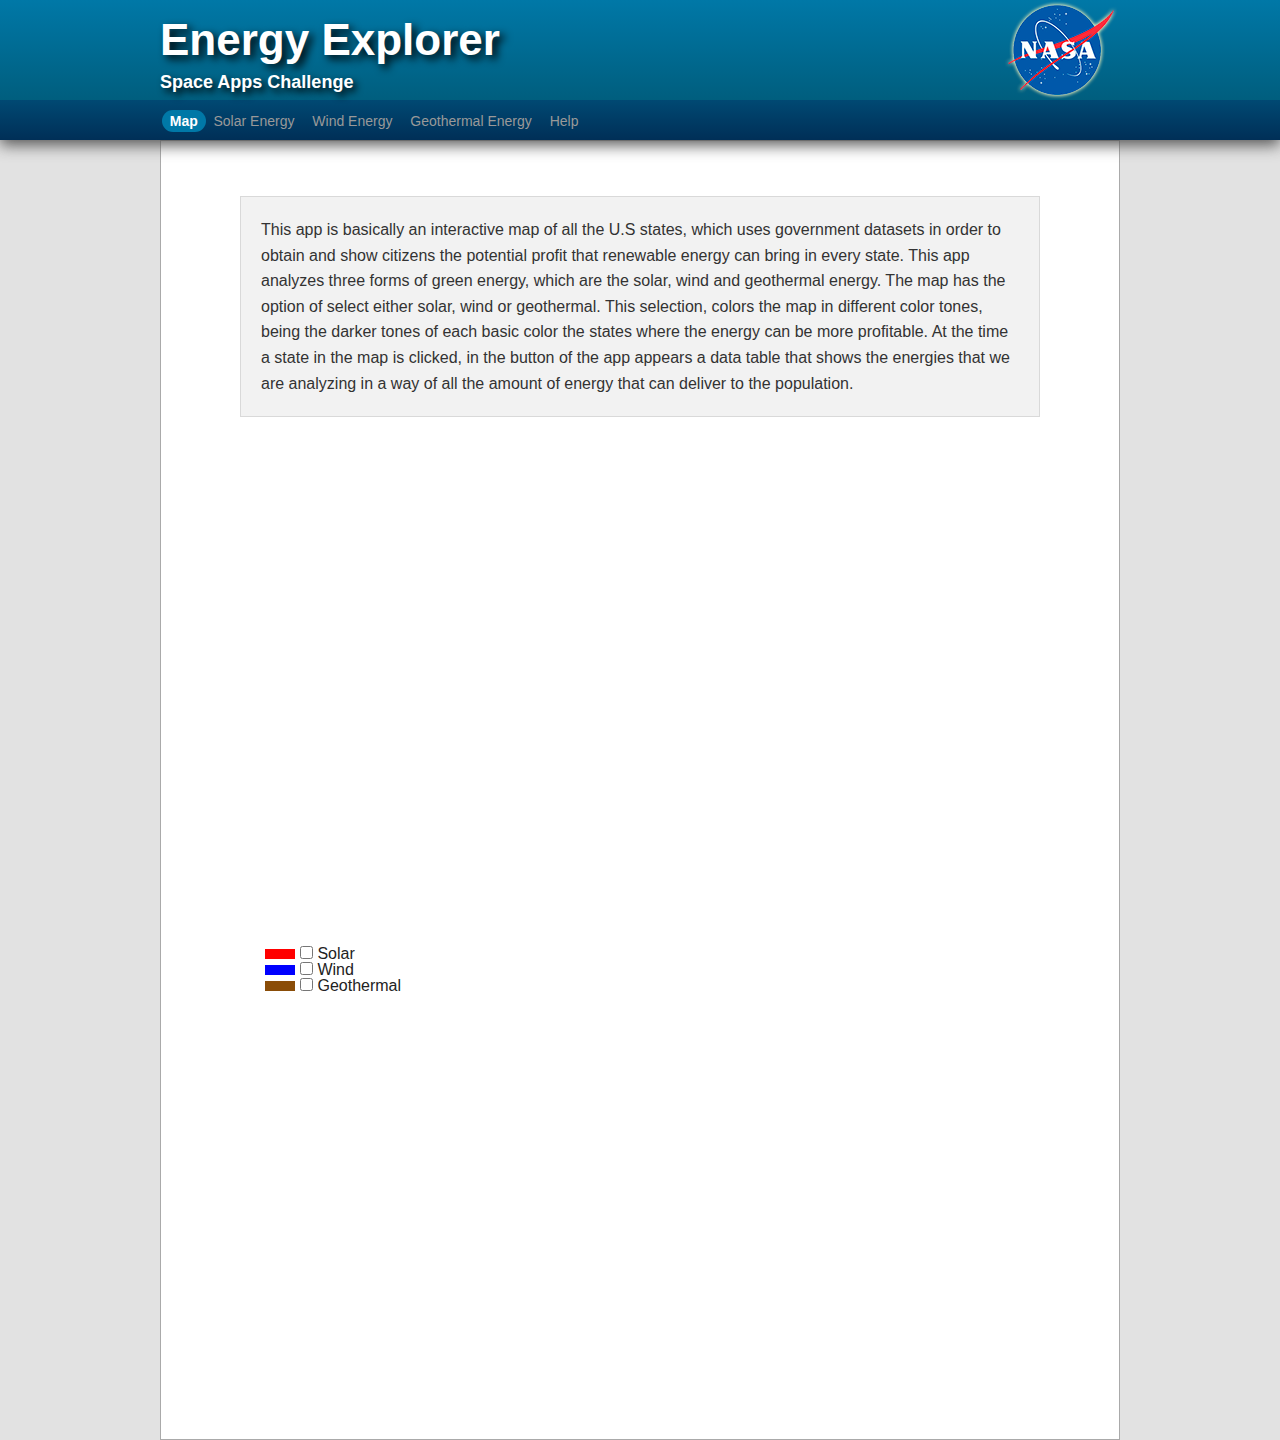
<file: index.html>
<!DOCTYPE html>
<!--[if IE 8]> 				 <html class="no-js lt-ie9" lang="en"> <![endif]-->
<!--[if gt IE 8]><!-->
<html class="no-js" lang="en">
<!--<![endif]-->

<link href="favicon.ico" rel="icon" type="image/x-icon" />

<head>
<meta charset="utf-8" />
<meta name="viewport" content="width=device-width" />
<title>Energy Explorer</title>
<link rel="stylesheet" href="normalize.css" />
<link rel="stylesheet" href="foundation.css" />
<script src="custom.modernizr.js"></script>
<script src="https://maps.google.com/maps?file=api&amp;v=2&amp;sensor=false&amp;key=AIzaSyAFaPJKZftW8Qkzq_8cdP-Reyh14gG8sjw" type="text/javascript"></script>

<script src="https://ajax.googleapis.com/ajax/libs/jquery/1.9.1/jquery.min.js" ></script>
</head>
<body onunload="GUnload()" style="width:100%; height:100%; background-color:#E2E2E2;">
<nav class="top-bar row" style=" z-index:25; left: 50%; margin-left: -480px;">
  <ul class="title-area">
    <!-- Title Area -->
    <h1 style="color:#FFF; font-family:Arial, Helvetica, sans-serif; text-shadow:black 0.1em 0.1em 0.2em; margin-bottom:0px;">Energy Explorer</h1>
    <h5 style="color:#FFF; font-family:Arial, Helvetica, sans-serif; text-shadow:black 0.2em 0.2em 0.4em; margin-top:0px;">Space Apps Challenge</h5>
  </ul>
  <section class="top-bar-section"> 
    
    <!-- Right Nav Section -->
    
    <ul class="right" style="text-align:right;">
    <img src="nasa.png" />
    </ul>
  </section>
</nav>
<div style="width: 100%; height:100px; position:absolute; padding:20px; background-image:-webkit-gradient(linear, left top, left bottom, color-stop(0, #0078a7), color-stop(1, #005e7e)); background-image:-moz-linear-gradient(top, #0078a7, #005e7e);  z-index:20;"></div>
<div style="width: 100%; height:20px; top:100px; position:absolute; padding:20px; background-image:-webkit-gradient(linear, left top, left bottom, color-stop(0, #004973), color-stop(1, #002f57)); background-image:-moz-linear-gradient(top, #004973, #002f57); z-index:19; box-shadow: 0px 5px 15px #555;">
  <div class="row" style="position:absolute; top:0px; padding:3px;  left: 50%; margin-left:-480px; width:960px; margin-top:7px; color:#FFF">
		<dl class="sub-nav">
  		<dd class="active"><a href="index.html">Map</a></dd>
  		<dd style="margin-right:10px;"><a href="solar.html">Solar Energy</a></dd>
  		<dd style="margin-right:10px;"><a href="wind.html">Wind Energy</a></dd>
  		<dd style="margin-right:10px;"><a href="geo.html">Geothermal Energy</a></dd>
        <dd><a href="help.html">Help</a></dd>
</dl>
  </div>
</div>

<!-- 
    ================
     Termina top-bar
    ================
    -->

<div class="row" style="position:absolute; background-color:#FFF; top:140px; padding:5px; left: 50%; margin-left: -480px;border: 1px solid #AAA; height:1300px;"> 
  
  <div class="small-10" style="width:800px; margin-left: -400px; left: 50%; top:50px;">
    <div class="panel">
    <p>
    This app is basically an interactive map of all the U.S states, which uses government datasets in order to obtain and show citizens the potential profit that renewable energy can bring in every state. This app analyzes three forms of green energy, which are the solar, wind and geothermal energy. The map has the option of select either solar, wind or geothermal. This selection, colors the map in different color tones, being the darker tones of each basic color the states where the energy can be more profitable. At the time a state in the map is clicked, in the button of the app appears a data table that shows the energies that we are analyzing in a way of all the amount of energy that can deliver to the population.
    </p>
    </div>
    </div>

  <!--Empieza div del mapa-->
  <div id="map" style="width: 800px; height: 600px; margin-left: -400px; left: 50%; top:100px; z-index:1;"></div>
  
  <!--Termina div del mapa--> 
  <!-- empieza el codigo de error -->
  <noscript>
  <b>JavaScript must be enabled in order for you to use Google Maps.</b> However, it seems JavaScript is either disabled or not supported by your browser. 
  To view Google Maps, enable JavaScript by changing your browser options, and then 
  try again.
  </noscript>
  <div  style="width: 150px; height: 60px; margin-left: -380px; padding:5px; left: 50%; top:800px; z-index:2; background-color:rgba(255,255,255,.5); position:absolute;"><form name="frm">
      <div class="row">
      <div class="columns" style="width:10px; height:10px; top:3px; margin-left: 15px; margin-right:5px; background-color:#F00"></div><input type="checkbox" value="solar" id="solar" onClick="draw()">
      Solar
      </div>
      <div class="row">
      <div class="columns" style="width:10px; height:10px; top:3px; margin-left: 15px; margin-right:5px; background-color:#00F"></div><input type="checkbox" value="wind" id="wind" onClick="draw()">
      Wind
      </div>
      <div class="row">
      <div class="columns" style="width:10px; height:10px; top:3px; margin-left: 15px; margin-right:5px; background-color:#8A4D08"></div><input type="checkbox" value="geo" id="geo" onClick="draw()">
      Geothermal
      </div>
    </form></div>
  <!-- termina codigo de error --> 
  <!--Comienza vista detalle-->

  <div class="row" id="detalle" style="display:none;">
  
    <div class="small-10" style="width:800px; margin-left: -400px; left: 50%; top:150px;">
      <div class="panel" style="height:250px;">
      
        <h4>Technical Potential for: <span id="detailname"></span></h4>
        <div class="small-4 columns">
        <h4>
        Solar:
        </h4>
        <table border="0">
        <tr>
        <td>Urban: </td>
        <td><span id="capacity1_solar"></span></td>
        </tr>
        <tr>
        <td>Rural: </td>
        <td><span id="capacity2_solar"></span></td>
        </tr>
        <tr>
        <td>Rooftop: </td>
        <td><span id="capacity3_solar"></span></td>
        </tr>
        <tr>
        <td>Total</td>
        <td><span id="capacity4_solar"></span></td>
        </tr>
        </table>
        </div>
        <div class="small-4 columns"><h4>
        Wind:
        </h4>
        <table border="0">
        <tr>
        <td>Onshore: </td>
        <td><span id="capacity1_wind"></span></td>
        </tr>
        <tr>
        <td>Offshore: </td>
        <td><span id="capacity2_wind"></span></td>
        </tr>
        <tr>
        <td>Total: </td>
        <td><span id="capacity3_wind"></span></td>
        </tr>
        </table>
        </div>
        <div class="small-4 columns">
        <h4>
        Geothermal:
        </h4>
        <table border="0">
        <tr>
        <td>Hydrothermical: </td>
        <td><span id="capacity1_geo"></span></td>
        </tr>
        <tr>
        <td>Enhanced: </td>
        <td><span id="capacity2_geo"></span></td>
        </tr>
        <tr>
        <td>Total: </td>
        <td><span id="capacity3_geo"></span></td>
        </tr>
        </table>
        </div>
      </div>
    </div>

  </div><!-- Termina vista detalle--> 
  
 
</div>
<!-- Termina div principal (Blanco)--> 

<script type="text/javascript">
    //<![CDATA[
	
	var energySelected=0;
	var rankingData;
	
	$(document).ready(function() {
		$.getJSON('ranking.php', function(data) {
			rankingData = data;
			//console.log(rankingData);
			$("#solar").attr("checked", "checked");
			draw();
		});
	});
	
	function setSolar(){
		console.log("Solar");
		energySelected=1;
		draw();
	}
	
	function setWind(){
		console.log("Wind");
		energySelected=2;
		draw();
	}
	
	function setGeo(){
		console.log("Geothermal");
		energySelected=3;
		draw();
	}
	
	function getColor() {
		switch (energySelected){
			case 1:
				return "#334466";
			case 2:
				return "#440000";
			case 3:
				return "#005500";
		}
	}
	
	function compara(name){
			var selc = 0;
			var output = new Array();
			selc = document.frm.solar.checked << 0 |document.frm.wind.checked << 1 | document.frm.geo.checked << 2 ;
			console.log(selc);
			console.log(rankingData);

			switch(selc){
				case 0:
					break;
				case 1:
					output[0] = "#ff0000";
					for(var i = 0; i < rankingData.values.length; i++){
						if (rankingData.values[i].name == name) {
							output[1] = rankingData.values[i].solar;
							return output;
						}
					}
					break;
				case 2:
					output[0] = "#0000ff";
					for(var i = 0; i < rankingData.values.length; i++){
						if (rankingData.values[i].name == name) {
							output[1] = rankingData.values[i].wind;
							return output;
						}
					}
					break;
				case 3: // solar + wind
					for(var i = 0; i < rankingData.values.length; i++){
						if (rankingData.values[i].name == name) {
							output[0] = rankingData.values[i].solar > rankingData.values[i].wind ? "#ff0000" : "#0000ff";
							output[1] = rankingData.values[i].solar > rankingData.values[i].wind ? rankingData.values[i].solar : rankingData.values[i].wind;
							return output;
						}
					}
					break;
				case 4:
					output[0] = "#8A4D08";
					for(var i = 0; i < rankingData.values.length; i++){
						if (rankingData.values[i].name == name) {
							output[1] = rankingData.values[i].geo;
							return output;
						}
					}
					break;
				case 5://Solar-Geo
					for(var i = 0; i < rankingData.values.length; i++){
						if (rankingData.values[i].name == name) {
							output[0] = rankingData.values[i].solar > rankingData.values[i].geo ? "#ff0000" : "#8A4D08";
							output[1] = rankingData.values[i].solar > rankingData.values[i].geo ? rankingData.values[i].solar : rankingData.values[i].geo;
							return output;
						}
					}
					break;
				case 6://wind-Geo
					for(var i = 0; i < rankingData.values.length; i++){
						if (rankingData.values[i].name == name) {
							output[0] = rankingData.values[i].wind > rankingData.values[i].geo ? "#0000ff" : "#8A4D08";
							output[1] = rankingData.values[i].wind > rankingData.values[i].geo ? rankingData.values[i].wind : rankingData.values[i].geo;
							return output;
						}
					}
					break;
				case 7://wind-Geo-
					for(var i = 0; i < rankingData.values.length; i++){
						if (rankingData.values[i].name == name) {
							if(rankingData.values[i].wind > rankingData.values[i].geo){
								if(rankingData.values[i].wind > rankingData.values[i].solar){
									output[0] = "#0000ff";	
									output[1] = rankingData.values[i].wind;	
								}
								else{
									output[0] = "#ff0000";	
									output[1] = rankingData.values[i].solar;	
								}
							}
							else{
								if(rankingData.values[i].geo > rankingData.values[i].solar){
									output[0] = "#8A4D08";	
									output[1] = rankingData.values[i].geo;	
								}
								else{
									output[0] = "#ff0000";	
									output[1] = rankingData.values[i].solar;	
								}
							}	
							return output;
						}
					}
					break;
				
			}
	}
	
	function showDetail(name) {
			$('#map').click(function(){
			$('#detalle').fadeIn('slow');  
  			});
		$.getJSON('detail.php', {"state":name}, function(data) {
			console.log(data);
			$("#detailname").text(data.name);
			$("#capacity1_solar").text(data.solar.urban +" MW");
			$("#capacity2_solar").text(data.solar.rural +" MW");
			$("#capacity3_solar").text(data.solar.rooftop +" MW");
			$("#capacity4_solar").text(data.solar.total +" MW");
			$("#capacity1_geo").text(data.geo.hydro +" MW");
			$("#capacity2_geo").text(data.geo.enhanced +" MW");
			$("#capacity3_geo").text(data.geo.total +" MW");
			$("#capacity1_wind").text(data.wind.onshore +" MW");
			$("#capacity2_wind").text(data.wind.offshore +" MW");
			$("#capacity3_wind").text(data.wind.total +" MW");
			
		});
	}
	
	function draw() {
		map.clearOverlays();
        if (request.readyState == 4) {
          var xmlDoc = GXml.parse(request.responseText);
          
          // ========= Now process the polylines ===========
          var states = xmlDoc.documentElement.getElementsByTagName("state");

          // read each line
          for (var a = 0; a < states.length; a++) {
            // get any state attributes
            var label  = states[a].getAttribute("name");
            //var colour = states[a].getAttribute("colour");
            var colour = compara(states[a].getAttribute("name"));
			console.log(states[a].getAttribute("name") + " " + colour);
            // read each point on that line
            var points = states[a].getElementsByTagName("point");
            var pts = [];
            for (var i = 0; i < points.length; i++) {
               pts[i] = new GLatLng(parseFloat(points[i].getAttribute("lat")),
                                   parseFloat(points[i].getAttribute("lng")));
            }
			if (colour != undefined) {
				console.log(colour);
           		var poly = new GPolygon(pts,"#000000",1,1,colour[0],colour[1],{clickable:false});
				polys.push(poly);
            	labels.push(label);
            	map.addOverlay(poly);
			}
			
          }
          // ================================================           
        }
      }
	
    if (GBrowserIsCompatible()) {
	

      var polys = [];
      var labels = [];


      // === A method for testing if a point is inside a polygon
      // === Returns true if poly contains point
      // === Algorithm shamelessly stolen from http://alienryderflex.com/polygon/ 
      GPolygon.prototype.Contains = function(point) {
        var j=0;
        var oddNodes = false;
        var x = point.lng();
        var y = point.lat();
        for (var i=0; i < this.getVertexCount(); i++) {
          j++;
          if (j == this.getVertexCount()) {j = 0;}
          if (((this.getVertex(i).lat() < y) && (this.getVertex(j).lat() >= y))
          || ((this.getVertex(j).lat() < y) && (this.getVertex(i).lat() >= y))) {
            if ( this.getVertex(i).lng() + (y - this.getVertex(i).lat())
            /  (this.getVertex(j).lat()-this.getVertex(i).lat())
            *  (this.getVertex(j).lng() - this.getVertex(i).lng())<x ) {
              oddNodes = !oddNodes
            }
          }
        }
        return oddNodes;
      }



      // Display the map, with some controls and set the initial location 
      var map = new GMap2(document.getElementById("map"));
      map.addControl(new GLargeMapControl());
      map.addControl(new GMapTypeControl());
      map.setCenter(new GLatLng(42.16,-100.72),4);
	  map.checkResize();


      GEvent.addListener(map, "click", function(overlay,point) {
        if (!overlay) {
          for (var i=0; i<polys.length; i++) {
            if (polys[i].Contains(point)) {
				console.log(labels[i]);
				showDetail(labels[i]);
				break;
              //map.openInfoWindowHtml(point,"You clicked on "+labels[i]);
			  
              //i = 999; // Jump out of loop
            }
          }
        }
      });
   

   
   
      // Read the data from states.xml
      
      var request = GXmlHttp.create();
      request.open("GET", "states.xml", true);
      //request.onreadystatechange = draw;
      request.send(null);

    }
    
    // display a warning if the browser was not compatible
    else {
      alert("Sorry, the Google Maps API is not compatible with this browser");
    }

    // This Javascript is based on code provided by the
    // Community Church Javascript Team
    // http://www.bisphamchurch.org.uk/   
    // http://econym.org.uk/gmap/

    //]]>
    </script> 

<!-- Termina script mapa --> 

<script>
    document.write('<script src=' +
    ('__proto__' in {} ? 'zepto' : 'jquery') +
    '.js><\/script>')
    </script> 
<script src="foundation.min.js"></script>
<script>
    	$(document).foundation();
	</script>
</body>
</html>
</file>
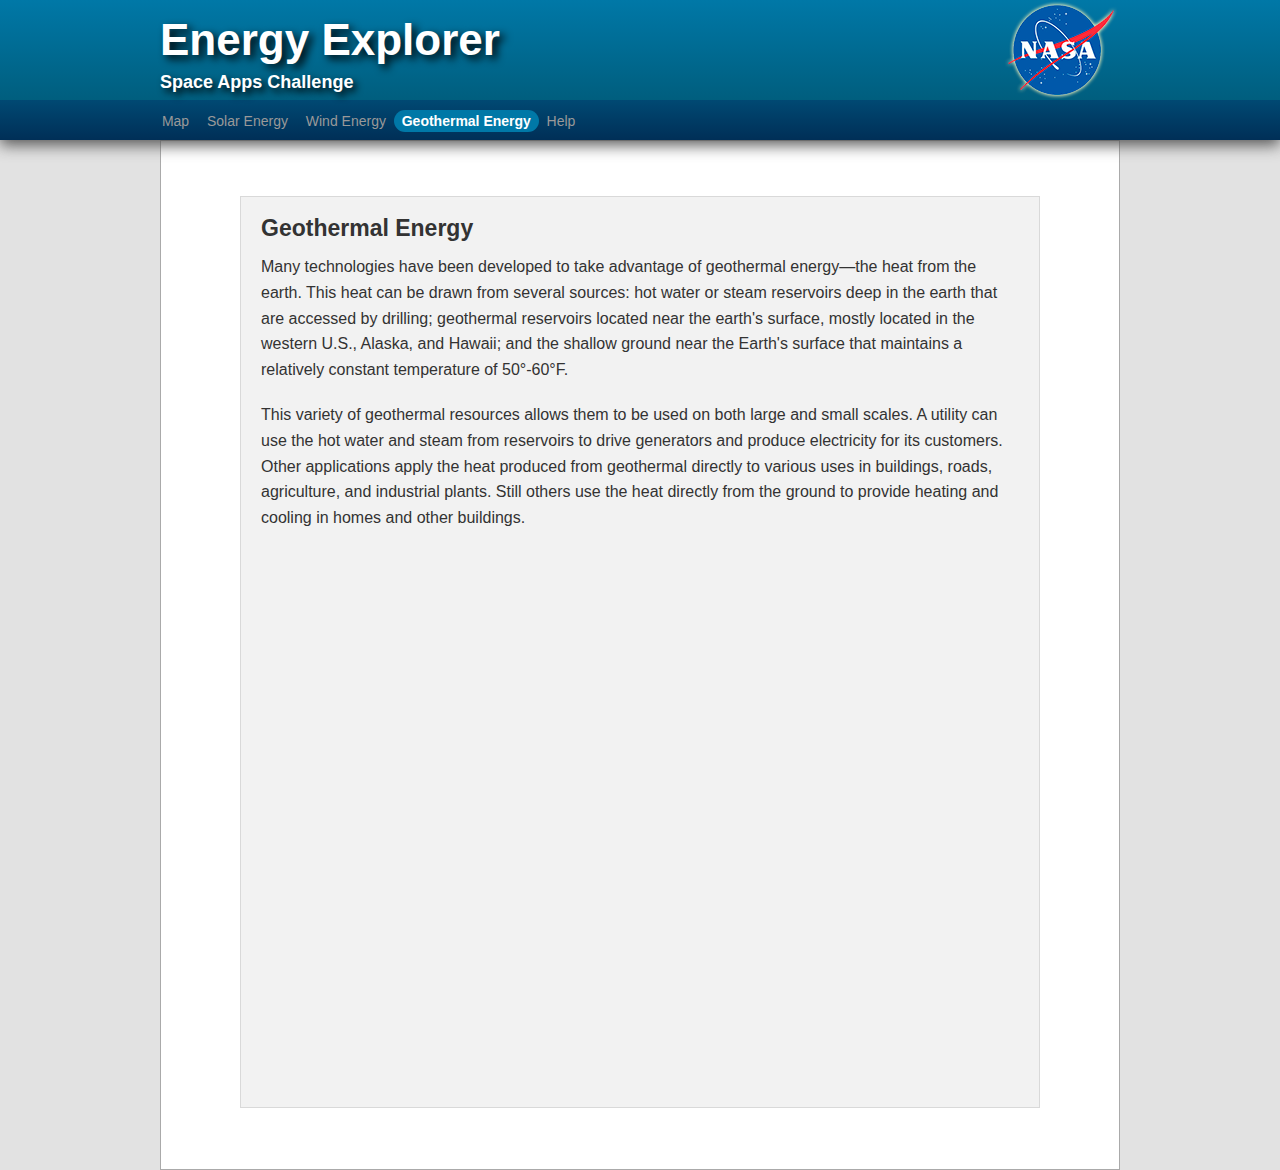
<file: geo.html>
<!DOCTYPE html>
<!--[if IE 8]> 				 <html class="no-js lt-ie9" lang="en"> <![endif]-->
<!--[if gt IE 8]><!-->
<html class="no-js" lang="en">
<!--<![endif]-->

<link href="favicon.ico" rel="icon" type="image/x-icon" />

<head>
<meta charset="utf-8" />
<meta name="viewport" content="width=device-width" />
<title>Energy Explorer</title>
<link rel="stylesheet" href="normalize.css" />
<link rel="stylesheet" href="foundation.css" />
<script src="custom.modernizr.js"></script>

<script src="https://ajax.googleapis.com/ajax/libs/jquery/1.9.1/jquery.min.js" ></script>
</head>
<body onunload="GUnload()" style="width:100%; height:100%; background-color:#E2E2E2;">
<nav class="top-bar row" style=" z-index:25; left: 50%; margin-left: -480px;">
  <ul class="title-area">
    <!-- Title Area -->
    <h1 style="color:#FFF; font-family:Arial, Helvetica, sans-serif; text-shadow:black 0.1em 0.1em 0.2em; margin-bottom:0px;">Energy Explorer</h1>
    <h5 style="color:#FFF; font-family:Arial, Helvetica, sans-serif; text-shadow:black 0.2em 0.2em 0.4em; margin-top:0px;">Space Apps Challenge</h5>
  </ul>
  <section class="top-bar-section"> 
    
    <!-- Right Nav Section -->
    
    <ul class="right" style="text-align:right;">
    <img src="nasa.png" />
    </ul>
  </section>
</nav>
<div style="width: 100%; height:100px; position:absolute; padding:20px; background-image:-webkit-gradient(linear, left top, left bottom, color-stop(0, #0078a7), color-stop(1, #005e7e)); z-index:20;"></div>
<div style="width: 100%; height:20px; top:100px; position:absolute; padding:20px; background-image:-webkit-gradient(linear, left top, left bottom, color-stop(0, #004973), color-stop(1, #002f57)); z-index:19; box-shadow: 0px 5px 15px #555;">
  <div class="row" style="position:absolute; top:0px; padding:3px;  left: 50%; margin-left:-480px; width:960px; margin-top:7px; color:#FFF">
		<dl class="sub-nav">
  		<dd style="margin-right:10px;"><a href="index.html">Map</a></dd>
  		<dd style="margin-right:10px;"><a href="solar.html">Solar Energy</a></dd>
  		<dd><a href="wind.html">Wind Energy</a></dd>
  		<dd class="active"><a href="geo.html">Geothermal Energy</a></dd>
        <dd><a href="help.html">Help</a></dd>
</dl>
  </div>
</div>

<!-- 
    ================
     Termina top-bar
    ================
    -->

<div class="row" style="position:absolute; background-color:#FFF; top:140px; padding:5px; left: 50%; margin-left: -480px;border: 1px solid #AAA; height:1030px;"> 
  <!--Comienza vista detalle-->

  <div class="row" id="detalle">
  
    <div class="small-10" style="width:800px; margin-left: -400px; left: 50%; top:50px;">
      <div class="panel" >
      <h4>Geothermal Energy</h4>
      <p>
      Many technologies have been developed to take advantage of geothermal energy—the heat from the earth. This heat can be drawn from several sources: hot water or steam reservoirs deep in the earth that are accessed by drilling; geothermal reservoirs located near the earth's surface, mostly located in the western U.S., Alaska, and Hawaii; and the shallow ground near the Earth's surface that maintains a relatively constant temperature of 50°-60°F.
</p>
<p>
This variety of geothermal resources allows them to be used on both large and small scales. A utility can use the hot water and steam from reservoirs to drive generators and produce electricity for its customers. Other applications apply the heat produced from geothermal directly to various uses in buildings, roads, agriculture, and industrial plants. Still others use the heat directly from the ground to provide heating and cooling in homes and other buildings.
      </p>
            <div class="flex-video">
<iframe width="420" height="315" src="http://www.youtube.com/embed/dA_vKW5T_Tk" frameborder="0" allowfullscreen></iframe>
</div>
      </div>
    </div>

  </div><!-- Termina vista detalle--> 
  
 
</div>
<!-- Termina div principal (Blanco)--> 



<script>
    document.write('<script src=' +
    ('__proto__' in {} ? 'zepto' : 'jquery') +
    '.js><\/script>')
    </script> 
<script src="foundation.min.js"></script>
<script>
    	$(document).foundation();
	</script>
</body>
</html>
</file>
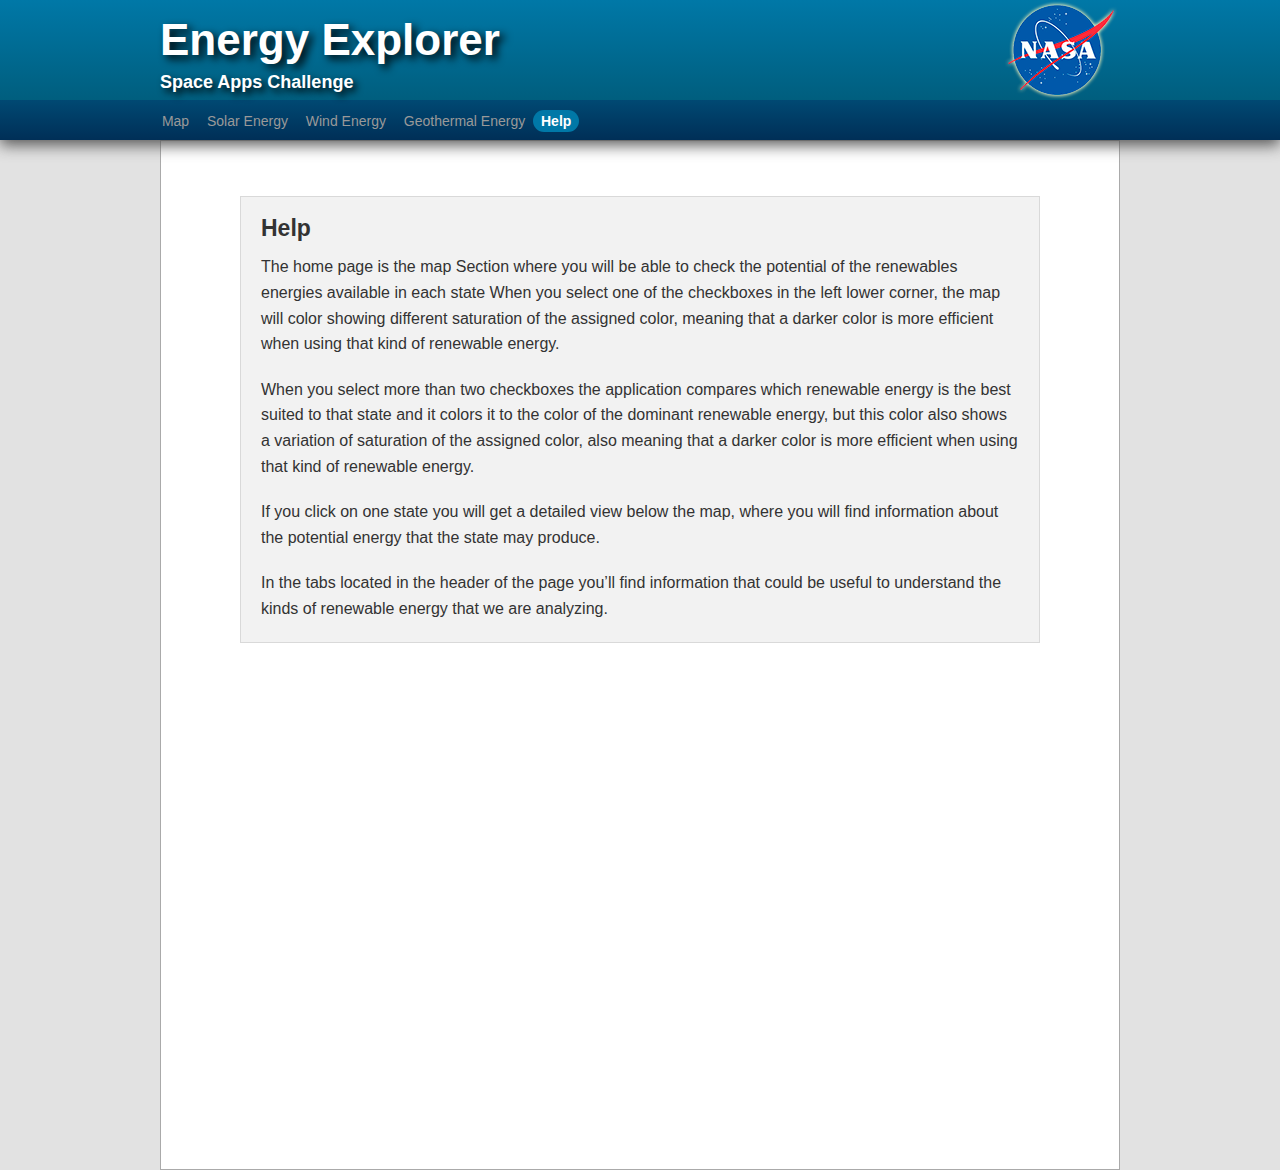
<file: help.html>
<!DOCTYPE html>
<!--[if IE 8]> 				 <html class="no-js lt-ie9" lang="en"> <![endif]-->
<!--[if gt IE 8]><!-->
<html class="no-js" lang="en">
<!--<![endif]-->

<link href="favicon.ico" rel="icon" type="image/x-icon" />

<head>
<meta charset="utf-8" />
<meta name="viewport" content="width=device-width" />
<title>Energy Explorer</title>
<link rel="stylesheet" href="normalize.css" />
<link rel="stylesheet" href="foundation.css" />
<script src="custom.modernizr.js"></script>

<script src="https://ajax.googleapis.com/ajax/libs/jquery/1.9.1/jquery.min.js" ></script>
</head>
<body onunload="GUnload()" style="width:100%; height:100%; background-color:#E2E2E2;">
<nav class="top-bar row" style=" z-index:25; left: 50%; margin-left: -480px;">
  <ul class="title-area">
    <!-- Title Area -->
    <h1 style="color:#FFF; font-family:Arial, Helvetica, sans-serif; text-shadow:black 0.1em 0.1em 0.2em; margin-bottom:0px;">Energy Explorer</h1>
    <h5 style="color:#FFF; font-family:Arial, Helvetica, sans-serif; text-shadow:black 0.2em 0.2em 0.4em; margin-top:0px;">Space Apps Challenge</h5>
  </ul>
  <section class="top-bar-section"> 
    
    <!-- Right Nav Section -->
    
    <ul class="right" style="text-align:right;">
    <img src="nasa.png" />
    </ul>
  </section>
</nav>
<div style="width: 100%; height:100px; position:absolute; padding:20px; background-image:-webkit-gradient(linear, left top, left bottom, color-stop(0, #0078a7), color-stop(1, #005e7e)); z-index:20;"></div>
<div style="width: 100%; height:20px; top:100px; position:absolute; padding:20px; background-image:-webkit-gradient(linear, left top, left bottom, color-stop(0, #004973), color-stop(1, #002f57)); z-index:19; box-shadow: 0px 5px 15px #555;">
  <div class="row" style="position:absolute; top:0px; padding:3px;  left: 50%; margin-left:-480px; width:960px; margin-top:7px; color:#FFF">
		<dl class="sub-nav">
  		<dd style="margin-right:10px;"><a href="index.html">Map</a></dd>
  		<dd style="margin-right:10px;"><a href="solar.html">Solar Energy</a></dd>
  		<dd style="margin-right:10px;"><a href="wind.html">Wind Energy</a></dd>
  		<dd ><a href="geo.html">Geothermal Energy</a></dd>
        <dd class="active"><a href="help.html">Help</a></dd>
</dl>
  </div>
</div>

<!-- 
    ================
     Termina top-bar
    ================
    -->

<div class="row" style="position:absolute; background-color:#FFF; top:140px; padding:5px; left: 50%; margin-left: -480px;border: 1px solid #AAA; height:1030px;"> 
  <!--Comienza vista detalle-->

  <div class="row" id="detalle">
  
    <div class="small-10" style="width:800px; margin-left: -400px; left: 50%; top:50px;">
      <div class="panel" >
      <h4>Help</h4>
      <p>
      The home page is the map Section where you will be able to check the potential of the renewables energies available in each state
When you select one of the checkboxes in the left lower corner, the map will color showing different saturation of the assigned color, meaning that a darker color is more efficient when using that kind of renewable energy.
</p>
<p>
When you select more than two checkboxes the application compares which renewable energy is the best suited to that state and it colors it to the color of the dominant renewable energy, but this color also shows a variation of saturation of the assigned color, also meaning that a darker color is more efficient when using that kind of renewable energy.
</p>
<p>
If you click on one state you will get a detailed view below the map, where you will find information about the potential energy that the state may produce.
</p>
<p>
In the tabs located in the header of the page you’ll find information that could be useful to understand the kinds of renewable energy that we are analyzing.
      </p>
        
    </div>

  </div><!-- Termina vista detalle--> 
  
 
</div>
<!-- Termina div principal (Blanco)--> 



<script>
    document.write('<script src=' +
    ('__proto__' in {} ? 'zepto' : 'jquery') +
    '.js><\/script>')
    </script> 
<script src="foundation.min.js"></script>
<script>
    	$(document).foundation();
	</script>
</body>
</html>
</file>
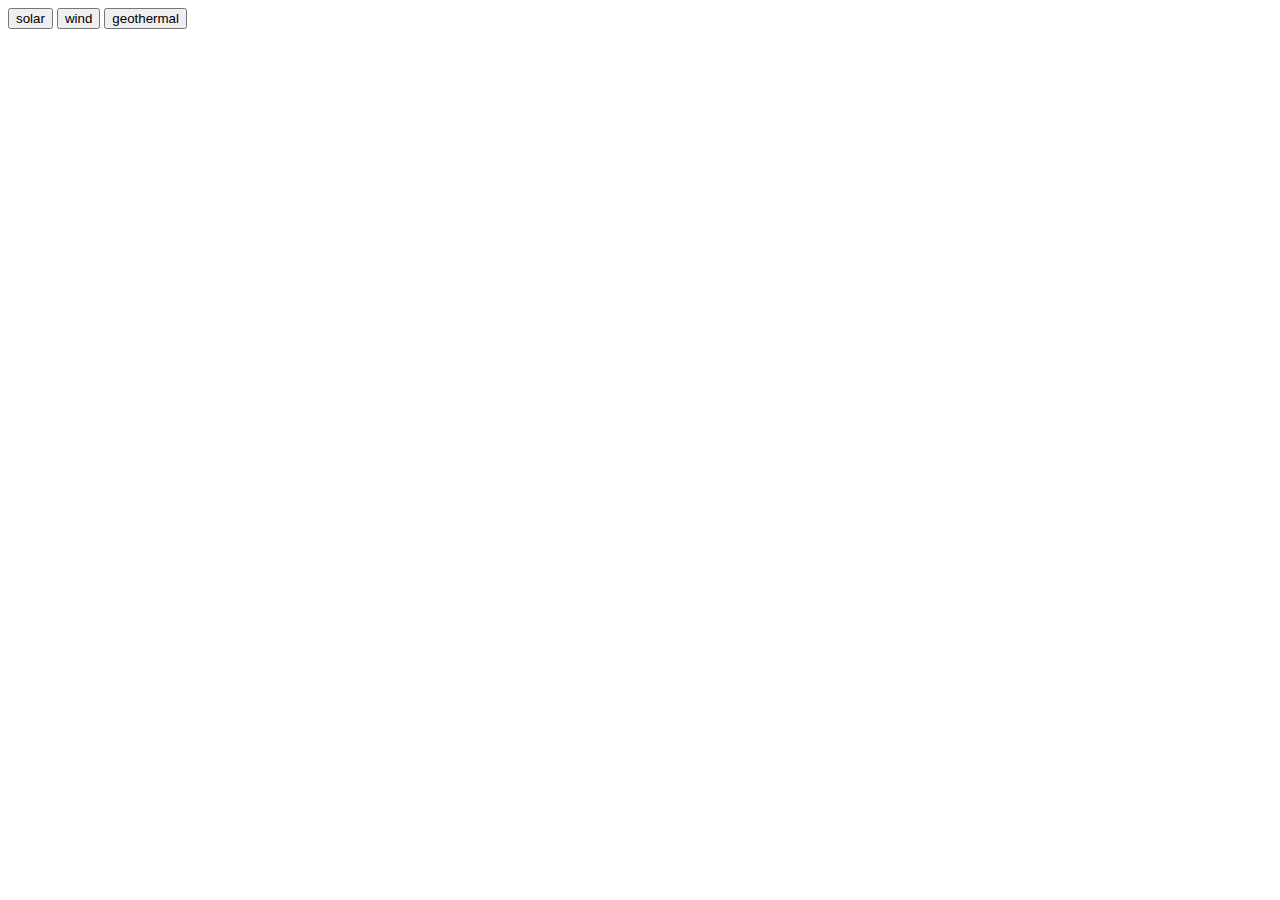
<file: map.html>
<!DOCTYPE html PUBLIC "-//W3C//DTD XHTML 1.0 Strict//EN" "http://www.w3.org/TR/xhtml1/DTD/xhtml1-strict.dtd">
<html>

<link href="favicon.ico" rel="icon" type="image/x-icon" />

  <head>
    <meta http-equiv="content-type" content="text/html; charset=UTF-8"/>
    <title>Google Maps</title>
    <script src="http://maps.google.com/maps?file=api&amp;v=2&amp;sensor=false&amp;key=ABQIAAAAPDUET0Qt7p2VcSk6JNU1sBSM5jMcmVqUpI7aqV44cW1cEECiThQYkcZUPRJn9vy_TWxWvuLoOfSFBw" type="text/javascript"></script>
  </head>
  <body onunload="GUnload()">
	<input type="button" onClick="setSolar()" value="solar" />
	<input type="button" onClick="setWind()" value="wind" />
	<input type="button" onClick="setGeothermal()" value="geothermal" />

    <div id="map" style="width: 800px; height: 600px"></div>


    <noscript><b>JavaScript must be enabled in order for you to use Google Maps.</b> 
      However, it seems JavaScript is either disabled or not supported by your browser. 
      To view Google Maps, enable JavaScript by changing your browser options, and then 
      try again.
    </noscript>

        
    <script type="text/javascript">
    //<![CDATA[
	
	var energySelected;

	function setSolar(){
		console.log("Solar");
		energySelected=1;
		draw();
	}
	
	function setWind(){
		console.log("Wind");
		energySelected=2;
		draw();
	}
	
	function setGeothermal(){
		console.log("Geothermal");
		energySelected=3;
		draw();
	}
	
	function getColor(name) {
		switch (energySelected){
			case 1:
				return "#334466";
			case 2:
				return "#440000";
			case 3:
				return "#005500";
		}
	}
	
	function draw() {
		map.clearOverlays();
        if (request.readyState == 4) {
          var xmlDoc = GXml.parse(request.responseText);
          
          // ========= Now process the polylines ===========
          var states = xmlDoc.documentElement.getElementsByTagName("state");

          // read each line
          for (var a = 0; a < states.length; a++) {
            // get any state attributes
            var label  = states[a].getAttribute("name");
            //var colour = states[a].getAttribute("colour");
            var colour = getColor(states[a].getAttribute("name"));
            // read each point on that line
            var points = states[a].getElementsByTagName("point");
            var pts = [];
            for (var i = 0; i < points.length; i++) {
               pts[i] = new GLatLng(parseFloat(points[i].getAttribute("lat")),
                                   parseFloat(points[i].getAttribute("lng")));
            }
            var poly = new GPolygon(pts,"#000000",1,1,colour,0.5,{clickable:false});
            polys.push(poly);
            labels.push(label);
            map.addOverlay(poly);
          }
          // ================================================           
        }
      }
	
    if (GBrowserIsCompatible()) {
	

      var polys = [];
      var labels = [];


      // === A method for testing if a point is inside a polygon
      // === Returns true if poly contains point
      // === Algorithm shamelessly stolen from http://alienryderflex.com/polygon/ 
      GPolygon.prototype.Contains = function(point) {
        var j=0;
        var oddNodes = false;
        var x = point.lng();
        var y = point.lat();
        for (var i=0; i < this.getVertexCount(); i++) {
          j++;
          if (j == this.getVertexCount()) {j = 0;}
          if (((this.getVertex(i).lat() < y) && (this.getVertex(j).lat() >= y))
          || ((this.getVertex(j).lat() < y) && (this.getVertex(i).lat() >= y))) {
            if ( this.getVertex(i).lng() + (y - this.getVertex(i).lat())
            /  (this.getVertex(j).lat()-this.getVertex(i).lat())
            *  (this.getVertex(j).lng() - this.getVertex(i).lng())<x ) {
              oddNodes = !oddNodes
            }
          }
        }
        return oddNodes;
      }



      // Display the map, with some controls and set the initial location 
      var map = new GMap2(document.getElementById("map"));
      map.addControl(new GLargeMapControl());
      map.addControl(new GMapTypeControl());
      map.setCenter(new GLatLng(42.16,-100.72),4);


      GEvent.addListener(map, "click", function(overlay,point) {
        if (!overlay) {
          for (var i=0; i<polys.length; i++) {
            if (polys[i].Contains(point)) {
              map.openInfoWindowHtml(point,"You clicked on "+labels[i]);
              //i = 999; // Jump out of loop
            }
          }
        }
      });
   

   
   
      // Read the data from states.xml
      
      var request = GXmlHttp.create();
      request.open("GET", "states.xml", true);
      request.onreadystatechange = draw;
      request.send(null);

    }
    
    // display a warning if the browser was not compatible
    else {
      alert("Sorry, the Google Maps API is not compatible with this browser");
    }

    // This Javascript is based on code provided by the
    // Community Church Javascript Team
    // http://www.bisphamchurch.org.uk/   
    // http://econym.org.uk/gmap/

    //]]>
    </script>
  </body>

</html>
</file>
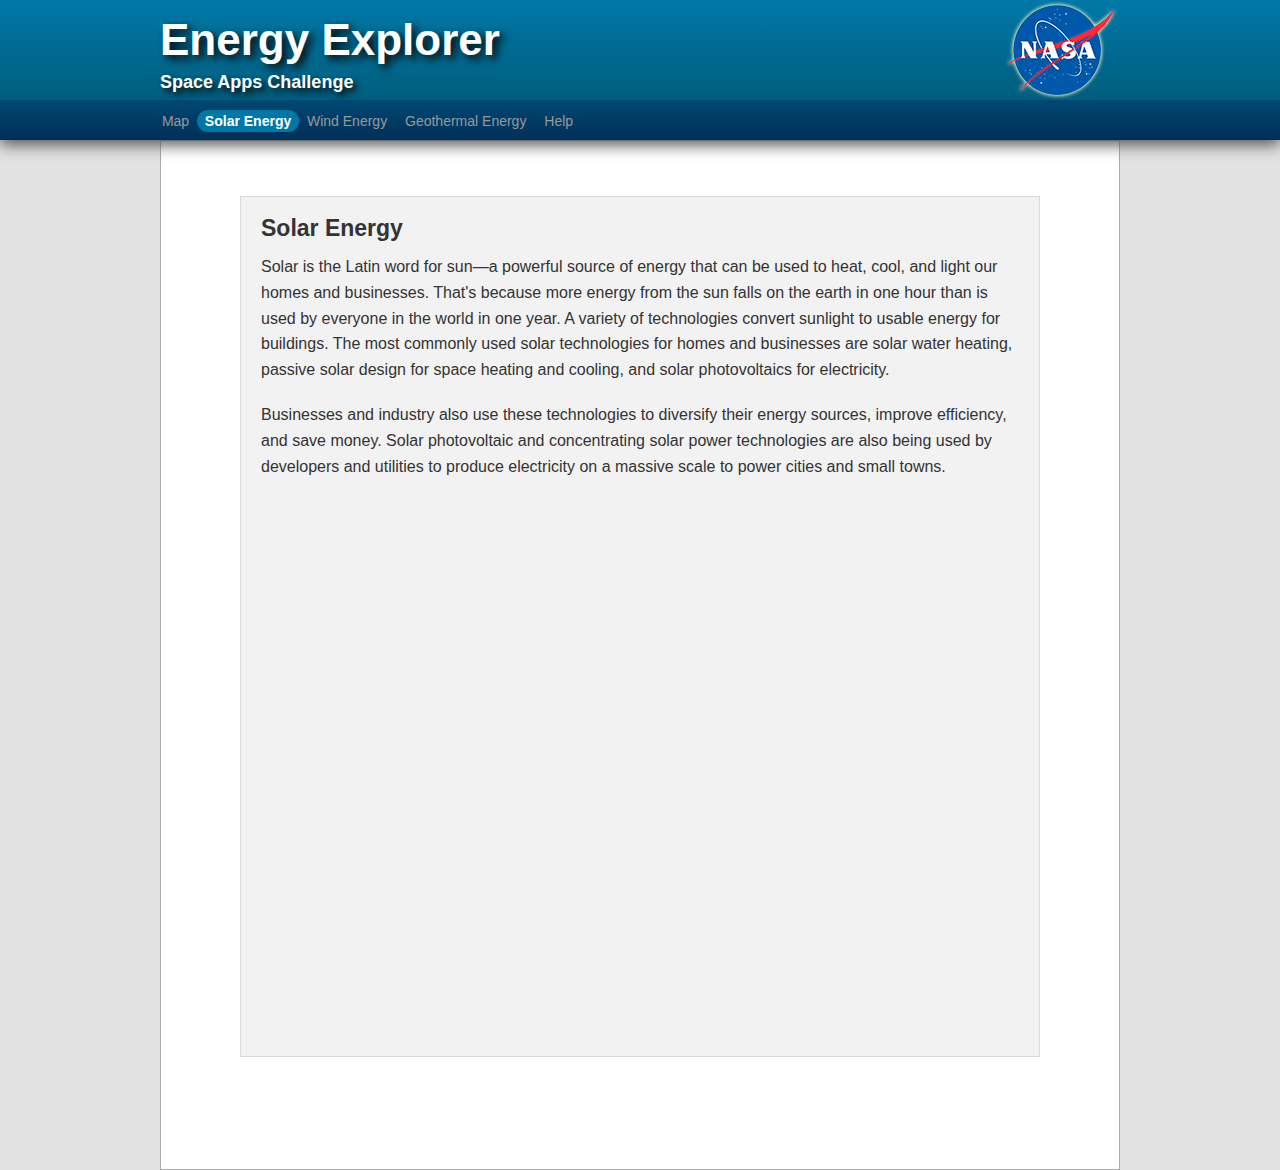
<file: solar.html>
<!DOCTYPE html>
<!--[if IE 8]> 				 <html class="no-js lt-ie9" lang="en"> <![endif]-->
<!--[if gt IE 8]><!-->
<html class="no-js" lang="en">
<!--<![endif]-->

<link href="favicon.ico" rel="icon" type="image/x-icon" />

<head>
<meta charset="utf-8" />
<meta name="viewport" content="width=device-width" />
<title>Energy Explorer</title>
<link rel="stylesheet" href="normalize.css" />
<link rel="stylesheet" href="foundation.css" />
<script src="custom.modernizr.js"></script>

<script src="https://ajax.googleapis.com/ajax/libs/jquery/1.9.1/jquery.min.js" ></script>
</head>
<body onunload="GUnload()" style="width:100%; height:100%; background-color:#E2E2E2;">
<nav class="top-bar row" style=" z-index:25; left: 50%; margin-left: -480px;">
  <ul class="title-area">
    <!-- Title Area -->
    <h1 style="color:#FFF; font-family:Arial, Helvetica, sans-serif; text-shadow:black 0.1em 0.1em 0.2em; margin-bottom:0px;">Energy Explorer</h1>
    <h5 style="color:#FFF; font-family:Arial, Helvetica, sans-serif; text-shadow:black 0.2em 0.2em 0.4em; margin-top:0px;">Space Apps Challenge</h5>
  </ul>
  <section class="top-bar-section"> 
    
    <!-- Right Nav Section -->
    
    <ul class="right" style="text-align:right;">
    <img src="nasa.png" />
    </ul>
  </section>
</nav>
<div style="width: 100%; height:100px; position:absolute; padding:20px; background-image:-webkit-gradient(linear, left top, left bottom, color-stop(0, #0078a7), color-stop(1, #005e7e)); z-index:20;"></div>
<div style="width: 100%; height:20px; top:100px; position:absolute; padding:20px; background-image:-webkit-gradient(linear, left top, left bottom, color-stop(0, #004973), color-stop(1, #002f57)); z-index:19; box-shadow: 0px 5px 15px #555;">
  <div class="row" style="position:absolute; top:0px; padding:3px;  left: 50%; margin-left:-480px; width:960px; margin-top:7px; color:#FFF">
		<dl class="sub-nav">
  		<dd><a href="index.html">Map</a></dd>
  		<dd class="active"><a href="solar.html">Solar Energy</a></dd>
  		<dd style="margin-right:10px;"><a href="wind.html">Wind Energy</a></dd>
  		<dd style="margin-right:10px;"><a href="geo.html">Geothermal Energy</a></dd>
        <dd><a href="help.html">Help</a></dd>
</dl>
  </div>
</div>

<!-- 
    ================
     Termina top-bar
    ================
    -->

<div class="row" style="position:absolute; background-color:#FFF; top:140px; padding:5px; left: 50%; margin-left: -480px;border: 1px solid #AAA; height:1030px;"> 
  <!--Comienza vista detalle-->

  <div class="row" id="detalle">
  
    <div class="small-10" style="width:800px; margin-left: -400px; left: 50%; top:50px;">
      <div class="panel" >
      <h4>Solar Energy</h4>
        <p>
        Solar is the Latin word for sun—a powerful source of energy that can be used to heat, cool, and light our homes and businesses. That's because more energy from the sun falls on the earth in one hour than is used by everyone in the world in one year. A variety of technologies convert sunlight to usable energy for buildings. The most commonly used solar technologies for homes and businesses are solar water heating, passive solar design for space heating and cooling, and solar photovoltaics for electricity.
        </p>
<p>
Businesses and industry also use these technologies to diversify their energy sources, improve efficiency, and save money. Solar photovoltaic and concentrating solar power technologies are also being used by developers and utilities to produce electricity on a massive scale to power cities and small towns.
</p>
<div class="flex-video">
<iframe width="560" height="315" src="http://www.youtube.com/embed/nxzurJFn05I" frameborder="0" allowfullscreen></iframe>
</div>
      </div>
    </div>

  </div><!-- Termina vista detalle--> 
  
 
</div>
<!-- Termina div principal (Blanco)--> 



<script>
    document.write('<script src=' +
    ('__proto__' in {} ? 'zepto' : 'jquery') +
    '.js><\/script>')
    </script> 
<script src="foundation.min.js"></script>
<script>
    	$(document).foundation();
	</script>
</body>
</html>
</file>
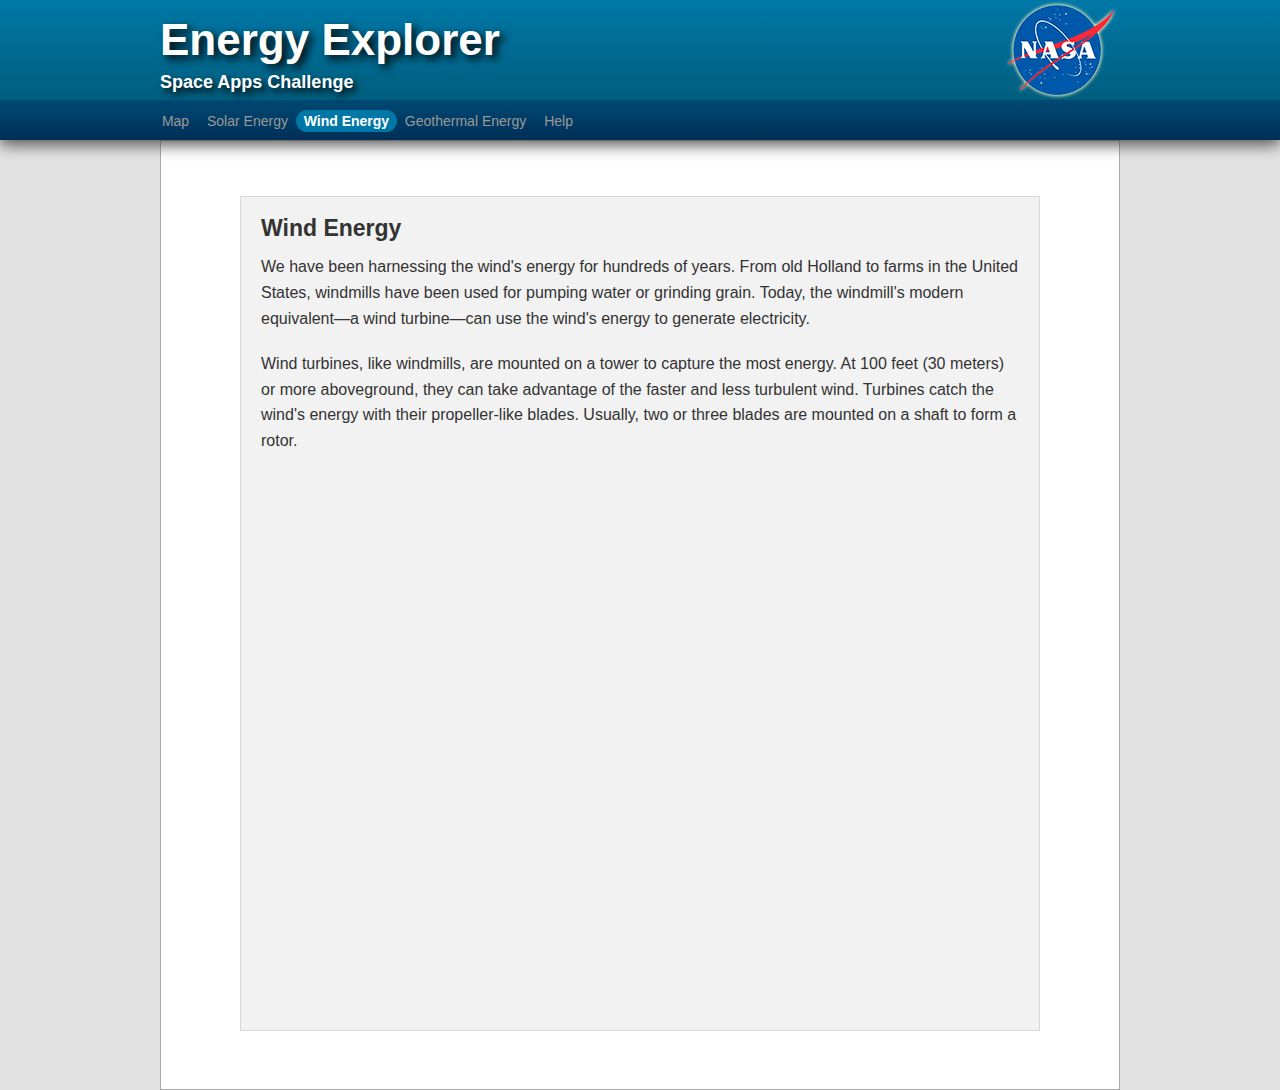
<file: wind.html>
<!DOCTYPE html>
<!--[if IE 8]> 				 <html class="no-js lt-ie9" lang="en"> <![endif]-->
<!--[if gt IE 8]><!-->
<html class="no-js" lang="en">
<!--<![endif]-->

<link href="favicon.ico" rel="icon" type="image/x-icon" />

<head>
<meta charset="utf-8" />
<meta name="viewport" content="width=device-width" />
<title>Energy Explorer</title>
<link rel="stylesheet" href="normalize.css" />
<link rel="stylesheet" href="foundation.css" />
<script src="custom.modernizr.js"></script>

<script src="https://ajax.googleapis.com/ajax/libs/jquery/1.9.1/jquery.min.js" ></script>
</head>
<body onunload="GUnload()" style="width:100%; height:100%; background-color:#E2E2E2;">
<nav class="top-bar row" style=" z-index:25; left: 50%; margin-left: -480px;">
  <ul class="title-area">
    <!-- Title Area -->
    <h1 style="color:#FFF; font-family:Arial, Helvetica, sans-serif; text-shadow:black 0.1em 0.1em 0.2em; margin-bottom:0px;">Energy Explorer</h1>
    <h5 style="color:#FFF; font-family:Arial, Helvetica, sans-serif; text-shadow:black 0.2em 0.2em 0.4em; margin-top:0px;">Space Apps Challenge</h5>
  </ul>
  <section class="top-bar-section"> 
    
    <!-- Right Nav Section -->
    
    <ul class="right" style="text-align:right;">
    <img src="nasa.png" />
    </ul>
  </section>
</nav>
<div style="width: 100%; height:100px; position:absolute; padding:20px; background-image:-webkit-gradient(linear, left top, left bottom, color-stop(0, #0078a7), color-stop(1, #005e7e)); z-index:20;"></div>
<div style="width: 100%; height:20px; top:100px; position:absolute; padding:20px; background-image:-webkit-gradient(linear, left top, left bottom, color-stop(0, #004973), color-stop(1, #002f57)); z-index:19; box-shadow: 0px 5px 15px #555;">
  <div class="row" style="position:absolute; top:0px; padding:3px;  left: 50%; margin-left:-480px; width:960px; margin-top:7px; color:#FFF">
		<dl class="sub-nav">
  		<dd style="margin-right:10px;"><a href="index.html">Map</a></dd>
  		<dd><a href="solar.html">Solar Energy</a></dd>
  		<dd class="active"><a href="wind.html">Wind Energy</a></dd>
  		<dd style="margin-right:10px;"><a href="geo.html">Geothermal Energy</a></dd>
        <dd><a href="help.html">Help</a></dd>
</dl>
  </div>
</div>

<!-- 
    ================
     Termina top-bar
    ================
    -->

<div class="row" style="position:absolute; background-color:#FFF; top:140px; padding:5px; left: 50%; margin-left: -480px;border: 1px solid #AAA; height:950px;"> 
  <!--Comienza vista detalle-->

  <div class="row" id="detalle">
  
    <div class="small-10" style="width:800px; margin-left: -400px; left: 50%; top:50px;">
      <div class="panel" >
      <h4>Wind Energy</h4>
      <p>
        We have been harnessing the wind's energy for hundreds of years. From old Holland to farms in the United States, windmills have been used for pumping water or grinding grain. Today, the windmill's modern equivalent—a wind turbine—can use the wind's energy to generate electricity.
</p>
<p>
Wind turbines, like windmills, are mounted on a tower to capture the most energy. At 100 feet (30 meters) or more aboveground, they can take advantage of the faster and less turbulent wind. Turbines catch the wind's energy with their propeller-like blades. Usually, two or three blades are mounted on a shaft to form a rotor.
      </p>
      <div class="flex-video">
<iframe width="420" height="315" src="http://www.youtube.com/embed/KBLTIqM8v6U" frameborder="0" allowfullscreen></iframe>
</div>
      </div>
    </div>

  </div><!-- Termina vista detalle--> 
  
 
</div>
<!-- Termina div principal (Blanco)--> 



<script>
    document.write('<script src=' +
    ('__proto__' in {} ? 'zepto' : 'jquery') +
    '.js><\/script>')
    </script> 
<script src="foundation.min.js"></script>
<script>
    	$(document).foundation();
	</script>
</body>
</html>
</file>
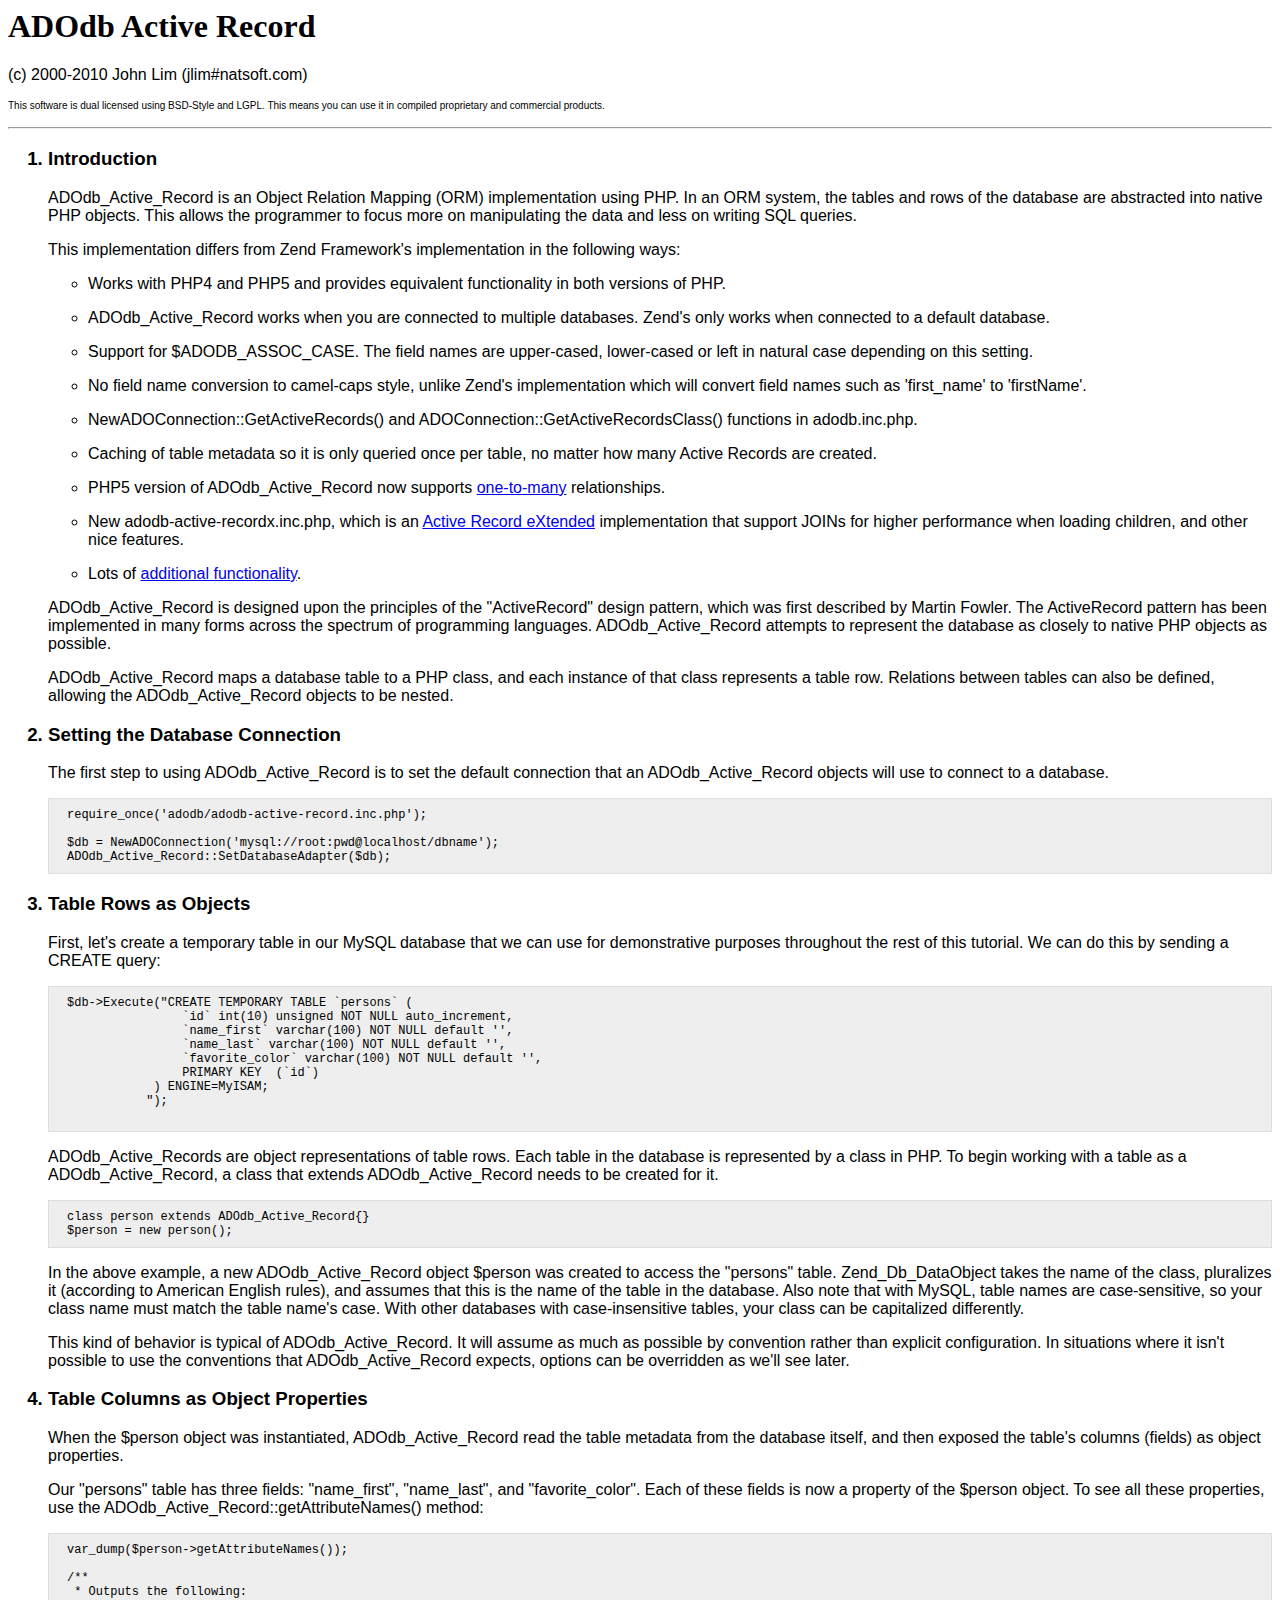
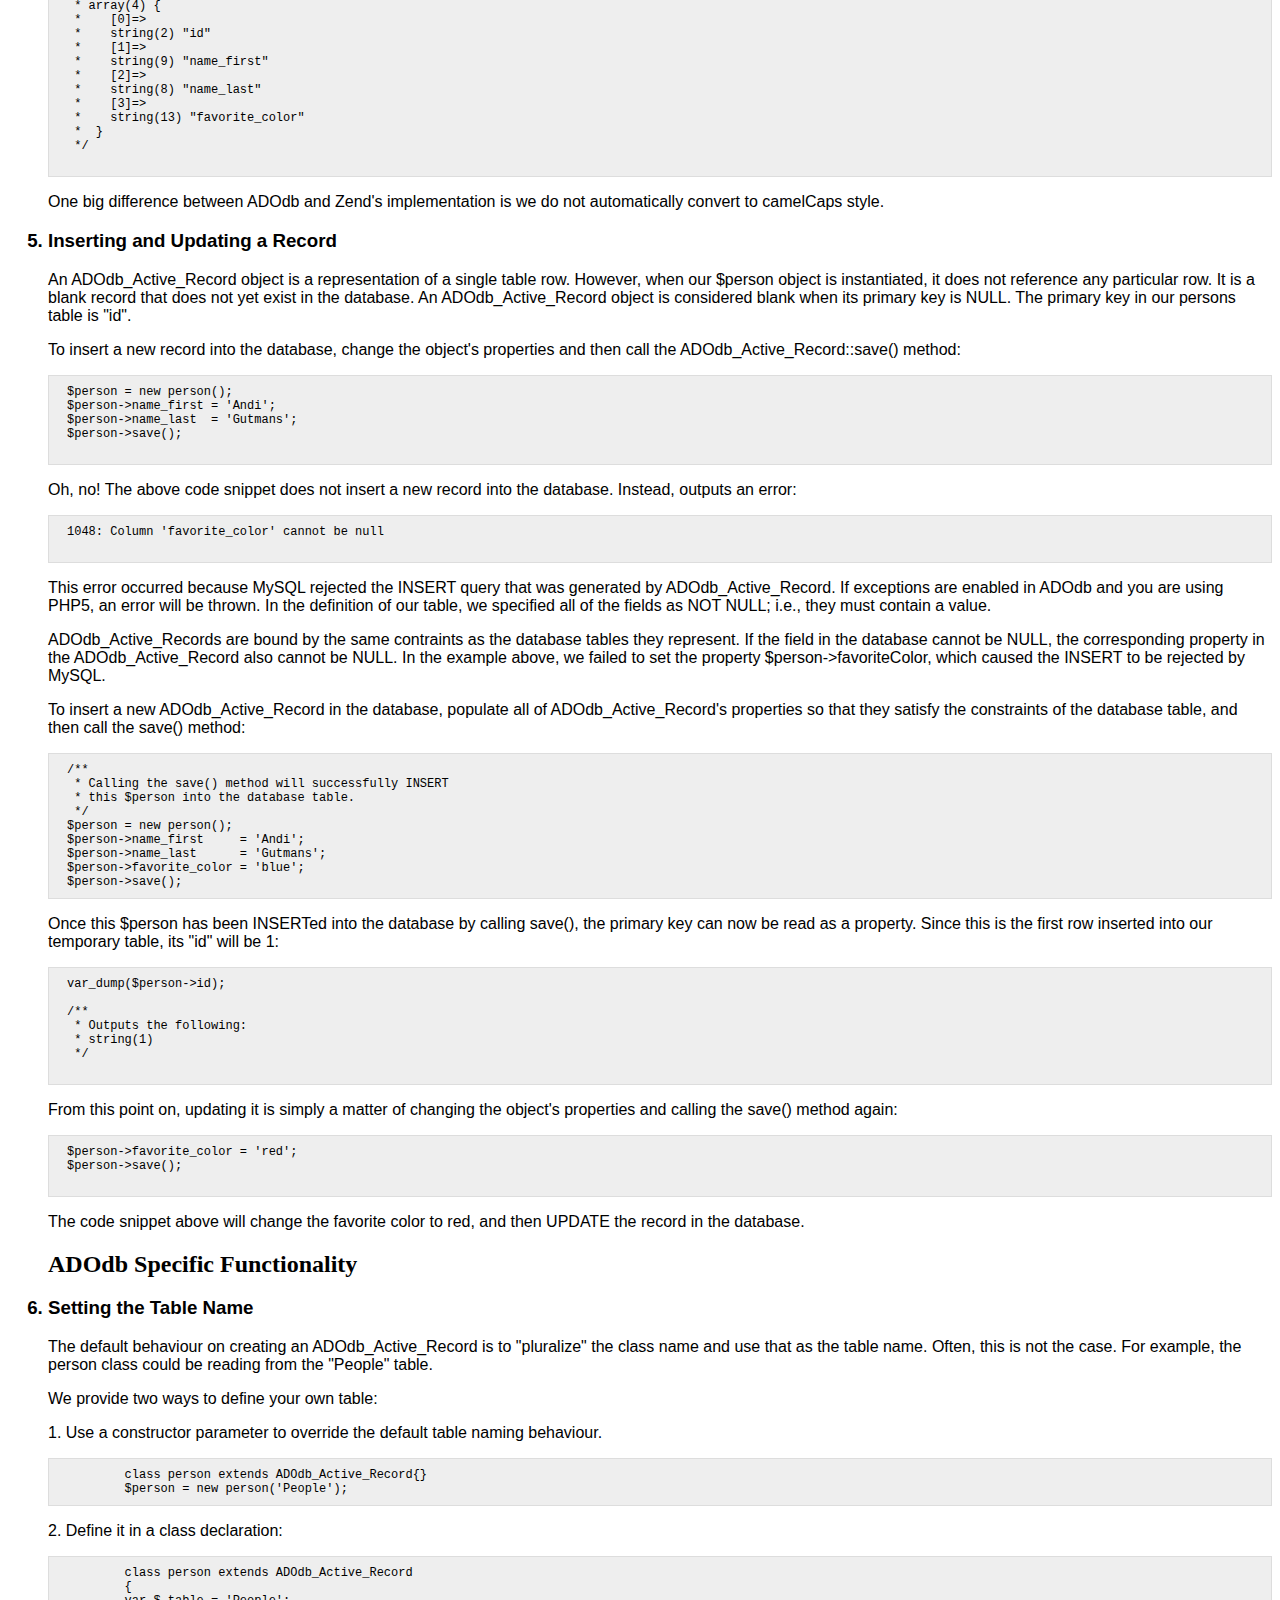
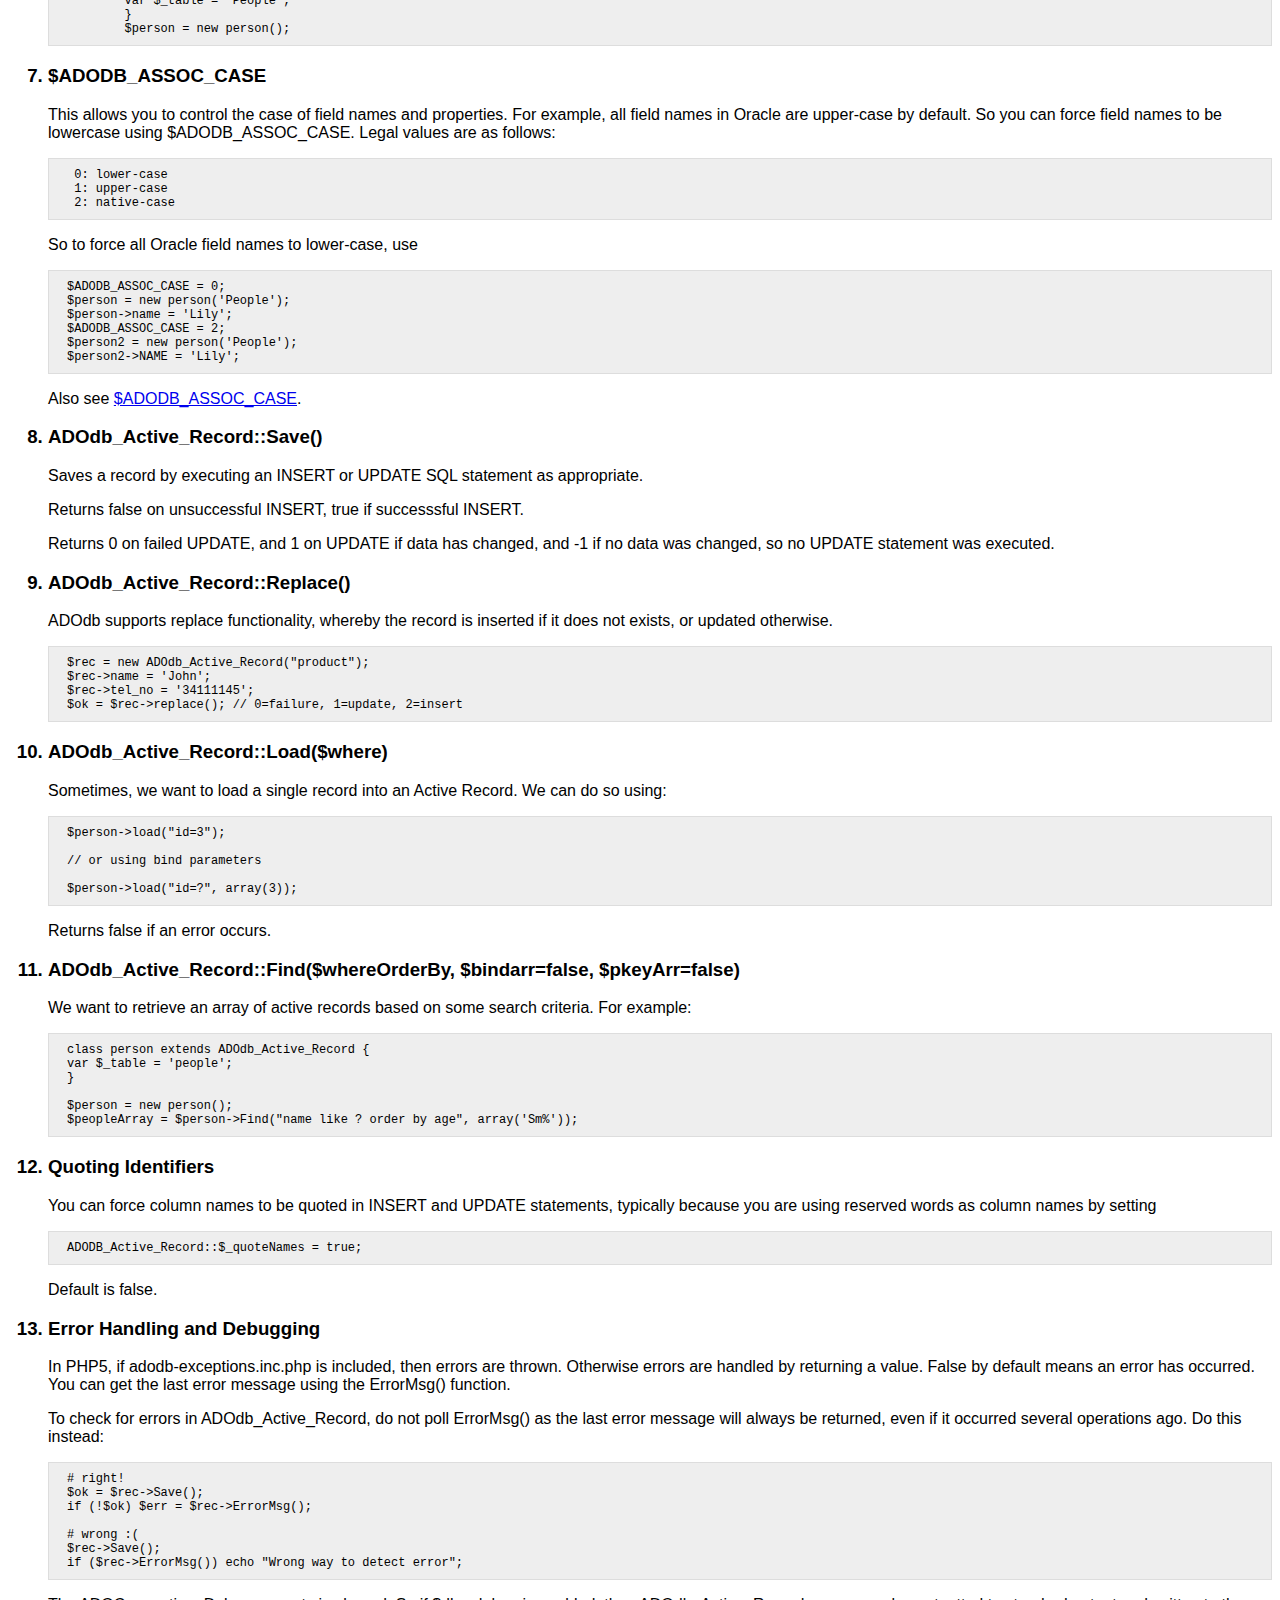
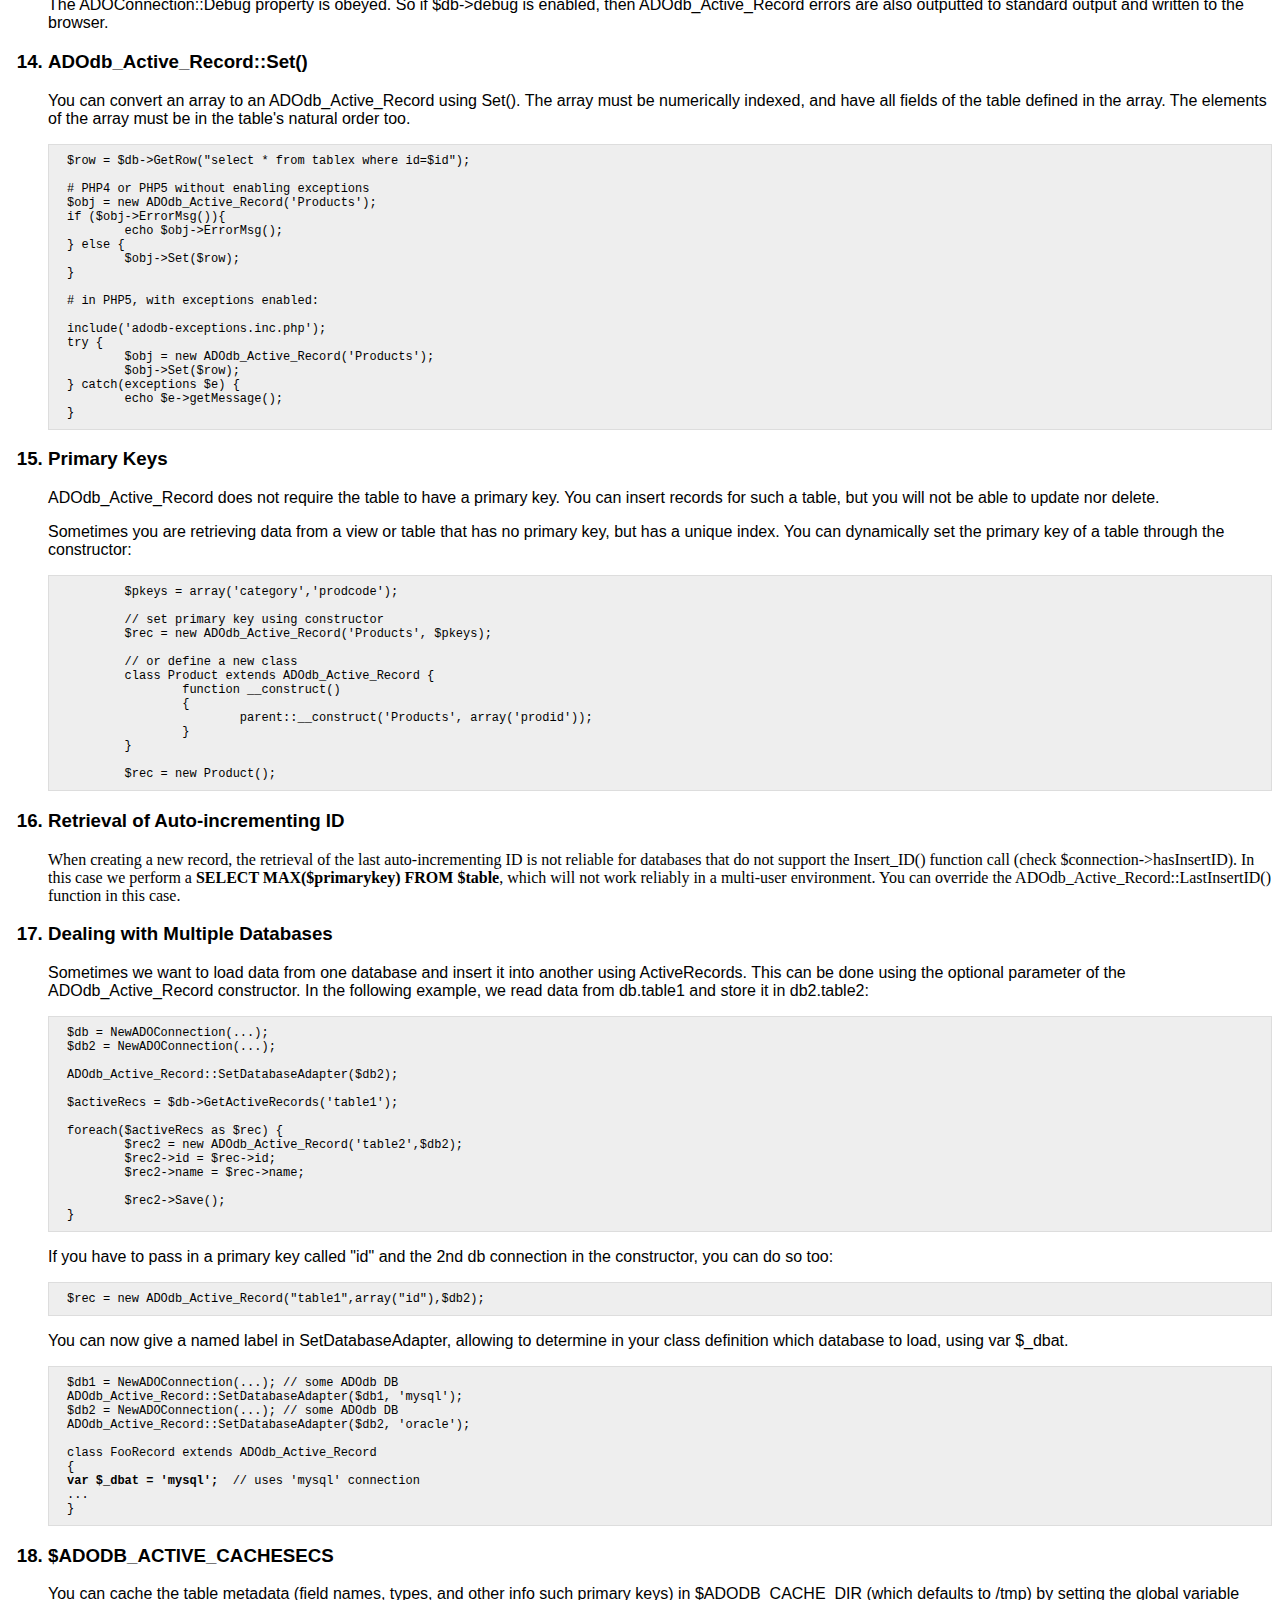
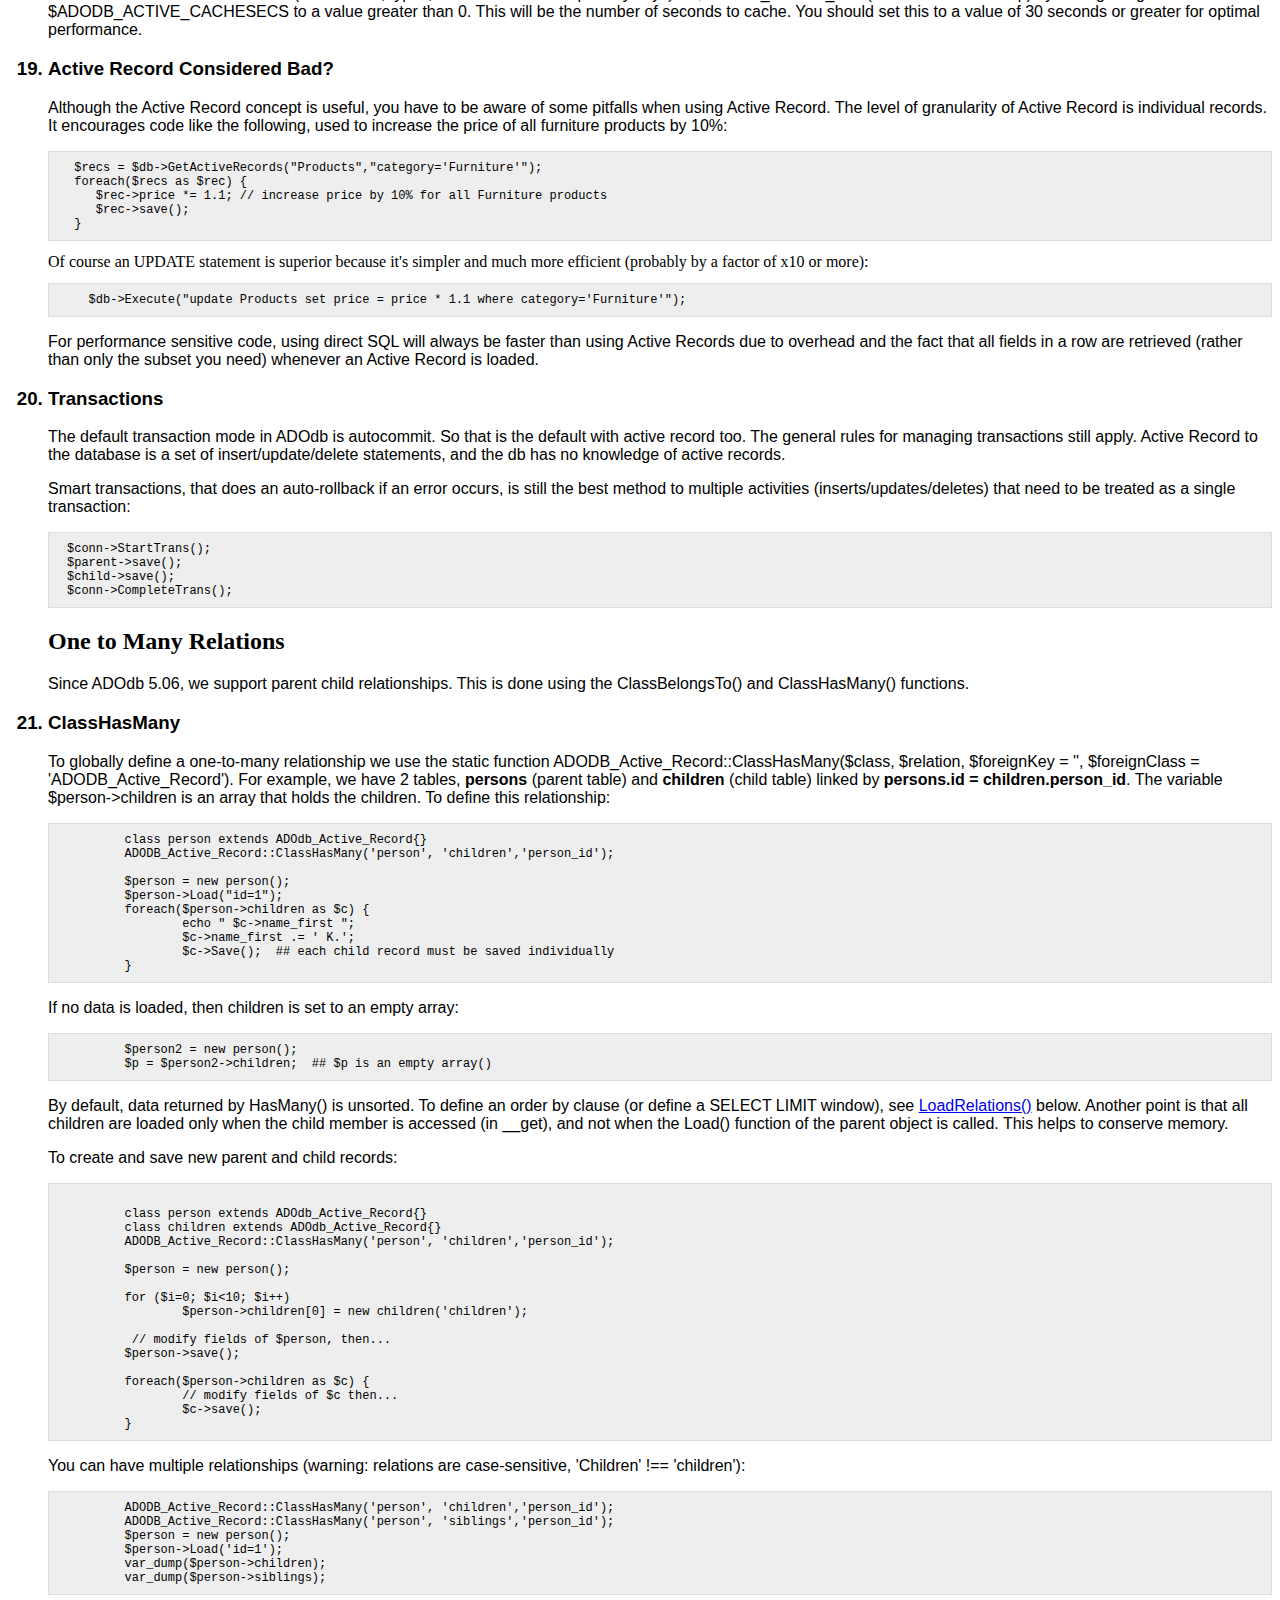
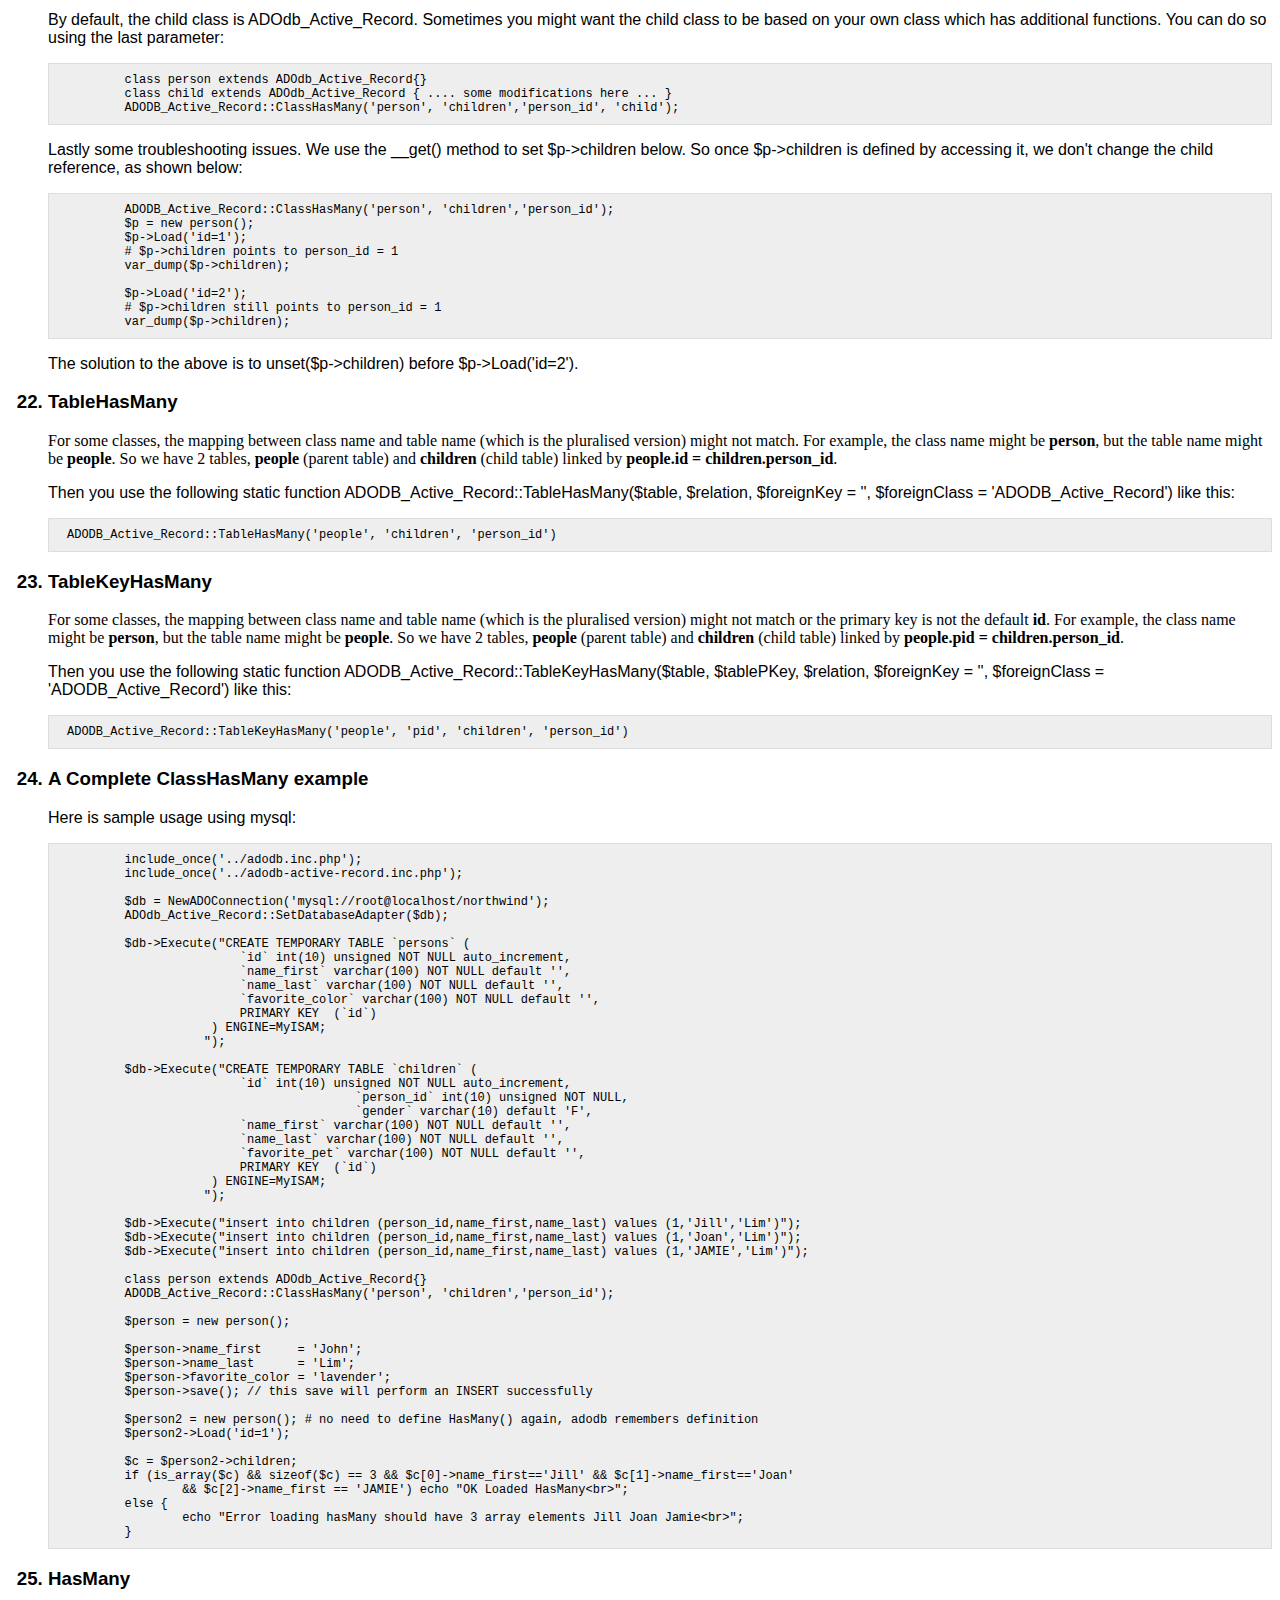
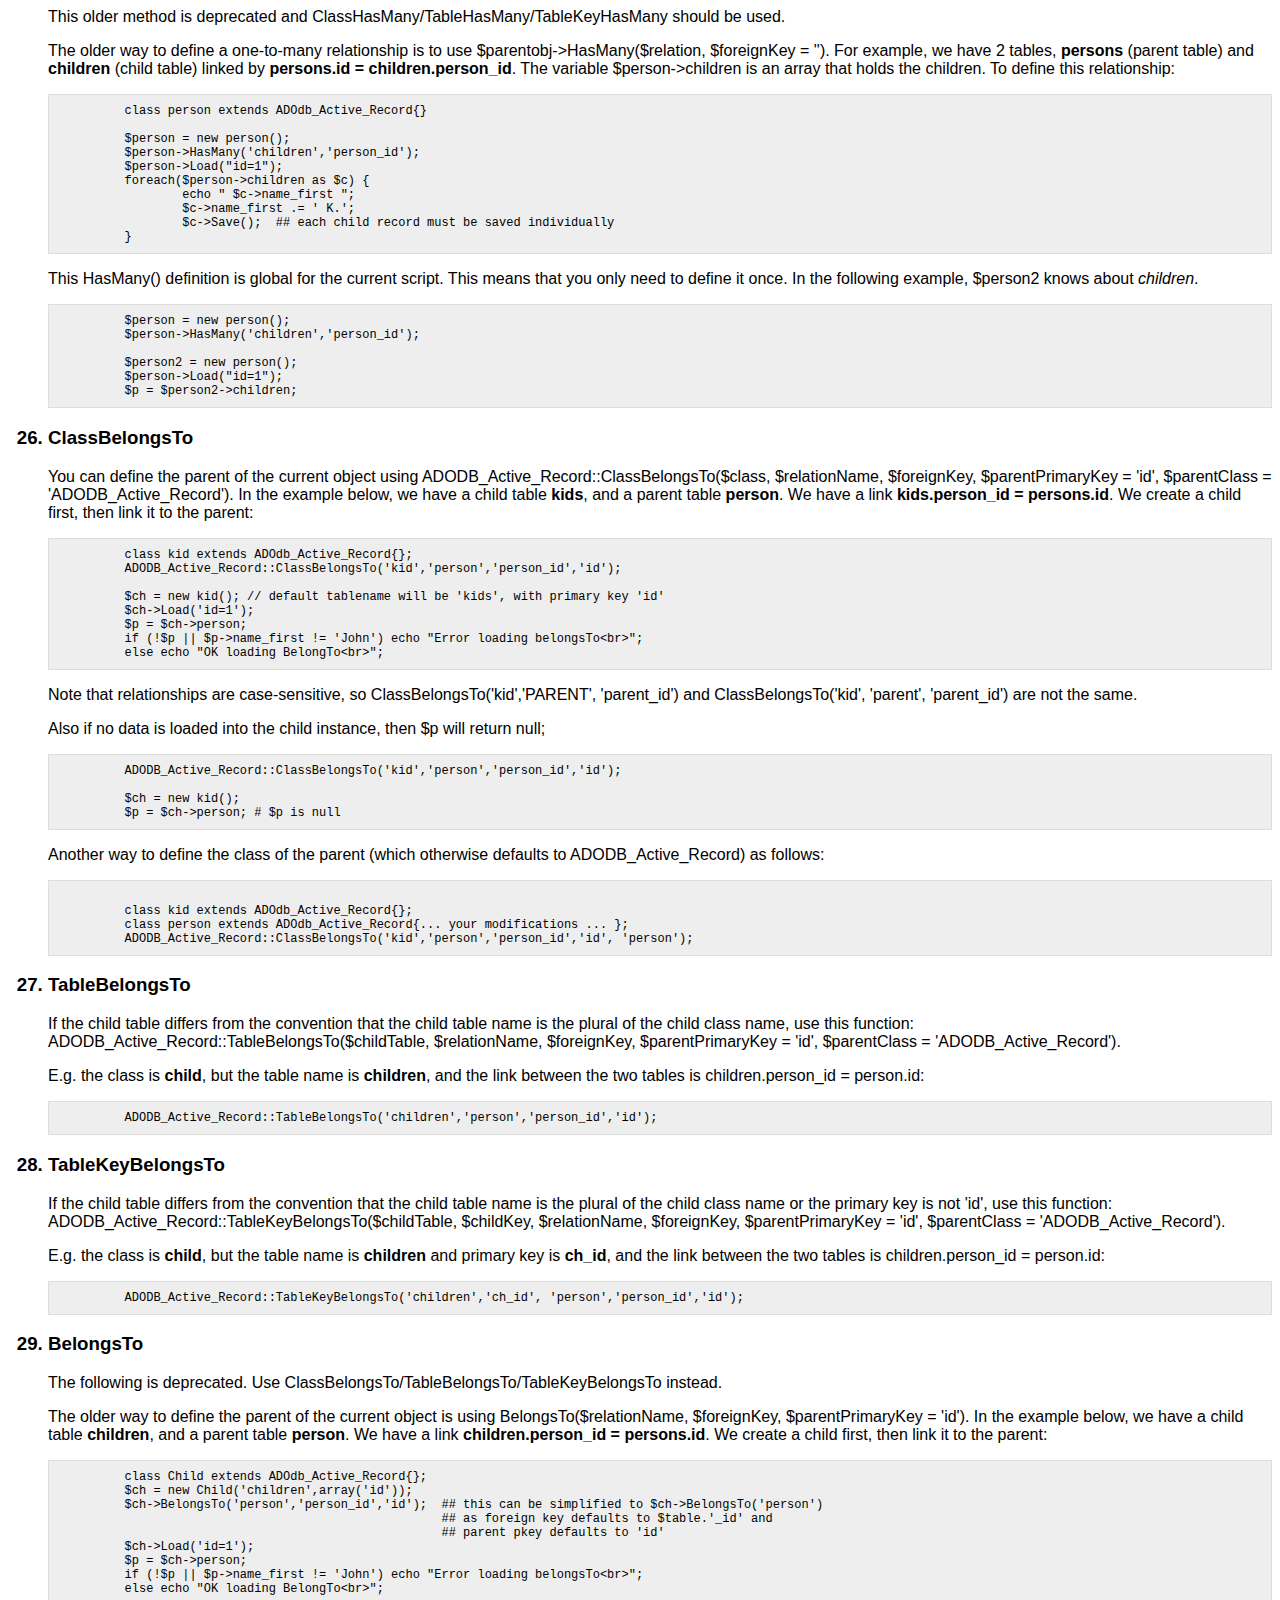
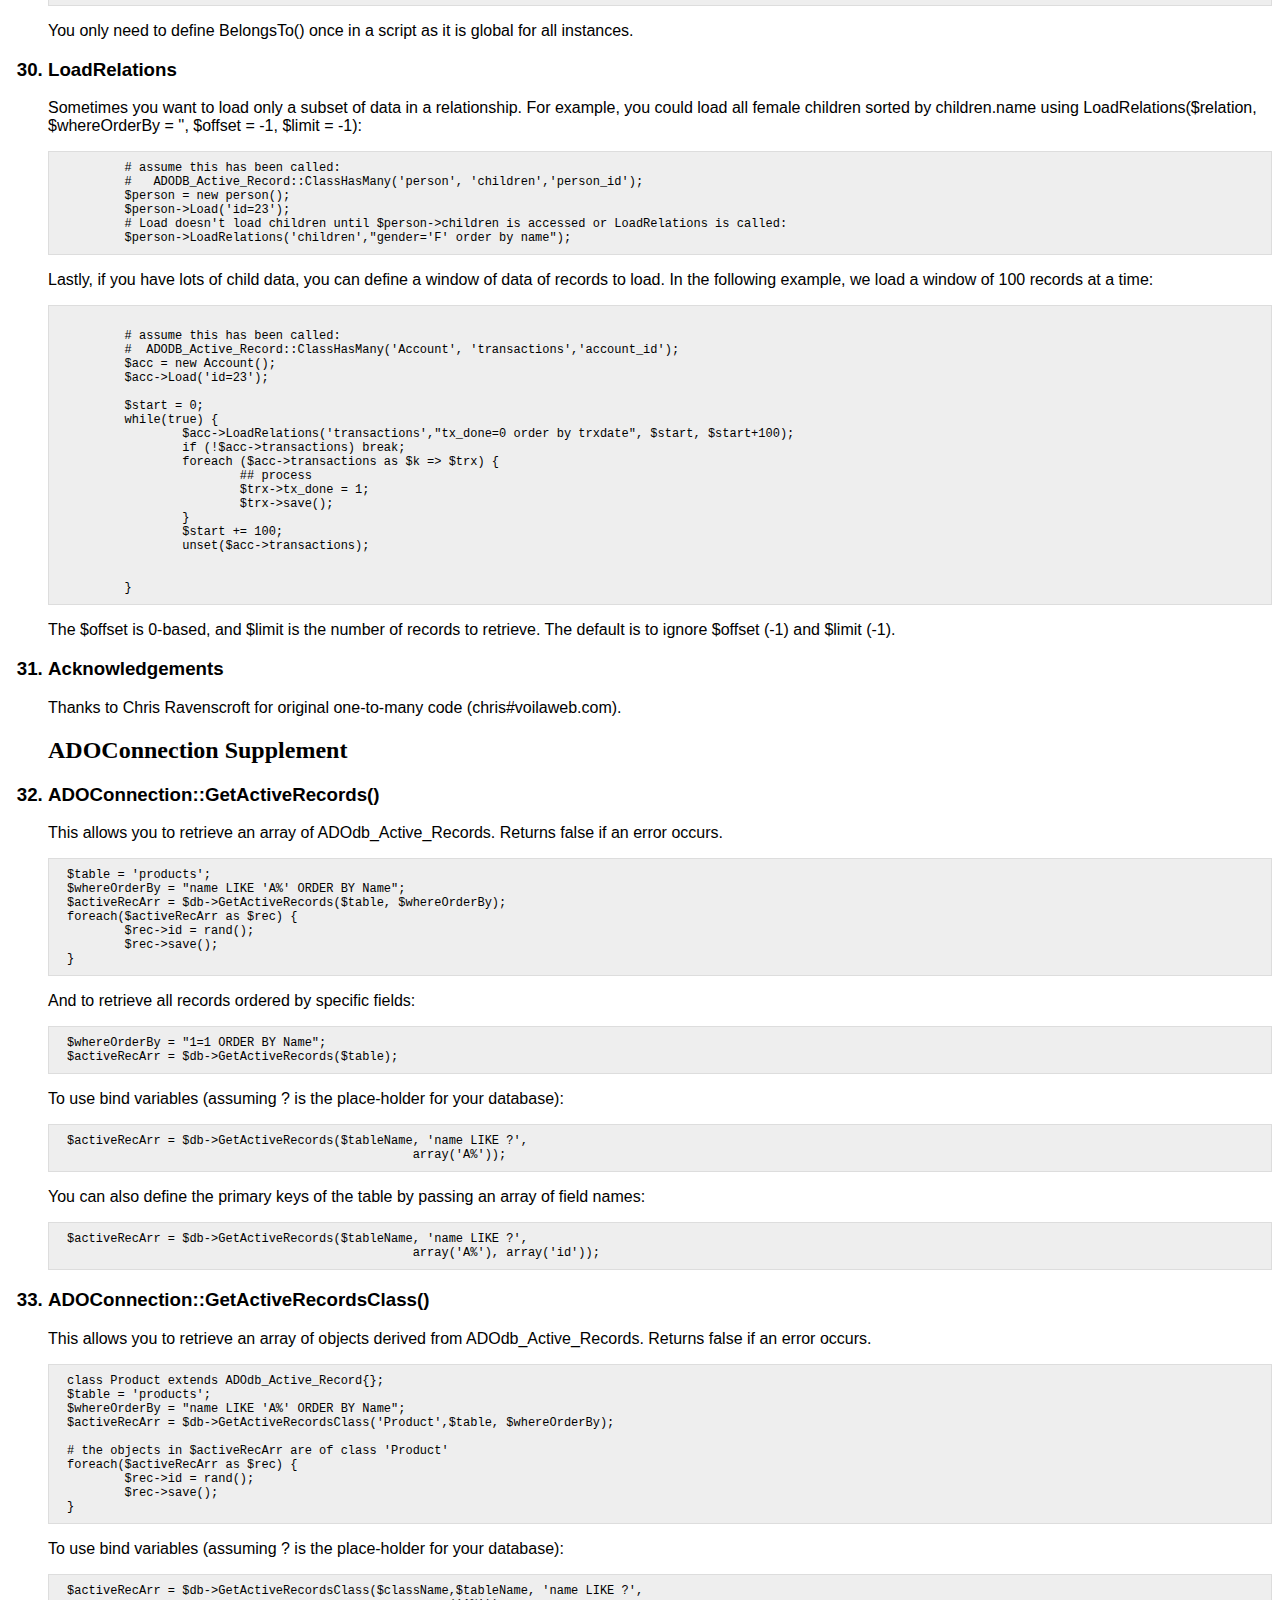
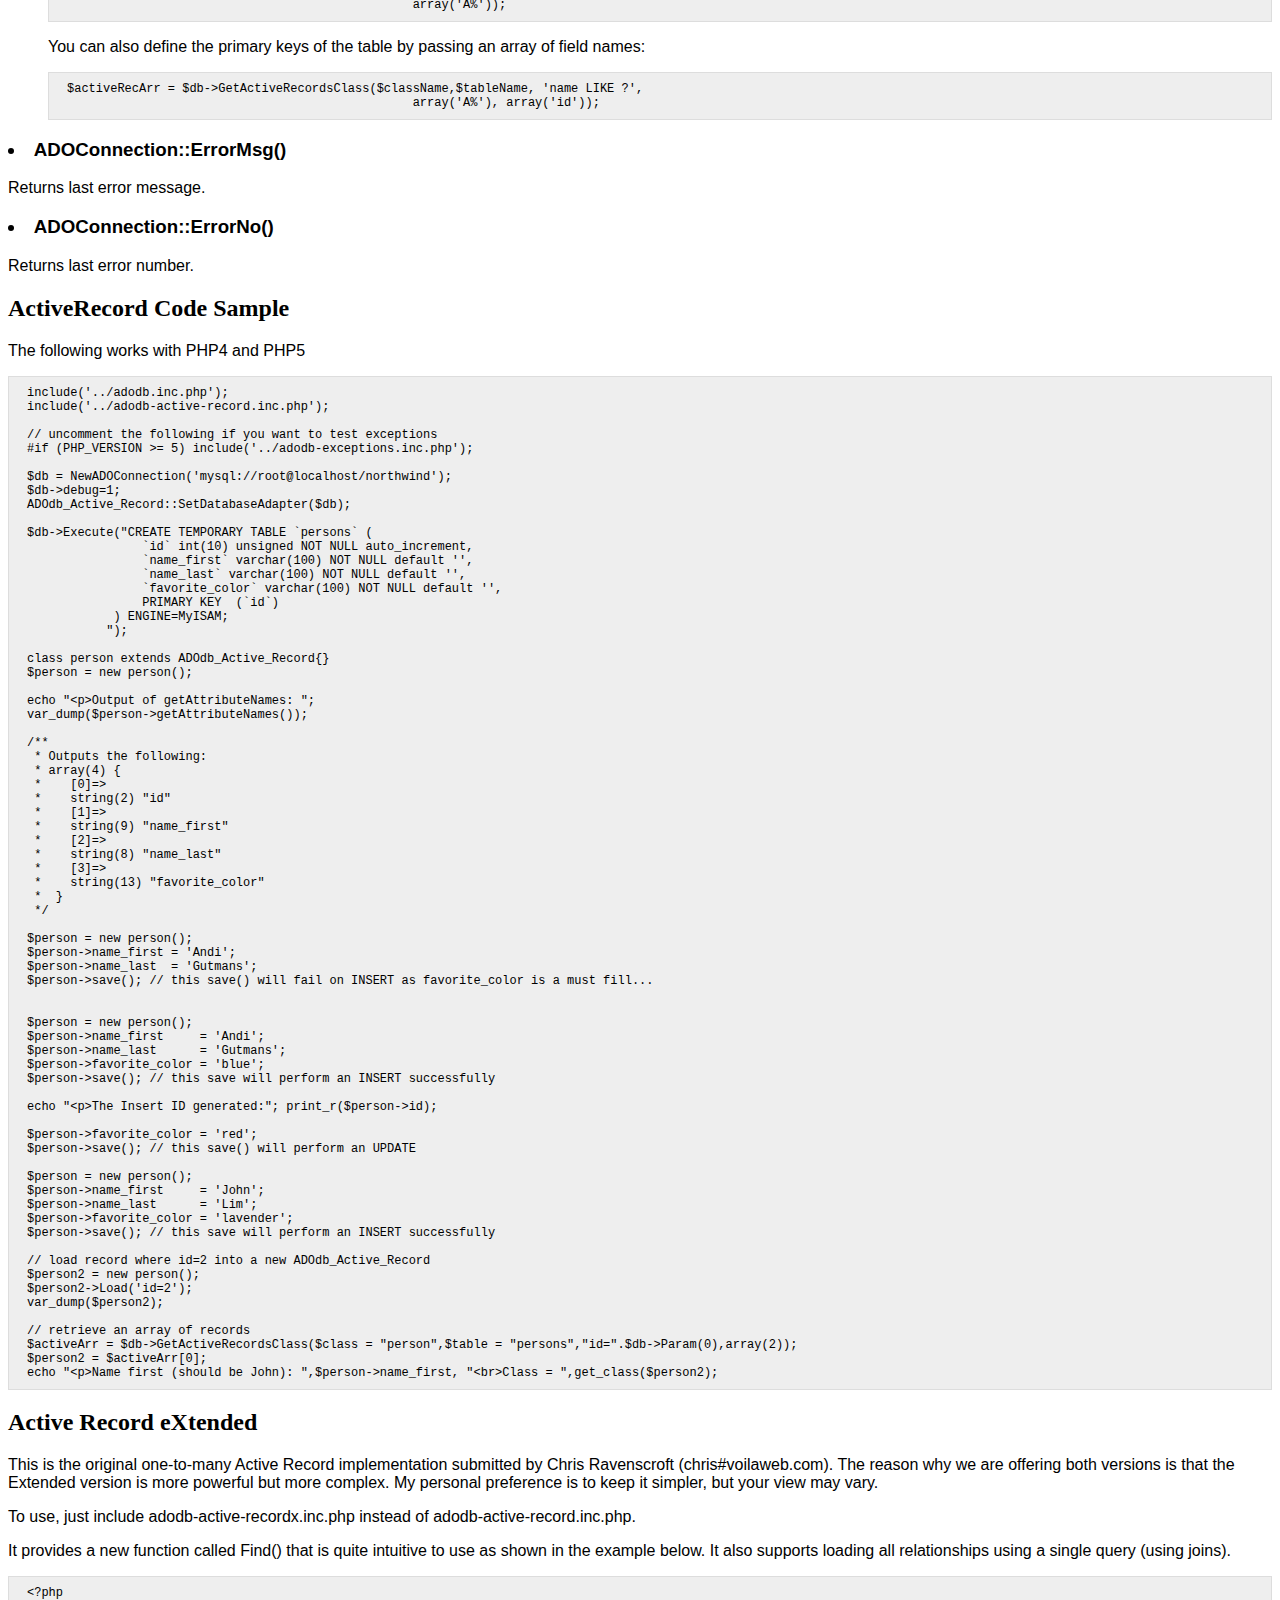
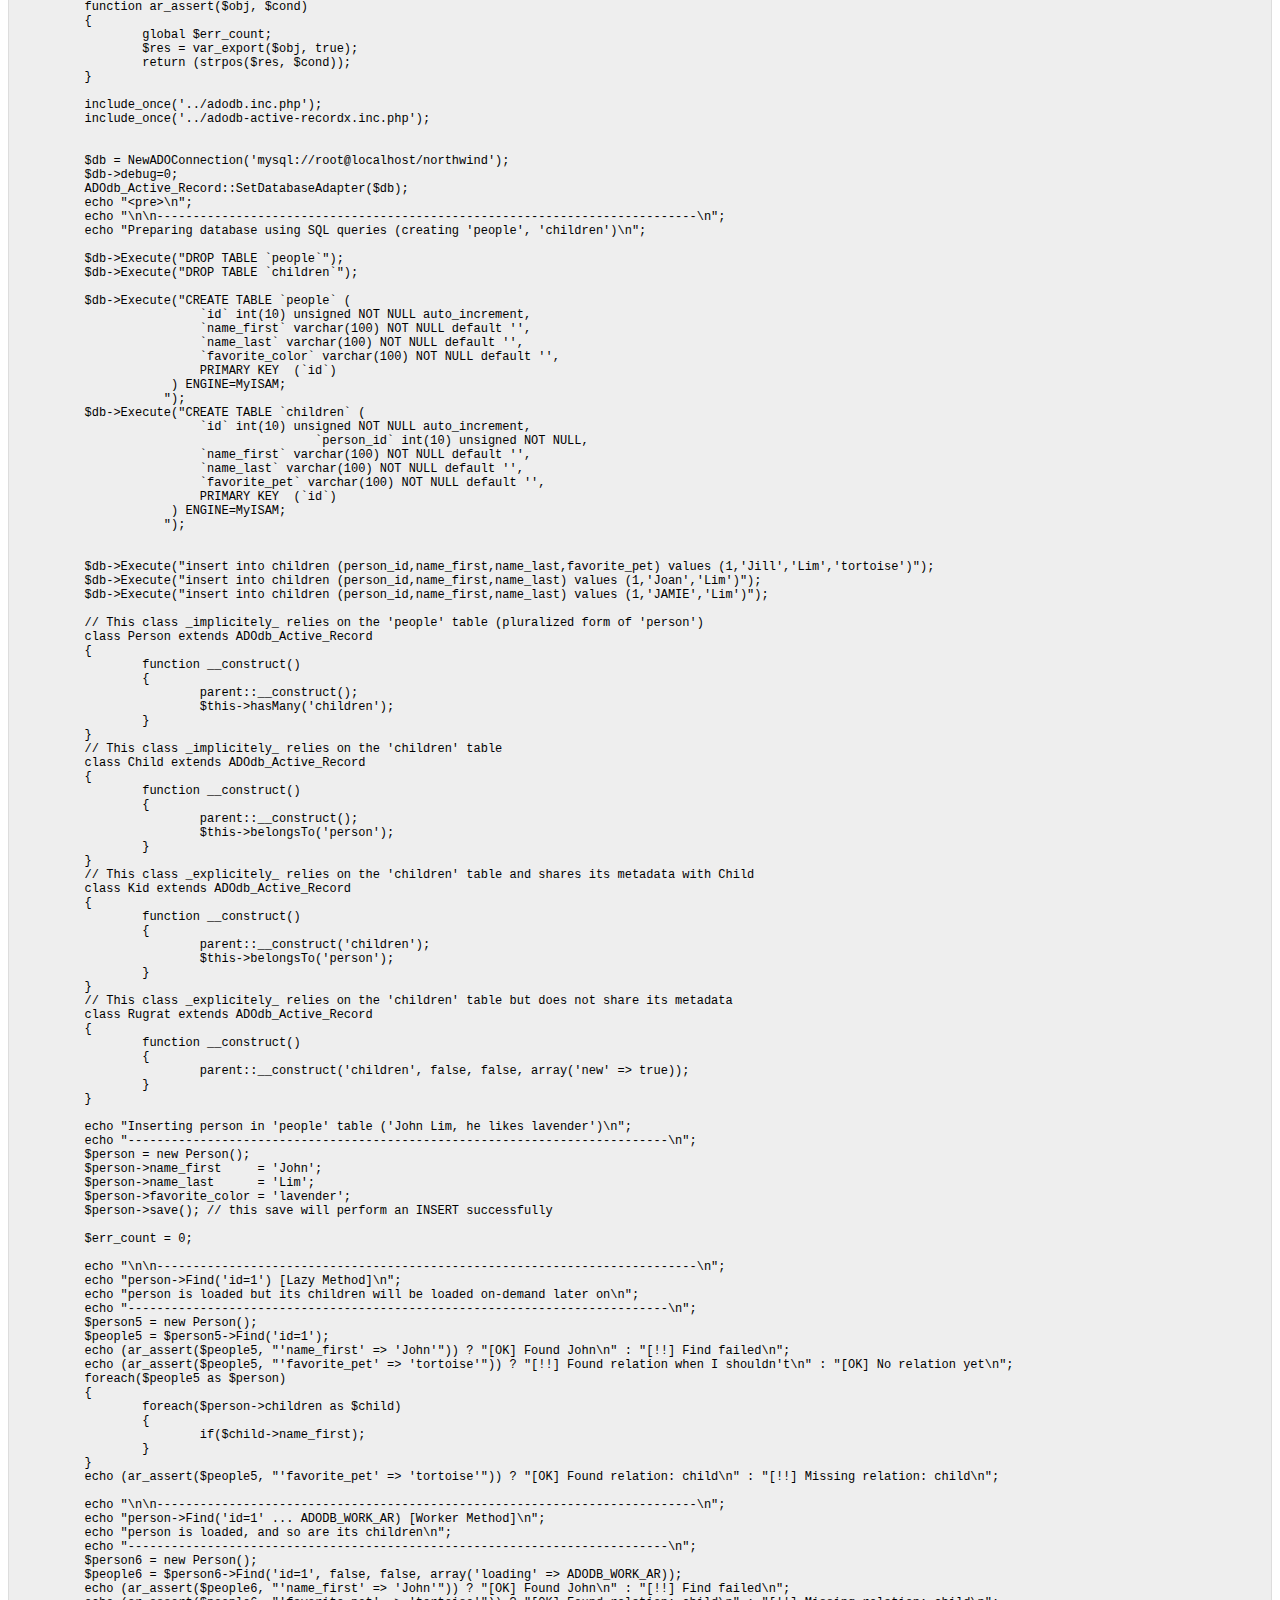
<file: adodb5/docs/docs-active-record.htm>
<html>
<style>
pre {
  background-color: #eee;
  padding: 0.75em 1.5em;
  font-size: 12px;
  border: 1px solid #ddd;
}

li,p {
font-family: Arial, Helvetica, sans-serif ;
}
</style>
<title>ADOdb Active Record</title>
<body>
<h1>ADOdb Active Record</h1>
<p> (c) 2000-2010 John Lim (jlim#natsoft.com)</p>
<p><font size="1">This software is dual licensed using BSD-Style and LGPL. This 
  means you can use it in compiled proprietary and commercial products.</font></p>
<p><hr>
<ol>

<h3><li>Introduction</h3>
<p>
ADOdb_Active_Record is an Object Relation Mapping (ORM) implementation using PHP. In an ORM system, the tables and rows of the database are abstracted into native PHP objects. This allows the programmer to focus more on manipulating the data and less on writing SQL queries.
<p>
This implementation differs from Zend Framework's implementation in the following ways:
<ul>
<li>Works with PHP4 and PHP5 and provides equivalent functionality in both versions of PHP.<p>
<li>ADOdb_Active_Record works when you are connected to multiple databases. Zend's only works when connected to a default database.<p>
<li>Support for $ADODB_ASSOC_CASE. The field names are upper-cased, lower-cased or left in natural case depending on this setting.<p>
<li>No field name conversion to camel-caps style, unlike Zend's implementation which will convert field names such as 'first_name' to 'firstName'.<p>
<li>NewADOConnection::GetActiveRecords() and ADOConnection::GetActiveRecordsClass() functions in adodb.inc.php.<p>
<li>Caching of table metadata so it is only queried once per table, no matter how many Active Records are created.<p>
<li>PHP5 version of ADOdb_Active_Record now supports <a href=#onetomany>one-to-many</a> relationships.<p>
<li>New adodb-active-recordx.inc.php, which is an <a href=#recordx>Active Record eXtended</a> implementation that support JOINs for higher performance when loading children, and other nice features.<p>
<li>Lots of  <a href=#additional>additional functionality</a>.<p> 
</ul>
<P>
ADOdb_Active_Record is designed upon the principles of the "ActiveRecord" design pattern, which was first described by Martin Fowler. The ActiveRecord pattern has been implemented in many forms across the spectrum of programming languages. ADOdb_Active_Record attempts to represent the database as closely to native PHP objects as possible.
<p>
ADOdb_Active_Record maps a database table to a PHP class, and each instance of that class represents a table row. Relations between tables can also be defined, allowing the ADOdb_Active_Record objects to be nested.
<p>

<h3><li>Setting the Database Connection</h3>
<p>
The first step to using  ADOdb_Active_Record is to set the default connection that an ADOdb_Active_Record objects will use to connect to a database. 

<pre>
require_once('adodb/adodb-active-record.inc.php');

$db = NewADOConnection('mysql://root:pwd@localhost/dbname');
ADOdb_Active_Record::SetDatabaseAdapter($db);
</pre>        

<h3><li>Table Rows as Objects</h3>
<p>
First, let's create a temporary table in our MySQL database that we can use for demonstrative purposes throughout the rest of this tutorial. We can do this by sending a CREATE query:

<pre>
$db->Execute("CREATE TEMPORARY TABLE `persons` (
                `id` int(10) unsigned NOT NULL auto_increment,
                `name_first` varchar(100) NOT NULL default '',
                `name_last` varchar(100) NOT NULL default '',
                `favorite_color` varchar(100) NOT NULL default '',
                PRIMARY KEY  (`id`)
            ) ENGINE=MyISAM;
           ");
 </pre>   
<p>
ADOdb_Active_Records are object representations of table rows. Each table in the database is represented by a class in PHP. To begin working with a table as a ADOdb_Active_Record, a class that extends ADOdb_Active_Record needs to be created for it.

<pre>
class person extends ADOdb_Active_Record{}
$person = new person();
</pre>   

<p>
In the above example, a new ADOdb_Active_Record object $person was created to access the "persons" table. Zend_Db_DataObject takes the name of the class, pluralizes it (according to American English rules), and assumes that this is the name of the table in the database. Also note that with MySQL, table names are case-sensitive, so your class name must match the table name's case. With other databases with case-insensitive tables, your class can be capitalized differently.
<p>
This kind of behavior is typical of ADOdb_Active_Record. It will assume as much as possible by convention rather than explicit configuration. In situations where it isn't possible to use the conventions that ADOdb_Active_Record expects, options can be overridden as we'll see later.

<h3><li>Table Columns as Object Properties</h3>
<p>
When the $person object was instantiated, ADOdb_Active_Record read the table metadata from the database itself, and then exposed the table's columns (fields) as object properties.
<p>
Our "persons" table has three fields: "name_first", "name_last", and "favorite_color". Each of these fields is now a property of the $person object. To see all these properties, use the ADOdb_Active_Record::getAttributeNames() method:
<pre>
var_dump($person->getAttributeNames());

/**
 * Outputs the following:
 * array(4) {
 *    [0]=>
 *    string(2) "id"
 *    [1]=>
 *    string(9) "name_first"
 *    [2]=>
 *    string(8) "name_last"
 *    [3]=>
 *    string(13) "favorite_color"
 *  }
 */
    </pre>   
<p>
One big difference between ADOdb and Zend's implementation is we do not automatically convert to camelCaps style.
<p>
<h3><li>Inserting and Updating a Record</h3><p>

An ADOdb_Active_Record object is a representation of a single table row. However, when our $person object is instantiated, it does not reference any particular row. It is a blank record that does not yet exist in the database. An ADOdb_Active_Record object is considered blank when its primary key is NULL. The primary key in our persons table is "id".
<p>
To insert a new record into the database, change the object's properties and then call the ADOdb_Active_Record::save() method:
<pre>
$person = new person();
$person->name_first = 'Andi';
$person->name_last  = 'Gutmans';
$person->save();
 </pre>   
<p>
Oh, no! The above code snippet does not insert a new record into the database. Instead, outputs an error:
<pre>
1048: Column 'favorite_color' cannot be null
 </pre>   
<p>
This error occurred because MySQL rejected the INSERT query that was generated by ADOdb_Active_Record. If exceptions are enabled in ADOdb and you are using PHP5, an error will be thrown. In the definition of our table, we specified all of the fields as NOT NULL; i.e., they must contain a value.
<p>
ADOdb_Active_Records are bound by the same contraints as the database tables they represent. If the field in the database cannot be NULL, the corresponding property in the ADOdb_Active_Record also cannot be NULL. In the example above, we failed to set the property $person->favoriteColor, which caused the INSERT to be rejected by MySQL.
<p>
To insert a new ADOdb_Active_Record in the database, populate all of ADOdb_Active_Record's properties so that they satisfy the constraints of the database table, and then call the save() method:
<pre>
/**
 * Calling the save() method will successfully INSERT
 * this $person into the database table.
 */
$person = new person();
$person->name_first     = 'Andi';
$person->name_last      = 'Gutmans';
$person->favorite_color = 'blue';
$person->save();
</pre>
<p>
Once this $person has been INSERTed into the database by calling save(), the primary key can now be read as a property. Since this is the first row inserted into our temporary table, its "id" will be 1:
<pre>
var_dump($person->id);

/**
 * Outputs the following:
 * string(1)
 */
 </pre>       
<p>
From this point on, updating it is simply a matter of changing the object's properties and calling the save() method again:

<pre>
$person->favorite_color = 'red';
$person->save();
   </pre>
<p>
The code snippet above will change the favorite color to red, and then UPDATE the record in the database.

<a name=additional>
<h2>ADOdb Specific Functionality</h2>
<h3><li>Setting the Table Name</h3>
<p>The default behaviour on creating an ADOdb_Active_Record is to "pluralize" the class name and
 use that as the table name. Often, this is not the case. For example, the person class could be reading 
 from the "People" table. 
<p>We provide two ways to define your own table:
<p>1. Use a constructor parameter to override the default table naming behaviour.
<pre>
	class person extends ADOdb_Active_Record{}
	$person = new person('People');
</pre>
<p>2. Define it in a class declaration:
<pre>
	class person extends ADOdb_Active_Record
	{
	var $_table = 'People';
	}
	$person = new person();
</pre>

<h3><li>$ADODB_ASSOC_CASE</h3>
<p>This allows you to control the case of field names and properties. For example, all field names in Oracle are upper-case by default. So you 
can force field names to be lowercase using $ADODB_ASSOC_CASE. Legal values are as follows:
<pre>
 0: lower-case
 1: upper-case
 2: native-case
</pre>
<p>So to force all Oracle field names to lower-case, use
<pre>
$ADODB_ASSOC_CASE = 0;
$person = new person('People');
$person->name = 'Lily';
$ADODB_ASSOC_CASE = 2;
$person2 = new person('People');
$person2->NAME = 'Lily'; 
</pre>

<p>Also see <a href=http://phplens.com/adodb/reference.constants.adodb_assoc_case.html>$ADODB_ASSOC_CASE</a>.

<h3><li>ADOdb_Active_Record::Save()</h3>
<p>
Saves a record by executing an INSERT or UPDATE SQL statement as appropriate. 
<p>Returns false on  unsuccessful INSERT, true if successsful INSERT.
<p>Returns 0 on failed UPDATE, and 1 on UPDATE if data has changed, and -1 if no data was changed, so no UPDATE statement was executed.

<h3><li>ADOdb_Active_Record::Replace()</h3>
<p>
ADOdb supports replace functionality, whereby the record is inserted if it does not exists, or updated otherwise.
<pre>
$rec = new ADOdb_Active_Record("product");
$rec->name = 'John';
$rec->tel_no = '34111145';
$ok = $rec->replace(); // 0=failure, 1=update, 2=insert
</pre>


<h3><li>ADOdb_Active_Record::Load($where)</h3>
<p>Sometimes, we want to load a single record into an Active Record. We can do so using:
<pre>
$person->load("id=3");

// or using bind parameters

$person->load("id=?", array(3));
</pre>
<p>Returns false if an error occurs.

<h3><li>ADOdb_Active_Record::Find($whereOrderBy, $bindarr=false, $pkeyArr=false)</h3>
<p>We want to retrieve an array of active records based on some search criteria. For example:
<pre>
class person extends ADOdb_Active_Record {
var $_table = 'people';
}

$person = new person();
$peopleArray = $person->Find("name like ? order by age", array('Sm%'));
</pre>

<h3><li>Quoting Identifiers</h3>
<p>You can force column names to be quoted in INSERT and UPDATE statements, typically because you are using reserved words as column names by setting
<pre>
ADODB_Active_Record::$_quoteNames = true;
</pre>
<p>Default is false.

<h3><li>Error Handling and Debugging</h3>
<p>
In PHP5, if adodb-exceptions.inc.php is included, then errors are thrown. Otherwise errors are handled by returning a value. False by default means an error has occurred. You can get the last error message using the ErrorMsg() function. 
<p>
To check for errors in ADOdb_Active_Record, do not poll ErrorMsg() as the last error message will always be returned, even if it occurred several operations ago. Do this instead:
<pre>
# right!
$ok = $rec->Save();
if (!$ok) $err = $rec->ErrorMsg();

# wrong :(
$rec->Save();
if ($rec->ErrorMsg()) echo "Wrong way to detect error";
</pre>
<p>The ADOConnection::Debug property is obeyed. So
if $db->debug is enabled, then ADOdb_Active_Record errors are also outputted to standard output and written to the browser.

<h3><li>ADOdb_Active_Record::Set()</h3>
<p>You can convert an array to an ADOdb_Active_Record using Set(). The array must be numerically indexed, and have all fields of the table defined in the array. The elements of the array must be in the table's natural order too.
<pre>
$row = $db->GetRow("select * from tablex where id=$id");

# PHP4 or PHP5 without enabling exceptions
$obj = new ADOdb_Active_Record('Products');
if ($obj->ErrorMsg()){
	echo $obj->ErrorMsg();
} else {
	$obj->Set($row);
}

# in PHP5, with exceptions enabled:

include('adodb-exceptions.inc.php');
try {
	$obj = new ADOdb_Active_Record('Products');
	$obj->Set($row);
} catch(exceptions $e) {
	echo $e->getMessage();
}
</pre>
<p>
<h3><li>Primary Keys</h3>
<p>
ADOdb_Active_Record does not require the table to have a primary key. You can insert records for such a table, but you will not be able to update nor delete. 
<p>Sometimes you are retrieving data from a view or table that has no primary key, but has a unique index. You can dynamically set the primary key of a table through the constructor:
<pre>
	$pkeys = array('category','prodcode');
	
	// set primary key using constructor
	$rec = new ADOdb_Active_Record('Products', $pkeys);
	
	// or define a new class
	class Product extends ADOdb_Active_Record {
		function __construct()
		{
			parent::__construct('Products', array('prodid'));
		}
	}
	
	$rec = new Product();
</pre>


<h3><li>Retrieval of Auto-incrementing ID</h3>
When creating a new record, the retrieval of the last auto-incrementing ID is not reliable for databases that do not support the Insert_ID() function call (check $connection->hasInsertID). In this case we perform a <b>SELECT MAX($primarykey) FROM $table</b>, which will not work reliably in a multi-user environment. You can override the ADOdb_Active_Record::LastInsertID() function in this case.

<h3><li>Dealing with Multiple Databases</h3>
<p>
Sometimes we want to load data from one database and insert it into another using ActiveRecords. This can be done using the optional parameter of the ADOdb_Active_Record constructor. In the following example, we read data from db.table1 and store it in db2.table2:
<pre>
$db = NewADOConnection(...);
$db2 = NewADOConnection(...);

ADOdb_Active_Record::SetDatabaseAdapter($db2);

$activeRecs = $db->GetActiveRecords('table1');

foreach($activeRecs as $rec) {
	$rec2 = new ADOdb_Active_Record('table2',$db2);
	$rec2->id = $rec->id;
	$rec2->name = $rec->name;
	
	$rec2->Save();
}
</pre>
<p>
If you have to pass in a primary key called "id" and the 2nd db connection in the constructor, you can do so too:
<pre>
$rec = new ADOdb_Active_Record("table1",array("id"),$db2);
</pre>
<p>You can now give a named label in SetDatabaseAdapter, allowing to determine in your class definition which database to load, using var $_dbat.
<pre>
$db1 = NewADOConnection(...); // some ADOdb DB
ADOdb_Active_Record::SetDatabaseAdapter($db1, 'mysql');
$db2 = NewADOConnection(...); // some ADOdb DB
ADOdb_Active_Record::SetDatabaseAdapter($db2, 'oracle');

class FooRecord extends ADOdb_Active_Record
{
<b>var $_dbat = 'mysql';</b>  // uses 'mysql' connection
...
}
</pre>
<h3><li>$ADODB_ACTIVE_CACHESECS</h3>
<p>You can cache the table metadata (field names, types, and other info such primary keys) in $ADODB_CACHE_DIR (which defaults to /tmp) by setting
the global variable $ADODB_ACTIVE_CACHESECS to a value greater than 0. This will be the number of seconds to cache.
 You should set this to a value of 30 seconds or greater for optimal performance.

<h3><li>Active Record Considered Bad?</h3>
<p>Although the Active Record concept is useful, you have to be aware of some pitfalls when using Active Record. The level of granularity of Active Record is individual records. It encourages code like the following, used to increase the price of all furniture products by 10%:
<pre>
 $recs = $db->GetActiveRecords("Products","category='Furniture'");
 foreach($recs as $rec) {
    $rec->price *= 1.1; // increase price by 10% for all Furniture products
    $rec->save();
 }
</pre>
Of course an UPDATE statement is superior because it's simpler and much more efficient (probably by a factor of x10 or more):
<pre>
   $db->Execute("update Products set price = price * 1.1 where category='Furniture'");
</pre>
<p>For performance sensitive code, using direct SQL will always be faster than using Active Records due to overhead and the fact that all fields in a row are retrieved (rather than only the subset you need) whenever an Active Record is loaded.

<h3><li>Transactions</h3>
<p>
The default transaction mode in ADOdb is autocommit. So that is the default with active record too. 
The general rules for managing transactions still apply. Active Record to the database is a set of insert/update/delete statements, and the db has no knowledge of active records.
<p>
Smart transactions, that does an auto-rollback if an error occurs, is still the best method to multiple activities (inserts/updates/deletes) that need to be treated as a single transaction:
<pre>
$conn->StartTrans();
$parent->save();
$child->save();
$conn->CompleteTrans();
</pre>

<a name=onetomany>
<h2>One to Many Relations</h2>
<p>Since ADOdb 5.06, we support parent child relationships. This is done using the ClassBelongsTo() and ClassHasMany() functions. 
<a name=tablehasmany>
<h3><li>ClassHasMany</h3>
<p>To globally define a one-to-many relationship we use the static function ADODB_Active_Record::ClassHasMany($class, $relation, $foreignKey = '', $foreignClass = 'ADODB_Active_Record'). For example, we have 2 tables, <strong>persons</strong> (parent table) and <strong>children</strong> (child table)
linked by <strong>persons.id = children.person_id</strong>. The variable $person->children is an array that holds the children. To define this relationship:
<pre>
	class person extends ADOdb_Active_Record{}
	ADODB_Active_Record::ClassHasMany('person', 'children','person_id');
	
	$person = new person();
	$person->Load("id=1");
	foreach($person->children as $c) {
		echo " $c->name_first ";
		$c->name_first .= ' K.';
		$c->Save();  ## each child record must be saved individually
	}
</pre>
<p>If no data is loaded, then children is set to an empty array:
<pre>
	$person2 = new person();
	$p = $person2->children;  ## $p is an empty array()
</pre>
<P>By default, data returned by HasMany() is unsorted. To define an order by clause (or define a SELECT LIMIT window), see <a href=#loadrelations>LoadRelations()</a> below. Another point is that all children are loaded only when the child member is accessed (in __get), and not when the Load() function of the parent object is called. This helps to conserve memory.

<p>To create and save new parent and child records:
<pre>

	class person extends ADOdb_Active_Record{}
	class children extends ADOdb_Active_Record{}
	ADODB_Active_Record::ClassHasMany('person', 'children','person_id');
	
	$person = new person();
	
	for ($i=0; $i<10; $i++) 
		$person->children[0] = new children('children');
	 
	 // modify fields of $person, then...
	$person->save();
	
	foreach($person->children as $c) {
		// modify fields of $c then...
		$c->save();
	}
</pre>
<p>You can have multiple relationships (warning: relations are case-sensitive, 'Children' !== 'children'):
<pre>
	ADODB_Active_Record::ClassHasMany('person', 'children','person_id');
	ADODB_Active_Record::ClassHasMany('person', 'siblings','person_id');
	$person = new person();
	$person->Load('id=1');
	var_dump($person->children);
	var_dump($person->siblings);
</pre>
<p>By default, the child class is ADOdb_Active_Record. Sometimes you might want the child class to be based on your own class which has additional functions. You can do so using the last parameter:
<pre>
	class person extends ADOdb_Active_Record{}
	class child extends ADOdb_Active_Record { .... some modifications here ... }
	ADODB_Active_Record::ClassHasMany('person', 'children','person_id', 'child');
</pre>
<p>Lastly some troubleshooting issues. We use the __get() method to set 
$p->children below. So once $p->children is defined by accessing it, we don't change the child reference, as shown below:
<pre>
	ADODB_Active_Record::ClassHasMany('person', 'children','person_id');
	$p = new person();
	$p->Load('id=1');
	# $p->children points to person_id = 1
	var_dump($p->children);
	
	$p->Load('id=2');
	# $p->children still points to person_id = 1
	var_dump($p->children); 
</pre>
<p>The solution to the above is to unset($p->children) before $p->Load('id=2').
<h3><li>TableHasMany</h3>
For some classes, the mapping between class name and table name (which is the pluralised version) might not match. For example, 
the class name might be <b>person</b>, but the table name might be <b>people</b>. So we have 2 tables, <strong>people</strong> (parent table) and <strong>children</strong> (child table)
linked by <strong>people.id = children.person_id</strong>.
<p>Then you use the following static function
 ADODB_Active_Record::TableHasMany($table, $relation, $foreignKey = '', $foreignClass = 'ADODB_Active_Record') like this:
<pre>
ADODB_Active_Record::TableHasMany('people', 'children', 'person_id')
</pre>
<h3><li>TableKeyHasMany</h3>
For some classes, the mapping between class name and table name (which is the pluralised version) might not match or the primary key is not the default <b>id</b>. For example, 
the class name might be <b>person</b>, but the table name might be <b>people</b>. So we have 2 tables, <strong>people</strong> (parent table) and <strong>children</strong> (child table)
linked by <strong>people.pid = children.person_id</strong>.
<p>Then you use the following static function
 ADODB_Active_Record::TableKeyHasMany($table, $tablePKey, $relation, $foreignKey = '', $foreignClass = 'ADODB_Active_Record') like this:
<pre>
ADODB_Active_Record::TableKeyHasMany('people', 'pid', 'children', 'person_id')
</pre>


<h3><li>A Complete ClassHasMany example</h3>
<p>Here is sample usage using mysql:
<pre>
	include_once('../adodb.inc.php');
	include_once('../adodb-active-record.inc.php');

	$db = NewADOConnection('mysql://root@localhost/northwind');
	ADOdb_Active_Record::SetDatabaseAdapter($db);

	$db->Execute("CREATE TEMPORARY TABLE `persons` (
	                `id` int(10) unsigned NOT NULL auto_increment,
	                `name_first` varchar(100) NOT NULL default '',
	                `name_last` varchar(100) NOT NULL default '',
	                `favorite_color` varchar(100) NOT NULL default '',
	                PRIMARY KEY  (`id`)
	            ) ENGINE=MyISAM;
	           ");
			   
	$db->Execute("CREATE TEMPORARY TABLE `children` (
	                `id` int(10) unsigned NOT NULL auto_increment,
					`person_id` int(10) unsigned NOT NULL,
					`gender` varchar(10) default 'F',
	                `name_first` varchar(100) NOT NULL default '',
	                `name_last` varchar(100) NOT NULL default '',
	                `favorite_pet` varchar(100) NOT NULL default '',
	                PRIMARY KEY  (`id`)
	            ) ENGINE=MyISAM;
	           ");
			   
	$db->Execute("insert into children (person_id,name_first,name_last) values (1,'Jill','Lim')");
	$db->Execute("insert into children (person_id,name_first,name_last) values (1,'Joan','Lim')");
	$db->Execute("insert into children (person_id,name_first,name_last) values (1,'JAMIE','Lim')");
			   
	class person extends ADOdb_Active_Record{}
	ADODB_Active_Record::ClassHasMany('person', 'children','person_id');	
	
	$person = new person();
	
	$person->name_first     = 'John';
	$person->name_last      = 'Lim';
	$person->favorite_color = 'lavender';
	$person->save(); // this save will perform an INSERT successfully
	
	$person2 = new person(); # no need to define HasMany() again, adodb remembers definition
	$person2->Load('id=1');
	
	$c = $person2->children;
	if (is_array($c) && sizeof($c) == 3 && $c[0]->name_first=='Jill' && $c[1]->name_first=='Joan'
		&& $c[2]->name_first == 'JAMIE') echo "OK Loaded HasMany&lt;br>";
	else {
		echo "Error loading hasMany should have 3 array elements Jill Joan Jamie&lt;br>";
	}
</pre>

<h3><li>HasMany</h3>
<p>This older method is deprecated and ClassHasMany/TableHasMany/TableKeyHasMany should be used. 
<p>The older way to define a one-to-many relationship is to use $parentobj->HasMany($relation, $foreignKey = ''). For example, we have 2 tables, <strong>persons</strong> (parent table) and <strong>children</strong> (child table)
linked by <strong>persons.id = children.person_id</strong>. The variable $person->children is an array that holds the children. To define this relationship:
<pre>
	class person extends ADOdb_Active_Record{}
	
	$person = new person();
	$person->HasMany('children','person_id');
	$person->Load("id=1");
	foreach($person->children as $c) {
		echo " $c->name_first ";
		$c->name_first .= ' K.';
		$c->Save();  ## each child record must be saved individually
	}
</pre>
<p>This HasMany() definition is global for the current script. This means that you only need to define it once. In the following example, $person2 knows about <em>children</em>.
<pre>
	$person = new person();
	$person->HasMany('children','person_id');
	
	$person2 = new person();
	$person->Load("id=1");
	$p = $person2->children;
</pre>


<h3><li>ClassBelongsTo</h3>
<p>You can define the parent of the current object using ADODB_Active_Record::ClassBelongsTo($class, $relationName, $foreignKey, $parentPrimaryKey = 'id', $parentClass = 'ADODB_Active_Record'). In the example below,
we have a child table <strong>kids</strong>, and a parent table <strong>person</strong>. We have a link <strong>kids.person_id = persons.id</strong>. We create a child first, then link it to the parent:
<pre>
	class kid extends ADOdb_Active_Record{};
	ADODB_Active_Record::ClassBelongsTo('kid','person','person_id','id'); 

	$ch = new kid(); // default tablename will be 'kids', with primary key 'id' 
	$ch->Load('id=1');
	$p = $ch->person;
	if (!$p || $p->name_first != 'John') echo "Error loading belongsTo&lt;br>";
	else echo "OK loading BelongTo&lt;br>";
</pre>
<p>
<p>Note that relationships are case-sensitive, so ClassBelongsTo('kid','PARENT', 'parent_id') and ClassBelongsTo('kid', 'parent', 'parent_id') are not the same. 
<p>Also if no data is loaded into the child instance, then $p will return null;
<pre>
	ADODB_Active_Record::ClassBelongsTo('kid','person','person_id','id'); 
	
	$ch = new kid();
	$p = $ch->person; # $p is null
</pre>
<p>Another way to define the class of the parent (which otherwise defaults to ADODB_Active_Record) as follows:
<pre>

	class kid extends ADOdb_Active_Record{};
	class person extends ADOdb_Active_Record{... your modifications ... };
	ADODB_Active_Record::ClassBelongsTo('kid','person','person_id','id', 'person'); 
</pre>
<h3><li>TableBelongsTo</h3>
<p>If the child table differs from the convention that the child table name is the plural of the child class name, use this function:
ADODB_Active_Record::TableBelongsTo($childTable, $relationName, $foreignKey, $parentPrimaryKey = 'id', $parentClass = 'ADODB_Active_Record').
<p>E.g. the class is <b>child</b>, but the table name is <b>children</b>, and the link between the two tables is children.person_id = person.id:
<pre>
	ADODB_Active_Record::TableBelongsTo('children','person','person_id','id');
</pre>
<h3><li>TableKeyBelongsTo</h3>
<p>If the child table differs from the convention that the child table name is the plural of the child class name or the primary key is not 'id', use this function:
ADODB_Active_Record::TableKeyBelongsTo($childTable, $childKey, $relationName, $foreignKey, $parentPrimaryKey = 'id', $parentClass = 'ADODB_Active_Record').
<p>E.g. the class is <b>child</b>, but the table name is <b>children</b> and primary key is <b>ch_id</b>, and the link between the two tables is children.person_id = person.id:
<pre>
	ADODB_Active_Record::TableKeyBelongsTo('children','ch_id', 'person','person_id','id');
</pre>
<h3><li>BelongsTo</h3>
<p>The following is deprecated. Use ClassBelongsTo/TableBelongsTo/TableKeyBelongsTo instead.
<p>The older way to define the parent of the current object is using BelongsTo($relationName, $foreignKey, $parentPrimaryKey = 'id'). In the example below,
we have a child table <strong>children</strong>, and a parent table <strong>person</strong>. We have a link <strong>children.person_id = persons.id</strong>. We create a child first, then link it to the parent:
<pre>
	class Child extends ADOdb_Active_Record{};
	$ch = new Child('children',array('id'));
	$ch->BelongsTo('person','person_id','id');  ## this can be simplified to $ch->BelongsTo('person')
	                                            ## as foreign key defaults to $table.'_id' and 
	                                            ## parent pkey defaults to 'id' 
	$ch->Load('id=1');
	$p = $ch->person;
	if (!$p || $p->name_first != 'John') echo "Error loading belongsTo&lt;br>";
	else echo "OK loading BelongTo&lt;br>";
</pre>
<p>You only need to define BelongsTo() once in a script as it is global for all instances. 
<a name=loadrelations>
<h3><li>LoadRelations</h3>
<p>Sometimes you want to load only a subset of data in a relationship. For example, you could load all female children sorted by children.name
using LoadRelations($relation, $whereOrderBy = '', $offset = -1, $limit = -1):
<pre>
	# assume this has been called: 
	#   ADODB_Active_Record::ClassHasMany('person', 'children','person_id');
	$person = new person(); 
	$person->Load('id=23');  
	# Load doesn't load children until $person->children is accessed or LoadRelations is called:
	$person->LoadRelations('children',"gender='F' order by name");
</pre>
<p>Lastly, if you have lots of child data, you can define a window of data of records to load. In the following
example, we load a window of 100 records at a time:
<pre>

	# assume this has been called: 
	#  ADODB_Active_Record::ClassHasMany('Account', 'transactions','account_id'); 
	$acc = new Account();
	$acc->Load('id=23');
	
	$start = 0;
	while(true) {
		$acc->LoadRelations('transactions',"tx_done=0 order by trxdate", $start, $start+100);
		if (!$acc->transactions) break;
		foreach ($acc->transactions as $k => $trx) {
			## process
			$trx->tx_done = 1;
			$trx->save();
		}
		$start += 100;
		unset($acc->transactions);


	}
</pre>
<p>The $offset is 0-based, and $limit is the number of records to retrieve. The default is to ignore $offset (-1) and $limit (-1).
<h3><li>Acknowledgements</h3>
<p>Thanks to Chris Ravenscroft for original one-to-many code (chris#voilaweb.com).
<h2>ADOConnection Supplement</h2>

<h3><li>ADOConnection::GetActiveRecords()</h3>
<p>
This allows you to retrieve an array of ADOdb_Active_Records. Returns false if an error occurs.
<pre>
$table = 'products';
$whereOrderBy = "name LIKE 'A%' ORDER BY Name";
$activeRecArr = $db->GetActiveRecords($table, $whereOrderBy);
foreach($activeRecArr as $rec) {
	$rec->id = rand();
	$rec->save();
}
</pre>
<p>
And to retrieve all records ordered by specific fields:
<pre>
$whereOrderBy = "1=1 ORDER BY Name";
$activeRecArr = $db->GetActiveRecords($table);
</pre>
<p>
To use bind variables (assuming ? is the place-holder for your database):
<pre>
$activeRecArr = $db->GetActiveRecords($tableName, 'name LIKE ?',
						array('A%'));
</pre>
<p>You can also define the primary keys of the table by passing an array of field names:
<pre>
$activeRecArr = $db->GetActiveRecords($tableName, 'name LIKE ?',
						array('A%'), array('id'));
</pre>

<h3><li>ADOConnection::GetActiveRecordsClass()</h3>
<p>
This allows you to retrieve an array of objects derived from ADOdb_Active_Records. Returns false if an error occurs.
<pre>
class Product extends ADOdb_Active_Record{};
$table = 'products';
$whereOrderBy = "name LIKE 'A%' ORDER BY Name";
$activeRecArr = $db->GetActiveRecordsClass('Product',$table, $whereOrderBy);

# the objects in $activeRecArr are of class 'Product'
foreach($activeRecArr as $rec) {
	$rec->id = rand();
	$rec->save();
}
</pre>
<p>
To use bind variables (assuming ? is the place-holder for your database):
<pre>
$activeRecArr = $db->GetActiveRecordsClass($className,$tableName, 'name LIKE ?',
						array('A%'));
</pre>
<p>You can also define the primary keys of the table by passing an array of field names:
<pre>
$activeRecArr = $db->GetActiveRecordsClass($className,$tableName, 'name LIKE ?',
						array('A%'), array('id'));
</pre>

</ol>

<h3><li>ADOConnection::ErrorMsg()</h3>
<p>Returns last error message.
<h3><li>ADOConnection::ErrorNo()</h3>
<p>Returns last error number.

<h2>ActiveRecord Code Sample</h2>
<p>The following works with PHP4 and PHP5
<pre>
include('../adodb.inc.php');
include('../adodb-active-record.inc.php');

// uncomment the following if you want to test exceptions
#if (PHP_VERSION >= 5) include('../adodb-exceptions.inc.php');

$db = NewADOConnection('mysql://root@localhost/northwind');
$db->debug=1;
ADOdb_Active_Record::SetDatabaseAdapter($db);

$db->Execute("CREATE TEMPORARY TABLE `persons` (
                `id` int(10) unsigned NOT NULL auto_increment,
                `name_first` varchar(100) NOT NULL default '',
                `name_last` varchar(100) NOT NULL default '',
                `favorite_color` varchar(100) NOT NULL default '',
                PRIMARY KEY  (`id`)
            ) ENGINE=MyISAM;
           ");
		   
class person extends ADOdb_Active_Record{}
$person = new person();

echo "&lt;p>Output of getAttributeNames: ";
var_dump($person->getAttributeNames());

/**
 * Outputs the following:
 * array(4) {
 *    [0]=>
 *    string(2) "id"
 *    [1]=>
 *    string(9) "name_first"
 *    [2]=>
 *    string(8) "name_last"
 *    [3]=>
 *    string(13) "favorite_color"
 *  }
 */

$person = new person();
$person->name_first = 'Andi';
$person->name_last  = 'Gutmans';
$person->save(); // this save() will fail on INSERT as favorite_color is a must fill...


$person = new person();
$person->name_first     = 'Andi';
$person->name_last      = 'Gutmans';
$person->favorite_color = 'blue';
$person->save(); // this save will perform an INSERT successfully

echo "&lt;p>The Insert ID generated:"; print_r($person->id);

$person->favorite_color = 'red';
$person->save(); // this save() will perform an UPDATE

$person = new person();
$person->name_first     = 'John';
$person->name_last      = 'Lim';
$person->favorite_color = 'lavender';
$person->save(); // this save will perform an INSERT successfully

// load record where id=2 into a new ADOdb_Active_Record
$person2 = new person();
$person2->Load('id=2');
var_dump($person2);

// retrieve an array of records
$activeArr = $db->GetActiveRecordsClass($class = "person",$table = "persons","id=".$db->Param(0),array(2));
$person2 = $activeArr[0];
echo "&lt;p>Name first (should be John): ",$person->name_first, "&lt;br>Class = ",get_class($person2);	
</pre>



<a name=recordx>
<h2>Active Record eXtended</h2>
<p>This is the original one-to-many Active Record implementation submitted by
Chris Ravenscroft  (chris#voilaweb.com). The reason why we are offering both versions is that the Extended version
is more powerful but more complex. My personal preference is to keep it simpler, but your view may vary. 
<p>To use, just include adodb-active-recordx.inc.php instead of adodb-active-record.inc.php.
<p>It provides a new function called Find() that is quite intuitive to use as shown in the example below. It also supports loading all relationships using a single query (using joins).
<pre>
&lt;?php
	function ar_assert($obj, $cond)
	{
		global $err_count;
		$res = var_export($obj, true);
		return (strpos($res, $cond));
	}

	include_once('../adodb.inc.php');
	include_once('../adodb-active-recordx.inc.php');
	

	$db = NewADOConnection('mysql://root@localhost/northwind');
	$db->debug=0;
	ADOdb_Active_Record::SetDatabaseAdapter($db);
	echo "&lt;pre>\n";
	echo "\n\n---------------------------------------------------------------------------\n";
	echo "Preparing database using SQL queries (creating 'people', 'children')\n";

	$db->Execute("DROP TABLE `people`");
	$db->Execute("DROP TABLE `children`");

	$db->Execute("CREATE TABLE `people` (
	                `id` int(10) unsigned NOT NULL auto_increment,
	                `name_first` varchar(100) NOT NULL default '',
	                `name_last` varchar(100) NOT NULL default '',
	                `favorite_color` varchar(100) NOT NULL default '',
	                PRIMARY KEY  (`id`)
	            ) ENGINE=MyISAM;
	           ");
	$db->Execute("CREATE TABLE `children` (
	                `id` int(10) unsigned NOT NULL auto_increment,
					`person_id` int(10) unsigned NOT NULL,
	                `name_first` varchar(100) NOT NULL default '',
	                `name_last` varchar(100) NOT NULL default '',
	                `favorite_pet` varchar(100) NOT NULL default '',
	                PRIMARY KEY  (`id`)
	            ) ENGINE=MyISAM;
	           ");
			   
	
	$db->Execute("insert into children (person_id,name_first,name_last,favorite_pet) values (1,'Jill','Lim','tortoise')");
	$db->Execute("insert into children (person_id,name_first,name_last) values (1,'Joan','Lim')");
	$db->Execute("insert into children (person_id,name_first,name_last) values (1,'JAMIE','Lim')");
			   
	// This class _implicitely_ relies on the 'people' table (pluralized form of 'person')
	class Person extends ADOdb_Active_Record
	{
		function __construct()
		{
			parent::__construct();
			$this->hasMany('children');
		}
	}
	// This class _implicitely_ relies on the 'children' table
	class Child extends ADOdb_Active_Record
	{
		function __construct()
		{
			parent::__construct();
			$this->belongsTo('person');
		}
	}
	// This class _explicitely_ relies on the 'children' table and shares its metadata with Child
	class Kid extends ADOdb_Active_Record
	{
		function __construct()
		{
			parent::__construct('children');
			$this->belongsTo('person');
		}
	}
	// This class _explicitely_ relies on the 'children' table but does not share its metadata
	class Rugrat extends ADOdb_Active_Record
	{
		function __construct()
		{
			parent::__construct('children', false, false, array('new' => true));
		}
	}
	
	echo "Inserting person in 'people' table ('John Lim, he likes lavender')\n";
	echo "---------------------------------------------------------------------------\n";
	$person = new Person();
	$person->name_first     = 'John';
	$person->name_last      = 'Lim';
	$person->favorite_color = 'lavender';
	$person->save(); // this save will perform an INSERT successfully

	$err_count = 0;

	echo "\n\n---------------------------------------------------------------------------\n";
	echo "person->Find('id=1') [Lazy Method]\n";
	echo "person is loaded but its children will be loaded on-demand later on\n";
	echo "---------------------------------------------------------------------------\n";
	$person5 = new Person();
	$people5 = $person5->Find('id=1');
	echo (ar_assert($people5, "'name_first' => 'John'")) ? "[OK] Found John\n" : "[!!] Find failed\n";
	echo (ar_assert($people5, "'favorite_pet' => 'tortoise'")) ? "[!!] Found relation when I shouldn't\n" : "[OK] No relation yet\n";
	foreach($people5 as $person)
	{
		foreach($person->children as $child)
		{
			if($child->name_first);
		}
	}
	echo (ar_assert($people5, "'favorite_pet' => 'tortoise'")) ? "[OK] Found relation: child\n" : "[!!] Missing relation: child\n";

	echo "\n\n---------------------------------------------------------------------------\n";
	echo "person->Find('id=1' ... ADODB_WORK_AR) [Worker Method]\n";
	echo "person is loaded, and so are its children\n";
	echo "---------------------------------------------------------------------------\n";
	$person6 = new Person();
	$people6 = $person6->Find('id=1', false, false, array('loading' => ADODB_WORK_AR));
	echo (ar_assert($people6, "'name_first' => 'John'")) ? "[OK] Found John\n" : "[!!] Find failed\n";
	echo (ar_assert($people6, "'favorite_pet' => 'tortoise'")) ? "[OK] Found relation: child\n" : "[!!] Missing relation: child\n";

	echo "\n\n---------------------------------------------------------------------------\n";
	echo "person->Find('id=1' ... ADODB_JOIN_AR) [Join Method]\n";
	echo "person and its children are loaded using a single query\n";
	echo "---------------------------------------------------------------------------\n";
	$person7 = new Person();
	// When I specifically ask for a join, I have to specify which table id I am looking up
	// otherwise the SQL parser will wonder which table's id that would be.
	$people7 = $person7->Find('people.id=1', false, false, array('loading' => ADODB_JOIN_AR));
	echo (ar_assert($people7, "'name_first' => 'John'")) ? "[OK] Found John\n" : "[!!] Find failed\n";
	echo (ar_assert($people7, "'favorite_pet' => 'tortoise'")) ? "[OK] Found relation: child\n" : "[!!] Missing relation: child\n";
	
	echo "\n\n---------------------------------------------------------------------------\n";
	echo "person->Load('people.id=1') [Join Method]\n";
	echo "Load() always uses the join method since it returns only one row\n";
	echo "---------------------------------------------------------------------------\n";
	$person2 = new Person();
	// Under the hood, Load(), since it returns only one row, always perform a join
	// Therefore we need to clarify which id we are talking about.
	$person2->Load('people.id=1');
	echo (ar_assert($person2, "'name_first' => 'John'")) ? "[OK] Found John\n" : "[!!] Find failed\n";
	echo (ar_assert($person2, "'favorite_pet' => 'tortoise'")) ? "[OK] Found relation: child\n" : "[!!] Missing relation: child\n";

	echo "\n\n---------------------------------------------------------------------------\n";
	echo "child->Load('children.id=1') [Join Method]\n";
	echo "We are now loading from the 'children' table, not from 'people'\n";
	echo "---------------------------------------------------------------------------\n";
	$ch = new Child();
	$ch->Load('children.id=1');
	echo (ar_assert($ch, "'name_first' => 'Jill'")) ? "[OK] Found Jill\n" : "[!!] Find failed\n";
	echo (ar_assert($ch, "'favorite_color' => 'lavender'")) ? "[OK] Found relation: person\n" : "[!!] Missing relation: person\n";

	echo "\n\n---------------------------------------------------------------------------\n";
	echo "child->Find('children.id=1' ... ADODB_WORK_AR) [Worker Method]\n";
	echo "---------------------------------------------------------------------------\n";
	$ch2 = new Child();
	$ach2 = $ch2->Find('id=1', false, false, array('loading' => ADODB_WORK_AR));
	echo (ar_assert($ach2, "'name_first' => 'Jill'")) ? "[OK] Found Jill\n" : "[!!] Find failed\n";
	echo (ar_assert($ach2, "'favorite_color' => 'lavender'")) ? "[OK] Found relation: person\n" : "[!!] Missing relation: person\n";

	echo "\n\n---------------------------------------------------------------------------\n";
	echo "kid->Find('children.id=1' ... ADODB_WORK_AR) [Worker Method]\n";
	echo "Where we see that kid shares relationships with child because they are stored\n";
	echo "in the common table's metadata structure.\n";
	echo "---------------------------------------------------------------------------\n";
	$ch3 = new Kid('children');
	$ach3 = $ch3->Find('children.id=1', false, false, array('loading' => ADODB_WORK_AR));
	echo (ar_assert($ach3, "'name_first' => 'Jill'")) ? "[OK] Found Jill\n" : "[!!] Find failed\n";
	echo (ar_assert($ach3, "'favorite_color' => 'lavender'")) ? "[OK] Found relation: person\n" : "[!!] Missing relation: person\n";

	echo "\n\n---------------------------------------------------------------------------\n";
	echo "kid->Find('children.id=1' ... ADODB_LAZY_AR) [Lazy Method]\n";
	echo "Of course, lazy loading also retrieve medata information...\n";
	echo "---------------------------------------------------------------------------\n";
	$ch32 = new Kid('children');
	$ach32 = $ch32->Find('children.id=1', false, false, array('loading' => ADODB_LAZY_AR));
	echo (ar_assert($ach32, "'name_first' => 'Jill'")) ? "[OK] Found Jill\n" : "[!!] Find failed\n";
	echo (ar_assert($ach32, "'favorite_color' => 'lavender'")) ? "[!!] Found relation when I shouldn't\n" : "[OK] No relation yet\n";
	foreach($ach32 as $akid)
	{
		if($akid->person);
	}
	echo (ar_assert($ach32, "'favorite_color' => 'lavender'")) ? "[OK] Found relation: person\n" : "[!!] Missing relation: person\n";
	
	echo "\n\n---------------------------------------------------------------------------\n";
	echo "rugrat->Find('children.id=1' ... ADODB_WORK_AR) [Worker Method]\n";
	echo "In rugrat's constructor it is specified that\nit must forget any existing relation\n";
	echo "---------------------------------------------------------------------------\n";
	$ch4 = new Rugrat('children');
	$ach4 = $ch4->Find('children.id=1', false, false, array('loading' => ADODB_WORK_AR));
	echo (ar_assert($ach4, "'name_first' => 'Jill'")) ? "[OK] Found Jill\n" : "[!!] Find failed\n";
	echo (ar_assert($ach4, "'favorite_color' => 'lavender'")) ? "[!!] Found relation when I shouldn't\n" : "[OK] No relation found\n";

	echo "\n\n---------------------------------------------------------------------------\n";
	echo "kid->Find('children.id=1' ... ADODB_WORK_AR) [Worker Method]\n";
	echo "Note how only rugrat forgot its relations - kid is fine.\n";
	echo "---------------------------------------------------------------------------\n";
	$ch5 = new Kid('children');
	$ach5 = $ch5->Find('children.id=1', false, false, array('loading' => ADODB_WORK_AR));
	echo (ar_assert($ach5, "'name_first' => 'Jill'")) ? "[OK] Found Jill\n" : "[!!] Find failed\n";
	echo (ar_assert($ach5, "'favorite_color' => 'lavender'")) ? "[OK] I did not forget relation: person\n" : "[!!] I should not have forgotten relation: person\n";
	
	echo "\n\n---------------------------------------------------------------------------\n";
	echo "rugrat->Find('children.id=1' ... ADODB_WORK_AR) [Worker Method]\n";
	echo "---------------------------------------------------------------------------\n";
	$ch6 = new Rugrat('children');
	$ch6s = $ch6->Find('children.id=1', false, false, array('loading' => ADODB_WORK_AR));
	$ach6 = $ch6s[0];
	echo (ar_assert($ach6, "'name_first' => 'Jill'")) ? "[OK] Found Jill\n" : "[!!] Find failed\n";
	echo (ar_assert($ach6, "'favorite_color' => 'lavender'")) ? "[!!] Found relation when I shouldn't\n" : "[OK] No relation yet\n";
	echo "\nLoading relations:\n";
	$ach6->belongsTo('person');
	$ach6->LoadRelations('person', 'order by id', 0, 2);
	echo (ar_assert($ach6, "'favorite_color' => 'lavender'")) ? "[OK] Found relation: person\n" : "[!!] Missing relation: person\n";

	echo "\n\n---------------------------------------------------------------------------\n";
	echo "Test suite complete.\n";
	echo "---------------------------------------------------------------------------\n";
?>
</pre>
 <h3>Todo (Code Contributions welcome)</h3>
 <p>Check _original and current field values before update, only update changes. Also if the primary key value is changed, then on update, we should save and use the original primary key values in the WHERE clause!

 <p>PHP5 specific:  Make GetActiveRecords*() return an Iterator.
 <p>PHP5 specific: Change PHP5 implementation of Active Record to use __get() and __set() for better performance.

<h3> Change Log</h3>
<p>0.93
<p>You can force column names to be quoted in INSERT and UPDATE statements, typically because you are using reserved words as column names by setting
ADODB_Active_Record::$_quoteNames = true;

<p>0.92
<p>Fixed some issues with incompatible fetch modes (ADODB_FETCH_ASSOC) causing problems in UpdateActiveTable.
<p>Added support for functions that support predefining one-to-many relationships:<br> 
&nbsp; <i>ClassHasMany ClassBelongsTo TableHasMany TableBelongsTo TableKeyHasMany TableKeyBelongsTo</i>. <br>
<p>You can also define your child/parent class in these functions, instead of the default ADODB_Active_Record.

<P>0.91
<p>HasMany hardcoded primary key field name to "id". Fixed.

<p>0.90
<p>Support for belongsTo and hasMany. Thanks to Chris Ravenscroft (chris#voilaweb.com).
<p>Added LoadRelations().

<p>0.08
Added support for assoc arrays in Set().

<p>0.07
<p>$ADODB_ASSOC_CASE=2 did not work properly. Fixed.
<p>Added === check in ADODB_SetDatabaseAdapter for $db, adodb-active-record.inc.php. Thx Christian Affolter.

<p>0.06
<p>Added ErrorNo().
<p>Fixed php 5.2.0 compat issues.
 
<p>0.05
<p>If inserting a record and the value of a primary key field is null, then we do not insert that field in as
we assume it is an auto-increment field. Needed by mssql.

<p>0.04 5 June 2006 <br>
<p>Added support for declaring table name in $_table in class declaration. Thx Bill Dueber for idea.
<p>Added find($where,$bindarr=false) method to retrieve an array of active record objects.

<p>0.03 <br>
- Now we only update fields that have changed, using $this->_original.<br>
- We do not include auto_increment fields in replace(). Thx Travis Cline<br>
- Added ADODB_ACTIVE_CACHESECS.<br>

<p>0.02 <br>
- Much better error handling. ErrorMsg() implemented. Throw implemented if adodb-exceptions.inc.php detected.<br>
- You can now define the primary keys of the view or table you are accessing manually.<br>
- The Active Record allows you to create an object which does not have a primary key. You can INSERT but not UPDATE in this case.
- Set() documented.<br>
- Fixed _pluralize bug with y suffix.

<p>
 0.01 6 Mar 2006<br>
- Fixed handling of nulls when saving (it didn't save nulls, saved them as '').<br>
- Better error handling messages.<br>
- Factored out a new method GetPrimaryKeys().<br>
 <p>
 0.00 5 Mar 2006<br>
 1st release
</body>
</html>
</file>
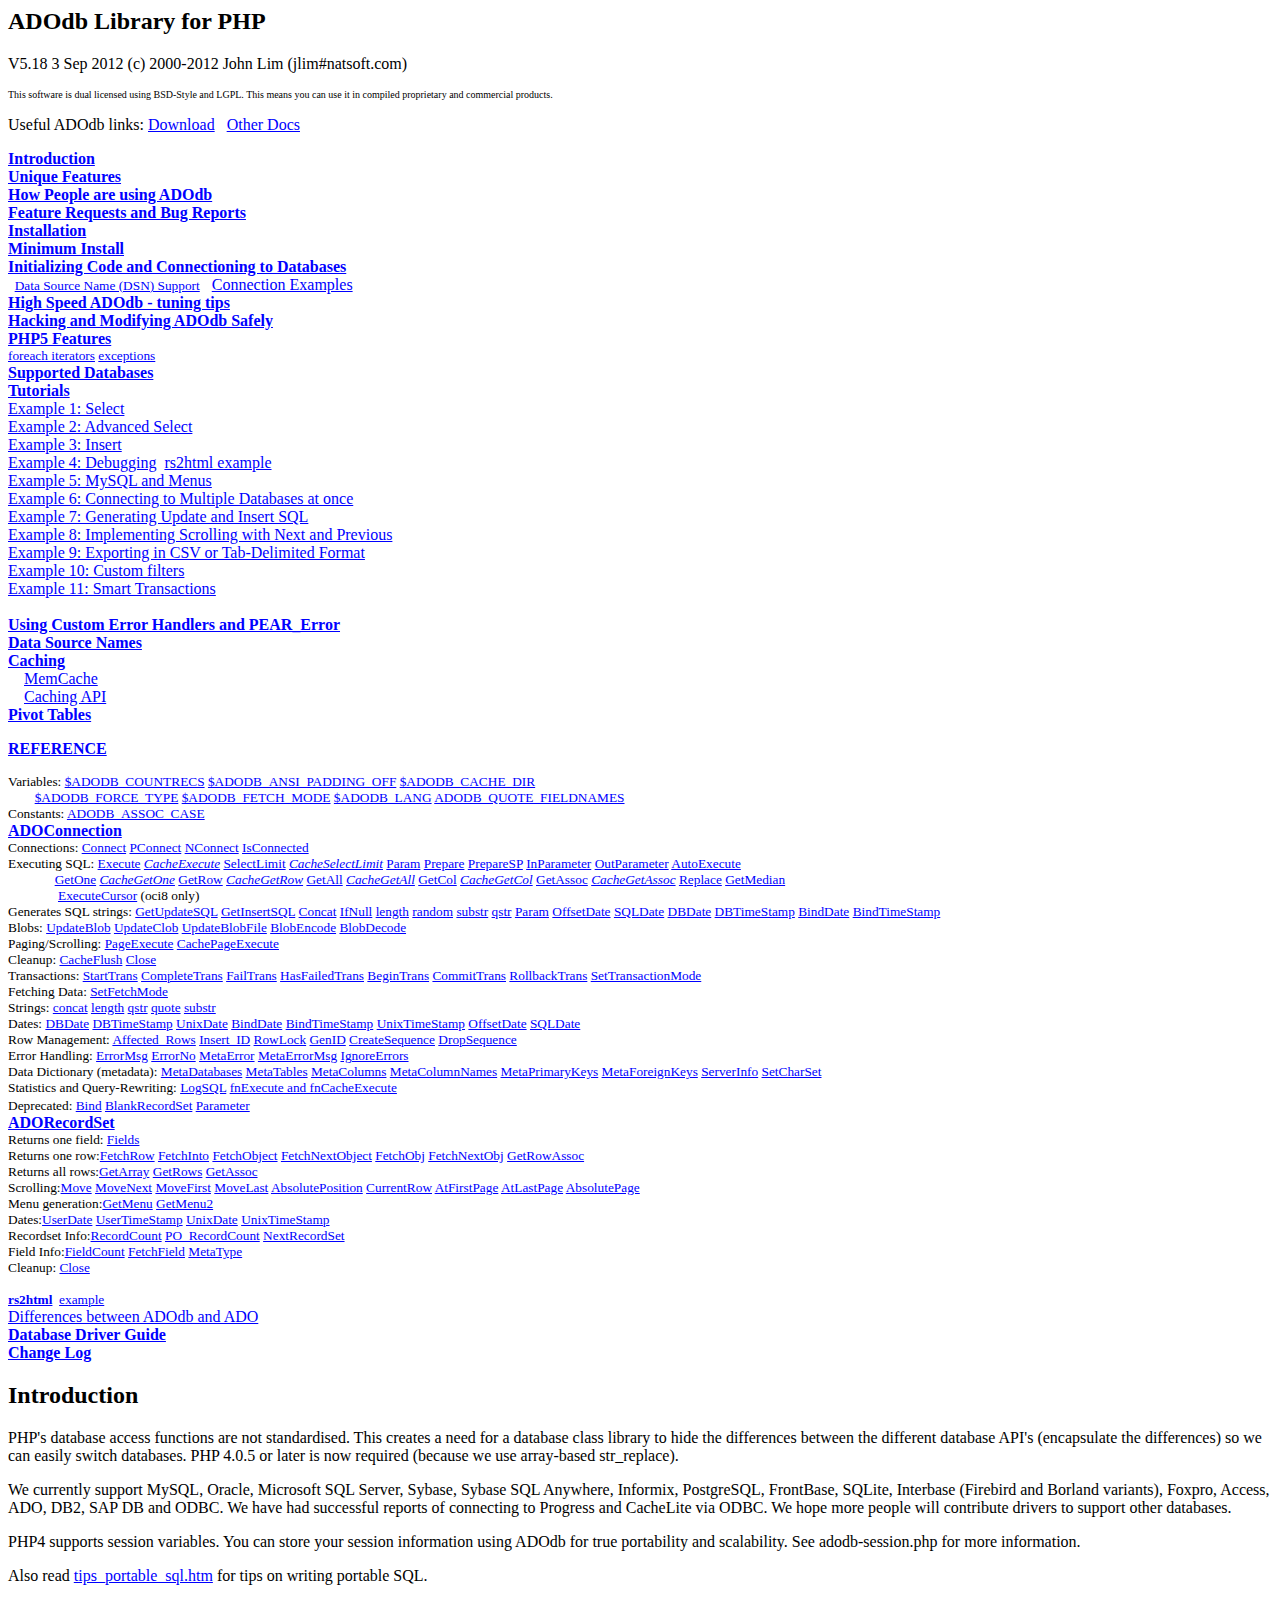
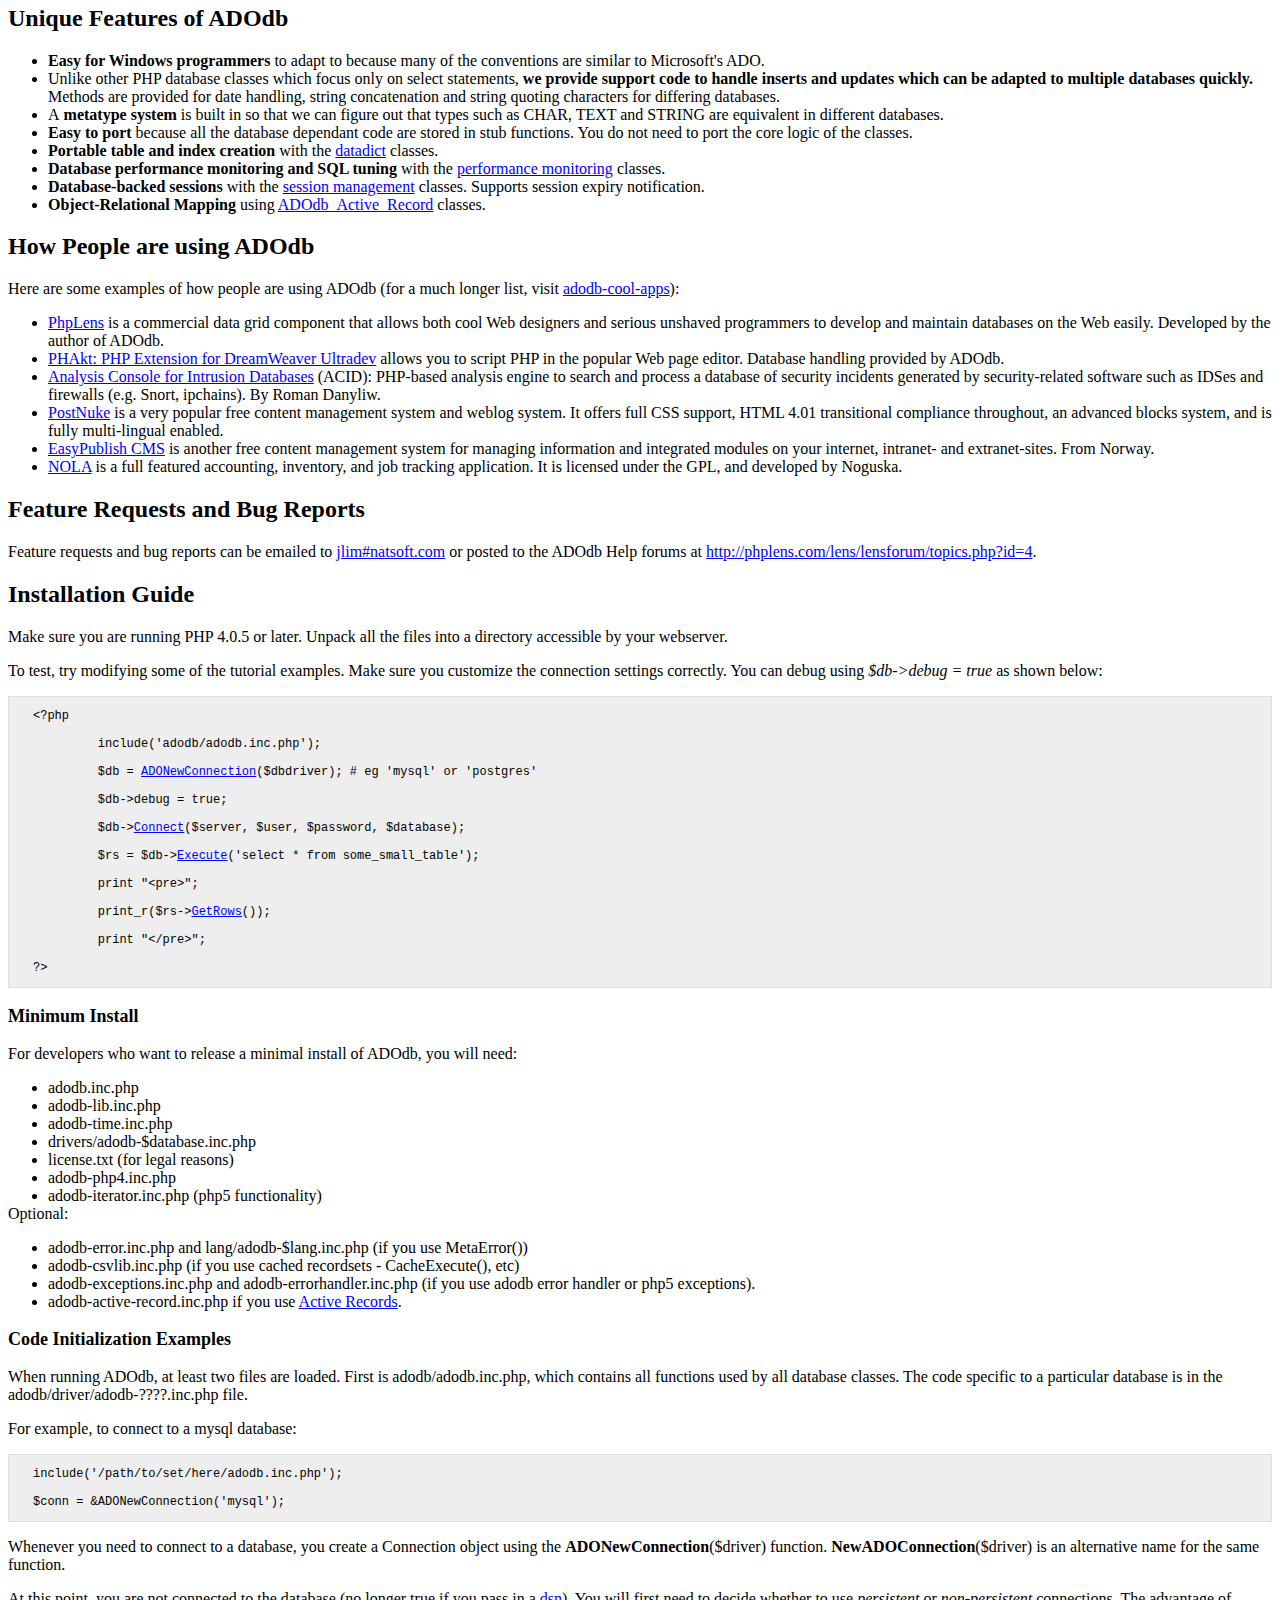
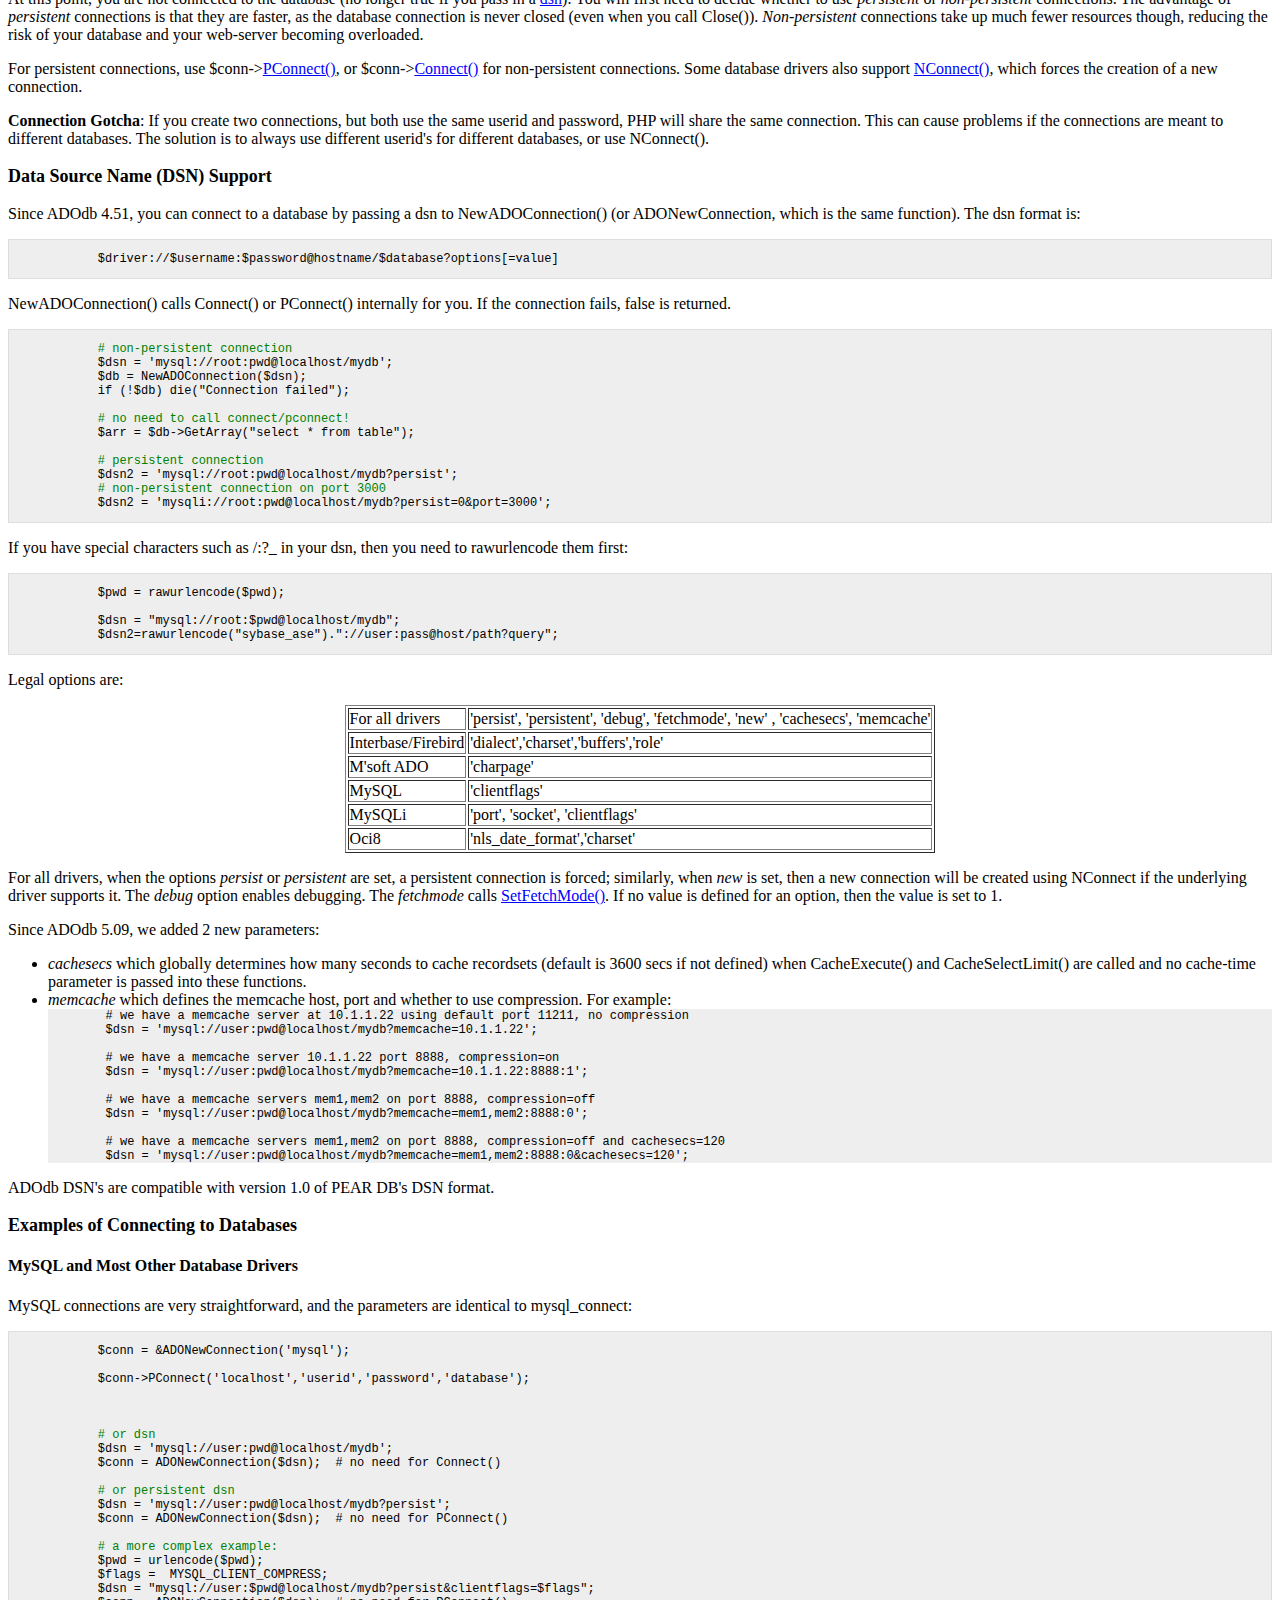
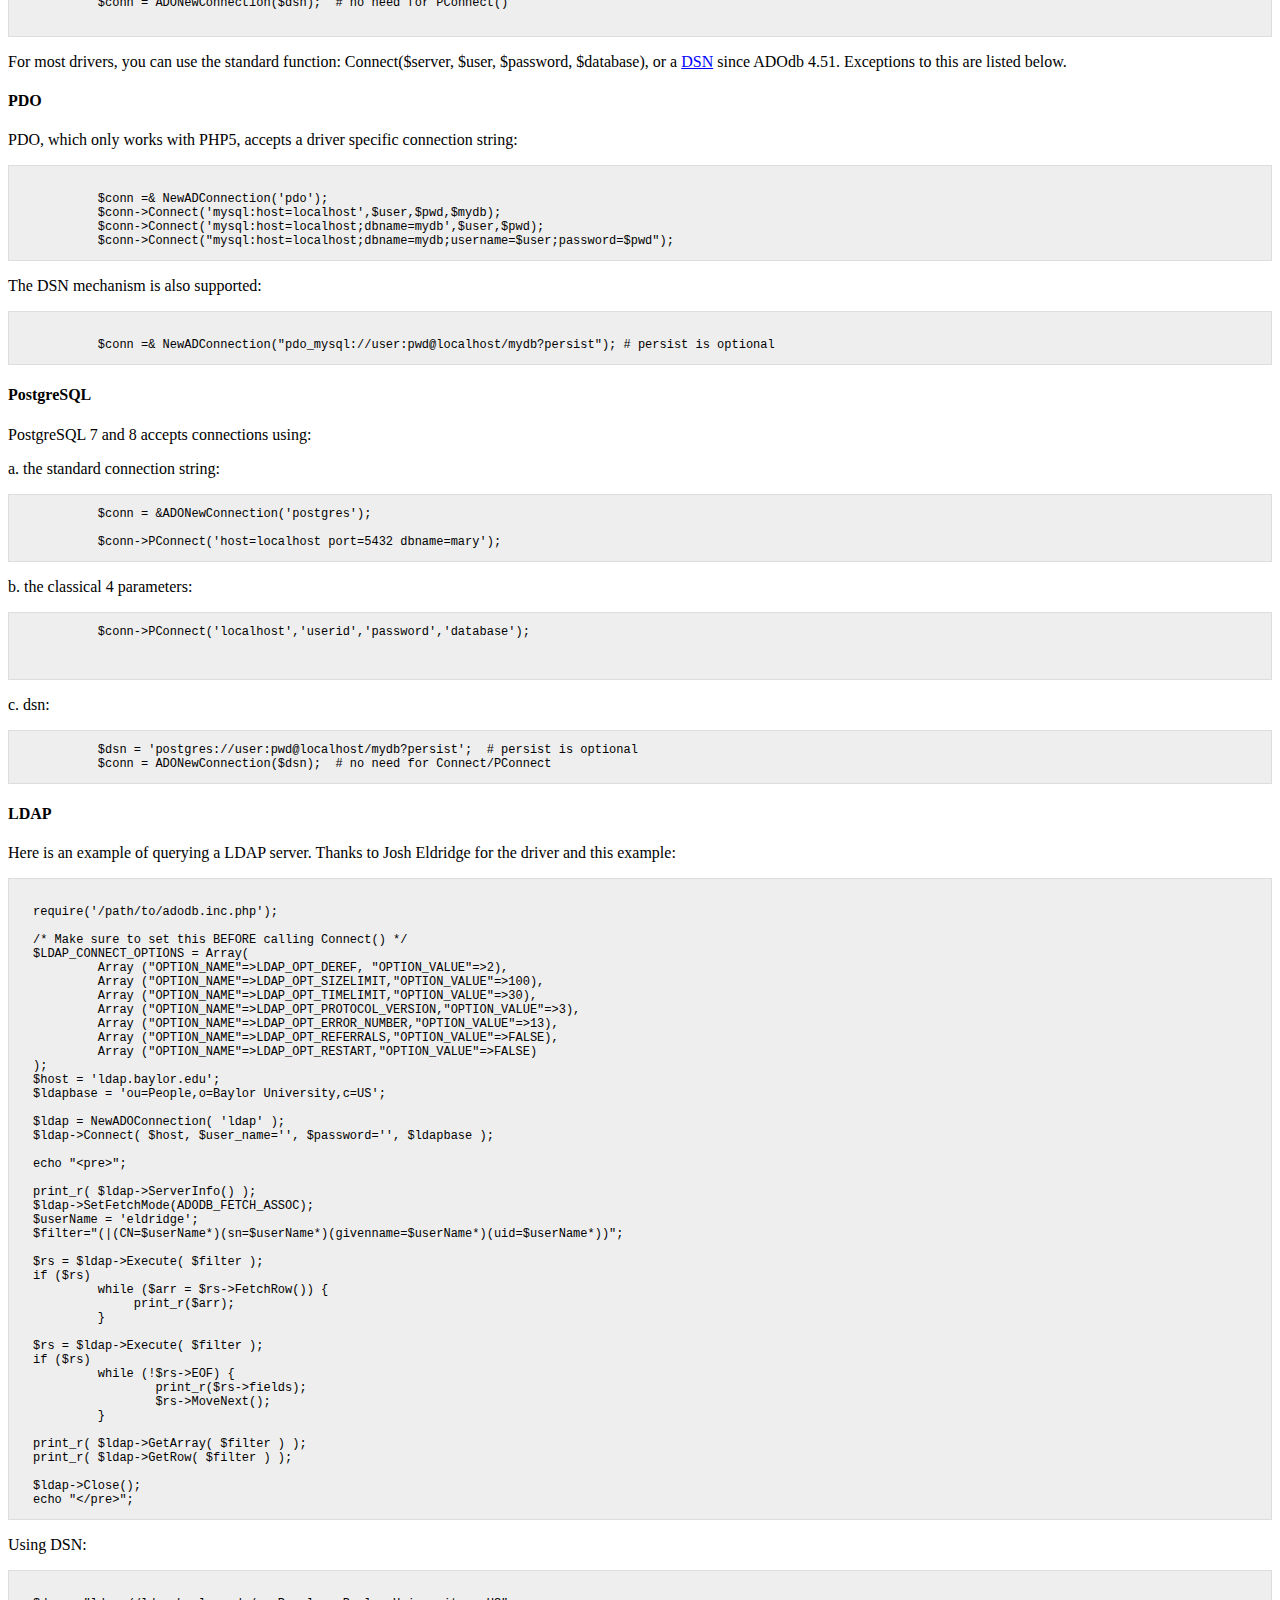
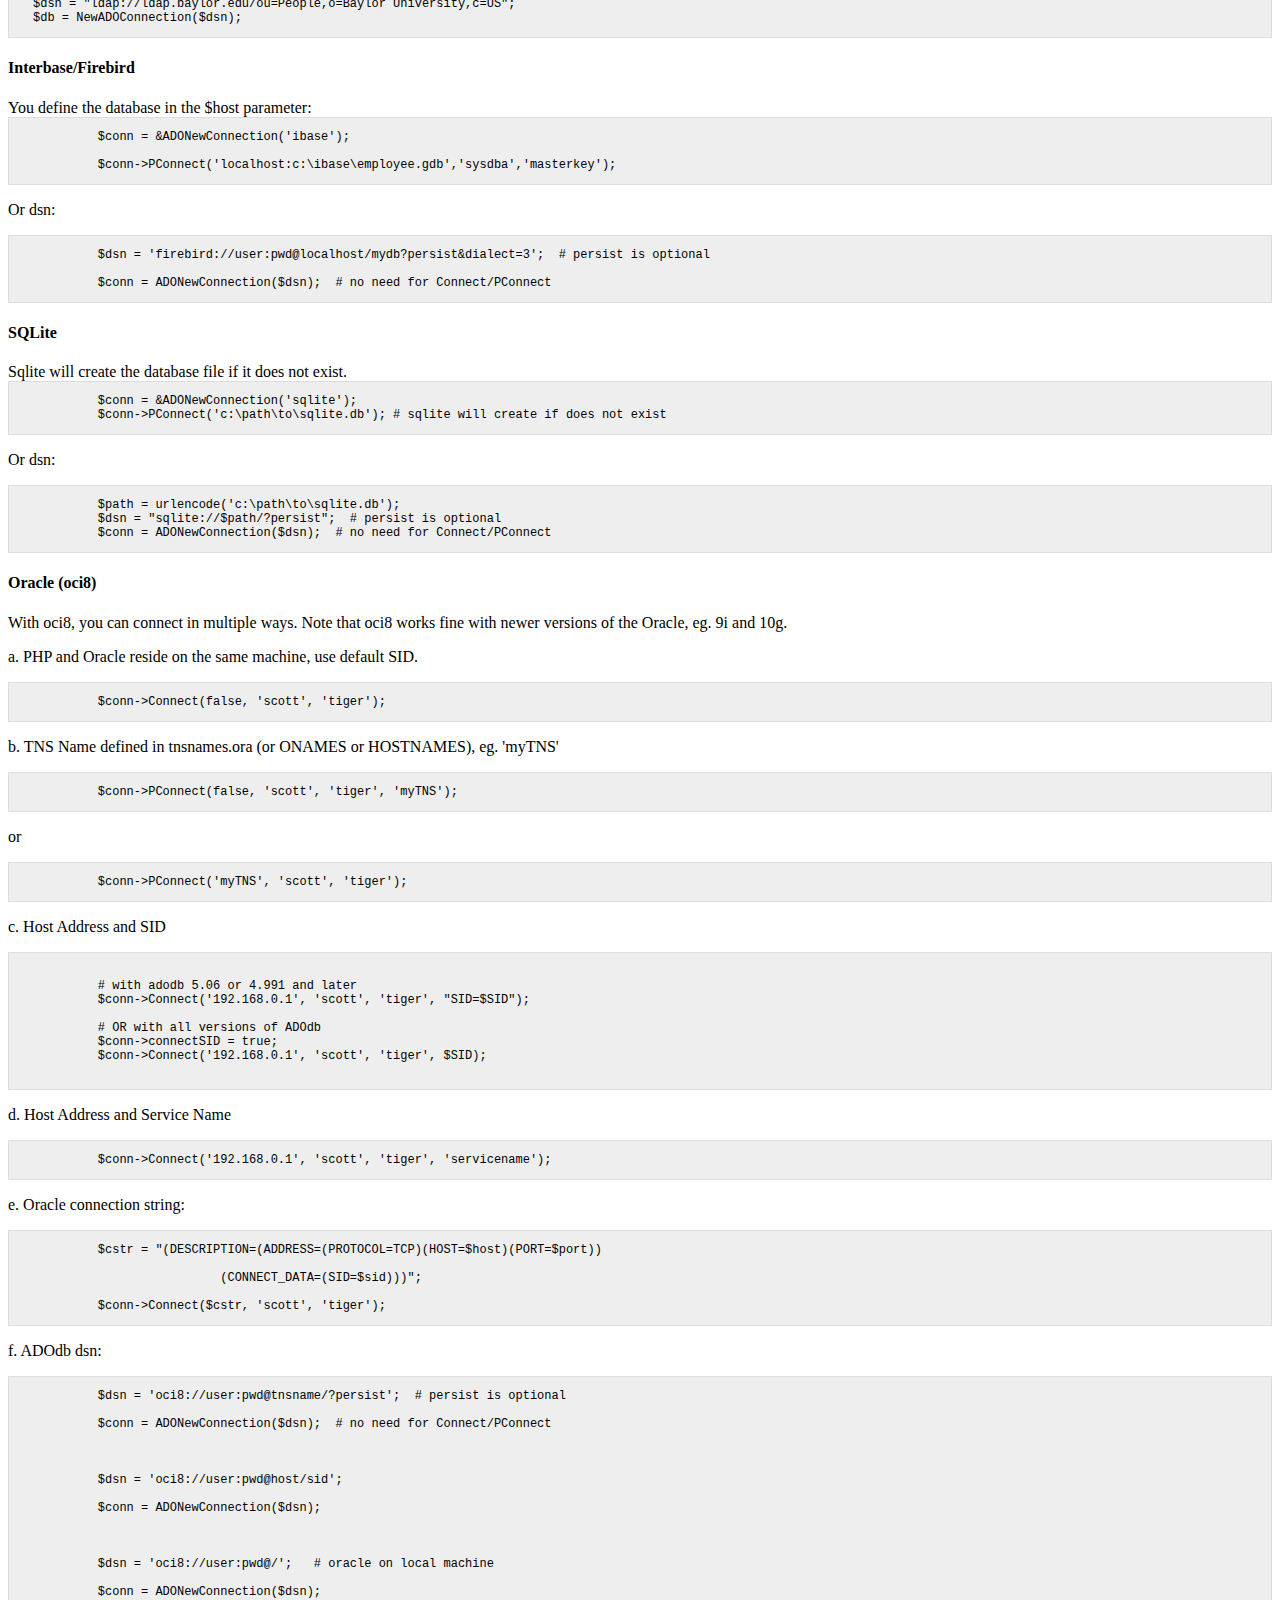
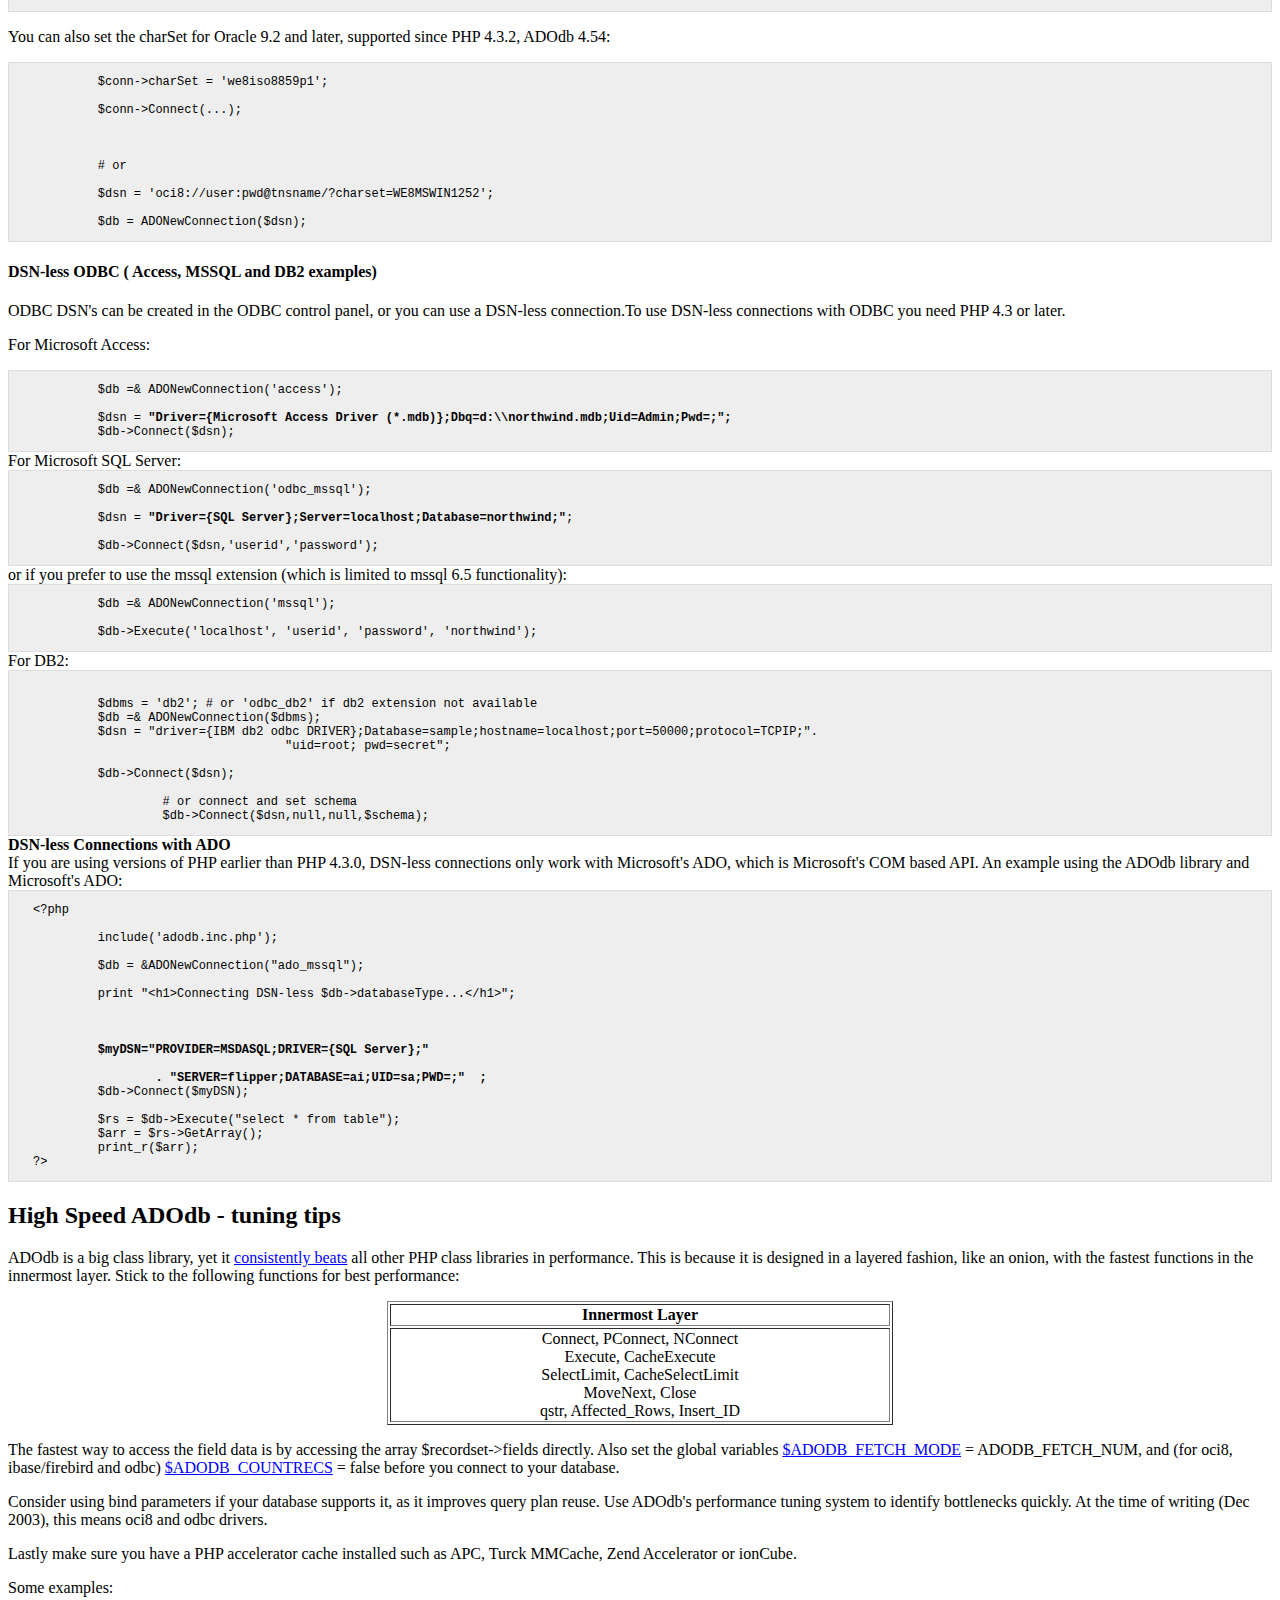
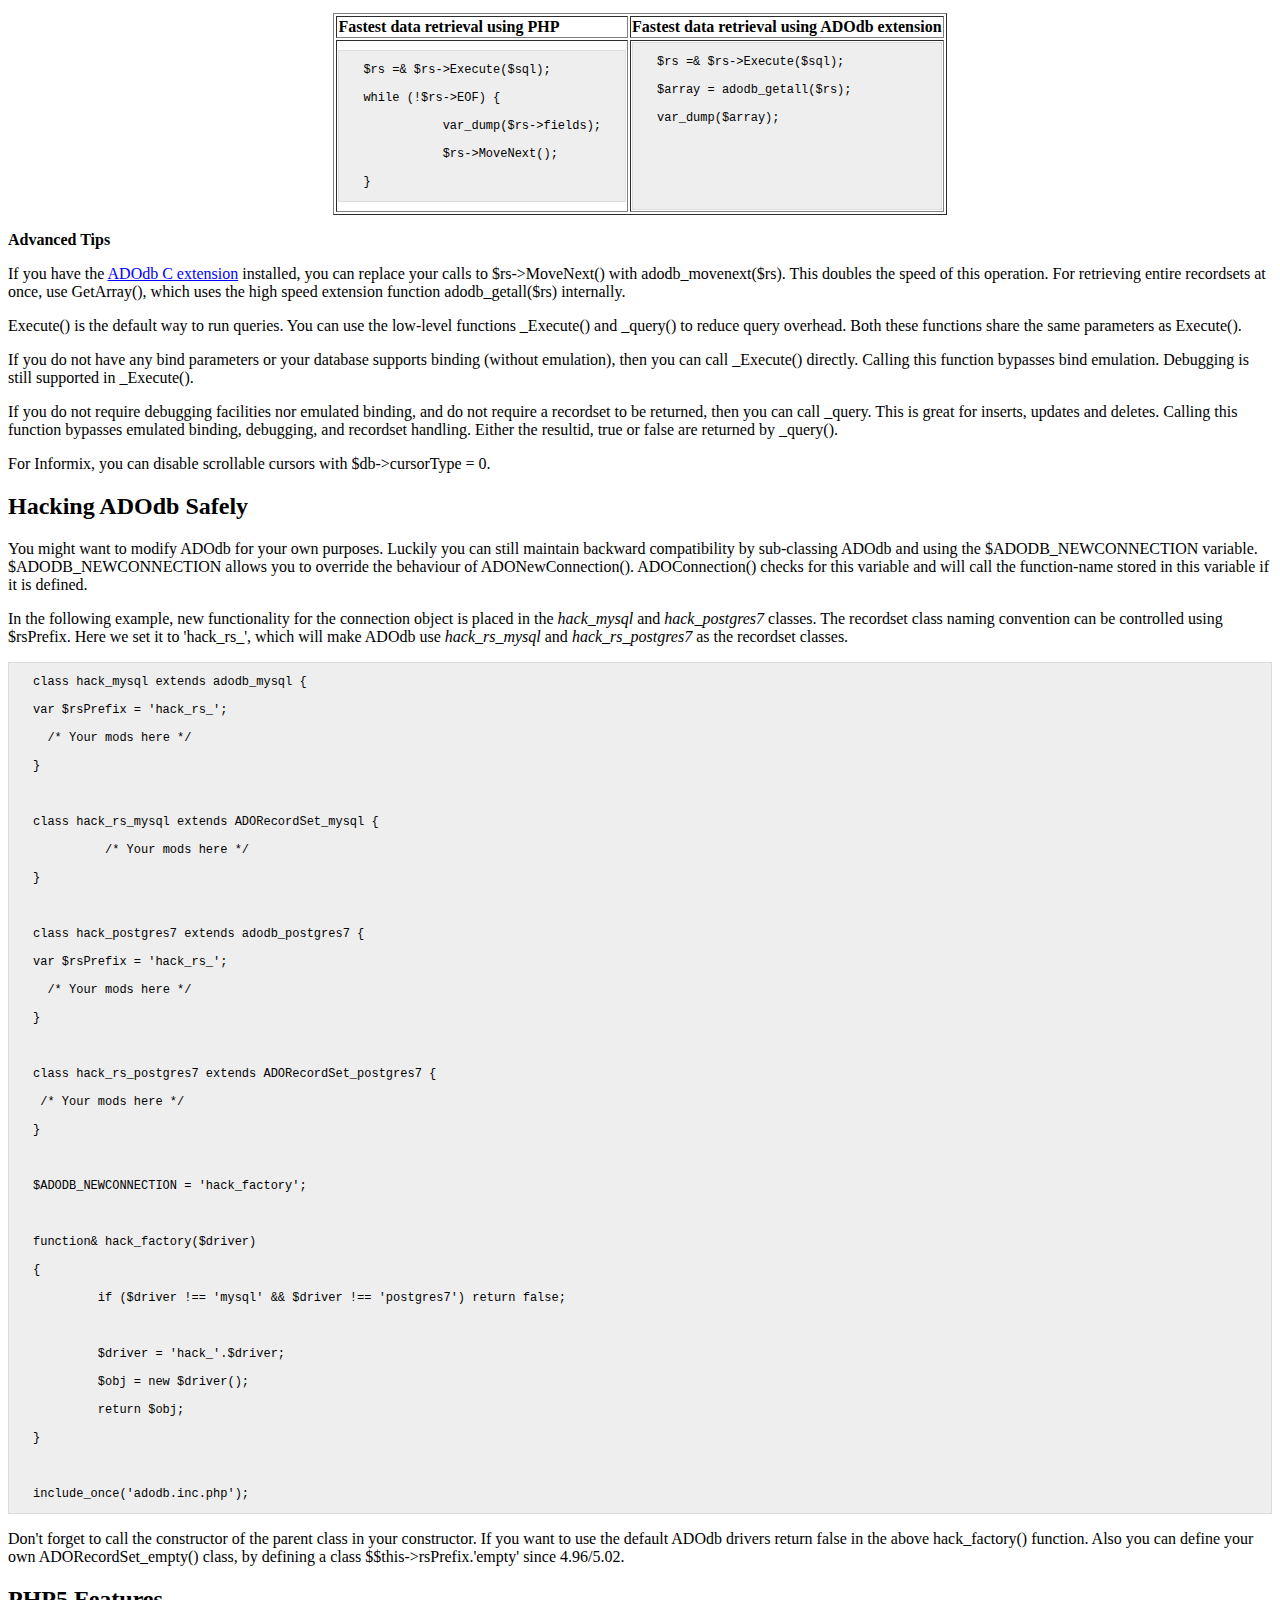
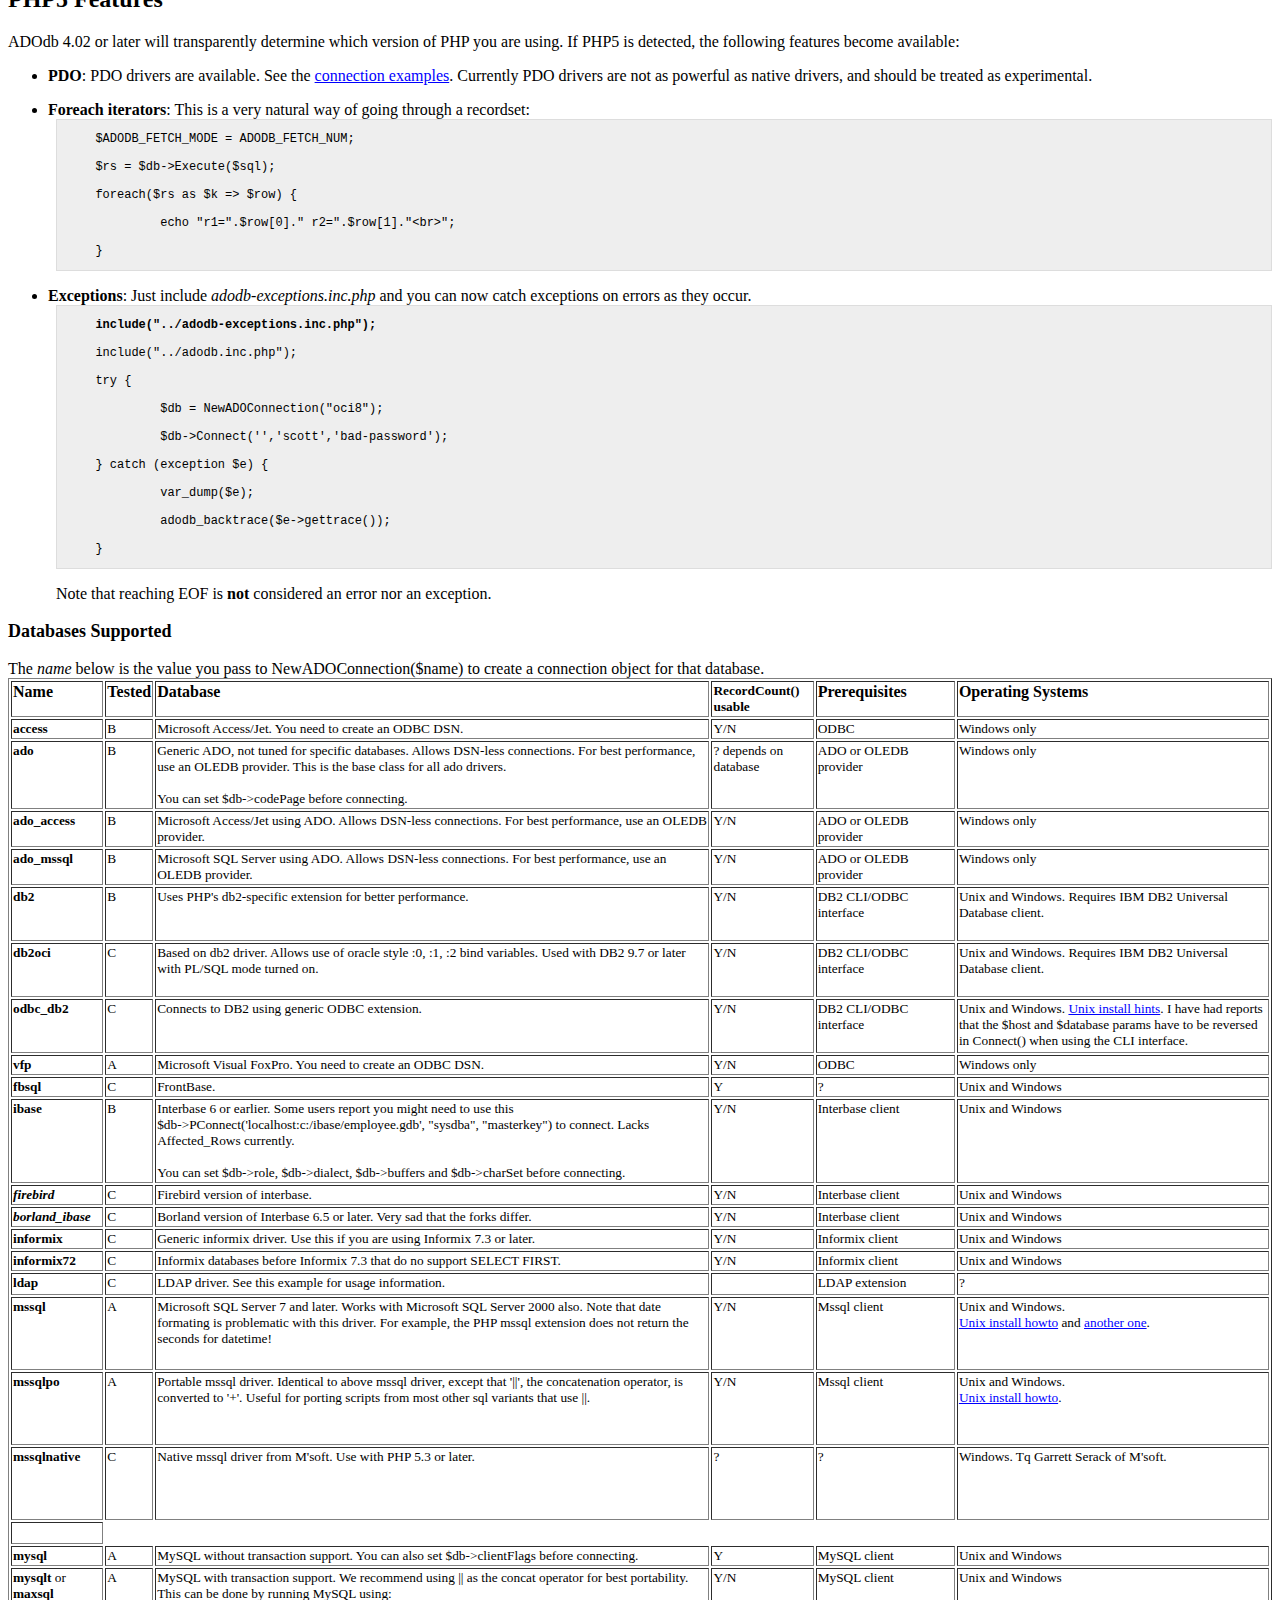
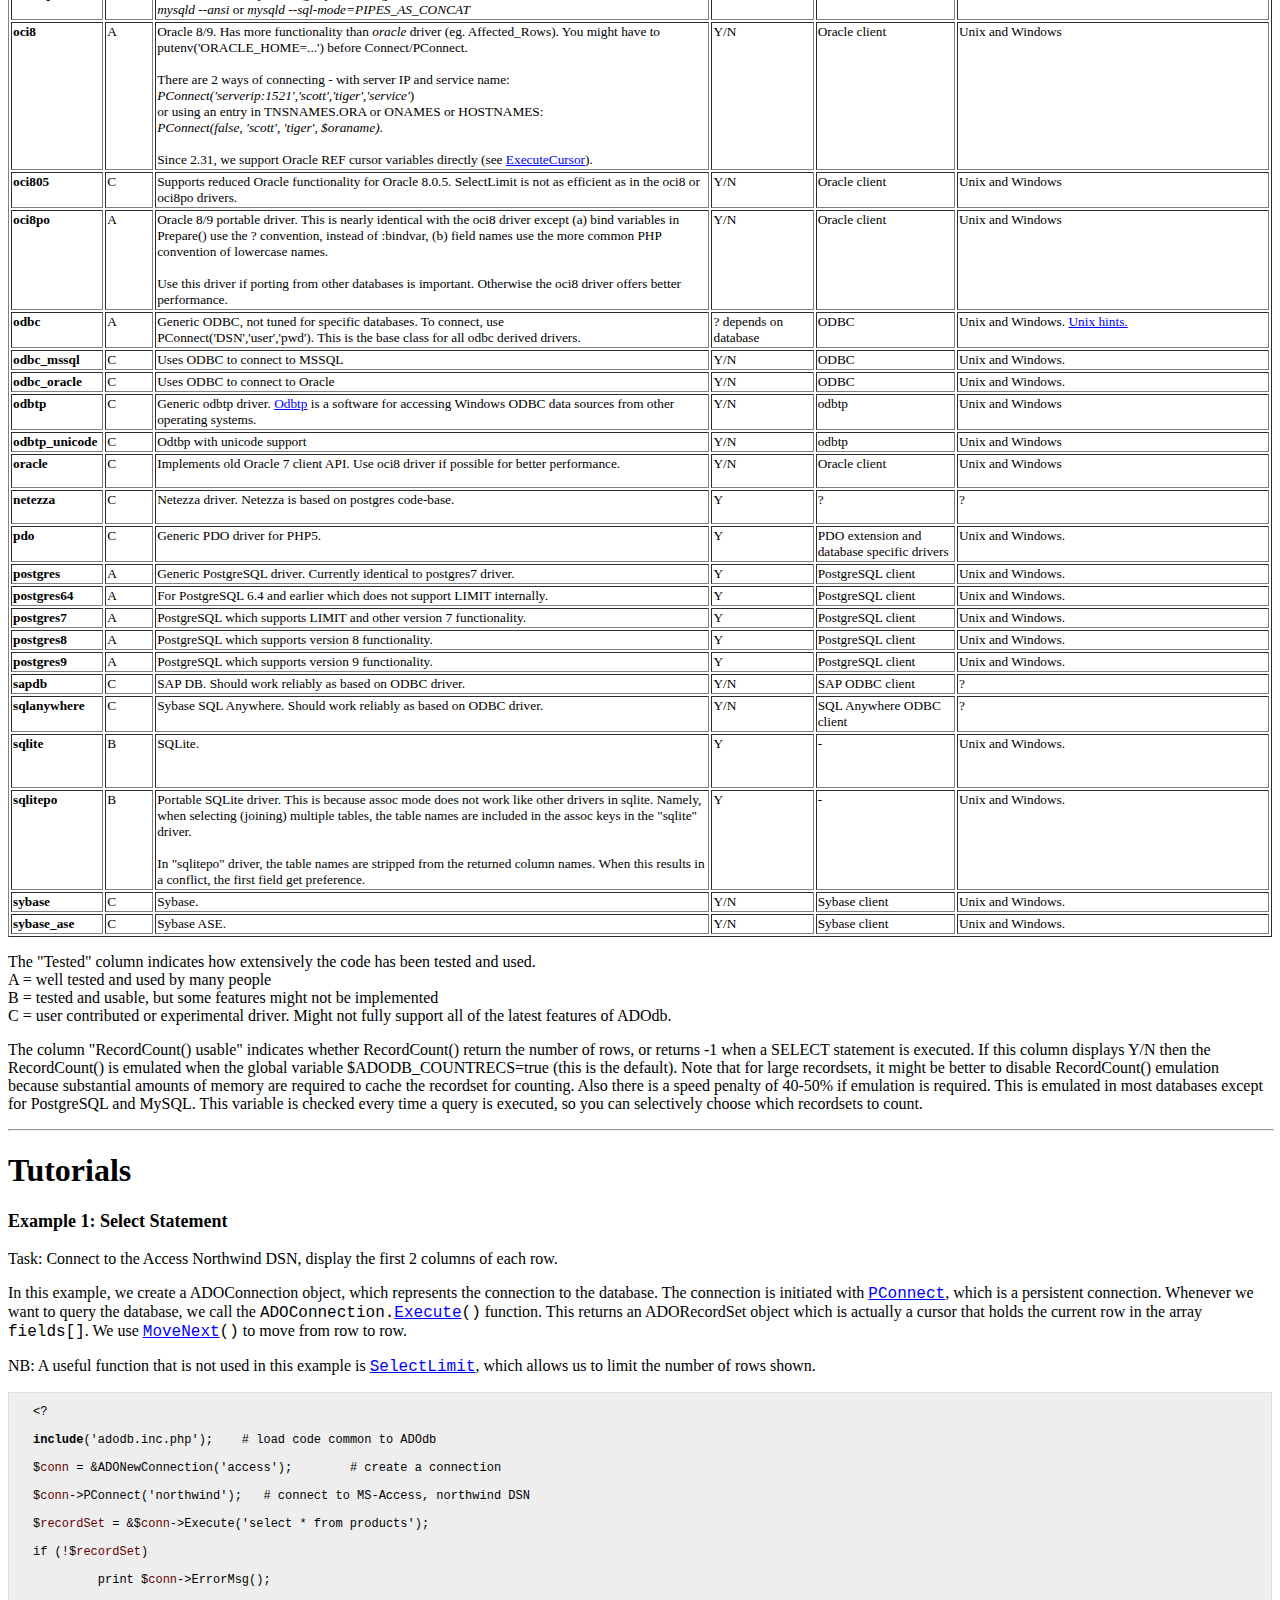
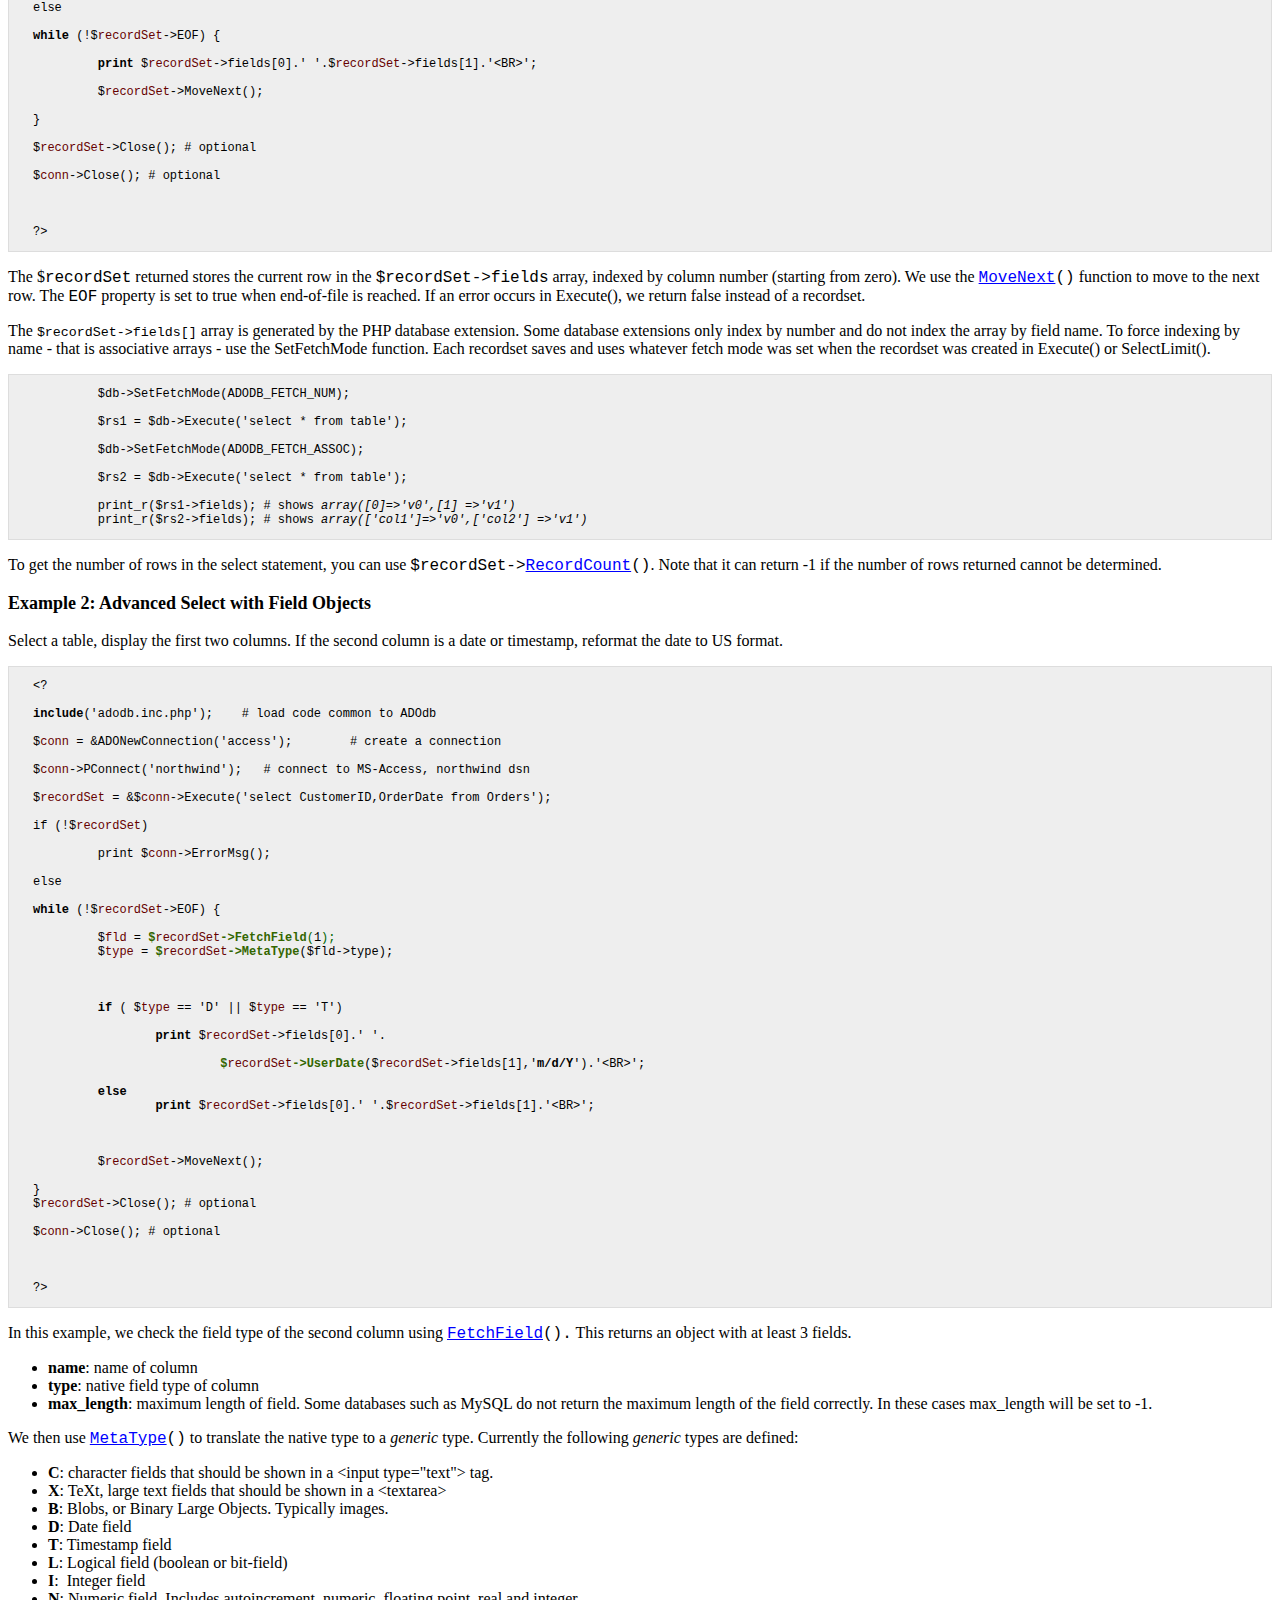
<file: adodb5/docs/docs-adodb.htm>
<html xmlns:v="urn:schemas-microsoft-com:vml"
xmlns:o="urn:schemas-microsoft-com:office:office"
xmlns:w="urn:schemas-microsoft-com:office:word"
xmlns:st1="urn:schemas-microsoft-com:office:smarttags"
xmlns="http://www.w3.org/TR/REC-html40">

<head>
<meta http-equiv=Content-Type content="text/html; charset=iso-8859-1">
<meta name=ProgId content=Word.Document>
<meta name=Generator content="Microsoft Word 11">
<meta name=Originator content="Microsoft Word 11">
<link rel=File-List href="docs-adodb_files/filelist.xml">
<link rel=Edit-Time-Data href="docs-adodb_files/editdata.mso">
<!--[if !mso]>
<style>
v\:* {behavior:url(#default#VML);}
o\:* {behavior:url(#default#VML);}
w\:* {behavior:url(#default#VML);}
.shape {behavior:url(#default#VML);}
</style>
<![endif]-->
<title>ADODB Manual</title>
<o:SmartTagType namespaceuri="urn:schemas-microsoft-com:office:smarttags"
 name="State"/>
<o:SmartTagType namespaceuri="urn:schemas-microsoft-com:office:smarttags"
 name="PlaceType"/>
<o:SmartTagType namespaceuri="urn:schemas-microsoft-com:office:smarttags"
 name="PlaceName"/>
<o:SmartTagType namespaceuri="urn:schemas-microsoft-com:office:smarttags"
 name="country-region"/>
<o:SmartTagType namespaceuri="urn:schemas-microsoft-com:office:smarttags"
 name="City"/>
<o:SmartTagType namespaceuri="urn:schemas-microsoft-com:office:smarttags"
 name="place"/>
<!--[if gte mso 9]><xml>
 <o:DocumentProperties>
  <o:Author>John</o:Author>
  <o:LastAuthor>John</o:LastAuthor>
  <o:Revision>3</o:Revision>
  <o:TotalTime>3</o:TotalTime>
  <o:Created>2008-12-24T10:43:00Z</o:Created>
  <o:LastSaved>2008-12-24T10:46:00Z</o:LastSaved>
  <o:Pages>73</o:Pages>
  <o:Words>30239</o:Words>
  <o:Characters>172366</o:Characters>
  <o:Company> </o:Company>
  <o:Lines>1436</o:Lines>
  <o:Paragraphs>404</o:Paragraphs>
  <o:CharactersWithSpaces>202201</o:CharactersWithSpaces>
  <o:Version>11.9999</o:Version>
 </o:DocumentProperties>
</xml><![endif]--><!--[if gte mso 9]><xml>
 <w:WordDocument>
  <w:Zoom>140</w:Zoom>
  <w:FormsDesign/>
  <w:ValidateAgainstSchemas/>
  <w:SaveIfXMLInvalid>false</w:SaveIfXMLInvalid>
  <w:IgnoreMixedContent>false</w:IgnoreMixedContent>
  <w:AlwaysShowPlaceholderText>false</w:AlwaysShowPlaceholderText>
  <w:BrowserLevel>MicrosoftInternetExplorer4</w:BrowserLevel>
 </w:WordDocument>
</xml><![endif]--><!--[if gte mso 9]><xml>
 <w:LatentStyles DefLockedState="false" LatentStyleCount="156">
 </w:LatentStyles>
</xml><![endif]--><!--[if !mso]><object
 classid="clsid:38481807-CA0E-42D2-BF39-B33AF135CC4D" id=ieooui></object>
<style>
st1\:*{behavior:url(#ieooui) }
</style>
<![endif]-->
<style>
<!--
f


 /* Font Definitions */
 @font-face
	{font-family:Helvetica;
	panose-1:2 11 6 4 2 2 2 2 2 4;
	mso-font-charset:0;
	mso-generic-font-family:swiss;
	mso-font-format:other;
	mso-font-pitch:variable;
	mso-font-signature:3 0 0 0 1 0;}
@font-face
	{font-family:Courier;
	panose-1:2 7 4 9 2 2 5 2 4 4;
	mso-font-charset:0;
	mso-generic-font-family:modern;
	mso-font-format:other;
	mso-font-pitch:fixed;
	mso-font-signature:3 0 0 0 1 0;}
@font-face
	{font-family:"Tms Rmn";
	panose-1:2 2 6 3 4 5 5 2 3 4;
	mso-font-charset:0;
	mso-generic-font-family:roman;
	mso-font-format:other;
	mso-font-pitch:variable;
	mso-font-signature:3 0 0 0 1 0;}
@font-face
	{font-family:Helv;
	panose-1:2 11 6 4 2 2 2 3 2 4;
	mso-font-charset:0;
	mso-generic-font-family:swiss;
	mso-font-format:other;
	mso-font-pitch:variable;
	mso-font-signature:3 0 0 0 1 0;}
@font-face
	{font-family:"New York";
	panose-1:2 4 5 3 6 5 6 2 3 4;
	mso-font-charset:0;
	mso-generic-font-family:roman;
	mso-font-format:other;
	mso-font-pitch:variable;
	mso-font-signature:3 0 0 0 1 0;}
@font-face
	{font-family:System;
	panose-1:0 0 0 0 0 0 0 0 0 0;
	mso-font-charset:0;
	mso-generic-font-family:swiss;
	mso-font-format:other;
	mso-font-pitch:variable;
	mso-font-signature:3 0 0 0 1 0;}
@font-face
	{font-family:Wingdings;
	panose-1:5 0 0 0 0 0 0 0 0 0;
	mso-font-charset:2;
	mso-generic-font-family:auto;
	mso-font-pitch:variable;
	mso-font-signature:0 268435456 0 0 -2147483648 0;}
@font-face
	{font-family:"MS Mincho";
	panose-1:2 2 6 9 4 2 5 8 3 4;
	mso-font-alt:"\FF2D\FF33 \660E\671D";
	mso-font-charset:128;
	mso-generic-font-family:roman;
	mso-font-format:other;
	mso-font-pitch:fixed;
	mso-font-signature:1 134676480 16 0 131072 0;}
@font-face
	{font-family:Batang;
	panose-1:2 3 6 0 0 1 1 1 1 1;
	mso-font-alt:\BC14\D0D5;
	mso-font-charset:129;
	mso-generic-font-family:auto;
	mso-font-format:other;
	mso-font-pitch:fixed;
	mso-font-signature:1 151388160 16 0 524288 0;}
@font-face
	{font-family:SimSun;
	panose-1:2 1 6 0 3 1 1 1 1 1;
	mso-font-alt:\5B8B\4F53;
	mso-font-charset:134;
	mso-generic-font-family:auto;
	mso-font-format:other;
	mso-font-pitch:variable;
	mso-font-signature:1 135135232 16 0 262144 0;}
@font-face
	{font-family:PMingLiU;
	panose-1:2 2 3 0 0 0 0 0 0 0;
	mso-font-alt:\65B0\7D30\660E\9AD4;
	mso-font-charset:136;
	mso-generic-font-family:auto;
	mso-font-format:other;
	mso-font-pitch:variable;
	mso-font-signature:1 134742016 16 0 1048576 0;}
@font-face
	{font-family:"MS Gothic";
	panose-1:2 11 6 9 7 2 5 8 2 4;
	mso-font-alt:"\FF2D\FF33 \30B4\30B7\30C3\30AF";
	mso-font-charset:128;
	mso-generic-font-family:modern;
	mso-font-format:other;
	mso-font-pitch:fixed;
	mso-font-signature:1 134676480 16 0 131072 0;}
@font-face
	{font-family:Dotum;
	panose-1:2 11 6 0 0 1 1 1 1 1;
	mso-font-alt:\B3CB\C6C0;
	mso-font-charset:129;
	mso-generic-font-family:modern;
	mso-font-format:other;
	mso-font-pitch:fixed;
	mso-font-signature:1 151388160 16 0 524288 0;}
@font-face
	{font-family:SimHei;
	panose-1:2 1 6 0 3 1 1 1 1 1;
	mso-font-alt:\9ED1\4F53;
	mso-font-charset:134;
	mso-generic-font-family:modern;
	mso-font-format:other;
	mso-font-pitch:fixed;
	mso-font-signature:1 135135232 16 0 262144 0;}
@font-face
	{font-family:MingLiU;
	panose-1:2 2 3 9 0 0 0 0 0 0;
	mso-font-alt:\7D30\660E\9AD4;
	mso-font-charset:136;
	mso-generic-font-family:modern;
	mso-font-format:other;
	mso-font-pitch:fixed;
	mso-font-signature:1 134742016 16 0 1048576 0;}
@font-face
	{font-family:Mincho;
	panose-1:2 2 6 9 4 3 5 8 3 5;
	mso-font-alt:\660E\671D;
	mso-font-charset:128;
	mso-generic-font-family:roman;
	mso-font-format:other;
	mso-font-pitch:fixed;
	mso-font-signature:1 134676480 16 0 131072 0;}
@font-face
	{font-family:Gulim;
	panose-1:2 11 6 0 0 1 1 1 1 1;
	mso-font-alt:\AD74\B9BC;
	mso-font-charset:129;
	mso-generic-font-family:roman;
	mso-font-format:other;
	mso-font-pitch:fixed;
	mso-font-signature:1 151388160 16 0 524288 0;}
@font-face
	{font-family:Century;
	panose-1:2 4 6 4 5 5 5 2 3 4;
	mso-font-charset:0;
	mso-generic-font-family:roman;
	mso-font-format:other;
	mso-font-pitch:variable;
	mso-font-signature:3 0 0 0 1 0;}
@font-face
	{font-family:"Angsana New";
	panose-1:2 2 6 3 5 4 5 2 3 4;
	mso-font-charset:222;
	mso-generic-font-family:roman;
	mso-font-format:other;
	mso-font-pitch:variable;
	mso-font-signature:16777217 0 0 0 65536 0;}
@font-face
	{font-family:"Cordia New";
	panose-1:2 11 3 4 2 2 2 2 2 4;
	mso-font-charset:222;
	mso-generic-font-family:roman;
	mso-font-format:other;
	mso-font-pitch:variable;
	mso-font-signature:16777217 0 0 0 65536 0;}
@font-face
	{font-family:Mangal;
	panose-1:0 0 4 0 0 0 0 0 0 0;
	mso-font-charset:1;
	mso-generic-font-family:roman;
	mso-font-format:other;
	mso-font-pitch:variable;
	mso-font-signature:32768 0 0 0 0 0;}
@font-face
	{font-family:Latha;
	panose-1:2 0 4 0 0 0 0 0 0 0;
	mso-font-charset:1;
	mso-generic-font-family:roman;
	mso-font-format:other;
	mso-font-pitch:variable;
	mso-font-signature:1048576 0 0 0 0 0;}
@font-face
	{font-family:Sylfaen;
	panose-1:1 10 5 2 5 3 6 3 3 3;
	mso-font-charset:0;
	mso-generic-font-family:roman;
	mso-font-format:other;
	mso-font-pitch:variable;
	mso-font-signature:16778883 0 512 0 13 0;}
@font-face
	{font-family:Vrinda;
	panose-1:0 0 4 0 0 0 0 0 0 0;
	mso-font-charset:1;
	mso-generic-font-family:roman;
	mso-font-format:other;
	mso-font-pitch:variable;
	mso-font-signature:0 0 0 0 0 0;}
@font-face
	{font-family:Raavi;
	panose-1:2 0 5 0 0 0 0 0 0 0;
	mso-font-charset:1;
	mso-generic-font-family:roman;
	mso-font-format:other;
	mso-font-pitch:variable;
	mso-font-signature:0 0 0 0 0 0;}
@font-face
	{font-family:Shruti;
	panose-1:2 0 5 0 0 0 0 0 0 0;
	mso-font-charset:1;
	mso-generic-font-family:roman;
	mso-font-format:other;
	mso-font-pitch:variable;
	mso-font-signature:0 0 0 0 0 0;}
@font-face
	{font-family:Sendnya;
	panose-1:0 0 4 0 0 0 0 0 0 0;
	mso-font-charset:1;
	mso-generic-font-family:roman;
	mso-font-format:other;
	mso-font-pitch:variable;
	mso-font-signature:0 0 0 0 0 0;}
@font-face
	{font-family:Gautami;
	panose-1:2 0 5 0 0 0 0 0 0 0;
	mso-font-charset:1;
	mso-generic-font-family:roman;
	mso-font-format:other;
	mso-font-pitch:variable;
	mso-font-signature:0 0 0 0 0 0;}
@font-face
	{font-family:Tunga;
	panose-1:0 0 4 0 0 0 0 0 0 0;
	mso-font-charset:1;
	mso-generic-font-family:roman;
	mso-font-format:other;
	mso-font-pitch:variable;
	mso-font-signature:0 0 0 0 0 0;}
@font-face
	{font-family:"Estrangelo Edessa";
	panose-1:0 0 0 0 0 0 0 0 0 0;
	mso-font-charset:1;
	mso-generic-font-family:roman;
	mso-font-format:other;
	mso-font-pitch:variable;
	mso-font-signature:0 0 0 0 0 0;}
@font-face
	{font-family:Kartika;
	panose-1:1 1 1 0 1 1 1 1 1 1;
	mso-font-charset:1;
	mso-generic-font-family:roman;
	mso-font-format:other;
	mso-font-pitch:variable;
	mso-font-signature:0 0 0 0 0 0;}
@font-face
	{font-family:"Arial Unicode MS";
	panose-1:2 11 6 4 2 2 2 2 2 4;
	mso-font-charset:0;
	mso-generic-font-family:roman;
	mso-font-format:other;
	mso-font-pitch:variable;
	mso-font-signature:3 0 0 0 1 0;}
@font-face
	{font-family:Tahoma;
	panose-1:2 11 6 4 3 5 4 4 2 4;
	mso-font-charset:0;
	mso-generic-font-family:swiss;
	mso-font-format:other;
	mso-font-pitch:variable;
	mso-font-signature:3 0 0 0 1 0;}
 /* Style Definitions */
 p.MsoNormal, li.MsoNormal, div.MsoNormal
	{mso-style-parent:"";
	margin:0cm;
	margin-bottom:.0001pt;
	mso-pagination:widow-orphan;
	font-size:12.0pt;
	font-family:"Times New Roman";
	mso-fareast-font-family:"Times New Roman";
	color:black;}
h1
	{mso-margin-top-alt:auto;
	margin-right:0cm;
	mso-margin-bottom-alt:auto;
	margin-left:0cm;
	mso-pagination:widow-orphan;
	mso-outline-level:1;
	font-size:24.0pt;
	font-family:"Times New Roman";
	color:black;
	font-weight:bold;}
h2
	{mso-margin-top-alt:auto;
	margin-right:0cm;
	mso-margin-bottom-alt:auto;
	margin-left:0cm;
	mso-pagination:widow-orphan;
	mso-outline-level:2;
	font-size:18.0pt;
	font-family:"Times New Roman";
	color:black;
	font-weight:bold;}
h3
	{mso-margin-top-alt:auto;
	margin-right:0cm;
	mso-margin-bottom-alt:auto;
	margin-left:0cm;
	mso-pagination:widow-orphan;
	mso-outline-level:3;
	font-size:13.5pt;
	font-family:"Times New Roman";
	color:black;
	font-weight:bold;}
h4
	{mso-margin-top-alt:auto;
	margin-right:0cm;
	mso-margin-bottom-alt:auto;
	margin-left:0cm;
	mso-pagination:widow-orphan;
	mso-outline-level:4;
	font-size:12.0pt;
	font-family:"Times New Roman";
	color:black;
	font-weight:bold;}
a:link, span.MsoHyperlink
	{color:blue;
	text-decoration:underline;
	text-underline:single;}
a:visited, span.MsoHyperlinkFollowed
	{color:blue;
	text-decoration:underline;
	text-underline:single;}
p
	{font-size:12.0pt;
	font-family:"Times New Roman";
	mso-fareast-font-family:"Times New Roman";
	color:black;}
code
	{font-family:"Courier New";
	mso-ascii-font-family:"Courier New";
	mso-fareast-font-family:"Times New Roman";
	mso-hansi-font-family:"Courier New";
	mso-bidi-font-family:"Courier New";}
pre
	{margin:0cm;
	margin-bottom:.0001pt;
	mso-pagination:widow-orphan;
	tab-stops:45.8pt 91.6pt 137.4pt 183.2pt 229.0pt 274.8pt 320.6pt 366.4pt 412.2pt 458.0pt 503.8pt 549.6pt 595.4pt 641.2pt 687.0pt 732.8pt;
	background:#EEEEEE;
	border:none;
	mso-border-alt:solid #DDDDDD .75pt;
	padding:0cm;
	mso-padding-alt:9.0pt 18.0pt 9.0pt 18.0pt;
	font-size:9.0pt;
	font-family:"Courier New";
	mso-fareast-font-family:"Times New Roman";
	color:black;}
span.msoIns
	{mso-style-type:export-only;
	mso-style-name:"";
	text-decoration:underline;
	text-underline:single;
	color:teal;}
span.msoDel
	{mso-style-type:export-only;
	mso-style-name:"";
	text-decoration:line-through;
	color:red;}
span.msoChangeProp
	{mso-style-type:export-only;
	mso-style-name:"";}
@page Section1
	{size:612.0pt 792.0pt;
	margin:72.0pt 90.0pt 72.0pt 90.0pt;
	mso-header-margin:35.4pt;
	mso-footer-margin:35.4pt;
	mso-paper-source:0;}
div.Section1
	{page:Section1;}
 /* List Definitions */
 @list l0
	{mso-list-id:3098366;
	mso-list-template-ids:-1654113918;}
@list l0:level1
	{mso-level-number-format:bullet;
	mso-level-text:\F0B7;
	mso-level-tab-stop:36.0pt;
	mso-level-number-position:left;
	text-indent:-18.0pt;
	mso-ansi-font-size:10.0pt;
	font-family:Symbol;}
@list l1
	{mso-list-id:118686534;
	mso-list-template-ids:1789952844;}
@list l1:level1
	{mso-level-number-format:bullet;
	mso-level-text:\F0B7;
	mso-level-tab-stop:36.0pt;
	mso-level-number-position:left;
	text-indent:-18.0pt;
	mso-ansi-font-size:10.0pt;
	font-family:Symbol;}
@list l2
	{mso-list-id:325595838;
	mso-list-template-ids:-924547596;}
@list l2:level1
	{mso-level-number-format:bullet;
	mso-level-text:\F0B7;
	mso-level-tab-stop:36.0pt;
	mso-level-number-position:left;
	text-indent:-18.0pt;
	mso-ansi-font-size:10.0pt;
	font-family:Symbol;}
@list l3
	{mso-list-id:577053254;
	mso-list-template-ids:1006266472;}
@list l3:level1
	{mso-level-number-format:bullet;
	mso-level-text:\F0B7;
	mso-level-tab-stop:36.0pt;
	mso-level-number-position:left;
	text-indent:-18.0pt;
	mso-ansi-font-size:10.0pt;
	font-family:Symbol;}
@list l4
	{mso-list-id:584261941;
	mso-list-template-ids:1672376844;}
@list l4:level1
	{mso-level-number-format:bullet;
	mso-level-text:\F0B7;
	mso-level-tab-stop:36.0pt;
	mso-level-number-position:left;
	text-indent:-18.0pt;
	mso-ansi-font-size:10.0pt;
	font-family:Symbol;}
@list l5
	{mso-list-id:678311197;
	mso-list-template-ids:-1025849406;}
@list l5:level1
	{mso-level-number-format:bullet;
	mso-level-text:\F0B7;
	mso-level-tab-stop:36.0pt;
	mso-level-number-position:left;
	text-indent:-18.0pt;
	mso-ansi-font-size:10.0pt;
	font-family:Symbol;}
@list l6
	{mso-list-id:993068284;
	mso-list-template-ids:-1149100626;}
@list l6:level1
	{mso-level-number-format:bullet;
	mso-level-text:\F0B7;
	mso-level-tab-stop:36.0pt;
	mso-level-number-position:left;
	text-indent:-18.0pt;
	mso-ansi-font-size:10.0pt;
	font-family:Symbol;}
@list l7
	{mso-list-id:1120344907;
	mso-list-template-ids:-1732590280;}
@list l7:level1
	{mso-level-number-format:bullet;
	mso-level-text:\F0B7;
	mso-level-tab-stop:36.0pt;
	mso-level-number-position:left;
	text-indent:-18.0pt;
	mso-ansi-font-size:10.0pt;
	font-family:Symbol;}
@list l8
	{mso-list-id:1134718884;
	mso-list-template-ids:-1854392276;}
@list l8:level1
	{mso-level-number-format:bullet;
	mso-level-text:\F0B7;
	mso-level-tab-stop:36.0pt;
	mso-level-number-position:left;
	text-indent:-18.0pt;
	mso-ansi-font-size:10.0pt;
	font-family:Symbol;}
@list l9
	{mso-list-id:1289897560;
	mso-list-template-ids:-1284101662;}
@list l9:level1
	{mso-level-number-format:bullet;
	mso-level-text:\F0B7;
	mso-level-tab-stop:36.0pt;
	mso-level-number-position:left;
	text-indent:-18.0pt;
	mso-ansi-font-size:10.0pt;
	font-family:Symbol;}
@list l10
	{mso-list-id:1461026030;
	mso-list-template-ids:65944450;}
@list l11
	{mso-list-id:1566380536;
	mso-list-template-ids:395727058;}
@list l11:level1
	{mso-level-number-format:bullet;
	mso-level-text:\F0B7;
	mso-level-tab-stop:36.0pt;
	mso-level-number-position:left;
	text-indent:-18.0pt;
	mso-ansi-font-size:10.0pt;
	font-family:Symbol;}
ol
	{margin-bottom:0cm;}
ul
	{margin-bottom:0cm;}
-->
</style>
<!--[if gte mso 10]>
<style>
 /* Style Definitions */
 table.MsoNormalTable
	{mso-style-name:"Table Normal";
	mso-tstyle-rowband-size:0;
	mso-tstyle-colband-size:0;
	mso-style-noshow:yes;
	mso-style-parent:"";
	mso-padding-alt:0cm 5.4pt 0cm 5.4pt;
	mso-para-margin:0cm;
	mso-para-margin-bottom:.0001pt;
	mso-pagination:widow-orphan;
	font-size:10.0pt;
	font-family:"Times New Roman";
	mso-ansi-language:#0400;
	mso-fareast-language:#0400;
	mso-bidi-language:#0400;}
</style>
<![endif]--><!--[if gte mso 9]><xml>
 <o:shapedefaults v:ext="edit" spidmax="1026"/>
</xml><![endif]--><!--[if gte mso 9]><xml>
 <o:shapelayout v:ext="edit">
  <o:idmap v:ext="edit" data="1"/>
 </o:shapelayout></xml><![endif]-->
</head>

<body bgcolor=white lang=EN-US link=blue vlink=blue style='tab-interval:36.0pt'>

<div class=Section1>

<h2>ADOdb Library for PHP</h2>

<p>V5.18 3 Sep 2012 (c) 2000-2012 John Lim (jlim#natsoft.com)</p>

<p><span style='font-size:7.5pt'>This software is dual licensed using BSD-Style
and LGPL. This means you can use it in compiled proprietary and commercial
products.</span></p>

<p>Useful ADOdb links: <a href="http://adodb.sourceforge.net/#download">Download</a>
&nbsp; <a href="http://adodb.sourceforge.net/#docs">Other Docs</a> </p>

<p><a href="#intro"><b>Introduction</b></a><b><br>
<a href="#features">Unique Features</a><br>
<a href="#users">How People are using ADOdb</a><br>
<a href="#bugs">Feature Requests and Bug Reports</a><br>
<a href="#install">Installation</a><br>
<a href="#mininstall">Minimum Install</a><br>
<a href="#coding">Initializing Code and Connectioning to Databases</a><br>
</b><span style='font-size:10.0pt'>&nbsp; <a href="#dsnsupport">Data Source
Name (DSN) Support</a></span> &nbsp; <a href="#connect_ex">Connection Examples</a>
<br>
<b><a href="#speed">High Speed ADOdb - tuning tips</a></b><br>
<b><a href="#hack">Hacking and Modifying ADOdb Safely</a><br>
<a href="#php5">PHP5 Features</a></b><br>
<span style='font-size:10.0pt'><a href="#php5iterators">foreach iterators</a> <a
href="#php5exceptions">exceptions</a></span><br>
<b><a href="#drivers">Supported Databases</a></b><br>
<b><a href="#quickstart">Tutorials</a></b><br>
<a href="#ex1">Example 1: Select</a><br>
<a href="#ex2">Example 2: Advanced Select</a><br>
<a href="#ex3">Example 3: Insert</a><br>
<a href="#ex4">Example 4: Debugging</a> &nbsp;<a href="#exrs2html">rs2html
example</a><br>
<a href="#ex5">Example 5: MySQL and Menus</a><br>
<a href="#ex6">Example 6: Connecting to Multiple Databases at once</a> <br>
<a href="#ex7">Example 7: Generating Update and Insert SQL</a> <br>
<a href="#ex8">Example 8: Implementing Scrolling with Next and Previous</a><br>
<a href="#ex9">Example 9: Exporting in CSV or Tab-Delimited Format</a> <br>
<a href="#ex10">Example 10: Custom filters</a><br>
<a href="#ex11">Example 11: Smart Transactions</a><br>
<br>
<b><a href="#errorhandling">Using Custom Error Handlers and PEAR_Error</a><br>
<a href="#DSN">Data Source Names</a><br>
<a href="#caching">Caching</a></b><br>
&nbsp; &nbsp; <a href="#memcache">MemCache</a><br>
&nbsp; &nbsp; <a href="#cacheapi">Caching API</a><br>
<b><a href="#pivot">Pivot Tables</a></b> </p>

<p><a href="#ref"><b>REFERENCE</b></a> </p>

<p><span style='font-size:10.0pt'>Variables: <a href="#adodb_countrecs">$ADODB_COUNTRECS</a>
<a href="#adodb_ansi_padding_off">$ADODB_ANSI_PADDING_OFF</a> <a
href="#adodb_cache_dir">$ADODB_CACHE_DIR</a> <br>
&nbsp; &nbsp; &nbsp; &nbsp; <a href="#force_type">$ADODB_FORCE_TYPE</a> <a
href="#adodb_fetch_mode">$ADODB_FETCH_MODE</a> <a href="#adodb_lang">$ADODB_LANG</a>
<a href="#adodb_auto_quote">ADODB_QUOTE_FIELDNAMES</a> <br>
Constants: <a href="#adodb_assoc_case">ADODB_ASSOC_CASE</a> </span><br>
<a href="#ADOConnection"><b>ADOConnection</b></a><br>
<span style='font-size:10.0pt'>Connections: <a href="#connect">Connect</a> <a
href="#pconnect">PConnect</a> <a href="#nconnect">NConnect</a> <a
href="#isconnected">IsConnected</a><br>
Executing SQL: <a href="#execute">Execute</a> <a href="#cacheexecute"><i>CacheExecute</i></a>
<a href="#selectlimit">SelectLimit</a> <a href="#cacheSelectLimit"><i>CacheSelectLimit</i></a>
<a href="#param">Param</a> <a href="#prepare">Prepare</a> <a href="#preparesp">PrepareSP</a>
<a href="#inparameter">InParameter</a> <a href="#outparameter">OutParameter</a>
<a href="#autoexecute">AutoExecute</a> <br>
&nbsp; &nbsp;&nbsp;&nbsp;&nbsp;&nbsp;&nbsp;&nbsp;&nbsp;&nbsp;&nbsp;&nbsp; <a
href="#getone">GetOne</a> <a href="#cachegetone"><i>CacheGetOne</i></a> <a
href="#getrow">GetRow</a> <a href="#cachegetrow"><i>CacheGetRow</i></a> <a
href="#getall">GetAll</a> <a href="#cachegetall"><i>CacheGetAll</i></a> <a
href="#getcol">GetCol</a> <a href="#cachegetcol"><i>CacheGetCol</i></a> <a
href="#getassoc1">GetAssoc</a> <a href="#cachegetassoc"><i>CacheGetAssoc</i></a>
<a href="#replace">Replace</a> <a href="#getmedian">GetMedian</a> <br>
&nbsp; &nbsp; &nbsp; &nbsp;&nbsp; &nbsp;&nbsp;&nbsp;&nbsp;&nbsp; <a
href="#executecursor">ExecuteCursor</a> (oci8 only)<br>
Generates SQL strings: <a href="#getupdatesql">GetUpdateSQL</a> <a
href="#getinsertsql">GetInsertSQL</a> <a href="#concat">Concat</a> <a
href="#ifnull">IfNull</a> <a href="#length">length</a> <a href="#random">random</a>
<a href="#substr">substr</a> <a href="#qstr">qstr</a> <a href="#param">Param</a>
<a href="#OffsetDate">OffsetDate</a> <a href="#sqldate">SQLDate</a> <a
href="#dbdate">DBDate</a> <a href="#dbtimestamp">DBTimeStamp</a> <a
href="#binddate">BindDate</a> <a href="#bindtimestamp">BindTimeStamp</a> <br>
Blobs: <a href="#updateblob">UpdateBlob</a> <a href="#updateclob">UpdateClob</a>
<a href="#updateblobfile">UpdateBlobFile</a> <a href="#blobencode">BlobEncode</a>
<a href="#blobdecode">BlobDecode</a><br>
Paging/Scrolling: <a href="#pageexecute">PageExecute</a> <a
href="#cachepageexecute">CachePageExecute</a><br>
Cleanup: <a href="#cacheflush">CacheFlush</a> <a href="#Close">Close</a><br>
Transactions: <a href="#starttrans">StartTrans</a> <a href="#completetrans">CompleteTrans</a>
<a href="#failtrans">FailTrans</a> <a href="#hasfailedtrans">HasFailedTrans</a>
<a href="#begintrans">BeginTrans</a> <a href="#committrans">CommitTrans</a> <a
href="#rollbacktrans">RollbackTrans</a> <a href="#SetTransactionMode">SetTransactionMode</a><br>
Fetching Data: <a href="#setfetchmode">SetFetchMode</a><br>
Strings: <a href="#concat">concat</a> <a href="#length">length</a> <a
href="#qstr">qstr</a> <a href="#quote">quote</a> <a href="#substr">substr</a><br>
Dates: <a href="#dbdate">DBDate</a> <a href="#dbtimestamp">DBTimeStamp</a> <a
href="#unixdate">UnixDate</a> <a href="#binddate">BindDate</a> <a
href="#bindtimestamp">BindTimeStamp</a> <a href="#unixtimestamp">UnixTimeStamp</a>
<a href="#OffsetDate">OffsetDate</a> <a href="#SQLDate">SQLDate</a> <br>
Row Management: <a href="#affected_rows">Affected_Rows</a> <a
href="#inserted_id">Insert_ID</a> <a href="#rowlock">RowLock</a> <a
href="#genid">GenID</a> <a href="#createseq">CreateSequence</a> <a
href="#dropseq">DropSequence</a> <br>
Error Handling: <a href="#errormsg">ErrorMsg</a> <a href="#errorno">ErrorNo</a>
<a href="#metaerror">MetaError</a> <a href="#metaerrormsg">MetaErrorMsg</a> <a
href="#ignoreerrors">IgnoreErrors</a><br>
Data Dictionary (metadata): <a href="#metadatabases">MetaDatabases</a> <a
href="#metatables">MetaTables</a> <a href="#metacolumns">MetaColumns</a> <a
href="#metacolumnames">MetaColumnNames</a> <a href="#metaprimarykeys">MetaPrimaryKeys</a>
<a href="#metaforeignkeys">MetaForeignKeys</a> <a href="#serverinfo">ServerInfo</a> <a href="#setcharset">SetCharSet</a>
<br>
Statistics and Query-Rewriting: <a href="#logsql">LogSQL</a> <a
href="#fnexecute">fnExecute and fnCacheExecute</a><br>
Deprecated: <a href="#bind">Bind</a> <a href="#blankrecordset">BlankRecordSet</a>
<a href="#parameter">Parameter</a></span> <a href="#adorecordSet"><b><br>
ADORecordSet</b></a><br>
<span style='font-size:10.0pt'>Returns one field: <a href="#fields">Fields</a><br>
Returns one row:<a href="#fetchrow">FetchRow</a> <a href="#fetchinto">FetchInto</a>
<a href="#fetchobject">FetchObject</a> <a href="#fetchnextobject">FetchNextObject</a>
<a href="#fetchobj">FetchObj</a> <a href="#fetchnextobj">FetchNextObj</a> <a
href="#getrowassoc">GetRowAssoc</a> <br>
Returns all rows:<a href="#getarray">GetArray</a> <a href="#getrows">GetRows</a>
<a href="#getassoc">GetAssoc</a><br>
Scrolling:<a href="#move">Move</a> <a href="#movenext">MoveNext</a> <a
href="#movefirst">MoveFirst</a> <a href="#movelast">MoveLast</a> <a
href="#abspos">AbsolutePosition</a> <a href="#currentrow">CurrentRow</a> <a
href="#atfirstpage">AtFirstPage</a> <a href="#atlastpage">AtLastPage</a> <a
href="#absolutepage">AbsolutePage</a> <br>
Menu generation:<a href="#getmenu">GetMenu</a> <a href="#getmenu2">GetMenu2</a><br>
Dates:<a href="#userdate">UserDate</a> <a href="#usertimestamp">UserTimeStamp</a>
<a href="#unixdate">UnixDate</a> <a href="#unixtimestamp">UnixTimeStamp<br>
</a>Recordset Info:<a href="#recordcount">RecordCount</a> <a
href="#po_recordcount">PO_RecordCount</a> <a href="#nextrecordset">NextRecordSet</a><br>
Field Info:<a href="#fieldcount">FieldCount</a> <a href="#fetchfield">FetchField</a>
<a href="#metatype">MetaType</a><br>
Cleanup: <a href="#rsclose">Close</a></span> </p>

<p><span style='font-size:10.0pt'><a href="#rs2html"><b>rs2html</b></a>&nbsp; <a
href="#exrs2html">example</a></span><br>
<a href="#adodiff">Differences between ADOdb and ADO</a><br>
<a href="#driverguide"><b>Database Driver Guide<br>
</b></a><b><a href="#changes">Change Log</a></b></p>

<h2>Introduction<a name=intro></a></h2>

<p>PHP's database access functions are not standardised. This creates a need
for a database class library to hide the differences between the different
database API's (encapsulate the differences) so we can easily switch databases.
PHP 4.0.5 or later is now required (because we use array-based str_replace).</p>

<p>We currently support MySQL, Oracle, Microsoft SQL Server, Sybase, Sybase SQL
Anywhere, Informix, PostgreSQL, FrontBase, SQLite, Interbase (Firebird and
Borland variants), Foxpro, Access, <st1:City w:st="on"><st1:place w:st="on">ADO</st1:place></st1:City>,
DB2, SAP DB and ODBC. We have had successful reports of connecting to Progress
and CacheLite via ODBC. We hope more people will contribute drivers to support
other databases.</p>

<p>PHP4 supports session variables. You can store your session information
using ADOdb for true portability and scalability. See adodb-session.php for
more information.</p>

<p>Also read <a href="http://phplens.com/lens/adodb/tips_portable_sql.htm">tips_portable_sql.htm</a>
for tips on writing portable SQL.</p>

<h2>Unique Features of ADOdb<a name=features></a></h2>

<ul type=disc>
 <li class=MsoNormal style='mso-margin-top-alt:auto;mso-margin-bottom-alt:auto;
     mso-list:l2 level1 lfo1;tab-stops:list 36.0pt'><b>Easy for Windows
     programmers</b> to adapt to because many of the conventions are similar to
     Microsoft's <st1:City w:st="on"><st1:place w:st="on">ADO</st1:place></st1:City>.</li>
 <li class=MsoNormal style='mso-margin-top-alt:auto;mso-margin-bottom-alt:auto;
     mso-list:l2 level1 lfo1;tab-stops:list 36.0pt'>Unlike other PHP database
     classes which focus only on select statements, <b>we provide support code
     to handle inserts and updates which can be adapted to multiple databases
     quickly.</b> Methods are provided for date handling, string concatenation
     and string quoting characters for differing databases.</li>
 <li class=MsoNormal style='mso-margin-top-alt:auto;mso-margin-bottom-alt:auto;
     mso-list:l2 level1 lfo1;tab-stops:list 36.0pt'>A<b> metatype system </b>is
     built in so that we can figure out that types such as CHAR, TEXT and
     STRING are equivalent in different databases.</li>
 <li class=MsoNormal style='mso-margin-top-alt:auto;mso-margin-bottom-alt:auto;
     mso-list:l2 level1 lfo1;tab-stops:list 36.0pt'><b>Easy to port</b> because
     all the database dependant code are stored in stub functions. You do not
     need to port the core logic of the classes.</li>
 <li class=MsoNormal style='mso-margin-top-alt:auto;mso-margin-bottom-alt:auto;
     mso-list:l2 level1 lfo1;tab-stops:list 36.0pt'><b>Portable table and index
     creation</b> with the <a href="docs-datadict.htm">datadict</a> classes. </li>
 <li class=MsoNormal style='mso-margin-top-alt:auto;mso-margin-bottom-alt:auto;
     mso-list:l2 level1 lfo1;tab-stops:list 36.0pt'><b>Database performance
     monitoring and SQL tuning</b> with the <a href="docs-perf.htm">performance
     monitoring</a> classes. </li>
 <li class=MsoNormal style='mso-margin-top-alt:auto;mso-margin-bottom-alt:auto;
     mso-list:l2 level1 lfo1;tab-stops:list 36.0pt'><b>Database-backed sessions</b>
     with the <a href="docs-session.htm">session management</a> classes.
     Supports session expiry notification. </li>
 <li class=MsoNormal style='mso-margin-top-alt:auto;mso-margin-bottom-alt:auto;
     mso-list:l2 level1 lfo1;tab-stops:list 36.0pt'><b>Object-Relational
     Mapping</b> using <a href="docs-active-record.htm">ADOdb_Active_Record</a>
     classes. </li>
</ul>

<h2>How People are using ADOdb<a name=users></a></h2>

<p class=MsoNormal>Here are some examples of how people are using ADOdb (for a
much longer list, visit <a
href="http://phplens.com/phpeverywhere/adodb-cool-apps">adodb-cool-apps</a>): </p>

<ul type=disc>
 <li class=MsoNormal style='mso-margin-top-alt:auto;mso-margin-bottom-alt:auto;
     mso-list:l4 level1 lfo2;tab-stops:list 36.0pt'><a
     href="http://phplens.com/">PhpLens</a> is a commercial data grid component
     that allows both cool Web designers and serious unshaved programmers to
     develop and maintain databases on the Web easily. Developed by the author
     of ADOdb.</li>
 <li class=MsoNormal style='mso-margin-top-alt:auto;mso-margin-bottom-alt:auto;
     mso-list:l4 level1 lfo2;tab-stops:list 36.0pt'><a
     href="http://www.interakt.ro/phakt/">PHAkt: PHP Extension for DreamWeaver
     Ultradev</a> allows you to script PHP in the popular Web page editor.
     Database handling provided by ADOdb.</li>
 <li class=MsoNormal style='mso-margin-top-alt:auto;mso-margin-bottom-alt:auto;
     mso-list:l4 level1 lfo2;tab-stops:list 36.0pt'><a
     href="http://www.andrew.cmu.edu/%7Erdanyliw/snort/snortacid.html">Analysis
     Console for Intrusion Databases</a> (ACID): PHP-based analysis engine to
     search and process a database of security incidents generated by
     security-related software such as IDSes and firewalls (e.g. Snort,
     ipchains). By Roman Danyliw.</li>
 <li class=MsoNormal style='mso-margin-top-alt:auto;mso-margin-bottom-alt:auto;
     mso-list:l4 level1 lfo2;tab-stops:list 36.0pt'><a
     href="http://www.postnuke.com/">PostNuke</a> is a very popular free
     content management system and weblog system. It offers full CSS support,
     HTML 4.01 transitional compliance throughout, an advanced blocks system,
     and is fully multi-lingual enabled. </li>
 <li class=MsoNormal style='mso-margin-top-alt:auto;mso-margin-bottom-alt:auto;
     mso-list:l4 level1 lfo2;tab-stops:list 36.0pt'><a
     href="http://www.auto-net.no/easypublish.php?page=index&amp;lang_id=2">EasyPublish
     CMS</a> is another free content management system for managing information
     and integrated modules on your internet, intranet- and extranet-sites.
     From <st1:country-region w:st="on"><st1:place w:st="on">Norway</st1:place></st1:country-region>.</li>
 <li class=MsoNormal style='mso-margin-top-alt:auto;mso-margin-bottom-alt:auto;
     mso-list:l4 level1 lfo2;tab-stops:list 36.0pt'><a
     href="http://nola.noguska.com/">NOLA</a> is a full featured accounting,
     inventory, and job tracking application. It is licensed under the GPL, and
     developed by Noguska. </li>
</ul>

<h2>Feature Requests and Bug Reports<a name=bugs></a></h2>

<p>Feature requests and bug reports can be emailed to <a
href="mailto:jlim#natsoft.com">jlim#natsoft.com</a> or posted to the ADOdb Help
forums at <a href="http://phplens.com/lens/lensforum/topics.php?id=4">http://phplens.com/lens/lensforum/topics.php?id=4</a>.</p>

<h2>Installation Guide<a name=install></a></h2>

<p>Make sure you are running PHP 4.0.5 or later. Unpack all the files into a
directory accessible by your webserver.</p>

<p>To test, try modifying some of the tutorial examples. Make sure you
customize the connection settings correctly. You can debug using <i>$db-&gt;debug
= true</i> as shown below:</p>

<div style='mso-element:para-border-div;border:solid #DDDDDD 1.0pt;mso-border-alt:
solid #DDDDDD .75pt;padding:9.0pt 18.0pt 9.0pt 18.0pt;background:#EEEEEE'><pre
style='background:#EEEEEE'>&lt;?php<br>
<span style='mso-tab-count:1'>�������� </span>include('adodb/adodb.inc.php');<br>
<span style='mso-tab-count:1'>�������� </span>$db = <a href="#adonewconnection">ADONewConnection</a>($dbdriver); # eg 'mysql' or 'postgres'<br>
<span style='mso-tab-count:1'>�������� </span>$db-&gt;debug = true;<br>
<span style='mso-tab-count:1'>�������� </span>$db-&gt;<a href="#connect">Connect</a>($server, $user, $password, $database);<br>
<span style='mso-tab-count:1'>�������� </span>$rs = $db-&gt;<a href="#execute">Execute</a>('select * from some_small_table');<br>
<span style='mso-tab-count:1'>�������� </span>print &quot;&lt;pre&gt;&quot;;<br>
<span style='mso-tab-count:1'>�������� </span>print_r($rs-&gt;<a href="#getrows">GetRows</a>());<br>
<span style='mso-tab-count:1'>�������� </span>print &quot;&lt;/pre&gt;&quot;;<br>
?&gt;</pre></div>

<h3>Minimum Install<a name=mininstall></a></h3>

<p>For developers who want to release a minimal install of ADOdb, you will
need: </p>

<ul type=disc>
 <li class=MsoNormal style='mso-margin-top-alt:auto;mso-margin-bottom-alt:auto;
     mso-list:l9 level1 lfo3;tab-stops:list 36.0pt'>adodb.inc.php </li>
 <li class=MsoNormal style='mso-margin-top-alt:auto;mso-margin-bottom-alt:auto;
     mso-list:l9 level1 lfo3;tab-stops:list 36.0pt'>adodb-lib.inc.php </li>
 <li class=MsoNormal style='mso-margin-top-alt:auto;mso-margin-bottom-alt:auto;
     mso-list:l9 level1 lfo3;tab-stops:list 36.0pt'>adodb-time.inc.php </li>
 <li class=MsoNormal style='mso-margin-top-alt:auto;mso-margin-bottom-alt:auto;
     mso-list:l9 level1 lfo3;tab-stops:list 36.0pt'>drivers/adodb-$database.inc.php
     </li>
 <li class=MsoNormal style='mso-margin-top-alt:auto;mso-margin-bottom-alt:auto;
     mso-list:l9 level1 lfo3;tab-stops:list 36.0pt'>license.txt (for legal
     reasons) </li>
 <li class=MsoNormal style='mso-margin-top-alt:auto;mso-margin-bottom-alt:auto;
     mso-list:l9 level1 lfo3;tab-stops:list 36.0pt'>adodb-php4.inc.php </li>
 <li class=MsoNormal style='mso-margin-top-alt:auto;mso-margin-bottom-alt:auto;
     mso-list:l9 level1 lfo3;tab-stops:list 36.0pt'>adodb-iterator.inc.php
     (php5 functionality) </li>
</ul>

<p class=MsoNormal>Optional: </p>

<ul type=disc>
 <li class=MsoNormal style='mso-margin-top-alt:auto;mso-margin-bottom-alt:auto;
     mso-list:l3 level1 lfo4;tab-stops:list 36.0pt'>adodb-error.inc.php and
     lang/adodb-$lang.inc.php (if you use MetaError()) </li>
 <li class=MsoNormal style='mso-margin-top-alt:auto;mso-margin-bottom-alt:auto;
     mso-list:l3 level1 lfo4;tab-stops:list 36.0pt'>adodb-csvlib.inc.php (if
     you use cached recordsets - CacheExecute(), etc) </li>
 <li class=MsoNormal style='mso-margin-top-alt:auto;mso-margin-bottom-alt:auto;
     mso-list:l3 level1 lfo4;tab-stops:list 36.0pt'>adodb-exceptions.inc.php
     and adodb-errorhandler.inc.php (if you use adodb error handler or php5
     exceptions). </li>
 <li class=MsoNormal style='mso-margin-top-alt:auto;mso-margin-bottom-alt:auto;
     mso-list:l3 level1 lfo4;tab-stops:list 36.0pt'>adodb-active-record.inc.php
     if you use <a href="docs-active-record.htm">Active Records</a>. </li>
</ul>

<h3>Code Initialization Examples<a name=coding></a></h3>

<p>When running ADOdb, at least two files are loaded. First is
adodb/adodb.inc.php, which contains all functions used by all database classes.
The code specific to a particular database is in the
adodb/driver/adodb-????.inc.php file.</p>

<p><a name=adonewconnection></a>For example, to connect to a mysql database:</p>

<div style='mso-element:para-border-div;border:solid #DDDDDD 1.0pt;mso-border-alt:
solid #DDDDDD .75pt;padding:9.0pt 18.0pt 9.0pt 18.0pt;background:#EEEEEE'><pre
style='background:#EEEEEE'>include('/path/to/set/here/adodb.inc.php');<br>
$conn = &amp;ADONewConnection('mysql');</pre></div>

<p>Whenever you need to connect to a database, you create a Connection object
using the <b>ADONewConnection</b>($driver) function. <b>NewADOConnection</b>($driver)
is an alternative name for the same function.</p>

<p>At this point, you are not connected to the database (no longer true if you
pass in a <a href="#dsnsupport">dsn</a>). You will first need to decide whether
to use <i>persistent</i> or <i>non-persistent</i> connections. The advantage of
<i>persistent</i> connections is that they are faster, as the database
connection is never closed (even when you call Close()). <i>Non-persistent </i>connections
take up much fewer resources though, reducing the risk of your database and
your web-server becoming overloaded. </p>

<p>For persistent connections, use $conn-&gt;<a href="#pconnect">PConnect()</a>,
or $conn-&gt;<a href="#connect">Connect()</a> for non-persistent connections.
Some database drivers also support <a href="#nconnect">NConnect()</a>, which
forces the creation of a new connection. <a name="connection_gotcha"></a></p>

<p><b>Connection Gotcha</b>: If you create two connections, but both use the
same userid and password, PHP will share the same connection. This can cause
problems if the connections are meant to different databases. The solution is
to always use different userid's for different databases, or use NConnect(). <a
name=dsnsupport></a></p>

<h3>Data Source Name (DSN) Support</h3>

<p>Since ADOdb 4.51, you can connect to a database by passing a dsn to
NewADOConnection() (or ADONewConnection, which is the same function). The dsn
format is: </p>

<div style='mso-element:para-border-div;border:solid #DDDDDD 1.0pt;mso-border-alt:
solid #DDDDDD .75pt;padding:9.0pt 18.0pt 9.0pt 18.0pt;background:#EEEEEE'><pre
style='background:#EEEEEE'><span style='mso-tab-count:1'>�������� </span>$driver://$username:$password@hostname/$database?options[=value]</pre></div>

<p>NewADOConnection() calls Connect() or PConnect() internally for you. If the
connection fails, false is returned. </p>

<div style='mso-element:para-border-div;border:solid #DDDDDD 1.0pt;mso-border-alt:
solid #DDDDDD .75pt;padding:9.0pt 18.0pt 9.0pt 18.0pt;background:#EEEEEE'><pre><span
style='mso-tab-count:1'>�������� </span><span style='color:green'># non-persistent connection</span></pre><pre><span
style='mso-tab-count:1'>�������� </span>$dsn = 'mysql://root:pwd@localhost/mydb'; </pre><pre><span
style='mso-tab-count:1'>�������� </span>$db = NewADOConnection($dsn);</pre><pre><span
style='mso-tab-count:1'>�������� </span>if (!$db) die(&quot;Connection failed&quot;);<span style='mso-spacerun:yes'>�� </span></pre><pre><span
style='mso-tab-count:1'>�������� </span></pre><pre><span style='mso-tab-count:
1'>�������� </span><span style='color:green'># no need to call connect/pconnect!</span></pre><pre><span
style='mso-tab-count:1'>�������� </span>$arr = $db-&gt;GetArray(&quot;select * from table&quot;);</pre><pre><span
style='mso-tab-count:1'>�������� </span></pre><pre><span style='mso-tab-count:
1'>�������� </span><span style='color:green'># persistent connection</span></pre>
<pre><span
style='mso-tab-count:1'>�������� </span>$dsn2 = 'mysql://root:pwd@localhost/mydb?persist'; 
<span
style='mso-tab-count:1'></span></pre>
<pre><span style='mso-tab-count:
1'>&nbsp;&nbsp;&nbsp;&nbsp;&nbsp;&nbsp;&nbsp;&nbsp; </span><span style='color:green'># non-persistent connection on port 3000</span></pre>
<pre><span
style='mso-tab-count:1'>&nbsp;&nbsp;&nbsp;&nbsp;&nbsp;&nbsp;&nbsp;&nbsp; </span>$dsn2 = 'mysqli://root:pwd@localhost/mydb?persist=0&amp;port=3000';</pre>
</div>

<p>If you have special characters such as /:?_ in your dsn, then you need to
rawurlencode them first: </p>

<div style='mso-element:para-border-div;border:solid #DDDDDD 1.0pt;mso-border-alt:
solid #DDDDDD .75pt;padding:9.0pt 18.0pt 9.0pt 18.0pt;background:#EEEEEE'><pre><span
style='mso-tab-count:1'>�������� </span>$pwd = rawurlencode($pwd);<br>
<span style='mso-tab-count:1'>�������� </span>$dsn = &quot;mysql://root:$pwd@localhost/mydb&quot;;</pre><pre
style='background:#EEEEEE'><span style='mso-tab-count:1'>�������� </span>$dsn2=rawurlencode(&quot;sybase_ase&quot;).&quot;://user:pass@host/path?query&quot;;</pre></div>

<p>Legal options are: </p>

<div align=center>

<table class=MsoNormalTable border=1 cellpadding=0 style='mso-cellspacing:1.5pt'>
 <tr style='mso-yfti-irow:0;mso-yfti-firstrow:yes'>
  <td style='padding:.75pt .75pt .75pt .75pt'>
  <p class=MsoNormal>For all drivers</p>
  </td>
  <td style='padding:.75pt .75pt .75pt .75pt'>
  <p class=MsoNormal>'persist', 'persistent', 'debug', 'fetchmode', 'new' , 'cachesecs', 'memcache'</p>
  </td>
 </tr>
 <tr style='mso-yfti-irow:1'>
  <td style='padding:.75pt .75pt .75pt .75pt'>
  <p class=MsoNormal>Interbase/Firebird </p>
  </td>
  <td style='padding:.75pt .75pt .75pt .75pt'>
  <p class=MsoNormal>'dialect','charset','buffers','role' </p>
  </td>
 </tr>
 <tr style='mso-yfti-irow:2'>
  <td style='padding:.75pt .75pt .75pt .75pt'>
  <p class=MsoNormal>M'soft <st1:City w:st="on"><st1:place w:st="on">ADO</st1:place></st1:City></p>
  </td>
  <td style='padding:.75pt .75pt .75pt .75pt'>
  <p class=MsoNormal>'charpage' </p>
  </td>
 </tr>
 <tr style='mso-yfti-irow:3'>
  <td style='padding:.75pt .75pt .75pt .75pt'>
  <p class=MsoNormal>MySQL</p>
  </td>
  <td style='padding:.75pt .75pt .75pt .75pt'>
  <p class=MsoNormal>'clientflags' </p>
  </td>
 </tr>
 <tr style='mso-yfti-irow:4'>
  <td style='padding:.75pt .75pt .75pt .75pt'>
  <p class=MsoNormal>MySQLi</p>
  </td>
  <td style='padding:.75pt .75pt .75pt .75pt'>
  <p class=MsoNormal>'port', 'socket', 'clientflags' </p>
  </td>
 </tr>
 <tr style='mso-yfti-irow:5;mso-yfti-lastrow:yes'>
  <td style='padding:.75pt .75pt .75pt .75pt'>
  <p class=MsoNormal>Oci8</p>
  </td>
  <td style='padding:.75pt .75pt .75pt .75pt'>
  <p class=MsoNormal>'nls_date_format','charset' </p>
  </td>
 </tr>
</table>

</div>

<p>For all drivers, when the options <i>persist</i> or <i>persistent</i> are
set, a persistent connection is forced; similarly, when <i>new</i> is set, then
a new connection will be created using NConnect if the underlying driver
supports it. The <i>debug</i> option enables debugging. The <i>fetchmode</i>
calls <a href="#setfetchmode">SetFetchMode()</a>. If no value is defined for an
option, then the value is set to 1. </p>

<p>Since ADOdb 5.09, we added 2 new parameters:</p>
<ul>
<li class=MsoNormal><i>cachesecs</i> which globally determines how many seconds to cache recordsets (default is 3600 secs if not defined) when
CacheExecute() and CacheSelectLimit() are called and no cache-time parameter is passed into these functions.
<li class=MsoNormal><i>memcache</i> which defines the memcache host, port and whether to use compression. For example:
<pre>
	# we have a memcache server at 10.1.1.22 using default port 11211, no compression
	$dsn = 'mysql://user:pwd@localhost/mydb?memcache=10.1.1.22'; 
	
	# we have a memcache server 10.1.1.22 port 8888, compression=on
	$dsn = 'mysql://user:pwd@localhost/mydb?memcache=10.1.1.22:8888:1';
	 	
	# we have a memcache servers mem1,mem2 on port 8888, compression=off
	$dsn = 'mysql://user:pwd@localhost/mydb?memcache=mem1,mem2:8888:0'; 
	
	# we have a memcache servers mem1,mem2 on port 8888, compression=off and cachesecs=120
	$dsn = 'mysql://user:pwd@localhost/mydb?memcache=mem1,mem2:8888:0&cachesecs=120';
</pre>
</ul>

<p>ADOdb DSN's are compatible with version 1.0 of PEAR DB's DSN format. <a
name="connect_ex"></a></p>

<h3><span style='mso-bookmark:connect_ex'>Examples of Connecting to Databases</span></h3>

<h4><span style='mso-bookmark:connect_ex'>MySQL and Most Other Database Drivers</span></h4>

<p><span style='mso-bookmark:connect_ex'>MySQL connections are very
straightforward, and the parameters are identical to mysql_connect:</span></p>

<div style='mso-element:para-border-div;border:solid #DDDDDD 1.0pt;mso-border-alt:
solid #DDDDDD .75pt;padding:9.0pt 18.0pt 9.0pt 18.0pt;background:#EEEEEE'><pre><span
style='mso-bookmark:connect_ex'><span style='mso-tab-count:1'>�������� </span>$conn = &amp;ADONewConnection('mysql'); <br>
<span style='mso-tab-count:1'>�������� </span>$conn-&gt;PConnect('localhost','userid','password','database');<br>
<span style='mso-tab-count:1'>�������� </span><br>
<span style='mso-tab-count:1'>�������� </span></span><span style='mso-bookmark:
connect_ex'><span style='color:green'># or dsn </span></span></pre><pre><span
style='mso-bookmark:connect_ex'><span style='mso-tab-count:1'>�������� </span>$dsn = 'mysql://user:pwd@localhost/mydb'; </span></pre><pre><span
style='mso-bookmark:connect_ex'><span style='mso-tab-count:1'>�������� </span>$conn = ADONewConnection($dsn);<span style='mso-spacerun:yes'>� </span># no need for Connect()</span></pre><pre><span
style='mso-bookmark:connect_ex'><span style='mso-tab-count:1'>�������� </span></span></pre><pre><span
style='mso-bookmark:connect_ex'><span style='mso-tab-count:1'>�������� </span></span><span
style='mso-bookmark:connect_ex'><span style='color:green'># or persistent dsn</span></span></pre><pre><span
style='mso-bookmark:connect_ex'><span style='mso-tab-count:1'>�������� </span>$dsn = 'mysql://user:pwd@localhost/mydb?persist'; </span></pre><pre><span
style='mso-bookmark:connect_ex'><span style='mso-tab-count:1'>�������� </span>$conn = ADONewConnection($dsn);<span style='mso-spacerun:yes'>� </span># no need for PConnect()</span></pre><pre><span
style='mso-bookmark:connect_ex'><span style='mso-tab-count:1'>�������� </span></span></pre><pre><span
style='mso-bookmark:connect_ex'><span style='mso-tab-count:1'>�������� </span></span><span
style='mso-bookmark:connect_ex'><span style='color:green'># a more complex example:</span></span></pre><pre><span
style='mso-bookmark:connect_ex'><span style='mso-tab-count:1'>�������� </span>$pwd = urlencode($pwd);</span></pre><pre><span
style='mso-bookmark:connect_ex'><span style='mso-tab-count:1'>�������� </span>$flags =<span style='mso-spacerun:yes'>� </span>MYSQL_CLIENT_COMPRESS;</span></pre><pre><span
style='mso-bookmark:connect_ex'><span style='mso-tab-count:1'>�������� </span>$dsn = &quot;mysql://user:$pwd@localhost/mydb?persist&amp;clientflags=$flags&quot;;</span></pre><pre><span
style='mso-bookmark:connect_ex'><span style='mso-tab-count:1'>�������� </span>$conn = ADONewConnection($dsn);<span style='mso-spacerun:yes'>� </span># no need for PConnect()</span></pre><pre
style='background:#EEEEEE'><span style='mso-bookmark:connect_ex'> </span></pre></div>

<p><span style='mso-bookmark:connect_ex'>For most drivers, you can use the
standard function: Connect($server, $user, $password, $database), or a </span><a
href="dsnsupport">DSN</a> since ADOdb 4.51. Exceptions to this are listed
below. </p>

<h4><a name=pdo>PDO</a></h4>

<p><span style='mso-bookmark:pdo'>PDO, which only works with PHP5, accepts a
driver specific connection string: </span></p>

<div style='mso-element:para-border-div;border:solid #DDDDDD 1.0pt;mso-border-alt:
solid #DDDDDD .75pt;padding:9.0pt 18.0pt 9.0pt 18.0pt;background:#EEEEEE'><pre><span
style='mso-bookmark:pdo'><o:p>&nbsp;</o:p></span></pre><pre><span
style='mso-bookmark:pdo'><span style='mso-tab-count:1'>�������� </span>$conn =&amp; NewADConnection('pdo');</span></pre><pre><span
style='mso-bookmark:pdo'><span style='mso-tab-count:1'>�������� </span>$conn-&gt;Connect('mysql:host=localhost',$user,$pwd,$mydb);</span></pre><pre><span
style='mso-bookmark:pdo'><span style='mso-tab-count:1'>�������� </span>$conn-&gt;Connect('mysql:host=localhost;dbname=mydb',$user,$pwd);</span></pre><pre><span
style='mso-bookmark:pdo'><span style='mso-tab-count:1'>�������� </span>$conn-&gt;Connect(&quot;mysql:host=localhost;dbname=mydb;username=$user;password=$pwd&quot;);</span></pre></div>

<p><span style='mso-bookmark:pdo'>The DSN mechanism is also supported: </span></p>

<div style='mso-element:para-border-div;border:solid #DDDDDD 1.0pt;mso-border-alt:
solid #DDDDDD .75pt;padding:9.0pt 18.0pt 9.0pt 18.0pt;background:#EEEEEE'><pre><span
style='mso-bookmark:pdo'><o:p>&nbsp;</o:p></span></pre><pre><span
style='mso-bookmark:pdo'><span style='mso-tab-count:1'>�������� </span>$conn =&amp; NewADConnection(&quot;pdo_mysql://user:pwd@localhost/mydb?persist&quot;); # persist is optional</span></pre></div>

<h4><span style='mso-bookmark:pdo'>PostgreSQL</span></h4>

<p><span style='mso-bookmark:pdo'>PostgreSQL 7 and 8 accepts connections using:
</span></p>

<p><span style='mso-bookmark:pdo'>a. the standard connection string:</span></p>

<div style='mso-element:para-border-div;border:solid #DDDDDD 1.0pt;mso-border-alt:
solid #DDDDDD .75pt;padding:9.0pt 18.0pt 9.0pt 18.0pt;background:#EEEEEE'><pre
style='background:#EEEEEE'><span style='mso-bookmark:pdo'><span
style='mso-tab-count:1'>�������� </span>$conn = &amp;ADONewConnection('postgres');<span style='mso-spacerun:yes'>� </span><br>
<span style='mso-tab-count:1'>�������� </span>$conn-&gt;PConnect('host=localhost port=5432 dbname=mary');</span></pre></div>

<p><span style='mso-bookmark:pdo'>b. the classical 4 parameters:</span></p>

<div style='mso-element:para-border-div;border:solid #DDDDDD 1.0pt;mso-border-alt:
solid #DDDDDD .75pt;padding:9.0pt 18.0pt 9.0pt 18.0pt;background:#EEEEEE'><pre
style='background:#EEEEEE'><span style='mso-bookmark:pdo'><span
style='mso-tab-count:1'>�������� </span>$conn-&gt;PConnect('localhost','userid','password','database');<br>
<span style='mso-spacerun:yes'>�</span></span></pre></div>

<p><span style='mso-bookmark:pdo'>c. dsn: </span></p>

<div style='mso-element:para-border-div;border:solid #DDDDDD 1.0pt;mso-border-alt:
solid #DDDDDD .75pt;padding:9.0pt 18.0pt 9.0pt 18.0pt;background:#EEEEEE'><pre><span
style='mso-bookmark:pdo'><span style='mso-tab-count:1'>�������� </span>$dsn = 'postgres://user:pwd@localhost/mydb?persist';<span style='mso-spacerun:yes'>� </span># persist is optional</span></pre><pre
style='background:#EEEEEE'><span style='mso-bookmark:pdo'><span
style='mso-tab-count:1'>�������� </span>$conn = ADONewConnection($dsn);<span style='mso-spacerun:yes'>� </span># no need for Connect/PConnect</span></pre></div>

<span style='mso-bookmark:pdo'></span>

<h4><a name=ldap></a>LDAP</h4>

<p>Here is an example of querying a LDAP server. Thanks to Josh Eldridge for
the driver and this example: </p>

<div style='mso-element:para-border-div;border:solid #DDDDDD 1.0pt;mso-border-alt:
solid #DDDDDD .75pt;padding:9.0pt 18.0pt 9.0pt 18.0pt;background:#EEEEEE'><pre><o:p>&nbsp;</o:p></pre><pre>require('/path/to/adodb.inc.php');</pre><pre><o:p>&nbsp;</o:p></pre><pre>/* Make sure to set this BEFORE calling Connect() */</pre><pre>$LDAP_CONNECT_OPTIONS = Array(</pre><pre><span
style='mso-tab-count:1'>�������� </span>Array (&quot;OPTION_NAME&quot;=&gt;LDAP_OPT_DEREF, &quot;OPTION_VALUE&quot;=&gt;2),</pre><pre><span
style='mso-tab-count:1'>�������� </span>Array (&quot;OPTION_NAME&quot;=&gt;LDAP_OPT_SIZELIMIT,&quot;OPTION_VALUE&quot;=&gt;100),</pre><pre><span
style='mso-tab-count:1'>�������� </span>Array (&quot;OPTION_NAME&quot;=&gt;LDAP_OPT_TIMELIMIT,&quot;OPTION_VALUE&quot;=&gt;30),</pre><pre><span
style='mso-tab-count:1'>�������� </span>Array (&quot;OPTION_NAME&quot;=&gt;LDAP_OPT_PROTOCOL_VERSION,&quot;OPTION_VALUE&quot;=&gt;3),</pre><pre><span
style='mso-tab-count:1'>�������� </span>Array (&quot;OPTION_NAME&quot;=&gt;LDAP_OPT_ERROR_NUMBER,&quot;OPTION_VALUE&quot;=&gt;13),</pre><pre><span
style='mso-tab-count:1'>�������� </span>Array (&quot;OPTION_NAME&quot;=&gt;LDAP_OPT_REFERRALS,&quot;OPTION_VALUE&quot;=&gt;FALSE),</pre><pre><span
style='mso-tab-count:1'>�������� </span>Array (&quot;OPTION_NAME&quot;=&gt;LDAP_OPT_RESTART,&quot;OPTION_VALUE&quot;=&gt;FALSE)</pre><pre>);</pre><pre>$host = 'ldap.baylor.edu';</pre><pre>$ldapbase = 'ou=People,o=<st1:place
w:st="on"><st1:PlaceName w:st="on">Baylor</st1:PlaceName> <st1:PlaceType w:st="on">University</st1:PlaceType></st1:place>,c=US';</pre><pre><o:p>&nbsp;</o:p></pre><pre>$ldap = NewADOConnection( 'ldap' );</pre><pre>$ldap-&gt;Connect( $host, $user_name='', $password='', $ldapbase );</pre><pre><o:p>&nbsp;</o:p></pre><pre>echo &quot;&lt;pre&gt;&quot;;</pre><pre><o:p>&nbsp;</o:p></pre><pre>print_r( $ldap-&gt;ServerInfo() );</pre><pre>$ldap-&gt;SetFetchMode(ADODB_FETCH_ASSOC);</pre><pre>$userName = 'eldridge';</pre><pre>$filter=&quot;(|(CN=$userName*)(sn=$userName*)(givenname=$userName*)(uid=$userName*))&quot;;</pre><pre><o:p>&nbsp;</o:p></pre><pre>$rs = $ldap-&gt;Execute( $filter );</pre><pre>if ($rs)</pre><pre><span
style='mso-tab-count:1'>�������� </span>while ($arr = $rs-&gt;FetchRow()) {</pre><pre><span
style='mso-tab-count:1'>�������� </span><span style='mso-spacerun:yes'>���� </span>print_r($arr);<span
style='mso-tab-count:1'>������ </span></pre><pre><span style='mso-tab-count:
1'>�������� </span>}</pre><pre><o:p>&nbsp;</o:p></pre><pre>$rs = $ldap-&gt;Execute( $filter );</pre><pre>if ($rs) </pre><pre><span
style='mso-tab-count:1'>�������� </span>while (!$rs-&gt;EOF) {</pre><pre> <span
style='mso-tab-count:2'>��������������� </span>print_r($rs-&gt;fields);<span
style='mso-tab-count:1'>���� </span></pre><pre><span style='mso-tab-count:2'>���������������� </span>$rs-&gt;MoveNext();</pre><pre><span
style='mso-tab-count:1'>�������� </span>} </pre><pre><span style='mso-tab-count:
1'>�������� </span></pre><pre>print_r( $ldap-&gt;GetArray( $filter ) );</pre><pre>print_r( $ldap-&gt;GetRow( $filter ) );</pre><pre><o:p>&nbsp;</o:p></pre><pre>$ldap-&gt;Close();</pre><pre>echo &quot;&lt;/pre&gt;&quot;;</pre></div>

<p>Using DSN: </p>

<div style='mso-element:para-border-div;border:solid #DDDDDD 1.0pt;mso-border-alt:
solid #DDDDDD .75pt;padding:9.0pt 18.0pt 9.0pt 18.0pt;background:#EEEEEE'><pre><o:p>&nbsp;</o:p></pre><pre>$dsn = &quot;ldap://ldap.baylor.edu/ou=People,o=<st1:place
w:st="on"><st1:PlaceName w:st="on">Baylor</st1:PlaceName> <st1:PlaceType w:st="on">University</st1:PlaceType></st1:place>,c=US&quot;;</pre><pre>$db = NewADOConnection($dsn);</pre></div>

<h4>Interbase/Firebird</h4>

<p class=MsoNormal>You define the database in the $host parameter: </p>

<div style='mso-element:para-border-div;border:solid #DDDDDD 1.0pt;mso-border-alt:
solid #DDDDDD .75pt;padding:9.0pt 18.0pt 9.0pt 18.0pt;background:#EEEEEE'><pre
style='background:#EEEEEE'><span style='mso-tab-count:1'>�������� </span>$conn = &amp;ADONewConnection('ibase'); <br>
<span style='mso-tab-count:1'>�������� </span>$conn-&gt;PConnect('localhost:c:\ibase\employee.gdb','sysdba','masterkey');</pre></div>

<p>Or dsn: </p>

<div style='mso-element:para-border-div;border:solid #DDDDDD 1.0pt;mso-border-alt:
solid #DDDDDD .75pt;padding:9.0pt 18.0pt 9.0pt 18.0pt;background:#EEEEEE'><pre
style='background:#EEEEEE'><span style='mso-tab-count:1'>�������� </span>$dsn = 'firebird://user:pwd@localhost/mydb?persist&amp;dialect=3';<span style='mso-spacerun:yes'>� </span># persist is optional<br>
<span style='mso-tab-count:1'>�������� </span>$conn = ADONewConnection($dsn);<span style='mso-spacerun:yes'>� </span># no need for Connect/PConnect</pre></div>

<h4>SQLite</h4>

<p class=MsoNormal>Sqlite will create the database file if it does not exist. </p>

<div style='mso-element:para-border-div;border:solid #DDDDDD 1.0pt;mso-border-alt:
solid #DDDDDD .75pt;padding:9.0pt 18.0pt 9.0pt 18.0pt;background:#EEEEEE'><pre><span
style='mso-tab-count:1'>�������� </span>$conn = &amp;ADONewConnection('sqlite');</pre><pre
style='background:#EEEEEE'><span style='mso-tab-count:1'>�������� </span>$conn-&gt;PConnect('c:\path\to\sqlite.db'); # sqlite will create if does not exist</pre></div>

<p>Or dsn: </p>

<div style='mso-element:para-border-div;border:solid #DDDDDD 1.0pt;mso-border-alt:
solid #DDDDDD .75pt;padding:9.0pt 18.0pt 9.0pt 18.0pt;background:#EEEEEE'><pre><span
style='mso-tab-count:1'>�������� </span>$path = urlencode('c:\path\to\sqlite.db');</pre><pre><span
style='mso-tab-count:1'>�������� </span>$dsn = &quot;sqlite://$path/?persist&quot;;<span style='mso-spacerun:yes'>� </span># persist is optional</pre><pre
style='background:#EEEEEE'><span style='mso-tab-count:1'>�������� </span>$conn = ADONewConnection($dsn);<span style='mso-spacerun:yes'>� </span># no need for Connect/PConnect</pre></div>

<h4>Oracle (oci8)</h4>

<p>With oci8, you can connect in multiple ways. Note that oci8 works fine with
newer versions of the Oracle, eg. 9i and 10g.</p>

<p>a. PHP and Oracle reside on the same machine, use default SID.</p>

<div style='mso-element:para-border-div;border:solid #DDDDDD 1.0pt;mso-border-alt:
solid #DDDDDD .75pt;padding:9.0pt 18.0pt 9.0pt 18.0pt;background:#EEEEEE'><pre
style='background:#EEEEEE'><span style='mso-tab-count:1'>�������� </span>$conn-&gt;Connect(false, 'scott', 'tiger');</pre></div>

<p>b. TNS Name defined in tnsnames.ora (or ONAMES or HOSTNAMES), eg. 'myTNS'</p>

<div style='mso-element:para-border-div;border:solid #DDDDDD 1.0pt;mso-border-alt:
solid #DDDDDD .75pt;padding:9.0pt 18.0pt 9.0pt 18.0pt;background:#EEEEEE'><pre
style='background:#EEEEEE'><span style='mso-tab-count:1'>�������� </span>$conn-&gt;PConnect(false, 'scott', 'tiger', 'myTNS');</pre></div>

<p>or</p>

<div style='mso-element:para-border-div;border:solid #DDDDDD 1.0pt;mso-border-alt:
solid #DDDDDD .75pt;padding:9.0pt 18.0pt 9.0pt 18.0pt;background:#EEEEEE'><pre
style='background:#EEEEEE'><span style='mso-spacerun:yes'>�</span><span
style='mso-tab-count:1'>������� </span>$conn-&gt;PConnect('myTNS', 'scott', 'tiger');</pre></div>

<p>c. Host Address and SID</p>

<div style='mso-element:para-border-div;border:solid #DDDDDD 1.0pt;mso-border-alt:
solid #DDDDDD .75pt;padding:9.0pt 18.0pt 9.0pt 18.0pt;background:#EEEEEE'><pre><o:p>&nbsp;</o:p></pre><pre><span
style='mso-tab-count:1'>�������� </span># with adodb 5.06 or 4.991 and later</pre><pre><span
style='mso-tab-count:1'>�������� </span>$conn-&gt;Connect('192.168.0.1', 'scott', 'tiger', &quot;SID=$SID&quot;);</pre><pre><span
style='mso-tab-count:1'>�������� </span></pre><pre><span style='mso-tab-count:
1'>�������� </span># OR with all versions of ADOdb</pre><pre><span
style='mso-tab-count:1'>�������� </span>$conn-&gt;connectSID = true;</pre><pre><span
style='mso-tab-count:1'>�������� </span>$conn-&gt;Connect('192.168.0.1', 'scott', 'tiger', $SID);</pre><pre
style='background:#EEEEEE'><span style='mso-tab-count:1'>�������� </span></pre></div>

<p>d. Host Address and Service Name</p>

<div style='mso-element:para-border-div;border:solid #DDDDDD 1.0pt;mso-border-alt:
solid #DDDDDD .75pt;padding:9.0pt 18.0pt 9.0pt 18.0pt;background:#EEEEEE'><pre
style='background:#EEEEEE'><span style='mso-tab-count:1'>�������� </span>$conn-&gt;Connect('192.168.0.1', 'scott', 'tiger', 'servicename');</pre></div>

<p>e. Oracle connection string: </p>

<div style='mso-element:para-border-div;border:solid #DDDDDD 1.0pt;mso-border-alt:
solid #DDDDDD .75pt;padding:9.0pt 18.0pt 9.0pt 18.0pt;background:#EEEEEE'><pre
style='background:#EEEEEE'><span style='mso-tab-count:1'>�������� </span>$cstr = &quot;(DESCRIPTION=(ADDRESS=(PROTOCOL=TCP)(HOST=$host)(PORT=$port))<br>
<span style='mso-tab-count:3'>������������������������� </span>(CONNECT_DATA=(SID=$sid)))&quot;;<br>
<span style='mso-tab-count:1'>�������� </span>$conn-&gt;Connect($cstr, 'scott', 'tiger');</pre></div>

<p>f. ADOdb dsn: </p>

<div style='mso-element:para-border-div;border:solid #DDDDDD 1.0pt;mso-border-alt:
solid #DDDDDD .75pt;padding:9.0pt 18.0pt 9.0pt 18.0pt;background:#EEEEEE'><pre
style='background:#EEEEEE'><span style='mso-tab-count:1'>�������� </span>$dsn = 'oci8://user:pwd@tnsname/?persist';<span style='mso-spacerun:yes'>� </span># persist is optional<br>
<span style='mso-tab-count:1'>�������� </span>$conn = ADONewConnection($dsn);<span style='mso-spacerun:yes'>� </span># no need for Connect/PConnect<br>
<span style='mso-tab-count:1'>�������� </span><br>
<span style='mso-tab-count:1'>�������� </span>$dsn = 'oci8://user:pwd@host/sid';<br>
<span style='mso-tab-count:1'>�������� </span>$conn = ADONewConnection($dsn);<br>
<span style='mso-tab-count:1'>�������� </span><br>
<span style='mso-tab-count:1'>�������� </span>$dsn = 'oci8://user:pwd@/';<span style='mso-spacerun:yes'>�� </span># oracle on local machine<br>
<span style='mso-tab-count:1'>�������� </span>$conn = ADONewConnection($dsn);</pre></div>

<p>You can also set the charSet for Oracle 9.2 and later, supported since PHP
4.3.2, ADOdb 4.54: </p>

<div style='mso-element:para-border-div;border:solid #DDDDDD 1.0pt;mso-border-alt:
solid #DDDDDD .75pt;padding:9.0pt 18.0pt 9.0pt 18.0pt;background:#EEEEEE'><pre
style='background:#EEEEEE'><span style='mso-tab-count:1'>�������� </span>$conn-&gt;charSet = 'we8iso8859p1';<br>
<span style='mso-tab-count:1'>�������� </span>$conn-&gt;Connect(...);<br>
<span style='mso-tab-count:1'>�������� </span><br>
<span style='mso-tab-count:1'>�������� </span># or<br>
<span style='mso-tab-count:1'>�������� </span>$dsn = 'oci8://user:pwd@tnsname/?charset=WE8MSWIN1252';<br>
<span style='mso-tab-count:1'>�������� </span>$db = ADONewConnection($dsn);</pre></div>

<h4><a name=dsnless></a>DSN-less ODBC ( Access, MSSQL and DB2 examples)</h4>

<p>ODBC DSN's can be created in the ODBC control panel, or you can use a
DSN-less connection.To use DSN-less connections with ODBC you need PHP 4.3 or
later. </p>

<p>For Microsoft Access:</p>

<div style='mso-element:para-border-div;border:solid #DDDDDD 1.0pt;mso-border-alt:
solid #DDDDDD .75pt;padding:9.0pt 18.0pt 9.0pt 18.0pt;background:#EEEEEE'><pre><span
style='mso-tab-count:1'>�������� </span>$db =&amp; ADONewConnection('access');<br>
<span style='mso-tab-count:1'>�������� </span>$dsn = <strong><span
style='font-family:"Courier New"'>&quot;Driver={Microsoft Access Driver (*.mdb)};Dbq=d:\\northwind.mdb;Uid=Admin;Pwd=;&quot;;</span></strong></pre><pre><span
style='mso-tab-count:1'>�������� </span>$db-&gt;Connect($dsn);</pre></div>

<p class=MsoNormal>For Microsoft SQL Server: </p>

<div style='mso-element:para-border-div;border:solid #DDDDDD 1.0pt;mso-border-alt:
solid #DDDDDD .75pt;padding:9.0pt 18.0pt 9.0pt 18.0pt;background:#EEEEEE'><pre
style='background:#EEEEEE'><span style='mso-tab-count:1'>�������� </span>$db =&amp; ADONewConnection('odbc_mssql');<br>
<span style='mso-tab-count:1'>�������� </span>$dsn = <strong><span
style='font-family:"Courier New"'>&quot;Driver={SQL Server};Server=localhost;Database=northwind;&quot;</span></strong>;<br>
<span style='mso-tab-count:1'>�������� </span>$db-&gt;Connect($dsn,'userid','password');</pre></div>

<p class=MsoNormal>or if you prefer to use the mssql extension (which is
limited to mssql 6.5 functionality): </p>

<div style='mso-element:para-border-div;border:solid #DDDDDD 1.0pt;mso-border-alt:
solid #DDDDDD .75pt;padding:9.0pt 18.0pt 9.0pt 18.0pt;background:#EEEEEE'><pre
style='background:#EEEEEE'><span style='mso-tab-count:1'>�������� </span>$db =&amp; ADONewConnection('mssql');<br>
<span style='mso-tab-count:1'>�������� </span>$db-&gt;Execute('localhost', 'userid', 'password', 'northwind');</pre></div>

<p class=MsoNormal>For DB2: </p>

<div style='mso-element:para-border-div;border:solid #DDDDDD 1.0pt;mso-border-alt:
solid #DDDDDD .75pt;padding:9.0pt 18.0pt 9.0pt 18.0pt;background:#EEEEEE'><pre><o:p>&nbsp;</o:p></pre><pre><span
style='mso-tab-count:1'>�������� </span>$dbms = 'db2'; # or 'odbc_db2' if db2 extension not available</pre><pre><span
style='mso-tab-count:1'>�������� </span>$db =&amp; ADONewConnection($dbms);</pre><pre><span
style='mso-tab-count:1'>�������� </span>$dsn = &quot;driver={IBM db2 odbc DRIVER};Database=sample;hostname=localhost;port=50000;protocol=TCPIP;&quot;.</pre><pre><span
style='mso-tab-count:4'>���������������������������������� </span>&quot;uid=root; pwd=secret&quot;;<br>
<span style='mso-tab-count:1'>�������� </span>$db-&gt;Connect($dsn);<br>
		  # or connect and set schema
		  $db-&gt;Connect($dsn,null,null,$schema);</pre>
</div>

<p class=MsoNormal><b>DSN-less Connections with <st1:City w:st="on">ADO</st1:City></b><br>
If you are using versions of PHP earlier than PHP 4.3.0, DSN-less connections
only work with Microsoft's <st1:City w:st="on"><st1:place w:st="on">ADO</st1:place></st1:City>,
which is Microsoft's COM based API. An example using the ADOdb library and
Microsoft's <st1:City w:st="on"><st1:place w:st="on">ADO</st1:place></st1:City>:
</p>

<div style='mso-element:para-border-div;border:solid #DDDDDD 1.0pt;mso-border-alt:
solid #DDDDDD .75pt;padding:9.0pt 18.0pt 9.0pt 18.0pt;background:#EEEEEE'><pre>&lt;?php<br>
<span style='mso-tab-count:1'>�������� </span>include('adodb.inc.php'); <br>
<span style='mso-tab-count:1'>�������� </span>$db = &amp;ADONewConnection(&quot;ado_mssql&quot;);<br>
<span style='mso-tab-count:1'>�������� </span>print &quot;&lt;h1&gt;Connecting DSN-less $db-&gt;databaseType...&lt;/h1&gt;&quot;;<br>
<span style='mso-tab-count:2'>���������������� </span><br>
<span style='mso-tab-count:1'>�������� </span><b>$myDSN=&quot;PROVIDER=MSDASQL;DRIVER={SQL Server};&quot;<br>
<span style='mso-tab-count:2'>���������������� </span>. &quot;SERVER=flipper;DATABASE=ai;UID=sa;PWD=;&quot;<span style='mso-spacerun:yes'>� </span>;</b></pre><pre><span
style='mso-tab-count:1'>�������� </span>$db-&gt;Connect($myDSN);</pre><pre><span
style='mso-tab-count:1'>�������� </span></pre><pre><span style='mso-tab-count:
1'>�������� </span>$rs = $db-&gt;Execute(&quot;select * from table&quot;);</pre><pre><span
style='mso-tab-count:1'>�������� </span>$arr = $rs-&gt;GetArray();</pre><pre><span
style='mso-tab-count:1'>�������� </span>print_r($arr);</pre><pre>?&gt;</pre></div>

<h2><a name=speed></a>High Speed ADOdb - tuning tips</h2>

<p>ADOdb is a big class library, yet it <a href="http://phplens.com/lens/adodb/">consistently
beats</a> all other PHP class libraries in performance. This is because it is
designed in a layered fashion, like an onion, with the fastest functions in the
innermost layer. Stick to the following functions for best performance:</p>

<div align=center>

<table class=MsoNormalTable border=1 cellpadding=0 width="40%"
 style='width:40.0%;mso-cellspacing:1.5pt'>
 <tr style='mso-yfti-irow:0;mso-yfti-firstrow:yes'>
  <td style='padding:.75pt .75pt .75pt .75pt'>
  <p class=MsoNormal align=center style='text-align:center'><b>Innermost Layer</b></p>
  </td>
 </tr>
 <tr style='mso-yfti-irow:1;mso-yfti-lastrow:yes'>
  <td style='padding:.75pt .75pt .75pt .75pt'>
  <p align=center style='text-align:center'>Connect, PConnect, NConnect<br>
  Execute, CacheExecute<br>
  SelectLimit, CacheSelectLimit<br>
  MoveNext, Close <br>
  qstr, Affected_Rows, Insert_ID</p>
  </td>
 </tr>
</table>

</div>

<p>The fastest way to access the field data is by accessing the array
$recordset-&gt;fields directly. Also set the global variables <a
href="#adodb_fetch_mode">$ADODB_FETCH_MODE</a> = ADODB_FETCH_NUM, and (for
oci8, ibase/firebird and odbc) <a href="#adodb_countrecs">$ADODB_COUNTRECS</a>
= false before you connect to your database.</p>

<p>Consider using bind parameters if your database supports it, as it improves
query plan reuse. Use ADOdb's performance tuning system to identify bottlenecks
quickly. At the time of writing (Dec 2003), this means oci8 and odbc drivers.</p>

<p>Lastly make sure you have a PHP accelerator cache installed such as APC,
Turck MMCache, Zend Accelerator or ionCube.</p>

<p>Some examples:</p>

<div align=center>

<table class=MsoNormalTable border=1 cellpadding=0 style='mso-cellspacing:1.5pt'>
 <tr style='mso-yfti-irow:0;mso-yfti-firstrow:yes'>
  <td style='padding:.75pt .75pt .75pt .75pt'>
  <p class=MsoNormal><b>Fastest data retrieval using PHP</b></p>
  </td>
  <td style='padding:.75pt .75pt .75pt .75pt'>
  <p class=MsoNormal><b>Fastest data retrieval using ADOdb extension</b></p>
  </td>
 </tr>
 <tr style='mso-yfti-irow:1;mso-yfti-lastrow:yes'>
  <td style='padding:.75pt .75pt .75pt .75pt'>
  <div style='mso-element:para-border-div;border:solid #DDDDDD 1.0pt;
  mso-border-alt:solid #DDDDDD .75pt;padding:9.0pt 18.0pt 9.0pt 18.0pt;
  background:#EEEEEE'><pre style='background:#EEEEEE'>$rs =&amp; $rs-&gt;Execute($sql);<br>
while (!$rs-&gt;EOF) {<br>
  <span style='mso-tab-count:1'>�������� </span>var_dump($rs-&gt;fields);<br>
  <span style='mso-tab-count:1'>�������� </span>$rs-&gt;MoveNext();<br>
}</pre></div>
  </td>
  <td style='padding:.75pt .75pt .75pt .75pt'>
  <div style='mso-element:para-border-div;border:solid #DDDDDD 1.0pt;
  mso-border-alt:solid #DDDDDD .75pt;padding:9.0pt 18.0pt 9.0pt 18.0pt;
  background:#EEEEEE'><pre style='margin-bottom:12.0pt;background:#EEEEEE'>$rs =&amp; $rs-&gt;Execute($sql);<br>
$array = adodb_getall($rs);<br>
var_dump($array);<br style='mso-special-character:line-break'>
  <![if !supportLineBreakNewLine]><br style='mso-special-character:line-break'>
  <![endif]></pre></div>
  </td>
 </tr>
</table>

</div>

<p><b>Advanced Tips</b> </p>

<p>If you have the <a href="http://adodb.sourceforge.net/#extension">ADOdb C
extension</a> installed, you can replace your calls to $rs-&gt;MoveNext() with
adodb_movenext($rs). This doubles the speed of this operation. For retrieving
entire recordsets at once, use GetArray(), which uses the high speed extension
function adodb_getall($rs) internally. </p>

<p>Execute() is the default way to run queries. You can use the low-level
functions _Execute() and _query() to reduce query overhead. Both these
functions share the same parameters as Execute(). </p>

<p>If you do not have any bind parameters or your database supports binding
(without emulation), then you can call _Execute() directly. Calling this
function bypasses bind emulation. Debugging is still supported in _Execute(). </p>

<p>If you do not require debugging facilities nor emulated binding, and do not
require a recordset to be returned, then you can call _query. This is great for
inserts, updates and deletes. Calling this function bypasses emulated binding,
debugging, and recordset handling. Either the resultid, true or false are
returned by _query(). </p>

<p>For Informix, you can disable scrollable cursors with $db-&gt;cursorType =
0. </p>

<h2><a name=hack></a>Hacking ADOdb Safely</h2>

<p>You might want to modify ADOdb for your own purposes. Luckily you can still
maintain backward compatibility by sub-classing ADOdb and using the
$ADODB_NEWCONNECTION variable. $ADODB_NEWCONNECTION allows you to override the
behaviour of ADONewConnection(). ADOConnection() checks for this variable and
will call the function-name stored in this variable if it is defined. </p>

<p>In the following example, new functionality for the connection object is
placed in the <i>hack_mysql</i> and <i>hack_postgres7</i> classes. The
recordset class naming convention can be controlled using $rsPrefix. Here we
set it to 'hack_rs_', which will make ADOdb use <i>hack_rs_mysql</i> and <i>hack_rs_postgres7</i>
as the recordset classes. </p>

<div style='mso-element:para-border-div;border:solid #DDDDDD 1.0pt;mso-border-alt:
solid #DDDDDD .75pt;padding:9.0pt 18.0pt 9.0pt 18.0pt;background:#EEEEEE'><pre
style='background:#EEEEEE'>class hack_mysql extends adodb_mysql {<br>
var $rsPrefix = 'hack_rs_';<br>
<span style='mso-spacerun:yes'>� </span>/* Your mods here */<br>
}<br>
<br>
class hack_rs_mysql extends ADORecordSet_mysql {<br>
<span style='mso-tab-count:1'>�������� </span><span style='mso-spacerun:yes'>�</span>/* Your mods here */<br>
}<br>
<br>
class hack_postgres7 extends adodb_postgres7 {<br>
var $rsPrefix = 'hack_rs_';<br>
<span style='mso-spacerun:yes'>� </span>/* Your mods here */<br>
}<br>
<br>
class hack_rs_postgres7 extends ADORecordSet_postgres7 {<br>
<span style='mso-spacerun:yes'>�</span>/* Your mods here */<br>
}<br>
<br>
$ADODB_NEWCONNECTION = 'hack_factory';<br>
<br>
function&amp; hack_factory($driver)<br>
{<br>
<span style='mso-tab-count:1'>�������� </span>if ($driver !== 'mysql' &amp;&amp; $driver !== 'postgres7') return false;<br>
<span style='mso-tab-count:1'>�������� </span><br>
<span style='mso-tab-count:1'>�������� </span>$driver = 'hack_'.$driver;<br>
<span style='mso-tab-count:1'>�������� </span>$obj = new $driver();<br>
<span style='mso-tab-count:1'>�������� </span>return $obj;<br>
}<br>
<br>
include_once('adodb.inc.php');</pre></div>

<p>Don't forget to call the constructor of the parent class in your
constructor. If you want to use the default ADOdb drivers return false in the
above hack_factory() function. Also you can define your own
ADORecordSet_empty() class, by defining a class $$this-&gt;rsPrefix.'empty'
since 4.96/5.02. <a name=php5></a></p>

<h2>PHP5 Features</h2>

<p class=MsoNormal>ADOdb 4.02 or later will transparently determine which
version of PHP you are using. If PHP5 is detected, the following features become
available: </p>

<ul type=disc>
 <li class=MsoNormal style='mso-margin-top-alt:auto;margin-bottom:12.0pt;
     mso-list:l11 level1 lfo5;tab-stops:list 36.0pt'><b>PDO</b>: PDO drivers
     are available. See the <a href="#pdo">connection examples</a>. Currently
     PDO drivers are not as powerful as native drivers, and should be treated
     as experimental.<a name=php5iterators></a></li>
 <li class=MsoNormal style='mso-margin-top-alt:auto;mso-margin-bottom-alt:auto;
     mso-list:l11 level1 lfo5;tab-stops:list 36.0pt'><b>Foreach iterators</b>:
     This is a very natural way of going through a recordset: </li>
</ul>

<div style='mso-element:para-border-div;border:solid #DDDDDD 1.0pt;mso-border-alt:
solid #DDDDDD .75pt;padding:9.0pt 18.0pt 9.0pt 18.0pt;background:#EEEEEE;
margin-left:36.0pt;margin-right:0cm'><pre style='background:#EEEEEE'><span
style='mso-tab-count:1'>� </span>$ADODB_FETCH_MODE = ADODB_FETCH_NUM;<br>
<span style='mso-tab-count:1'>� </span>$rs = $db-&gt;Execute($sql);<br>
<span style='mso-tab-count:1'>� </span>foreach($rs as $k =&gt; $row) {<br>
<span style='mso-tab-count:2'>���������� </span>echo &quot;r1=&quot;.$row[0].&quot; r2=&quot;.$row[1].&quot;&lt;br&gt;&quot;;<br>
<span style='mso-tab-count:1'>� </span>}</pre></div>

<ul type=disc>
 <li class=MsoNormal style='mso-margin-top-alt:auto;mso-margin-bottom-alt:auto;
     mso-list:l11 level1 lfo5;tab-stops:list 36.0pt'><a name=php5exceptions></a><b>Exceptions</b>:
     Just include <i>adodb-exceptions.inc.php</i> and you can now catch
     exceptions on errors as they occur. </li>
</ul>

<div style='mso-element:para-border-div;border:solid #DDDDDD 1.0pt;mso-border-alt:
solid #DDDDDD .75pt;padding:9.0pt 18.0pt 9.0pt 18.0pt;background:#EEEEEE;
margin-left:36.0pt;margin-right:0cm'><pre style='background:#EEEEEE'><span
style='mso-tab-count:1'>� </span><b>include(&quot;../adodb-exceptions.inc.php&quot;);</b> <br>
<span style='mso-tab-count:1'>� </span>include(&quot;../adodb.inc.php&quot;);<span
style='mso-tab-count:1'>������ </span> <br>
<span style='mso-tab-count:1'>� </span>try { <br>
<span style='mso-tab-count:2'>���������� </span>$db = NewADOConnection(&quot;oci8&quot;); <br>
<span style='mso-tab-count:2'>���������� </span>$db-&gt;Connect('','scott','bad-password'); <br>
<span style='mso-tab-count:1'>� </span>} catch (exception $e) { <br>
<span style='mso-tab-count:2'>���������� </span>var_dump($e); <br>
<span style='mso-tab-count:2'>���������� </span>adodb_backtrace($e-&gt;gettrace());<br>
<span style='mso-tab-count:1'>� </span>} </pre></div>

<p style='margin-left:36.0pt'>Note that reaching EOF is <b>not</b> considered
an error nor an exception. </p>

<h3><a name=drivers></a>Databases Supported</h3>

<p class=MsoNormal>The <i>name</i> below is the value you pass to
NewADOConnection($name) to create a connection object for that database. </p>

<table class=MsoNormalTable border=1 cellpadding=0 width="100%"
 style='width:100.0%;mso-cellspacing:1.5pt'>
 <tr style='mso-yfti-irow:0;mso-yfti-firstrow:yes'>
  <td valign=top style='padding:.75pt .75pt .75pt .75pt'>
  <p class=MsoNormal><b>Name</b></p>
  </td>
  <td valign=top style='padding:.75pt .75pt .75pt .75pt'>
  <p class=MsoNormal><b>Tested</b></p>
  </td>
  <td valign=top style='padding:.75pt .75pt .75pt .75pt'>
  <p class=MsoNormal><b>Database</b></p>
  </td>
  <td valign=top style='padding:.75pt .75pt .75pt .75pt'>
  <p class=MsoNormal><b><span style='font-size:10.0pt'>RecordCount() usable</span></b></p>
  </td>
  <td valign=top style='padding:.75pt .75pt .75pt .75pt'>
  <p class=MsoNormal><b>Prerequisites</b></p>
  </td>
  <td valign=top style='padding:.75pt .75pt .75pt .75pt'>
  <p class=MsoNormal><b>Operating Systems</b></p>
  </td>
 </tr>
 <tr style='mso-yfti-irow:1'>
  <td valign=top style='padding:.75pt .75pt .75pt .75pt'>
  <p class=MsoNormal><b><span style='font-size:10.0pt'>access</span></b></p>
  </td>
  <td valign=top style='padding:.75pt .75pt .75pt .75pt'>
  <p class=MsoNormal><span style='font-size:10.0pt'>B</span></p>
  </td>
  <td valign=top style='padding:.75pt .75pt .75pt .75pt'>
  <p class=MsoNormal><span style='font-size:10.0pt'>Microsoft Access/Jet. You
  need to create an ODBC DSN.</span></p>
  </td>
  <td valign=top style='padding:.75pt .75pt .75pt .75pt'>
  <p class=MsoNormal><span style='font-size:10.0pt'>Y/N</span></p>
  </td>
  <td valign=top style='padding:.75pt .75pt .75pt .75pt'>
  <p class=MsoNormal><span style='font-size:10.0pt'>ODBC </span></p>
  </td>
  <td valign=top style='padding:.75pt .75pt .75pt .75pt'>
  <p class=MsoNormal><span style='font-size:10.0pt'>Windows only</span></p>
  </td>
 </tr>
 <tr style='mso-yfti-irow:2'>
  <td valign=top style='padding:.75pt .75pt .75pt .75pt'>
  <p class=MsoNormal><b><span style='font-size:10.0pt'>ado</span></b></p>
  </td>
  <td valign=top style='padding:.75pt .75pt .75pt .75pt'>
  <p class=MsoNormal><span style='font-size:10.0pt'>B</span></p>
  </td>
  <td valign=top style='padding:.75pt .75pt .75pt .75pt'>
  <p><span style='font-size:10.0pt'>Generic <st1:City w:st="on"><st1:place
   w:st="on">ADO</st1:place></st1:City>, not tuned for specific databases.
  Allows DSN-less connections. For best performance, use an OLEDB provider.
  This is the base class for all ado drivers.</span></p>
  <p><span style='font-size:10.0pt'>You can set $db-&gt;codePage before
  connecting.</span></p>
  </td>
  <td valign=top style='padding:.75pt .75pt .75pt .75pt'>
  <p class=MsoNormal><span style='font-size:10.0pt'>? depends on database</span></p>
  </td>
  <td valign=top style='padding:.75pt .75pt .75pt .75pt'>
  <p class=MsoNormal><st1:City w:st="on"><st1:place w:st="on"><span
    style='font-size:10.0pt'>ADO</span></st1:place></st1:City><span
  style='font-size:10.0pt'> or OLEDB provider</span></p>
  </td>
  <td valign=top style='padding:.75pt .75pt .75pt .75pt'>
  <p class=MsoNormal><span style='font-size:10.0pt'>Windows only</span></p>
  </td>
 </tr>
 <tr style='mso-yfti-irow:3'>
  <td valign=top style='padding:.75pt .75pt .75pt .75pt'>
  <p class=MsoNormal><b><span style='font-size:10.0pt'>ado_access</span></b></p>
  </td>
  <td valign=top style='padding:.75pt .75pt .75pt .75pt'>
  <p class=MsoNormal><span style='font-size:10.0pt'>B</span></p>
  </td>
  <td valign=top style='padding:.75pt .75pt .75pt .75pt'>
  <p class=MsoNormal><span style='font-size:10.0pt'>Microsoft Access/Jet using <st1:City
  w:st="on"><st1:place w:st="on">ADO</st1:place></st1:City>. Allows DSN-less
  connections. For best performance, use an OLEDB provider.</span></p>
  </td>
  <td valign=top style='padding:.75pt .75pt .75pt .75pt'>
  <p class=MsoNormal><span style='font-size:10.0pt'>Y/N</span></p>
  </td>
  <td valign=top style='padding:.75pt .75pt .75pt .75pt'>
  <p class=MsoNormal><st1:City w:st="on"><st1:place w:st="on"><span
    style='font-size:10.0pt'>ADO</span></st1:place></st1:City><span
  style='font-size:10.0pt'> or OLEDB provider</span></p>
  </td>
  <td valign=top style='padding:.75pt .75pt .75pt .75pt'>
  <p class=MsoNormal><span style='font-size:10.0pt'>Windows only</span></p>
  </td>
 </tr>
 <tr style='mso-yfti-irow:4'>
  <td valign=top style='padding:.75pt .75pt .75pt .75pt'>
  <p class=MsoNormal><b><span style='font-size:10.0pt'>ado_mssql</span></b></p>
  </td>
  <td valign=top style='padding:.75pt .75pt .75pt .75pt'>
  <p class=MsoNormal><span style='font-size:10.0pt'>B</span></p>
  </td>
  <td valign=top style='padding:.75pt .75pt .75pt .75pt'>
  <p class=MsoNormal><span style='font-size:10.0pt'>Microsoft SQL Server using <st1:City
  w:st="on"><st1:place w:st="on">ADO</st1:place></st1:City>. Allows DSN-less
  connections. For best performance, use an OLEDB provider.</span></p>
  </td>
  <td valign=top style='padding:.75pt .75pt .75pt .75pt'>
  <p class=MsoNormal><span style='font-size:10.0pt'>Y/N</span></p>
  </td>
  <td valign=top style='padding:.75pt .75pt .75pt .75pt'>
  <p class=MsoNormal><st1:City w:st="on"><st1:place w:st="on"><span
    style='font-size:10.0pt'>ADO</span></st1:place></st1:City><span
  style='font-size:10.0pt'> or OLEDB provider</span></p>
  </td>
  <td valign=top style='padding:.75pt .75pt .75pt .75pt'>
  <p class=MsoNormal><span style='font-size:10.0pt'>Windows only</span></p>
  </td>
 </tr>
 <tr style='mso-yfti-irow:5;height:40.5pt'>
  <td valign=top style='padding:.75pt .75pt .75pt .75pt;height:40.5pt'>
  <p class=MsoNormal><b><span style='font-size:10.0pt'>db2</span></b></p>
  </td>
  <td valign=top style='padding:.75pt .75pt .75pt .75pt;height:40.5pt'>
  <p class=MsoNormal><span style='font-size:10.0pt'>B</span></p>
  </td>
  <td valign=top style='padding:.75pt .75pt .75pt .75pt;height:40.5pt'>
  <p class=MsoNormal><span style='font-size:10.0pt'>Uses PHP's db2-specific
  extension for better performance.</span></p>
  </td>
  <td valign=top style='padding:.75pt .75pt .75pt .75pt;height:40.5pt'>
  <p class=MsoNormal><span style='font-size:10.0pt'>Y/N</span></p>
  </td>
  <td valign=top style='padding:.75pt .75pt .75pt .75pt;height:40.5pt'>
  <p class=MsoNormal><span style='font-size:10.0pt'>DB2 CLI/ODBC interface</span></p>
  </td>
  <td valign=top style='padding:.75pt .75pt .75pt .75pt;height:40.5pt'>
  <p><span style='font-size:10.0pt'>Unix and Windows. Requires IBM DB2
  Universal Database client.</span></p>
  </td>
 </tr>
 
 <tr style='mso-yfti-irow:5;height:40.5pt'>
  <td valign=top style='padding:.75pt .75pt .75pt .75pt;height:40.5pt'>
  <p class=MsoNormal><b><span style='font-size:10.0pt'>db2oci</span></b></p>
  </td>
  <td valign=top style='padding:.75pt .75pt .75pt .75pt;height:40.5pt'>
  <p class=MsoNormal><span style='font-size:10.0pt'>C</span></p>
  </td>
  <td valign=top style='padding:.75pt .75pt .75pt .75pt;height:40.5pt'>
  <p class=MsoNormal><span style='font-size:10.0pt'>Based on db2 driver. Allows use of oracle style :0, :1, :2 bind variables. Used with DB2 9.7 or later with PL/SQL mode turned on.</span></p>
  </td>
  <td valign=top style='padding:.75pt .75pt .75pt .75pt;height:40.5pt'>
  <p class=MsoNormal><span style='font-size:10.0pt'>Y/N</span></p>
  </td>
  <td valign=top style='padding:.75pt .75pt .75pt .75pt;height:40.5pt'>
  <p class=MsoNormal><span style='font-size:10.0pt'>DB2 CLI/ODBC interface</span></p>
  </td>
  <td valign=top style='padding:.75pt .75pt .75pt .75pt;height:40.5pt'>
  <p><span style='font-size:10.0pt'>Unix and Windows. Requires IBM DB2
  Universal Database client.</span></p>
  </td>
 </tr>
 
 <tr style='mso-yfti-irow:6;height:40.5pt'>
  <td valign=top style='padding:.75pt .75pt .75pt .75pt;height:40.5pt'>
  <p class=MsoNormal><b><span style='font-size:10.0pt'>odbc_db2</span></b></p>
  </td>
  <td valign=top style='padding:.75pt .75pt .75pt .75pt;height:40.5pt'>
  <p class=MsoNormal><span style='font-size:10.0pt'>C</span></p>
  </td>
  <td valign=top style='padding:.75pt .75pt .75pt .75pt;height:40.5pt'>
  <p class=MsoNormal><span style='font-size:10.0pt'>Connects to DB2 using
  generic ODBC extension.</span></p>
  </td>
  <td valign=top style='padding:.75pt .75pt .75pt .75pt;height:40.5pt'>
  <p class=MsoNormal><span style='font-size:10.0pt'>Y/N</span></p>
  </td>
  <td valign=top style='padding:.75pt .75pt .75pt .75pt;height:40.5pt'>
  <p class=MsoNormal><span style='font-size:10.0pt'>DB2 CLI/ODBC interface</span></p>
  </td>
  <td valign=top style='padding:.75pt .75pt .75pt .75pt;height:40.5pt'>
  <p><span style='font-size:10.0pt'>Unix and Windows. <a
  href="http://www.faqts.com/knowledge_base/view.phtml/aid/6283/fid/14">Unix
  install hints</a>. I have had reports that the $host and $database params
  have to be reversed in Connect() when using the CLI interface.</span></p>
  </td>
 </tr>
 <tr style='mso-yfti-irow:7'>
  <td valign=top style='padding:.75pt .75pt .75pt .75pt'>
  <p class=MsoNormal><b><span style='font-size:10.0pt'>vfp</span></b></p>
  </td>
  <td valign=top style='padding:.75pt .75pt .75pt .75pt'>
  <p class=MsoNormal><span style='font-size:10.0pt'>A</span></p>
  </td>
  <td valign=top style='padding:.75pt .75pt .75pt .75pt'>
  <p class=MsoNormal><span style='font-size:10.0pt'>Microsoft Visual FoxPro.
  You need to create an ODBC DSN.</span></p>
  </td>
  <td valign=top style='padding:.75pt .75pt .75pt .75pt'>
  <p class=MsoNormal><span style='font-size:10.0pt'>Y/N</span></p>
  </td>
  <td valign=top style='padding:.75pt .75pt .75pt .75pt'>
  <p class=MsoNormal><span style='font-size:10.0pt'>ODBC</span></p>
  </td>
  <td valign=top style='padding:.75pt .75pt .75pt .75pt'>
  <p class=MsoNormal><span style='font-size:10.0pt'>Windows only</span></p>
  </td>
 </tr>
 <tr style='mso-yfti-irow:8'>
  <td valign=top style='padding:.75pt .75pt .75pt .75pt'>
  <p class=MsoNormal><b><span style='font-size:10.0pt'>fbsql</span></b></p>
  </td>
  <td valign=top style='padding:.75pt .75pt .75pt .75pt'>
  <p class=MsoNormal><span style='font-size:10.0pt'>C</span></p>
  </td>
  <td valign=top style='padding:.75pt .75pt .75pt .75pt'>
  <p class=MsoNormal><span style='font-size:10.0pt'>FrontBase. </span></p>
  </td>
  <td valign=top style='padding:.75pt .75pt .75pt .75pt'>
  <p class=MsoNormal><span style='font-size:10.0pt'>Y</span></p>
  </td>
  <td valign=top style='padding:.75pt .75pt .75pt .75pt'>
  <p class=MsoNormal><span style='font-size:10.0pt'>?</span></p>
  </td>
  <td valign=top style='padding:.75pt .75pt .75pt .75pt'>
  <p><span style='font-size:10.0pt'>Unix and Windows</span></p>
  </td>
 </tr>
 <tr style='mso-yfti-irow:9'>
  <td valign=top style='padding:.75pt .75pt .75pt .75pt'>
  <p class=MsoNormal><b><span style='font-size:10.0pt'>ibase</span></b></p>
  </td>
  <td valign=top style='padding:.75pt .75pt .75pt .75pt'>
  <p class=MsoNormal><span style='font-size:10.0pt'>B</span></p>
  </td>
  <td valign=top style='padding:.75pt .75pt .75pt .75pt'>
  <p class=MsoNormal><span style='font-size:10.0pt'>Interbase 6 or earlier.
  Some users report you might need to use this<br>
  $db-&gt;PConnect('localhost:c:/ibase/employee.gdb', &quot;sysdba&quot;,
  &quot;masterkey&quot;) to connect. Lacks Affected_Rows currently.<br>
  <br>
  You can set $db-&gt;role, $db-&gt;dialect, $db-&gt;buffers and
  $db-&gt;charSet before connecting.</span></p>
  </td>
  <td valign=top style='padding:.75pt .75pt .75pt .75pt'>
  <p class=MsoNormal><span style='font-size:10.0pt'>Y/N</span></p>
  </td>
  <td valign=top style='padding:.75pt .75pt .75pt .75pt'>
  <p class=MsoNormal><span style='font-size:10.0pt'>Interbase client</span></p>
  </td>
  <td valign=top style='padding:.75pt .75pt .75pt .75pt'>
  <p class=MsoNormal><span style='font-size:10.0pt'>Unix and Windows</span></p>
  </td>
 </tr>
 <tr style='mso-yfti-irow:10'>
  <td valign=top style='padding:.75pt .75pt .75pt .75pt'>
  <p class=MsoNormal><b><i><span style='font-size:10.0pt'>firebird</span></i></b></p>
  </td>
  <td valign=top style='padding:.75pt .75pt .75pt .75pt'>
  <p class=MsoNormal><span style='font-size:10.0pt'>C</span></p>
  </td>
  <td valign=top style='padding:.75pt .75pt .75pt .75pt'>
  <p class=MsoNormal><span style='font-size:10.0pt'>Firebird version of
  interbase.</span></p>
  </td>
  <td valign=top style='padding:.75pt .75pt .75pt .75pt'>
  <p class=MsoNormal><span style='font-size:10.0pt'>Y/N</span></p>
  </td>
  <td valign=top style='padding:.75pt .75pt .75pt .75pt'>
  <p class=MsoNormal><span style='font-size:10.0pt'>Interbase client</span></p>
  </td>
  <td valign=top style='padding:.75pt .75pt .75pt .75pt'>
  <p class=MsoNormal><span style='font-size:10.0pt'>Unix and Windows</span></p>
  </td>
 </tr>
 <tr style='mso-yfti-irow:11'>
  <td valign=top style='padding:.75pt .75pt .75pt .75pt'>
  <p class=MsoNormal><b><i><span style='font-size:10.0pt'>borland_ibase</span></i></b></p>
  </td>
  <td valign=top style='padding:.75pt .75pt .75pt .75pt'>
  <p class=MsoNormal><span style='font-size:10.0pt'>C</span></p>
  </td>
  <td valign=top style='padding:.75pt .75pt .75pt .75pt'>
  <p class=MsoNormal><span style='font-size:10.0pt'>Borland version of
  Interbase 6.5 or later. Very sad that the forks differ.</span></p>
  </td>
  <td valign=top style='padding:.75pt .75pt .75pt .75pt'>
  <p class=MsoNormal><span style='font-size:10.0pt'>Y/N</span></p>
  </td>
  <td valign=top style='padding:.75pt .75pt .75pt .75pt'>
  <p class=MsoNormal><span style='font-size:10.0pt'>Interbase client</span></p>
  </td>
  <td valign=top style='padding:.75pt .75pt .75pt .75pt'>
  <p class=MsoNormal><span style='font-size:10.0pt'>Unix and Windows</span></p>
  </td>
 </tr>
 <tr style='mso-yfti-irow:12'>
  <td valign=top style='padding:.75pt .75pt .75pt .75pt'>
  <p class=MsoNormal><b><span style='font-size:10.0pt'>informix</span></b></p>
  </td>
  <td valign=top style='padding:.75pt .75pt .75pt .75pt'>
  <p class=MsoNormal><span style='font-size:10.0pt'>C</span></p>
  </td>
  <td valign=top style='padding:.75pt .75pt .75pt .75pt'>
  <p class=MsoNormal><span style='font-size:10.0pt'>Generic informix driver.
  Use this if you are using Informix 7.3 or later.</span></p>
  </td>
  <td valign=top style='padding:.75pt .75pt .75pt .75pt'>
  <p class=MsoNormal><span style='font-size:10.0pt'>Y/N</span></p>
  </td>
  <td valign=top style='padding:.75pt .75pt .75pt .75pt'>
  <p class=MsoNormal><span style='font-size:10.0pt'>Informix client</span></p>
  </td>
  <td valign=top style='padding:.75pt .75pt .75pt .75pt'>
  <p class=MsoNormal><span style='font-size:10.0pt'>Unix and Windows</span></p>
  </td>
 </tr>
 <tr style='mso-yfti-irow:13'>
  <td valign=top style='padding:.75pt .75pt .75pt .75pt'>
  <p class=MsoNormal><b><span style='font-size:10.0pt'>informix72</span></b></p>
  </td>
  <td valign=top style='padding:.75pt .75pt .75pt .75pt'>
  <p class=MsoNormal><span style='font-size:10.0pt'>C</span></p>
  </td>
  <td valign=top style='padding:.75pt .75pt .75pt .75pt'>
  <p class=MsoNormal><span style='font-size:10.0pt'>Informix databases before
  Informix 7.3 that do no support SELECT FIRST.</span></p>
  </td>
  <td valign=top style='padding:.75pt .75pt .75pt .75pt'>
  <p class=MsoNormal><span style='font-size:10.0pt'>Y/N</span></p>
  </td>
  <td valign=top style='padding:.75pt .75pt .75pt .75pt'>
  <p class=MsoNormal><span style='font-size:10.0pt'>Informix client</span></p>
  </td>
  <td valign=top style='padding:.75pt .75pt .75pt .75pt'>
  <p class=MsoNormal><span style='font-size:10.0pt'>Unix and Windows</span></p>
  </td>
 </tr>
 <tr style='mso-yfti-irow:14'>
  <td valign=top style='padding:.75pt .75pt .75pt .75pt'>
  <p class=MsoNormal><b><span style='font-size:10.0pt'>ldap</span></b></p>
  </td>
  <td valign=top style='padding:.75pt .75pt .75pt .75pt'>
  <p class=MsoNormal><span style='font-size:10.0pt'>C</span></p>
  </td>
  <td valign=top style='padding:.75pt .75pt .75pt .75pt'>
  <p class=MsoNormal><span style='font-size:10.0pt'>LDAP driver. See this
  example for usage information.</span></p>
  </td>
  <td valign=top style='padding:.75pt .75pt .75pt .75pt'>
  <p class=MsoNormal>&nbsp;</p>
  </td>
  <td valign=top style='padding:.75pt .75pt .75pt .75pt'>
  <p class=MsoNormal><span style='font-size:10.0pt'>LDAP extension</span></p>
  </td>
  <td valign=top style='padding:.75pt .75pt .75pt .75pt'>
  <p class=MsoNormal><span style='font-size:10.0pt'>?</span></p>
  </td>
 </tr>
 <tr style='mso-yfti-irow:15;height:54.75pt'>
  <td valign=top style='padding:.75pt .75pt .75pt .75pt;height:54.75pt'>
  <p class=MsoNormal><b><span style='font-size:10.0pt'>mssql</span></b></p>
  </td>
  <td valign=top style='padding:.75pt .75pt .75pt .75pt;height:54.75pt'>
  <p class=MsoNormal><span style='font-size:10.0pt'>A</span></p>
  </td>
  <td valign=top style='padding:.75pt .75pt .75pt .75pt;height:54.75pt'>
  <p><span style='font-size:10.0pt'>Microsoft SQL Server 7 and later. Works
  with Microsoft SQL Server 2000 also. Note that date formating is problematic
  with this driver. For example, the PHP mssql extension does not return the
  seconds for datetime!</span></p>
  </td>
  <td valign=top style='padding:.75pt .75pt .75pt .75pt;height:54.75pt'>
  <p class=MsoNormal><span style='font-size:10.0pt'>Y/N</span></p>
  </td>
  <td valign=top style='padding:.75pt .75pt .75pt .75pt;height:54.75pt'>
  <p class=MsoNormal><span style='font-size:10.0pt'>Mssql client</span></p>
  </td>
  <td valign=top style='padding:.75pt .75pt .75pt .75pt;height:54.75pt'>
  <p><span style='font-size:10.0pt'>Unix and Windows. <br>
  <a href="http://phpbuilder.com/columns/alberto20000919.php3">Unix install
  howto</a> and <a
  href="http://linuxjournal.com/article.php?sid=6636&amp;mode=thread&amp;order=0">another
  one</a>. </span></p>
  </td>
 </tr>
 <tr style='mso-yfti-irow:16;height:54.75pt'>
  <td valign=top style='padding:.75pt .75pt .75pt .75pt;height:54.75pt'>
  <p class=MsoNormal><b><span style='font-size:10.0pt'>mssqlpo</span></b></p>
  </td>
  <td valign=top style='padding:.75pt .75pt .75pt .75pt;height:54.75pt'>
  <p class=MsoNormal><span style='font-size:10.0pt'>A</span></p>
  </td>
  <td valign=top style='padding:.75pt .75pt .75pt .75pt;height:54.75pt'>
  <p><span style='font-size:10.0pt'>Portable mssql driver. Identical to above mssql
  driver, except that '||', the concatenation operator, is converted to '+'.
  Useful for porting scripts from most other sql variants that use ||.</span></p>
  </td>
  <td valign=top style='padding:.75pt .75pt .75pt .75pt;height:54.75pt'>
  <p class=MsoNormal><span style='font-size:10.0pt'>Y/N</span></p>
  </td>
  <td valign=top style='padding:.75pt .75pt .75pt .75pt;height:54.75pt'>
  <p class=MsoNormal><span style='font-size:10.0pt'>Mssql client</span></p>
  </td>
  <td valign=top style='padding:.75pt .75pt .75pt .75pt;height:54.75pt'>
  <p><span style='font-size:10.0pt'>Unix and Windows. <a
  href="http://phpbuilder.com/columns/alberto20000919.php3"><br>
  Unix install howto</a>.</span></p>
  </td>
 </tr>
 <tr style='mso-yfti-irow:17;height:54.75pt'>
  <td valign=top style='padding:.75pt .75pt .75pt .75pt;height:54.75pt'>
  <p class=MsoNormal><b><span style='font-size:10.0pt'>mssqlnative</span></b></p>
  </td>
  <td valign=top style='padding:.75pt .75pt .75pt .75pt;height:54.75pt'>
  <p class=MsoNormal><span style='font-size:10.0pt'>C</span></p>
  </td>
  <td valign=top style='padding:.75pt .75pt .75pt .75pt;height:54.75pt'>
  <p><span style='font-size:10.0pt'>Native mssql driver from M'soft. Use with PHP 5.3 or later. </span></p>
  </td>
  <td valign=top style='padding:.75pt .75pt .75pt .75pt;height:54.75pt'>
  <p class=MsoNormal><span style='font-size:10.0pt'>?</span></p>
  </td>
  <td valign=top style='padding:.75pt .75pt .75pt .75pt;height:54.75pt'>
  <p class=MsoNormal><span style='font-size:10.0pt'>?</span></p>
  </td>
  <td valign=top style='padding:.75pt .75pt .75pt .75pt;height:54.75pt'>
  <p><span style='font-size:10.0pt'>Windows. Tq Garrett Serack of M'soft.</span></p>
  </td>
 </tr>
 <tr style='mso-yfti-irow:18'>
  <td style='padding:.75pt .75pt .75pt .75pt'>
  <p class=MsoNormal><o:p>&nbsp;</o:p></p>
  </td>
  <td style='border:none;padding:.75pt .75pt .75pt .75pt'>
  <p class=MsoNormal><span style='font-size:10.0pt;color:windowtext'><o:p>&nbsp;</o:p></span></p>
  </td>
  <td style='border:none;padding:.75pt .75pt .75pt .75pt'>
  <p class=MsoNormal><span style='font-size:10.0pt;color:windowtext'><o:p>&nbsp;</o:p></span></p>
  </td>
  <td style='border:none;padding:.75pt .75pt .75pt .75pt'>
  <p class=MsoNormal><span style='font-size:10.0pt;color:windowtext'><o:p>&nbsp;</o:p></span></p>
  </td>
  <td style='border:none;padding:.75pt .75pt .75pt .75pt'>
  <p class=MsoNormal><span style='font-size:10.0pt;color:windowtext'><o:p>&nbsp;</o:p></span></p>
  </td>
  <td style='border:none;padding:.75pt .75pt .75pt .75pt'>
  <p class=MsoNormal><span style='font-size:10.0pt;color:windowtext'><o:p>&nbsp;</o:p></span></p>
  </td>
 </tr>
 <tr style='mso-yfti-irow:19'>
  <td valign=top style='padding:.75pt .75pt .75pt .75pt'>
  <p class=MsoNormal><b><span style='font-size:10.0pt'>mysql</span></b></p>
  </td>
  <td valign=top style='padding:.75pt .75pt .75pt .75pt'>
  <p class=MsoNormal><span style='font-size:10.0pt'>A</span></p>
  </td>
  <td valign=top style='padding:.75pt .75pt .75pt .75pt'>
  <p class=MsoNormal><span style='font-size:10.0pt'>MySQL without transaction
  support. You can also set $db-&gt;clientFlags before connecting.</span></p>
  </td>
  <td valign=top style='padding:.75pt .75pt .75pt .75pt'>
  <p class=MsoNormal><span style='font-size:10.0pt'>Y</span></p>
  </td>
  <td valign=top style='padding:.75pt .75pt .75pt .75pt'>
  <p class=MsoNormal><span style='font-size:10.0pt'>MySQL client</span></p>
  </td>
  <td valign=top style='padding:.75pt .75pt .75pt .75pt'>
  <p class=MsoNormal><span style='font-size:10.0pt'>Unix and Windows</span></p>
  </td>
 </tr>
 <tr style='mso-yfti-irow:20'>
  <td valign=top style='padding:.75pt .75pt .75pt .75pt'>
  <p class=MsoNormal><b><span style='font-size:10.0pt'>mysqlt</span></b><span
  style='font-size:10.0pt'> or <b>maxsql</b></span></p>
  </td>
  <td valign=top style='padding:.75pt .75pt .75pt .75pt'>
  <p class=MsoNormal><span style='font-size:10.0pt'>A</span></p>
  </td>
  <td valign=top style='padding:.75pt .75pt .75pt .75pt'>
  <p><span style='font-size:10.0pt'>MySQL with transaction support. We
  recommend using || as the concat operator for best portability. This can be
  done by running MySQL using: <br>
  <i>mysqld --ansi</i> or <i>mysqld --sql-mode=PIPES_AS_CONCAT</i></span></p>
  </td>
  <td valign=top style='padding:.75pt .75pt .75pt .75pt'>
  <p class=MsoNormal><span style='font-size:10.0pt'>Y/N</span></p>
  </td>
  <td valign=top style='padding:.75pt .75pt .75pt .75pt'>
  <p class=MsoNormal><span style='font-size:10.0pt'>MySQL client</span></p>
  </td>
  <td valign=top style='padding:.75pt .75pt .75pt .75pt'>
  <p class=MsoNormal><span style='font-size:10.0pt'>Unix and Windows</span></p>
  </td>
 </tr>
 <tr style='mso-yfti-irow:21'>
  <td valign=top style='padding:.75pt .75pt .75pt .75pt'>
  <p class=MsoNormal><b><span style='font-size:10.0pt'>oci8</span></b></p>
  </td>
  <td valign=top style='padding:.75pt .75pt .75pt .75pt'>
  <p class=MsoNormal><span style='font-size:10.0pt'>A</span></p>
  </td>
  <td valign=top style='padding:.75pt .75pt .75pt .75pt'>
  <p class=MsoNormal><span style='font-size:10.0pt'>Oracle 8/9. Has more
  functionality than <i>oracle</i> driver (eg. Affected_Rows). You might have
  to putenv('ORACLE_HOME=...') before Connect/PConnect. </span></p>
  <p><span style='font-size:10.0pt'>There are 2 ways of connecting - with
  server IP and service name: <br>
  <i>PConnect('serverip:1521','scott','tiger','service'</i>)<br>
  or using an entry in TNSNAMES.ORA or ONAMES or HOSTNAMES: <br>
  <i>PConnect(false, 'scott', 'tiger', $oraname)</i>. </span></p>
  <p><span style='font-size:10.0pt'>Since 2.31, we support Oracle REF cursor
  variables directly (see <a href="#executecursor">ExecuteCursor</a>).</span> </p>
  </td>
  <td valign=top style='padding:.75pt .75pt .75pt .75pt'>
  <p class=MsoNormal><span style='font-size:10.0pt'>Y/N</span></p>
  </td>
  <td valign=top style='padding:.75pt .75pt .75pt .75pt'>
  <p class=MsoNormal><span style='font-size:10.0pt'>Oracle client</span></p>
  </td>
  <td valign=top style='padding:.75pt .75pt .75pt .75pt'>
  <p class=MsoNormal><span style='font-size:10.0pt'>Unix and Windows</span></p>
  </td>
 </tr>
 <tr style='mso-yfti-irow:22'>
  <td valign=top style='padding:.75pt .75pt .75pt .75pt'>
  <p class=MsoNormal><b><span style='font-size:10.0pt'>oci805</span></b></p>
  </td>
  <td valign=top style='padding:.75pt .75pt .75pt .75pt'>
  <p class=MsoNormal><span style='font-size:10.0pt'>C</span></p>
  </td>
  <td valign=top style='padding:.75pt .75pt .75pt .75pt'>
  <p class=MsoNormal><span style='font-size:10.0pt'>Supports reduced Oracle
  functionality for Oracle 8.0.5. SelectLimit is not as efficient as in the
  oci8 or oci8po drivers.</span></p>
  </td>
  <td valign=top style='padding:.75pt .75pt .75pt .75pt'>
  <p class=MsoNormal><span style='font-size:10.0pt'>Y/N</span></p>
  </td>
  <td valign=top style='padding:.75pt .75pt .75pt .75pt'>
  <p class=MsoNormal><span style='font-size:10.0pt'>Oracle client</span></p>
  </td>
  <td valign=top style='padding:.75pt .75pt .75pt .75pt'>
  <p class=MsoNormal><span style='font-size:10.0pt'>Unix and Windows</span></p>
  </td>
 </tr>
 <tr style='mso-yfti-irow:23'>
  <td valign=top style='padding:.75pt .75pt .75pt .75pt'>
  <p class=MsoNormal><b><span style='font-size:10.0pt'>oci8po</span></b></p>
  </td>
  <td valign=top style='padding:.75pt .75pt .75pt .75pt'>
  <p class=MsoNormal><span style='font-size:10.0pt'>A</span></p>
  </td>
  <td valign=top style='padding:.75pt .75pt .75pt .75pt'>
  <p class=MsoNormal><span style='font-size:10.0pt'>Oracle 8/9 portable driver.
  This is nearly identical with the oci8 driver except (a) bind variables in
  Prepare() use the ? convention, instead of :bindvar, (b) field names use the
  more common PHP convention of lowercase names. </span></p>
  <p><span style='font-size:10.0pt'>Use this driver if porting from other
  databases is important. Otherwise the oci8 driver offers better performance. </span></p>
  </td>
  <td valign=top style='padding:.75pt .75pt .75pt .75pt'>
  <p class=MsoNormal><span style='font-size:10.0pt'>Y/N</span></p>
  </td>
  <td valign=top style='padding:.75pt .75pt .75pt .75pt'>
  <p class=MsoNormal><span style='font-size:10.0pt'>Oracle client</span></p>
  </td>
  <td valign=top style='padding:.75pt .75pt .75pt .75pt'>
  <p class=MsoNormal><span style='font-size:10.0pt'>Unix and Windows</span></p>
  </td>
 </tr>
 <tr style='mso-yfti-irow:24'>
  <td valign=top style='padding:.75pt .75pt .75pt .75pt'>
  <p class=MsoNormal><b><span style='font-size:10.0pt'>odbc</span></b></p>
  </td>
  <td valign=top style='padding:.75pt .75pt .75pt .75pt'>
  <p class=MsoNormal><span style='font-size:10.0pt'>A</span></p>
  </td>
  <td valign=top style='padding:.75pt .75pt .75pt .75pt'>
  <p class=MsoNormal><span style='font-size:10.0pt'>Generic ODBC, not tuned for
  specific databases. To connect, use <br>
  PConnect('DSN','user','pwd'). This is the base class for all odbc derived
  drivers.</span></p>
  </td>
  <td valign=top style='padding:.75pt .75pt .75pt .75pt'>
  <p class=MsoNormal><span style='font-size:10.0pt'>? depends on database</span></p>
  </td>
  <td valign=top style='padding:.75pt .75pt .75pt .75pt'>
  <p class=MsoNormal><span style='font-size:10.0pt'>ODBC</span></p>
  </td>
  <td valign=top style='padding:.75pt .75pt .75pt .75pt'>
  <p class=MsoNormal><span style='font-size:10.0pt'>Unix and Windows. <a
  href="http://phpbuilder.com/columns/alberto20000919.php3?page=4">Unix hints.</a></span></p>
  </td>
 </tr>
 <tr style='mso-yfti-irow:25'>
  <td valign=top style='padding:.75pt .75pt .75pt .75pt'>
  <p class=MsoNormal><b><span style='font-size:10.0pt'>odbc_mssql</span></b></p>
  </td>
  <td valign=top style='padding:.75pt .75pt .75pt .75pt'>
  <p class=MsoNormal><span style='font-size:10.0pt'>C</span></p>
  </td>
  <td valign=top style='padding:.75pt .75pt .75pt .75pt'>
  <p class=MsoNormal><span style='font-size:10.0pt'>Uses ODBC to connect to
  MSSQL</span></p>
  </td>
  <td valign=top style='padding:.75pt .75pt .75pt .75pt'>
  <p class=MsoNormal><span style='font-size:10.0pt'>Y/N</span></p>
  </td>
  <td valign=top style='padding:.75pt .75pt .75pt .75pt'>
  <p class=MsoNormal><span style='font-size:10.0pt'>ODBC</span></p>
  </td>
  <td valign=top style='padding:.75pt .75pt .75pt .75pt'>
  <p class=MsoNormal><span style='font-size:10.0pt'>Unix and Windows. </span></p>
  </td>
 </tr>
 <tr style='mso-yfti-irow:26'>
  <td valign=top style='padding:.75pt .75pt .75pt .75pt'>
  <p class=MsoNormal><b><span style='font-size:10.0pt'>odbc_oracle</span></b></p>
  </td>
  <td valign=top style='padding:.75pt .75pt .75pt .75pt'>
  <p class=MsoNormal><span style='font-size:10.0pt'>C</span></p>
  </td>
  <td valign=top style='padding:.75pt .75pt .75pt .75pt'>
  <p class=MsoNormal><span style='font-size:10.0pt'>Uses ODBC to connect to
  Oracle</span></p>
  </td>
  <td valign=top style='padding:.75pt .75pt .75pt .75pt'>
  <p class=MsoNormal><span style='font-size:10.0pt'>Y/N</span></p>
  </td>
  <td valign=top style='padding:.75pt .75pt .75pt .75pt'>
  <p class=MsoNormal><span style='font-size:10.0pt'>ODBC</span></p>
  </td>
  <td valign=top style='padding:.75pt .75pt .75pt .75pt'>
  <p class=MsoNormal><span style='font-size:10.0pt'>Unix and Windows. </span></p>
  </td>
 </tr>
 <tr style='mso-yfti-irow:27'>
  <td valign=top style='padding:.75pt .75pt .75pt .75pt'>
  <p class=MsoNormal><b><span style='font-size:10.0pt'>odbtp</span></b></p>
  </td>
  <td valign=top style='padding:.75pt .75pt .75pt .75pt'>
  <p class=MsoNormal><span style='font-size:10.0pt'>C</span></p>
  </td>
  <td valign=top style='padding:.75pt .75pt .75pt .75pt'>
  <p class=MsoNormal><span style='font-size:10.0pt'>Generic odbtp driver. <a
  href="http://odbtp.sourceforge.net/">Odbtp</a> is a software for accessing
  Windows ODBC data sources from other operating systems.</span></p>
  </td>
  <td valign=top style='padding:.75pt .75pt .75pt .75pt'>
  <p class=MsoNormal><span style='font-size:10.0pt'>Y/N</span></p>
  </td>
  <td valign=top style='padding:.75pt .75pt .75pt .75pt'>
  <p class=MsoNormal><span style='font-size:10.0pt'>odbtp</span></p>
  </td>
  <td valign=top style='padding:.75pt .75pt .75pt .75pt'>
  <p class=MsoNormal><span style='font-size:10.0pt'>Unix and Windows</span></p>
  </td>
 </tr>
 <tr style='mso-yfti-irow:28'>
  <td valign=top style='padding:.75pt .75pt .75pt .75pt'>
  <p class=MsoNormal><b><span style='font-size:10.0pt'>odbtp_unicode</span></b></p>
  </td>
  <td valign=top style='padding:.75pt .75pt .75pt .75pt'>
  <p class=MsoNormal><span style='font-size:10.0pt'>C</span></p>
  </td>
  <td valign=top style='padding:.75pt .75pt .75pt .75pt'>
  <p class=MsoNormal><span style='font-size:10.0pt'>Odtbp with unicode support</span></p>
  </td>
  <td valign=top style='padding:.75pt .75pt .75pt .75pt'>
  <p class=MsoNormal><span style='font-size:10.0pt'>Y/N</span></p>
  </td>
  <td valign=top style='padding:.75pt .75pt .75pt .75pt'>
  <p class=MsoNormal><span style='font-size:10.0pt'>odbtp</span></p>
  </td>
  <td valign=top style='padding:.75pt .75pt .75pt .75pt'>
  <p class=MsoNormal><span style='font-size:10.0pt'>Unix and Windows</span></p>
  </td>
 </tr>
 <tr style='mso-yfti-irow:29;height:25.5pt'>
  <td valign=top style='padding:.75pt .75pt .75pt .75pt;height:25.5pt'>
  <p class=MsoNormal><b><span style='font-size:10.0pt'>oracle</span></b></p>
  </td>
  <td valign=top style='padding:.75pt .75pt .75pt .75pt;height:25.5pt'>
  <p class=MsoNormal><span style='font-size:10.0pt'>C</span></p>
  </td>
  <td valign=top style='padding:.75pt .75pt .75pt .75pt;height:25.5pt'>
  <p class=MsoNormal><span style='font-size:10.0pt'>Implements old Oracle 7
  client API. Use oci8 driver if possible for better performance.</span></p>
  </td>
  <td valign=top style='padding:.75pt .75pt .75pt .75pt;height:25.5pt'>
  <p class=MsoNormal><span style='font-size:10.0pt'>Y/N</span></p>
  </td>
  <td valign=top style='padding:.75pt .75pt .75pt .75pt;height:25.5pt'>
  <p class=MsoNormal><span style='font-size:10.0pt'>Oracle client</span></p>
  </td>
  <td valign=top style='padding:.75pt .75pt .75pt .75pt;height:25.5pt'>
  <p class=MsoNormal><span style='font-size:10.0pt'>Unix and Windows</span></p>
  </td>
 </tr>
 <tr style='mso-yfti-irow:30;height:25.5pt'>
  <td valign=top style='padding:.75pt .75pt .75pt .75pt;height:25.5pt'>
  <p class=MsoNormal><b><span style='font-size:10.0pt'>netezza</span></b></p>
  </td>
  <td valign=top style='padding:.75pt .75pt .75pt .75pt;height:25.5pt'>
  <p class=MsoNormal><span style='font-size:10.0pt'>C</span></p>
  </td>
  <td valign=top style='padding:.75pt .75pt .75pt .75pt;height:25.5pt'>
  <p class=MsoNormal><span style='font-size:10.0pt'>Netezza driver. Netezza is
  based on postgres code-base.</span></p>
  </td>
  <td valign=top style='padding:.75pt .75pt .75pt .75pt;height:25.5pt'>
  <p class=MsoNormal><span style='font-size:10.0pt'>Y</span></p>
  </td>
  <td valign=top style='padding:.75pt .75pt .75pt .75pt;height:25.5pt'>
  <p class=MsoNormal><span style='font-size:10.0pt'>?</span></p>
  </td>
  <td valign=top style='padding:.75pt .75pt .75pt .75pt;height:25.5pt'>
  <p class=MsoNormal><span style='font-size:10.0pt'>?</span></p>
  </td>
 </tr>
 <tr style='mso-yfti-irow:31'>
  <td valign=top style='padding:.75pt .75pt .75pt .75pt'>
  <p class=MsoNormal><b><span style='font-size:10.0pt'>pdo</span></b></p>
  </td>
  <td valign=top style='padding:.75pt .75pt .75pt .75pt'>
  <p class=MsoNormal><span style='font-size:10.0pt'>C</span></p>
  </td>
  <td valign=top style='padding:.75pt .75pt .75pt .75pt'>
  <p class=MsoNormal><span style='font-size:10.0pt'>Generic PDO driver for
  PHP5. </span></p>
  </td>
  <td valign=top style='padding:.75pt .75pt .75pt .75pt'>
  <p class=MsoNormal><span style='font-size:10.0pt'>Y</span></p>
  </td>
  <td valign=top style='padding:.75pt .75pt .75pt .75pt'>
  <p class=MsoNormal><span style='font-size:10.0pt'>PDO extension and database
  specific drivers</span></p>
  </td>
  <td valign=top style='padding:.75pt .75pt .75pt .75pt'>
  <p class=MsoNormal><span style='font-size:10.0pt'>Unix and Windows. </span></p>
  </td>
 </tr>
 <tr style='mso-yfti-irow:32'>
  <td valign=top style='padding:.75pt .75pt .75pt .75pt'>
  <p class=MsoNormal><b><span style='font-size:10.0pt'>postgres</span></b></p>
  </td>
  <td valign=top style='padding:.75pt .75pt .75pt .75pt'>
  <p class=MsoNormal><span style='font-size:10.0pt'>A</span></p>
  </td>
  <td valign=top style='padding:.75pt .75pt .75pt .75pt'>
  <p class=MsoNormal><span style='font-size:10.0pt'>Generic PostgreSQL driver.
  Currently identical to postgres7 driver.</span></p>
  </td>
  <td valign=top style='padding:.75pt .75pt .75pt .75pt'>
  <p class=MsoNormal><span style='font-size:10.0pt'>Y</span></p>
  </td>
  <td valign=top style='padding:.75pt .75pt .75pt .75pt'>
  <p class=MsoNormal><span style='font-size:10.0pt'>PostgreSQL client</span></p>
  </td>
  <td valign=top style='padding:.75pt .75pt .75pt .75pt'>
  <p class=MsoNormal><span style='font-size:10.0pt'>Unix and Windows. </span></p>
  </td>
 </tr>
 <tr style='mso-yfti-irow:33'>
  <td valign=top style='padding:.75pt .75pt .75pt .75pt'>
  <p class=MsoNormal><b><span style='font-size:10.0pt'>postgres64</span></b></p>
  </td>
  <td valign=top style='padding:.75pt .75pt .75pt .75pt'>
  <p class=MsoNormal><span style='font-size:10.0pt'>A</span></p>
  </td>
  <td valign=top style='padding:.75pt .75pt .75pt .75pt'>
  <p class=MsoNormal><span style='font-size:10.0pt'>For PostgreSQL 6.4 and
  earlier which does not support LIMIT internally.</span></p>
  </td>
  <td valign=top style='padding:.75pt .75pt .75pt .75pt'>
  <p class=MsoNormal><span style='font-size:10.0pt'>Y</span></p>
  </td>
  <td valign=top style='padding:.75pt .75pt .75pt .75pt'>
  <p class=MsoNormal><span style='font-size:10.0pt'>PostgreSQL client</span></p>
  </td>
  <td valign=top style='padding:.75pt .75pt .75pt .75pt'>
  <p class=MsoNormal><span style='font-size:10.0pt'>Unix and Windows. </span></p>
  </td>
 </tr>
 <tr style='mso-yfti-irow:34'>
  <td valign=top style='padding:.75pt .75pt .75pt .75pt'>
  <p class=MsoNormal><b><span style='font-size:10.0pt'>postgres7</span></b></p>
  </td>
  <td valign=top style='padding:.75pt .75pt .75pt .75pt'>
  <p class=MsoNormal><span style='font-size:10.0pt'>A</span></p>
  </td>
  <td valign=top style='padding:.75pt .75pt .75pt .75pt'>
  <p class=MsoNormal><span style='font-size:10.0pt'>PostgreSQL which supports
  LIMIT and other version 7 functionality.</span></p>
  </td>
  <td valign=top style='padding:.75pt .75pt .75pt .75pt'>
  <p class=MsoNormal><span style='font-size:10.0pt'>Y</span></p>
  </td>
  <td valign=top style='padding:.75pt .75pt .75pt .75pt'>
  <p class=MsoNormal><span style='font-size:10.0pt'>PostgreSQL client</span></p>
  </td>
  <td valign=top style='padding:.75pt .75pt .75pt .75pt'>
  <p class=MsoNormal><span style='font-size:10.0pt'>Unix and Windows. </span></p>
  </td>
 </tr>
 <tr style='mso-yfti-irow:35'>
  <td valign=top style='padding:.75pt .75pt .75pt .75pt'>
  <p class=MsoNormal><b><span style='font-size:10.0pt'>postgres8</span></b></p>
  </td>
  <td valign=top style='padding:.75pt .75pt .75pt .75pt'>
  <p class=MsoNormal><span style='font-size:10.0pt'>A</span></p>
  </td>
  <td valign=top style='padding:.75pt .75pt .75pt .75pt'>
  <p class=MsoNormal><span style='font-size:10.0pt'>PostgreSQL which supports
  version 8 functionality.</span></p>
  </td>
  <td valign=top style='padding:.75pt .75pt .75pt .75pt'>
  <p class=MsoNormal><span style='font-size:10.0pt'>Y</span></p>
  </td>
  <td valign=top style='padding:.75pt .75pt .75pt .75pt'>
  <p class=MsoNormal><span style='font-size:10.0pt'>PostgreSQL client</span></p>
  </td>
  <td valign=top style='padding:.75pt .75pt .75pt .75pt'>
  <p class=MsoNormal><span style='font-size:10.0pt'>Unix and Windows. </span></p>
  </td>
 </tr>
  <tr style='mso-yfti-irow:35'>
  <td valign=top style='padding:.75pt .75pt .75pt .75pt'>
  <p class=MsoNormal><b><span style='font-size:10.0pt'>postgres9</span></b></p>
  </td>
  <td valign=top style='padding:.75pt .75pt .75pt .75pt'>
  <p class=MsoNormal><span style='font-size:10.0pt'>A</span></p>
  </td>
  <td valign=top style='padding:.75pt .75pt .75pt .75pt'>
  <p class=MsoNormal><span style='font-size:10.0pt'>PostgreSQL which supports
  version 9 functionality.</span></p>
  </td>
  <td valign=top style='padding:.75pt .75pt .75pt .75pt'>
  <p class=MsoNormal><span style='font-size:10.0pt'>Y</span></p>
  </td>
  <td valign=top style='padding:.75pt .75pt .75pt .75pt'>
  <p class=MsoNormal><span style='font-size:10.0pt'>PostgreSQL client</span></p>
  </td>
  <td valign=top style='padding:.75pt .75pt .75pt .75pt'>
  <p class=MsoNormal><span style='font-size:10.0pt'>Unix and Windows. </span></p>
  </td>
 </tr>
 <tr style='mso-yfti-irow:36'>
  <td valign=top style='padding:.75pt .75pt .75pt .75pt'>
  <p class=MsoNormal><b><span style='font-size:10.0pt'>sapdb</span></b></p>
  </td>
  <td valign=top style='padding:.75pt .75pt .75pt .75pt'>
  <p class=MsoNormal><span style='font-size:10.0pt'>C</span></p>
  </td>
  <td valign=top style='padding:.75pt .75pt .75pt .75pt'>
  <p class=MsoNormal><span style='font-size:10.0pt'>SAP DB. Should work
  reliably as based on ODBC driver.</span></p>
  </td>
  <td valign=top style='padding:.75pt .75pt .75pt .75pt'>
  <p class=MsoNormal><span style='font-size:10.0pt'>Y/N</span></p>
  </td>
  <td valign=top style='padding:.75pt .75pt .75pt .75pt'>
  <p class=MsoNormal><span style='font-size:10.0pt'>SAP ODBC client</span></p>
  </td>
  <td valign=top style='padding:.75pt .75pt .75pt .75pt'>
  <p><span style='font-size:10.0pt'>?</span></p>
  </td>
 </tr>
 <tr style='mso-yfti-irow:37'>
  <td valign=top style='padding:.75pt .75pt .75pt .75pt'>
  <p class=MsoNormal><b><span style='font-size:10.0pt'>sqlanywhere</span></b></p>
  </td>
  <td valign=top style='padding:.75pt .75pt .75pt .75pt'>
  <p class=MsoNormal><span style='font-size:10.0pt'>C</span></p>
  </td>
  <td valign=top style='padding:.75pt .75pt .75pt .75pt'>
  <p class=MsoNormal><span style='font-size:10.0pt'>Sybase SQL Anywhere. Should
  work reliably as based on ODBC driver.</span></p>
  </td>
  <td valign=top style='padding:.75pt .75pt .75pt .75pt'>
  <p class=MsoNormal><span style='font-size:10.0pt'>Y/N</span></p>
  </td>
  <td valign=top style='padding:.75pt .75pt .75pt .75pt'>
  <p class=MsoNormal><span style='font-size:10.0pt'>SQL Anywhere ODBC client</span></p>
  </td>
  <td valign=top style='padding:.75pt .75pt .75pt .75pt'>
  <p><span style='font-size:10.0pt'>?</span></p>
  </td>
 </tr>
 <tr style='mso-yfti-irow:38;height:40.5pt'>
  <td valign=top style='padding:.75pt .75pt .75pt .75pt;height:40.5pt'>
  <p class=MsoNormal><b><span style='font-size:10.0pt'>sqlite</span></b></p>
  </td>
  <td valign=top style='padding:.75pt .75pt .75pt .75pt;height:40.5pt'>
  <p class=MsoNormal><span style='font-size:10.0pt'>B</span></p>
  </td>
  <td valign=top style='padding:.75pt .75pt .75pt .75pt;height:40.5pt'>
  <p class=MsoNormal><span style='font-size:10.0pt'>SQLite.</span></p>
  </td>
  <td valign=top style='padding:.75pt .75pt .75pt .75pt;height:40.5pt'>
  <p class=MsoNormal><span style='font-size:10.0pt'>Y</span></p>
  </td>
  <td valign=top style='padding:.75pt .75pt .75pt .75pt;height:40.5pt'>
  <p class=MsoNormal><span style='font-size:10.0pt'>-</span></p>
  </td>
  <td valign=top style='padding:.75pt .75pt .75pt .75pt;height:40.5pt'>
  <p><span style='font-size:10.0pt'>Unix and Windows.</span></p>
  </td>
 </tr>
 <tr style='mso-yfti-irow:39;height:40.5pt'>
  <td valign=top style='padding:.75pt .75pt .75pt .75pt;height:40.5pt'>
  <p class=MsoNormal><b><span style='font-size:10.0pt'>sqlitepo</span></b></p>
  </td>
  <td valign=top style='padding:.75pt .75pt .75pt .75pt;height:40.5pt'>
  <p class=MsoNormal><span style='font-size:10.0pt'>B</span></p>
  </td>
  <td valign=top style='padding:.75pt .75pt .75pt .75pt;height:40.5pt'>
  <p class=MsoNormal><span style='font-size:10.0pt'>Portable SQLite driver. This
  is because assoc mode does not work like other drivers in sqlite. Namely,
  when selecting (joining) multiple tables, the table names are included in the
  assoc keys in the &quot;sqlite&quot; driver.</span></p>
  <p><span style='font-size:10.0pt'>In &quot;sqlitepo&quot; driver, the table
  names are stripped from the returned column names. When this results in a
  conflict, the first field get preference. </span></p>
  </td>
  <td valign=top style='padding:.75pt .75pt .75pt .75pt;height:40.5pt'>
  <p class=MsoNormal><span style='font-size:10.0pt'>Y</span></p>
  </td>
  <td valign=top style='padding:.75pt .75pt .75pt .75pt;height:40.5pt'>
  <p class=MsoNormal><span style='font-size:10.0pt'>-</span></p>
  </td>
  <td valign=top style='padding:.75pt .75pt .75pt .75pt;height:40.5pt'>
  <p><span style='font-size:10.0pt'>Unix and Windows.</span></p>
  </td>
 </tr>
 <tr style='mso-yfti-irow:40'>
  <td valign=top style='padding:.75pt .75pt .75pt .75pt'>
  <p class=MsoNormal><b><span style='font-size:10.0pt'>sybase</span></b></p>
  </td>
  <td valign=top style='padding:.75pt .75pt .75pt .75pt'>
  <p class=MsoNormal><span style='font-size:10.0pt'>C</span></p>
  </td>
  <td valign=top style='padding:.75pt .75pt .75pt .75pt'>
  <p class=MsoNormal><span style='font-size:10.0pt'>Sybase. </span></p>
  </td>
  <td valign=top style='padding:.75pt .75pt .75pt .75pt'>
  <p class=MsoNormal><span style='font-size:10.0pt'>Y/N</span></p>
  </td>
  <td valign=top style='padding:.75pt .75pt .75pt .75pt'>
  <p class=MsoNormal><span style='font-size:10.0pt'>Sybase client</span></p>
  </td>
  <td valign=top style='padding:.75pt .75pt .75pt .75pt'>
  <p><span style='font-size:10.0pt'>Unix and Windows.</span></p>
  </td>
 </tr>
 <tr style='mso-yfti-irow:41;mso-yfti-lastrow:yes'>
  <td valign=top style='padding:.75pt .75pt .75pt .75pt'>
  <p class=MsoNormal><b><span style='font-size:10.0pt'>sybase_ase</span></b></p>
  </td>
  <td valign=top style='padding:.75pt .75pt .75pt .75pt'>
  <p class=MsoNormal><span style='font-size:10.0pt'>C</span></p>
  </td>
  <td valign=top style='padding:.75pt .75pt .75pt .75pt'>
  <p class=MsoNormal><span style='font-size:10.0pt'>Sybase ASE. </span></p>
  </td>
  <td valign=top style='padding:.75pt .75pt .75pt .75pt'>
  <p class=MsoNormal><span style='font-size:10.0pt'>Y/N</span></p>
  </td>
  <td valign=top style='padding:.75pt .75pt .75pt .75pt'>
  <p class=MsoNormal><span style='font-size:10.0pt'>Sybase client</span></p>
  </td>
  <td valign=top style='padding:.75pt .75pt .75pt .75pt'>
  <p><span style='font-size:10.0pt'>Unix and Windows.</span></p>
  </td>
 </tr>
</table>

<p>The &quot;Tested&quot; column indicates how extensively the code has been
tested and used. <br>
A = well tested and used by many people<br>
B = tested and usable, but some features might not be implemented<br>
C = user contributed or experimental driver. Might not fully support all of the
latest features of ADOdb. </p>

<p>The column &quot;RecordCount() usable&quot; indicates whether RecordCount()
return the number of rows, or returns -1 when a SELECT statement is executed.
If this column displays Y/N then the RecordCount() is emulated when the global
variable $ADODB_COUNTRECS=true (this is the default). Note that for large
recordsets, it might be better to disable RecordCount() emulation because
substantial amounts of memory are required to cache the recordset for counting.
Also there is a speed penalty of 40-50% if emulation is required. This is
emulated in most databases except for PostgreSQL and MySQL. This variable is
checked every time a query is executed, so you can selectively choose which
recordsets to count.</p>

<div class=MsoNormal align=center style='text-align:center'>

<hr size=2 width="100%" align=center>

</div>

<h1>Tutorials<a name=quickstart></a></h1>

<h3>Example 1: Select Statement<a name=ex1></a></h3>

<p>Task: Connect to the Access Northwind DSN, display the first 2 columns of
each row.</p>

<p>In this example, we create a ADOConnection object, which represents the
connection to the database. The connection is initiated with <a href="#pconnect"><span
style='font-family:"Courier New"'>PConnect</span></a>, which is a persistent
connection. Whenever we want to query the database, we call the <span
style='font-family:"Courier New"'>ADOConnection.<a href="#execute">Execute</a>()</span>
function. This returns an ADORecordSet object which is actually a cursor that
holds the current row in the array <span style='font-family:"Courier New"'>fields[]</span>.
We use <span style='font-family:"Courier New"'><a href="#movenext">MoveNext</a>()</span>
to move from row to row.</p>

<p>NB: A useful function that is not used in this example is <span
style='font-family:"Courier New"'><a href="#selectlimit">SelectLimit</a></span>,
which allows us to limit the number of rows shown. </p>

<div style='mso-element:para-border-div;border:solid #DDDDDD 1.0pt;mso-border-alt:
solid #DDDDDD .75pt;padding:9.0pt 18.0pt 9.0pt 18.0pt;background:#EEEEEE'><pre>&lt;?<br>
<b>include</b>('adodb.inc.php');<span style='mso-tab-count:1'> </span><span style='mso-spacerun:yes'>�� </span># load code common to ADOdb<br>
$<span style='color:#660000'>conn</span> = &amp;ADONewConnection('access');<span
style='mso-tab-count:1'>������� </span># create a connection<br>
$<span style='color:#660000'>conn</span>-&gt;PConnect('northwind');<span style='mso-spacerun:yes'>�� </span># connect to MS-Access, northwind DSN<br>
$<span style='color:#660000'>recordSet</span> = &amp;$<span style='color:#660000'>conn</span>-&gt;Execute('select * from products');<br>
if (!$<span style='color:#660000'>recordSet</span>) <br>
<span style='mso-tab-count:1'>�������� </span>print $<span style='color:#660000'>conn</span>-&gt;ErrorMsg();<br>
else<br>
<b>while</b> (!$<span style='color:#660000'>recordSet</span>-&gt;EOF) {<br>
<span style='mso-tab-count:1'>�������� </span><b>print</b> $<span
style='color:#660000'>recordSet</span>-&gt;fields[0].' '.$<span
style='color:#660000'>recordSet</span>-&gt;fields[1].'&lt;BR&gt;';<br>
<span style='mso-tab-count:1'>�������� </span>$<span style='color:#660000'>recordSet</span>-&gt;MoveNext();<br>
}</pre><pre><o:p>&nbsp;</o:p></pre><pre>$<span style='color:#660000'>recordSet</span>-&gt;Close(); # optional<br>
$<span style='color:#660000'>conn</span>-&gt;Close(); # optional<br
style='mso-special-character:line-break'>
<![if !supportLineBreakNewLine]><br style='mso-special-character:line-break'>
<![endif]></pre><pre>?&gt;</pre></div>

<p>The $<span style='font-family:"Courier New"'>recordSet</span> returned
stores the current row in the <span style='font-family:"Courier New"'>$recordSet-&gt;fields</span>
array, indexed by column number (starting from zero). We use the <span
style='font-family:"Courier New"'><a href="#movenext">MoveNext</a>()</span>
function to move to the next row. The <span style='font-family:"Courier New"'>EOF</span>
property is set to true when end-of-file is reached. If an error occurs in
Execute(), we return false instead of a recordset.</p>

<p>The <code><span style='font-size:10.0pt'>$recordSet-&gt;fields[]</span></code>
array is generated by the PHP database extension. Some database extensions only
index by number and do not index the array by field name. To force indexing by
name - that is associative arrays - use the SetFetchMode function. Each
recordset saves and uses whatever fetch mode was set when the recordset was
created in Execute() or SelectLimit(). </p>

<div style='mso-element:para-border-div;border:solid #DDDDDD 1.0pt;mso-border-alt:
solid #DDDDDD .75pt;padding:9.0pt 18.0pt 9.0pt 18.0pt;background:#EEEEEE'><pre><span
style='mso-tab-count:1'>�������� </span>$db-&gt;SetFetchMode(ADODB_FETCH_NUM);<br>
<span style='mso-tab-count:1'>�������� </span>$rs1 = $db-&gt;Execute('select * from table');<br>
<span style='mso-tab-count:1'>�������� </span>$db-&gt;SetFetchMode(ADODB_FETCH_ASSOC);<br>
<span style='mso-tab-count:1'>�������� </span>$rs2 = $db-&gt;Execute('select * from table');<br>
<span style='mso-tab-count:1'>�������� </span>print_r($rs1-&gt;fields); # shows <i>array([0]=&gt;'v0',[1] =&gt;'v1')</i></pre><pre><span
style='mso-tab-count:1'>�������� </span>print_r($rs2-&gt;fields); # shows <i>array(['col1']=&gt;'v0',['col2'] =&gt;'v1')</i></pre></div>

<p>To get the number of rows in the select statement, you can use <span
style='font-family:"Courier New"'>$recordSet-&gt;<a href="#recordcount">RecordCount</a>()</span>.
Note that it can return -1 if the number of rows returned cannot be determined.</p>

<h3>Example 2: Advanced Select with Field Objects<a name=ex2></a></h3>

<p>Select a table, display the first two columns. If the second column is a
date or timestamp, reformat the date to <st1:country-region w:st="on"><st1:place
 w:st="on">US</st1:place></st1:country-region> format.</p>

<div style='mso-element:para-border-div;border:solid #DDDDDD 1.0pt;mso-border-alt:
solid #DDDDDD .75pt;padding:9.0pt 18.0pt 9.0pt 18.0pt;background:#EEEEEE'><pre>&lt;?<br>
<b>include</b>('adodb.inc.php');<span style='mso-tab-count:1'> </span><span style='mso-spacerun:yes'>�� </span># load code common to ADOdb<br>
$<span style='color:#660000'>conn</span> = &amp;ADONewConnection('access');<span
style='mso-tab-count:1'>������� </span># create a connection<br>
$<span style='color:#660000'>conn</span>-&gt;PConnect('northwind');<span style='mso-spacerun:yes'>�� </span># connect to MS-Access, northwind dsn<br>
$<span style='color:#660000'>recordSet</span> = &amp;$<span style='color:#660000'>conn</span>-&gt;Execute('select CustomerID,OrderDate from Orders');<br>
if (!$<span style='color:#660000'>recordSet</span>) <br>
<span style='mso-tab-count:1'>�������� </span>print $<span style='color:#660000'>conn</span>-&gt;ErrorMsg();<br>
else<br>
<b>while</b> (!$<span style='color:#660000'>recordSet</span>-&gt;EOF) {<br>
<span style='mso-tab-count:1'>�������� </span>$<span style='color:#660000'>fld</span> = <b><span
style='color:#336600'>$</span></b><span style='color:#660000'>recordSet</span><b><span
style='color:#336600'>-&gt;FetchField</span></b><span style='color:#006600'>(</span>1<span
style='color:#006600'>);</span></pre><pre><span style='mso-tab-count:1'>�������� </span>$<span
style='color:#660000'>type</span> = <b><span style='color:#336600'>$</span></b><span
style='color:#660000'>recordSet</span><b><span style='color:#336600'>-&gt;MetaType</span></b>($fld-&gt;type);<br>
<br>
<span style='mso-tab-count:1'>�������� </span><b>if</b> ( $<span
style='color:#660000'>type</span> == 'D' || $<span style='color:#660000'>type</span> == 'T') <br>
<span style='mso-tab-count:2'>���������������� </span><b>print</b> $<span
style='color:#660000'>recordSet</span>-&gt;fields[0].' '.<br>
<span style='mso-tab-count:3'>������������������������� </span><b><span
style='color:#336600'>$</span></b><span style='color:#660000'>recordSet</span><b><span
style='color:#336600'>-&gt;UserDate</span></b>($<span style='color:#660000'>recordSet</span>-&gt;fields[1],'<b>m/d/Y</b>').'&lt;BR&gt;';<br>
<span style='mso-tab-count:1'>�������� </span><b>else </b></pre><pre><span
style='mso-tab-count:2'>���������������� </span><b>print</b> $<span
style='color:#660000'>recordSet</span>-&gt;fields[0].' '.$<span
style='color:#660000'>recordSet</span>-&gt;fields[1].'&lt;BR&gt;';<br>
<br>
<span style='mso-tab-count:1'>�������� </span>$<span style='color:#660000'>recordSet</span>-&gt;MoveNext();<br>
}</pre><pre>$<span style='color:#660000'>recordSet</span>-&gt;Close(); # optional<br>
$<span style='color:#660000'>conn</span>-&gt;Close(); # optional<br
style='mso-special-character:line-break'>
<![if !supportLineBreakNewLine]><br style='mso-special-character:line-break'>
<![endif]></pre><pre>?&gt;</pre></div>

<p>In this example, we check the field type of the second column using <span
style='font-family:"Courier New"'><a href="#fetchfield">FetchField</a>().</span>
This returns an object with at least 3 fields.</p>

<ul type=disc>
 <li class=MsoNormal style='mso-margin-top-alt:auto;mso-margin-bottom-alt:auto;
     mso-list:l6 level1 lfo6;tab-stops:list 36.0pt'><b>name</b>: name of column</li>
 <li class=MsoNormal style='mso-margin-top-alt:auto;mso-margin-bottom-alt:auto;
     mso-list:l6 level1 lfo6;tab-stops:list 36.0pt'><b>type</b>: native field
     type of column</li>
 <li class=MsoNormal style='mso-margin-top-alt:auto;mso-margin-bottom-alt:auto;
     mso-list:l6 level1 lfo6;tab-stops:list 36.0pt'><b>max_length</b>: maximum
     length of field. Some databases such as MySQL do not return the maximum
     length of the field correctly. In these cases max_length will be set to
     -1.</li>
</ul>

<p>We then use <span style='font-family:"Courier New"'><a href="#metatype">MetaType</a>()</span>
to translate the native type to a <i>generic</i> type. Currently the following <i>generic</i>
types are defined:</p>

<ul type=disc>
 <li class=MsoNormal style='mso-margin-top-alt:auto;mso-margin-bottom-alt:auto;
     mso-list:l0 level1 lfo7;tab-stops:list 36.0pt'><b>C</b>: character fields
     that should be shown in a &lt;input type=&quot;text&quot;&gt; tag.</li>
 <li class=MsoNormal style='mso-margin-top-alt:auto;mso-margin-bottom-alt:auto;
     mso-list:l0 level1 lfo7;tab-stops:list 36.0pt'><b>X</b>: TeXt, large text
     fields that should be shown in a &lt;textarea&gt;</li>
 <li class=MsoNormal style='mso-margin-top-alt:auto;mso-margin-bottom-alt:auto;
     mso-list:l0 level1 lfo7;tab-stops:list 36.0pt'><b>B</b>: Blobs, or Binary
     Large Objects. Typically images. </li>
 <li class=MsoNormal style='mso-margin-top-alt:auto;mso-margin-bottom-alt:auto;
     mso-list:l0 level1 lfo7;tab-stops:list 36.0pt'><b>D</b>: Date field</li>
 <li class=MsoNormal style='mso-margin-top-alt:auto;mso-margin-bottom-alt:auto;
     mso-list:l0 level1 lfo7;tab-stops:list 36.0pt'><b>T</b>: Timestamp field</li>
 <li class=MsoNormal style='mso-margin-top-alt:auto;mso-margin-bottom-alt:auto;
     mso-list:l0 level1 lfo7;tab-stops:list 36.0pt'><b>L</b>: Logical field
     (boolean or bit-field)</li>
 <li class=MsoNormal style='mso-margin-top-alt:auto;mso-margin-bottom-alt:auto;
     mso-list:l0 level1 lfo7;tab-stops:list 36.0pt'><b>I</b>:&nbsp; Integer
     field</li>
 <li class=MsoNormal style='mso-margin-top-alt:auto;mso-margin-bottom-alt:auto;
     mso-list:l0 level1 lfo7;tab-stops:list 36.0pt'><b>N</b>: Numeric field.
     Includes autoincrement, numeric, floating point, real and integer. </li>
 <li class=MsoNormal style='mso-margin-top-alt:auto;mso-margin-bottom-alt:auto;
     mso-list:l0 level1 lfo7;tab-stops:list 36.0pt'><b>R</b>: Serial field.
     Includes serial, autoincrement integers. This works for selected
     databases. </li>
</ul>

<p>If the metatype is of type date or timestamp, then we print it using the
user defined date format with <span style='font-family:"Courier New"'><a
href="#userdate">UserDate</a>(),</span> which converts the PHP SQL date string
format to a user defined one. Another use for <span style='font-family:"Courier New"'><a
href="#metatype">MetaType</a>()</span> is data validation before doing an SQL
insert or update.</p>

<h3>Example 3: Inserting<a name=ex3></a></h3>

<p>Insert a row to the Orders table containing dates and strings that need to
be quoted before they can be accepted by the database, eg: the single-quote in
the word <i>John's</i>.</p>

<div style='mso-element:para-border-div;border:solid #DDDDDD 1.0pt;mso-border-alt:
solid #DDDDDD .75pt;padding:9.0pt 18.0pt 9.0pt 18.0pt;background:#EEEEEE'><pre
style='background:#EEEEEE'>&lt;?<br>
<b>include</b>('adodb.inc.php');<span style='mso-tab-count:1'> </span><span style='mso-spacerun:yes'>�� </span># load code common to ADOdb<br>
$<span style='color:#660000'>conn</span> = &amp;ADONewConnection('access');<span
style='mso-tab-count:1'>������� </span># create a connection<br>
<br>
$<span style='color:#660000'>conn</span>-&gt;PConnect('northwind');<span style='mso-spacerun:yes'>�� </span># connect to MS-Access, northwind dsn<br>
$<span style='color:#660000'>shipto</span> = <b><span style='color:#006600'>$conn-&gt;qstr</span></b>(&quot;<i>John's Old Shoppe</i>&quot;);<br>
<br>
$<span style='color:#660000'>sql</span> = &quot;insert into orders (customerID,EmployeeID,OrderDate,ShipName) &quot;;<br>
$<span style='color:#660000'>sql</span> .= &quot;values ('ANATR',2,&quot;.<b><span
style='color:#006600'>$conn-&gt;DBDate(</span>time()</b><b><span
style='color:#006600'>)</span></b><span style='color:#006600'>.</span>&quot;,$<span
style='color:#660000'>shipto</span>)&quot;;<br>
<br>
<b>if</b> ($<span style='color:#660000'>conn</span>-&gt;Execute($<span
style='color:#660000'>sql</span>) <b><span style='color:#336600'>=== false</span></b>) {<br>
<span style='mso-tab-count:1'>�������� </span><b>print</b> 'error inserting: '.<b><span
style='color:#336600'>$conn-&gt;ErrorMsg()</span></b>.'&lt;BR&gt;';<br>
}<br>
?&gt;</pre></div>

<p>In this example, we see the advanced date and quote handling facilities of
ADOdb. The unix timestamp (which is a long integer) is appropriately formated
for Access with <span style='font-family:"Courier New"'><a href="#dbdate">DBDate</a>()</span>,
and the right escape character is used for quoting the <i>John's Old Shoppe</i>,
which is<b> </b><i>John'<b>'</b>s Old Shoppe</i> and not PHP's default <i>John<b>'</b>s
Old Shoppe</i> with <span style='font-family:"Courier New"'><a href="#qstr">qstr</a>()</span>.
</p>

<p>Observe the error-handling of the Execute statement. False is returned by<span
style='font-family:"Courier New"'> <a href="#execute">Execute</a>() </span>if
an error occured. The error message for the last error that occurred is
displayed in <span style='font-family:"Courier New"'><a href="#errormsg">ErrorMsg</a>()</span>.
Note: <i>php_track_errors</i> might have to be enabled for error messages to be
saved.</p>

<h3>Example 4: Debugging<a name=ex4></a></h3>

<div style='mso-element:para-border-div;border:solid #DDDDDD 1.0pt;mso-border-alt:
solid #DDDDDD .75pt;padding:9.0pt 18.0pt 9.0pt 18.0pt;background:#EEEEEE'><pre>&lt;?<br>
<b>include</b>('adodb.inc.php');<span style='mso-tab-count:1'> </span><span style='mso-spacerun:yes'>�� </span># load code common to ADOdb<br>
$<span style='color:#663300'>conn</span> = &amp;ADONewConnection('access');<span
style='mso-tab-count:1'>������� </span># create a connection<br>
$<span style='color:#663300'>conn</span>-&gt;PConnect('northwind');<span style='mso-spacerun:yes'>�� </span># connect to MS-Access, northwind dsn<br>
$<span style='color:#663300'>shipto</span> = <b>$conn-&gt;qstr</b>(&quot;John's Old Shoppe&quot;);<br>
$<span style='color:#663300'>sql</span> = &quot;insert into orders (customerID,EmployeeID,OrderDate,ShipName) &quot;;<br>
$<span style='color:#663300'>sql</span> .= &quot;values ('ANATR',2,&quot;.$<span
style='color:#663300'>conn</span>-&gt;FormatDate(time()).&quot;,$shipto)&quot;;<br>
<b><span style='color:#336600'>$</span></b><b><span style='color:#663300'>conn</span></b><b><span
style='color:#336600'>-&gt;debug = true;</span></b></pre><pre><b>if</b> ($<span
style='color:#663300'>conn</span>-&gt;Execute($sql) <b>=== false</b>) <b>print</b> 'error inserting';</pre><pre>?&gt;</pre></div>

<p>In the above example, we have turned on debugging by setting <b>debug = true</b>.
This will display the SQL statement before execution, and also show any error
messages. There is no need to call <span style='font-family:"Courier New"'><a
href="#errormsg">ErrorMsg</a>()</span> in this case. For displaying the
recordset, see the <span style='font-family:"Courier New"'><a href="#exrs2html">rs2html</a>()
</span>example.</p>

<p>Also see the section on <a href="#errorhandling">Custom Error Handlers</a>.</p>

<h3>Example 5: MySQL and Menus<a name=ex5></a></h3>

<p>Connect to MySQL database <i>agora</i>, and generate a &lt;select&gt; menu
from an SQL statement where the &lt;option&gt; captions are in the 1st column,
and the value to send back to the server is in the 2nd column.</p>

<div style='mso-element:para-border-div;border:solid #DDDDDD 1.0pt;mso-border-alt:
solid #DDDDDD .75pt;padding:9.0pt 18.0pt 9.0pt 18.0pt;background:#EEEEEE'><pre
style='background:#EEEEEE'>&lt;?<br>
<b>include</b>('adodb.inc.php'); # load code common to ADOdb<br>
$<span style='color:#663300'>conn</span> = &amp;ADONewConnection('mysql');<span style='mso-spacerun:yes'>� </span># create a connection<br>
$<span style='color:#663300'>conn</span>-&gt;PConnect('localhost','userid','','agora');# connect to MySQL, agora db<br>
$<span style='color:#663300'>sql</span> = 'select CustomerName, CustomerID from customers';<br>
$<span style='color:#663300'>rs</span> = $<span style='color:#663300'>conn</span>-&gt;Execute($sql);<br>
<b>print</b> <b><span style='color:#336600'>$</span></b><b><span
style='color:#663300'>rs</span></b><b><span style='color:#336600'>-&gt;GetMenu('GetCust','Mary Rosli');<br>
?&gt;</span></b></pre></div>

<p>Here we define a menu named GetCust, with the menu option 'Mary Rosli'
selected. See <a href="#getmenu"><span style='font-family:"Courier New"'>GetMenu</span></a><span
style='font-family:"Courier New"'>()</span>. We also have functions that return
the recordset as an array: <span style='font-family:"Courier New"'><a
href="#getarray">GetArray</a>()</span>, and as an associative array with the
key being the first column: <a href="#getassoc1">GetAssoc</a>().</p>

<h3>Example 6: Connecting to 2 Databases At Once<a name=ex6></a></h3>

<div style='mso-element:para-border-div;border:solid #DDDDDD 1.0pt;mso-border-alt:
solid #DDDDDD .75pt;padding:9.0pt 18.0pt 9.0pt 18.0pt;background:#EEEEEE'><pre
style='background:#EEEEEE'>&lt;?<br>
<b>include</b>('adodb.inc.php');<span style='mso-tab-count:1'> </span> # load code common to ADOdb<br>
$<span style='color:#663300'>conn1</span> = &amp;ADONewConnection('mysql');<span style='mso-spacerun:yes'>� </span># create a mysql connection<br>
$<span style='color:#663300'>conn2</span> = &amp;ADONewConnection('oracle');<span style='mso-spacerun:yes'>� </span># create a oracle connection<br>
<br>
$conn1-&gt;PConnect($server, $userid, $password, $database);<br>
$conn2-&gt;PConnect(false, $ora_userid, $ora_pwd, $oraname);<br>
<br>
$conn1-&gt;Execute('insert ...');<br>
$conn2-&gt;Execute('update ...');<br>
?&gt;</pre></div>

<h3>Example 7: Generating Update and Insert SQL<a name=ex7></a></h3>

<p>Since ADOdb 4.56, we support <a
href="reference.functions.getupdatesql.html#autoexecute">AutoExecute()</a>,
which simplifies things by providing an advanced wrapper for GetInsertSQL() and
GetUpdateSQL(). For example, an INSERT can be carried out with: </p>

<div style='mso-element:para-border-div;border:solid #DDDDDD 1.0pt;mso-border-alt:
solid #DDDDDD .75pt;padding:9.0pt 18.0pt 9.0pt 18.0pt;background:#EEEEEE'><pre><o:p>&nbsp;</o:p></pre><pre><span style='mso-spacerun:yes'>��� </span>$record[&quot;firstname&quot;] = &quot;Bob&quot;; </pre><pre><span style='mso-spacerun:yes'>����</span>$record[&quot;lastname&quot;] = &quot;Smith&quot;; </pre><pre><span style='mso-spacerun:yes'>����</span>$record[&quot;created&quot;] = time(); </pre><pre><span style='mso-spacerun:yes'>����</span>$insertSQL = $conn-&gt;AutoExecute($rs, $record, 'INSERT'); </pre></div>

<p class=MsoNormal>and an UPDATE with: </p>

<div style='mso-element:para-border-div;border:solid #DDDDDD 1.0pt;mso-border-alt:
solid #DDDDDD .75pt;padding:9.0pt 18.0pt 9.0pt 18.0pt;background:#EEEEEE'><pre><o:p>&nbsp;</o:p></pre><pre><span style='mso-spacerun:yes'>��� </span>$record[&quot;firstname&quot;] = &quot;Caroline&quot;; </pre><pre><span style='mso-spacerun:yes'>����</span>$record[&quot;lastname&quot;] = &quot;Smith&quot;; # Update Caroline's lastname from Miranda to Smith </pre><pre><span style='mso-spacerun:yes'>����</span>$insertSQL = $conn-&gt;AutoExecute($rs, $record, 'UPDATE', 'id = 1'); </pre></div>

<p>The rest of this section is out-of-date: </p>

<p>ADOdb 1.31 and later supports two new recordset functions: GetUpdateSQL( )
and GetInsertSQL( ). This allow you to perform a &quot;SELECT * FROM table
query WHERE...&quot;, make a copy of the $rs-&gt;fields, modify the fields, and
then generate the SQL to update or insert into the table automatically. </p>

<p>We show how the functions can be used when accessing a table with the
following fields: (ID, FirstName, LastName, Created). </p>

<p>Before these functions can be called, you need to initialize the recordset by
performing a select on the table. Idea and code by Jonathan Younger
jyounger#unilab.com. Since ADOdb 2.42, you can pass a table name instead of a
recordset into GetInsertSQL (in $rs), and it will generate an insert statement
for that table. </p>

<div style='mso-element:para-border-div;border:solid #DDDDDD 1.0pt;mso-border-alt:
solid #DDDDDD .75pt;padding:9.0pt 18.0pt 9.0pt 18.0pt;background:#EEEEEE'><pre
style='background:#EEEEEE'>&lt;?<br>
#==============================================<br>
# SAMPLE GetUpdateSQL() and GetInsertSQL() code<br>
#==============================================<br>
include('adodb.inc.php');<br>
include('tohtml.inc.php');<br>
<br>
#==========================<br>
# This code tests an insert<br>
<br>
$sql = &quot;SELECT * FROM ADOXYZ WHERE id = -1&quot;; <br>
# Select an empty record from the database<br>
<br>
$conn = &amp;ADONewConnection(&quot;mysql&quot;);<span style='mso-spacerun:yes'>� </span># create a connection<br>
$conn-&gt;debug=1;<br>
$conn-&gt;PConnect(&quot;localhost&quot;, &quot;admin&quot;, &quot;&quot;, &quot;test&quot;); # connect to MySQL, testdb<br>
$rs = $conn-&gt;Execute($sql); # Execute the query and get the empty recordset<br>
<br>
$record = array(); # Initialize an array to hold the record data to insert<br>
<br>
# Set the values for the fields in the record<br>
# Note that field names are case-insensitive<br>
$record[&quot;firstname&quot;] = &quot;Bob&quot;;<br>
$record[&quot;lastNamE&quot;] = &quot;Smith&quot;;<br>
$record[&quot;creaTed&quot;] = time();<br>
<br>
# Pass the empty recordset and the array containing the data to insert<br>
# into the GetInsertSQL function. The function will process the data and return<br>
# a fully formatted insert sql statement.<br>
$insertSQL = $conn-&gt;GetInsertSQL($rs, $record);<br>
<br>
$conn-&gt;Execute($insertSQL); # Insert the record into the database<br>
<br>
#==========================<br>
# This code tests an update<br>
<br>
$sql = &quot;SELECT * FROM ADOXYZ WHERE id = 1&quot;; <br>
# Select a record to update<br>
<br>
$rs = $conn-&gt;Execute($sql); # Execute the query and get the existing record to update<br>
<br>
$record = array(); # Initialize an array to hold the record data to update<br>
<br>
# Set the values for the fields in the record<br>
# Note that field names are case-insensitive<br>
$record[&quot;firstname&quot;] = &quot;Caroline&quot;;<br>
$record[&quot;LasTnAme&quot;] = &quot;Smith&quot;; # Update Caroline's lastname from Miranda to Smith<br>
<br>
# Pass the single record recordset and the array containing the data to update<br>
# into the GetUpdateSQL function. The function will process the data and return<br>
# a fully formatted update sql statement with the correct WHERE clause.<br>
# If the data has not changed, no recordset is returned<br>
$updateSQL = $conn-&gt;GetUpdateSQL($rs, $record);<br>
<br>
$conn-&gt;Execute($updateSQL); # Update the record in the database<br>
$conn-&gt;Close();<br>
?&gt;</pre></div>

<p class=MsoNormal><a name="ADODB_FORCE_TYPE"></a><b>$ADODB_FORCE_TYPE</b></p>

<p>The behaviour of AutoExecute(), GetUpdateSQL() and GetInsertSQL() when
converting empty or null PHP variables to SQL is controlled by the global
$ADODB_FORCE_TYPE variable. Set it to one of the values below. Default is
ADODB_FORCE_VALUE (3): </p>

<div style='mso-element:para-border-div;border:solid #DDDDDD 1.0pt;mso-border-alt:
solid #DDDDDD .75pt;padding:9.0pt 18.0pt 9.0pt 18.0pt;background:#EEEEEE'><pre
style='background:#EEEEEE'>0 = ignore empty fields. All empty fields in array are ignored.<br>
1 = force null. All empty, php null and string 'null' fields are changed to sql NULL values.<br>
2 = force empty. All empty, php null and string 'null' fields are changed to sql empty '' or 0 values.<br>
3 = force value. Value is left as it is. Php null and string 'null' are set to sql NULL values and <br>
<span style='mso-spacerun:yes'>��� </span>empty fields '' are set to empty '' sql values.<br>
<br>
define('ADODB_FORCE_IGNORE',0);<br>
define('ADODB_FORCE_NULL',1);<br>
define('ADODB_FORCE_EMPTY',2);<br>
define('ADODB_FORCE_VALUE',3);</pre></div>

<p>Thanks to Niko (nuko#mbnet.fi) for the $ADODB_FORCE_TYPE code. </p>

<p>Note: the constant ADODB_FORCE_NULLS is obsolete since 4.52 and is ignored.
Set $ADODB_FORCE_TYPE = ADODB_FORCE_NULL for equivalent behaviour. </p>

<p>Since 4.62, the table name to be used can be overridden by setting
$rs-&gt;tableName before AutoExecute(), GetInsertSQL() or GetUpdateSQL() is
called. </p>

<h3>Example 8: Implementing Scrolling with Next and Previous<a name=ex8></a></h3>

<p>The following code creates a very simple recordset pager, where you can
scroll from page to page of a recordset.</p>

<div style='mso-element:para-border-div;border:solid #DDDDDD 1.0pt;mso-border-alt:
solid #DDDDDD .75pt;padding:9.0pt 18.0pt 9.0pt 18.0pt;background:#EEEEEE'><pre
style='background:#EEEEEE'>include_once('../adodb.inc.php');<br>
include_once('../adodb-pager.inc.php');<br>
session_start();<br>
<br>
$db = NewADOConnection('mysql');<br>
<br>
$db-&gt;Connect('localhost','root','','xphplens');<br>
<br>
$sql = &quot;select * from adoxyz &quot;;<br>
<br>
$pager = new ADODB_Pager($db,$sql);<br>
$pager-&gt;Render($rows_per_page=5);</pre></div>

<p>This will create a basic record pager that looks like this: <a name=scr></a></p>

<table class=MsoNormalTable border=1 cellpadding=0 style='mso-cellspacing:1.5pt;
 background:beige'>
 <tr style='mso-yfti-irow:0;mso-yfti-firstrow:yes'>
  <td style='padding:.75pt .75pt .75pt .75pt'>
  <p class=MsoNormal><a href="#scr"><code><span style='font-size:10.0pt'>|&lt;</span></code></a>
  &nbsp; <a href="#scr"><code><span style='font-size:10.0pt'>&lt;&lt;</span></code></a>
  &nbsp; <a href="#scr"><code><span style='font-size:10.0pt'>&gt;&gt;</span></code></a>
  &nbsp; <a href="#scr"><code><span style='font-size:10.0pt'>&gt;|</span></code></a>
  &nbsp; </p>
  </td>
 </tr>
 <tr style='mso-yfti-irow:1'>
  <td style='padding:.75pt .75pt .75pt .75pt'>
  <table class=MsoNormalTable border=1 cellpadding=0 width="100%"
   style='width:100.0%;mso-cellspacing:1.5pt;background:white' cols=4>
   <tr style='mso-yfti-irow:0;mso-yfti-firstrow:yes'>
    <td style='padding:.75pt .75pt .75pt .75pt'>
    <p class=MsoNormal align=center style='text-align:center'><b>ID<o:p></o:p></b></p>
    </td>
    <td style='padding:.75pt .75pt .75pt .75pt'>
    <p class=MsoNormal align=center style='text-align:center'><b>First Name<o:p></o:p></b></p>
    </td>
    <td style='padding:.75pt .75pt .75pt .75pt'>
    <p class=MsoNormal align=center style='text-align:center'><b>Last Name<o:p></o:p></b></p>
    </td>
    <td style='padding:.75pt .75pt .75pt .75pt'>
    <p class=MsoNormal align=center style='text-align:center'><b>Date Created<o:p></o:p></b></p>
    </td>
   </tr>
   <tr style='mso-yfti-irow:1'>
    <td style='padding:.75pt .75pt .75pt .75pt'>
    <p class=MsoNormal align=right style='text-align:right'>36&nbsp;</p>
    </td>
    <td style='padding:.75pt .75pt .75pt .75pt'>
    <p class=MsoNormal>Alan&nbsp;</p>
    </td>
    <td style='padding:.75pt .75pt .75pt .75pt'>
    <p class=MsoNormal>Turing&nbsp;</p>
    </td>
    <td style='padding:.75pt .75pt .75pt .75pt'>
    <p class=MsoNormal>Sat 06, Oct 2001&nbsp;</p>
    </td>
   </tr>
   <tr style='mso-yfti-irow:2'>
    <td style='padding:.75pt .75pt .75pt .75pt'>
    <p class=MsoNormal align=right style='text-align:right'>37&nbsp;</p>
    </td>
    <td style='padding:.75pt .75pt .75pt .75pt'>
    <p class=MsoNormal>Serena&nbsp;</p>
    </td>
    <td style='padding:.75pt .75pt .75pt .75pt'>
    <p class=MsoNormal>Williams&nbsp;</p>
    </td>
    <td style='padding:.75pt .75pt .75pt .75pt'>
    <p class=MsoNormal>Sat 06, Oct 2001&nbsp;</p>
    </td>
   </tr>
   <tr style='mso-yfti-irow:3'>
    <td style='padding:.75pt .75pt .75pt .75pt'>
    <p class=MsoNormal align=right style='text-align:right'>38&nbsp;</p>
    </td>
    <td style='padding:.75pt .75pt .75pt .75pt'>
    <p class=MsoNormal>Yat Sun&nbsp;</p>
    </td>
    <td style='padding:.75pt .75pt .75pt .75pt'>
    <p class=MsoNormal>Sun&nbsp;</p>
    </td>
    <td style='padding:.75pt .75pt .75pt .75pt'>
    <p class=MsoNormal>Sat 06, Oct 2001&nbsp;</p>
    </td>
   </tr>
   <tr style='mso-yfti-irow:4'>
    <td style='padding:.75pt .75pt .75pt .75pt'>
    <p class=MsoNormal align=right style='text-align:right'>39&nbsp;</p>
    </td>
    <td style='padding:.75pt .75pt .75pt .75pt'>
    <p class=MsoNormal>Wai Hun&nbsp;</p>
    </td>
    <td style='padding:.75pt .75pt .75pt .75pt'>
    <p class=MsoNormal>See&nbsp;</p>
    </td>
    <td style='padding:.75pt .75pt .75pt .75pt'>
    <p class=MsoNormal>Sat 06, Oct 2001&nbsp;</p>
    </td>
   </tr>
   <tr style='mso-yfti-irow:5;mso-yfti-lastrow:yes'>
    <td style='padding:.75pt .75pt .75pt .75pt'>
    <p class=MsoNormal align=right style='text-align:right'>40&nbsp;</p>
    </td>
    <td style='padding:.75pt .75pt .75pt .75pt'>
    <p class=MsoNormal>Steven&nbsp;</p>
    </td>
    <td style='padding:.75pt .75pt .75pt .75pt'>
    <p class=MsoNormal>Oey&nbsp;</p>
    </td>
    <td style='padding:.75pt .75pt .75pt .75pt'>
    <p class=MsoNormal>Sat 06, Oct 2001&nbsp;</p>
    </td>
   </tr>
  </table>
  <p class=MsoNormal><o:p></o:p></p>
  </td>
 </tr>
 <tr style='mso-yfti-irow:2;mso-yfti-lastrow:yes'>
  <td style='padding:.75pt .75pt .75pt .75pt'>
  <p class=MsoNormal><span style='font-size:10.0pt'>Page 8/10</span></p>
  </td>
 </tr>
</table>

<p>The number of rows to display at one time is controled by the Render($rows)
method. If you do not pass any value to Render(), ADODB_Pager will default to
10 records per page. </p>

<p>You can control the column titles by modifying your SQL (supported by most
databases): </p>

<div style='mso-element:para-border-div;border:solid #DDDDDD 1.0pt;mso-border-alt:
solid #DDDDDD .75pt;padding:9.0pt 18.0pt 9.0pt 18.0pt;background:#EEEEEE'><pre
style='background:#EEEEEE'>$sql = 'select id as &quot;ID&quot;, firstname as &quot;First Name&quot;, <br>
<span style='mso-tab-count:2'>���������������� </span><span style='mso-spacerun:yes'>� </span>lastname as &quot;Last Name&quot;, created as &quot;Date Created&quot; <br>
<span style='mso-tab-count:2'>���������������� </span>from adoxyz';</pre></div>

<p>The above code can be found in the <i>adodb/tests/testpaging.php</i> example
included with this release, and the class ADODB_Pager in <i>adodb/adodb-pager.inc.php</i>.
The ADODB_Pager code can be adapted by a programmer so that the text links can
be replaced by images, and the dull white background be replaced with more
interesting colors. </p>

<p>You can also allow display of html by setting $pager-&gt;htmlSpecialChars =
false. </p>

<p>Some of the code used here was contributed by Iv�n Oliva and Cornel G. </p>

<h3><a name=ex9></a>Example 9: Exporting in CSV or Tab-Delimited Format</h3>

<p>We provide some helper functions to export in comma-separated-value (CSV)
and tab-delimited formats:</p>

<div style='mso-element:para-border-div;border:solid #DDDDDD 1.0pt;mso-border-alt:
solid #DDDDDD .75pt;padding:9.0pt 18.0pt 9.0pt 18.0pt;background:#EEEEEE'><pre><b>include_once('/path/to/adodb/toexport.inc.php');</b><br>
include_once('/path/to/adodb/adodb.inc.php');<br style='mso-special-character:
line-break'>
<![if !supportLineBreakNewLine]><br style='mso-special-character:line-break'>
<![endif]></pre><pre style='background:#EEEEEE'>$db = &amp;NewADOConnection('mysql');<br>
$db-&gt;Connect($server, $userid, $password, $database);<br>
<br>
$rs = $db-&gt;Execute('select fname as &quot;First Name&quot;, surname as &quot;Surname&quot; from table');<br>
<br>
print &quot;&lt;pre&gt;&quot;;<br>
print <b>rs2csv</b>($rs); # return a string, CSV format</pre>

<p style='tab-stops:45.8pt 91.6pt 137.4pt 183.2pt 229.0pt 274.8pt 320.6pt 366.4pt 412.2pt 458.0pt 503.8pt 549.6pt 595.4pt 641.2pt 687.0pt 732.8pt;
background:#EEEEEE;border:none;mso-border-alt:solid #DDDDDD .75pt;padding:0cm;
mso-padding-alt:9.0pt 18.0pt 9.0pt 18.0pt'><span style='font-size:9.0pt;
font-family:"Courier New"'>print '&lt;hr&gt;';<br>
<br>
$rs-&gt;MoveFirst(); # note, some databases do not support MoveFirst<br>
print <b>rs2tab</b>($rs,<i>false</i>); # return a string, tab-delimited<br>
<span style='mso-tab-count:6'>��������������������������������������������������� </span><span
style='mso-spacerun:yes'>�</span># false == suppress field names in first line<o:p></o:p></span></p>

<pre style='background:#EEEEEE'>print '&lt;hr&gt;';<br>
$rs-&gt;MoveFirst();<br>
<b>rs2tabout</b>($rs); # send to stdout directly (there is also an rs2csvout function)<br>
print &quot;&lt;/pre&gt;&quot;;<br>
<br>
$rs-&gt;MoveFirst();<br>
$fp = fopen($path, &quot;w&quot;);<br>
if ($fp) {<br>
<span style='mso-spacerun:yes'>� </span><b>rs2csvfile</b>($rs, $fp); # write to file (there is also an rs2tabfile function)<br>
<span style='mso-spacerun:yes'>� </span>fclose($fp);<br>
}</pre></div>

<p>Carriage-returns or newlines are converted to spaces. Field names are
returned in the first line of text. Strings containing the delimiter character
are quoted with double-quotes. Double-quotes are double-quoted again. This
conforms to Excel import and export guide-lines. </p>

<p>All the above functions take as an optional last parameter, $addtitles which
defaults to <i>true</i>. When set to <i>false</i> field names in the first line
are suppressed. </p>

<h3>Example 10: Recordset Filters<a name=ex10></a></h3>

<p>Sometimes we want to pre-process all rows in a recordset before we use it.
For example, we want to ucwords all text in recordset. </p>

<div style='mso-element:para-border-div;border:solid #DDDDDD 1.0pt;mso-border-alt:
solid #DDDDDD .75pt;padding:9.0pt 18.0pt 9.0pt 18.0pt;background:#EEEEEE'><pre
style='background:#EEEEEE'>include_once('adodb/rsfilter.inc.php');<br>
include_once('adodb/adodb.inc.php');<br>
<br>
// ucwords() every element in the recordset<br>
function do_ucwords(&amp;$arr,$rs)<br>
{<br>
<span style='mso-tab-count:1'>�������� </span>foreach($arr as $k =&gt; $v) {<br>
<span style='mso-tab-count:2'>���������������� </span>$arr[$k] = ucwords($v);<br>
<span style='mso-tab-count:1'>�������� </span>}<br>
}<br>
<br>
$db = NewADOConnection('mysql');<br>
$db-&gt;PConnect('server','user','pwd','db');<br>
<br>
$rs = $db-&gt;Execute('select ... from table');<br>
$rs = <b>RSFilter</b>($rs,'do_ucwords');</pre></div>

<p>The <i>RSFilter</i> function takes 2 parameters, the recordset, and the name
of the <i>filter</i> function. It returns the processed recordset scrolled to
the first record. The <i>filter</i> function takes two parameters, the current
row as an array, and the recordset object. For future compatibility, you should
not use the original recordset object. </p>

<h3>Example 11:<a name=ex11></a> Smart Transactions</h3>

<p class=MsoNormal>The old way of doing transactions required you to use </p>

<div style='mso-element:para-border-div;border:solid #DDDDDD 1.0pt;mso-border-alt:
solid #DDDDDD .75pt;padding:9.0pt 18.0pt 9.0pt 18.0pt;background:#EEEEEE'><pre
style='background:#EEEEEE'>$conn-&gt;<b>BeginTrans</b>();<br>
$ok = $conn-&gt;Execute($sql);<br>
if ($ok) $ok = $conn-&gt;Execute($sql2);<br>
if (!$ok) $conn-&gt;<b>RollbackTrans</b>();<br>
else $conn-&gt;<b>CommitTrans</b>();</pre></div>

<p class=MsoNormal>This is very complicated for large projects because you have
to track the error status. Smart Transactions is much simpler. You start a
smart transaction by calling StartTrans(): </p>

<div style='mso-element:para-border-div;border:solid #DDDDDD 1.0pt;mso-border-alt:
solid #DDDDDD .75pt;padding:9.0pt 18.0pt 9.0pt 18.0pt;background:#EEEEEE'><pre
style='background:#EEEEEE'>$conn-&gt;<b>StartTrans</b>();<br>
$conn-&gt;Execute($sql);<br>
$conn-&gt;Execute($Sql2);<br>
$conn-&gt;<b>CompleteTrans</b>();</pre></div>

<p class=MsoNormal>CompleteTrans() detects when an SQL error occurs, and will
Rollback/Commit as appropriate. To specificly force a rollback even if no error
occured, use FailTrans(). Note that the rollback is done in CompleteTrans(),
and not in FailTrans(). </p>

<div style='mso-element:para-border-div;border:solid #DDDDDD 1.0pt;mso-border-alt:
solid #DDDDDD .75pt;padding:9.0pt 18.0pt 9.0pt 18.0pt;background:#EEEEEE'><pre
style='background:#EEEEEE'>$conn-&gt;<b>StartTrans</b>();<br>
$conn-&gt;Execute($sql);<br>
if (!CheckRecords()) $conn-&gt;<strong><span style='font-family:"Courier New"'>FailTrans</span></strong>();<br>
$conn-&gt;Execute($Sql2);<br>
$conn-&gt;<b>CompleteTrans</b>();</pre></div>

<p>You can also check if a transaction has failed, using HasFailedTrans(),
which returns true if FailTrans() was called, or there was an error in the SQL
execution. Make sure you call HasFailedTrans() before you call CompleteTrans(),
as it is only works between StartTrans/CompleteTrans. </p>

<p>Lastly, StartTrans/CompleteTrans is nestable, and only the outermost block
is executed. In contrast, BeginTrans/CommitTrans/RollbackTrans is NOT nestable.
</p>

<div style='mso-element:para-border-div;border:solid #DDDDDD 1.0pt;mso-border-alt:
solid #DDDDDD .75pt;padding:9.0pt 18.0pt 9.0pt 18.0pt;background:#EEEEEE'><pre>$conn-&gt;<strong><span
style='font-family:"Courier New"'>StartTrans</span></strong>();<br>
$conn-&gt;Execute($sql);<br>
<span style='mso-spacerun:yes'>� </span>$conn-&gt;<strong><span
style='font-family:"Courier New"'>StartTrans</span></strong>();<span style='mso-spacerun:yes'>��� </span><span
style='color:#006600'># ignored</span></pre><pre><span style='mso-spacerun:yes'>� </span>if (!CheckRecords()) $conn-&gt;FailTrans();</pre><pre><span style='mso-spacerun:yes'>� </span>$conn-&gt;<strong><span
style='font-family:"Courier New"'>CompleteTrans</span></strong>(); <span
style='color:#006600'># ignored</span></pre><pre>$conn-&gt;Execute($Sql2);</pre><pre
style='background:#EEEEEE'>$conn-&gt;<strong><span style='font-family:"Courier New"'>CompleteTrans</span></strong>();</pre></div>

<p>Note: Savepoints are currently not supported. </p>

<h2><a name=errorhandling></a>Using Custom Error Handlers and PEAR_Error</h2>

<p>ADOdb supports PHP5 exceptions. Just include <i>adodb-exceptions.inc.php</i>
and you can now catch exceptions on errors as they occur. </p>

<div style='mso-element:para-border-div;border:solid #DDDDDD 1.0pt;mso-border-alt:
solid #DDDDDD .75pt;padding:9.0pt 18.0pt 9.0pt 18.0pt;background:#EEEEEE'><pre
style='background:#EEEEEE'><span style='mso-tab-count:1'>�������� </span><b>include(&quot;../adodb-exceptions.inc.php&quot;);</b> <br>
<span style='mso-tab-count:1'>�������� </span>include(&quot;../adodb.inc.php&quot;);<span
style='mso-tab-count:1'>������ </span> <br>
<span style='mso-tab-count:1'>�������� </span>try { <br>
<span style='mso-tab-count:2'>���������������� </span>$db = NewADOConnection(&quot;oci8://scott:bad-password@mytns/&quot;); <br>
<span style='mso-tab-count:1'>�������� </span>} catch (exception $e) { <br>
<span style='mso-tab-count:2'>���������������� </span>var_dump($e); <br>
<span style='mso-tab-count:2'>���������������� </span>adodb_backtrace($e-&gt;gettrace());<br>
<span style='mso-tab-count:1'>�������� </span>} </pre></div>

<p>ADOdb also provides two custom handlers which you can modify for your needs.
The first one is in the <b>adodb-errorhandler.inc.php</b> file. This makes use
of the standard PHP functions <a href="http://php.net/error_reporting">error_reporting</a>
to control what error messages types to display, and <a
href="http://php.net/trigger_error">trigger_error</a> which invokes the default
PHP error handler. </p>

<p>Including the above file will cause <i>trigger_error($errorstring,E_USER_ERROR)</i>
to be called when<br>
(a) Connect() or PConnect() fails, or <br>
(b) a function that executes SQL statements such as Execute() or SelectLimit()
has an error.<br>
(c) GenID() appears to go into an infinite loop. </p>

<p>The $errorstring is generated by ADOdb and will contain useful debugging
information similar to the error.log data generated below. This file
adodb-errorhandler.inc.php should be included before you create any
ADOConnection objects. </p>

<p>If you define error_reporting(0), no errors will be passed to the error
handler. If you set error_reporting(E_ALL), all errors will be passed to the
error handler. You still need to use <b>ini_set(&quot;display_errors&quot;,
&quot;0&quot; or &quot;1&quot;)</b> to control the display of errors. </p>

<div style='mso-element:para-border-div;border:solid #DDDDDD 1.0pt;mso-border-alt:
solid #DDDDDD .75pt;padding:9.0pt 18.0pt 9.0pt 18.0pt;background:#EEEEEE'><pre>&lt;?php<br>
<b>error_reporting(E_ALL); # pass any error messages triggered to error handler<br>
include('adodb-errorhandler.inc.php');</b></pre><pre>include('adodb.inc.php');</pre><pre>include('tohtml.inc.php');</pre><pre>$c = NewADOConnection('mysql');</pre><pre>$c-&gt;PConnect('localhost','root','','northwind');</pre><pre>$rs=$c-&gt;Execute('select * from productsz'); #invalid table productsz');</pre><pre>if ($rs) rs2html($rs);</pre><pre>?&gt;</pre></div>

<p>If you want to log the error message, you can do so by defining the
following optional constants ADODB_ERROR_LOG_TYPE and ADODB_ERROR_LOG_DEST.
ADODB_ERROR_LOG_TYPE is the error log message type (see <a
href="http://php.net/error_log">error_log</a> in the PHP manual). In this case
we set it to 3, which means log to the file defined by the constant
ADODB_ERROR_LOG_DEST. </p>

<div style='mso-element:para-border-div;border:solid #DDDDDD 1.0pt;mso-border-alt:
solid #DDDDDD .75pt;padding:9.0pt 18.0pt 9.0pt 18.0pt;background:#EEEEEE'><pre>&lt;?php<br>
<b>error_reporting(E_ALL); # report all errors<br>
ini_set(&quot;display_errors&quot;, &quot;0&quot;); # but do not echo the errors<br>
define('ADODB_ERROR_LOG_TYPE',3);<br>
define('ADODB_ERROR_LOG_DEST','C:/errors.log');<br>
include('adodb-errorhandler.inc.php');</b></pre><pre>include('adodb.inc.php');</pre><pre>include('tohtml.inc.php');</pre><pre><o:p>&nbsp;</o:p></pre><pre>$c = NewADOConnection('mysql');</pre><pre>$c-&gt;PConnect('localhost','root','','northwind');</pre><pre>$rs=$c-&gt;Execute('select * from productsz'); ## invalid table productsz</pre><pre>if ($rs) rs2html($rs);</pre><pre>?&gt;</pre></div>

<p class=MsoNormal>The following message will be logged in the error.log file: </p>

<div style='mso-element:para-border-div;border:solid #DDDDDD 1.0pt;mso-border-alt:
solid #DDDDDD .75pt;padding:9.0pt 18.0pt 9.0pt 18.0pt;background:#EEEEEE'><pre
style='background:#EEEEEE'>(2001-10-28 14:20:38) mysql error: [1146: Table 'northwind.productsz' doesn't exist] in<br>
<span style='mso-spacerun:yes'>�</span>EXECUTE(&quot;select * from productsz&quot;)</pre></div>

<h3>PEAR_ERROR</h3>

<p class=MsoNormal>The second error handler is <b>adodb-errorpear.inc.php</b>.
This will create a PEAR_Error derived object whenever an error occurs. The last
PEAR_Error object created can be retrieved using ADODB_Pear_Error(). </p>

<div style='mso-element:para-border-div;border:solid #DDDDDD 1.0pt;mso-border-alt:
solid #DDDDDD .75pt;padding:9.0pt 18.0pt 9.0pt 18.0pt;background:#EEEEEE'><pre>&lt;?php<br>
<b>include('adodb-errorpear.inc.php');</b></pre><pre>include('adodb.inc.php');</pre><pre>include('tohtml.inc.php');</pre><pre>$c = NewADOConnection('mysql');</pre><pre>$c-&gt;PConnect('localhost','root','','northwind');</pre><pre>$rs=$c-&gt;Execute('select * from productsz'); #invalid table productsz');</pre><pre>if ($rs) rs2html($rs);</pre><pre>else {</pre><pre><span
style='mso-tab-count:1'>�������� </span><b>$e = ADODB_Pear_Error();<br>
<span style='mso-tab-count:1'>�������� </span>echo '&lt;p&gt;',$e-&gt;message,'&lt;/p&gt;';</b></pre><pre>}</pre><pre>?&gt;</pre></div>

<p>You can use a PEAR_Error derived class by defining the constant
ADODB_PEAR_ERROR_CLASS before the adodb-errorpear.inc.php file is included. For
easy debugging, you can set the default error handler in the beginning of the
PHP script to PEAR_ERROR_DIE, which will cause an error message to be printed,
then halt script execution: </p>

<div style='mso-element:para-border-div;border:solid #DDDDDD 1.0pt;mso-border-alt:
solid #DDDDDD .75pt;padding:9.0pt 18.0pt 9.0pt 18.0pt;background:#EEEEEE'><pre
style='background:#EEEEEE'>include('PEAR.php');<br>
PEAR::setErrorHandling('PEAR_ERROR_DIE');</pre></div>

<p>Note that we do not explicitly return a PEAR_Error object to you when an
error occurs. We return false instead. You have to call ADODB_Pear_Error() to
get the last error or use the PEAR_ERROR_DIE technique. </p>

<h3>MetaError and MetaErrMsg</h3>

<p>If you need error messages that work across multiple databases, then use <a
href="#metaerror">MetaError()</a>, which returns a virtualized error number,
based on PEAR DB's error number system, and <a href="#metaerrmsg">MetaErrMsg()</a>.
</p>

<h4>Error Messages</h4>

<p>Error messages are outputted using the static method
ADOConnnection::outp($msg,$newline=true). By default, it sends the messages to
the client. You can override this to perform error-logging. </p>

<h2><a name=dsn></a>Data Source Names</h2>

<p>We now support connecting using PEAR style DSN's. A DSN is a connection
string of the form:</p>

<p>$dsn = <i>&quot;$driver://$username:$password@$hostname/$databasename&quot;</i>;</p>

<p>An example:</p>

<div style='mso-element:para-border-div;border:solid #DDDDDD 1.0pt;mso-border-alt:
solid #DDDDDD .75pt;padding:9.0pt 18.0pt 9.0pt 18.0pt;background:#EEEEEE'><pre
style='background:#EEEEEE'><span style='mso-spacerun:yes'>�� </span>$username = 'root';<br>
<span style='mso-spacerun:yes'>�� </span>$password = '';<br>
<span style='mso-spacerun:yes'>�� </span>$hostname = 'localhost';<br>
<span style='mso-spacerun:yes'>�� </span>$databasename = 'xphplens';<br>
<span style='mso-spacerun:yes'>�� </span>$driver = 'mysql';<br>
<span style='mso-spacerun:yes'>�� </span>$dsn = &quot;$driver://$username:$password@$hostname/$databasename&quot;<br>
<span style='mso-spacerun:yes'>�� </span>$db = NewADOConnection(); <br>
<span style='mso-spacerun:yes'>�� </span># DB::Connect($dsn) also works if you include 'adodb/adodb-pear.inc.php' at the top<br>
<span style='mso-spacerun:yes'>�� </span>$rs = $db-&gt;query('select firstname,lastname from adoxyz');<br>
<span style='mso-spacerun:yes'>�� </span>$cnt = 0;<br>
<span style='mso-spacerun:yes'>�� </span>while ($arr = $rs-&gt;fetchRow()) {<br>
<span style='mso-tab-count:2'>���������������� </span>print_r($arr); print &quot;&lt;br&gt;&quot;;<br>
<span style='mso-spacerun:yes'>�� </span>}</pre></div>

<p><a href="#dsnsupport">More info and connection examples</a> on the DSN
format. </p>

<h2><a name=pear></a>PEAR Compatibility</h2>

<p class=MsoNormal>We support DSN's (see above), and the following functions: </p>

<div style='mso-element:para-border-div;border:solid #DDDDDD 1.0pt;mso-border-alt:
solid #DDDDDD .75pt;padding:9.0pt 18.0pt 9.0pt 18.0pt;background:#EEEEEE'><pre><b><span style='mso-spacerun:yes'>�</span>DB_Common</b></pre><pre> <span
style='mso-tab-count:1'>������� </span>query - returns PEAR_Error on error</pre><pre><span
style='mso-tab-count:1'>�������� </span>limitQuery - return PEAR_Error on error</pre><pre><span
style='mso-tab-count:1'>�������� </span>prepare - does not return PEAR_Error on error</pre><pre><span
style='mso-tab-count:1'>�������� </span>execute - does not return PEAR_Error on error</pre><pre><span
style='mso-tab-count:1'>�������� </span>setFetchMode - supports ASSOC and ORDERED</pre><pre><span
style='mso-tab-count:1'>�������� </span>errorNative</pre><pre><span
style='mso-tab-count:1'>�������� </span>quote</pre><pre><span style='mso-tab-count:
1'>�������� </span>nextID</pre><pre><span style='mso-tab-count:1'>�������� </span>disconnect</pre><pre><span
style='mso-tab-count:1'>�������� </span></pre><pre><span style='mso-tab-count:
1'>�������� </span>getOne</pre><pre><span style='mso-tab-count:1'>�������� </span>getAssoc</pre><pre><span
style='mso-tab-count:1'>�������� </span>getRow</pre><pre><span
style='mso-tab-count:1'>�������� </span>getCol</pre><pre><span
style='mso-tab-count:1'>�������� </span></pre><pre><b> DB_Result</b></pre><pre> <span
style='mso-tab-count:1'>������� </span>numRows - returns -1 if not supported</pre><pre><span
style='mso-tab-count:1'>�������� </span>numCols</pre><pre><span
style='mso-tab-count:1'>�������� </span>fetchInto - does not support passing of fetchmode</pre><pre><span
style='mso-tab-count:1'>�������� </span>fetchRows - does not support passing of fetchmode</pre><pre><span
style='mso-tab-count:1'>�������� </span>free</pre></div>

<h2><a name=caching></a>Caching of Recordsets</h2>

<p>ADOdb now supports caching of recordsets in the file system using the
CacheExecute( ), CachePageExecute( ) and CacheSelectLimit( ) functions. There
are similar to the non-cache functions, except that they take a new first
parameter, $secs2cache. </p>

<p>An example: </p>

<div style='mso-element:para-border-div;border:solid #DDDDDD 1.0pt;mso-border-alt:
solid #DDDDDD .75pt;padding:9.0pt 18.0pt 9.0pt 18.0pt;background:#EEEEEE'><pre
style='background:#EEEEEE'><b>include</b>('adodb.inc.php'); # load code common to ADOdb<br>
$ADODB_CACHE_DIR = '/usr/ADODB_cache';<br>
$<span style='color:#663300'>conn</span> = &amp;ADONewConnection('mysql');<span style='mso-spacerun:yes'>� </span># create a connection<br>
$<span style='color:#663300'>conn</span>-&gt;PConnect('localhost','userid','','agora');# connect to MySQL, agora db<br>
$<span style='color:#663300'>sql</span> = 'select CustomerName, CustomerID from customers';<br>
$<span style='color:#663300'>rs</span> = $<span style='color:#663300'>conn</span>-&gt;CacheExecute(15,$sql);</pre></div>

<p>The first parameter is the number of seconds to cache the query. Subsequent
calls to that query will used the cached version stored in $ADODB_CACHE_DIR. To
force a query to execute and flush the cache, call CacheExecute() with the
first parameter set to zero. Alternatively, use the CacheFlush($sql) call. </p>

<p>For the sake of security, we recommend you set <i>register_globals=off</i> in
php.ini if you are using $ADODB_CACHE_DIR.</p>

<p>In ADOdb 1.80 onwards, the secs2cache parameter is optional in
CacheSelectLimit() and CacheExecute(). If you leave it out, it will use the
$connection-&gt;cacheSecs parameter, which defaults to 60 minutes. The following
are equivalent: </p>

<div style='mso-element:para-border-div;border:solid #DDDDDD 1.0pt;mso-border-alt:
solid #DDDDDD .75pt;padding:9.0pt 18.0pt 9.0pt 18.0pt;background:#EEEEEE'><pre><o:p>&nbsp;</o:p></pre><pre><span style='mso-spacerun:yes'>� </span># (1)</pre><pre><span style='mso-spacerun:yes'>� </span>$rs = $db-&gt;SelectLimit(30, 'select * from table', 10);</pre><pre><span style='mso-spacerun:yes'>� </span></pre><pre><span style='mso-spacerun:yes'>��</span># (2)</pre><pre><span style='mso-spacerun:yes'>� </span>$db-&gt;cacheSsecs = 30;</pre><pre><span style='mso-spacerun:yes'>� </span>$rs = $db-&gt;SelectLimit('select * from table', 10);</pre><pre
style='background:#EEEEEE'><span style='mso-spacerun:yes'>� </span></pre><pre><span
style='mso-tab-count:1'>�������� </span>$conn-&gt;Connect(...);<br>
<span style='mso-tab-count:1'>�������� </span>$conn-&gt;cacheSecs = 3600*24; # cache 24 hours<br>
<span style='mso-tab-count:1'>�������� </span>$rs = $conn-&gt;CacheExecute('select * from table');</pre></div>

<p>Please note that magic_quotes_runtime should be turned off. Do not change
$ADODB_FETCH_MODE (or SetFetchMode) as the cached recordset will use the
$ADODB_FETCH_MODE set when the query was executed. <a name=memcache></a></p>

<h3><span style='mso-bookmark:memcache'>MemCache support</span></h3>

<p><span style='mso-bookmark:memcache'>You can also share cached recordsets on
a memcache server. The memcache API supports one or more pooled hosts. Only if
none of the pooled servers can be contacted will a connect error be generated.
Example below: </span></p>

<div style='mso-element:para-border-div;border:solid #DDDDDD 1.0pt;mso-border-alt:
solid #DDDDDD .75pt;padding:9.0pt 18.0pt 9.0pt 18.0pt;background:#EEEEEE'><pre><span
style='mso-bookmark:memcache'><o:p>&nbsp;</o:p></span></pre><pre><span
style='mso-bookmark:memcache'>$db = NewADOConnection($driver='mysql');</span></pre><pre><span
style='mso-bookmark:memcache'>$db-&gt;memCache = true;</span></pre><pre><span
style='mso-bookmark:memcache'>$db-&gt;memCacheHost = array($ip1, $ip2, $ip3); /// $db-&gt;memCacheHost = $ip1; will work too</span></pre><pre><span
style='mso-bookmark:memcache'>$db-&gt;memCachePort = 11211; /// this is default memCache port</span></pre><pre><span
style='mso-bookmark:memcache'>$db-&gt;memCacheCompress = false; /// Use 'true' to store the item compressed (uses zlib)</span></pre><pre><span
style='mso-bookmark:memcache'><o:p>&nbsp;</o:p></span></pre><pre><span
style='mso-bookmark:memcache'>$db-&gt;Connect(...);</span></pre><pre><span
style='mso-bookmark:memcache'>$db-&gt;CacheExecute($sql);</span></pre></div>

<p><span style='mso-bookmark:memcache'>More info on memcache can be found at </span><a
href="http://www.danga.com/memcached/">http://www.danga.com/memcached/</a>. <a
name=cacheapi></a></p>

<h3><span style='mso-bookmark:cacheapi'>Caching API</span></h3>

<p><span style='mso-bookmark:cacheapi'>There is also a caching API since
4.99/5.05. Two implementations of the API are already available providing file
and memcache support. </span></p>

<p><span style='mso-bookmark:cacheapi'>The new API for creating your custom
caching class uses 2 globals: </span></p>

<ul type=disc>
 <li class=MsoNormal style='mso-margin-top-alt:auto;mso-margin-bottom-alt:auto;
     mso-list:l8 level1 lfo8;tab-stops:list 36.0pt'><span style='mso-bookmark:
     cacheapi'>$ADODB_CACHE_CLASS: name of caching class </span></li>
 <li class=MsoNormal style='mso-margin-top-alt:auto;mso-margin-bottom-alt:auto;
     mso-list:l8 level1 lfo8;tab-stops:list 36.0pt'><span style='mso-bookmark:
     cacheapi'>$ADODB_CACHE: instance of $ADODB_CACHE_CLASS </span></li>
</ul>

<div style='mso-element:para-border-div;border:solid #DDDDDD 1.0pt;mso-border-alt:
solid #DDDDDD .75pt;padding:9.0pt 18.0pt 9.0pt 18.0pt;background:#EEEEEE'><pre><span
style='mso-bookmark:cacheapi'><o:p>&nbsp;</o:p></span></pre><pre><span
style='mso-bookmark:cacheapi'>include &quot;/path/to/adodb.inc.php&quot;;</span></pre><pre><span
style='mso-bookmark:cacheapi'>$ADODB_CACHE_CLASS = 'MyCacheClass';</span></pre><pre><span
style='mso-bookmark:cacheapi'><o:p>&nbsp;</o:p></span></pre><pre><span
style='mso-bookmark:cacheapi'>class MyCacheClass extends ADODB_Cache_File</span></pre><pre><span
style='mso-bookmark:cacheapi'>{</span></pre><pre><span style='mso-bookmark:
cacheapi'><span style='mso-tab-count:1'>�������� </span>var $createdir = false; // do not set this to true unless you use temp directories in cache path</span></pre><pre><span
style='mso-bookmark:cacheapi'><span style='mso-tab-count:1'>�������� </span>function writecache($filename, $contents,$debug=false){...}</span></pre><pre><span
style='mso-bookmark:cacheapi'><span style='mso-tab-count:1'>�������� </span>function &amp;readcache($filename, &amp;$err, $secs2cache, $rsClass){ ...}</span></pre><pre><span
style='mso-bookmark:cacheapi'><span style='mso-tab-count:1'>�������� </span> :</span></pre><pre><span
style='mso-bookmark:cacheapi'>}</span></pre><pre><span style='mso-bookmark:
cacheapi'><o:p>&nbsp;</o:p></span></pre><pre><span style='mso-bookmark:cacheapi'>$DB = NewADOConnection($driver);</span></pre><pre><span
style='mso-bookmark:cacheapi'>$DB-&gt;Connect(...);<span style='mso-spacerun:yes'>� </span>## MyCacheClass created here and stored in $ADODB_CACHE global variable.</span></pre><pre><span
style='mso-bookmark:cacheapi'><o:p>&nbsp;</o:p></span></pre><pre><span
style='mso-bookmark:cacheapi'>$data = $rs-&gt;CacheGetOne($sql); ## MyCacheClass is used here for caching...</span></pre></div>

<span style='mso-bookmark:cacheapi'></span>

<h2><a name=pivot></a>Pivot Tables</h2>

<p>Since ADOdb 2.30, we support the generation of SQL to create pivot tables,
also known as cross-tabulations. For further explanation read this DevShed <a
href="http://www.devshed.com/Server_Side/MySQL/MySQLWiz/">Cross-Tabulation tutorial</a>.
We assume that your database supports the SQL case-when expression. </p>

<p>In this example, we will use the Northwind database from Microsoft. In the
database, we have a products table, and we want to analyze this table by <i>suppliers
versus product categories</i>. We will place the suppliers on each row, and
pivot on categories. So from the table on the left, we generate the pivot-table
on the right:</p>

<div align=center>

<table class=MsoNormalTable border=0 cellpadding=0 style='mso-cellspacing:1.5pt;
 mso-padding-alt:1.5pt 1.5pt 1.5pt 1.5pt'>
 <tr style='mso-yfti-irow:0;mso-yfti-firstrow:yes;mso-yfti-lastrow:yes'>
  <td style='padding:1.5pt 1.5pt 1.5pt 1.5pt'>
  <div align=center>
  <table class=MsoNormalTable border=1 cellpadding=0 width=142
   style='width:106.5pt;mso-cellspacing:1.5pt;mso-padding-alt:1.5pt 1.5pt 1.5pt 1.5pt'>
   <tr style='mso-yfti-irow:0;mso-yfti-firstrow:yes'>
    <td style='padding:1.5pt 1.5pt 1.5pt 1.5pt'>
    <p class=MsoNormal><i>Supplier</i></p>
    </td>
    <td style='padding:1.5pt 1.5pt 1.5pt 1.5pt'>
    <p class=MsoNormal><i>Category</i></p>
    </td>
   </tr>
   <tr style='mso-yfti-irow:1'>
    <td style='padding:1.5pt 1.5pt 1.5pt 1.5pt'>
    <p class=MsoNormal>supplier1</p>
    </td>
    <td style='padding:1.5pt 1.5pt 1.5pt 1.5pt'>
    <p class=MsoNormal>category1</p>
    </td>
   </tr>
   <tr style='mso-yfti-irow:2'>
    <td style='padding:1.5pt 1.5pt 1.5pt 1.5pt'>
    <p class=MsoNormal>supplier2</p>
    </td>
    <td style='padding:1.5pt 1.5pt 1.5pt 1.5pt'>
    <p class=MsoNormal>category1</p>
    </td>
   </tr>
   <tr style='mso-yfti-irow:3;mso-yfti-lastrow:yes'>
    <td style='padding:1.5pt 1.5pt 1.5pt 1.5pt'>
    <p class=MsoNormal>supplier2</p>
    </td>
    <td style='padding:1.5pt 1.5pt 1.5pt 1.5pt'>
    <p class=MsoNormal>category2</p>
    </td>
   </tr>
  </table>
  </div>
  <p class=MsoNormal><o:p></o:p></p>
  </td>
  <td style='padding:1.5pt 1.5pt 1.5pt 1.5pt'>
  <p class=MsoNormal><span style='font-family:"Courier New"'>--&gt;</span></p>
  </td>
  <td style='padding:1.5pt 1.5pt 1.5pt 1.5pt'>
  <div align=center>
  <table class=MsoNormalTable border=1 cellpadding=0 style='mso-cellspacing:
   1.5pt;mso-padding-alt:1.5pt 1.5pt 1.5pt 1.5pt'>
   <tr style='mso-yfti-irow:0;mso-yfti-firstrow:yes'>
    <td style='padding:1.5pt 1.5pt 1.5pt 1.5pt'>
    <p class=MsoNormal>&nbsp;</p>
    </td>
    <td style='padding:1.5pt 1.5pt 1.5pt 1.5pt'>
    <p class=MsoNormal><i>category1</i></p>
    </td>
    <td style='padding:1.5pt 1.5pt 1.5pt 1.5pt'>
    <p class=MsoNormal><i>category2</i></p>
    </td>
    <td style='padding:1.5pt 1.5pt 1.5pt 1.5pt'>
    <p class=MsoNormal><i>total</i></p>
    </td>
   </tr>
   <tr style='mso-yfti-irow:1'>
    <td style='padding:1.5pt 1.5pt 1.5pt 1.5pt'>
    <p class=MsoNormal><i>supplier1</i></p>
    </td>
    <td style='padding:1.5pt 1.5pt 1.5pt 1.5pt'>
    <p class=MsoNormal align=right style='text-align:right'>1</p>
    </td>
    <td style='padding:1.5pt 1.5pt 1.5pt 1.5pt'>
    <p class=MsoNormal align=right style='text-align:right'>0</p>
    </td>
    <td style='padding:1.5pt 1.5pt 1.5pt 1.5pt'>
    <p class=MsoNormal align=right style='text-align:right'>1</p>
    </td>
   </tr>
   <tr style='mso-yfti-irow:2;mso-yfti-lastrow:yes'>
    <td style='padding:1.5pt 1.5pt 1.5pt 1.5pt'>
    <p class=MsoNormal><i>supplier2</i></p>
    </td>
    <td style='padding:1.5pt 1.5pt 1.5pt 1.5pt'>
    <p class=MsoNormal align=right style='text-align:right'>1</p>
    </td>
    <td style='padding:1.5pt 1.5pt 1.5pt 1.5pt'>
    <p class=MsoNormal align=right style='text-align:right'>1</p>
    </td>
    <td style='padding:1.5pt 1.5pt 1.5pt 1.5pt'>
    <p class=MsoNormal align=right style='text-align:right'>2</p>
    </td>
   </tr>
  </table>
  </div>
  <p class=MsoNormal><o:p></o:p></p>
  </td>
 </tr>
</table>

</div>

<p>The following code will generate the SQL for a cross-tabulation: </p>

<div style='mso-element:para-border-div;border:solid #DDDDDD 1.0pt;mso-border-alt:
solid #DDDDDD .75pt;padding:9.0pt 18.0pt 9.0pt 18.0pt;background:#EEEEEE'><pre
style='background:#EEEEEE'># Query the main &quot;product&quot; table<br>
# Set the rows to SupplierName<br>
# and the columns to the values of Categories<br>
# and define the joins to link to lookup tables <br>
# &quot;categories&quot; and &quot;suppliers&quot;<br>
#<br>
<span style='mso-spacerun:yes'>�</span>include &quot;adodb/pivottable.inc.php&quot;;<br>
<span style='mso-spacerun:yes'>�</span>$sql = PivotTableSQL(<br>
<span style='mso-spacerun:yes'>�</span><span style='mso-tab-count:1'>������� </span>$gDB,<span style='mso-spacerun:yes'>������������������������������������� </span># adodb connection<br>
<span style='mso-spacerun:yes'>�</span><span style='mso-tab-count:1'>������� </span>'products p ,categories c ,suppliers s',<span style='mso-spacerun:yes'>�� </span># tables<br>
<span style='mso-tab-count:1'>�������� </span>'SupplierName',<span style='mso-spacerun:yes'>���������������������������� </span># rows (multiple fields allowed)<br>
<span style='mso-tab-count:1'>�������� </span>'CategoryName',<span style='mso-spacerun:yes'>��������������������������� </span># column to pivot on <br>
<span style='mso-tab-count:1'>�������� </span>'p.CategoryID = c.CategoryID and s.SupplierID= p.SupplierID' # joins/where<br>
);</pre></div>

<p>This will generate the following SQL:</p>

<p><code><span style='font-size:10.0pt'>SELECT SupplierName, </span></code><span
style='font-size:10.0pt;font-family:"Courier New"'><br>
<code>SUM(CASE WHEN CategoryName='Beverages' THEN 1 ELSE 0 END) AS
&quot;Beverages&quot;, </code><br>
<code>SUM(CASE WHEN CategoryName='Condiments' THEN 1 ELSE 0 END) AS
&quot;Condiments&quot;, </code><br>
<code>SUM(CASE WHEN CategoryName='Confections' THEN 1 ELSE 0 END) AS
&quot;Confections&quot;, </code><br>
<code>SUM(CASE WHEN CategoryName='Dairy Products' THEN 1 ELSE 0 END) AS
&quot;Dairy Products&quot;, </code><br>
<code>SUM(CASE WHEN CategoryName='Grains/Cereals' THEN 1 ELSE 0 END) AS
&quot;Grains/Cereals&quot;, </code><br>
<code>SUM(CASE WHEN CategoryName='Meat/Poultry' THEN 1 ELSE 0 END) AS
&quot;Meat/Poultry&quot;, </code><br>
<code>SUM(CASE WHEN CategoryName='Produce' THEN 1 ELSE 0 END) AS
&quot;Produce&quot;, </code><br>
<code>SUM(CASE WHEN CategoryName='Seafood' THEN 1 ELSE 0 END) AS
&quot;Seafood&quot;, </code><br>
<code>SUM(1) as Total </code><br>
<code>FROM products p ,categories c ,suppliers s WHERE p.CategoryID =
c.CategoryID and s.SupplierID= p.SupplierID </code><br>
<code>GROUP BY SupplierName</code></span></p>

<p>You can also pivot on <i>numerical columns</i> and <i>generate totals</i> by
using ranges. This code was revised in ADODB 2.41 and is not backward
compatible. The second example shows this:</p>

<div style='mso-element:para-border-div;border:solid #DDDDDD 1.0pt;mso-border-alt:
solid #DDDDDD .75pt;padding:9.0pt 18.0pt 9.0pt 18.0pt;background:#EEEEEE'><pre><span style='mso-spacerun:yes'>�</span>$sql = PivotTableSQL(<br>
<span style='mso-spacerun:yes'>�</span><span style='mso-tab-count:1'>������� </span>$gDB,<span style='mso-spacerun:yes'>�������������������������������������� </span># adodb connection<br>
<span style='mso-spacerun:yes'>�</span><span style='mso-tab-count:1'>������� </span>'products p ,categories c ,suppliers s',<span style='mso-spacerun:yes'>��� </span># tables<br>
<span style='mso-tab-count:1'>�������� </span>'SupplierName',<span style='mso-spacerun:yes'>����������������������������� </span># rows (multiple fields allowed)</pre><pre><span style='mso-spacerun:yes'>�� </span>array(<span style='mso-spacerun:yes'>���������������������� </span><span style='mso-spacerun:yes'>����������������</span># column ranges</pre><pre><span
style='mso-tab-count:1'>�������� </span>' 0 '<span style='mso-spacerun:yes'>����� </span>=&gt; 'UnitsInStock &lt;= 0',</pre><pre><span
style='mso-tab-count:1'>�������� </span>&quot;1 to 5&quot;<span style='mso-spacerun:yes'>�� </span>=&gt; '0 &lt; UnitsInStock and UnitsInStock &lt;= 5',</pre><pre><span
style='mso-tab-count:1'>�������� </span>&quot;6 to 10&quot;<span style='mso-spacerun:yes'>� </span>=&gt; '5 &lt; UnitsInStock and UnitsInStock &lt;= 10',</pre><pre><span
style='mso-tab-count:1'>�������� </span>&quot;11 to 15&quot; =&gt; '10 &lt; UnitsInStock and UnitsInStock &lt;= 15',</pre><pre><span
style='mso-tab-count:1'>�������� </span>&quot;16+&quot;<span style='mso-spacerun:yes'>����� </span>=&gt; '15 &lt; UnitsInStock'</pre><pre><span
style='mso-tab-count:1'>�������� </span>),</pre><pre><span style='mso-tab-count:
1'>�������� </span>' p.CategoryID = c.CategoryID and s.SupplierID= p.SupplierID', # joins/where</pre><pre><span
style='mso-tab-count:1'>�������� </span>'UnitsInStock',<span style='mso-spacerun:yes'>���������������������������� </span># sum this field</pre><pre><span
style='mso-tab-count:1'>�������� </span>'Sum '<span style='mso-spacerun:yes'>������������������������������������� </span># sum label prefix</pre><pre>);</pre></div>

<p>Which generates: </p>

<p><code><span style='font-size:10.0pt'>SELECT SupplierName, </span></code><span
style='font-size:10.0pt;font-family:"Courier New"'><br>
<code>SUM(CASE WHEN UnitsInStock &lt;= 0 THEN UnitsInStock ELSE 0 END) AS
&quot;Sum 0 &quot;, </code><br>
<code>SUM(CASE WHEN 0 &lt; UnitsInStock and UnitsInStock &lt;= 5 THEN
UnitsInStock ELSE 0 END) AS &quot;Sum 1 to 5&quot;,</code><br>
<code>SUM(CASE WHEN 5 &lt; UnitsInStock and UnitsInStock &lt;= 10 THEN UnitsInStock
ELSE 0 END) AS &quot;Sum 6 to 10&quot;,</code><br>
<code>SUM(CASE WHEN 10 &lt; UnitsInStock and UnitsInStock &lt;= 15 THEN
UnitsInStock ELSE 0 END) AS &quot;Sum 11 to 15&quot;, </code><br>
<code>SUM(CASE WHEN 15 &lt; UnitsInStock THEN UnitsInStock ELSE 0 END) AS
&quot;Sum 16+&quot;, </code><br>
<code>SUM(UnitsInStock) AS &quot;Sum UnitsInStock&quot;, </code><br>
<code>SUM(1) as Total,</code><br>
<code>FROM products p ,categories c ,suppliers s WHERE p.CategoryID =
c.CategoryID and s.SupplierID= p.SupplierID </code><br>
<code>GROUP BY SupplierName</code></span></p>

<div class=MsoNormal align=center style='text-align:center'>

<hr size=2 width="100%" align=center>

</div>

<h1>Class Reference<a name=ref></a></h1>

<p>Function parameters with [ ] around them are optional.</p>

<h2>Global Variables</h2>

<h3><a name="adodb_countrecs"></a>$ADODB_COUNTRECS</h3>

<p>If the database driver API does not support counting the number of records
returned in a SELECT statement, the function RecordCount() is emulated when the
global variable $ADODB_COUNTRECS is set to true, which is the default. We
emulate this by buffering the records, which can take up large amounts of
memory for big recordsets. Set this variable to false for the best performance.
This variable is checked every time a query is executed, so you can selectively
choose which recordsets to count.</p>

<h3><a name="adodb_cache_dir"></a>$ADODB_CACHE_DIR</h3>

<p>If you are using recordset caching, this is the directory to save your
recordsets in. Define this before you call any caching functions such as
CacheExecute( ). We recommend setting <i>register_globals=off</i> in php.ini if
you use this feature for security reasons.</p>

<p>If you are using Unix and apache, you might need to set your cache directory
permissions to something similar to the following:</p>

<p>chown -R apache /path/to/adodb/cache<br>
chgrp -R apache /path/to/adodb/cache </p>

<h3><a name="adodb_ansi_padding_off"></a>$ADODB_ANSI_PADDING_OFF</h3>

<p>Determines whether to right trim CHAR fields (and also VARCHAR for
ibase/firebird). Set to true to trim. Default is false. Currently works for
oci8po, ibase and firebird drivers. Added in ADOdb 4.01. </p>

<h3><a name="adodb_lang"></a>$ADODB_LANG</h3>

<p>Determines the language used in MetaErrorMsg(). The default is 'en', for
English. To find out what languages are supported, see the files in
adodb/lang/adodb-$lang.inc.php, where $lang is the supported langauge. </p>

<h3><a name="adodb_fetch_mode"></a>$ADODB_FETCH_MODE</h3>

<p>This is a global variable that determines how arrays are retrieved by recordsets.
The recordset saves this value on creation (eg. in Execute( ) or SelectLimit(
)), and any subsequent changes to $ADODB_FETCH_MODE have no affect on existing
recordsets, only on recordsets created in the future.</p>

<p>The following constants are defined:</p>

<p>define('ADODB_FETCH_DEFAULT',0);<br>
define('ADODB_FETCH_NUM',1);<br>
define('ADODB_FETCH_ASSOC',2);<br>
define('ADODB_FETCH_BOTH',3); </p>

<p>An example: </p>

<div style='mso-element:para-border-div;border:solid #DDDDDD 1.0pt;mso-border-alt:
solid #DDDDDD .75pt;padding:9.0pt 18.0pt 9.0pt 18.0pt;background:#EEEEEE'><pre><span
style='mso-tab-count:1'>�������� </span>$ADODB_<b>FETCH_MODE</b> = ADODB_FETCH_NUM;<br>
<span style='mso-tab-count:1'>�������� </span>$rs1 = $db-&gt;Execute('select * from table');<br>
<span style='mso-tab-count:1'>�������� </span>$ADODB_<b>FETCH_MODE</b> = ADODB_FETCH_ASSOC;<br>
<span style='mso-tab-count:1'>�������� </span>$rs2 = $db-&gt;Execute('select * from table');<br>
<span style='mso-tab-count:1'>�������� </span>print_r($rs1-&gt;fields); # shows <i>array([0]=&gt;'v0',[1] =&gt;'v1')</i></pre><pre><span
style='mso-tab-count:1'>�������� </span>print_r($rs2-&gt;fields); # shows <i>array(['col1']=&gt;'v0',['col2'] =&gt;'v1')</i></pre></div>

<p>As you can see in the above example, both recordsets store and use different
fetch modes based on the $ADODB_FETCH_MODE setting when the recordset was
created by Execute().</p>

<p>If no fetch mode is predefined, the fetch mode defaults to
ADODB_FETCH_DEFAULT. The behaviour of this default mode varies from driver to
driver, so do not rely on ADODB_FETCH_DEFAULT. For portability, we recommend
sticking to ADODB_FETCH_NUM or ADODB_FETCH_ASSOC. Many drivers do not support
ADODB_FETCH_BOTH.</p>

<p><strong>SetFetchMode Function</strong></p>

<p>If you have multiple connection objects, and want to have different fetch
modes for each connection, then use <a href="#setfetchmode">SetFetchMode</a>.
Once this function is called for a connection object, that connection object
will ignore the global variable $ADODB_FETCH_MODE and will use the internal
fetchMode property exclusively.</p>

<div style='mso-element:para-border-div;border:solid #DDDDDD 1.0pt;mso-border-alt:
solid #DDDDDD .75pt;padding:9.0pt 18.0pt 9.0pt 18.0pt;background:#EEEEEE'><pre><span
style='mso-tab-count:1'>�������� </span>$db-&gt;SetFetchMode(ADODB_FETCH_NUM);<br>
<span style='mso-tab-count:1'>�������� </span>$rs1 = $db-&gt;Execute('select * from table');<br>
<span style='mso-tab-count:1'>�������� </span>$db-&gt;SetFetchMode(ADODB_FETCH_ASSOC);<br>
<span style='mso-tab-count:1'>�������� </span>$rs2 = $db-&gt;Execute('select * from table');<br>
<span style='mso-tab-count:1'>�������� </span>print_r($rs1-&gt;fields); # shows <i>array([0]=&gt;'v0',[1] =&gt;'v1')</i></pre><pre
style='background:#EEEEEE'><span style='mso-tab-count:1'>�������� </span>print_r($rs2-&gt;fields); # shows <i>array(['col1']=&gt;'v0',['col2'] =&gt;'v1')</i></pre></div>

<p>To retrieve the previous fetch mode, you can use check the $db-&gt;fetchMode
property, or use the return value of SetFetchMode( ). </p>

<p><a name="adodb_assoc_case"></a><strong>ADODB_ASSOC_CASE</strong></p>

<p>You can control the associative fetch case for certain drivers which behave
differently. For the sybase, oci8po, mssql, odbc and ibase drivers and all
drivers derived from them, ADODB_ASSOC_CASE will by default generate recordsets
where the field name keys are lower-cased. Use the constant ADODB_ASSOC_CASE to
change the case of the keys. There are 3 possible values:</p>

<p>0 = assoc lowercase field names. $rs-&gt;fields['orderid']<br>
1 = assoc uppercase field names. $rs-&gt;fields['ORDERID']<br>
2 = use native-case field names. $rs-&gt;fields['OrderID'] -- this is the
default since ADOdb 2.90</p>

<p>To use it, declare it before you incldue adodb.inc.php.</p>

<p>define('ADODB_ASSOC_CASE', 2); # use native-case for ADODB_FETCH_ASSOC<br>
include('adodb.inc.php'); </p>

<h3><a name="force_type"></a>$ADODB_FORCE_TYPE</h3>

<p>See the <a href="#ADODB_FORCE_TYPE">GetUpdateSQL tutorial</a>. </p>

<h3><a name="adodb_auto_quote"></a>$ADODB_QUOTE_FIELDNAMES</h3>

<p>Auto-quotes field names when using AutoExecute() when set to true. </p>
<p>Since 5.13, if $ADODB_QUOTE_FIELDNAMES is set to:
<ul>
<li>'UPPER' or true: uppercase field names. This is the default.
<li>'NATIVE' : use native case.
<li>'LOWER': lowercase field names.
</ul>
<p>&nbsp;</p>

<div class=MsoNormal align=center style='text-align:center'>

<hr size=2 width="100%" align=center>

</div>

<h2>ADOConnection<a name=adoconnection></a></h2>

<p>Object that performs the connection to the database, executes SQL statements
and has a set of utility functions for standardising the format of SQL
statements for issues such as concatenation and date formats.</p>

<h3>ADOConnection Fields</h3>

<p><b>databaseType</b>: Name of the database system we are connecting to. Eg. <b>odbc</b>
or <b>mssql</b> or <b>mysql</b>.</p>

<p><b>dataProvider</b>: The underlying mechanism used to connect to the
database. Normally set to <b>native</b>, unless using <b>odbc</b> or <b>ado</b>.</p>

<p><b>host: </b>Name of server or data source name (DSN) to connect to.</p>

<p><b>database</b>: Name of the database or to connect to. If ado is used, it
will hold the ado data provider.</p>

<p><b>user</b>: Login id to connect to database. Password is not saved for
security reasons.</p>

<p><b>raiseErrorFn</b>: Allows you to define an error handling function. See
adodb-errorhandler.inc.php for an example.</p>

<p><b>debug</b>: Set to <i>true</i> to make debug statements. Set to -99 to only display errors. Set to 99 to display debug statements and add a backtrace.</p>

<p><b>concat_operator</b>: Set to '+' or '||' normally. The operator used to
concatenate strings in SQL. Used by the <b><a href="#concat">Concat</a></b>
function.</p>

<p><b>fmtDate</b>: The format used by the <b><a href="#dbdate">DBDate</a></b>
function to send dates to the database. is '#Y-m-d#' for Microsoft Access, and
''Y-m-d'' for MySQL.</p>

<p><b>fmtTimeStamp: </b>The format used by the <b><a href="#dbtimestamp">DBTimeStamp</a></b>
function to send timestamps to the database. </p>

<p><b>true</b>: The value used to represent true.Eg. '.T.'. for Foxpro, '1' for
Microsoft SQL.</p>

<p><b>false: </b>The value used to represent false. Eg. '.F.'. for Foxpro, '0'
for Microsoft SQL.</p>

<p><b>replaceQuote</b>: The string used to escape quotes. Eg. double
single-quotes for Microsoft SQL, and backslash-quote for MySQL. Used by <a
href="#qstr">qstr</a>.</p>

<p><b>autoCommit</b>: indicates whether automatic commit is enabled. Default is
true.</p>

<p><b>charSet</b>: set the default charset to use. Currently only
interbase/firebird supports this.</p>

<p><b>dialect</b>: set the default sql dialect to use. Currently only interbase/firebird
supports this.</p>

<p><b>role</b>: set the role. Currently only interbase/firebird supports this.</p>

<p><b>metaTablesSQL</b>: SQL statement to return a list of available tables.
Eg. <i>SHOW TABLES</i> in MySQL.</p>

<p><b>genID</b>: The latest id generated by GenID() if supported by the
database.</p>

<p><b>cacheSecs</b>: The number of seconds to cache recordsets if
CacheExecute() or CacheSelectLimit() omit the $secs2cache parameter. Defaults
to 60 minutes.</p>

<p><b>sysDate</b>: String that holds the name of the database function to call
to get the current date. Useful for inserts and updates.</p>

<p><b>sysTimeStamp</b>: String that holds the name of the database function to
call to get the current timestamp/datetime value.</p>

<p><b>leftOuter</b>: String that holds operator for left outer join, if known.
Otherwise set to false.</p>

<p><b>rightOuter</b>: String that holds operator for left outer join, if known.
Otherwise set to false.</p>

<p><b>ansiOuter</b>: Boolean that if true indicates that ANSI style outer joins
are permitted. Eg. <i>select * from table1 left join table2 on p1=p2.</i></p>

<p><b>connectSID</b>: Boolean that indicates whether to treat the $database
parameter in connects as the SID for the oci8 driver. Defaults to false. Useful
for Oracle 8.0.5 and earlier.</p>

<p><b>autoRollback</b>: Persistent connections are auto-rollbacked in PConnect(
) if this is set to true. Default is false.</p>

<div class=MsoNormal align=center style='text-align:center'>

<hr size=2 width="100%" align=center>

</div>

<h3>ADOConnection Main Functions</h3>

<p><b>ADOConnection( )</b></p>

<p>Constructor function. Do not call this directly. Use ADONewConnection( )
instead.</p>

<p><b>Connect<a name=connect></a>($host,[$user],[$password],[$database])</b></p>

<p>Non-persistent connect to data source or server $<b>host</b>, using userid $<b>user
</b>and password $<b>password</b>. If the server supports multiple databases,
connect to database $<b>database</b>. </p>

<p>Returns true/false depending on connection success. Since 4.23, null is
returned if the extension is not loaded.</p>

<p><st1:City w:st="on"><st1:place w:st="on">ADO</st1:place></st1:City> Note: If
you are using a Microsoft ADO and not OLEDB, you can set the $database
parameter to the OLEDB data provider you are using.</p>

<p>PostgreSQL: An alternative way of connecting to the database is to pass the
standard PostgreSQL connection string in the first parameter $host, and the
other parameters will be ignored.</p>

<p>For Oracle and Oci8, there are two ways to connect. First is to use the TNS
name defined in your local tnsnames.ora (or ONAMES or HOSTNAMES). Place the
name in the $database field, and set the $host field to false. Alternatively,
set $host to the server, and $database to the database SID, this bypassed
tnsnames.ora. </p>

<p>Examples: </p>

<div style='mso-element:para-border-div;border:solid #DDDDDD 1.0pt;mso-border-alt:
solid #DDDDDD .75pt;padding:9.0pt 18.0pt 9.0pt 18.0pt;background:#EEEEEE'><pre
style='background:#EEEEEE'><span style='mso-spacerun:yes'>�</span># $oraname in tnsnames.ora/ONAMES/HOSTNAMES<br>
<span style='mso-spacerun:yes'>�</span>$conn-&gt;Connect(false, 'scott', 'tiger', $oraname); <br>
<span style='mso-spacerun:yes'>�</span>$conn-&gt;Connect('server:1521', 'scott', 'tiger', 'ServiceName'); # bypass tnsnames.ora</pre></div>

<p>There are many examples of connecting to a database. See <a
href="#connect_ex">Connection Examples</a> for many examples. </p>

<p><b>PConnect<a name=pconnect></a>($host,[$user],[$password],[$database])</b></p>

<p>Persistent connect to data source or server $<b>host</b>, using userid $<b>user</b>
and password $<b>password</b>. If the server supports multiple databases,
connect to database $<b>database</b>.</p>

<p>We now perform a rollback on persistent connection for selected databases
since 2.21, as advised in the PHP manual. See change log or source code for
which databases are affected. </p>

<p>Returns true/false depending on connection. Since 4.23, 0 is returned if the
extension is not loaded. See Connect( ) above for more info.</p>

<p>Since ADOdb 2.21, we also support autoRollback. If you set:</p>

<div style='mso-element:para-border-div;border:solid #DDDDDD 1.0pt;mso-border-alt:
solid #DDDDDD .75pt;padding:9.0pt 18.0pt 9.0pt 18.0pt;background:#EEEEEE'><pre
style='background:#EEEEEE'><span style='mso-spacerun:yes'>�</span>$conn = &amp;NewADOConnection('mysql');<br>
<span style='mso-spacerun:yes'>�</span>$conn-&gt;autoRollback = true; # default is false<br>
<span style='mso-spacerun:yes'>�</span>$conn-&gt;PConnect(...); # rollback here</pre></div>

<p>Then when doing a persistent connection with PConnect( ), ADOdb will perform
a rollback first. This is because it is documented that PHP is not guaranteed
to rollback existing failed transactions when persistent connections are used.
This is implemented in Oracle, MySQL, PgSQL, MSSQL, ODBC currently. </p>

<p>Since ADOdb 3.11, you can force non-persistent connections even if PConnect
is called by defining the constant ADODB_NEVER_PERSIST before you call
PConnect. </p>

<p>Since 4.23, null is returned if the extension is not loaded. </p>

<p><b>NConnect<a name=nconnect></a>($host,[$user],[$password],[$database])</b></p>

<p>Always force a new connection. In contrast, PHP sometimes reuses connections
when you use Connect() or PConnect(). Currently works only on mysql (PHP 4.3.0
or later), postgresql and oci8-derived drivers. For other drivers, NConnect()
works like Connect().</p>

<p><b>IsConnected( )</b><a name=isconnected></a></p>

<p>Returns true if connected to database. Added in 4.53. </p>

<p><b>Execute<a name=execute></a>($sql,$inputarr=false)</b></p>

<p>Execute SQL statement $<b>sql</b> and return derived class of ADORecordSet
if successful. Note that a record set is always returned on success, even if we
are executing an insert or update statement. You can also pass in $sql a
statement prepared in <a href="#prepare">Prepare()</a>.</p>

<p>Returns derived class of ADORecordSet. Eg. if connecting via mysql, then
ADORecordSet_mysql would be returned. False is returned if there was an error
in executing the sql.</p>

<p>The $inputarr parameter can be used for binding variables to parameters.
Below is an Oracle example:</p>

<div style='mso-element:para-border-div;border:solid #DDDDDD 1.0pt;mso-border-alt:
solid #DDDDDD .75pt;padding:9.0pt 18.0pt 9.0pt 18.0pt;background:#EEEEEE'><pre
style='background:#EEEEEE'><span style='mso-spacerun:yes'>�</span>$conn-&gt;Execute(&quot;SELECT * FROM TABLE WHERE COND=:val&quot;, array('val'=&gt; $val));<br>
<span style='mso-spacerun:yes'>�</span></pre></div>

<p>Another example, using ODBC,which uses the ? convention:</p>

<div style='mso-element:para-border-div;border:solid #DDDDDD 1.0pt;mso-border-alt:
solid #DDDDDD .75pt;padding:9.0pt 18.0pt 9.0pt 18.0pt;background:#EEEEEE'><pre
style='background:#EEEEEE'><span style='mso-spacerun:yes'>� </span>$conn-&gt;Execute(&quot;SELECT * FROM TABLE WHERE COND=?&quot;, array($val));</pre></div>

<p class=MsoNormal><a name=binding></a><i>Binding variables</i></p>

<p>Variable binding speeds the compilation and caching of SQL statements,
leading to higher performance. Currently Oracle, Interbase and ODBC supports
variable binding. Interbase/ODBC style ? binding is emulated in databases that
do not support binding. Note that you do not have to quote strings if you use
binding. </p>

<p>Variable binding in the odbc, interbase and oci8po drivers. </p>

<div style='mso-element:para-border-div;border:solid #DDDDDD 1.0pt;mso-border-alt:
solid #DDDDDD .75pt;padding:9.0pt 18.0pt 9.0pt 18.0pt;background:#EEEEEE'><pre
style='background:#EEEEEE'>$rs = $db-&gt;Execute('select * from table where val=?', array('10'));</pre></div>

<p class=MsoNormal>Variable binding in the oci8 driver: </p>

<div style='mso-element:para-border-div;border:solid #DDDDDD 1.0pt;mso-border-alt:
solid #DDDDDD .75pt;padding:9.0pt 18.0pt 9.0pt 18.0pt;background:#EEEEEE'><pre
style='background:#EEEEEE'>$rs = $db-&gt;Execute('select name from table where val=:key', <br>
<span style='mso-spacerun:yes'>� </span>array('key' =&gt; 10));</pre></div>

<p class=MsoNormal><a name=bulkbind></a><i>Bulk binding</i> </p>

<p>Since ADOdb 3.80, we support bulk binding in Execute(), in which you pass in
a 2-dimensional array to be bound to an INSERT/UPDATE or DELETE statement. And since ADOdb 5.11 this is
disabled by default due to security issues. To enable, set $conn->bulkBind = true. </p>

<div style='mso-element:para-border-div;border:solid #DDDDDD 1.0pt;mso-border-alt:
solid #DDDDDD .75pt;padding:9.0pt 18.0pt 9.0pt 18.0pt;background:#EEEEEE'><pre
style='background:#EEEEEE'>$arr = array(<br>
<span style='mso-tab-count:1'>�������� </span>array('Ahmad',32),<br>
<span style='mso-tab-count:1'>�������� </span>array('Zulkifli', 24),<br>
<span style='mso-tab-count:1'>�������� </span>array('Rosnah', 21)<br>
<span style='mso-tab-count:1'>�������� </span>);<br>
$ok = $db-&gt;Execute('insert into table (name,age) values (?,?)',$arr);</pre></div>

<p>This provides very high performance as the SQL statement is prepared first.
The prepared statement is executed repeatedly for each array row until all rows
are completed, or until the first error. Very useful for importing data. </p>

<p><b>CacheExecute<a name=cacheexecute></a>([$secs2cache,]$sql,$inputarr=false)</b></p>

<p>Similar to Execute, except that the recordset is cached for $secs2cache
seconds in the $ADODB_CACHE_DIR directory, and $inputarr only accepts
1-dimensional arrays. If CacheExecute() is called again with the same $sql,
$inputarr, and also the same database, same userid, and the cached recordset
has not expired, the cached recordset is returned. </p>

<div style='mso-element:para-border-div;border:solid #DDDDDD 1.0pt;mso-border-alt:
solid #DDDDDD .75pt;padding:9.0pt 18.0pt 9.0pt 18.0pt;background:#EEEEEE'><pre
style='background:#EEEEEE'><span style='mso-spacerun:yes'>� </span>include('adodb.inc.php'); <br>
<span style='mso-spacerun:yes'>� </span>include('tohtml.inc.php');<br>
<span style='mso-spacerun:yes'>� </span>$ADODB_<b>CACHE_DIR</b> = '/usr/local/ADOdbcache';<br>
<span style='mso-spacerun:yes'>� </span>$conn = &amp;ADONewConnection('mysql'); <br>
<span style='mso-spacerun:yes'>� </span>$conn-&gt;PConnect('localhost','userid','password','database');<br>
<span style='mso-spacerun:yes'>� </span>$rs = $conn-&gt;<b>CacheExecute</b>(15, 'select * from table'); # cache 15 secs<br>
<span style='mso-spacerun:yes'>� </span>rs2html($rs); /* recordset to html table */<span style='mso-spacerun:yes'>� </span></pre></div>

<p>Alternatively, since ADOdb 1.80, the $secs2cache parameter is optional:</p>

<div style='mso-element:para-border-div;border:solid #DDDDDD 1.0pt;mso-border-alt:
solid #DDDDDD .75pt;padding:9.0pt 18.0pt 9.0pt 18.0pt;background:#EEEEEE'><pre
style='background:#EEEEEE'><span style='mso-tab-count:1'>�������� </span>$conn-&gt;Connect(...);<br>
<span style='mso-spacerun:yes'>�� </span><span style='mso-tab-count:1'>����� </span>$conn-&gt;cacheSecs = 3600*24; // cache 24 hours<br>
<span style='mso-tab-count:1'>�������� </span>$rs = $conn-&gt;CacheExecute('select * from table');</pre></div>

<p class=MsoNormal>If $secs2cache is omitted, we use the value in
$connection-&gt;cacheSecs (default is 3600 seconds, or 1 hour). Use
CacheExecute() only with SELECT statements. </p>

<p>Performance note: I have done some benchmarks and found that they vary so
greatly that it's better to talk about when caching is of benefit. When your
database server is <i>much slower </i>than your Web server or the database is <i>very
overloaded </i>then ADOdb's caching is good because it reduces the load on your
database server. If your database server is lightly loaded or much faster than
your Web server, then caching could actually reduce performance. </p>

<p><b>ExecuteCursor<a name=executecursor></a>($sql,$cursorName='rs',$parameters=false)</b></p>

<p>Execute an Oracle stored procedure, and returns an Oracle REF cursor
variable as a regular ADOdb recordset. Does not work with any other database
except oci8. Thanks to Robert Tuttle for the design. </p>

<div style='mso-element:para-border-div;border:solid #DDDDDD 1.0pt;mso-border-alt:
solid #DDDDDD .75pt;padding:9.0pt 18.0pt 9.0pt 18.0pt;background:#EEEEEE'><pre
style='background:#EEEEEE'><span style='mso-spacerun:yes'>��� </span>$db = ADONewConnection(&quot;oci8&quot;); <br>
<span style='mso-spacerun:yes'>��� </span>$db-&gt;Connect(&quot;foo.com:1521&quot;, &quot;uid&quot;, &quot;pwd&quot;, &quot;FOO&quot;); <br>
<span style='mso-spacerun:yes'>��� </span>$rs = $db-&gt;ExecuteCursor(&quot;begin :cursorvar := getdata(:param1); end;&quot;, <br>
<span style='mso-tab-count:5'>������������������������������������������� </span>'cursorvar',<br>
<span style='mso-tab-count:5'>������������������������������������������� </span>array('param1'=&gt;10)); <br>
<span style='mso-spacerun:yes'>��� </span># $rs is now just like any other ADOdb recordset object<br>
<span style='mso-spacerun:yes'>��� </span>rs2html($rs);</pre></div>

<p>ExecuteCursor() is a helper function that does the following internally: </p>

<div style='mso-element:para-border-div;border:solid #DDDDDD 1.0pt;mso-border-alt:
solid #DDDDDD .75pt;padding:9.0pt 18.0pt 9.0pt 18.0pt;background:#EEEEEE'><pre
style='background:#EEEEEE'><span style='mso-tab-count:1'>�������� </span>$stmt = $db-&gt;Prepare(&quot;begin :cursorvar := getdata(:param1); end;&quot;, true); <br>
<span style='mso-tab-count:1'>�������� </span>$db-&gt;Parameter($stmt, $cur, 'cursorvar', false, -1, OCI_B_CURSOR);<br>
<span style='mso-tab-count:1'>�������� </span>$rs = $db-&gt;Execute($stmt,$bindarr);</pre></div>

<p>ExecuteCursor only accepts 1 out parameter. So if you have 2 out parameters,
use: </p>

<div style='mso-element:para-border-div;border:solid #DDDDDD 1.0pt;mso-border-alt:
solid #DDDDDD .75pt;padding:9.0pt 18.0pt 9.0pt 18.0pt;background:#EEEEEE'><pre
style='background:#EEEEEE'><span style='mso-tab-count:1'>�������� </span>$vv = 'A%';<br>
<span style='mso-tab-count:1'>�������� </span>$stmt = $db-&gt;PrepareSP(&quot;BEGIN list_tabs(:crsr,:tt); END;&quot;);<br>
<span style='mso-tab-count:1'>�������� </span>$db-&gt;OutParameter($stmt, $cur, 'crsr', -1, OCI_B_CURSOR);<br>
<span style='mso-tab-count:1'>�������� </span>$db-&gt;OutParameter($stmt, $vv, 'tt', 32); # return varchar(32)<br>
<span style='mso-tab-count:1'>�������� </span>$arr = $db-&gt;GetArray($stmt);<br>
<span style='mso-tab-count:1'>�������� </span>print_r($arr);<br>
<span style='mso-tab-count:1'>�������� </span>echo &quot; val = $vv&quot;; ## outputs 'TEST'</pre></div>

<p class=MsoNormal>for the following PL/SQL: </p>

<div style='mso-element:para-border-div;border:solid #DDDDDD 1.0pt;mso-border-alt:
solid #DDDDDD .75pt;padding:9.0pt 18.0pt 9.0pt 18.0pt;background:#EEEEEE'><pre
style='background:#EEEEEE'><span style='mso-tab-count:1'>�������� </span>TYPE TabType IS REF CURSOR RETURN TAB%ROWTYPE;<br>
<br>
<span style='mso-tab-count:1'>�������� </span>PROCEDURE list_tabs(tabcursor IN OUT TabType,tablenames IN OUT VARCHAR) IS<br>
<span style='mso-tab-count:1'>�������� </span>BEGIN<br>
<span style='mso-tab-count:2'>���������������� </span>OPEN tabcursor FOR SELECT * FROM TAB WHERE tname LIKE tablenames;<br>
<span style='mso-tab-count:2'>���������������� </span>tablenames := 'TEST';<br>
<span style='mso-tab-count:1'>�������� </span>END list_tabs;</pre></div>

<p><b>SelectLimit<a name=selectlimit></a>($sql,$numrows=-1,$offset=-1,$inputarr=false)</b></p>

<p>Returns a recordset if successful. Returns false otherwise. Performs a
select statement, simulating PostgreSQL's SELECT statement, LIMIT $numrows
OFFSET $offset clause.</p>

<p>In PostgreSQL, SELECT * FROM TABLE LIMIT 3 will return the first 3 records
only. The equivalent is <code><span style='font-size:10.0pt'>$connection-&gt;SelectLimit('SELECT
* FROM TABLE',3)</span></code>. This functionality is simulated for databases
that do not possess this feature.</p>

<p>And SELECT * FROM TABLE LIMIT 3 OFFSET 2 will return records 3, 4 and 5 (eg.
after record 2, return 3 rows). The equivalent in ADOdb is <code><span
style='font-size:10.0pt'>$connection-&gt;SelectLimit('SELECT * FROM TABLE',3,2)</span></code>.</p>

<p>Note that this is the <i>opposite</i> of MySQL's LIMIT clause. You can also
set <code><span style='font-size:10.0pt'>$connection-&gt;SelectLimit('SELECT *
FROM TABLE',-1,10)</span></code> to get rows 11 to the last row.</p>

<p>The last parameter $inputarr is for databases that support variable binding
such as Oracle oci8. This substantially reduces SQL compilation overhead. Below
is an Oracle example:</p>

<div style='mso-element:para-border-div;border:solid #DDDDDD 1.0pt;mso-border-alt:
solid #DDDDDD .75pt;padding:9.0pt 18.0pt 9.0pt 18.0pt;background:#EEEEEE'><pre
style='background:#EEEEEE'><span style='mso-spacerun:yes'>�</span>$conn-&gt;SelectLimit(&quot;SELECT * FROM TABLE WHERE COND=:val&quot;, 100,-1,array('val'=&gt; $val));<br>
<span style='mso-spacerun:yes'>�</span></pre></div>

<p>The oci8po driver (oracle portable driver) uses the more standard bind
variable of ?: </p>

<div style='mso-element:para-border-div;border:solid #DDDDDD 1.0pt;mso-border-alt:
solid #DDDDDD .75pt;padding:9.0pt 18.0pt 9.0pt 18.0pt;background:#EEEEEE'><pre
style='background:#EEEEEE'><span style='mso-spacerun:yes'>�</span>$conn-&gt;SelectLimit(&quot;SELECT * FROM TABLE WHERE COND=?&quot;, 100,-1,array('val'=&gt; $val));</pre></div>

<p>Ron Wilson reports that SelectLimit does not work with UNIONs. </p>

<p><b>CacheSelectLimit<a name=cacheselectlimit></a>([$secs2cache,] $sql,
$numrows=-1,$offset=-1,$inputarr=false)</b></p>

<p>Similar to SelectLimit, except that the recordset returned is cached for
$secs2cache seconds in the $ADODB_CACHE_DIR directory. </p>

<p>Since 1.80, $secs2cache has been optional, and you can define the caching
time in $connection-&gt;cacheSecs.</p>

<div style='mso-element:para-border-div;border:solid #DDDDDD 1.0pt;mso-border-alt:
solid #DDDDDD .75pt;padding:9.0pt 18.0pt 9.0pt 18.0pt;background:#EEEEEE'><pre
style='background:#EEEEEE'><span style='mso-tab-count:1'>�������� </span>$conn-&gt;Connect(...);<br>
<span style='mso-spacerun:yes'>�� </span>$conn-&gt;cacheSecs = 3600*24; // cache 24 hours<br>
<span style='mso-tab-count:1'>�������� </span>$rs = $conn-&gt;CacheSelectLimit('select * from table',10);</pre></div>

<p><b>CacheFlush<a name=cacheflush></a>($sql=false,$inputarr=false)</b></p>

<p>Flush (delete) any cached recordsets for the SQL statement $sql in
$ADODB_CACHE_DIR. </p>

<p>If no parameter is passed in, then all adodb_*.cache files are deleted. </p>

<p>CacheSelectLimit() rewrites the SQL query, so you won't be able to pass the
SQL to CacheFlush. In this case, to flush the cached SQL recordset returned by
CacheSelectLimit(), set $secs2cache to -1: </p>

<div style='mso-element:para-border-div;border:solid #DDDDDD 1.0pt;mso-border-alt:
solid #DDDDDD .75pt;padding:9.0pt 18.0pt 9.0pt 18.0pt;background:#EEEEEE'><pre><o:p>&nbsp;</o:p></pre><pre><span
style='mso-tab-count:1'>�������� </span>$db-&gt;CacheSelectLimit(-1, $sql, $nrows);</pre></div>

<p>If you want to flush all cached recordsets manually, execute the following
PHP code (works only under Unix): <br>
<code><span style='font-size:10.0pt'>&nbsp; system(&quot;rm -f `find
&quot;.$ADODB_CACHE_DIR.&quot; -name adodb_*.cache`&quot;);</span></code></p>

<p>For general cleanup of all expired files, you should use <a
href="http://www.superscripts.com/tutorial/crontab.html">crontab</a> on Unix,
or at.exe on Windows, and a shell script similar to the following:<span
style='font-family:"Courier New"'><br>
#------------------------------------------------------ <br>
# This particular example deletes files in the TMPPATH <br>
# directory with the string &quot;.cache&quot; in their name that <br>
# are more than 7 days old. <br>
#------------------------------------------------------ <br>
AGED=7 <br>
find ${TMPPATH} -mtime +$AGED | grep &quot;\.cache&quot; | xargs rm -f </span></p>

<p><b>MetaError<a name=metaerror></a>($errno=false)</b></p>

<p>Returns a virtualized error number, based on PEAR DB's error number system.
You might need to include adodb-error.inc.php before you call this function.
The parameter $errno is the native error number you want to convert. If you do
not pass any parameter, MetaError will call ErrorNo() for you and convert it.
If the error number cannot be virtualized, MetaError will return -1 (DB_ERROR).</p>

<p><b>MetaErrorMsg<a name=metaerrormsg></a>($errno)</b></p>

<p>Pass the error number returned by MetaError() for the equivalent textual
error message.</p>

<p><b>ErrorMsg<a name=errormsg></a>()</b></p>

<p>Returns the last status or error message. The error message is reset after
every call to Execute(). </p>

<p>This can return a string even if no error occurs. In general you do not need
to call this function unless an ADOdb function returns false on an error. </p>

<p>Note: If <b>debug</b> is enabled, the SQL error message is always displayed
when the <b>Execute</b> function is called.</p>

<p><b>ErrorNo<a name=errorno></a>()</b></p>

<p>Returns the last error number. The error number is reset after every call to
Execute(). If 0 is returned, no error occurred. </p>

<p>Note that old versions of PHP (pre 4.0.6) do not support error number for
ODBC. In general you do not need to call this function unless an ADOdb function
returns false on an error.</p>

<p><b>IgnoreErrors<a name=ignoreerrors></a>($saveErrHandlers)</b></p>

<p>Allows you to ignore errors so that StartTrans()/CompleteTrans() is not
affected, nor is the default error handler called if an error occurs. Useful
when you want to check if a field or table exists in a database without
invoking an error if it does not exist. </p>

<p>Usage: </p>

<div style='mso-element:para-border-div;border:solid #DDDDDD 1.0pt;mso-border-alt:
solid #DDDDDD .75pt;padding:9.0pt 18.0pt 9.0pt 18.0pt;background:#EEEEEE'><pre><o:p>&nbsp;</o:p></pre><pre>$saveErrHandlers = $conn-&gt;IgnoreErrors();</pre><pre>$rs = $conn-&gt;Execute(&quot;select field from some_table_that_might_not_exist&quot;);</pre><pre>$conn-&gt;IgnoreErrors($saveErrHandlers);</pre></div>

<p>Warning: do not call StartTrans()/CompleteTrans() inside a code block that
is using IgnoreErrors(). </p>

<p><b>SetFetchMode<a name=setfetchmode></a>($mode)</b></p>

<p>Sets the current fetch mode for the connection and stores it in
$db-&gt;fetchMode. Legal modes are ADODB_FETCH_ASSOC and ADODB_FETCH_NUM. For
more info, see <a href="#adodb_fetch_mode">$ADODB_FETCH_MODE</a>.</p>

<p>Returns the previous fetch mode, which could be false if SetFetchMode( ) has
not been called before.</p>

<p><b>CreateSequence<a name=createseq></a>($seqName = 'adodbseq',$startID=1)</b></p>

<p>Create a sequence. The next time GenID( ) is called, the value returned will
be $startID. Added in 2.60. </p>

<p><b>DropSequence<a name=dropseq></a>($seqName = 'adodbseq')</b></p>

<p>Delete a sequence. Added in 2.60. </p>

<p><b>GenID<a name=genid></a>($seqName = 'adodbseq',$startID=1)</b></p>

<p>Generate a sequence number . Works for interbase, mysql, postgresql, oci8,
oci8po, mssql, ODBC based (access,vfp,db2,etc) drivers currently. Uses $seqName
as the name of the sequence. GenID() will automatically create the sequence for
you if it does not exist (provided the userid has permission to do so).
Otherwise you will have to create the sequence yourself. </p>

<p>If your database driver emulates sequences, the name of the table is the
sequence name. The table has one column, &quot;id&quot; which should be of type
integer, or if you need something larger - numeric(16). </p>

<p>For ODBC and databases that do not support sequences natively (eg mssql,
mysql), we create a table for each sequence. If the sequence has not been
defined earlier, it is created with the starting value set in $startID.</p>

<p>Note that the mssql driver's GenID() before 1.90 used to generate 16 byte
GUID's.</p>

<p><b>UpdateBlob<a name=updateblob></a>($table,$column,$val,$where)</b></p>

<p class=MsoNormal>Allows you to store a blob (in $val) into $table into
$column in a row at $where. </p>

<p>Usage: </p>

<div style='mso-element:para-border-div;border:solid #DDDDDD 1.0pt;mso-border-alt:
solid #DDDDDD .75pt;padding:9.0pt 18.0pt 9.0pt 18.0pt;background:#EEEEEE'><pre
style='background:#EEEEEE'><span style='mso-tab-count:1'>�������� </span># for oracle<br>
<span style='mso-tab-count:1'>�������� </span>$conn-&gt;Execute('INSERT INTO blobtable (id, blobcol) VALUES (1, empty_blob())');<br>
<span style='mso-tab-count:1'>�������� </span>$conn-&gt;UpdateBlob('blobtable','blobcol',$blobvalue,'id=1');<br>
<span style='mso-tab-count:1'>�������� </span><br>
<span style='mso-tab-count:1'>�������� </span># non oracle databases<br>
<span style='mso-tab-count:1'>�������� </span>$conn-&gt;Execute('INSERT INTO blobtable (id, blobcol) VALUES (1, null)');<br>
<span style='mso-tab-count:1'>�������� </span>$conn-&gt;UpdateBlob('blobtable','blobcol',$blobvalue,'id=1');</pre></div>

<p>Returns true if succesful, false otherwise. Supported by MySQL, PostgreSQL,
Oci8, Oci8po and Interbase drivers. Other drivers might work, depending on the
state of development.</p>

<p>Note that when an Interbase blob is retrieved using SELECT, it still needs
to be decoded using $connection-&gt;DecodeBlob($blob); to derive the original
value in versions of PHP before 4.1.0. </p>

<p>For PostgreSQL, you can store your blob using blob oid's or as a bytea field.
You can use bytea fields but not blob oid's currently with UpdateBlob( ).
Conversely UpdateBlobFile( ) supports oid's, but not bytea data.<br>
<br>
If you do not pass in an oid, then UpdateBlob() assumes that you are storing in
bytea fields. </p>

<p>If you do not have any blob fields, you can improve you can improve general
SQL query performance by disabling blob handling with
$connection-&gt;disableBlobs = true. </p>

<p><b>UpdateClob<a name=updateclob></a>($table,$column,$val,$where)</b></p>

<p class=MsoNormal>Allows you to store a clob (in $val) into $table into
$column in a row at $where. Similar to UpdateBlob (see above), but for
Character Large OBjects. </p>

<p>Usage: </p>

<div style='mso-element:para-border-div;border:solid #DDDDDD 1.0pt;mso-border-alt:
solid #DDDDDD .75pt;padding:9.0pt 18.0pt 9.0pt 18.0pt;background:#EEEEEE'><pre
style='background:#EEEEEE'><span style='mso-tab-count:1'>�������� </span># for oracle<br>
<span style='mso-tab-count:1'>�������� </span>$conn-&gt;Execute('INSERT INTO clobtable (id, clobcol) VALUES (1, empty_clob())');<br>
<span style='mso-tab-count:1'>�������� </span>$conn-&gt;UpdateBlob('clobtable','clobcol',$clobvalue,'id=1');<br>
<span style='mso-tab-count:1'>�������� </span><br>
<span style='mso-tab-count:1'>�������� </span># non oracle databases<br>
<span style='mso-tab-count:1'>�������� </span>$conn-&gt;Execute('INSERT INTO clobtable (id, clobcol) VALUES (1, null)');<br>
<span style='mso-tab-count:1'>�������� </span>$conn-&gt;UpdateBlob('clobtable','clobcol',$clobvalue,'id=1');</pre></div>

<p><b>UpdateBlobFile<a name=updateblobfile></a>($table,$column,$path,$where,$blobtype='BLOB')</b></p>

<p>Similar to UpdateBlob, except that we pass in a file path to where the blob
resides. </p>

<p>For PostgreSQL, if you are using blob oid's, use this interface. This
interface does not support bytea fields. </p>

<p>Returns true if successful, false otherwise. </p>

<p><b>BlobEncode<a name=blobencode id=blobencode></a>($blob)</b> </p>

<p>Some databases require blob's to be encoded manually before upload. Note if
you use UpdateBlob( ) or UpdateBlobFile( ) the conversion is done automatically
for you and you do not have to call this function. For PostgreSQL, currently,
BlobEncode() can only be used for bytea fields. </p>

<p>Returns the encoded blob value. </p>

<p>Note that there is a connection property called <em>blobEncodeType</em>
which has 3 legal values: </p>

<p>false - no need to perform encoding or decoding.<br>
'I' - blob encoding required, and returned encoded blob is a numeric value (no
need to quote).<br>
'C' - blob encoding required, and returned encoded blob is a character value
(requires quoting). </p>

<p>This is purely for documentation purposes, so that programs that accept
multiple database drivers know what is the right thing to do when processing
blobs. </p>

<p><strong>BlobDecode<a name=blobdecode></a>($blob, $maxblobsize = false)</strong>
</p>

<p>Some databases require blob's to be decoded manually after doing a select
statement. If the database does not require decoding, then this function will
return the blob unchanged. Currently BlobDecode is only required for one
database, PostgreSQL, and only if you are using blob oid's (if you are using
bytea fields, we auto-decode for you). The default maxblobsize is set in
$connection-&gt;maxblobsize, which is set to 256K in adodb 4.54. </p>

<p>In ADOdb 4.54 and later, the blob is the return value. In earlier versions,
the blob data is sent to stdout.</p>

<div style='mso-element:para-border-div;border:solid #DDDDDD 1.0pt;mso-border-alt:
solid #DDDDDD .75pt;padding:9.0pt 18.0pt 9.0pt 18.0pt;background:#EEEEEE'><pre
style='background:#EEEEEE'>$rs = $db-&gt;Execute(&quot;select bloboid from postgres_table where id=$key&quot;);<br>
$blob = $db-&gt;BlobDecode( reset($rs-&gt;fields) );</pre></div>

<p><b>Replace<a name=replace></a>($table, $arrFields,
$keyCols,$autoQuote=false)</b></p>

<p>Try to update a record, and if the record is not found, an insert statement
is generated and executed. Returns 0 on failure, 1 if update statement worked,
2 if no record was found and the insert was executed successfully. This differs
from MySQL's replace which deletes the record and inserts a new record. This
also means you cannot update the primary key. The only exception to this is
Interbase and its derivitives, which uses delete and insert because of some
Interbase API limitations. </p>

<p>The parameters are $table which is the table name, the $arrFields which is
an associative array where the keys are the field names, and $keyCols is the
name of the primary key, or an array of field names if it is a compound key. If
$autoQuote is set to true, then Replace() will quote all values that are
non-numeric; auto-quoting will not quote nulls. Note that auto-quoting will not
work if you use SQL functions or operators. </p>

<p>Examples: </p>

<div style='mso-element:para-border-div;border:solid #DDDDDD 1.0pt;mso-border-alt:
solid #DDDDDD .75pt;padding:9.0pt 18.0pt 9.0pt 18.0pt;background:#EEEEEE'><pre
style='background:#EEEEEE'># single field primary key<br>
$ret = $db-&gt;Replace('atable', <br>
<span style='mso-tab-count:1'>�������� </span>array('id'=&gt;1000,'firstname'=&gt;'Harun','lastname'=&gt;'Al-Rashid'),<br>
<span style='mso-tab-count:1'>�������� </span>'id',$autoquote = true);<span
style='mso-tab-count:1'>� </span><br>
# generates UPDATE atable SET firstname='Harun',lastname='Al-Rashid' WHERE id=1000<br>
# or INSERT INTO atable (id,firstname,lastname) VALUES (1000,'Harun','Al-Rashid')<br>
<br>
# compound key<br>
$ret = $db-&gt;Replace('atable2', <br>
<span style='mso-tab-count:1'>�������� </span>array('firstname'=&gt;'Harun','lastname'=&gt;'Al-Rashid', 'age' =&gt; 33, 'birthday' =&gt; 'null'),<br>
<span style='mso-tab-count:1'>�������� </span>array('lastname','firstname'),<br>
<span style='mso-tab-count:1'>�������� </span>$autoquote = true);<br>
<br>
# no auto-quoting<br>
$ret = $db-&gt;Replace('atable2', <br>
<span style='mso-tab-count:1'>�������� </span>array('firstname'=&gt;&quot;'Harun'&quot;,'lastname'=&gt;&quot;'Al-Rashid'&quot;, 'age' =&gt; 'null'),<br>
<span style='mso-tab-count:1'>�������� </span>array('lastname','firstname'));<span
style='mso-tab-count:1'>��� </span></pre></div>

<p><b>AutoExecute<a name=autoexecute></a>($table, $arrFields, $mode,
$where=false, $forceUpdate=true,$magicq=false)</b></p>

<p>Since ADOdb 4.56, you can automatically generate and execute INSERTs and
UPDATEs on a given table with this function, which is a wrapper for
GetInsertSQL() and GetUpdateSQL(). </p>

<p>AutoExecute() inserts or updates $table given an array of $arrFields, where
the keys are the field names and the array values are the field values to
store. Note that there is some overhead because the table is first queried to
extract key information before the SQL is generated. We generate an INSERT or
UPDATE based on $mode (see below). </p>

<p>Legal values for $mode are </p>

<ul type=disc>
 <li class=MsoNormal style='mso-margin-top-alt:auto;mso-margin-bottom-alt:auto;
     mso-list:l5 level1 lfo9;tab-stops:list 36.0pt'>'INSERT' or 1 or DB_AUTOQUERY_INSERT
     </li>
 <li class=MsoNormal style='mso-margin-top-alt:auto;mso-margin-bottom-alt:auto;
     mso-list:l5 level1 lfo9;tab-stops:list 36.0pt'>'UPDATE' or 2 or
     DB_AUTOQUERY_UPDATE </li>
</ul>

<p>You have to define the constants DB_AUTOQUERY_UPDATE and DB_AUTOQUERY_INSERT
yourself or include adodb-pear.inc.php. </p>

<p>The $where clause is required if $mode == 'UPDATE'. If $forceUpdate=false
then we will query the database first and check if the field value returned by
the query matches the current field value; only if they differ do we update
that field. </p>

<p>Returns true on success, false on error. </p>

<p>An example of its use is: </p>

<div style='mso-element:para-border-div;border:solid #DDDDDD 1.0pt;mso-border-alt:
solid #DDDDDD .75pt;padding:9.0pt 18.0pt 9.0pt 18.0pt;background:#EEEEEE'><pre><o:p>&nbsp;</o:p></pre><pre>$record[&quot;firstName&quot;] = &quot;Carol&quot;;</pre><pre>$record[&quot;lasTname&quot;] = &quot;Smith&quot;; </pre><pre>$conn-&gt;AutoExecute($table,$record,'INSERT');</pre><pre># executes <i>&quot;INSERT INTO $table (firstName,lasTname) values ('Carol',Smith')&quot;</i>;</pre><pre><o:p>&nbsp;</o:p></pre><pre>$record[&quot;firstName&quot;] = &quot;Carol&quot;;</pre><pre>$record[&quot;lasTname&quot;] = &quot;Jones&quot;; </pre><pre>$conn-&gt;AutoExecute($table,$record,'UPDATE', &quot;lastname like 'Sm%'&quot;);</pre><pre># executes <i>&quot;UPDATE $table SET firstName='Carol',lasTname='Jones' WHERE lastname like 'Sm%'&quot;</i>;</pre></div>

<p>Note: One of the strengths of ADOdb's AutoExecute() is that only valid field
names for $table are updated. If $arrFields contains keys that are invalid
field names for $table, they are ignored. There is some overhead in doing this
as we have to query the database to get the field names, but given that you are
not directly coding the SQL yourself, you probably aren't interested in speed
at all, but convenience. </p>

<p>Since 4.62, the table name to be used can be overridden by setting
$rs-&gt;tableName before AutoExecute(), GetInsertSQL() or GetUpdateSQL() is
called. </p>

<p>Since 4.94, setting the global variable $ADODB_QUOTE_FIELDNAMES to true will
force field names to be auto-quoted in AutoExecute(), GetInsertSQL() and
GetUpdateSQL(). </p>

<p><b>GetUpdateSQL<a name=getupdatesql></a>(&amp;$rs, $arrFields,
$forceUpdate=false,$magicq=false, $force=null)</b></p>

<p>Generate SQL to update a table given a recordset $rs, and the modified
fields of the array $arrFields (which must be an associative array holding the
column names and the new values) are compared with the current recordset. If
$forceUpdate is true, then we also generate the SQL even if $arrFields is
identical to $rs-&gt;fields. Requires the recordset to be associative. $magicq
is used to indicate whether magic quotes are enabled (see qstr()). The field
names in the array are case-insensitive.</p>

<p>Since 4.52, we allow you to pass the $force type parameter, and this
overrides the <a href="#ADODB_FORCE_TYPE">$ADODB_FORCE_TYPE</a> global
variable. </p>

<p>Since 4.62, the table name to be used can be overridden by setting
$rs-&gt;tableName before AutoExecute(), GetInsertSQL() or GetUpdateSQL() is
called. </p>

<p><b>GetInsertSQL<a name=getinsertsql></a>(&amp;$rs, $arrFields,$magicq=false,$force_type=false)</b></p>

<p>Generate SQL to insert into a table given a recordset $rs. Requires the
query to be associative. $magicq is used to indicate whether magic quotes are
enabled (for qstr()). The field names in the array are case-insensitive.</p>

<p>Since 2.42, you can pass a table name instead of a recordset into
GetInsertSQL (in $rs), and it will generate an insert statement for that table.
</p>

<p>Since 4.52, we allow you to pass the $force_type parameter, and this
overrides the <a href="#ADODB_FORCE_TYPE">$ADODB_FORCE_TYPE</a> global
variable. </p>

<p>Since 4.62, the table name to be used can be overridden by setting
$rs-&gt;tableName before AutoExecute(), GetInsertSQL() or GetUpdateSQL() is
called. </p>

<p><b>PageExecute<a name=pageexecute></a>($sql, $nrows, $page, $inputarr=false)</b>
</p>

<p>Used for pagination of recordset. $page is 1-based. See <a href="#ex8">Example
8</a>.</p>

<p><b>CachePageExecute<a name=cachepageexecute></a>($secs2cache, $sql, $nrows,
$page, $inputarr=false)</b> </p>

<p>Used for pagination of recordset. $page is 1-based. See <a href="#ex8">Example
8</a>. Caching version of PageExecute.</p>

<p><b>Close<a name=close></a>( )</b></p>

<p>Close the database connection. PHP4 proudly states that we no longer have to
clean up at the end of the connection because the reference counting mechanism
of PHP4 will automatically clean up for us.</p>

<p><b>StartTrans<a name=starttrans></a>( )</b></p>

<p>Start a monitored transaction. As SQL statements are executed, ADOdb will
monitor for SQL errors, and if any are detected, when CompleteTrans() is
called, we auto-rollback. </p>

<p>To understand why StartTrans() is superior to BeginTrans(), let us examine a
few ways of using BeginTrans(). The following is the wrong way to use
transactions: </p>

<div style='mso-element:para-border-div;border:solid #DDDDDD 1.0pt;mso-border-alt:
solid #DDDDDD .75pt;padding:9.0pt 18.0pt 9.0pt 18.0pt;background:#EEEEEE'><pre
style='background:#EEEEEE'>$DB-&gt;BeginTrans();<br>
$DB-&gt;Execute(&quot;update table1 set val=$val1 where id=$id&quot;);<br>
$DB-&gt;Execute(&quot;update table2 set val=$val2 where id=$id&quot;);<br>
$DB-&gt;CommitTrans();</pre></div>

<p>because you perform no error checking. It is possible to update table1 and
for the update on table2 to fail. Here is a better way: </p>

<div style='mso-element:para-border-div;border:solid #DDDDDD 1.0pt;mso-border-alt:
solid #DDDDDD .75pt;padding:9.0pt 18.0pt 9.0pt 18.0pt;background:#EEEEEE'><pre
style='background:#EEEEEE'>$DB-&gt;BeginTrans();<br>
$ok = $DB-&gt;Execute(&quot;update table1 set val=$val1 where id=$id&quot;);<br>
if ($ok) $ok = $DB-&gt;Execute(&quot;update table2 set val=$val2 where id=$id&quot;);<br>
if ($ok) $DB-&gt;CommitTrans();<br>
else $DB-&gt;RollbackTrans();</pre></div>

<p>Another way is (since ADOdb 2.0): </p>

<div style='mso-element:para-border-div;border:solid #DDDDDD 1.0pt;mso-border-alt:
solid #DDDDDD .75pt;padding:9.0pt 18.0pt 9.0pt 18.0pt;background:#EEEEEE'><pre
style='background:#EEEEEE'>$DB-&gt;BeginTrans();<br>
$ok = $DB-&gt;Execute(&quot;update table1 set val=$val1 where id=$id&quot;);<br>
if ($ok) $ok = $DB-&gt;Execute(&quot;update table2 set val=$val2 where id=$id&quot;);<br>
$DB-&gt;CommitTrans($ok);</pre></div>

<p>Now it is a headache monitoring $ok all over the place. StartTrans() is an
improvement because it monitors all SQL errors for you. This is particularly
useful if you are calling black-box functions in which SQL queries might be
executed. Also all BeginTrans, CommitTrans and RollbackTrans calls inside a
StartTrans block will be disabled, so even if the black box function does a
commit, it will be ignored. </p>

<div style='mso-element:para-border-div;border:solid #DDDDDD 1.0pt;mso-border-alt:
solid #DDDDDD .75pt;padding:9.0pt 18.0pt 9.0pt 18.0pt;background:#EEEEEE'><pre
style='background:#EEEEEE'>$DB-&gt;StartTrans();<br>
CallBlackBox();<br>
$DB-&gt;Execute(&quot;update table1 set val=$val1 where id=$id&quot;);<br>
$DB-&gt;Execute(&quot;update table2 set val=$val2 where id=$id&quot;);<br>
$DB-&gt;CompleteTrans();</pre></div>

<p>Note that a StartTrans blocks are nestable, the inner blocks are ignored. </p>

<p><b>CompleteTrans<a name=completetrans></a>($autoComplete=true)</b></p>

<p>Complete a transaction called with StartTrans(). This function monitors for
SQL errors, and will commit if no errors have occured, otherwise it will
rollback. Returns true on commit, false on rollback. If the parameter
$autoComplete is true monitor sql errors and commit and rollback as
appropriate. Set $autoComplete to false to force rollback even if no SQL error
detected. </p>

<p><b>FailTrans<a name=failtrans></a>( )</b></p>

<p>Fail a transaction started with StartTrans(). The rollback will only occur
when CompleteTrans() is called. </p>

<p><b>HasFailedTrans<a name=hasfailedtrans></a>( )</b></p>

<p>Check whether smart transaction has failed, eg. returns true if there was an
error in SQL execution or FailTrans() was called. If not within smart
transaction, returns false. </p>

<p><b>BeginTrans<a name=begintrans></a>( )</b></p>

<p>Begin a transaction. Turns off autoCommit. Returns true if successful. Some
databases will always return false if transaction support is not available. Any
open transactions will be rolled back when the connection is closed. Among the
databases that support transactions are Oracle, PostgreSQL, Interbase, MSSQL,
certain versions of MySQL, DB2, Informix, Sybase, etc.</p>

<p>Note that <a href="#starttrans">StartTrans()</a> and CompleteTrans() is a
superior method of handling transactions, available since ADOdb 3.40. For a
explanation, see the <a href="#starttrans">StartTrans()</a> documentation. </p>

<p>You can also use the ADOdb <a href="#errorhandling">error handler</a> to die
and rollback your transactions for you transparently. Some buggy database
extensions are known to commit all outstanding tranasactions, so you might want
to explicitly do a $DB-&gt;RollbackTrans() in your error handler for safety. </p>

<h4>Detecting Transactions</h4>

<p>Since ADOdb 2.50, you are able to detect when you are inside a transaction.
Check that $connection-&gt;transCnt &gt; 0. This variable is incremented whenever
BeginTrans() is called, and decremented whenever RollbackTrans() or
CommitTrans() is called. </p>

<p><b>CommitTrans<a name=committrans></a>($ok=true)</b></p>

<p>End a transaction successfully. Returns true if successful. If the database
does not support transactions, will return true also as data is always
committed. </p>

<p>If you pass the parameter $ok=false, the data is rolled back. See example in
BeginTrans().</p>

<p><b>RollbackTrans<a name=rollbacktrans></a>( )</b></p>

<p>End a transaction, rollback all changes. Returns true if successful. If the
database does not support transactions, will return false as data is never
rollbacked. </p>

<p><b>SetTransactionMode<a name=SetTransactionMode></a>($mode )</b></p>

<p>SetTransactionMode allows you to pass in the transaction mode to use for all
subsequent transactions. Note: if you have persistent connections and using
mssql or mysql, you might have to explicitly reset your transaction mode at the
beginning of each page request. This is only supported in postgresql, mssql,
mysql with InnoDB and oci8 currently. For example: </p>

<div style='mso-element:para-border-div;border:solid #DDDDDD 1.0pt;mso-border-alt:
solid #DDDDDD .75pt;padding:9.0pt 18.0pt 9.0pt 18.0pt;background:#EEEEEE'><pre><o:p>&nbsp;</o:p></pre><pre>$db-&gt;SetTransactionMode(&quot;SERIALIZABLE&quot;);</pre><pre>$db-&gt;BeginTrans();</pre><pre>$db-&gt;Execute(...); $db-&gt;Execute(...);</pre><pre>$db-&gt;CommiTrans();</pre><pre><o:p>&nbsp;</o:p></pre><pre>$db-&gt;SetTransactionMode(&quot;&quot;); // restore to default</pre><pre>$db-&gt;StartTrans();</pre><pre>$db-&gt;Execute(...); $db-&gt;Execute(...);</pre><pre>$db-&gt;CompleteTrans();</pre></div>

<p>Supported values to pass in: </p>

<ul type=disc>
 <li class=MsoNormal style='mso-margin-top-alt:auto;mso-margin-bottom-alt:auto;
     mso-list:l1 level1 lfo10;tab-stops:list 36.0pt'>READ UNCOMMITTED (allows
     dirty reads, but fastest) </li>
 <li class=MsoNormal style='mso-margin-top-alt:auto;mso-margin-bottom-alt:auto;
     mso-list:l1 level1 lfo10;tab-stops:list 36.0pt'>READ COMMITTED (default
     postgres, mssql and oci8) </li>
 <li class=MsoNormal style='mso-margin-top-alt:auto;mso-margin-bottom-alt:auto;
     mso-list:l1 level1 lfo10;tab-stops:list 36.0pt'>REPEATABLE READ (default
     mysql) </li>
 <li class=MsoNormal style='mso-margin-top-alt:auto;mso-margin-bottom-alt:auto;
     mso-list:l1 level1 lfo10;tab-stops:list 36.0pt'>SERIALIZABLE (slowest and
     most restrictive) </li>
</ul>

<p>You can also pass in database specific values such as 'SNAPSHOT' for mssql
or 'READ ONLY' for oci8/postgres. </p>

<p>See transaction levels for <a
href="http://www.postgresql.org/docs/8.1/interactive/sql-set-transaction.html">PostgreSQL</a>,
<a
href="http://www.stanford.edu/dept/itss/docs/oracle/10g/server.101/b10759/statements_10005.htm">Oracle</a>,
<a href="http://dev.mysql.com/doc/refman/5.0/en/set-transaction.html">MySQL</a>,
and <a href="http://msdn2.microsoft.com/en-US/ms173763.aspx">MS SQL Server</a>.
</p>

<p><b>GetAssoc<a name=getassoc1></a>($sql,$inputarr=false,$force_array=false,$first2cols=false)</b></p>

<p>Returns an associative array for the given query $sql with optional bind
parameters in $inputarr. If the number of columns returned is greater to two, a
2-dimensional array is returned, with the first column of the recordset becomes
the keys to the rest of the rows. If the columns is equal to two, a 1-dimensional
array is created, where the the keys directly map to the values (unless
$force_array is set to true, when an array is created for each value). </p>

<p>Examples:<a name=getassocex></a></p>

<p>We have the following data in a recordset:</p>

<p>row1: Apple, Fruit, Edible<br>
row2: Cactus, Plant, Inedible<br>
row3: Rose, Flower, Edible</p>

<p>GetAssoc will generate the following 2-dimensional associative array:</p>

<p>Apple =&gt; array[Fruit, Edible]<br>
Cactus =&gt; array[Plant, Inedible]<br>
Rose =&gt; array[Flower,Edible]</p>

<p>If the dataset is:</p>

<p>row1: Apple, Fruit<br>
row2: Cactus, Plant<br>
row3: Rose, Flower </p>

<p>GetAssoc will generate the following 1-dimensional associative array (with
$force_array==false):</p>

<p>Apple =&gt; Fruit<br>
Cactus=&gt;Plant<br>
Rose=&gt;Flower </p>

<p>The function returns:</p>

<p>The associative array, or false if an error occurs.</p>

<p><b>CacheGetAssoc<a name=cachegetassoc></a>([$secs2cache,] $sql,$inputarr=false,$force_array=false,$first2cols=false)</b></p>

<p>Caching version of <a href="#getassoc1">GetAssoc</a> function above. </p>

<p><b>GetMedian<a name=getmedian></a>($table, $field, $where='')</b></p>

<p>Returns the median value of $field for $table. The $where clause is
optional. If used, make sure the WHERE is included, as in &quot;WHERE name &gt;
'A'&quot;. If an error occurs, false is returned. Since ADOdb 5.06 and PHP
4.991. </p>

<p><b>GetOne<a name=getone></a>($sql,$inputarr=false)</b></p>

<p>Executes the SQL and returns the first field of the first row. The recordset
and remaining rows are discarded for you automatically. If an error occur,
false is returned; use ErrorNo() or ErrorMsg() to get the error details. Since
4.96/5.00, we return null if no records were found. And since 4.991/5.06, you
can have change the return value if no records are found using the global
variable $ADODB_GETONE_EOF: $ADODB_GETONE_EOF = false;</p>

<p><b>GetRow<a name=getrow></a>($sql,$inputarr=false)</b></p>

<p>Executes the SQL and returns the first row as an array. The recordset and
remaining rows are discarded for you automatically. If no records are returned,
an empty array is returned. If an error occurs, false is returned.</p>

<p><b>GetAll<a name=getall></a>($sql,$inputarr=false)</b></p>

<p>Executes the SQL and returns the all the rows as a 2-dimensional array. The
recordset is discarded for you automatically. If an error occurs, false is
returned. <i>GetArray</i> is a synonym for <i>GetAll</i>.</p>

<p><b>GetCol<a name=getcol></a>($sql,$inputarr=false,$trim=false)</b></p>

<p>Executes the SQL and returns all elements of the first column as a
1-dimensional array. The recordset is discarded for you automatically. If an
error occurs, false is returned.</p>

<p><b>CacheGetOne<a name=cachegetone></a>([$secs2cache,] $sql,$inputarr=false),
CacheGetRow<a name=cachegetrow></a>([$secs2cache,] $sql,$inputarr=false),
CacheGetAll<a name=cachegetall></a>([$secs2cache,] $sql,$inputarr=false),
CacheGetCol<a name=cachegetcol></a>([$secs2cache,]
$sql,$inputarr=false,$trim=false)</b></p>

<p>Similar to above Get* functions, except that the recordset is serialized and
cached in the $ADODB_CACHE_DIR directory for $secs2cache seconds. Good for
speeding up queries on rarely changing data. Note that the $secs2cache
parameter is optional. If omitted, we use the value in
$connection-&gt;cacheSecs (default is 3600 seconds, or 1 hour). </p>

<p><b>Prepare<a name=prepare></a>($sql )</b></p>

<p>Prepares (compiles) an SQL query for repeated execution. Bind parameters are
denoted by ?, except for the oci8 driver, which uses the traditional Oracle
:varname convention. </p>

<p>Returns an array containing the original sql statement in the first array
element; the remaining elements of the array are driver dependent. If there is
an error, or we are emulating Prepare( ), we return the original $sql string.
This is because all error-handling has been centralized in Execute( ).</p>

<p>Prepare( ) cannot be used with functions that use SQL query rewriting
techniques, e.g. PageExecute( ) and SelectLimit( ).</p>

<p>Example:</p>

<div style='mso-element:para-border-div;border:solid #DDDDDD 1.0pt;mso-border-alt:
solid #DDDDDD .75pt;padding:9.0pt 18.0pt 9.0pt 18.0pt;background:#EEEEEE'><pre
style='background:#EEEEEE'>$stmt = $DB-&gt;Prepare('insert into table (col1,col2) values (?,?)');<br>
for ($i=0; $i &lt; $max; $i++)<br>
<span style='mso-tab-count:1'>�������� </span>$DB-&gt;Execute($stmt,array((string) rand(), $i));</pre></div>

<p>Also see InParameter(), OutParameter() and PrepareSP() below. Only supported
internally by interbase, oci8 and selected ODBC-based drivers, otherwise it is
emulated. There is no performance advantage to using Prepare() with emulation. </p>

<p>Important: Due to limitations or bugs in PHP, if you are getting errors when
you using prepared queries, try setting $ADODB_COUNTRECS = false before
preparing. This behaviour has been observed with ODBC. </p>

<p><b>IfNull<a name=ifnull></a>($field, $nullReplacementValue)</b></p>

<p>Portable IFNULL function (NVL in Oracle). Returns a string that represents
the function that checks whether a $field is null for the given database, and
if null, change the value returned to $nullReplacementValue. Eg.</p>

<div style='mso-element:para-border-div;border:solid #DDDDDD 1.0pt;mso-border-alt:
solid #DDDDDD .75pt;padding:9.0pt 18.0pt 9.0pt 18.0pt;background:#EEEEEE'><pre
style='background:#EEEEEE'>$sql = <span style='color:#993300'>'SELECT '</span>.$db-&gt;IfNull('name', <span
style='color:#993300'>&quot;'- unknown -'&quot;</span>).<span style='color:
#993300'> ' FROM table'</span>;</pre></div>

<p><b>length</b><a name=length></a></p>

<p>This is not a function, but a property. Some databases have
&quot;length&quot; and others &quot;len&quot; as the function to measure the
length of a string. To use this property: </p>

<div style='mso-element:para-border-div;border:solid #DDDDDD 1.0pt;mso-border-alt:
solid #DDDDDD .75pt;padding:9.0pt 18.0pt 9.0pt 18.0pt;background:#EEEEEE'><pre
style='background:#EEEEEE'><span style='mso-spacerun:yes'>� </span>$sql = <span
style='color:#993300'>&quot;SELECT &quot;</span>.$db-&gt;length.<span
style='color:#993300'>&quot;(field) from table&quot;</span>;<br>
<span style='mso-spacerun:yes'>� </span>$rs = $db-&gt;Execute($sql);</pre></div>

<p><b>random</b><a name=random></a></p>

<p>This is not a function, but a property. This is a string that holds the sql
to generate a random number between 0.0 and 1.0 inclusive. </p>

<p><b>substr</b><a name=substr></a></p>

<p>This is not a function, but a property. Some databases have
&quot;substr&quot; and others &quot;substring&quot; as the function to retrieve
a sub-string. To use this property: </p>

<div style='mso-element:para-border-div;border:solid #DDDDDD 1.0pt;mso-border-alt:
solid #DDDDDD .75pt;padding:9.0pt 18.0pt 9.0pt 18.0pt;background:#EEEEEE'><pre
style='background:#EEEEEE'><span style='mso-spacerun:yes'>� </span>$sql = <span
style='color:#993300'>&quot;SELECT &quot;</span>.$db-&gt;substr.<span
style='color:#993300'>&quot;(field, $offset, $length) from table&quot;</span>;<br>
<span style='mso-spacerun:yes'>� </span>$rs = $db-&gt;Execute($sql);</pre></div>

<p>For all databases, the 1st parameter of <i>substr</i> is the field, the 2nd
is the offset (1-based) to the beginning of the sub-string, and the 3rd is the
length of the sub-string. </p>

<p><b>Param<a name=param></a>($name)</b></p>

<p>Generates a bind placeholder portably. For most databases, the bind
placeholder is &quot;?&quot;. However some databases use named bind parameters
such as Oracle, eg &quot;:somevar&quot;. This allows us to portably define an
SQL statement with bind parameters: </p>

<div style='mso-element:para-border-div;border:solid #DDDDDD 1.0pt;mso-border-alt:
solid #DDDDDD .75pt;padding:9.0pt 18.0pt 9.0pt 18.0pt;background:#EEEEEE'><pre
style='background:#EEEEEE'>$sql = <span style='color:#993300'>'insert into table (col1,col2) values ('</span>.$DB-&gt;Param('a').<span
style='color:#993300'>','</span>.$DB-&gt;Param('b').<span style='color:#993300'>')'</span>;<br>
<span style='color:#006600'># generates 'insert into table (col1,col2) values (?,?)'<br>
# or<span style='mso-spacerun:yes'>������� </span>'insert into table (col1,col2) values (:a,:b)</span>'<br>
$stmt = $DB-&gt;Prepare($sql);<br>
$stmt = $DB-&gt;Execute($stmt,array('one','two'));</pre></div>

<p><b>PrepareSP<a name=preparesp></a>($sql, $cursor=false )</b></p>

<p>When calling stored procedures in mssql and oci8 (oracle), and you might
want to directly bind to parameters that return values, or for special LOB
handling. PrepareSP() allows you to do so. </p>

<p>Returns the same array or $sql string as Prepare( ) above. If you do not
need to bind to return values, you should use Prepare( ) instead.</p>

<p>The 2nd parameter, $cursor is not used except with oci8. Setting it to true
will force OCINewCursor to be called; this is to support output REF CURSORs. </p>

<p>For examples of usage of PrepareSP( ), see InParameter( ) below. </p>

<p>Note: in the mssql driver, preparing stored procedures requires a special
function call, mssql_init( ), which is called by this function. PrepareSP( ) is
available in all other drivers, and is emulated by calling Prepare( ). </p>

<p><b>InParameter<a name=inparameter></a>($stmt, $var, $name, $maxLen = 4000,
$type = false )</b></p>

<p class=MsoNormal>Binds a PHP variable as input to a stored procedure
variable. The parameter <i>$stmt</i> is the value returned by PrepareSP(), <i>$var</i>
is the PHP variable you want to bind, $name is the name of the stored procedure
variable. Optional is <i>$maxLen</i>, the maximum length of the data to bind,
and $type which is database dependant. Consult <a
href="http://php.net/mssql_bind">mssql_bind</a> and <a
href="http://php.net/ocibindbyname">ocibindbyname</a> docs at php.net for more
info on legal values for $type. </p>

<p>InParameter() is a wrapper function that calls Parameter() with
$isOutput=false. The advantage of this function is that it is self-documenting,
because the $isOutput parameter is no longer needed. Only for mssql and oci8
currently. </p>

<p>Here is an example using oci8: </p>

<div style='mso-element:para-border-div;border:solid #DDDDDD 1.0pt;mso-border-alt:
solid #DDDDDD .75pt;padding:9.0pt 18.0pt 9.0pt 18.0pt;background:#EEEEEE'><pre><span
style='color:green'># For oracle, Prepare and PrepareSP are identical</span></pre><pre>$stmt = $db-&gt;PrepareSP(</pre><pre
style='background:#EEEEEE'><span style='mso-tab-count:1'>�������� </span><span
style='color:#993300'>&quot;declare RETVAL integer; <br>
<span style='mso-tab-count:1'>�������� </span>begin<br>
<span style='mso-tab-count:1'>�������� </span>:RETVAL := SP_RUNSOMETHING(:myid,:group);<br>
<span style='mso-tab-count:1'>�������� </span>end;&quot;</span>);<br>
$db-&gt;InParameter($stmt,$id,'myid');<br>
$db-&gt;InParameter($stmt,$group,'group',64);<br>
$db-&gt;OutParameter($stmt,$ret,'RETVAL');<br>
$db-&gt;Execute($stmt);</pre></div>

<p>The same example using mssql:</p>

<div style='mso-element:para-border-div;border:solid #DDDDDD 1.0pt;mso-border-alt:
solid #DDDDDD .75pt;padding:9.0pt 18.0pt 9.0pt 18.0pt;background:#EEEEEE'><pre><span
style='color:green'># @RETVAL = SP_RUNSOMETHING @myid,@group</span></pre><pre>$stmt = $db-&gt;PrepareSP(<span
style='color:#993333'>'</span><span style='color:#993300'>SP_RUNSOMETHING</span><span
style='color:#993333'>'</span>); <br>
<span style='color:green'># note that the parameter name does not have @ in front!</span></pre><pre>$db-&gt;InParameter($stmt,$id,'myid');</pre><pre>$db-&gt;InParameter($stmt,$group,'group',64);</pre><pre
style='background:#EEEEEE'><span style='color:green'># return value in mssql - RETVAL is hard-coded name</span> <br>
$db-&gt;OutParameter($stmt,$ret,'RETVAL');<br>
$db-&gt;Execute($stmt); </pre></div>

<p>Note that the only difference between the oci8 and mssql implementations is
$sql.</p>

<p>If $type parameter is set to false, in mssql, $type will be dynamicly
determined based on the type of the PHP variable passed <span style='font-family:
"Courier New"'>(string =&gt; SQLCHAR, boolean =&gt;SQLINT1, integer
=&gt;SQLINT4 or float/double=&gt;SQLFLT8)</span>. </p>

<p>In oci8, $type can be set to OCI_B_FILE (Binary-File), OCI_B_CFILE
(Character-File), OCI_B_CLOB (Character-LOB), OCI_B_BLOB (Binary-LOB) and
OCI_B_ROWID (ROWID). To pass in a null, use<span style='font-family:"Courier New"'>
$db-&gt;Parameter($stmt, $null=null, 'param')</span>. </p>

<p><b>OutParameter<a name=outparameter></a>($stmt, $var, $name, $maxLen = 4000,
$type = false )</b></p>

<p class=MsoNormal>Binds a PHP variable as output from a stored procedure
variable. The parameter <i>$stmt</i> is the value returned by PrepareSP(), <i>$var</i>
is the PHP variable you want to bind, <i>$name</i> is the name of the stored
procedure variable. Optional is <i>$maxLen</i>, the maximum length of the data
to bind, and <i>$type</i> which is database dependant. </p>

<p>OutParameter() is a wrapper function that calls Parameter() with
$isOutput=true. The advantage of this function is that it is self-documenting,
because the $isOutput parameter is no longer needed. Only for mssql and oci8
currently. </p>

<p>For an example, see <a href="#inparameter">InParameter</a>. </p>

<p><b>Parameter<a name=parameter></a>($stmt, $var, $name, $isOutput=false,
$maxLen = 4000, $type = false )</b></p>

<p>Note: This function is deprecated, because of the new InParameter() and
OutParameter() functions. These are superior because they are self-documenting,
unlike Parameter(). </p>

<p>Adds a bind parameter suitable for return values or special data handling
(eg. LOBs) after a statement has been prepared using PrepareSP(). Only for
mssql and oci8 currently. The parameters are:<br>
<br>
$<b><i>stmt</i></b> Statement returned by Prepare() or PrepareSP().<br>
$<b><i>var</i></b> PHP variable to bind to. Make sure you pre-initialize it!<br>
$<b><i>name</i></b> Name of stored procedure variable name to bind to.<br>
[$<b><i>isOutput</i></b>] Indicates direction of parameter 0/false=IN 1=OUT 2=
IN/OUT. This is ignored in oci8 as this driver auto-detects the direction.<br>
[$<b>maxLen</b>] Maximum length of the parameter variable.<br>
[$<b>type</b>] Consult <a href="http://php.net/mssql_bind">mssql_bind</a> and <a
href="http://php.net/ocibindbyname">ocibindbyname</a> docs at php.net for more
info on legal values for type.</p>

<p>Lastly, in oci8, bind parameters can be reused without calling PrepareSP( ) or
Parameters again. This is not possible with mssql. An oci8 example:</p>

<div style='mso-element:para-border-div;border:solid #DDDDDD 1.0pt;mso-border-alt:
solid #DDDDDD .75pt;padding:9.0pt 18.0pt 9.0pt 18.0pt;background:#EEEEEE'><pre>$id = 0; $i = 0;<br>
$stmt = $db-&gt;PrepareSP( <span style='color:#993300'>&quot;update table set val=:i where id=:id&quot;</span>);<br>
$db-&gt;Parameter($stmt,$id,'id');<br>
$db-&gt;Parameter($stmt,$i, 'i');<br>
for ($cnt=0; $cnt &lt; 1000; $cnt++) {<br>
<span style='mso-tab-count:1'>�������� </span>$id = $cnt; <br>
<span style='mso-tab-count:1'>�������� </span>$i = $cnt * $cnt; <span
style='color:green'># works with oci8!</span></pre><pre style='background:#EEEEEE'><span
style='mso-tab-count:1'>�������� </span>$db-&gt;Execute($stmt); <br>
}</pre></div>

<p><b>Bind<a name=bind></a>($stmt, $var, $size=4001, $type=false, $name=false)</b></p>

<p>This is a low-level function supported only by the oci8 driver. <b>Avoid
using</b> unless you only want to support Oracle. The Parameter( ) function is
the recommended way to go with bind variables.</p>

<p>Bind( ) allows you to use bind variables in your sql statement. This binds a
PHP variable to a name defined in an Oracle sql statement that was previously
prepared using Prepare(). Oracle named variables begin with a colon, and ADOdb
requires the named variables be called :0, :1, :2, :3, etc. The first
invocation of Bind() will match :0, the second invocation will match :1, etc.
Binding can provide 100% speedups for insert, select and update statements. </p>

<p>The other variables, $size sets the buffer size for data storage, $type is
the optional descriptor type OCI_B_FILE (Binary-File), OCI_B_CFILE
(Character-File), OCI_B_CLOB (Character-LOB), OCI_B_BLOB (Binary-LOB) and
OCI_B_ROWID (ROWID). Lastly, instead of using the default :0, :1, etc names,
you can define your own bind-name using $name. </p>

<p>The following example shows 3 bind variables being used: p1, p2 and p3.
These variables are bound to :0, :1 and :2.</p>

<div style='mso-element:para-border-div;border:solid #DDDDDD 1.0pt;mso-border-alt:
solid #DDDDDD .75pt;padding:9.0pt 18.0pt 9.0pt 18.0pt;background:#EEEEEE'><pre
style='background:#EEEEEE'>$stmt = $DB-&gt;Prepare(&quot;insert into table (col0, col1, col2) values (:0, :1, :2)&quot;);<br>
$DB-&gt;Bind($stmt, $p1);<br>
$DB-&gt;Bind($stmt, $p2);<br>
$DB-&gt;Bind($stmt, $p3);<br>
for ($i = 0; $i &lt; $max; $i++) { <br>
<span style='mso-spacerun:yes'>�� </span>$p1 = ?; $p2 = ?; $p3 = ?;<br>
<span style='mso-spacerun:yes'>�� </span>$DB-&gt;Execute($stmt);<br>
}</pre></div>

<p>You can also use named variables:</p>

<div style='mso-element:para-border-div;border:solid #DDDDDD 1.0pt;mso-border-alt:
solid #DDDDDD .75pt;padding:9.0pt 18.0pt 9.0pt 18.0pt;background:#EEEEEE'><pre
style='background:#EEEEEE'>$stmt = $DB-&gt;Prepare(&quot;insert into table (col0, col1, col2) values (:name0, :name1, :name2)&quot;);<br>
$DB-&gt;Bind($stmt, $p1, &quot;name0&quot;);<br>
$DB-&gt;Bind($stmt, $p2, &quot;name1&quot;);<br>
$DB-&gt;Bind($stmt, $p3, &quot;name2&quot;);<br>
for ($i = 0; $i &lt; $max; $i++) { <br>
<span style='mso-spacerun:yes'>�� </span>$p1 = ?; $p2 = ?; $p3 = ?;<br>
<span style='mso-spacerun:yes'>�� </span>$DB-&gt;Execute($stmt);<br>
}</pre></div>

<p><b>LogSQL($enable=true)</b><a name=logsql></a></p>

<p class=MsoNormal>Call this method to install a SQL logging and timing
function (using fnExecute). Then all SQL statements are logged into an
adodb_logsql table in a database. If the adodb_logsql table does not exist,
ADOdb will create the table if you have the appropriate permissions. Returns
the previous logging value (true for enabled, false for disabled). Here are
samples of the DDL for selected databases: </p>

<div style='mso-element:para-border-div;border:solid #DDDDDD 1.0pt;mso-border-alt:
solid #DDDDDD .75pt;padding:9.0pt 18.0pt 9.0pt 18.0pt;background:#EEEEEE'><pre><span
style='mso-tab-count:2'>���������������� </span><b>mysql:</b></pre><pre><span
style='mso-tab-count:2'>���������������� </span>CREATE TABLE adodb_logsql (</pre><pre><span
style='mso-tab-count:2'>���������������� </span><span style='mso-spacerun:yes'>� </span>created datetime NOT NULL,</pre><pre><span
style='mso-tab-count:2'>���������������� </span><span style='mso-spacerun:yes'>� </span>sql0 varchar(250) NOT NULL,</pre><pre><span
style='mso-tab-count:2'>���������������� </span><span style='mso-spacerun:yes'>� </span>sql1 text NOT NULL,</pre><pre><span
style='mso-tab-count:2'>���������������� </span><span style='mso-spacerun:yes'>� </span>params text NOT NULL,</pre><pre><span
style='mso-tab-count:2'>���������������� </span><span style='mso-spacerun:yes'>� </span>tracer text NOT NULL,</pre><pre><span
style='mso-tab-count:2'>���������������� </span><span style='mso-spacerun:yes'>� </span>timer decimal(16,6) NOT NULL</pre><pre><span
style='mso-tab-count:2'>���������������� </span>)</pre><pre><span
style='mso-tab-count:2'>���������������� </span></pre><pre><span
style='mso-tab-count:2'>���������������� </span><b>postgres:</b></pre><pre><span
style='mso-tab-count:2'>���������������� </span>CREATE TABLE adodb_logsql (</pre><pre><span
style='mso-tab-count:2'>���������������� </span><span style='mso-spacerun:yes'>� </span>created timestamp NOT NULL,</pre><pre><span
style='mso-tab-count:2'>���������������� </span><span style='mso-spacerun:yes'>� </span>sql0 varchar(250) NOT NULL,</pre><pre><span
style='mso-tab-count:2'>���������������� </span><span style='mso-spacerun:yes'>� </span>sql1 text NOT NULL,</pre><pre><span
style='mso-tab-count:2'>���������������� </span><span style='mso-spacerun:yes'>� </span>params text NOT NULL,</pre><pre><span
style='mso-tab-count:2'>���������������� </span><span style='mso-spacerun:yes'>� </span>tracer text NOT NULL,</pre><pre><span
style='mso-tab-count:2'>���������������� </span><span style='mso-spacerun:yes'>� </span>timer decimal(16,6) NOT NULL</pre><pre><span
style='mso-tab-count:2'>���������������� </span>)</pre><pre><span
style='mso-tab-count:2'>���������������� </span></pre><pre><span
style='mso-tab-count:2'>���������������� </span><b>mssql:</b></pre><pre><span
style='mso-tab-count:2'>���������������� </span>CREATE TABLE adodb_logsql (</pre><pre><span
style='mso-tab-count:2'>���������������� </span><span style='mso-spacerun:yes'>� </span>created datetime NOT NULL,</pre><pre><span
style='mso-tab-count:2'>���������������� </span><span style='mso-spacerun:yes'>� </span>sql0 varchar(250) NOT NULL,</pre><pre><span
style='mso-tab-count:2'>���������������� </span><span style='mso-spacerun:yes'>� </span>sql1 varchar(4000) NOT NULL,</pre><pre><span
style='mso-tab-count:2'>���������������� </span><span style='mso-spacerun:yes'>� </span>params varchar(3000) NOT NULL,</pre><pre><span
style='mso-tab-count:2'>���������������� </span><span style='mso-spacerun:yes'>� </span>tracer varchar(500) NOT NULL,</pre><pre><span
style='mso-tab-count:2'>���������������� </span><span style='mso-spacerun:yes'>� </span>timer decimal(16,6) NOT NULL</pre><pre><span
style='mso-tab-count:2'>���������������� </span>)</pre><pre><span
style='mso-tab-count:2'>���������������� </span></pre><pre><span
style='mso-tab-count:2'>���������������� </span><b>oci8:</b></pre><pre><span
style='mso-tab-count:2'>���������������� </span>CREATE TABLE adodb_logsql (</pre><pre><span
style='mso-tab-count:2'>���������������� </span><span style='mso-spacerun:yes'>� </span>created date NOT NULL,</pre><pre><span
style='mso-tab-count:2'>���������������� </span><span style='mso-spacerun:yes'>� </span>sql0 varchar(250) NOT NULL,</pre><pre><span
style='mso-tab-count:2'>���������������� </span><span style='mso-spacerun:yes'>� </span>sql1 varchar(4000) NOT NULL,</pre><pre><span
style='mso-tab-count:2'>���������������� </span><span style='mso-spacerun:yes'>� </span>params varchar(4000),</pre><pre><span
style='mso-tab-count:2'>���������������� </span><span style='mso-spacerun:yes'>� </span>tracer varchar(4000),</pre><pre><span
style='mso-tab-count:2'>���������������� </span><span style='mso-spacerun:yes'>� </span>timer decimal(16,6) NOT NULL</pre><pre><span
style='mso-tab-count:2'>���������������� </span>)</pre></div>

<p class=MsoNormal>Usage: </p>

<div style='mso-element:para-border-div;border:solid #DDDDDD 1.0pt;mso-border-alt:
solid #DDDDDD .75pt;padding:9.0pt 18.0pt 9.0pt 18.0pt;background:#EEEEEE'><pre
style='background:#EEEEEE'><span style='mso-tab-count:1'>�������� </span>$conn-&gt;LogSQL(); // turn on logging<br>
<span style='mso-tab-count:1'>�������� </span><span style='mso-spacerun:yes'>� </span>:<br>
<span style='mso-tab-count:1'>�������� </span>$conn-&gt;Execute(...);<br>
<span style='mso-tab-count:1'>�������� </span><span style='mso-spacerun:yes'>� </span>:<br>
<span style='mso-tab-count:1'>�������� </span>$conn-&gt;LogSQL(false); // turn off logging<br>
<span style='mso-tab-count:1'>�������� </span><br>
<span style='mso-tab-count:1'>�������� </span># output summary of SQL logging results<br>
<span style='mso-tab-count:1'>�������� </span>$perf = NewPerfMonitor($conn);<br>
<span style='mso-tab-count:1'>�������� </span>echo $perf-&gt;SuspiciousSQL();<br>
<span style='mso-tab-count:1'>�������� </span>echo $perf-&gt;ExpensiveSQL();</pre></div>

<p>One limitation of logging is that rollback also prevents SQL from being
logged. </p>

<p>If you prefer to use another name for the table used to store the SQL, you
can override it by calling adodb_perf::table($tablename), where $tablename is
the new table name (you will still need to manually create the table yourself).
An example: </p>

<div style='mso-element:para-border-div;border:solid #DDDDDD 1.0pt;mso-border-alt:
solid #DDDDDD .75pt;padding:9.0pt 18.0pt 9.0pt 18.0pt;background:#EEEEEE'><pre
style='background:#EEEEEE'><span style='mso-tab-count:1'>�������� </span>include('adodb.inc.php');<br>
<span style='mso-tab-count:1'>�������� </span>include('adodb-perf.inc.php');<br>
<span style='mso-tab-count:1'>�������� </span>adodb_perf::table('my_logsql_table');</pre></div>

<p class=MsoNormal>Also see <a href="docs-perf.htm">Performance Monitor</a>. </p>

<p><b>fnExecute and fnCacheExecute properties</b><a name=fnexecute
id=fnexecute></a></p>

<p>These two properties allow you to define bottleneck functions for all sql
statements processed by ADOdb. This allows you to perform statistical analysis
and query-rewriting of your sql. </p>

<p><b>Examples of fnExecute</b></p>

<p>Here is an example of using fnExecute, to count all cached queries and
non-cached queries, you can do this:</p>

<div style='mso-element:para-border-div;border:solid #DDDDDD 1.0pt;mso-border-alt:
solid #DDDDDD .75pt;padding:9.0pt 18.0pt 9.0pt 18.0pt;background:#EEEEEE'><pre><span
style='color:#006600'># $db is the connection object</span></pre><pre>function &amp;CountExecs($db, $sql, $inputarray)</pre><pre>{</pre><pre>global $EXECS;</pre><pre><o:p>&nbsp;</o:p></pre><pre><span
style='mso-tab-count:1'>�������� </span>if (!is_array(inputarray)) $EXECS++;</pre><pre><span
style='mso-tab-count:1'>�������� </span><span style='color:#006600'># handle 2-dimensional input arrays</span></pre><pre><span
style='mso-tab-count:1'>�������� </span>else if (is_array(reset($inputarray))) $EXECS += sizeof($inputarray);</pre><pre><span
style='mso-tab-count:1'>�������� </span>else $EXECS++;</pre><pre><span
style='mso-tab-count:1'>�������� </span></pre><pre><span style='mso-tab-count:
1'>�������� </span><span style='color:#006600'># in PHP4.4 and PHP5, we need to return a value by reference</span></pre><pre><span
style='mso-tab-count:1'>�������� </span>$null = null;</pre><pre><span
style='mso-tab-count:1'>�������� </span>return $null;</pre><pre>}</pre><pre><o:p>&nbsp;</o:p></pre><pre><span
style='color:#006600'># $db is the connection object</span></pre><pre>function CountCachedExecs($db, $secs2cache, $sql, $inputarray)</pre><pre
style='background:#EEEEEE'>{<br>
global $CACHED; $CACHED++;<br>
}<br>
<br>
$db = NewADOConnection('mysql');<br>
$db-&gt;Connect(...);<br>
$db-&gt;<strong><span style='font-family:"Courier New"'>fnExecute</span></strong> = 'CountExecs';<br>
$db-&gt;<strong><span style='font-family:"Courier New"'>fnCacheExecute</span></strong> = 'CountCachedExecs';<br>
<span style='mso-spacerun:yes'>�</span>:<br>
<span style='mso-spacerun:yes'>�</span>:<br>
<span style='color:#006600'># After many sql statements:</span>`<br>
printf(&quot;&lt;p&gt;Total queries=%d; total cached=%d&lt;/p&gt;&quot;,$EXECS+$CACHED, $CACHED);</pre></div>

<p>The fnExecute function is called before the sql is parsed and executed, so
you can perform a query rewrite. If you are passing in a prepared statement,
then $sql is an array (see <a href="#prepare">Prepare</a>). The fnCacheExecute
function is only called if the recordset returned was cached. The function
parameters match the Execute and CacheExecute functions respectively, except
that $this (the connection object) is passed as the first parameter.</p>

<p>Since ADOdb 3.91, the behaviour of fnExecute varies depending on whether the
defined function returns a value. If it does not return a value, then the $sql
is executed as before. This is useful for query rewriting or counting sql
queries. </p>

<p>On the other hand, you might want to replace the Execute function with one
of your own design. If this is the case, then have your function return a
value. If a value is returned, that value is returned immediately, without any
further processing. This is used internally by ADOdb to implement LogSQL()
functionality. </p>

<div class=MsoNormal align=center style='text-align:center'>

<hr size=2 width="100%" align=center>

</div>

<h3>ADOConnection Utility Functions</h3>

<p><b>BlankRecordSet<a name=blankrecordset></a>([$queryid])</b></p>

<p>No longer available - removed since 1.99.</p>

<p><b>Concat<a name=concat></a>($s1,$s2,....)</b></p>

<p>Generates the sql string used to concatenate $s1, $s2, etc together. Uses
the string in the concat_operator field to generate the concatenation. Override
this function if a concatenation operator is not used, eg. MySQL.</p>

<p>Returns the concatenated string.</p>

<p><b>DBDate<a name=dbdate></a>($date)</b></p>

<p>Format the $<b>date</b> in the format the database accepts - the return
string is also quoted. This is used when you are sending dates to the database
(eg INSERT, UPDATE or where clause of SELECT statement). The $<b>date</b>
parameter can be a PHP DateTime object (since ADOdb 5.09), a Unix integer timestamp or an ISO format Y-m-d. Uses the
fmtDate field, which holds the format to use. If null or false or '' is passed
in, it will be converted to an SQL null.</p>

<p>Returns the date as a quoted string.</p>

<div style='mso-element:para-border-div;border:solid #DDDDDD 1.0pt;mso-border-alt:
solid #DDDDDD .75pt;padding:9.0pt 18.0pt 9.0pt 18.0pt;background:#EEEEEE'><pre><o:p>&nbsp;</o:p></pre><pre><span
style='mso-tab-count:1'>�������� </span>$sql = &quot;select * from atable where created &gt; &quot;.$db-&gt;DBDate(&quot;$year-$month-$day&quot;);</pre><pre><span
style='mso-tab-count:1'>�������� </span>$db-&gt;Execute($sql);</pre></div>

<p>Note to retrieve a date column in a specific format, use <a href="#sqldate">SQLDate</a>.
</p>

<p><b>BindDate<a name=binddate></a>($date)</b></p>

<p>Format the $<b>date</b> in the bind format the database accepts. Normally
this means that the date string is not quoted, unlike DBDate, which quotes the
string. </p>

<div style='mso-element:para-border-div;border:solid #DDDDDD 1.0pt;mso-border-alt:
solid #DDDDDD .75pt;padding:9.0pt 18.0pt 9.0pt 18.0pt;background:#EEEEEE'><pre><o:p>&nbsp;</o:p></pre><pre><span
style='mso-tab-count:1'>�������� </span>$sql = &quot;select * from atable where created &gt; &quot;.$db-&gt;Param('0');</pre><pre><span
style='mso-tab-count:1'>�������� </span>// or</pre><pre><span style='mso-tab-count:
1'>�������� </span>$sql = &quot;select * from atable where created &gt; ?&quot;;</pre><pre><span
style='mso-tab-count:1'>�������� </span>$db-&gt;Execute($sql,array($db-&gt;BindDate(&quot;$year-$month-$day&quot;));</pre></div>

<p><b>DBTimeStamp<a name=dbtimestamp></a>($ts)</b></p>

<p>Format the timestamp $<b>ts</b> in the format the database accepts; this can
be a PHP DateTime object (since ADOdb 5.09), a Unix integer timestamp or an ISO format Y-m-d H:i:s. Uses the fmtTimeStamp
field, which holds the format to use. If null or false or '' is passed in, it
will be converted to an SQL null.</p>

<p>Returns the timestamp as a quoted string.</p>

<div style='mso-element:para-border-div;border:solid #DDDDDD 1.0pt;mso-border-alt:
solid #DDDDDD .75pt;padding:9.0pt 18.0pt 9.0pt 18.0pt;background:#EEEEEE'><pre><o:p>&nbsp;</o:p></pre><pre><span
style='mso-tab-count:1'>�������� </span>$sql = &quot;select * from atable where created &gt; &quot;.$db-&gt;DBTimeStamp(&quot;$year-$month-$day $hr:$min:$secs&quot;);</pre><pre><span
style='mso-tab-count:1'>�������� </span>$db-&gt;Execute($sql);</pre></div>

<p><b>BindTimeStamp<a name=bindtimestamp></a>($ts)</b></p>

<p>Format the timestamp $<b>ts</b> in the bind format the database accepts.
Normally this means that the timestamp string is not quoted, unlike
DBTimeStamp, which quotes the string. </p>

<div style='mso-element:para-border-div;border:solid #DDDDDD 1.0pt;mso-border-alt:
solid #DDDDDD .75pt;padding:9.0pt 18.0pt 9.0pt 18.0pt;background:#EEEEEE'><pre><o:p>&nbsp;</o:p></pre><pre><span
style='mso-tab-count:1'>�������� </span>$sql = &quot;select * from atable where created &gt; &quot;.$db-&gt;Param('0');</pre><pre><span
style='mso-tab-count:1'>�������� </span>// or</pre><pre><span style='mso-tab-count:
1'>�������� </span>$sql = &quot;select * from atable where created &gt; ?&quot;;</pre><pre><span
style='mso-tab-count:1'>�������� </span>$db-&gt;Execute($sql,array($db-&gt;BindTimeStamp(&quot;$year-$month-$day $hr:$min:$secs&quot;));</pre></div>

<p><b>qstr<a name=qstr></a>($s,[$magic_quotes_enabled</b>=false]<b>)</b></p>

<p>Quotes a string to be sent to the database. The $<b>magic_quotes_enabled</b>
parameter may look funny, but the idea is if you are quoting a string extracted
from a POST/GET variable, then pass get_magic_quotes_gpc() as the second
parameter. This will ensure that the variable is not quoted twice, once by <i>qstr</i>
and once by the <i>magic_quotes_gpc</i>.</p>

<p>Eg.<span style='font-family:"Courier New"'> $s = $db-&gt;qstr(HTTP_GET_VARS['name'],get_magic_quotes_gpc());</span></p>

<p>Returns the quoted string.</p>

<p><b>Quote<a name=quote></a>($s)</b></p>

<p>Quotes the string $s, escaping the database specific quote character as
appropriate. Formerly checked magic quotes setting, but this was disabled since
3.31 for compatibility with PEAR DB. </p>

<p><b>Affected_Rows<a name="affected_rows"></a>( )</b></p>

<p>Returns the number of rows affected by a update or delete statement. Returns
false if function not supported.</p>

<p>Not supported by interbase/firebird currently. </p>

<p><b>Insert_ID<a name="inserted_id"></a>( )</b></p>

<p>Returns the last autonumbering ID inserted. Returns false if function not
supported. </p>

<p>Only supported by databases that support auto-increment or object id's, such
as PostgreSQL, MySQL and MS SQL Server currently. PostgreSQL returns the OID,
which can change on a database reload.</p>

<p><b>RowLock<a name=rowlock></a>($table,$where)</b></p>

<p>Lock a table row for the duration of a transaction. For example to lock
record $id in table1: </p>

<div style='mso-element:para-border-div;border:solid #DDDDDD 1.0pt;mso-border-alt:
solid #DDDDDD .75pt;padding:9.0pt 18.0pt 9.0pt 18.0pt;background:#EEEEEE'><pre
style='background:#EEEEEE'><span style='mso-tab-count:1'>�������� </span>$DB-&gt;StartTrans();<br>
<span style='mso-tab-count:1'>�������� </span>$DB-&gt;RowLock(&quot;table1&quot;,&quot;rowid=$id&quot;);<br>
<span style='mso-tab-count:1'>�������� </span>$DB-&gt;Execute($sql1);<br>
<span style='mso-tab-count:1'>�������� </span>$DB-&gt;Execute($sql2);<br>
<span style='mso-tab-count:1'>�������� </span>$DB-&gt;CompleteTrans();</pre></div>

<p>Supported in db2, interbase, informix, mssql, oci8, postgres, sybase. </p>

<p><b>MetaDatabases<a name=metadatabases></a>()</b></p>

<p>Returns a list of databases available on the server as an array. You have to
connect to the server first. Only available for ODBC, MySQL and ADO.</p>

<p><b>MetaTables<a name=metatables></a>($ttype = false, $showSchema = false,
$mask=false)</b></p>

<p>Returns an array of tables and views for the current database as an array.
The array should exclude system catalog tables if possible. To only show
tables, use $db-&gt;MetaTables('TABLES'). To show only views, use
$db-&gt;MetaTables('VIEWS'). The $showSchema parameter currently works only for
DB2, and when set to true, will add the schema name to the table, eg.
&quot;SCHEMA.TABLE&quot;. </p>

<p>You can define a mask for matching. For example, setting $mask = 'TMP%' will
match all tables that begin with 'TMP'. Currently only mssql, oci8, odbc_mssql
and postgres* support $mask. </p>

<p><b>MetaColumns<a name=metacolumns></a>($table,$notcasesensitive=true)</b></p>

<p>Returns an array of ADOFieldObject's, one field object for every column of
$table. A field object is a class instance with (name, type, max_length)
defined. Currently Sybase does not recognise date types, and ADO cannot
identify the correct data type (so we default to varchar). </p>

<p>The $notcasesensitive parameter determines whether we uppercase or lowercase
the table name to normalize it (required for some databases). Does not work
with MySQL ISAM tables. </p>

<p>For schema support, pass in the $table parameter,
&quot;$schema.$tablename&quot;. This is only supported for selected databases. </p>

<p><b>MetaColumnNames<a name=metacolumnames></a>($table,$numericIndex=false)</b></p>

<p>Returns an array of column names for $table. Since ADOdb 4.22, this is an
associative array, with the keys in uppercase. Set $numericIndex=true if you
want the old behaviour of numeric indexes (since 4.23). </p>

<p>e.g. array('FIELD1' =&gt; 'Field1', 'FIELD2'=&gt;'Field2') </p>

<p><b>MetaPrimaryKeys<a name=metaprimarykeys></a>($table, $owner=false)</b> </p>

<p>Returns an array containing column names that are the primary keys of
$table. Supported by mysql, odbc (including db2, odbc_mssql, etc), mssql,
postgres, interbase/firebird, oci8 currently. </p>

<p>Views (and some tables) have primary keys, but sometimes this information is
not available from the database. You can define a function
ADODB_View_PrimaryKeys($databaseType, $database, $view, $owner) that should
return an array containing the fields that make up the primary key. If that
function exists, it will be called when MetaPrimaryKeys() cannot find a primary
key for a table or view. </p>

<div style='mso-element:para-border-div;border:solid #DDDDDD 1.0pt;mso-border-alt:
solid #DDDDDD .75pt;padding:9.0pt 18.0pt 9.0pt 18.0pt;background:#EEEEEE'><pre
style='background:#EEEEEE'>// In this example: dbtype = 'oci8', $db = 'mydb', $view = 'dataView', $owner = false <br>
function ADODB_View_PrimaryKeys($dbtype,$db,$view,$owner)<br>
{<br>
<span style='mso-tab-count:1'>�������� </span>switch(strtoupper($view)) {<br>
<span style='mso-tab-count:1'>�������� </span>case 'DATAVIEW': return array('DATAID');<br>
<span style='mso-tab-count:1'>�������� </span>default: return false;<br>
<span style='mso-tab-count:1'>�������� </span>}<br>
}<br>
<br>
$db = NewADOConnection('oci8');<br>
$db-&gt;Connect('localhost','root','','mydb'); <br>
$db-&gt;MetaPrimaryKeys('dataView');</pre></div>

<p><b>ServerInfo<a name=serverinfo id=serverinfo></a>()</b> </p>

<p>Returns an array of containing two elements 'description' and 'version'. The
'description' element contains the string description of the database. The
'version' naturally holds the version number (which is also a string).</p>

<p><b>SetCharSet<a name=setcharset id=setcharset></a>($charset)</b> </p>

<p>Set the charset of the connection. The parameter passed in is dependent on the actual database RDBMS. e.g.
<pre>
	$DB->SetCharSet('utf8'); // for mysql
</pre>
This is database driver specific and only supported for mysql, mysqlt, mysqli, and also postgres7 and later.</p>

<p><b>MetaForeignKeys<a name=metaforeignkeys></a>($table, $owner=false,
$upper=false)</b> </p>

<p>Returns an associate array of foreign keys, or false if not supported. For
example, if table employee has a foreign key where employee.deptkey points to
dept_table.deptid, and employee.posn=posn_table.postionid and
employee.poscategory=posn_table.category, then
$conn-&gt;MetaForeignKeys('employee') will return </p>

<div style='mso-element:para-border-div;border:solid #DDDDDD 1.0pt;mso-border-alt:
solid #DDDDDD .75pt;padding:9.0pt 18.0pt 9.0pt 18.0pt;background:#EEEEEE'><pre
style='background:#EEEEEE'><span style='mso-tab-count:1'>�������� </span>array(<br>
<span style='mso-tab-count:2'>���������������� </span>'dept_table' =&gt; array('deptkey=deptid'),<br>
<span style='mso-tab-count:2'>���������������� </span>'posn_table' =&gt; array('posn=positionid','poscategory=category')<br>
<span style='mso-tab-count:1'>�������� </span>)</pre></div>

<p>The optional schema or owner can be defined in $owner. If $upper is true,
then the table names (array keys) are upper-cased. </p>

<div class=MsoNormal align=center style='text-align:center'>

<hr size=2 width="100%" align=center>

</div>

<h2>ADORecordSet<a name=adorecordset></a></h2>

<p>When an SQL statement successfully is executed by <span style='font-family:
"Courier New"'>ADOConnection-&gt;Execute($sql),</span>an ADORecordSet object is
returned. This object contains a virtual cursor so we can move from row to row,
functions to obtain information about the columns and column types, and helper
functions to deal with formating the results to show to the user.</p>

<h3>ADORecordSet Fields</h3>

<p><b>fields: </b>Array containing the current row. This is not associative,
but is an indexed array from 0 to columns-1. See also the function <b><a
href="#fields">Fields</a></b>, which behaves like an associative array.</p>

<p><b>dataProvider</b>: The underlying mechanism used to connect to the
database. Normally set to <b>native</b>, unless using <b>odbc</b> or <b>ado</b>.</p>

<p><b>blobSize</b>: Maximum size of a char, string or varchar object before it
is treated as a Blob (Blob's should be shown with textarea's). See the <a
href="#metatype">MetaType</a> function.</p>

<p><b>sql</b>: Holds the sql statement used to generate this record set.</p>

<p><b>canSeek</b>: Set to true if Move( ) function works.</p>

<p><b>EOF</b>: True if we have scrolled the cursor past the last record.</p>

<h3>ADORecordSet Functions</h3>

<p><b>ADORecordSet( )</b></p>

<p>Constructer. Normally you never call this function yourself.</p>

<p><b>GetAssoc<a name=getassoc></a>([$force_array])</b></p>

<p>Generates an associative array from the recordset. Note that is this
function is also <a href="#getassoc1">available</a> in the connection object.
More details can be found there.</p>

<p><b>GetArray<a name=getarray></a>([$number_of_rows])</b></p>

<p>Generate a 2-dimensional array of records from the current cursor position,
indexed from 0 to $number_of_rows - 1. If $number_of_rows is undefined, till
EOF.</p>

<p><b>GetRows<a name=getrows></a>([$number_of_rows])</b></p>

<p class=MsoNormal>Generate a 2-dimensional array of records from the current
cursor position. Synonym for GetArray() for compatibility with Microsoft ADO. </p>

<p><b>GetMenu<a name=getmenu></a>($name, [$default_str=''],
[$blank1stItem=true], [$multiple_select=false], [$size=0], [$moreAttr=''])</b></p>

<p>Generate a HTML menu
(&lt;select&gt;&lt;option&gt;&lt;option&gt;&lt;/select&gt;). The first column
of the recordset (fields[0]) will hold the string to display in the option
tags. If the recordset has more than 1 column, the second column (fields[1]) is
the value to send back to the web server.. The menu will be given the name $<i>name</i>.
</p>

<p>If $<i>default_str</i> is defined, then if $<i>default_str</i> == fields[0],
that field is selected. If $<i>blank1stItem</i> is true, the first option is
empty. You can also set the first option strings by setting $blank1stItem =
&quot;$value:$text&quot;.</p>

<p>$<i>Default_str</i> can be array for a multiple select listbox.</p>

<p>To get a listbox, set the $<i>size</i> to a non-zero value (or pass
$default_str as an array). If $<i>multiple_select</i> is true then a listbox
will be generated with $<i>size</i> items (or if $size==0, then 5 items)
visible, and we will return an array to a server. Lastly use $<i>moreAttr </i>to
add additional attributes such as javascript or styles. </p>

<p>Menu Example 1: <code><span style='font-size:10.0pt'>GetMenu('menu1','A',true)</span></code>
will generate a menu: <SELECT NAME="menu1">
<OPTION>
<OPTION SELECTED VALUE="1">A
<OPTION VALUE="2">B
<OPTION VALUE="3">C
</SELECT>for
the data (A,1), (B,2), (C,3). Also see <a href="#ex5">example 5</a>.</p>

<p>Menu Example 2: For the same data, <code><span style='font-size:10.0pt'>GetMenu('menu1',array('A','B'),false)</span></code>
will generate a menu with both A and B selected: <br>
<SELECT MULTIPLE NAME="menu1" SIZE="3">
<OPTION SELECTED VALUE="1">A
<OPTION SELECTED VALUE="2">B
<OPTION VALUE="3">C
</SELECT></p>

<p><b>GetMenu2<a name=getmenu2></a>($name, [$default_str=''],
[$blank1stItem=true], [$multiple_select=false], [$size=0], [$moreAttr=''])</b></p>

<p>This is nearly identical to GetMenu, except that the $<i>default_str</i> is
matched to fields[1] (the option values).</p>

<p>Menu Example 3: Given the data in menu example 2, <code><span
style='font-size:10.0pt'>GetMenu2('menu1',array('1','2'),false)</span></code>
will generate a menu with both A and B selected in menu example 2, but this
time the selection is based on the 2nd column, which holds the values to return
to the Web server. </p>

<p><b>UserDate<a name=userdate></a>($str, [$fmt])</b></p>

<p>Converts the date string $<i>str</i> to another format. The date format is
Y-m-d, or Unix timestamp format. The default $<i>fmt</i> is Y-m-d.</p>

<p><b>UserTimeStamp<a name=usertimestamp></a>($str, [$fmt])</b></p>

<p>Converts the timestamp string $<b>str</b> to another format. The timestamp
format is Y-m-d H:i:s, as in '2002-02-28 23:00:12', or Unix timestamp format.
UserTimeStamp calls UnixTimeStamp to parse $<i>str</i>, and $<i>fmt</i>
defaults to Y-m-d H:i:s if not defined. </p>

<p><b>UnixDate<a name=unixdate></a>($str)</b></p>

<p>Parses the date string $<b>str</b> and returns it in unix mktime format (eg.
a number indicating the seconds after January 1st, 1970). Expects the date to
be in Y-m-d H:i:s format, except for Sybase and Microsoft SQL Server, where M d
Y is also accepted (the 3 letter month strings are controlled by a global
array, which might need localisation).</p>

<p>This function is available in both ADORecordSet and ADOConnection since
1.91.</p>

<p><b>UnixTimeStamp<a name=unixtimestamp></a>($str)</b></p>

<p>Parses the timestamp string $<b>str</b> and returns it in unix mktime format
(eg. a number indicating the seconds after January 1st, 1970). Expects the date
to be in &quot;Y-m-d, H:i:s&quot; (1970-12-24, 00:00:00) or &quot;Y-m-d
H:i:s&quot; (1970-12-24 00:00:00) or &quot;YmdHis&quot; (19701225000000)
format, except for Sybase and Microsoft SQL Server, where &quot;M d Y
h:i:sA&quot; (Dec 25 1970 00:00:00AM) is also accepted (the 3 letter month
strings are controlled by a global array, which might need localisation).</p>

<p>This function is available in both ADORecordSet and ADOConnection since
1.91. </p>

<p><b>OffsetDate<a name=OffsetDate></a>($dayFraction, $basedate=false)</b></p>

<p>Returns a string with the native SQL functions to calculate future and past
dates based on $basedate in a portable fashion. If $basedate is not defined,
then the current date (at 12 midnight) is used. Returns the SQL string that
performs the calculation when passed to Execute(). </p>

<p>For example, in Oracle, to find the date and time that is 2.5 days from
today, you can use:</p>

<div style='mso-element:para-border-div;border:solid #DDDDDD 1.0pt;mso-border-alt:
solid #DDDDDD .75pt;padding:9.0pt 18.0pt 9.0pt 18.0pt;background:#EEEEEE'><pre
style='background:#EEEEEE'># get date one week from now<br>
$fld = $conn-&gt;OffsetDate(7); // returns &quot;(trunc(sysdate)+7&quot;)</pre><pre># get date and time that is 60 hours from current date and time<br>
$fld = $conn-&gt;OffsetDate(2.5, $conn-&gt;sysTimeStamp);<span
style='mso-tab-count:1'> </span>// returns &quot;(sysdate+2.5)&quot;<br>
<br>
$conn-&gt;Execute(&quot;UPDATE TABLE SET dodate=$fld WHERE ID=$id&quot;);</pre></div>

<p>This function is available for mysql, mssql, oracle, oci8 and postgresql
drivers since 2.13. It might work with other drivers provided they allow
performing numeric day arithmetic on dates.</p>

<p><b>SQLDate<a name=sqldate></a>($dateFormat, $basedate=false)</b></p>

<p class=MsoNormal>Returns a string which contains the native SQL functions to
format a date or date column $basedate. This is used when retrieving date
columns in SELECT statements. For sending dates to the database (eg. in UPDATE,
INSERT or the where clause of SELECT statements) use <a href="#dbdate">DBDate</a>.
It uses a case-sensitive $dateFormat, which supports: </p>

<div style='mso-element:para-border-div;border:solid #DDDDDD 1.0pt;mso-border-alt:
solid #DDDDDD .75pt;padding:9.0pt 18.0pt 9.0pt 18.0pt;background:#EEEEEE'><pre><span style='mso-spacerun:yes'>�</span></pre><pre><span style='mso-spacerun:yes'>� </span>Y: 4-digit Year</pre><pre><span style='mso-spacerun:yes'>� </span>Q: Quarter (1-4)</pre><pre><span style='mso-spacerun:yes'>� </span>M: Month (Jan-Dec)</pre><pre><span style='mso-spacerun:yes'>� </span>m: Month (01-12)</pre><pre><span style='mso-spacerun:yes'>� </span>d: Day (01-31)</pre><pre><span style='mso-spacerun:yes'>� </span>H: Hour (00-23)</pre><pre><span style='mso-spacerun:yes'>� </span>h: Hour (1-12)</pre><pre><span style='mso-spacerun:yes'>� </span>i: Minute (00-59)</pre><pre><span style='mso-spacerun:yes'>� </span>s: Second (00-60)</pre><pre><span style='mso-spacerun:yes'>� </span>A: AM/PM indicator</pre><pre><span style='mso-spacerun:yes'>� </span>w: day of week (0-6 or 1-7 depending on DB)</pre><pre><span style='mso-spacerun:yes'>� </span>l: day of week (as string - lowercase L)</pre><pre><span style='mso-spacerun:yes'>� </span>W: week in year (0..53 for MySQL, 1..53 for PostgreSQL and Oracle)</pre><pre
style='background:#EEEEEE'><span style='mso-spacerun:yes'>� </span></pre></div>

<p>All other characters are treated as strings. You can also use \ to escape
characters. Available on selected databases, including mysql, postgresql,
mssql, oci8 and DB2. </p>

<p>This is useful in writing portable sql statements that GROUP BY on dates.
For example to display total cost of goods sold broken by quarter (dates are
stored in a field called postdate): </p>

<div style='mso-element:para-border-div;border:solid #DDDDDD 1.0pt;mso-border-alt:
solid #DDDDDD .75pt;padding:9.0pt 18.0pt 9.0pt 18.0pt;background:#EEEEEE'><pre
style='background:#EEEEEE'><span style='mso-spacerun:yes'>�</span>$sqlfn = $db-&gt;SQLDate('Y-\QQ','postdate'); # get sql that formats postdate to output 2002-Q1<br>
<span style='mso-spacerun:yes'>�</span>$sql = &quot;SELECT $sqlfn,SUM(cogs) FROM table GROUP BY $sqlfn ORDER BY 1 desc&quot;;<br>
<span style='mso-spacerun:yes'>�</span></pre></div>

<p><b>MoveNext<a name=movenext></a>( )</b></p>

<p>Move the internal cursor to the next row. The <i>$this-&gt;fields</i> array
is automatically updated. Returns false if unable to do so (normally because
EOF has been reached), otherwise true. </p>

<p>If EOF is reached, then the $this-&gt;fields array is set to false (this was
only implemented consistently in ADOdb 3.30). For the pre-3.30 behaviour of
$this-&gt;fields (at EOF), set the global variable $ADODB_COMPAT_FETCH = true.</p>

<p>Example:</p>

<div style='mso-element:para-border-div;border:solid #DDDDDD 1.0pt;mso-border-alt:
solid #DDDDDD .75pt;padding:9.0pt 18.0pt 9.0pt 18.0pt;background:#EEEEEE'><pre
style='background:#EEEEEE'>$rs = $db-&gt;Execute($sql);<br>
if ($rs) <br>
<span style='mso-tab-count:1'>�������� </span>while (!$rs-&gt;EOF) {<br>
<span style='mso-spacerun:yes'>�</span><span style='mso-tab-count:2'>��������������� </span>ProcessArray($rs-&gt;fields);<span
style='mso-tab-count:1'>�������� </span><br>
<span style='mso-tab-count:2'>���������������� </span>$rs-&gt;MoveNext();<br>
<span style='mso-tab-count:1'>�������� </span>} </pre></div>

<p><b>Move<a name=move></a>($to)</b></p>

<p>Moves the internal cursor to a specific row $<b>to</b>. Rows are zero-based
eg. 0 is the first row. The <b>fields</b> array is automatically updated. For
databases that do not support scrolling internally, ADOdb will simulate forward
scrolling. Some databases do not support backward scrolling. If the $<b>to</b>
position is after the EOF, $<b>to</b> will move to the end of the RecordSet for
most databases. Some obscure databases using odbc might not behave this way.</p>

<p>Note: This function uses <i>absolute positioning</i>, unlike Microsoft's
ADO.</p>

<p>Returns true or false. If false, the internal cursor is not moved in most
implementations, so AbsolutePosition( ) will return the last cursor position
before the Move( ). </p>

<p><b>MoveFirst<a name=movefirst></a>()</b></p>

<p>Internally calls Move(0). Note that some databases do not support this function.</p>

<p><b>MoveLast<a name=movelast></a>()</b></p>

<p>Internally calls Move(RecordCount()-1). Note that some databases do not
support this function.</p>

<p><b>GetRowAssoc</b><a name=getrowassoc></a>($toUpper=true)</p>

<p>Returns an associative array containing the current row. The keys to the
array are the column names. The column names are upper-cased for easy access.
To get the next row, you will still need to call MoveNext(). </p>

<p>For example:<br>
Array ( [ID] =&gt; 1 [FIRSTNAME] =&gt; Caroline [LASTNAME] =&gt; Miranda
[CREATED] =&gt; 2001-07-05 ) </p>

<p>Note: do not use GetRowAssoc() with $ADODB_FETCH_MODE = ADODB_FETCH_ASSOC.
Because they have the same functionality, they will interfere with each other.</p>

<p><b>AbsolutePage<a name=absolutepage></a>($page=-1) </b></p>

<p>Returns the current page. Requires PageExecute()/CachePageExecute() to be
called. See <a href="#ex8">Example 8</a>.</p>

<p><b>AtFirstPage<a name=atfirstpage>($status='')</a></b><span
style='mso-bookmark:atfirstpage'></span></p>

<p>Returns true if at first page (1-based). Requires
PageExecute()/CachePageExecute() to be called. See <a href="#ex8">Example 8</a>.</p>

<p><b>AtLastPage<a name=atlastpage>($status='')</a></b><span style='mso-bookmark:
atlastpage'></span></p>

<p>Returns true if at last page (1-based). Requires
PageExecute()/CachePageExecute() to be called. See <a href="#ex8">Example 8</a>.</p>

<p><b>Fields</b><a name=fields></a>(<b>$colname</b>)</p>

<p>Returns the value of the associated column $<b>colname</b> for the current
row. The column name is case-insensitive.</p>

<p>This is a convenience function. For higher performance, use <a
href="#adodb_fetch_mode">$ADODB_FETCH_MODE</a>. </p>

<p><b>FetchRow</b><a name=fetchrow></a>()</p>

<p>Returns array containing current row, or false if EOF. FetchRow( )
internally moves to the next record after returning the current row. </p>

<p>Warning: Do not mix using FetchRow() with MoveNext().</p>

<p>Usage:</p>

<div style='mso-element:para-border-div;border:solid #DDDDDD 1.0pt;mso-border-alt:
solid #DDDDDD .75pt;padding:9.0pt 18.0pt 9.0pt 18.0pt;background:#EEEEEE'><pre
style='background:#EEEEEE'>$rs = $db-&gt;Execute($sql);<br>
if ($rs)<br>
<span style='mso-tab-count:1'>�������� </span>while ($arr = $rs-&gt;FetchRow()) {<br>
<span style='mso-tab-count:1'>�������� </span><span style='mso-spacerun:yes'>�� </span>&nbsp;&nbsp;# process $arr<span
style='mso-tab-count:1'>������ </span><br>
<span style='mso-tab-count:1'>�������� </span>}</pre></div>

<p><b>FetchInto</b><a name=fetchinto></a>(<b>&amp;$array</b>)</p>

<p>Sets $array to the current row. Returns PEAR_Error object if EOF, 1 if ok
(DB_OK constant). If PEAR is undefined, false is returned when EOF. FetchInto(
) internally moves to the next record after returning the current row. </p>

<p>FetchRow() is easier to use. See above.</p>

<p><b>FetchField<a name=fetchfield></a>($column_number)</b></p>

<p>Returns an object containing the <b>name</b>, <b>type</b> and <b>max_length</b>
of the associated field. If the max_length cannot be determined reliably, it
will be set to -1. The column numbers are zero-based. See <a href="#ex2">example
2.</a></p>

<p><b>FieldCount<a name=fieldcount></a>( )</b></p>

<p>Returns the number of fields (columns) in the record set.</p>

<p><b>RecordCount<a name=recordcount></a>( )</b></p>

<p>Returns the number of rows in the record set. If the number of records
returned cannot be determined from the database driver API, we will buffer all
rows and return a count of the rows after all the records have been retrieved.
This buffering can be disabled (for performance reasons) by setting the global
variable $ADODB_COUNTRECS = false. When disabled, RecordCount( ) will return -1
for certain databases. See the supported databases list above for more details.
</p>

<p>RowCount is a synonym for RecordCount.</p>

<p><b>PO_RecordCount<a name="po_recordcount"></a>($table, $where)</b></p>

<p>Returns the number of rows in the record set. If the database does not
support this, it will perform a SELECT COUNT(*) on the table $table, with the
given $where condition to return an estimate of the recordset size.</p>

<p>$numrows = $rs-&gt;PO_RecordCount(&quot;articles_table&quot;,
&quot;group=$group&quot;);</p>

<p class=MsoNormal><b>NextRecordSet<a name=nextrecordset id=nextrecordset></a>()</b>
</p>

<p>For databases that allow multiple recordsets to be returned in one query,
this function allows you to switch to the next recordset. Currently only
supported by mssql driver.</p>

<div style='mso-element:para-border-div;border:solid #DDDDDD 1.0pt;mso-border-alt:
solid #DDDDDD .75pt;padding:9.0pt 18.0pt 9.0pt 18.0pt;background:#EEEEEE'><pre
style='background:#EEEEEE'>$rs = $db-&gt;Execute('execute return_multiple_rs');<br>
$arr1 = $rs-&gt;GetArray();<br>
$rs-&gt;NextRecordSet();<br>
$arr2 = $rs-&gt;GetArray();</pre></div>

<p><b>FetchObject<a name=fetchobject></a>($toupper=true)</b></p>

<p>Returns the current row as an object. If you set $toupper to true, then the
object fields are set to upper-case. Note: The newer FetchNextObject() is the
recommended way of accessing rows as objects. See below.</p>

<p><b>FetchNextObject<a name=fetchnextobject></a>($toupper=true)</b></p>

<p>Gets the current row as an object and moves to the next row automatically.
Returns false if at end-of-file. If you set $toupper to true, then the object
fields are set to upper-case. Note that for some drivers such as mssql, you
need to SetFetchMode(ADODB_FETCH_ASSOC) or SetFetchMode(ADODB_FETCH_BOTH).</p>

<div style='mso-element:para-border-div;border:solid #DDDDDD 1.0pt;mso-border-alt:
solid #DDDDDD .75pt;padding:9.0pt 18.0pt 9.0pt 18.0pt;background:#EEEEEE'><pre
style='background:#EEEEEE'>$rs = $db-&gt;Execute('select firstname,lastname from table');<br>
if ($rs) {<br>
<span style='mso-tab-count:1'>�������� </span>while ($o = $rs-&gt;FetchNextObject()) {<br>
<span style='mso-tab-count:2'>���������������� </span>print &quot;$o-&gt;FIRSTNAME, $o-&gt;LASTNAME&lt;BR&gt;&quot;;<br>
<span style='mso-tab-count:1'>�������� </span>}<br>
}</pre></div>

<p>There is some trade-off in speed in using FetchNextObject(). If performance
is important, you should access rows with the <code><span style='font-size:
10.0pt'>fields[]</span></code> array. <b>FetchObj<a name=fetchobj id=fetchobj></a>()</b>
</p>

<p>Returns the current record as an object. Fields are not upper-cased, unlike
FetchObject. </p>

<p><b>FetchNextObj<a name=fetchnextobj id=fetchnextobj></a>()</b> </p>

<p>Returns the current record as an object and moves to the next record. If
EOF, false is returned. Fields are not upper-cased, unlike FetctNextObject. </p>

<p><b>CurrentRow<a name=currentrow></a>( )</b></p>

<p>Returns the current row of the record set. 0 is the first row.</p>

<p><b>AbsolutePosition<a name=abspos></a>( )</b></p>

<p>Synonym for <b>CurrentRow</b> for compatibility with ADO. Returns the
current row of the record set. 0 is the first row.</p>

<p><b>MetaType<a name=metatype></a>($nativeDBType[,$field_max_length],[$fieldobj])</b></p>

<p>Determine what <i>generic</i> meta type a database field type is given its
native type $<b>nativeDBType</b> as a string and the length of the field $<b>field_max_length</b>.
Note that field_max_length can be -1 if it is not known. The field object
returned by FetchField() can be passed in $<b>fieldobj</b> or as the 1st
parameter <b>$nativeDBType</b>. This is useful for databases such as <i>mysql</i>
which has additional properties in the field object such as <i>primary_key</i>.
</p>

<p>Uses the field <b>blobSize</b> and compares it with $<b>field_max_length</b>
to determine whether the character field is actually a blob.</p>

<p class=MsoNormal>For example, $db-&gt;MetaType('char') will return 'C'. </p>

<p>Returns:</p>

<ul type=disc>
 <li class=MsoNormal style='mso-margin-top-alt:auto;mso-margin-bottom-alt:auto;
     mso-list:l7 level1 lfo11;tab-stops:list 36.0pt'><b>C</b>: Character fields
     that should be shown in a &lt;input type=&quot;text&quot;&gt; tag. </li>
 <li class=MsoNormal style='mso-margin-top-alt:auto;mso-margin-bottom-alt:auto;
     mso-list:l7 level1 lfo11;tab-stops:list 36.0pt'><b>X</b>: Clob (character
     large objects), or large text fields that should be shown in a
     &lt;textarea&gt;</li>
 <li class=MsoNormal style='mso-margin-top-alt:auto;mso-margin-bottom-alt:auto;
     mso-list:l7 level1 lfo11;tab-stops:list 36.0pt'><b>D</b>: Date field</li>
 <li class=MsoNormal style='mso-margin-top-alt:auto;mso-margin-bottom-alt:auto;
     mso-list:l7 level1 lfo11;tab-stops:list 36.0pt'><b>T</b>: Timestamp field</li>
 <li class=MsoNormal style='mso-margin-top-alt:auto;mso-margin-bottom-alt:auto;
     mso-list:l7 level1 lfo11;tab-stops:list 36.0pt'><b>L</b>: Logical field
     (boolean or bit-field)</li>
 <li class=MsoNormal style='mso-margin-top-alt:auto;mso-margin-bottom-alt:auto;
     mso-list:l7 level1 lfo11;tab-stops:list 36.0pt'><b>N</b>: Numeric field.
     Includes decimal, numeric, floating point, and real. </li>
 <li class=MsoNormal style='mso-margin-top-alt:auto;mso-margin-bottom-alt:auto;
     mso-list:l7 level1 lfo11;tab-stops:list 36.0pt'><b>I</b>:&nbsp; Integer
     field. </li>
 <li class=MsoNormal style='mso-margin-top-alt:auto;mso-margin-bottom-alt:auto;
     mso-list:l7 level1 lfo11;tab-stops:list 36.0pt'><b>R</b>: Counter or
     Autoincrement field. Must be numeric.</li>
 <li class=MsoNormal style='mso-margin-top-alt:auto;mso-margin-bottom-alt:auto;
     mso-list:l7 level1 lfo11;tab-stops:list 36.0pt'><b>B</b>: Blob, or binary
     large objects. </li>
</ul>

<p>Since ADOdb 3.0, MetaType accepts $fieldobj as the first parameter, instead
of $nativeDBType. </p>

<p><b>Close( )</b><a name=rsclose></a></p>

<p>Closes the recordset, cleaning all memory and resources associated with the
recordset. </p>

<p>If memory management is not an issue, you do not need to call this function
as recordsets are closed for you by PHP at the end of the script. SQL
statements such as INSERT/UPDATE/DELETE do not really return a recordset, so you
do not have to call Close() for such SQL statements.</p>

<div class=MsoNormal align=center style='text-align:center'>

<hr size=2 width="100%" align=center>

</div>

<h3>function rs2html<a name=rs2html></a>($adorecordset,[$tableheader_attributes],
[$col_titles])</h3>

<p>This is a standalone function (rs2html = recordset to html) that is similar
to PHP's <i>odbc_result_all</i> function, it prints a ADORecordSet, $<b>adorecordset</b>
as a HTML table. $<b>tableheader_attributes</b> allow you to control the table <i>cellpadding</i>,
<i>cellspacing</i> and <i>border</i> attributes. Lastly you can replace the
database column names with your own column titles with the array $<b>col_titles</b>.
This is designed more as a quick debugging mechanism, not a production table
recordset viewer.</p>

<p>You will need to include the file <i>tohtml.inc.php</i>.</p>

<p>Example of rs2html:<a name=exrs2html></a></p>

<div style='mso-element:para-border-div;border:solid #DDDDDD 1.0pt;mso-border-alt:
solid #DDDDDD .75pt;padding:9.0pt 18.0pt 9.0pt 18.0pt;background:#EEEEEE'><pre
style='background:#EEEEEE'><b><span style='color:#336600'>&lt;?<br>
include('tohtml.inc.php')</span></b>; # load code common to ADOdb <br>
<b>include</b>('adodb.inc.php'); # load code common to ADOdb <br>
$<span style='color:#663300'>conn</span> = &amp;ADONewConnection('mysql');<span style='mso-spacerun:yes'>�� </span># create a connection <br>
$<span style='color:#663300'>conn</span>-&gt;PConnect('localhost','userid','','agora');# connect to MySQL, agora db<br>
$<span style='color:#663300'>sql</span> = 'select CustomerName, CustomerID from customers'; <br>
$<span style='color:#663300'>rs</span><span style='mso-spacerun:yes'>�� </span>= $<span
style='color:#663300'>conn</span>-&gt;Execute($sql); <br>
<b><span style='color:#336600'>rs2html</span>($</b><b><span style='color:#663300'>rs</span>,'<i>border=2 cellpadding=3</i>',array('<i>Customer Name','Customer ID</i>'));<br>
?&gt;</b></pre></div>

<div class=MsoNormal align=center style='text-align:center'>

<hr size=2 width="100%" align=center>

</div>

<h3>Differences between this ADOdb library and Microsoft ADO<a name=adodiff></a></h3>

<ol start=1 type=1>
 <li class=MsoNormal style='mso-margin-top-alt:auto;mso-margin-bottom-alt:auto;
     mso-list:l10 level1 lfo12;tab-stops:list 36.0pt'>ADOdb only supports
     recordsets created by a connection object. Recordsets cannot be created
     independently.</li>
 <li class=MsoNormal style='mso-margin-top-alt:auto;mso-margin-bottom-alt:auto;
     mso-list:l10 level1 lfo12;tab-stops:list 36.0pt'>ADO properties are implemented
     as functions in ADOdb. This makes it easier to implement any enhanced ADO
     functionality in the future.</li>
 <li class=MsoNormal style='mso-margin-top-alt:auto;mso-margin-bottom-alt:auto;
     mso-list:l10 level1 lfo12;tab-stops:list 36.0pt'>ADOdb's <span
     style='font-family:"Courier New"'>ADORecordSet-&gt;Move()</span> uses
     absolute positioning, not relative. Bookmarks are not supported.</li>
 <li class=MsoNormal style='mso-margin-top-alt:auto;mso-margin-bottom-alt:auto;
     mso-list:l10 level1 lfo12;tab-stops:list 36.0pt'><span style='font-family:
     "Courier New"'>ADORecordSet-&gt;AbsolutePosition() </span>cannot be used
     to move the record cursor.</li>
 <li class=MsoNormal style='mso-margin-top-alt:auto;mso-margin-bottom-alt:auto;
     mso-list:l10 level1 lfo12;tab-stops:list 36.0pt'>ADO Parameter objects are
     not supported. Instead we have the ADOConnection::<a href="#parameter">Parameter</a>(
     ) function, which provides a simpler interface for calling preparing
     parameters and calling stored procedures.</li>
 <li class=MsoNormal style='mso-margin-top-alt:auto;mso-margin-bottom-alt:auto;
     mso-list:l10 level1 lfo12;tab-stops:list 36.0pt'>Recordset properties for
     paging records are available, but implemented as in <a href="#ex8">Example
     8</a>.</li>
</ol>

<div class=MsoNormal align=center style='text-align:center'>

<hr size=2 width="100%" align=center>

</div>

<h1>Database Driver Guide<a name=driverguide></a></h1>

<p>This describes how to create a class to connect to a new database. To ensure
there is no duplication of work, kindly email me at jlim#natsoft.com if you
decide to create such a class.</p>

<p>First decide on a name in lower case to call the database type. Let's say we
call it xbase. </p>

<p>Then we need to create two classes ADODB_xbase and ADORecordSet_xbase in the
file adodb-xbase.inc.php.</p>

<p>The simplest form of database driver is an adaptation of an existing ODBC
driver. Then we just need to create the class <i>ADODB_xbase extends ADODB_odbc</i>
to support the new <b>date</b> and <b>timestamp</b> formats, the <b>concatenation</b>
operator used, <b>true</b> and <b>false</b>. For the<i> ADORecordSet_xbase
extends ADORecordSet_odbc </i>we need to change the <b>MetaType</b> function.
See<b> adodb-vfp.inc.php</b> as an example.</p>

<p>More complicated is a totally new database driver that connects to a new PHP
extension. Then you will need to implement several functions. Fortunately, you
do not have to modify most of the complex code. You only need to override a few
stub functions. See <b>adodb-mysql.inc.php</b> for example.</p>

<p>The default date format of ADOdb internally is YYYY-MM-DD (Ansi-92). All
dates should be converted to that format when passing to an ADOdb date
function. See Oracle for an example how we use ALTER SESSION to change the
default date format in _pconnect _connect.</p>

<p><b>ADOConnection Functions to Override</b></p>

<p>Defining a constructor for your ADOConnection derived function is optional.
There is no need to call the base class constructor.</p>

<p>_<b>connect</b>: Low level implementation of Connect. Returns true or false.
Should set the _<b>connectionID</b>.</p>

<p>_<b>pconnect:</b> Low level implemention of PConnect. Returns true or false.
Should set the _<b>connectionID</b>.</p>

<p>_<b>query</b>: Execute a query. Returns the queryID, or false.</p>

<p>_<b>close: </b>Close the connection -- PHP should clean up all recordsets. </p>

<p><b>ErrorMsg</b>: Stores the error message in the private variable _errorMsg.
</p>

<p><b>ADOConnection Fields to Set</b></p>

<p>_<b>bindInputArray</b>: Set to true if binding of parameters for SQL inserts
and updates is allowed using ?, eg. as with ODBC.</p>

<p><b>fmtDate</b></p>

<p><b>fmtTimeStamp</b></p>

<p><b>true</b></p>

<p><b>false</b></p>

<p><b>concat_operator</b></p>

<p><b>replaceQuote</b></p>

<p><b>hasLimit</b> support SELECT * FROM TABLE LIMIT 10 of MySQL.</p>

<p><b>hasTop</b> support Microsoft style SELECT TOP 10 * FROM TABLE.</p>

<p><b>ADORecordSet Functions to Override</b></p>

<p>You will need to define a constructor for your ADORecordSet derived class
that calls the parent class constructor.</p>

<p><b>FetchField: </b>as documented above in ADORecordSet</p>

<p>_<b>initrs</b>: low level initialization of the recordset: setup the _<b>numOfRows</b>
and _<b>numOfFields</b> fields -- called by the constructor.</p>

<p>_<b>seek</b>: seek to a particular row. Do not load the data into the fields
array. This is done by _fetch. Returns true or false. Note that some
implementations such as Interbase do not support seek. Set canSeek to false.</p>

<p>_<b>fetch</b>: fetch a row using the database extension function and then
move to the next row. Sets the <b>fields</b> array. If the parameter
$ignore_fields is true then there is no need to populate the <b>fields</b>
array, just move to the next row. then Returns true or false.</p>

<p>_<b>close</b>: close the recordset</p>

<p><b>Fields</b>: If the array row returned by the PHP extension is not an
associative one, you will have to override this. See adodb-odbc.inc.php for an
example. For databases such as MySQL and MSSQL where an associative array is
returned, there is no need to override this function.</p>

<p><b>ADOConnection Fields to Set</b></p>

<p>canSeek: Set to true if the _seek function works.</p>

<h2>Optimizing PHP</h2>

<p class=MsoNormal>For info on tuning PHP, read this article on <a
href="http://phplens.com/lens/php-book/optimizing-debugging-php.php">Optimizing
PHP</a>. </p>

<h2>Change Log<a name=changes></a><a name=changelog></a></h2>
<p><a name=5.18><b>5.18 3 Sep 2012</b>
<p>datadict-postgres: Fixes bug in ALTER COL. See http://phplens.com/lens/lensforum/msgs.php?id=19202. Also fixed bugs in MetaType() checking $fieldobj properties.
<p>GetRowAssoc did not work with null values. Bug in 5.17.
<p>postgres9:  New driver to better support PostgreSQL 9. Thx Glenn Herteg and Cacti team.
<p>sqlite3: Modified to support php 5.4. Thx G�nter Weber [built.development#googlemail.com]
<p>adodb: When fetch mode is ADODB_FETCH_ASSOC, and we execute $db->GetAssoc("select 'a','0'"); we get an error. Fixed. See http://phplens.com/lens/lensforum/msgs.php?id=19190
<p>adodb: Caching directory permissions now configurable using global variable
$ADODB_CACHE_PERMS. Default value is 0771.
<p>mysqli: SetCharSet() did not return true (success) or false (fail) correctly. Fixed.
<p>mysqli: changed dataProvider to 'mysql' so that MetaError and other shared functions will work.
<p>mssqlnative: Prepare() did not work previously. Now calling Prepare() will work but the sql is not actually compiled. Unfortunately bind params are passed to sqlsrv_prepare  and not to sqlsrv_execute.
make Prepare() and empty function, and we still execute the unprepared stmt.
<p>mysql: FetchField(-1), turns it is is not possible to retrieve the max_length. Set to -1.
<p>mysql-perf: Fixed "SHOW INNODB STATUS". Change to "SHOW ENGINE INNODB STATUS"
<p><a name=5.17><b>5.17 18 May 2012</b>
<p>Active Record: Removed trailing whitespace from adodb-active-record.inc.php.
<p>odbc: Added support for $database parameter in odbc Connect() function. E.g. $DB->Connect($dsn_without_db, $user, $pwd, $database). 
Previously $database had to be left blank and the $dsn was used to pass in this parameter.
<p>oci8: Added better empty($rs) error handling to metaindexes().
<p>oci8: Changed to use newer oci API to support PHP 5.4.
<p>adodb.inc.php: Changed GetRowAssoc to more generic code that will work in all scenarios.
<p><a name=5.16><b>5.16 26 March 2012</b>
<p>mysqli: extra mysqli_next_result() in close() removed. See http://phplens.com/lens/lensforum/msgs.php?id=19100
<p>datadict-oci8: minor typo in create sequence trigger fixed. See http://phplens.com/lens/lensforum/msgs.php?id=18879.
<p>security: safe date parsing changes. Does not impact security, these are code optimisations. Thx Saithis.
<p>postgres, oci8, oci8po, db2oci: Param() function parameters inconsistent with base class.  $type='C' missing. Fixed.
<p>active-record: locked bug fixed. http://phplens.com/lens/lensforum/msgs.php?phplens_forummsg=new&id=19073
<p>mysql, mysqli and informix: added MetaProcedures. Metaprocedures allows to retrieve an array list of all procedures in database. http://phplens.com/lens/lensforum/msgs.php?id=18414
<p>Postgres7: added support for serial data type in MetaColumns().
<p><a name=5.15><b>5.15 19 Jan 2012</b>
<p>pdo: fix ErrorMsg() to detect errors correctly. Thx Jens.
<p>mssqlnative: added another check for $this->fields array exists.
<p>mssqlnative: bugs in FetchField() fixed. See http://phplens.com/lens/lensforum/msgs.php?id=19024
<p>DBDate and DBTimeStamp had sql injection bug. Fixed. Thx Saithis
<p>mysql and mysqli: MetaTables() now identifies views and tables correctly.
<p>Added function adodb_time() to adodb-time.inc.php. Generates current time in unsigned integer format.
<p><a name=5.14><b>5.14 8 Sep 2011</b>
<p>mysqli: fix php compilation bug. 
<p>postgres: bind variables did not work properly. Fixed.
<p>postgres: blob handling bug in _decode. Fixed.
<p>ActiveRecord: if a null field was never updated, activerecord would still update the record. Fixed.
<p>ActiveRecord: 1 char length string never quoted. Fixed.
<p>LDAP: Connection string ldap:// and ldaps:// did not work. Fixed.
<p><a name=5.13></a><b>5.13 15 Aug 2011</b>
<p>Postgres: Fix in 5.12 was wrong. Uses pg_unescape_bytea() correctly now in _decode.
<p>GetInsertSQL/GetUpdateSQL: Now $ADODB_QUOTE_FIELDNAMES allows you to define 'NATIVE', 'UPPER', 'LOWER'. If set to true, will default to 'UPPER'.
<p>mysqli: added support for persistent connections 'p:'.
<p>mssqlnative: ADODB_FETCH_BOTH did not work properly. Fixed.
<p>mssqlnative: return values for stored procedures where not returned! Fixed. See http://phplens.com/lens/lensforum/msgs.php?id=18919
<p>mssqlnative: timestamp and fetchfield bugs fixed. http ://phplens.com/lens/lensforum/msgs.php?id=18453
<p><a name=5.12></a><b>5.12 30 June 2011</b> </p>
<p>Postgres: Added information_schema support for postgresql.
<p>Postgres: Use pg_unescape_bytea() in _decode.
<p>Fix bulk binding with oci8. http://phplens.com/lens/lensforum/msgs.php?id=18786
<p>oci8 perf: added wait evt monitoring. Also db cache advice now handles multiple buffer pools properly.
<p>sessions2: Fixed setFetchMode problem.
<p>sqlite: Some DSN connection settings were not parsed correctly.
<p>mysqli: now GetOne obeys $ADODB_GETONE_EOF;
<p>memcache: compress option did not work. Fixed. See http://phplens.com/lens/lensforum/msgs.php?id=18899
<p><a name=5.11></a><b>5.11 5 May 2010</b> </p>
<p>mysql: Fixed GetOne() to return null if no records returned.
<p>oci8 perf: added stats on sga, rman, memory usage, and flash in performance tab.
<p>odbtp: Now you can define password in $password field of Connect()/PConnect(), and it will add it to DSN.
<p>Datadict: altering columns did not consider the scale of the column. Now it does.
<p>mssql: Fixed problem with ADODB_CASE_ASSOC causing multiple versions of column name appearing in recordset fields.
<p>oci8: Added missing & to refLob.
<p>oci8: Added obj->scale to FetchField().
<p>oci8: Now you can get column info of a table in a different schema, e.g. MetaColumns("schema.table") is supported.
<p>odbc_mssql: Fixed missing $metaDatabasesSQL.
<p>xmlschema: Changed declaration of create() to create($xmls) to fix compat problems. Also changed constructor adoSchema() to pass in variable instead of variable reference.
<p>ado5: Fixed ado5 exceptions to only display errors when $this->debug=true;
<p>Added DSN support to sessions2.inc.php.
<p>adodb-lib.inc.php. Fixed issue with _adodb_getcount() not using $secs2cache parameter.
<p>adodb active record. Fixed caching bug. See http://phplens.com/lens/lensforum/msgs.php?id=18288.
<p>db2: fixed ServerInfo().
<p>adodb_date: Added support for format 'e' for TZ as in adodb_date('e')
<p>Active Record: If you have a field which is a string field (with numbers in) and you add preceding 0's to it the adodb library does not pick up the fact that the field has changed because of the way php's == works (dodgily). The end result is that it never gets updated into the database - fix by  Matthew Forrester (MediaEquals). [matthew.forrester#mediaequals.com]

<p>Fixes RowLock() and MetaIndexes() inconsistencies. See http://phplens.com/lens/lensforum/msgs.php?id=18236
<p>Active record support for postgrseql boolean. See http://phplens.com/lens/lensforum/msgs.php?id=18246
<p>By default, Execute 2D array is disabled for security reasons. Set $conn->bulkBind = true to enable. See http://phplens.com/lens/lensforum/msgs.php?id=18270. Note this breaks backward compat.
<P>MSSQL: fixes for 5.2 compat. http://phplens.com/lens/lensforum/msgs.php?id=18325
<p>Changed Version() to return a string instead of a float so it correctly returns 5.10 instead of 5.1.

<p><a name=5.10></a><b>5.10 10 Nov 2009</b> </p>
<p>Fixed memcache to properly support $rs->timeCreated.
<p>adodb-ado.inc.php: Added BigInt support for PHP5. Will return float instead to support large numbers. Thx nasb#mail.goo.ne.jp.
<p>adodb-mysqli.inc.php: mysqli_multi_query is now turned off by default. To turn it on, use $conn->multiQuery = true; This is because of the risks of sql injection. See http://phplens.com/lens/lensforum/msgs.php?id=18144
<p>New db2oci driver for db2 9.7 when using PL/SQL mode. Allows oracle style :0, :1, :2 bind parameters which are remapped to ? ? ?.
<p>adodb-db2.inc.php: fixed bugs in MetaTables. SYS owner field not checked properly. Also in $conn->Connect($dsn, null, null, $schema) and PConnect($dsn, null, null, $schema), we do a SET SCHEMA=$schema if successful connection.
<p>adodb-mysqli.inc.php: Now $rs->Close() closes all pending next resultsets. Thx Clifton mesmackgod#gmail.com
<p>Moved _CreateCache() from PConnect()/Connect() to CacheExecute(). Suggested by Dumka.
<p>Many bug fixes to adodb-pdo_sqlite.inc.php and new datadict-sqlite.inc.php. Thx Andrei B. [andreutz#mymail.ro]
<p>Removed usage of split (deprecated in php 5.3). Thx david#horizon-nigh.org.
<p>Fixed RowLock() parameters to comply with PHP5 strict mode in multiple drivers.

<p><a name=5.09></a><b>5.09 25 June 2009</b> </p>
<p>Active Record: You can force column names to be quoted in INSERT and UPDATE statements, typically because you are using reserved words as column names by setting
ADODB_Active_Record::$_quoteNames = true;
<p>Added memcache and cachesecs to DSN. e.g.
<pre>
	# we have a memcache servers mem1,mem2 on port 8888, compression=off and cachesecs=120
	$dsn = 'mysql://user:pwd@localhost/mydb?memcache=mem1,mem2:8888:0&cachesecs=120';
</pre>
<p>Fixed up MetaColumns and MetaPrimaryIndexes() for php 5.3 compat. Thx http://adodb.pastebin.com/m52082b16
<p>The postgresql driver's OffsetDate() apparently does not work with postgres 8.3. Fixed.
<p>Added support for magic_quotes_sybase in qstr() and addq(). Thanks Eloy and Sam Moffat.
<p>The oci8 driver did not handle LOBs properly when binding. Fixed. See http://phplens.com/lens/lensforum/msgs.php?id=17991.
<p>Datadict: In order to support TIMESTAMP with subsecond accuracy, added to datadict the new TS type. Supported by mssql, postgresql and oci8 (oracle).
Also changed oci8 $conn->sysTimeStamp to use 'SYSTIMESTAMP' instead of 'SYSDATE'. Should be backwards compat.
<p>Added support for PHP 5.1+ DateTime objects in DBDate and DBTimeStamp. This means that dates and timestamps will be managed by DateTime objects if you are running PHP 5.1+.
<p>Added new property to postgres64 driver to support returning I if type is unique int called $db->uniqueIisR, defaulting to true. See http://phplens.com/lens/lensforum/msgs.php?id=17963
<p>Added support for bindarray in adodb_GetActiveRecordsClass with SelectLimit in adodb-active-record.inc.php.
<p>Transactions now allowed in ado_access driver. Thx to  petar.petrov.georgiev#gmail.com.
<p>Sessions2 garbage collection is now much more robust. We perform ORDER BY to prevent deadlock in adodb-sessions2.inc.php.
<p>Fixed typo in pdo_sqlite driver.

<p><a name=5.08a></a><b>5.08a 17 Apr 2009</b> </p>
<p>Fixes wrong version number string.
<p>Incorrect + in adodb-datadict.inc.php removed.
<p>Fixes missing OffsetDate() function in pdo. Thx paul#mantisforge.org. 

<p><a name=5.08></a><b>5.08 17 Apr 2009</b> </p>
<p>adodb-sybase.inc.php driver. Added $conn->charSet support. Thx Luis Henrique Mulinari (luis.mulinari#gmail.com)
<p>adodb-ado5.inc.php. Fixed some bind param issues. Thx Jirka Novak. 
<p>adodb-ado5.inc.php. Now has improved error handling.
<p>Fixed typo in adodb-xmlschema03.inc.php. See XMLS_EXISTING_DATA, line 1501. Thx james johnson.
<p>Made $inputarr optional for _query() in all drivers.
<p>Fixed spelling mistake in flushall() in adodb.inc.ophp.
<p>Fixed handling of quotes in adodb_active_record::doquote. Thx Jonathan Hohle (jhohle#godaddy.com).
<p>Added new index parameter to adodb_active_record::setdatabaseadaptor. Thx Jonathan Hohle
<p>Fixed & readcache() reference compat problem with php 5.3 in adodb.Thx Jonathan Hohle.
<p>Some minor $ADODB_CACHE_CLASS definition issues in adodb.inc.php.
<p>Added Reset() function to adodb_active_record. Thx marcus.
<p>Minor dsn fix for pdo_sqlite in adodb.inc.php. Thx Sergey Chvalyuk.
<p>Fixed adodb-datadict _CreateSuffix() inconsistencies. Thx Chris Miller.
<p>Option to delete old fields $dropOldFlds in datadict ChangeTableSQL($table, $flds, $tableOptions, $dropOldFlds=false) added. Thx  Philipp Niethammer.
<p>Memcache caching did not expire properly. Fixed.
<p>MetaForeignKeys for postgres7 driver changed from adodb_movenext to $rs->MoveNext (also in 4.99)
<p>Added support for ldap and ldaps url format in ldap driver. E.g. ldap://host:port/dn?attributes?scope?filter?extensions
<p><a name=5.07></a><b>5.07 26 Dec 2008</b> </p>

<p>BeginTrans/CommitTrans/RollbackTrans return true/false correctly on
success/failure now for mssql, odbc, oci8, mysqlt, mysqli, postgres, pdo. </p>

<p>Replace() now quotes all non-null values including numeric ones. </p>

<p>Postgresql qstr() now returns booleans as <b>true</b> and <b>false</b>
without quotes. </p>

<p>MetaForeignKeys in mysql and mysqli drivers had this problem: A table can
have two foreign keys pointing to the same column in the same table. The
original code will incorrectly report only the last column. Fixed.
https://sourceforge.net/tracker/index.php?func=detail&amp;aid=2287278&amp;group_id=42718&amp;atid=433976
</p>

<p>Passing in full ado connection string in $argHostname with ado drivers was
failing in adodb5 due to bug. Fixed. </p>

<p>Fixed memcachelib flushcache and flushall bugs. Also fixed possible
timeCreated = 0 problem in readcache. (Also in adodb 4.992). Thanks AlexB_UK
(alexbarnes#hotmail.com). </p>

<p>Fixed a notice in adodb-sessions2.inc.php, in _conn(). Thx bober
m.derlukiewicz#rocktech.remove_me.pl; </p>

<p>ADOdb Active Record: Fixed some issues with incompatible fetch modes
(ADODB_FETCH_ASSOC) causing problems in UpdateActiveTable(). </p>

<p>ADOdb Active Record: Added support for functions that support predefining
one-to-many relationships:<br>
&nbsp; <i>ClassHasMany ClassBelongsTo TableHasMany TableBelongsTo
TableKeyHasMany TableKeyBelongsTo</i>. <br>
You can also define your child/parent class in these functions, instead of the
default ADODB_Active_Record. Thx Arialdo Martini &amp; Chris R for idea. </p>

<p>ADOdb Active Record: HasMany hardcoded primary key to &quot;id&quot;. Fixed.
</p>

<p>Many pdo and pdo-sqlite fixes from Sid Dunayer [sdunayer#interserv.com]. </p>

<p>CacheSelectLimit not working for mssql. Fixed. Thx AlexB. </p>

<p>The rs2html function did not display hours in timestamps correctly. Now 24hr
clock used.</p>

<p>Changed ereg* functions to use preg* functions as ereg* is deprecated in PHP 5.3. Modified sybase and postgresql drivers.</p>

<p><a name=5.06></a><b>5.06 16 Oct 2008</b> </p>

<p>Added driver adodb-pdo_sqlite.inc.php. Thanks Diogo Toscano
(diogo#scriptcase.net) for the code. </p>

<p>Added support for <a href="docs-active-record.htm#onetomany">one-to-many relationships</a>
with BelongsTo() and HasMany() in adodb_active_record. </p>

<p>Added BINARY type to mysql.inc.php (also in 4.991). </p>

<p>Added support for SelectLimit($sql,-1,100) in oci8. (also in 4.991). </p>

<p>New $conn-&gt;GetMedian($table, $field, $where='') to get median account no.
(also in 4.991) </p>

<p>The rs2html() function in tohtml.inc.php did not handle dates with ':' in it
properly. Fixed. (also in 4.991) </p>

<p>Added support for connecting to oci8 using $DB-&gt;Connect($ip, $user, $pwd,
&quot;SID=$sid&quot;); (also in 4.991) </p>

<p>Added mysql type 'VAR_STRING' to MetaType(). (also in 4.991) </p>

<p>The session and session2 code supports setfetchmode assoc properly now (also
in 4.991). </p>

<p>Added concat support to pdo. Thx Andrea Baron. </p>

<p>Changed db2 driver to use format &quot;Y-m-d H-i-s&quot; for datetime
instead of &quot;Y-m-d-H-i-s&quot; which was legacy from odbc_db2 conversion. </p>

<p>Removed vestigal break on adodb_tz_offset in adodb-time.inc.php. </p>

<p>MetaForeignKeys did not work for views in MySQL 5. Fixed. </p>

<p>Changed error handling in GetActiveRecordsClass. </p>

<p>Added better support for using existing driver when $ADODB_NEWCONNECTION
function returns false. </p>

<p>In _CreateSuffix in adodb-datadict.inc.php, adding unsigned variable for
mysql. </p>

<p>In adodb-xmlschema03.inc.php, changed addTableOpt to include db name. </p>

<p>If bytea blob in postgresql is null, empty string was formerly returned. Now
null is returned. </p>

<p>Changed db2 driver CreateSequence to support $start parameter. </p>

<p>rs2html() now does not add nbsp to end if length of string &gt; 0 </p>

<p>The oci8po FetchField() now only lowercases field names if ADODB_ASSOC_CASE
is set to 0. </p>

<p>New mssqlnative drivers for php. TQ Garrett Serack of M'soft. <a
href="http://www.microsoft.com/downloads/details.aspx?FamilyId=61BF87E0-D031-466B-B09A-6597C21A2E2A&amp;displaylang=en">Download</a>
mssqlnative extension. Note that this is still in beta. </p>

<p>Fixed bugs in memcache support. </p>

<p>You can now change the return value of GetOne if no records are found using
the global variable $ADODB_GETONE_EOF. The default is null. To change it back
to the pre-4.99/5.00 behaviour of false, set $ADODB_GETONE_EOF = false; </p>

<p>In Postgresql 8.2/8.3 MetaForeignkeys did not work. Fixed William Kolodny
William.Kolodny#gt-t.net </p>

<p><a name=5.05></a><b>4.990/5.05 11 Jul 2008</b> </p>

<p>Added support for multiple recordsets in mysqli &quot;Geisel Sierote&quot;
geisel#4up.com.br. See http://phplens.com/lens/lensforum/msgs.php?id=15917 </p>

<p>Malcolm Cook added new Reload() function to Active Record. See
http://phplens.com/lens/lensforum/msgs.php?id=17474 </p>

<p>Thanks Zoltan Monori [monzol#fotoprizma.hu] for bug fixes in iterator,
SelectLimit, GetRandRow, etc. </p>

<p>Under heavy loads, the performance monitor for oci8 disables Ixora views. </p>

<p>Fixed sybase driver SQLDate to use str_replace(). Also for adodb5, changed
sybase driver UnixDate and UnixTimeStamp calls to static. </p>

<p>Changed oci8 lob handler to use &amp; reference
$this-&gt;_refLOBs[$numlob]['VAR'] = &amp;$var. </p>

<p>We now strtolower the get_class() function in PEAR::isError() for php5
compat. </p>

<p>CacheExecute did not retrieve cache recordsets properly for 5.04 (worked in
4.98). Fixed. </p>

<p>New ADODB_Cache_File class for file caching defined in adodb.inc.php. </p>

<p>Farsi language file contribution by Peyman Hooshmandi Raad
(phooshmand#gmail.com) </p>

<p>New API for creating your custom caching class which is stored in
$ADODB_CACHE: </p>

<div style='mso-element:para-border-div;border:solid #DDDDDD 1.0pt;mso-border-alt:
solid #DDDDDD .75pt;padding:9.0pt 18.0pt 9.0pt 18.0pt;background:#EEEEEE'><pre><o:p>&nbsp;</o:p></pre><pre>include &quot;/path/to/adodb.inc.php&quot;;</pre><pre>$ADODB_CACHE_CLASS = 'MyCacheClass';</pre><pre><o:p>&nbsp;</o:p></pre><pre>class MyCacheClass extends ADODB_Cache_File</pre><pre>{</pre><pre><span
style='mso-tab-count:1'>�������� </span>function writecache($filename, $contents,$debug=false){...}</pre><pre><span
style='mso-tab-count:1'>�������� </span>function &amp;readcache($filename, &amp;$err, $secs2cache, $rsClass){ ...}</pre><pre><span
style='mso-tab-count:1'>�������� </span> :</pre><pre>}</pre><pre><o:p>&nbsp;</o:p></pre><pre>$DB = NewADOConnection($driver);</pre><pre>$DB-&gt;Connect(...);<span style='mso-spacerun:yes'>� </span>## MyCacheClass created here and stored in $ADODB_CACHE global variable.</pre><pre><o:p>&nbsp;</o:p></pre><pre>$data = $rs-&gt;CacheGetOne($sql); ## MyCacheClass is used here for caching...</pre></div>

<p>Memcache supports multiple pooled hosts now. Only if none of the pooled
servers can be contacted will a connect error be generated. Usage example
below: </p>

<div style='mso-element:para-border-div;border:solid #DDDDDD 1.0pt;mso-border-alt:
solid #DDDDDD .75pt;padding:9.0pt 18.0pt 9.0pt 18.0pt;background:#EEEEEE'><pre><o:p>&nbsp;</o:p></pre><pre>$db = NewADOConnection($driver);</pre><pre>$db-&gt;memCache = true; /// should we use memCache instead of caching in files</pre><pre>$db-&gt;memCacheHost = array($ip1, $ip2, $ip3); /// $db-&gt;memCacheHost = $ip1; still works</pre><pre>$db-&gt;memCachePort = 11211; /// this is default memCache port</pre><pre>$db-&gt;memCacheCompress = false; /// Use 'true' to store the item compressed (uses zlib)</pre><pre><o:p>&nbsp;</o:p></pre><pre>$db-&gt;Connect(...);</pre><pre>$db-&gt;CacheExecute($sql);</pre></div>

<p><a name=4.98></a><b>4.98/5.04 13 Feb 2008</b> </p>

<p>Fixed adodb_mktime problem which causes a performance bottleneck in $hrs. </p>

<p>Added mysqli support to adodb_getcount(). </p>

<p>Removed MYSQLI_TYPE_CHAR from MetaType(). </p>

<p><a name=4.97></a><b>4.97/5.03 22 Jan 2008</b> </p>

<p>Active Record: $ADODB_ASSOC_CASE=1 did not work properly. Fixed. </p>

<p>Modified Fields() in recordset class to support display null fields in
FetchNextObject(). </p>

<p>In ADOdb5, active record implementation, we now support column names with
spaces in them - we autoconvert the spaces to _ using __set(). Thx Daniel Cook.
http://phplens.com/lens/lensforum/msgs.php?id=17200 </p>

<p>Removed $arg3 from mysqli SelectLimit. See
http://phplens.com/lens/lensforum/msgs.php?id=16243. Thx Zsolt Szeberenyi. </p>

<p>Changed oci8 FetchField, which returns the max_length of BLOB/CLOB/NCLOB as
4000 (incorrectly) to -1. </p>

<p>CacheExecute would sometimes return an error on Windows if it was unable to
lock the cache file. This is harmless and has been changed to a warning that
can be ignored. Also adodb_write_file() code revised. </p>

<p>ADOdb perf code changed to only log sql if execution time &gt;= 0.05
seconds. New $ADODB_PERF_MIN variable holds min sql timing. Any SQL with timing
value below this and is not causing an error is not logged. </p>

<p>Also adodb_backtrace() now traces 1 level deeper as sometimes actual culprit
function is not displayed. </p>

<p>Fixed a group by problem with adodb_getcount() for db's which are not
postgres/oci8 based. </p>

<p>Changed mssql driver Parameter() from SQLCHAR to SQLVARCHAR: case 'string':
$type = SQLVARCHAR; break. </p>

<p>Problem with mssql driver in php5 (for adodb 5.03) because some functions
are not static. Fixed. </p>

<p><a name=4.96></a><b>4.96/5.02 24 Sept 2007</b> </p>

<p>ADOdb perf for oci8 now has non-table-locking code when clearing the sql.
Slower but better transparency. Added in 4.96a and 5.02a. </p>

<p>Fix adodb count optimisation. Preg_match did not work properly. Also rewrote
the ORDER BY stripping code in _adodb_getcount(), adodb-lib.inc.php. </p>

<p>SelectLimit for oci8 not optimal for large recordsets when offset=0. Changed
$nrows check. </p>

<p>Active record optimizations. Added support for assoc arrays in Set(). </p>

<p>Now GetOne returns null if EOF (no records found), and false if error
occurs. Use ErrorMsg()/ErrorNo() to get the error. </p>

<p>Also CacheGetRow and CacheGetCol will return false if error occurs, or empty
array() if EOF, just like GetRow and GetCol. </p>

<p>Datadict now allows changing of types which are not resizable, eg. VARCHAR
to TEXT in ChangeTableSQL. -- Mateo Tibaquir� </p>

<p>Added BIT data type support to adodb-ado.inc.php and adodb-ado5.inc.php. </p>

<p>Ldap driver did not return actual ldap error messages. Fixed. </p>

<p>Implemented GetRandRow($sql, $inputarr). Optimized for Oci8. </p>

<p>Changed adodb5 active record to use static SetDatabaseAdapter() and removed
php4 constructor. Bas van Beek bas.vanbeek#gmail.com. </p>

<p>Also in adodb5, changed adodb-session2 to use static function declarations
in class. Thx Daniel <st1:State w:st="on"><st1:place w:st="on">Berlin</st1:place></st1:State>.
</p>

<p>Added &quot;Clear SQL Log&quot; to bottom of Performance screen. </p>

<p>Sessions2 code echo'ed directly to the screen in debug mode. Now uses
ADOConnection::outp(). </p>

<p>In mysql/mysqli, qstr(null) will return the string &quot;null&quot; instead
of empty quoted string &quot;''&quot;. </p>

<p>postgresql optimizeTable in perf-postgres.inc.php added by Daniel Berlin
(mail#daniel-berlin.de) </p>

<p>Added 5.2.1 compat code for oci8. </p>

<p>Changed @@identity to SCOPE_IDENTITY() for multiple mssql drivers. Thx
Stefano Nari. </p>

<p>Code sanitization introduced in 4.95 caused problems in European locales (as
float 3.2 was typecast to 3,2). Now we only sanitize if is_numeric fails. </p>

<p>Added support for customizing ADORecordset_empty using
$this-&gt;rsPrefix.'empty'. By Josh Truwin. </p>

<p>Added proper support for ALterColumnSQL for Postgresql in datadict code.
Thx. Josh Truwin. </p>

<p>Added better support for MetaType() in mysqli when using an array recordset.
</p>

<p>Changed parser for pgsql error messages in adodb-error.inc.php to
case-insensitive regex. </p>

<p><a name=4.95></a><b>4.95/5.01 17 May 2007</b> </p>

<p>CacheFlush debug outp() passed in invalid parameters. Fixed. </p>

<p>Added Thai language file for adodb. Thx Trirat Petchsingh rosskouk#gmail.com
and Marcos Pont</p>

<p>Added zerofill checking support to MetaColumns for mysql and mysqli. </p>

<p>CacheFlush no longer deletes all files/directories. Only *.cache files
deleted.</p>

<p>DB2 timestamp format changed to var $fmtTimeStamp =
&quot;'Y-m-d-H:i:s'&quot;;</p>

<p>Added some code sanitization to AutoExecute in adodb-lib.inc.php.</p>

<p>Due to typo, all connections in adodb-oracle.inc.php would become
persistent, even non-persistent ones. Fixed.</p>

<p>Oci8 DBTimeStamp uses 24 hour time for input now, so you can perform string
comparisons between 2 DBTimeStamp values.</p>

<p>Some PHP4.4 compat issues fixed in adodb-session2.inc.php</p>

<p>For ADOdb 5.01, fixed some adodb-datadict.inc.php MetaType compat issues
with PHP5. </p>

<p>The $argHostname was wiped out in adodb-ado5.inc.php. Fixed. </p>

<p>Adodb5 version, added iterator support for adodb_recordset_empty. </p>

<p>Adodb5 version,more error checking code now will use exceptions if
available. </p>

<p><a name=4.94></a><b>4.94 23 Jan 2007</b> </p>

<p>Active Record: $ADODB_ASSOC_CASE=2 did not work properly. Fixed. Thx
gmane#auxbuss.com. </p>

<p>mysqli had bugs in BeginTrans() and EndTrans(). Fixed.</p>

<p>Improved error handling when no database is connected for oci8. Thx Andy
Hassall.</p>

<p>Names longer than 30 chars in oci8 datadict will be changed to random name.
Thx Eugenio. http://phplens.com/lens/lensforum/msgs.php?id=16182 </p>

<p>Added var $upperCase = 'ucase' to access and ado_access drivers. Thx Renato
De Giovanni renato#cria.org.br</p>

<p>Postgres64 driver, if preparing plan failed in _query, did not handle error
properly. Fixed. See http://phplens.com/lens/lensforum/msgs.php?id=16131. </p>

<p>Fixed GetActiveRecordsClass() reference bug. See
http://phplens.com/lens/lensforum/msgs.php?id=16120 </p>

<p>Added handling of nulls in adodb-ado_mssql.inc.php for qstr(). Thx to Felix
Rabinovich. </p>

<p>Adodb-dict contributions by Gaetano: <br>
+ Support for INDEX in data-dict. Example: idx_ev1. The ability to define
indexes using the INDEX keyword was added in ADOdb 4.94. The following example
features mutiple indexes, including a compound index idx_ev1. </p>

<div style='mso-element:para-border-div;border:solid #DDDDDD 1.0pt;mso-border-alt:
solid #DDDDDD .75pt;padding:9.0pt 18.0pt 9.0pt 18.0pt;background:#EEEEEE'><pre><o:p>&nbsp;</o:p></pre><pre><span style='mso-spacerun:yes'>� </span>event_id I(11) NOTNULL AUTOINCREMENT PRIMARY,</pre><pre><span style='mso-spacerun:yes'>� </span>event_type I(4) NOTNULL<span style='mso-spacerun:yes'>� </span><b>INDEX idx_evt</b>,</pre><pre><span style='mso-spacerun:yes'>� </span>event_start_date T DEFAULT NULL <b>INDEX id_esd</b>,</pre><pre><span style='mso-spacerun:yes'>� </span>event_end_date T DEFAULT '0000-00-00 00:00:00' <b>INDEX id_eted</b>,</pre><pre><span style='mso-spacerun:yes'>� </span>event_parent I(11) UNSIGNED NOTNULL DEFAULT 0 <b>INDEX id_evp</b>,</pre><pre><span style='mso-spacerun:yes'>� </span>event_owner I(11) DEFAULT 0 <b>INDEX idx_ev1</b>,</pre><pre><span style='mso-spacerun:yes'>� </span>event_project I(11) DEFAULT 0 <b>INDEX idx_ev1</b>,</pre><pre><span style='mso-spacerun:yes'>� </span>event_times_recuring I(11) UNSIGNED NOTNULL DEFAULT 0,</pre><pre><span style='mso-spacerun:yes'>� </span>event_icon C(20) DEFAULT 'obj/event',</pre><pre><span style='mso-spacerun:yes'>� </span>event_description X</pre></div>

<p class=MsoNormal><br>
+ Prevents the generated SQL from including double drop-sequence statements for
REPLACE case of tables with autoincrement columns (on those dbs that emulate it
via sequences) <br>
+ makes any date defined as DEFAULT value for D and T columns work
cross-database, not just the &quot;sysdate&quot; value (as long as it is
specified using adodb standard format). See above example. </p>

<p>Fixed pdo's GetInsertID() support. Thx Ricky Su. </p>

<p>oci8 Prepare() now sets error messages if an error occurs. </p>

<p>Added 'PT_BR' to SetDateLocale() -- brazilian portugese. </p>

<p>charset in oci8 was not set correctly on *Connect() </p>

<p>ADOConnection::Transpose() now appends as first column the field names. </p>

<p>Added $ADODB_QUOTE_FIELDNAMES. If set to true, will autoquote field names in
AutoExecute(),GetInsertSQL(), GetUpdateSQL(). </p>

<p>Transpose now adds the field names as the first column after transposition. </p>

<p>Added === check in ADODB_SetDatabaseAdapter for $db,
adodb-active-record.inc.php. Thx Christian Affolter. </p>

<p>Added ErrorNo() to adodb-active-record.inc.php. Thx ante#novisplet.com. </p>

<p><a name=4.93></a><b>4.93 10 Oct 2006</b> </p>

<p>Added support for multiple database connections in performance monitoring
code (adodb-perf.inc.php). Now all sql in multiple database connections can be
saved into one database ($ADODB_LOG_CONN). </p>

<p>Added MetaIndexes() to odbc_mssql. </p>

<p>Added connection property $db-&gt;null2null = 'null'. In
autoexecute/getinsertsql/getupdatesql, this value will be converted to a null.
Set this to a funny invalid value if you do not want null conversion. See
http://phplens.com/lens/lensforum/msgs.php?id=15902. </p>

<p>Path disclosure problem in mysqli fixed. Thx Andy. </p>

<p>Fixed typo in session_schema2.xml. </p>

<p>Changed INT in oci8 to return correct precision in $fld-&gt;max_length,
MetaColumns(). <st1:place w:st="on"><st1:PlaceName w:st="on">Thx</st1:PlaceName>
 <st1:PlaceName w:st="on">Eloy</st1:PlaceName> <st1:PlaceName w:st="on">Lafuente</st1:PlaceName>
 <st1:PlaceType w:st="on">Plaza</st1:PlaceType></st1:place>. </p>

<p>Patched postgres64 _connect to handle serverinfo(). see http://phplens.com/lens/lensforum/msgs.php?id=15887.
</p>

<p>Added pdo fix for null columns. See
http://phplens.com/lens/lensforum/msgs.php?id=15889 </p>

<p>For stored procedures, missing connection id now passed into mssql_query().
Thx Ecsy (ecsy#freemail.hu). </p>

<p><a name=4.92a></a><b>4.92a 30 Aug 2006</b> </p>

<p>Syntax error in postgres7 driver. <st1:place w:st="on"><st1:PlaceName w:st="on">Thx</st1:PlaceName>
 <st1:PlaceName w:st="on">Eloy</st1:PlaceName> <st1:PlaceName w:st="on">Lafuente</st1:PlaceName>
 <st1:PlaceType w:st="on">Plaza</st1:PlaceType></st1:place>. </p>

<p>Minor bug fixes - adodb informix 10 types added to adodb.inc.php. Thx
Fernando Ortiz. </p>

<p><a name=4.92></a><b>4.92 29 Aug 2006</b> </p>

<p>Better odbtp date support. </p>

<p>Added IgnoreErrors() to bypass default error handling. </p>

<p>The _adodb_getcount() function in adodb-lib.inc.php, some ORDER BY bug
fixes. </p>

<p>For ibase and firebird, set $sysTimeStamp = &quot;CURRENT_TIMESTAMP&quot;. </p>

<p>Fixed postgres connection bug:
http://phplens.com/lens/lensforum/msgs.php?id=11057. </p>

<p>Changed CacheSelectLimit() to flush cache when $secs2cache==-1 due to
complaints from other users. </p>

<p>Added support for using memcached with CacheExecute/CacheSelectLimit.
Requires memcache module PECL extension. Usage: </p>

<div style='mso-element:para-border-div;border:solid #DDDDDD 1.0pt;mso-border-alt:
solid #DDDDDD .75pt;padding:9.0pt 18.0pt 9.0pt 18.0pt;background:#EEEEEE'><pre><o:p>&nbsp;</o:p></pre><pre>$db = NewADOConnection($driver);</pre><pre>$db-&gt;memCache = true; /// should we use memCache instead of caching in files</pre><pre>$db-&gt;memCacheHost = &quot;126.0.1.1&quot;; /// memCache host</pre><pre>$db-&gt;memCachePort = 11211; /// this is default memCache port</pre><pre>$db-&gt;memCacheCompress = false; /// Use 'true' to store the item compressed (uses zlib)</pre><pre><o:p>&nbsp;</o:p></pre><pre>$db-&gt;Connect(...);</pre><pre>$db-&gt;CacheExecute($sql);</pre></div>

<p>Implemented Transpose() for recordsets. Recordset must be retrieved using
ADODB_FETCH_NUM. First column becomes the column name. </p>

<div style='mso-element:para-border-div;border:solid #DDDDDD 1.0pt;mso-border-alt:
solid #DDDDDD .75pt;padding:9.0pt 18.0pt 9.0pt 18.0pt;background:#EEEEEE'><pre><o:p>&nbsp;</o:p></pre><pre>$DB = NewADOConnection('mysql');</pre><pre>$DB-&gt;Connect(...);</pre><pre>$DB-&gt;SetFetchMode(ADODB_FETCH_NUM);</pre><pre>$rs = $DB-&gt;Execute('select productname,productid,unitprice from products limit 10');</pre><pre>$rs2 = $DB-&gt;Transpose($rs);</pre><pre>rs2html($rs2);</pre></div>

<p><a name=4.91></a><b>4.91 2 Aug 2006</b> </p>

<p>Major session code rewrite .... See session docs. </p>

<p>PDO bindinputarray was not set properly for MySQL (changed from true to
false). </p>

<p>Changed CacheSelectLimit() to re-cache when $secs2cache==0. This is one way
to flush the cache when SelectLimit is called. </p>

<p>Added to quotes to mysql and mysqli: &quot;SHOW COLUMNS FROM `%s`&quot;; </p>

<p>Removed accidental optgroup handling in GetMenu(). Fixed ibase _BlobDecode
for php5 compat, and also mem alloc issues for small blobs, thx
salvatori#interia.pl </p>

<p>Mysql driver OffsetDate() speedup, useful for adodb-sessions. </p>

<p>Fix for GetAssoc() PHP5 compat. See
http://phplens.com/lens/lensforum/msgs.php?id=15425 </p>

<p>Active Record - If inserting a record and the value of a primary key field
is null, then we do not insert that field in as we assume it is an
auto-increment field. Needed by mssql. </p>

<p>Changed postgres7 MetaForeignKeys() see http://phplens.com/lens/lensforum/msgs.php?id=15531
</p>

<p>DB2 will now return db2_conn_errormsg() when it is a connection error. </p>

<p><a name=4.90></a><b>4.90 8 June 2006</b> </p>

<p>Changed adodb_countrec() in adodb-lib.inc.php to allow LIMIT to be used as a
speedup to reduce no of records counted. </p>

<p>Added support for transaction modes for postgres and oci8 with
SetTransactionMode(). These transaction modes affect all subsequent
transactions of that connection. </p>

<p>Thanks to Halmai Csongor for suggestion. </p>

<p>Removed $off = $fieldOffset - 1 line in db2 driver, FetchField(). Tx Larry
Menard. </p>

<p>Added support for PHP5 objects as Execute() bind parameters using __toString
(eg. Simple-XML). Thx Carl-Christian Salvesen. </p>

<p>Rounding in tohtml.inc.php did not work properly. Fixed. </p>

<p>MetaIndexes in postgres fails when fields are deleted then added in again
because the attnum has gaps in it. See
http://sourceforge.net/tracker/index.php?func=detail&amp;aid=1451245&amp;group_id=42718&amp;atid=433976.
Fixed. </p>

<p>MetaForeignkeys in mysql and mysqli did not work when
fetchMode==ADODB_FETCH_ASSOC used. Fixed. </p>

<p>Reference error in AutoExecute() fixed. </p>

<p>Added macaddr postgres type to MetaType. Maps to 'C'. </p>

<p>Added to _connect() in adodb-ado5.inc.php support for $database and
$dataProvider parameters. Thx Larry Menard. </p>

<p>Added support for sequences in adodb-ado_mssql.inc.php. Thx Larry Menard. </p>

<p>Added ADODB_SESSION_READONLY. </p>

<p>Added session expiryref support to crc32 mode, and in LOB code. </p>

<p>Clear _errorMsg in postgres7 driver, so that ErrorMsg() displays properly
when no error occurs. </p>

<p>Added BindDate and BindTimeStamp </p>

<p><a name=4.81></a><b>4.81 3 May 2006</b> </p>

<p>Fixed variable ref errors in adodb-ado5.inc.php in _query(). </p>

<p>Mysqli setcharset fix using method_exists(). </p>

<p>The adodb-perf.inc.php CreateLogTable() code now works for user-defined
table names. </p>

<p>Error in ibase_blob_open() fixed. See
http://phplens.com/lens/lensforum/msgs.php?id=14997 </p>

<p><a name=4.80></a><b>4.80 8 Mar 2006</b> </p>

<p>Added activerecord support. </p>

<p>Added mysql $conn-&gt;compat323 = true if you want MySQL 3.23 compat
enabled. Fixes GetOne() Select-Limit problems. </p>

<p>Added adodb-xmlschema03.inc.php to support XML Schema version 3 and updated
adodb-datadict.htm docs. </p>

<p>Better memory management in Execute. Thx Mike Fedyk. </p>

<p><a name=4.72></a><b>4.72 21 Feb 2006</b> </p>

<p>Added 'new' DSN parameter for NConnect(). </p>

<p>Pager now sanitizes $PHP_SELF to protect against XSS. Thx to James Bercegay
and others. </p>

<p>ADOConnection::MetaType changed to setup $rs-&gt;connection correctly. </p>

<p>New native DB2 driver contributed by Larry Menard, Dan Scott, Andy
Staudacher, Bharat Mediratta. </p>

<p>The mssql CreateSequence() did not BEGIN TRANSACTION correctly. Fixed. Thx
Sean Lee. </p>

<p>The _adodb_countrecs() function in adodb-lib.inc.php has been revised to
handle more ORDER BY variations. </p>

<p><a name=4.71></a><b>4.71 24 Jan 2006</b> </p>

<p>Fixes postgresql security issue related to binary strings. Thx to Andy
Staudacher. </p>

<p>Several DSN bugs found: </p>

<p>1. Fix bugs in DSN connections introduced in 4.70 when underscores are found
in the DSN. </p>

<p>2. DSN with _ did not work properly in PHP5 (fine in PHP4). Fixed. </p>

<p>3. Added support for PDO DSN connections in NewADOConnection(), and database
parameter in PDO::Connect(). </p>

<p>The oci8 datetime flag not correctly implemented in ADORecordSet_array.
Fixed. </p>

<p>Added BlobDelete() to postgres, as a counterpoint to UpdateBlobFile(). </p>

<p>Fixed GetInsertSQL() to support oci8po. </p>

<p>Fixed qstr() issue with postgresql with \0 in strings. </p>

<p>Fixed some datadict driver loading issues in _adodb_getdriver(). </p>

<p>Added register shutdown function session_write_close in
adodb-session.inc.php for PHP 5 compat. See
http://phplens.com/lens/lensforum/msgs.php?id=14200. </p>

<p><a name=4.70></a><b>4.70 6 Jan 2006</b> </p>

<p>Many fixes from Danila Ulyanov to ibase, oci8, postgres, mssql, odbc_oracle,
odbtp, etc drivers. </p>

<p>Changed usage of binary hint in adodb-session.inc.php for mysql. See
http://phplens.com/lens/lensforum/msgs.php?id=14160 </p>

<p>Fixed invalid variable reference problem in undomq(), adodb-perf.inc.php. </p>

<p>Fixed http://phplens.com/lens/lensforum/msgs.php?id=14254 in
adodb-perf.inc.php, _DBParameter() settings of fetchmode was wrong. </p>

<p>Fixed security issues in server.php and tmssql.php discussed by Andreas
Sandblad in a Secunia security advisory. Added $ACCEPTIP = 127.0.0.1 and
changed suggested root password to something more secure. </p>

<p>Changed pager to close recordset after RenderLayout(). </p>

<p><a name=4.68></a><b>4.68 25 Nov 2005</b> </p>

<p>PHP 5 compat for mysqli. MetaForeignKeys repeated twice and
MYSQLI_BINARY_FLAG missing. </p>

<p>PHP 5.1 support for postgresql bind parameters using ? did not work if &gt;=
10 parameters. Fixed. Thx to Stanislav Shramko. </p>

<p>Lots of PDO improvements. </p>

<p>Spelling error fixed in mysql MetaForeignKeys, $associative parameter. </p>

<p><a name=4.67></a><b>4.67 16 Nov 2005</b> </p>

<p>Postgresql not_null flag not set to false correctly. Thx Cristian MARIN. </p>

<p>We now check in Replace() if key is in fieldArray. Thx S�bastien Vanvelthem.
</p>

<p>_file_get_contents() function was missing in xmlschema. fixed. </p>

<p>Added week in year support to SQLDate(), using 'W' flag. Thx Spider. </p>

<p>In sqlite metacolumns was repeated twice, causing PHP 5 problems. Fixed. </p>

<p>Made debug output XHTML compliant. </p>

<p><a name=4.66></a><b>4.66 28 Sept 2005</b> </p>

<p>ExecuteCursor() in oci8 did not clean up properly on failure. Fixed. </p>

<p>Updated xmlschema.dtd, by &quot;Alec Smecher&quot; asmecher#smecher.bc.ca </p>

<p>Hardened SelectLimit, typecasting nrows and offset to integer. </p>

<p>Fixed misc bugs in AutoExecute() and GetInsertSQL(). </p>

<p>Added $conn-&gt;database as the property holding the database name. The
older $conn-&gt;databaseName is retained for backward compat. </p>

<p>Changed _adodb_backtrace() compat check to use function_exists(). </p>

<p>Bug in postgresql MetaIndexes fixed. Thx Kevin Jamieson. </p>

<p>Improved OffsetDate for MySQL, reducing rounding error. </p>

<p>Metacolumns added to sqlite. Thx Mark Newnham. </p>

<p>PHP 4.4 compat fixes for GetAssoc(). </p>

<p>Added postgresql bind support for php 5.1. Thx Cristiano da Cunha Duarte </p>

<p>OffsetDate() fixes for postgresql, typecasting strings to date or timestamp.
</p>

<p>DBTimeStamp formats for mssql, odbc_mssql and postgresql made to conform
with other db's. </p>

<p>Changed PDO constants from PDO_ to PDO:: to support latest spec. </p>

<p><a name=4.65></a><b>4.65 22 July 2005</b> </p>

<p>Reverted 'X' in mssql datadict to 'TEXT' to be compat with mssql driver.
However now you can set $datadict-&gt;typeX = 'varchar(4000)' or 'TEXT' or
'CLOB' for mssql and oci8 drivers. </p>

<p>Added charset support when using DSN for Oracle. </p>

<p>_adodb_getmenu did not use fieldcount() to get number of fields. Fixed. </p>

<p>MetaForeignKeys() for mysql/mysqli contributed by Juan Carlos Gonzalez. </p>

<p>MetaDatabases() now correctly returns an array for mysqli driver. Thx
Cristian MARIN. </p>

<p>CompleteTrans(false) did not return false. Fixed. Thx to JMF. </p>

<p>AutoExecute() did not work with Oracle. Fixed. Thx Jos� Moreira. </p>

<p>MetaType() added to connection object. </p>

<p>More PHP 4.4 reference return fixes. Thx Ryan C Bonham and others. </p>

<p><a name=4.64></a><b>4.64 20 June 2005</b> </p>

<p>In datadict, if the default field value is set to '', then it is not applied
when the field is created. Fixed by Eugenio. </p>

<p>MetaPrimaryKeys for postgres did not work because of true/false change in
4.63. Fixed. </p>

<p>Tested ocifetchstatement in oci8. Rejected at the end. </p>

<p>Added port to dsn handling. Supported in postgres, mysql, mysqli,ldap. </p>

<p>Added 'w' and 'l' to mysqli SQLDate(). </p>

<p>Fixed error handling in ldap _connect() to be more consistent. Also added
ErrorMsg() handling to ldap. </p>

<p>Added support for union in _adodb_getcount, adodb-lib.inc.php for postgres
and oci8. </p>

<p>rs2html() did not work with null dates properly. </p>

<p>PHP 4.4 reference return fixes. </p>

<p><a name=4.63></a><b>4.63 18 May 2005</b> </p>

<p>Added $nrows<0 check to mysqli's SelectLimit().
<p>Added OptimizeTable() and OptimizeTables() in adodb-perf.inc.php. By Markus Staab.
<p>PostgreSQL inconsistencies fixed. true and false set to TRUE and FALSE, and boolean type in datadict-postgres.inc.php set
to 'L' => 'BOOLEAN'. Thx Kevin Jamieson.
<p>New adodb_session_create_table() function in adodb-session.inc.php. By Markus Staab.
<p>Added null check to UserTimeStamp().
<p>Fixed typo in mysqlt driver in adorecordset. Thx to Andy Staudacher.
<p>GenID() had a bug in the raiseErrorFn handling. Fixed. Thx Marcos Pont.
<p>Datadict name quoting now handles ( ) in index fields correctly - they aren't part of the index field. ></p>

<p>Performance monitoring: (1) oci8 Ixora checks moved down; (2) expensive sql
changed so that only those sql with count(*)&gt;1 are shown; (3) changed sql1
field to a length+crc32 checksum - this breaks backward compat. </p>

<p>We remap firebird15 to firebird in data dictionary. </p>

<p><a name=4.62></a><b>4.62 2 Apr 2005</b> </p>

<p>Added 'w' (dow as 0-6 or 1-7) and 'l' (dow as string) for SQLDate for oci8,
postgres and mysql. </p>

<p>Rolled back MetaType() changes for mysqli done in prev version. </p>

<p>Datadict change by chris, cblin#tennaxia.com data mappings from: </p>

<div style='mso-element:para-border-div;border:solid #DDDDDD 1.0pt;mso-border-alt:
solid #DDDDDD .75pt;padding:9.0pt 18.0pt 9.0pt 18.0pt;background:#EEEEEE'><pre><o:p>&nbsp;</o:p></pre><pre>oci8:<span style='mso-spacerun:yes'>� </span>X-&gt;varchar(4000) XL-&gt;CLOB</pre><pre>mssql: X-&gt;XL-&gt;TEXT</pre><pre>mysql: X-&gt;XL-&gt;LONGTEXT</pre><pre>fbird: X-&gt;XL-&gt;varchar(4000)</pre></div>

<p>to: </p>

<div style='mso-element:para-border-div;border:solid #DDDDDD 1.0pt;mso-border-alt:
solid #DDDDDD .75pt;padding:9.0pt 18.0pt 9.0pt 18.0pt;background:#EEEEEE'><pre><o:p>&nbsp;</o:p></pre><pre>oci8:<span style='mso-spacerun:yes'>� </span>X-&gt;varchar(4000) XL-&gt;CLOB</pre><pre>mssql: X-&gt;VARCHAR(4000) XL-&gt;TEXT</pre><pre>mysql: X-&gt;TEXT<span style='mso-spacerun:yes'>��������� </span>XL-&gt;LONGTEXT</pre><pre>fbird: X-&gt;VARCHAR(4000) XL-&gt;VARCHAR(32000)</pre></div>

<p>Added $connection-&gt;disableBlobs to postgresql to improve performance when
no bytea is used (2-5% improvement). </p>

<p>Removed all HTTP_* vars. </p>

<p>Added $rs-&gt;tableName to be set before calling AutoExecute(). </p>

<p>Alex Rootoff rootoff#pisem.net contributed ukrainian language file. </p>

<p>Added new mysql_option() support using $conn-&gt;optionFlags array. </p>

<p>Added support for ldap_set_option() using the $LDAP_CONNECT_OPTIONS global
variable. Contributed by Josh Eldridge. </p>

<p>Added LDAP_* constant definitions to ldap. </p>

<p>Added support for boolean bind variables. We use $conn-&gt;false and
$conn-&gt;true to hold values to set false/true to. </p>

<p>We now do not close the session connection in adodb-session.inc.php as other
objects could be using this connection. </p>

<p>We now strip off \0 at end of Ixora SQL strings in $perf-&gt;tohtml() for
oci8. </p>

<p><a name=4.61></a><b>4.61 23 Feb 2005</b> </p>

<p>MySQLi added support for mysqli_connect_errno() and mysqli_connect_error(). </p>

<p>Massive improvements to alpha PDO driver. </p>

<p>Quote string bind parameters logged by performance monitor for easy type
checking. Thx Jason Judge. </p>

<p>Added support for $role when connecting with Interbase/firebird. </p>

<p>Added support for enum recognition in MetaColumns() mysql and mysqli. Thx
Amedeo Petrella. </p>

<p>The sybase_ase driver contributed by Interakt Online. Thx Cristian Marin
cristic#interaktonline.com. </p>

<p>Removed not_null, has_default, and default_value from ADOFieldObject. </p>

<p>Sessions code, fixed quoting of keys when handling LOBs in session write()
function. </p>

<p>Sessions code, added adodb_session_regenerate_id(), to reduce risk of
session hijacking by changing session cookie dynamically. Thx Joe Li. </p>

<p>Perf monitor, polling for CPU did not work for PHP 4.3.10 and 5.0.0-5.0.3
due to PHP bugs, so we special case these versions. </p>

<p>Postgresql, UpdateBlob() added code to handle type==CLOB. </p>

<p><a name=4.60></a><b>4.60 24 Jan 2005</b> </p>

<p>Implemented PEAR DB's autoExecute(). Simplified design because I don't like
using constants when strings work fine. </p>

<p>_rs2serialize will now update $rs-&gt;sql and $rs-&gt;oldProvider. </p>

<p>Added autoExecute(). </p>

<p>Added support for postgres8 driver. Currently just remapped to postgres7
driver. </p>

<p>Changed oci8 _query(), so that OCIBindByName() sets the length to -1 if
element size is &gt; 4000. This provides better support for LONGs. </p>

<p>Added SetDateLocale() support for <st1:country-region w:st="on"><st1:place
 w:st="on">netherlands</st1:place></st1:country-region> (Nl). </p>

<p>Spelling error in pivot code ($iff should be $iif). </p>

<p>mysql insert_id() did not work with mysql 3.x. Fixed. </p>

<p>&quot;\r\n&quot; not converted to spaces correctly in exporting data. Fixed.
</p>

<p>_nconnect() in mysqli did not return value correctly. Fixed. </p>

<p>Arne Eckmann contributed danish language file. </p>

<p>Added clone() support to FetchObject() for PHP5.</p>

<p>Removed SQL_CUR_USE_ODBC from odbc_mssql.</p>

<p><a name=4.55></a><b>4.55 5 Jan 2005</b> </p>

<p>Found bug in Execute() with bind params for db's that do not support binding
natively. </p>

<p>DropSequence() now correctly uses default parameter. </p>

<p>Now Execute() ignores locale for floats, so 1.23 is NEVER converted to 1,23.
</p>

<p>SetFetchMode() not properly saved in adodb-perf, suspicious sql and
expensive sql. Fixed. </p>

<p>Added INET to postgresql metatypes. Thx motzel. </p>

<p>Allow oracle hints to work when counting with _adodb_getcount in
adodb-lib.inc.php. Thx Chris Wrye. </p>

<p>Changed mysql insert_id() to use SELECT LAST_INSERT_ID(). </p>

<p>If alter col in datadict does not modify col type/size of actual col, then
it is removed from alter col code. By Mark Newham. Not perfect as MetaType()
!== ActualType(). </p>

<p>Added handling of view fields in metacolumns() for postgresql. Thx Renato De
Giovanni. </p>

<p>Added to informix MetaPrimaryKeys and MetaColumns fixes for null bit. Thx to
Cecilio Albero. </p>

<p>Removed obsolete connection_timeout() from perf code. </p>

<p>Added support for arrayClass in adodb-csv.inc.php. </p>

<p>RSFilter now accepts methods of the form $array($obj, 'methodname'). Thx to
blake#near-time.com. </p>

<p>Changed CacheFlush to $cmd = 'rm -rf
'.$ADODB_CACHE_DIR.'/[0-9a-f][0-9a-f]/'; </p>

<p>For better cursor concurrency, added code to free ref cursors in oci8 when
$rs-&gt;Close() is called. Note that CLose() is called internally by the Get*
functions too. </p>

<p>Added IIF support for access when pivoting. Thx Volodia Krupach. </p>

<p>Added mssql datadict support for timestamp. Thx Alexios. </p>

<p>Informix pager fix. By Mario Ramirez. </p>

<p>ADODB_TABLE_REGEX now includes ':'. By Mario Ramirez. </p>

<p>Mark Newnham contributed MetaIndexes for oci8 and db2. </p>

<p><a name=4.54></a><b>4.54 5 Nov 2004</b> </p>

<p>Now you can set $db-&gt;charSet = ?? before doing a Connect() in oci8. </p>

<p>Added adodbFetchMode to sqlite. </p>

<p>Perf code, added a string typecast to substr in adodb_log_sql(). </p>

<p>Postgres: Changed BlobDecode() to use po_loread, added new $maxblobsize
parameter, and now it returns the blob instead of sending it to stdout - make
sure to mention that as a compat warning. Also added $db-&gt;IsOID($oid)
function; uses a heuristic, not guaranteed to work 100%. </p>

<p>Contributed arabic language file by &quot;El-Shamaa, Khaled&quot;
k.el-shamaa#cgiar.org </p>

<p>PHP5 exceptions did not handle @ protocol properly. Fixed. </p>

<p>Added ifnull handling for postgresql (using coalesce). </p>

<p>Added metatables() support for Postgresql 8.0 (no longer uses pg_%
dictionary tables). </p>

<p>Improved Sybase ErrorMsg() function. By Gaetano Giunta. </p>

<p>Improved oci8 SelectLimit() to use Prepare(). By Cristiano Duarte. </p>

<p>Type-cast $row parameter in ifx_fetch_row() to int. Thx stefan bodgan. </p>

<p>Ralf becker contributed improvements in postgresql, sapdb, mysql data
dictionary handling:<br>
- MySql and Postgres MetaType was reporting every int column which was part of
a primary key and unique as serial<br>
- Postgres was not reporting the scale of decimal types<br>
- MaxDB was padding the defaults of none-string types with spaces<br>
- MySql now correctly converts enum columns to varchar </p>

<p>Ralf also changed Postgresql datadict:<br>
- you cant add NOT NULL columns in postgres in one go, they need to be added as
NULL and then altered to NOT NULL<br>
- AlterColumnSQL could not change a varchar column with numbers into an integer
column, postgres need an explicit conversation<br>
- a re-created sequence was not set to the correct value, if the name was the
old name (no implicit sequence), now always the new name of the implicit
sequence is used</p>

<p>Sergio Strampelli added extra $intoken check to Lens_ParseArgs() in datadict
code. </p>

<p><a name=4.53></a><b>4.53 28 Sept 2004</b> </p>

<p>FetchMode cached in recordset is sometimes mapped to native db fetchMode.
Normally this does not matter, but when using cached recordsets, we need to
switch back to using adodb fetchmode. So we cache this in
$rs-&gt;adodbFetchMode if it differs from the db's fetchMode. </p>

<p>For informix we now set canSeek = false driver because stefan bodgan tells
me that seeking doesn't work. </p>

<p>SetDateLocale() never worked till now ;-) Thx david#tomato.it </p>

<p>Set $_bindInputArray = true in sapdb driver. Required for clob support. </p>

<p>Fixed some PEAR::DB emulation issues with isError() and isWarning. Thx to
Gert-Rainer Bitterlich. </p>

<p>Empty() used in getupdatesql without strlen() check. Fixed.</p>

<p>Added unsigned detection to mysql and mysqli drivers. Thx to dan cech. </p>

<p>Added hungarian language file. Thx to Hal�szv�ri G�bor. </p>

<p>Improved fieldname-type formatting of datadict SQL generated (adding
$widespacing parameter to _GenField). </p>

<p>Datadict oci8 DROP CONSTRAINTS misspelt. Fixed. Thx Mark Newnham. </p>

<p>Changed odbtp to dynamically change databaseType based on connection, eg.
from 'odbtp' to 'odbtp_mssql' when connecting to mssql database. </p>

<p>In datadict, MySQL I4 was wrongly mapped to MEDIUMINT, which is actually I3.
Fixed. </p>

<p>Fixed mysqli MetaType() recognition. Mysqli returns numeric types unlike
mysql extension. Thx Francesco Riosa. </p>

<p>VFP odbc driver curmode set wrongly, causing problems with memo fields.
Fixed. </p>

<p>Odbc driver did not recognize odbc version 2 driver date types properly.
Fixed. Thx Bostjan. </p>

<p>ChangeTableSQL() fixes to datadict-db2.inc.php by Mark Newnham. </p>

<p>Perf monitoring with odbc improved. Now we try in perf code to manually set
the sysTimeStamp using date() if sysTimeStamp is empty. </p>

<p>All <st1:City w:st="on"><st1:place w:st="on">ADO</st1:place></st1:City>
errors are thrown as exceptions in PHP5. So we added exception handling to ado
in PHP5 by creating new adodb-ado5.inc.php driver. </p>

<p>Added IsConnected(). Returns true if connection object connected. By
Luca.Gioppo. </p>

<p>&quot;Ralf Becker&quot; RalfBecker#digitalROCK.de contributed new sapdb
data-dictionary driver and a large patch that implements field and table
renaming for oracle, mssql, postgresql, mysql and sapdb. See the new RenameTableSQL()
and RenameColumnSQL() functions. </p>

<p>We now check ExecuteCursor to see if PrepareSP was initially called. </p>

<p>Changed oci8 datadict to use MODIFY for $dd-&gt;alterCol. Thx Mark Newnham. </p>

<p><a name=4.52></a><b>4.52 10 Aug 2004</b> </p>

<p>Bug found in Replace() when performance logging enabled, introduced in ADOdb
4.50. Fixed. </p>

<p>Replace() checks update stmt. If update stmt fails, we now return
immediately. Thx to alex. </p>

<p>Added support for $ADODB_FORCE_TYPE in GetUpdateSQL/GetInsertSQL. Thx to
niko. </p>

<p>Added ADODB_ASSOC_CASE support to postgres/postgres7 driver. </p>

<p>Support for DECLARE stmt in oci8. Thx Lochbrunner. </p>

<p><a name=4.51></a><b>4.51 29 July 2004</b> </p>

<p>Added adodb-xmlschema 1.0.2. Thx dan and richard. </p>

<p>Added new adorecordset_ext_* classes. If ADOdb extension installed for
mysql, mysqlt and oci8 (but not oci8po), we use the superfast ADOdb extension
code for movenext. </p>

<p>Added schema support to mssql and odbc_mssql MetaPrimaryKeys(). </p>

<p>Patched MSSQL driver to support PHP NULL and Boolean values while binding
the input array parameters in the _query() function. By Stephen Farmer. </p>

<p>Added support for clob's for mssql, UpdateBlob(). Thx to
gfran#directa.com.br </p>

<p>Added normalize support for postgresql (true=lowercase table name, or
false=case-sensitive table names) to MetaColumns($table, $normalize=true). </p>

<p>PHP5 variant dates in <st1:City w:st="on"><st1:place w:st="on">ADO</st1:place></st1:City>
not working. Fixed in adodb-ado.inc.php. </p>

<p>Constant ADODB_FORCE_NULLS was not working properly for many releases (for
GetUpdateSQL). Fixed. Also GetUpdateSQL strips off ORDER BY now - thx Elieser
Le�o. </p>

<p>Perf Monitor for oci8 now dynamically highlights optimizer_* params if too
high/low. </p>

<p>Added dsn support to NewADOConnection/ADONewConnection. </p>

<p>Fixed out of page bounds bug in _adodb_pageexecute_all_rows() Thx to
&quot;Sergio Strampelli&quot; sergio#rir.it </p>

<p>Speedup of movenext for mysql and oci8 drivers. </p>

<p>Moved debugging code _adodb_debug_execute() to adodb-lib.inc.php. </p>

<p>Fixed postgresql bytea detection bug. See
http://phplens.com/lens/lensforum/msgs.php?id=9849. </p>

<p>Fixed ibase datetimestamp typo in PHP5. Thx stefan. </p>

<p>Removed whitespace at end of odbtp drivers. </p>

<p>Added db2 metaprimarykeys fix. </p>

<p>Optimizations to MoveNext() for mysql and oci8. Misc speedups to Get*
functions. </p>

<p><a name=4.50></a><b>4.50 6 July 2004</b> </p>

<p>Bumped it to 4.50 to avoid confusion with PHP 4.3.x series. </p>

<p>Added db2 metatables and metacolumns extensions. </p>

<p>Added alpha PDO driver. Very buggy, only works with odbc. </p>

<p>Tested mysqli. Set poorAffectedRows = true. Cleaned up movenext() and
_fetch(). </p>

<p>PageExecute does not work properly with php5 (return val not a variable).
Reported Dmytro Sychevsky sych#php.com.ua. Fixed. </p>

<p>MetaTables() for mysql, $showschema parameter was not backward compatible
with older versions of adodb. Fixed. </p>

<p>Changed mysql GetOne() to work with mysql 3.23 when using with non-select
stmts (e.g. SHOW TABLES). </p>

<p>Changed TRIG_ prefix to a variable in datadict-oci8.inc.php. Thx to
Luca.Gioppo#csi.it. </p>

<p>New to adodb-time code. We allow you to define your own daylights savings
function, adodb_daylight_sv for pre-1970 dates. If the function is defined
(somewhere in an include), then you can correct for daylights savings. See
http://phplens.com/phpeverywhere/node/view/16#daylightsavings for more info. </p>

<p>New sqlitepo driver. This is because assoc mode does not work like other
drivers in sqlite. Namely, when selecting (joining) multiple tables, in assoc
mode the table names are included in the assoc keys in the &quot;sqlite&quot;
driver. In &quot;sqlitepo&quot; driver, the table names are stripped from the
returned column names. When this results in a conflict, the first field get
preference. Contributed by Herman Kuiper herman#ozuzo.net </p>

<p>Added $forcenull parameter to GetInsertSQL/GetUpdateSQL. Idea by Marco
Aurelio Silva. </p>

<p>More XHTML changes for GetMenu. By Jeremy Evans. </p>

<p>Fixes some ibase date issues. Thx to stefan bogdan. </p>

<p>Improvements to mysqli driver to support $ADODB_COUNTRECS. </p>

<p>Fixed adodb-csvlib.inc.php problem when reading stream from socket. We need
to poll stream continiously. </p>

<p><a name=4.23></a><b>4.23 16 June 2004</b> </p>

<p>New interbase/firebird fixes thx to Lester Caine. Driver fixes a problem
with getting field names in the result array, and corrects a couple of data
conversions. Also we default to dialect3 for firebird. Also ibase sysDate
property was wrong. Changed to cast as timestamp. </p>

<p>The datadict driver is set up to give quoted tables and fields as this was
the only way round reserved words being used as field names in TikiWiki.
TikiPro is tidying that up, and I hope to be able to produce a build of THAT
which uses what I consider proper UPPERCASE field and table names. The
conversion of TikiWiki to ADOdb helped in that, but until the database is
completely tidied up in TikiPro ... </p>

<p>Modified _gencachename() to include fetchmode in name hash. This means you
should clear your cache directory after installing this release as the cache
name algorithm has changed. </p>

<p>Now Cache* functions work in safe mode, because we do not create
sub-directories in the $ADODB_CACHE_DIR in safe mode. In non-safe mode we still
create sub-directories. Done by modifying _gencachename(). </p>

<p>Added $gmt parameter (true/false) to UserDate and UserTimeStamp in
connection class, to force conversion of input (in local time) to be converted
to UTC/GMT. </p>

<p>Mssql datadict did not support INT types properly (no size param allowed).
Added _GetSize() to datadict-mssql.inc.php. </p>

<p>For borland_ibase, BeginTrans(), changed:</p>

<div style='mso-element:para-border-div;border:solid #DDDDDD 1.0pt;mso-border-alt:
solid #DDDDDD .75pt;padding:9.0pt 18.0pt 9.0pt 18.0pt;background:#EEEEEE'><pre
style='background:#EEEEEE'><span style='mso-spacerun:yes'>�� </span>$this-&gt;_transactionID = $this-&gt;_connectionID;</pre></div>

<p class=MsoNormal>to</p>

<div style='mso-element:para-border-div;border:solid #DDDDDD 1.0pt;mso-border-alt:
solid #DDDDDD .75pt;padding:9.0pt 18.0pt 9.0pt 18.0pt;background:#EEEEEE'><pre
style='background:#EEEEEE'><span style='mso-spacerun:yes'>�� </span>$this-&gt;_transactionID = ibase_trans($this-&gt;ibasetrans, $this-&gt;_connectionID);</pre></div>

<p>Fixed typo in mysqi_field_seek(). Thx to Sh4dow (sh4dow#php.pl). </p>

<p>LogSQL did not work with Firebird/Interbase. Fixed. </p>

<p>Postgres: made errorno() handling more consistent. Thx to Michael Jahn,
Michael.Jahn#mailbox.tu-dresden.de. </p>

<p>Added informix patch to better support metatables, metacolumns by
&quot;Cecilio Albero&quot; c-albero#eos-i.com </p>

<p>Cyril Malevanov contributed patch to oci8 to support passing of LOB
parameters: </p>

<div style='mso-element:para-border-div;border:solid #DDDDDD 1.0pt;mso-border-alt:
solid #DDDDDD .75pt;padding:9.0pt 18.0pt 9.0pt 18.0pt;background:#EEEEEE'><pre
style='background:#EEEEEE'><span style='mso-tab-count:1'>�������� </span>$text = 'test test test';<br>
<span style='mso-tab-count:1'>�������� </span>$sql = &quot;declare rs clob; begin :rs := lobinout(:sa0); end;&quot;;<br>
<span style='mso-tab-count:1'>�������� </span>$stmt = $conn -&gt; PrepareSP($sql);<br>
<span style='mso-tab-count:1'>�������� </span>$conn -&gt; InParameter($stmt,$text,'sa0', -1, OCI_B_CLOB);<br>
<span style='mso-tab-count:1'>�������� </span>$rs = '';<br>
<span style='mso-tab-count:1'>�������� </span>$conn -&gt; OutParameter($stmt,$rs,'rs', -1, OCI_B_CLOB);<br>
<span style='mso-tab-count:1'>�������� </span>$conn -&gt; Execute($stmt);<br>
<span style='mso-tab-count:1'>�������� </span>echo &quot;return = &quot;.$rs.&quot;&lt;br&gt;&quot;;</pre></div>

<p class=MsoNormal>As he says, the LOBs limitations are: </p>

<div style='mso-element:para-border-div;border:solid #DDDDDD 1.0pt;mso-border-alt:
solid #DDDDDD .75pt;padding:9.0pt 18.0pt 9.0pt 18.0pt;background:#EEEEEE'><pre
style='background:#EEEEEE'><span style='mso-spacerun:yes'>�</span>- use OCINewDescriptor before binding<br>
<span style='mso-spacerun:yes'>�</span>- if Param is IN, uses save() before each execute. This is done automatically for you.<br>
<span style='mso-spacerun:yes'>�</span>- if Param is OUT, uses load() after each execute. This is done automatically for you.<br>
<span style='mso-spacerun:yes'>�</span>- when we bind $var as LOB, we create new descriptor and return it as a<br>
<span style='mso-spacerun:yes'>� </span><span style='mso-spacerun:yes'>�</span>Bind Result, so if we want to use OUT parameters, we have to store<br>
<span style='mso-spacerun:yes'>�� </span>somewhere &amp;$var to load() data from LOB to it.<br>
<span style='mso-spacerun:yes'>�</span>- IN OUT params are not working now (should not be a big problem to fix it)<br>
<span style='mso-spacerun:yes'>�</span>- now mass binding not working too (I've wrote about it before)</pre></div>

<p>Simplified Connect() and PConnect() error handling. </p>

<p>When extension not loaded, Connect() and PConnect() will return null. On
connect error, the fns will return false. </p>

<p>CacheGetArray() added to code. </p>

<p>Added Init() to adorecordset_empty(). </p>

<p>Changed postgres64 driver, MetaColumns() to not strip off quotes in default
value if :: detected (type-casting of default). </p>

<p>Added test: if (!defined('ADODB_DIR')) die(). Useful to prevent hackers from
detecting file paths. </p>

<p>Changed metaTablesSQL to ignore Postgres 7.4 information schemas (sql_*). </p>

<p>New polish language file by Grzegorz Pacan </p>

<p>Added support for <st1:place w:st="on">UNION</st1:place> in
_adodb_getcount(). </p>

<p>Added security check for ADODB_DIR to limit path disclosure issues.
Requested by postnuke team. </p>

<p>Added better error message support to oracle driver. Thx to Gaetano Giunta. </p>

<p>Added showSchema support to mysql. </p>

<p>Bind in oci8 did not handle $name=false properly. Fixed. </p>

<p>If extension not loaded, Connect(), PConnect(), NConnect() will return null.
</p>

<p><b>4.22 15 Apr 2004</b> </p>

<p>Moved docs to own adodb/docs folder. </p>

<p>Fixed session bug when quoting compressed/encrypted data in Replace(). </p>

<p>Netezza Driver and LDAP drivers contributed by Josh Eldridge. </p>

<p>GetMenu now uses rtrim() on values instead of trim(). </p>

<p>Changed MetaColumnNames to return an associative array, keys being the field
names in uppercase. </p>

<p>Suggested fix to adodb-ado.inc.php affected_rows to support PHP5 variants.
Thx to Alexios Fakos. </p>

<p>Contributed bulgarian language file by Valentin Sheiretsky
valio#valio.eu.org. </p>

<p>Contributed romanian language file by stefan bogdan. </p>

<p>GetInsertSQL now checks for table name (string) in $rs, and will create a
recordset for that table automatically. Contributed by Walt Boring. Also added
OCI_B_BLOB in bind on Walt's request - hope it doesn't break anything :-) </p>

<p>Some minor postgres speedups in _initrs(). </p>

<p>ChangeTableSQL checks now if MetaColumns returns empty. Thx Jason Judge. </p>

<p>Added ADOConnection::Time(), returns current database time in unix timestamp
format, or false. </p>

<p><b>4.21 20 Mar 2004</b> </p>

<p>We no longer in SelectLimit for VFP driver add SELECT TOP X unless an ORDER
BY exists. </p>

<p>Pim Koeman contributed dutch language file adodb-nl.inc.php. </p>

<p>Rick Hickerson added CLOB support to db2 datadict. </p>

<p>Added odbtp driver. Thx to &quot;stefan bogdan&quot; sbogdan#rsb.ro. </p>

<p>Changed PrepareSP() 2nd parameter, $cursor, to default to true (formerly
false). Fixes oci8 backward compat problems with OUT params. </p>

<p>Fixed month calculation error in adodb-time.inc.php. 2102-June-01 appeared
as 2102-May-32. </p>

<p>Updated PHP5 RC1 iterator support. API changed, hasMore() renamed to
valid(). </p>

<p>Changed internal format of serialized cache recordsets. As we store a
version number, this should be backward compatible. </p>

<p>Error handling when driver file not found was flawed in ADOLoadCode().
Fixed. </p>

<p><b>4.20 27 Feb 2004</b> </p>

<p>Updated to AXMLS 1.01. </p>

<p>MetaForeignKeys for postgres7 modified by Edward Jaramilla, works on pg 7.4.
</p>

<p>Now numbers accepts function calls or sequences for
GetInsertSQL/GetUpdateSQL numeric fields. </p>

<p>Changed quotes of 'delete from $perf_table' to &quot;&quot;. Thx Kehui
(webmaster#kehui.net) </p>

<p>Added ServerInfo() for ifx, and putenv trim fix. Thx Fernando Ortiz. </p>

<p>Added addq(), which is analogous to addslashes(). </p>

<p>Tested with php5b4. Fix some php5 compat problems with exceptions and
sybase. </p>

<p>Carl-Christian Salvesen added patch to mssql _query to support binds greater
than 4000 chars. </p>

<p>Mike suggested patch to PHP5 exception handler. $errno must be numeric. </p>

<p>Added double quotes (&quot;) to ADODB_TABLE_REGEX. </p>

<p>For oci8, Prepare(...,$cursor), $cursor's meaning was accidentally inverted
in 4.11. This causes problems with ExecuteCursor() too, which calls Prepare()
internally. Thx to William Lovaton. </p>

<p>Now dateHasTime property in connection object renamed to datetime for
consistency. This could break bc. </p>

<p>Csongor Halmai reports that db2 SelectLimit with input array is not working.
Fixed.. </p>

<p><b>4.11 27 Jan 2004</b> </p>

<p>Csongor Halmai reports db2 binding not working. Reverted back to emulated
binding. </p>

<p>Dan Cech modifies datadict code. Adds support for DropIndex. Minor cleanups.
</p>

<p>Table misspelt in perf-oci8.inc.php. Changed v$conn_cache_advice to
v$db_cache_advice. Reported by Steve W. </p>

<p>UserTimeStamp and DBTimeStamp did not handle YYYYMMDDHHMMSS format properly.
Reported by Mike Muir. Fixed. </p>

<p>Changed oci8 Prepare(). Does not auto-allocate OCINewCursor automatically,
unless 2nd param is set to true. This will break backward compat, if
Prepare/Execute is used instead of ExecuteCursor. Reported by Chris Jones. </p>

<p>Added InParameter() and OutParameter(). Wrapper functions to Parameter(),
but nicer because they are self-documenting. </p>

<p>Added 'R' handling in ActualType() to datadict-mysql.inc.php </p>

<p>Added ADOConnection::SerializableRS($rs). Returns a recordset that can be
serialized in a session. </p>

<p>Added &quot;Run SQL&quot; to performance UI(). </p>

<p>Misc spelling corrections in adodb-mysqli.inc.php, adodb-oci8.inc.php and
datadict-oci8.inc.php, from Heinz Hombergs. </p>

<p>MetaIndexes() for ibase contributed by Heinz Hombergs. </p>

<p><b>4.10 12 Jan 2004</b> </p>

<p>Dan Cech contributed extensive changes to data dictionary to support name
quoting (with `), and drop table/index. </p>

<p>Informix added cursorType property. Default remains IFX_SCROLL, but you can
change to 0 (non-scrollable cursor) for performance. </p>

<p>Added ADODB_View_PrimaryKeys() for returning view primary keys to
MetaPrimaryKeys(). </p>

<p>Simplified chinese file, adodb-cn.inc.php from cysoft. </p>

<p>Added check for ctype_alnum in adodb-datadict.inc.php. Thx to Jason Judge. </p>

<p>Added connection parameter to ibase Prepare(). Fix by Daniel Hassan. </p>

<p>Added nameQuote for quoting identifiers and names to connection obj.
Requested by Jason Judge. Also the data dictionary parser now detects `field
name` and generates column names with spaces correctly. </p>

<p>BOOL type not recognised correctly as L. Fixed. </p>

<p>Fixed paths in ADODB_DIR for session files, and back-ported it to 4.05 (15
Dec 2003) </p>

<p>Added Schema to postgresql MetaTables. Thx to col#gear.hu </p>

<p>Empty postgresql recordsets that had blob fields did not set EOF properly.
Fixed. </p>

<p>CacheSelectLimit internal parameters to SelectLimit were wrong. Thx to Nio. </p>

<p>Modified adodb_pr() and adodb_backtrace() to support command-line usage (eg.
no html). </p>

<p>Fixed some fr and it lang errors. Thx to Gaetano G. </p>

<p>Added contrib directory, with adodb rs to xmlrpc convertor by Gaetano G. </p>

<p>Fixed array recordset bugs when _skiprow1 is true. Thx to Gaetano G. </p>

<p>Fixed pivot table code when count is false. </p>

<p><b>4.05 13 Dec 2003 </b></p>

<p>Added MetaIndexes to data-dict code - thx to Dan Cech. </p>

<p>Rewritten session code by Ross Smith. Moved code to adodb/session directory.
</p>

<p>Added function exists check on connecting to most drivers, so we don't crash
with the unknown function error. </p>

<p>Smart Transactions failed with GenID() when it no seq table has been created
because the sql statement fails. Fix by Mark Newnham. </p>

<p>Added $db-&gt;length, which holds name of function that returns strlen. </p>

<p>Fixed error handling for bad driver in ADONewConnection - passed too few
params to error-handler. </p>

<p>Datadict did not handle types like 16.0 properly in _GetSize. Fixed. </p>

<p>Oci8 driver SelectLimit() bug &amp;= instead of =&amp; used. Thx to Swen
Th�mmler. </p>

<p>Jesse Mullan suggested not flushing outp when output buffering enabled. Due
to Apache 2.0 bug. Added. </p>

<p>MetaTables/MetaColumns return ref bug with PHP5 fixed in
adodb-datadict.inc.php. </p>

<p>New mysqli driver contributed by Arjen de Rijke. Based on adodb 3.40 driver.
Then jlim added BeginTrans, CommitTrans, RollbackTrans, IfNull, SQLDate. Also
fixed return ref bug. </p>

<p>$ADODB_FLUSH added, if true then force flush in debugging outp. Default is
false. In earlier versions, outp defaulted to flush, which is not compat with
apache 2.0. </p>

<p>Mysql driver's GenID() function did not work when when sql logging is on.
Fixed. </p>

<p>$ADODB_SESSION_TBL not declared as global var. Not available if
adodb-session.inc.php included in function. Fixed. </p>

<p>The input array not passed to Execute() in _adodb_getcount(). Fixed. </p>

<p><b>4.04 13 Nov 2003 </b></p>

<p>Switched back to foreach - faster than list-each. </p>

<p>Fixed bug in ado driver - wiping out $this-&gt;fields with date fields. </p>

<p>Performance Monitor, View SQL, Explain Plan did not work if
strlen($SQL)&gt;max($_GET length). Fixed. </p>

<p>Performance monitor, oci8 driver added memory sort ratio. </p>

<p>Added random property, returns SQL to generate a floating point number
between 0 and 1; </p>

<p><b>4.03 6 Nov 2003 </b></p>

<p>The path to adodb-php4.inc.php and adodb-iterators.inc.php was not setup
properly. </p>

<p>Patched SQLDate in interbase to support hours/mins/secs. Thx to ari
kuorikoski. </p>

<p>Force autorollback for pgsql persistent connections - apparently pgsql did
not autorollback properly before 4.3.4. See http://bugs.php.net/bug.php?id=25404
</p>

<p><b>4.02 5 Nov 2003 </b></p>

<p>Some errors in adodb_error_pg() fixed. Thx to Styve. </p>

<p>Spurious Insert_ID() error was generated by LogSQL(). Fixed. </p>

<p>Insert_ID was interfering with Affected_Rows() and Replace() when LogSQL()
enabled. Fixed. </p>

<p>More foreach loops optimized with list/each. </p>

<p>Null dates not handled properly in <st1:City w:st="on"><st1:place w:st="on">ADO</st1:place></st1:City>
driver (it becomes 31 Dec 1969!). </p>

<p>Heinz Hombergs contributed patches for mysql MetaColumns - adding scale,
made interbase MetaColumns work with firebird/interbase, and added
lang/adodb-de.inc.php. </p>

<p>Added INFORMIXSERVER environment variable. </p>

<p>Added $ADODB_ANSI_PADDING_OFF for interbase/firebird. </p>

<p>PHP 5 beta 2 compat check. Foreach (Iterator) support. Exceptions support. </p>

<p><b>4.01 23 Oct 2003 </b></p>

<p>Fixed bug in rs2html(), tohtml.inc.php, that generated blank table cells. </p>

<p>Fixed insert_id() incorrectly generated when logsql() enabled. </p>

<p>Modified PostgreSQL _fixblobs to use list/each instead of foreach. </p>

<p>Informix ErrorNo() implemented correctly. </p>

<p>Modified several places to use list/each, including GetRowAssoc(). </p>

<p>Added UserTimeStamp() to connection class. </p>

<p>Added $ADODB_ANSI_PADDING_OFF for oci8po. </p>

<p><b>4.00 20 Oct 2003 </b></p>

<p>Upgraded adodb-xmlschema to 1 Oct 2003 snapshot. </p>

<p>Fix to rs2html warning message. Thx to Filo. </p>

<p>Fix for odbc_mssql/mssql SQLDate(), hours was wrong. </p>

<p>Added MetaColumns and MetaPrimaryKeys for sybase. Thx to Chris Phillipson. </p>

<p>Added autoquoting to datadict for MySQL and PostgreSQL. Suggestion by
Karsten Dambekalns </p>

<p><b>3.94 11 Oct 2003 </b></p>

<p>Create trigger in datadict-oci8.inc.php did not work, because all cr/lf's
must be removed. </p>

<p>ErrorMsg()/ErrorNo() did not work for many databases when logging enabled.
Fixed. </p>

<p>Removed global variable $ADODB_LOGSQL as it does not work properly with
multiple connections. </p>

<p>Added SQLDate support for sybase. Thx to Chris Phillipson </p>

<p>Postgresql checking of pgsql resultset resource was incorrect. Fix by Bharat
Mediratta bharat#menalto.com. Same patch applied to _insertid and _affectedrows
for adodb-postgres64.inc.php. </p>

<p>Added support for NConnect for postgresql. </p>

<p>Added Sybase data dict support. Thx to Chris Phillipson </p>

<p>Extensive improvements in $perf-&gt;UI(), eg. Explain now opens in new
window, we show scripts which call sql, etc. </p>

<p>Perf Monitor UI works with magic quotes enabled. </p>

<p>rsPrefix was declared twice. Removed. </p>

<p>Oci8 stored procedure support, eg. &quot;begin func(); end;&quot; was
incorrect in _query. Fixed. </p>

<p>Tiraboschi Massimiliano contributed italian language file. </p>

<p>Fernando Ortiz, fortiz#lacorona.com.mx, contributed informix performance
monitor. </p>

<p>Added _varchar (varchar arrays) support for postgresql. Reported by PREVOT
St�phane.</p>

<div class=MsoNormal align=center style='text-align:center'>

<hr size=2 width="100%" align=center>

</div>

<p><strong>0.10 Sept 9 2000</strong> First release </p>

<h3><strong>Old change log history moved to <a href="old-changelog.htm">old-changelog.htm</a>.
</strong></h3>

<p>&nbsp;</p>

</div>

</body>

</html>
</file>
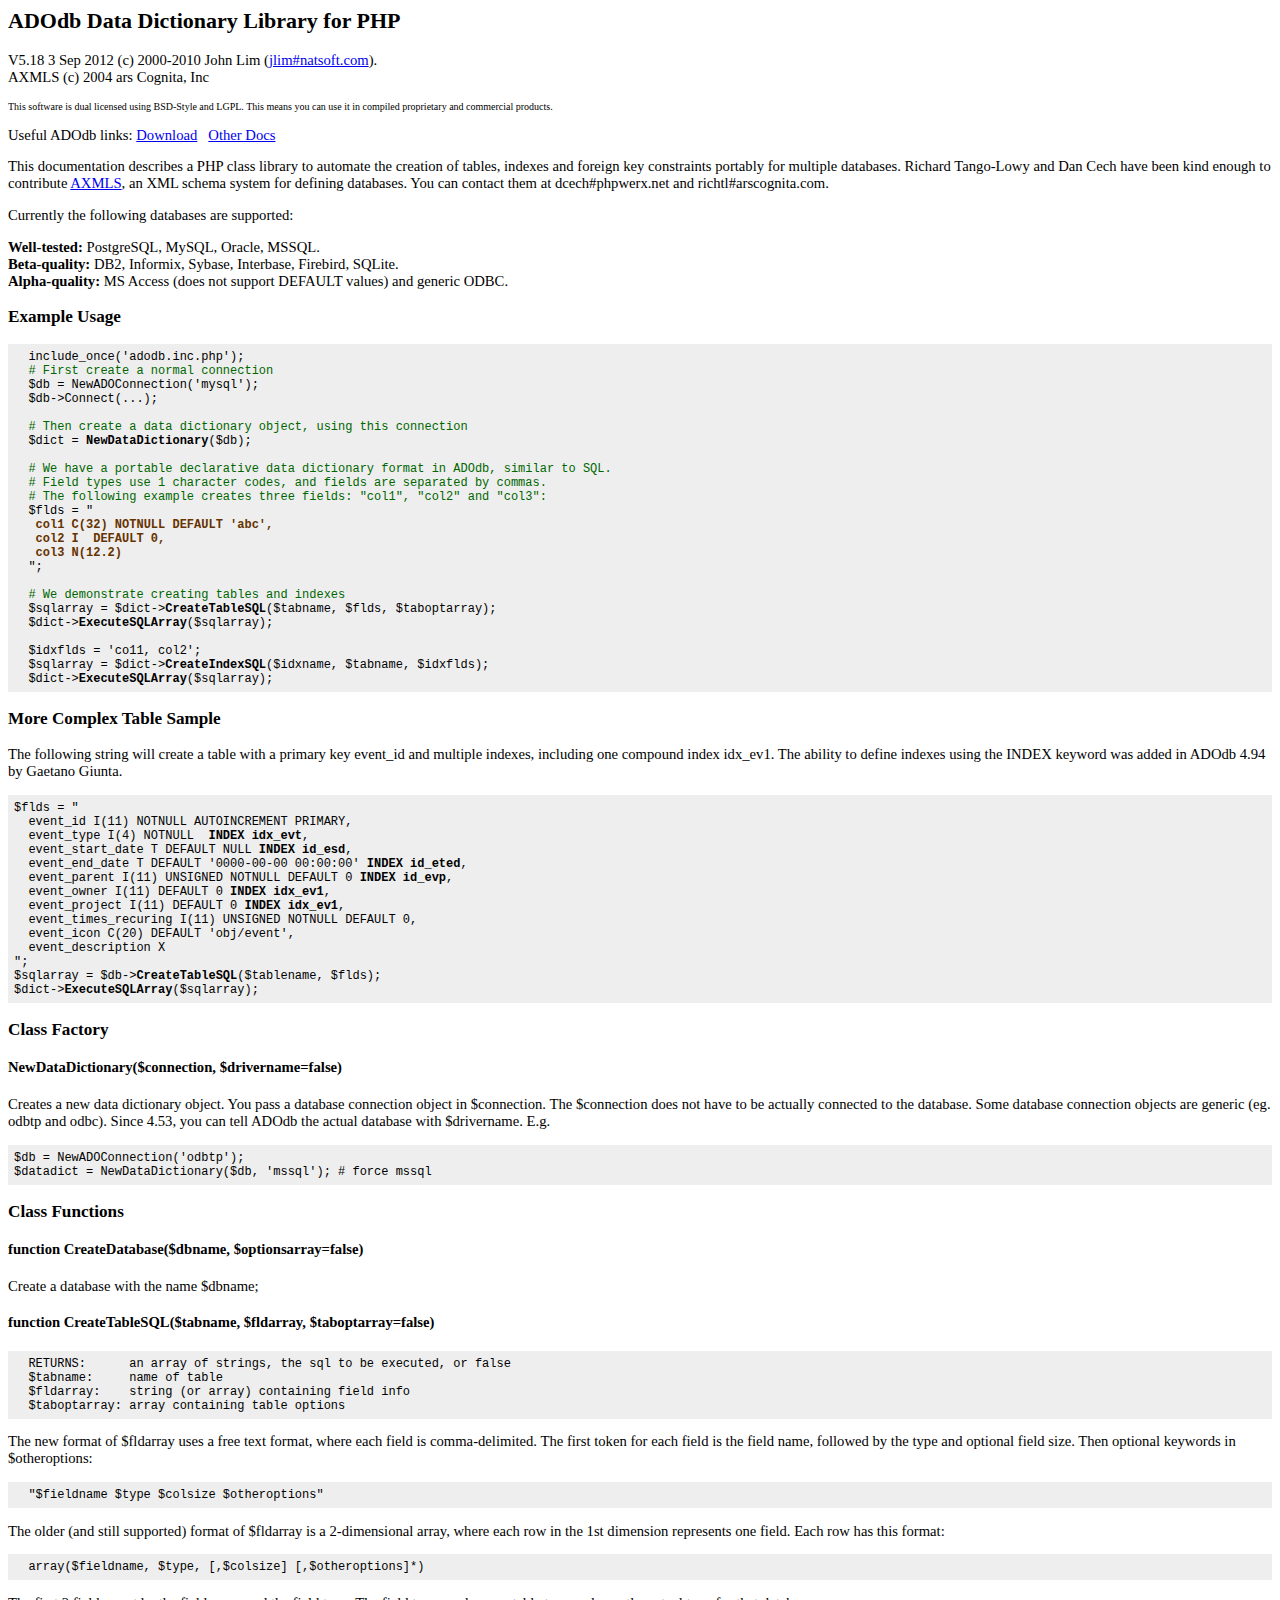
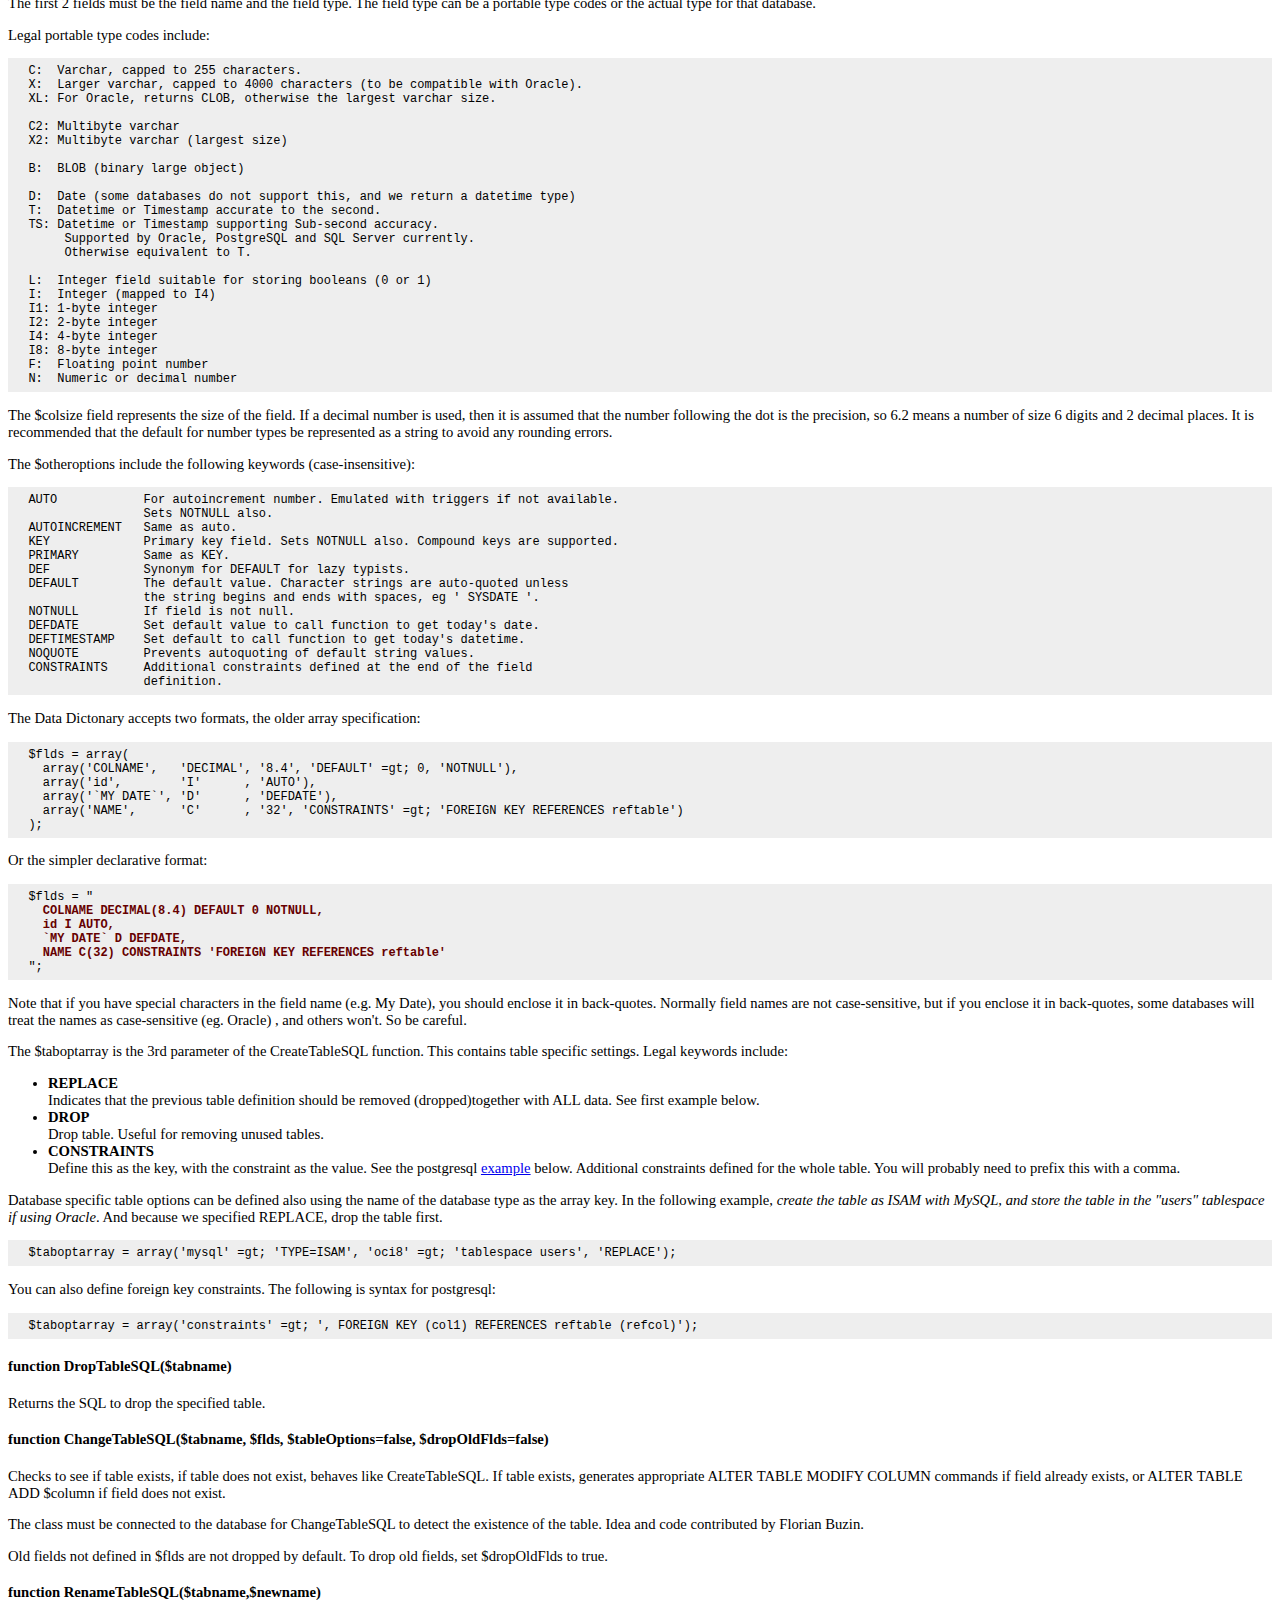
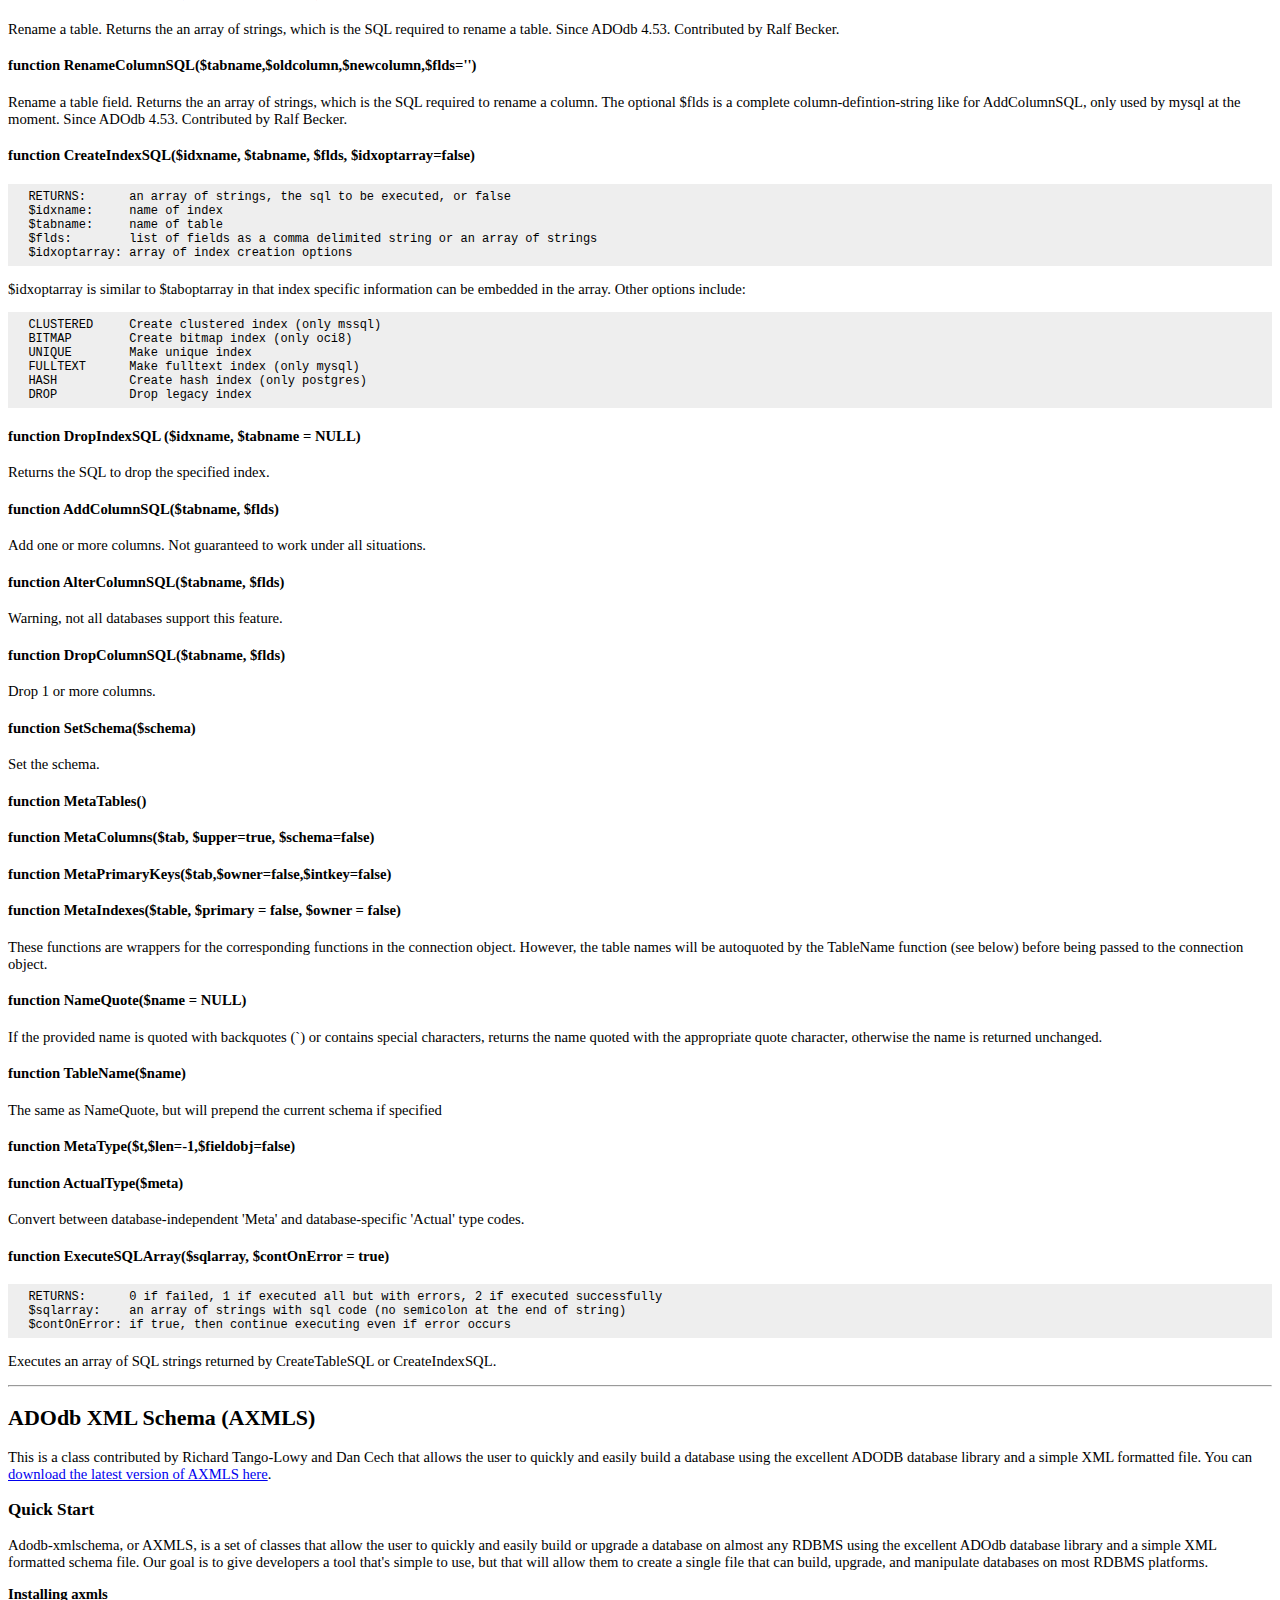
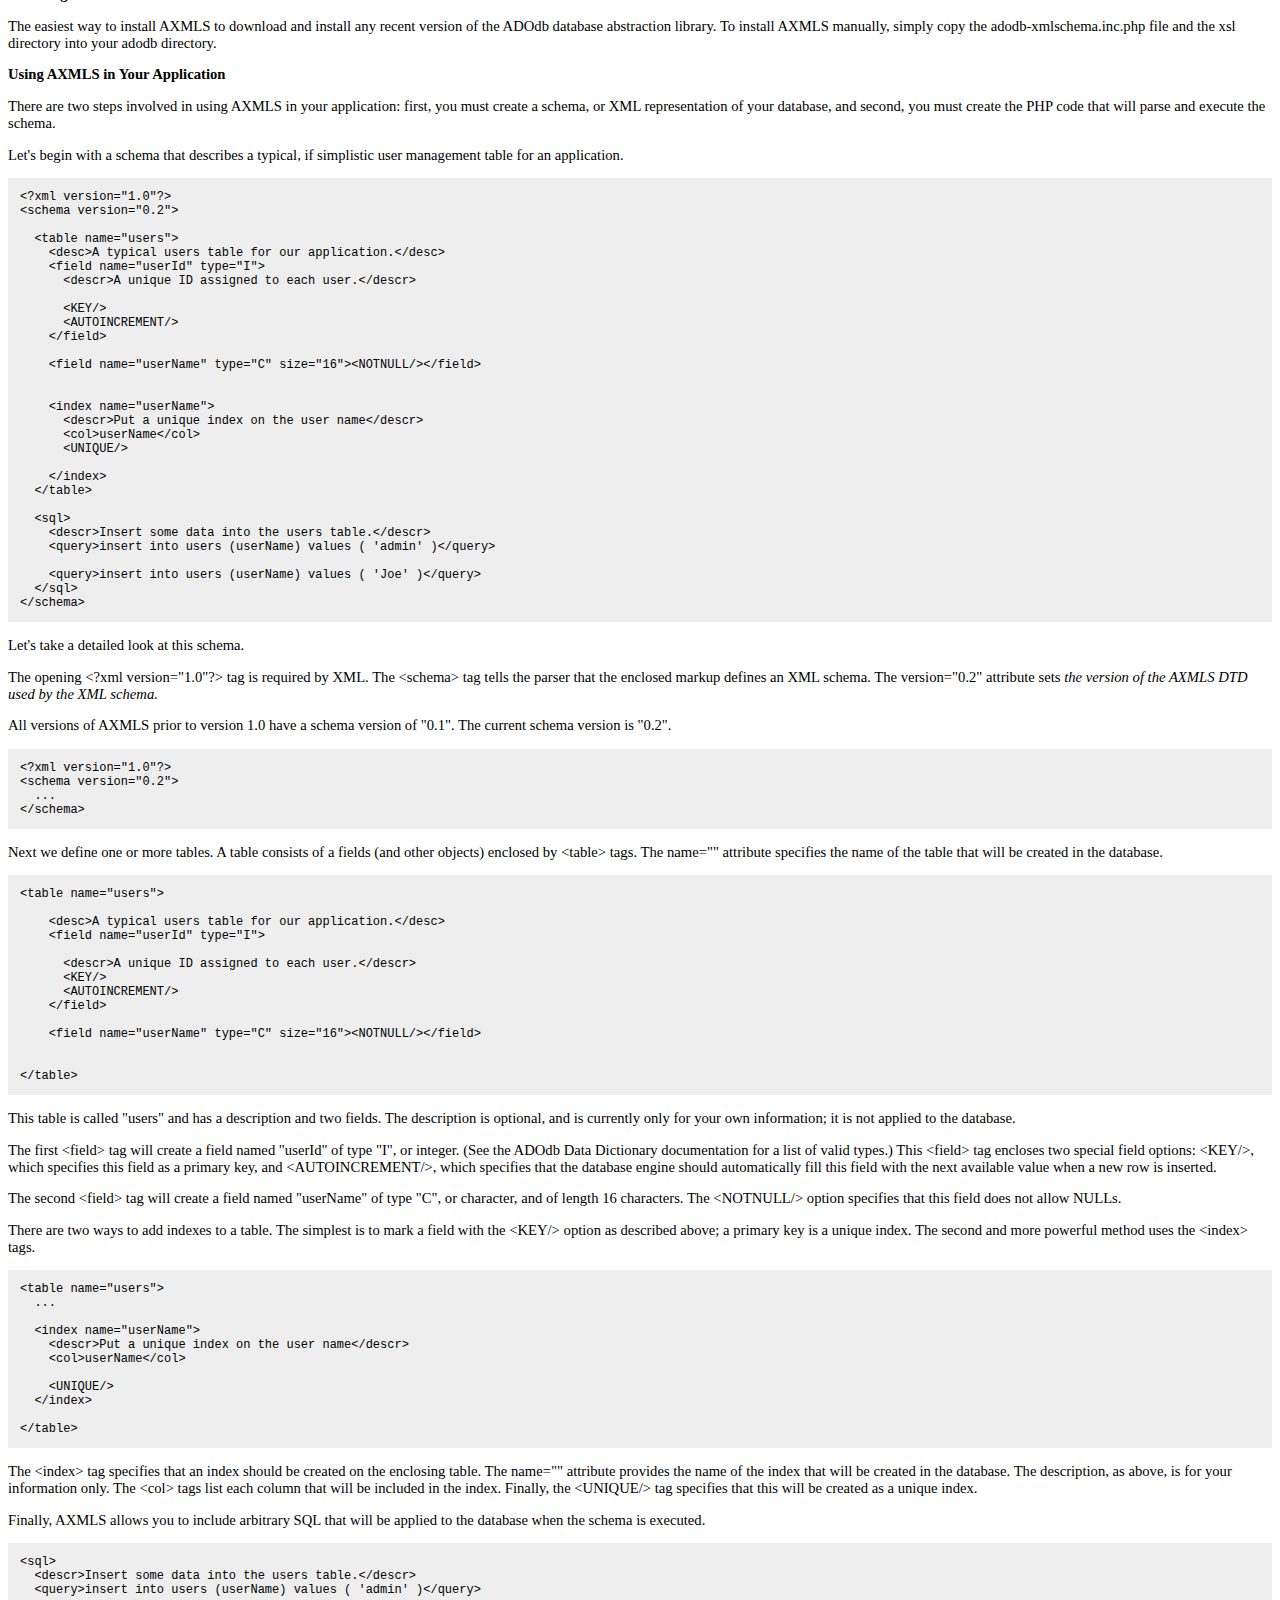
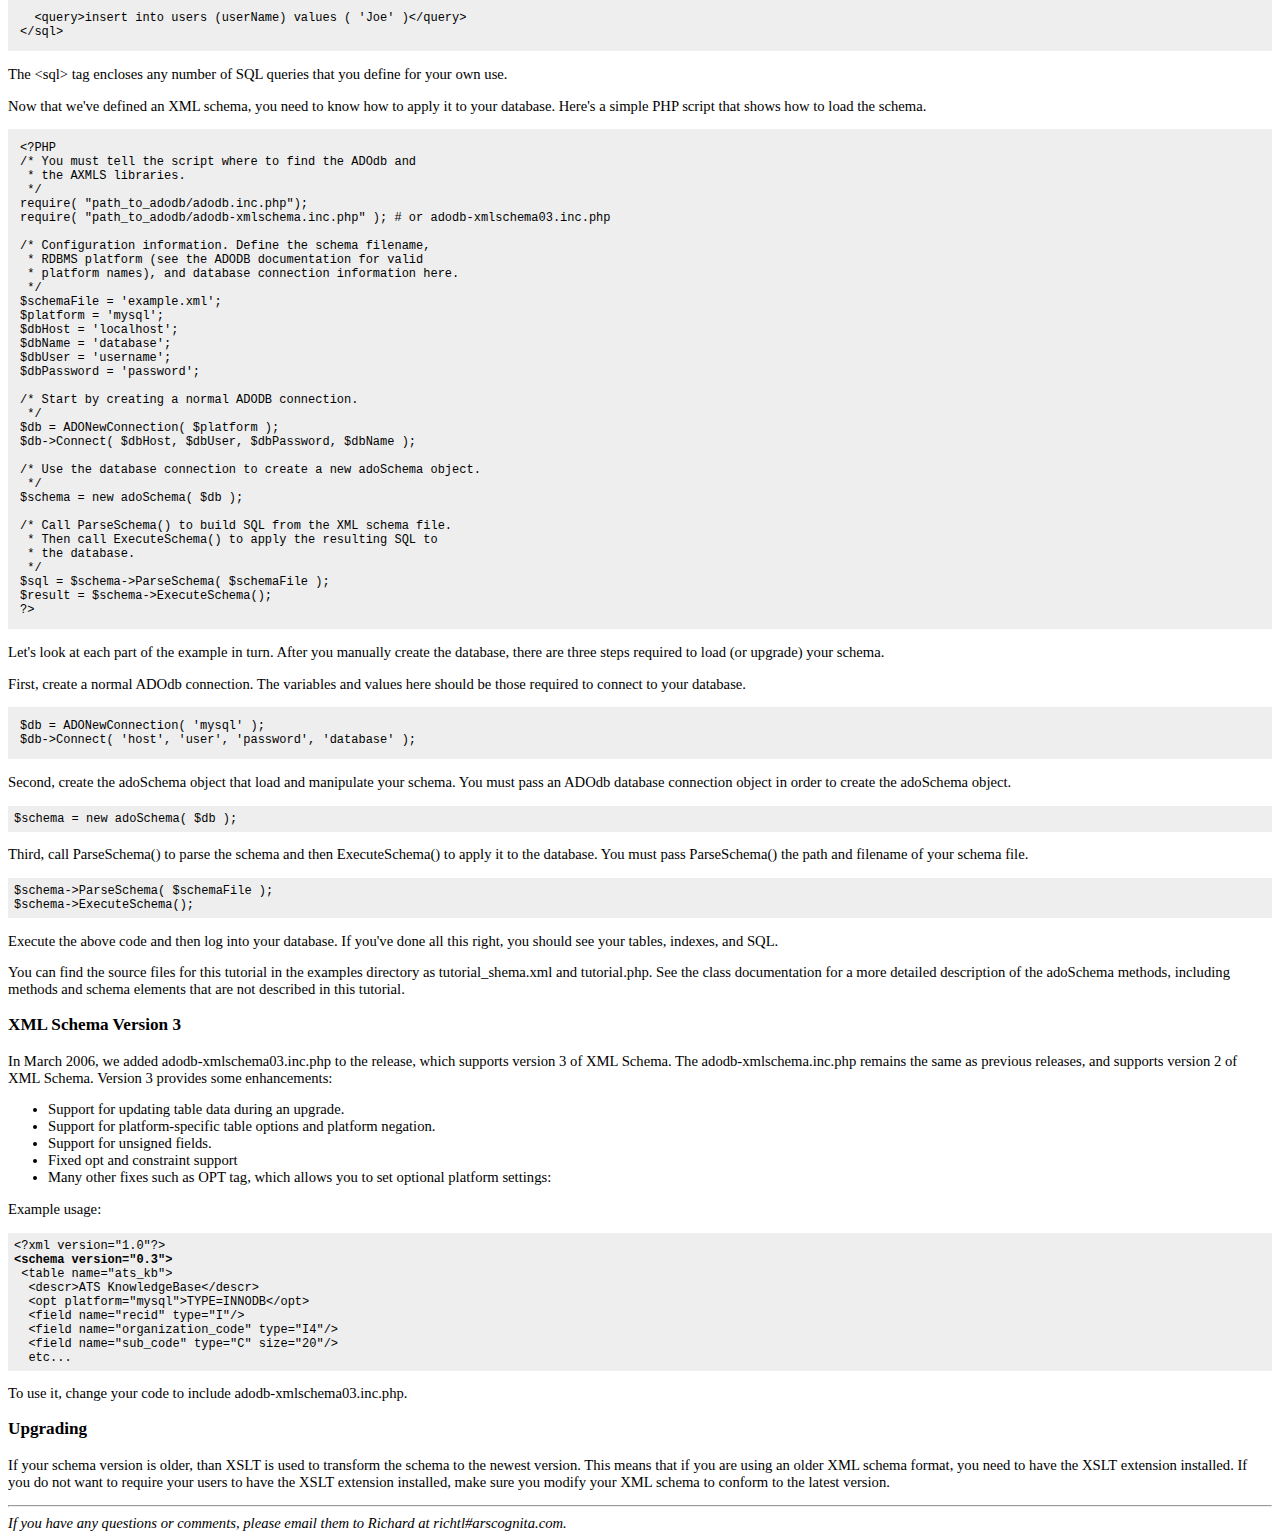
<file: adodb5/docs/docs-datadict.htm>
<!DOCTYPE HTML PUBLIC "-//W3C//DTD HTML 4.01 Transitional//EN">
<html>
<head>
  <title>ADOdb Data Dictionary Manual</title>
  <meta http-equiv="Content-Type"
 content="text/html; charset=iso-8859-1">
  <style type="text/css">
      body, td {
        /*font-family: Arial, Helvetica, sans-serif;*/
        font-size: 11pt;
      }
      pre {
        font-size: 9pt;
         background-color: #EEEEEE; padding: .5em; margin: 0px; 
      }
      .toplink {
        font-size: 8pt;
      }
    </style>
</head>
<body style="background-color: rgb(255, 255, 255);">
<h2>ADOdb Data Dictionary Library for PHP</h2>
<p>V5.18 3 Sep 2012  (c) 2000-2010 John Lim (<a
 href="mailto:jlim#natsoft.com">jlim#natsoft.com</a>).<br>
AXMLS (c) 2004 ars Cognita, Inc</p>
<p><font size="1">This software is dual licensed using BSD-Style and
LGPL. This means you can use it in compiled proprietary and commercial
products.</font></p>

<p>Useful ADOdb links: <a href="http://adodb.sourceforge.net/#download">Download</a>
&nbsp; <a href="http://adodb.sourceforge.net/#docs">Other Docs</a>
</p>
<p>This documentation describes a PHP class library to automate the
creation of tables, indexes and foreign key constraints portably for
multiple databases. Richard Tango-Lowy and Dan Cech have been kind
enough to contribute <a href="#xmlschema">AXMLS</a>, an XML schema
system for defining databases. You can contact them at
dcech#phpwerx.net and richtl#arscognita.com.</p>
<p>Currently the following databases are supported:</p>
<p> <b>Well-tested:</b> PostgreSQL, MySQL, Oracle, MSSQL.<br>
<b>Beta-quality:</b> DB2, Informix, Sybase, Interbase, Firebird, SQLite.<br>
<b>Alpha-quality:</b> MS Access (does not support DEFAULT values) and
generic ODBC.
</p>
<h3>Example Usage</h3>
<pre>  include_once('adodb.inc.php');<br>  <font color="#006600"># First create a normal connection</font><br>  $db = NewADOConnection('mysql');<br>  $db-&gt;Connect(...);<br><br>  <font
 color="#006600"># Then create a data dictionary object, using this connection</font><br>  $dict = <strong>NewDataDictionary</strong>($db);<br><br>  <font
 color="#006600"># We have a portable declarative data dictionary format in ADOdb, similar to SQL.<br>  # Field types use 1 character codes, and fields are separated by commas.<br>  # The following example creates three fields: "col1", "col2" and "col3":</font><br>  $flds = " <br>  <font
 color="#663300"><strong> col1 C(32) NOTNULL DEFAULT 'abc',<br>   col2 I  DEFAULT 0,<br>   col3 N(12.2)</strong></font><br>  ";<br><br>  <font
 color="#006600"># We demonstrate creating tables and indexes</font><br>  $sqlarray = $dict-&gt;<strong>CreateTableSQL</strong>($tabname, $flds, $taboptarray);<br>  $dict-&gt;<strong>ExecuteSQLArray</strong>($sqlarray);<br><br>  $idxflds = 'co11, col2';<br>  $sqlarray = $dict-&gt;<strong>CreateIndexSQL</strong>($idxname, $tabname, $idxflds);<br>  $dict-&gt;<strong>ExecuteSQLArray</strong>($sqlarray);<br></pre>
<h3>More Complex Table Sample</h3>
<p>
The following string will create a table with a primary key event_id and multiple indexes, including one compound index idx_ev1. The ability to define indexes using the INDEX keyword was added in ADOdb 4.94 by Gaetano Giunta.
<pre>
$flds = "
  event_id I(11) NOTNULL AUTOINCREMENT PRIMARY,
  event_type I(4) NOTNULL  <b>INDEX idx_evt</b>,
  event_start_date T DEFAULT NULL <b>INDEX id_esd</b>,
  event_end_date T DEFAULT '0000-00-00 00:00:00' <b>INDEX id_eted</b>,
  event_parent I(11) UNSIGNED NOTNULL DEFAULT 0 <b>INDEX id_evp</b>,
  event_owner I(11) DEFAULT 0 <b>INDEX idx_ev1</b>,
  event_project I(11) DEFAULT 0 <b>INDEX idx_ev1</b>,
  event_times_recuring I(11) UNSIGNED NOTNULL DEFAULT 0,
  event_icon C(20) DEFAULT 'obj/event',
  event_description X
";
$sqlarray = $db-><b>CreateTableSQL</b>($tablename, $flds);
$dict-><b>ExecuteSQLArray</b>($sqlarray);
</pre>
<h3>Class Factory</h3>
<h4>NewDataDictionary($connection, $drivername=false)</h4>
<p>Creates a new data dictionary object. You pass a database connection object in $connection. The $connection does not have to be actually connected to the database. Some database connection objects are generic (eg. odbtp and odbc). Since 4.53, you can tell ADOdb  the actual database with $drivername. E.g.</p>
<pre>
$db = NewADOConnection('odbtp');
$datadict = NewDataDictionary($db, 'mssql'); # force mssql
</pre>
<h3>Class Functions</h3>
<h4>function CreateDatabase($dbname, $optionsarray=false)</h4>
<p>Create a database with the name $dbname;</p>
<h4>function CreateTableSQL($tabname, $fldarray, $taboptarray=false)</h4>
<pre>  RETURNS:      an array of strings, the sql to be executed, or false<br>  $tabname:     name of table<br>  $fldarray:    string (or array) containing field info<br>  $taboptarray: array containing table options<br></pre>
<p>The new format of $fldarray uses a free text format, where each
field is comma-delimited.
The first token for each field is the field name, followed by the type
and optional
field size. Then optional keywords in $otheroptions:</p>
<pre>  "$fieldname $type $colsize $otheroptions"</pre>
<p>The older (and still supported) format of $fldarray is a
2-dimensional array, where each row in the 1st dimension represents one
field. Each row has this format:</p>
<pre>  array($fieldname, $type, [,$colsize] [,$otheroptions]*)</pre>
<p>The first 2 fields must be the field name and the field type. The
field type can be a portable type codes or the actual type for that
database.</p>
<p>Legal portable type codes include:</p>
<pre>  C:  Varchar, capped to 255 characters.<br>  X:  Larger varchar, capped to 4000 characters (to be compatible with Oracle). <br>  XL: For Oracle, returns CLOB, otherwise the largest varchar size.<br><br>  C2: Multibyte varchar<br>  X2: Multibyte varchar (largest size)<br><br>  B:  BLOB (binary large object)<br><br>  D:  Date (some databases do not support this, and we return a datetime type)<br>  T:  Datetime or Timestamp accurate to the second.<br>  TS: Datetime or Timestamp supporting Sub-second accuracy.<br>       Supported by Oracle, PostgreSQL and SQL Server currently. <br>       Otherwise equivalent to T.<br>
  L:  Integer field suitable for storing booleans (0 or 1)<br>  I:  Integer (mapped to I4)<br>  I1: 1-byte integer<br>  I2: 2-byte integer<br>  I4: 4-byte integer<br>  I8: 8-byte integer<br>  F:  Floating point number<br>  N:  Numeric or decimal number<br></pre>
<p>The $colsize field represents the size of the field. If a decimal
number is used, then it is assumed that the number following the dot is
the precision, so 6.2 means a number of size 6 digits and 2 decimal
places. It is recommended that the default for number types be
represented as a string to avoid any rounding errors.</p>
<p>The $otheroptions include the following keywords (case-insensitive):</p>
<pre>  AUTO            For autoincrement number. Emulated with triggers if not available.<br>                  Sets NOTNULL also.<br>  AUTOINCREMENT   Same as auto.<br>  KEY             Primary key field. Sets NOTNULL also. Compound keys are supported.<br>  PRIMARY         Same as KEY.<br>  DEF             Synonym for DEFAULT for lazy typists.<br>  DEFAULT         The default value. Character strings are auto-quoted unless<br>                  the string begins and ends with spaces, eg ' SYSDATE '.<br>  NOTNULL         If field is not null.<br>  DEFDATE         Set default value to call function to get today's date.<br>  DEFTIMESTAMP    Set default to call function to get today's datetime.<br>  NOQUOTE         Prevents autoquoting of default string values.<br>  CONSTRAINTS     Additional constraints defined at the end of the field<br>                  definition.<br></pre>
<p>The Data Dictonary accepts two formats, the older array
specification:</p>
<pre>  $flds = array(<br>    array('COLNAME',   'DECIMAL', '8.4', 'DEFAULT' =gt; 0, 'NOTNULL'),<br>    array('id',        'I'      , 'AUTO'),<br>    array('`MY DATE`', 'D'      , 'DEFDATE'),<br>    array('NAME',      'C'      , '32', 'CONSTRAINTS' =gt; 'FOREIGN KEY REFERENCES reftable')<br>  );<br></pre>
<p>Or the simpler declarative format:</p>
<pre>  $flds = "<font color="#660000"><strong><br>    COLNAME DECIMAL(8.4) DEFAULT 0 NOTNULL,<br>    id I AUTO,<br>    `MY DATE` D DEFDATE,<br>    NAME C(32) CONSTRAINTS 'FOREIGN KEY REFERENCES reftable'</strong></font><br>  ";<br></pre>
<p>Note that if you have special characters in the field name (e.g. My
Date), you should enclose it in back-quotes. Normally field names are
not case-sensitive, but if you enclose it in back-quotes, some
databases will treat the names as case-sensitive (eg. Oracle) , and
others won't. So be careful.</p>
<p>The $taboptarray is the 3rd parameter of the CreateTableSQL
function. This contains table specific settings. Legal keywords include:</p>
<ul>
  <li><b>REPLACE</b><br>
Indicates that the previous table definition should be removed
(dropped)together with ALL data. See first example below. </li>
  <li><b>DROP</b><br>
Drop table. Useful for removing unused tables. </li>
  <li><b>CONSTRAINTS</b><br>
Define this as the key, with the constraint as the value. See the
postgresql <a href="#foreignkey">example</a> below. Additional constraints defined for the whole
table. You will probably need to prefix this with a comma. </li>
</ul>
<p>Database specific table options can be defined also using the name
of the database type as the array key. In the following example, <em>create
the table as ISAM with MySQL, and store the table in the "users"
tablespace if using Oracle</em>. And because we specified REPLACE, drop
the table first.</p>
<pre>  $taboptarray = array('mysql' =gt; 'TYPE=ISAM', 'oci8' =gt; 'tablespace users', 'REPLACE');</pre>
<p><a name=foreignkey></a>You can also define foreign key constraints. The following is syntax
for postgresql:
</p>
<pre>  $taboptarray = array('constraints' =gt; ', FOREIGN KEY (col1) REFERENCES reftable (refcol)');</pre>
<h4>function DropTableSQL($tabname)</h4>
<p>Returns the SQL to drop the specified table.</p>
<h4>function ChangeTableSQL($tabname, $flds, $tableOptions=false, $dropOldFlds=false)</h4>
<p>Checks to see if table exists, if table does not exist, behaves like
CreateTableSQL. If table exists, generates appropriate ALTER TABLE
MODIFY COLUMN commands if field already exists, or ALTER TABLE ADD
$column if field does not exist.</p>
<p>The class must be connected to the database for ChangeTableSQL to
detect the existence of the table. Idea and code contributed by Florian
Buzin.</p>
<p>Old fields not defined in $flds are not dropped by default. To drop old fields, set $dropOldFlds to true.
<h4>function RenameTableSQL($tabname,$newname)</h4>
<p>Rename a table.  Returns the an array of strings, which is the SQL required to rename a table. Since ADOdb 4.53. Contributed by Ralf Becker.</p>
<h4> function RenameColumnSQL($tabname,$oldcolumn,$newcolumn,$flds='')</h4>
<p>Rename a table field. Returns the an array of strings, which is the SQL required to rename a column. The optional $flds is a complete column-defintion-string like for AddColumnSQL, only used by mysql at the moment. Since ADOdb 4.53. Contributed by Ralf Becker.</p>
<h4>function CreateIndexSQL($idxname, $tabname, $flds,
$idxoptarray=false)</h4>
<pre>  RETURNS:      an array of strings, the sql to be executed, or false<br>  $idxname:     name of index<br>  $tabname:     name of table<br>  $flds:        list of fields as a comma delimited string or an array of strings<br>  $idxoptarray: array of index creation options<br></pre>
<p>$idxoptarray is similar to $taboptarray in that index specific
information can be embedded in the array. Other options include:</p>
<pre>  CLUSTERED     Create clustered index (only mssql)<br>  BITMAP        Create bitmap index (only oci8)<br>  UNIQUE        Make unique index<br>  FULLTEXT      Make fulltext index (only mysql)<br>  HASH          Create hash index (only postgres)<br>  DROP          Drop legacy index<br></pre>
<h4>function DropIndexSQL ($idxname, $tabname = NULL)</h4>
<p>Returns the SQL to drop the specified index.</p>
<h4>function AddColumnSQL($tabname, $flds)</h4>
<p>Add one or more columns. Not guaranteed to work under all situations.</p>
<h4>function AlterColumnSQL($tabname, $flds)</h4>
<p>Warning, not all databases support this feature.</p>
<h4>function DropColumnSQL($tabname, $flds)</h4>
<p>Drop 1 or more columns.</p>
<h4>function SetSchema($schema)</h4>
<p>Set the schema.</p>
<h4>function MetaTables()</h4>
<h4>function MetaColumns($tab, $upper=true, $schema=false)</h4>
<h4>function MetaPrimaryKeys($tab,$owner=false,$intkey=false)</h4>
<h4>function MetaIndexes($table, $primary = false, $owner = false)</h4>
<p>These functions are wrappers for the corresponding functions in the
connection object. However, the table names will be autoquoted by the
TableName function (see below) before being passed to the connection
object.</p>
<h4>function NameQuote($name = NULL)</h4>
<p>If the provided name is quoted with backquotes (`) or contains
special characters, returns the name quoted with the appropriate quote
character, otherwise the name is returned unchanged.</p>
<h4>function TableName($name)</h4>
<p>The same as NameQuote, but will prepend the current schema if
specified</p>
<h4>function MetaType($t,$len=-1,$fieldobj=false)</h4>
<h4>function ActualType($meta)</h4>
<p>Convert between database-independent 'Meta' and database-specific
'Actual' type codes.</p>
<h4>function ExecuteSQLArray($sqlarray, $contOnError = true)</h4>
<pre>  RETURNS:      0 if failed, 1 if executed all but with errors, 2 if executed successfully<br>  $sqlarray:    an array of strings with sql code (no semicolon at the end of string)<br>  $contOnError: if true, then continue executing even if error occurs<br></pre>
<p>Executes an array of SQL strings returned by CreateTableSQL or
CreateIndexSQL.</p>
<hr />
<a name="xmlschema"></a>
<h2>ADOdb XML Schema (AXMLS)</h2>
<p>This is a class contributed by Richard Tango-Lowy and Dan Cech that
allows the user to quickly
and easily build a database using the excellent ADODB database library
and a simple XML formatted file.
You can <a href="http://sourceforge.net/projects/adodb-xmlschema/">download
the latest version of AXMLS here</a>.</p>
<h3>Quick Start</h3>
<p>Adodb-xmlschema, or AXMLS, is a set of classes that allow the user
to quickly and easily build or upgrade a database on almost any RDBMS
using the excellent ADOdb database library and a simple XML formatted
schema file. Our goal is to give developers a tool that's simple to
use, but that will allow them to create a single file that can build,
upgrade, and manipulate databases on most RDBMS platforms.</p>
<span style="font-weight: bold;"> Installing axmls</span>
<p>The easiest way to install AXMLS to download and install any recent
version of the ADOdb database abstraction library. To install AXMLS
manually, simply copy the adodb-xmlschema.inc.php file and the xsl
directory into your adodb directory.</p>
<span style="font-weight: bold;"> Using AXMLS in Your Application</span>
<p>There are two steps involved in using AXMLS in your application:
first, you must create a schema, or XML representation of your
database, and second, you must create the PHP code that will parse and
execute the schema.</p>
<p>Let's begin with a schema that describes a typical, if simplistic
user management table for an application.</p>
<pre class="listing"><pre>&lt;?xml version="1.0"?&gt;<br>&lt;schema version="0.2"&gt;<br><br>  &lt;table name="users"&gt;<br>    &lt;desc&gt;A typical users table for our application.&lt;/desc&gt;<br>    &lt;field name="userId" type="I"&gt;<br>      &lt;descr&gt;A unique ID assigned to each user.&lt;/descr&gt;<br><br>      &lt;KEY/&gt;<br>      &lt;AUTOINCREMENT/&gt;<br>    &lt;/field&gt;<br>    <br>    &lt;field name="userName" type="C" size="16"&gt;&lt;NOTNULL/&gt;&lt;/field&gt;<br><br>    <br>    &lt;index name="userName"&gt;<br>      &lt;descr&gt;Put a unique index on the user name&lt;/descr&gt;<br>      &lt;col&gt;userName&lt;/col&gt;<br>      &lt;UNIQUE/&gt;<br><br>    &lt;/index&gt;<br>  &lt;/table&gt;<br>  <br>  &lt;sql&gt;<br>    &lt;descr&gt;Insert some data into the users table.&lt;/descr&gt;<br>    &lt;query&gt;insert into users (userName) values ( 'admin' )&lt;/query&gt;<br><br>    &lt;query&gt;insert into users (userName) values ( 'Joe' )&lt;/query&gt;<br>  &lt;/sql&gt;<br>&lt;/schema&gt;			<br></pre></pre>
<p>Let's take a detailed look at this schema.</p>
<p>The opening &lt;?xml version="1.0"?&gt; tag is required by XML. The
&lt;schema&gt; tag tells the parser that the enclosed markup defines an
XML schema. The version="0.2" attribute sets <em>the version of the
AXMLS DTD used by the XML schema.</em> </p>
<p>All versions of AXMLS prior to version 1.0 have a schema version of
"0.1". The current schema version is "0.2".</p>
<pre class="listing"><pre>&lt;?xml version="1.0"?&gt;<br>&lt;schema version="0.2"&gt;<br>  ...<br>&lt;/schema&gt;<br></pre></pre>
<p>Next we define one or more tables. A table consists of a fields (and
other objects) enclosed by &lt;table&gt; tags. The name="" attribute
specifies the name of the table that will be created in the database.</p>
<pre class="listing"><pre>&lt;table name="users"&gt;<br><br>    &lt;desc&gt;A typical users table for our application.&lt;/desc&gt;<br>    &lt;field name="userId" type="I"&gt;<br><br>      &lt;descr&gt;A unique ID assigned to each user.&lt;/descr&gt;<br>      &lt;KEY/&gt;<br>      &lt;AUTOINCREMENT/&gt;<br>    &lt;/field&gt;<br>    <br>    &lt;field name="userName" type="C" size="16"&gt;&lt;NOTNULL/&gt;&lt;/field&gt;<br><br>    <br>&lt;/table&gt;<br></pre></pre>
<p>This table is called "users" and has a description and two fields.
The description is optional, and is currently only for your own
information; it is not applied to the database.</p>
<p>The first &lt;field&gt; tag will create a field named "userId" of
type "I", or integer. (See the ADOdb Data Dictionary documentation for
a list of valid types.) This &lt;field&gt; tag encloses two special
field options: &lt;KEY/&gt;, which specifies this field as a primary
key, and &lt;AUTOINCREMENT/&gt;, which specifies that the database
engine should automatically fill this field with the next available
value when a new row is inserted.</p>
<p>The second &lt;field&gt; tag will create a field named "userName" of
type "C", or character, and of length 16 characters. The
&lt;NOTNULL/&gt; option specifies that this field does not allow NULLs.</p>
<p>There are two ways to add indexes to a table. The simplest is to
mark a field with the &lt;KEY/&gt; option as described above; a primary
key is a unique index. The second and more powerful method uses the
&lt;index&gt; tags.</p>
<pre class="listing"><pre>&lt;table name="users"&gt;<br>  ...<br>    <br>  &lt;index name="userName"&gt;<br>    &lt;descr&gt;Put a unique index on the user name&lt;/descr&gt;<br>    &lt;col&gt;userName&lt;/col&gt;<br><br>    &lt;UNIQUE/&gt;<br>  &lt;/index&gt;<br>    <br>&lt;/table&gt;<br></pre></pre>
<p>The &lt;index&gt; tag specifies that an index should be created on
the enclosing table. The name="" attribute provides the name of the
index that will be created in the database. The description, as above,
is for your information only. The &lt;col&gt; tags list each column
that will be included in the index. Finally, the &lt;UNIQUE/&gt; tag
specifies that this will be created as a unique index.</p>
<p>Finally, AXMLS allows you to include arbitrary SQL that will be
applied to the database when the schema is executed.</p>
<pre class="listing"><pre>&lt;sql&gt;<br>  &lt;descr&gt;Insert some data into the users table.&lt;/descr&gt;<br>  &lt;query&gt;insert into users (userName) values ( 'admin' )&lt;/query&gt;<br><br>  &lt;query&gt;insert into users (userName) values ( 'Joe' )&lt;/query&gt;<br>&lt;/sql&gt;<br></pre></pre>
<p>The &lt;sql&gt; tag encloses any number of SQL queries that you
define for your own use.</p>
<p>Now that we've defined an XML schema, you need to know how to apply
it to your database. Here's a simple PHP script that shows how to load
the schema.</p>
<pre class="listing"><pre>&lt;?PHP<br>/* You must tell the script where to find the ADOdb and<br> * the AXMLS libraries.<br> */
require( "path_to_adodb/adodb.inc.php");
require( "path_to_adodb/adodb-xmlschema.inc.php" ); # or adodb-xmlschema03.inc.php

/* Configuration information. Define the schema filename,<br> * RDBMS platform (see the ADODB documentation for valid<br> * platform names), and database connection information here.<br> */<br>$schemaFile = 'example.xml';<br>$platform = 'mysql';<br>$dbHost = 'localhost';<br>$dbName = 'database';<br>$dbUser = 'username';<br>$dbPassword = 'password';<br><br>/* Start by creating a normal ADODB connection.<br> */<br>$db = ADONewConnection( $platform );<br>$db-&gt;Connect( $dbHost, $dbUser, $dbPassword, $dbName );<br><br>/* Use the database connection to create a new adoSchema object.<br> */<br>$schema = new adoSchema( $db );<br><br>/* Call ParseSchema() to build SQL from the XML schema file.<br> * Then call ExecuteSchema() to apply the resulting SQL to <br> * the database.<br> */<br>$sql = $schema-&gt;ParseSchema( $schemaFile );<br>$result = $schema-&gt;ExecuteSchema();<br>?&gt;<br></pre></pre>
<p>Let's look at each part of the example in turn. After you manually
create the database, there are three steps required to load (or
upgrade) your schema.</p>
<p>First, create a normal ADOdb connection. The variables and values
here should be those required to connect to your database.</p>
<pre class="listing"><pre>$db = ADONewConnection( 'mysql' );<br>$db-&gt;Connect( 'host', 'user', 'password', 'database' );<br></pre></pre>
<p>Second, create the adoSchema object that load and manipulate your
schema. You must pass an ADOdb database connection object in order to
create the adoSchema object.</p>
<pre class="listing">$schema = new adoSchema( $db );<br></pre>
<p>Third, call ParseSchema() to parse the schema and then
ExecuteSchema() to apply it to the database. You must pass
ParseSchema() the path and filename of your schema file.</p>
<pre class="listing">$schema-&gt;ParseSchema( $schemaFile ); <br>$schema-&gt;ExecuteSchema();</pre>
<p>Execute the above code and then log into your database. If you've
done all this right, you should see your tables, indexes, and SQL.</p>
<p>You can find the source files for this tutorial in the examples
directory as tutorial_shema.xml and tutorial.php. See the class
documentation for a more detailed description of the adoSchema methods,
including methods and schema elements that are not described in this
tutorial.</p>
<h3>XML Schema Version 3</h3>
<p>In March 2006, we added adodb-xmlschema03.inc.php to the release, which supports version 3 of XML Schema. 
The adodb-xmlschema.inc.php remains the same as previous releases, and supports version 2 of XML Schema. 
Version 3 provides some enhancements:

<ul>
     <li> Support for updating table data during an upgrade.
     <li> Support for platform-specific table options and platform negation.
     <li> Support for unsigned fields.
     <li> Fixed opt and constraint support
     <li> Many other fixes such as OPT tag, which allows you to set optional platform settings:
</ul>

<p>Example usage:
<pre>&lt;?xml version="1.0"?>
<b>&lt;schema version="0.3"></b>
 &lt;table name="ats_kb">
  &lt;descr>ATS KnowledgeBase&lt;/descr>
  &lt;opt platform="mysql">TYPE=INNODB&lt;/opt>
  &lt;field name="recid" type="I"/>
  &lt;field name="organization_code" type="I4"/> 
  &lt;field name="sub_code" type="C" size="20"/>
  etc...
</pre>
<p>To use it, change your code to include adodb-xmlschema03.inc.php.

<h3>Upgrading</h3>
<p>
If your schema version is older, than XSLT is used to transform the
schema to the newest version. This means that if you are using an older
XML schema format, you need to have the XSLT extension installed.
If you do not want to require your users to have the XSLT extension
installed, make sure you modify your XML schema to conform to the
latest version.
<hr />
<address>If you have any questions or comments, please email them to
Richard at richtl#arscognita.com.
</address>
</body>
</html>
</file>
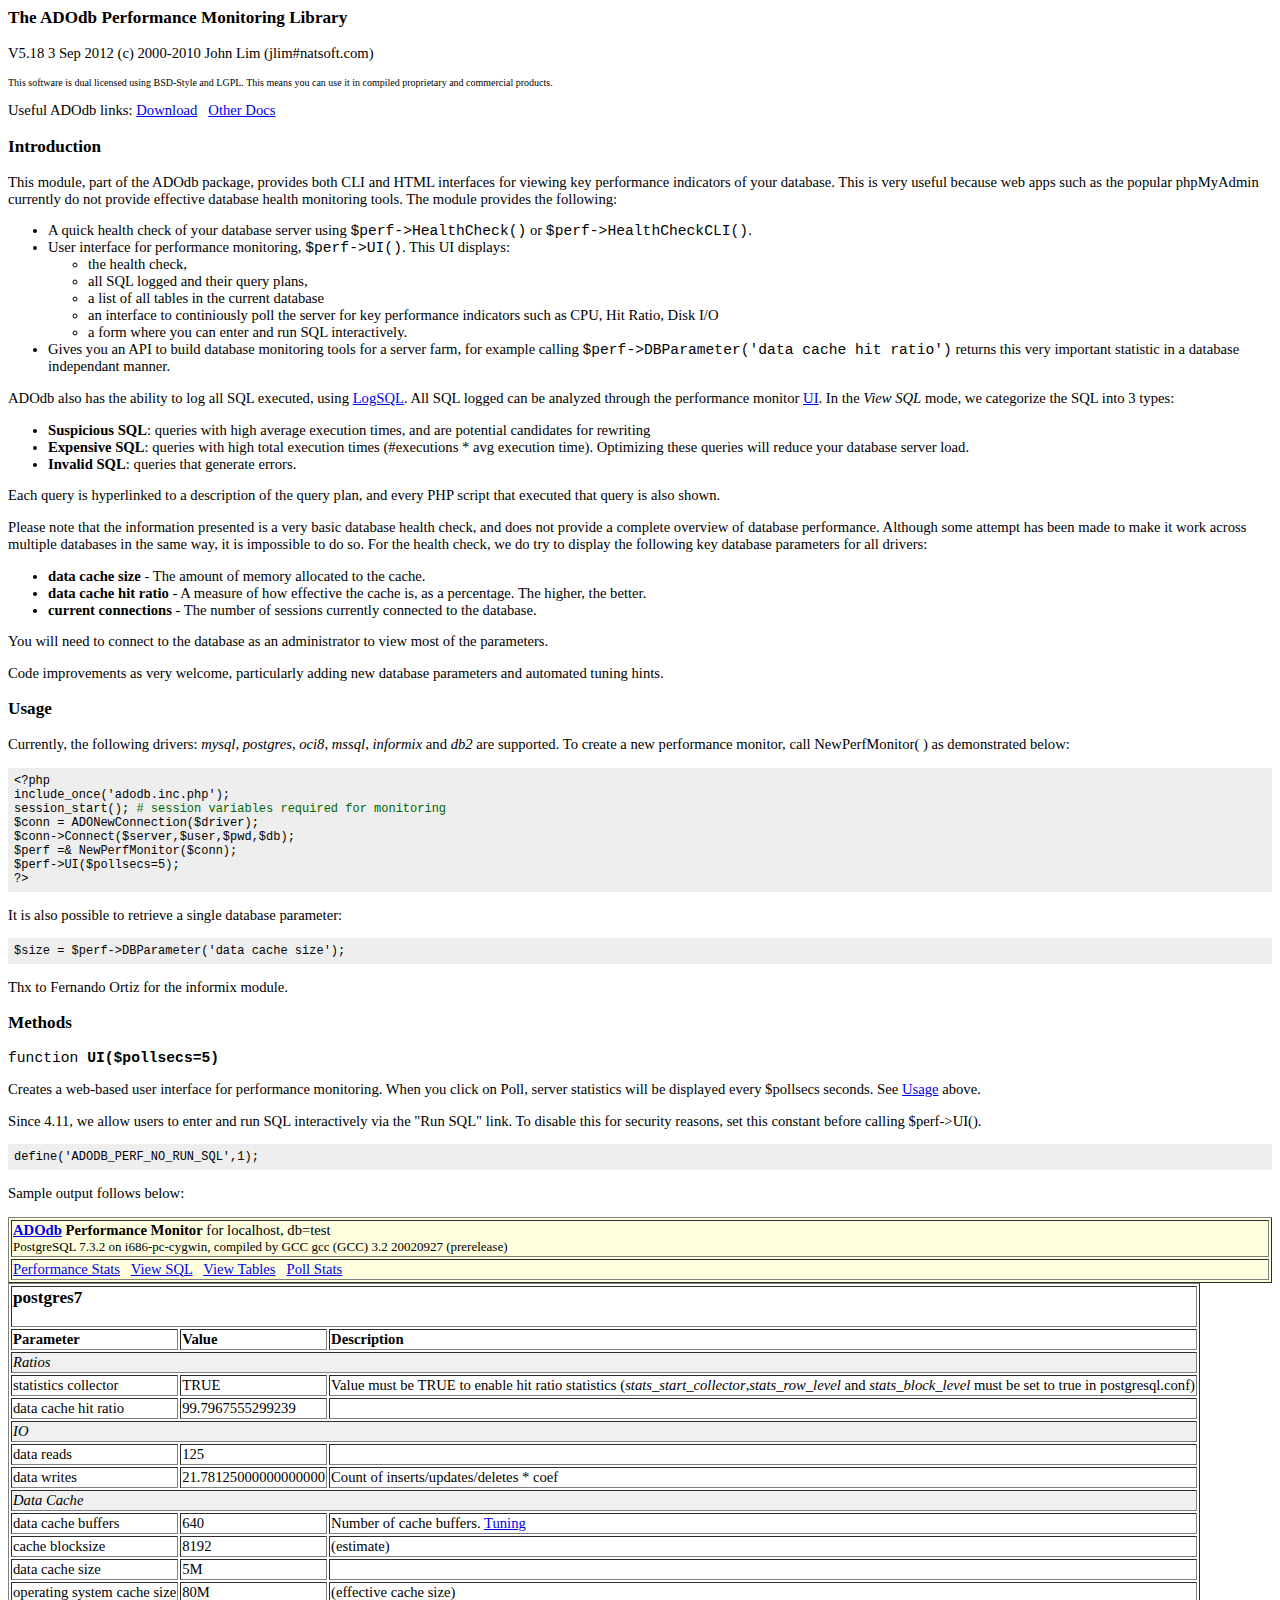
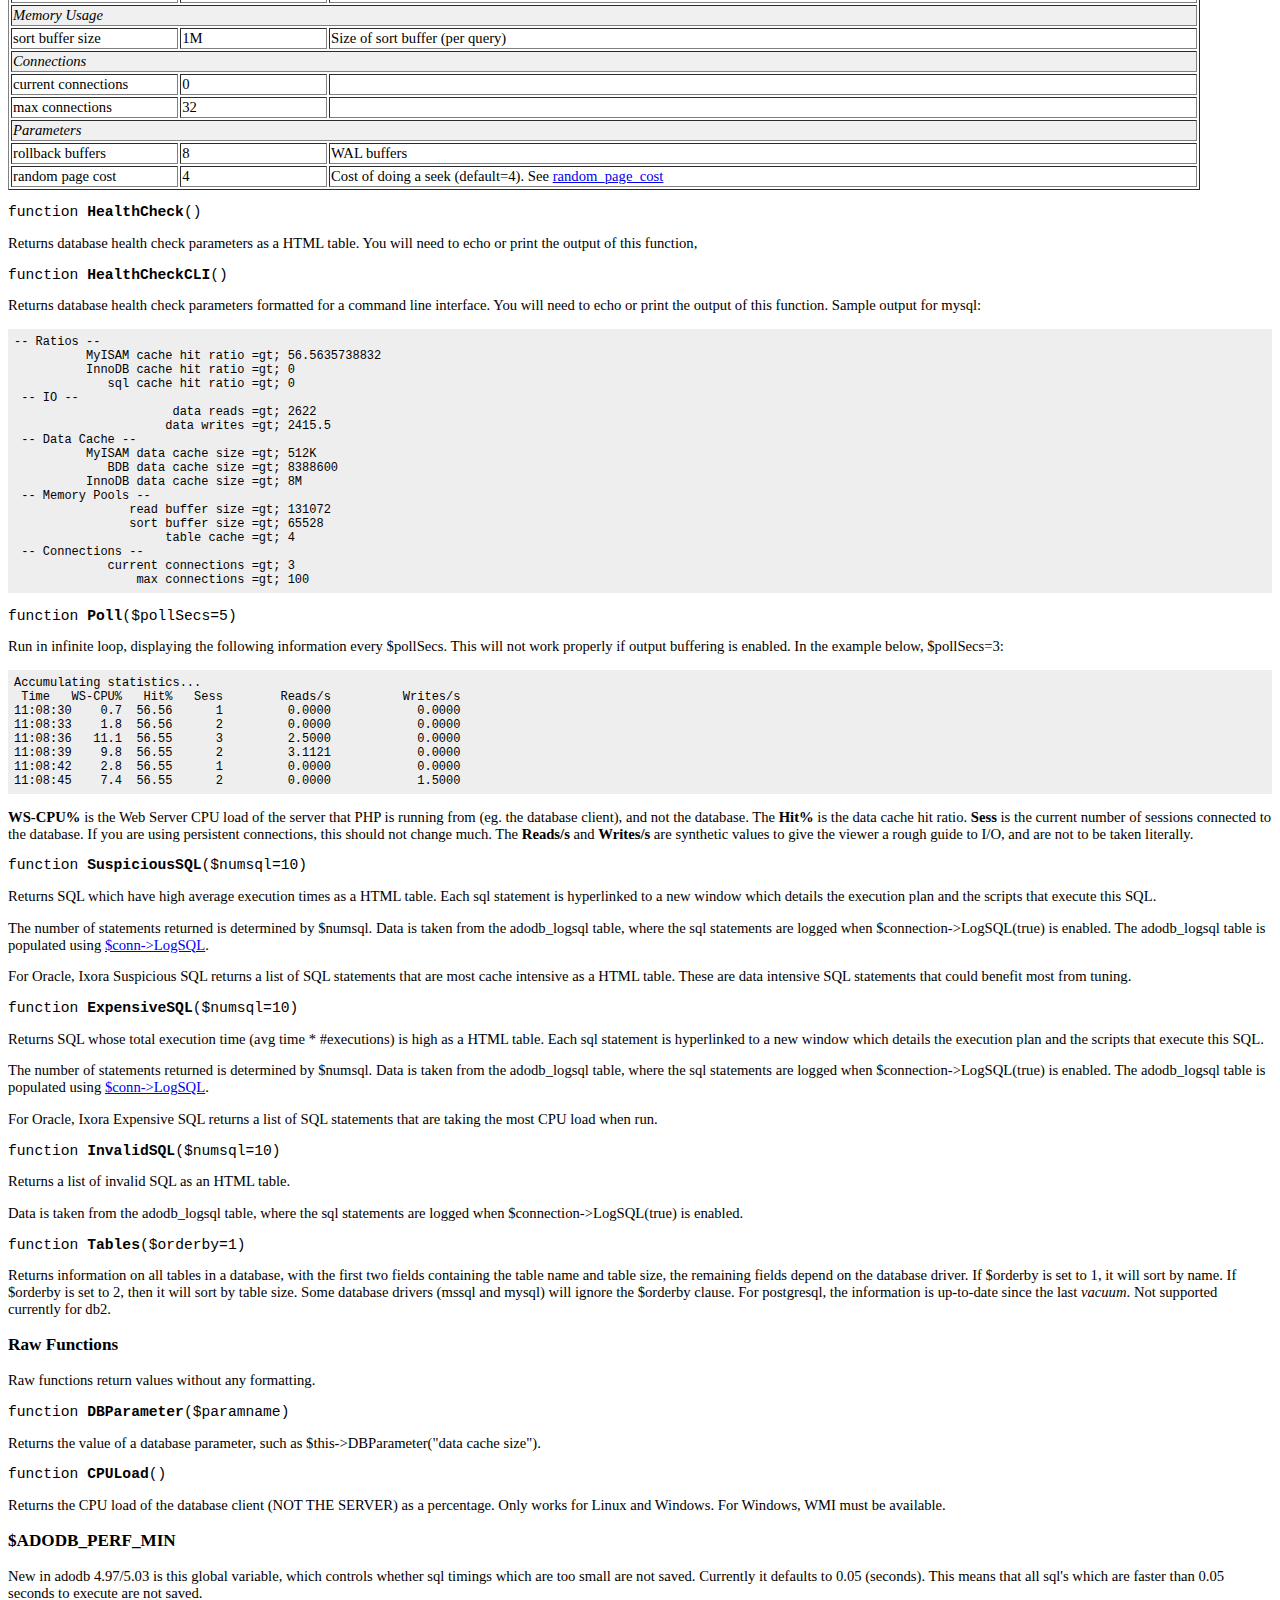
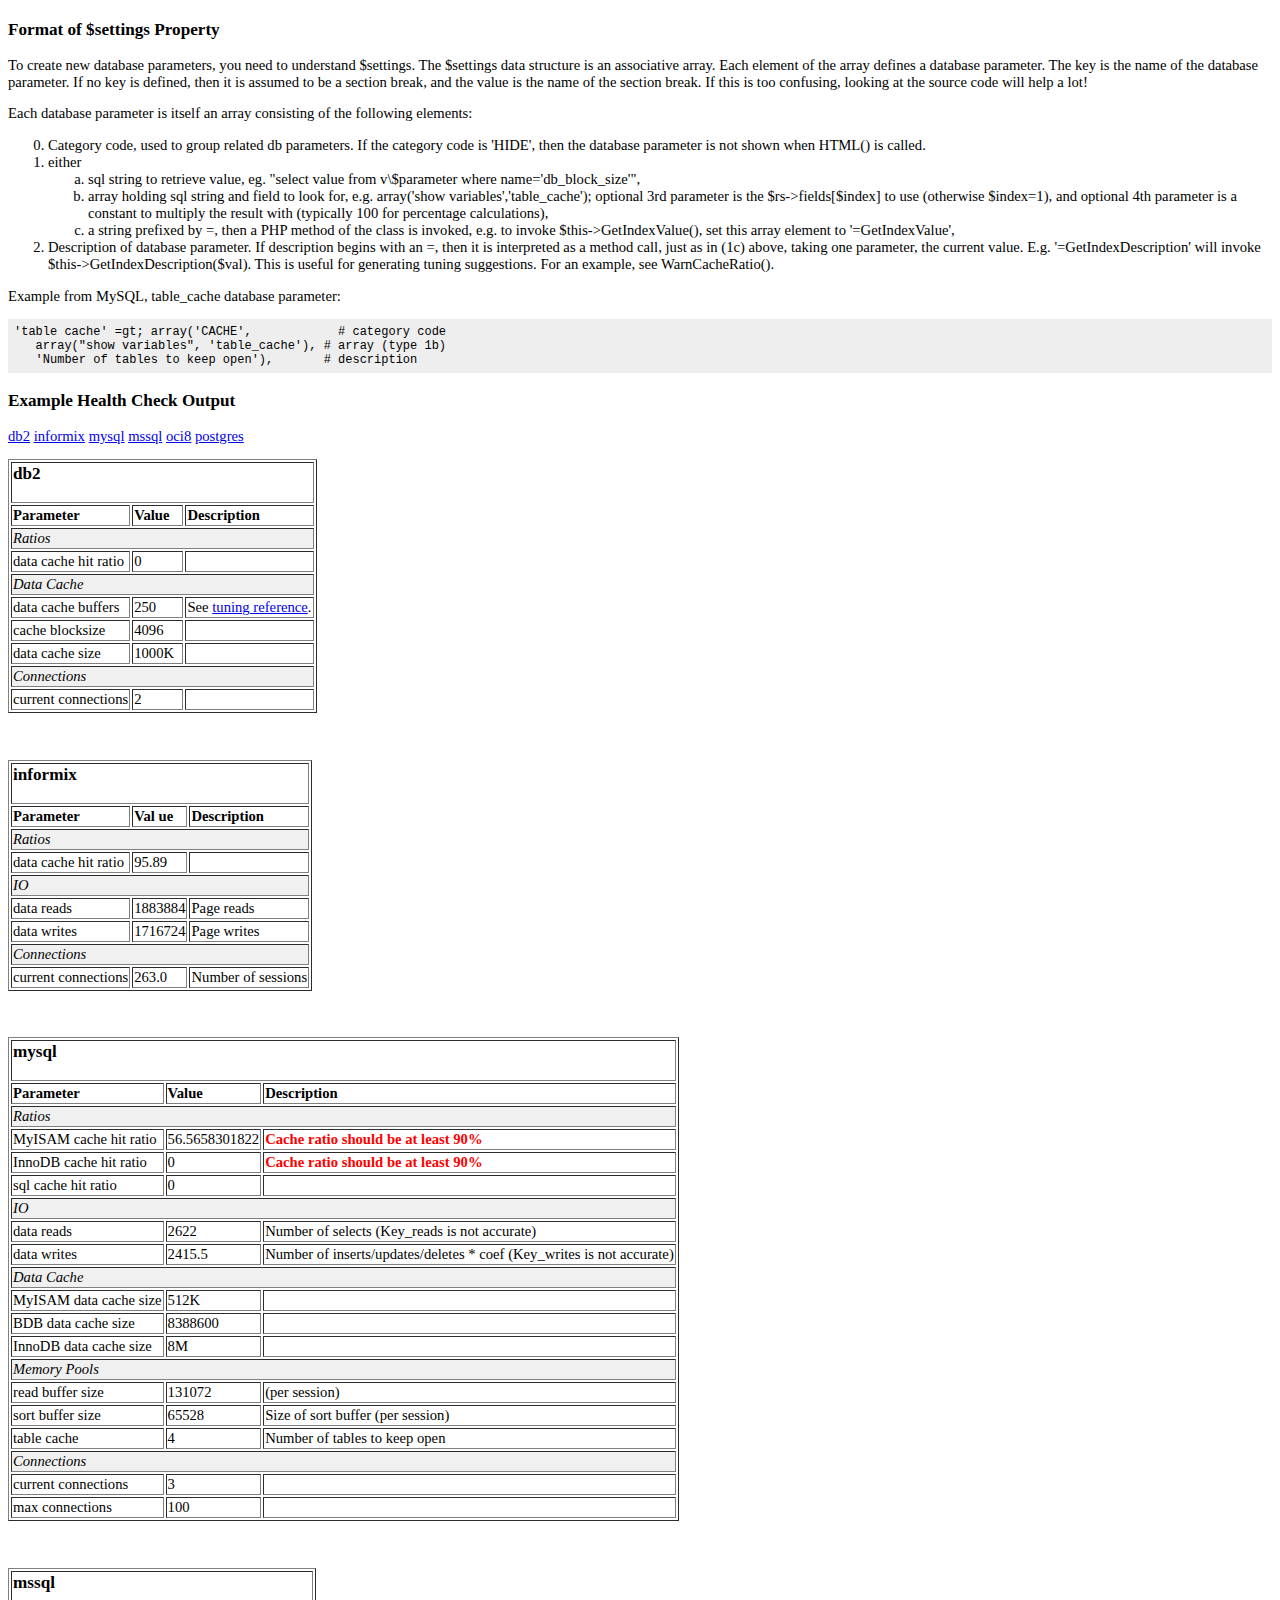
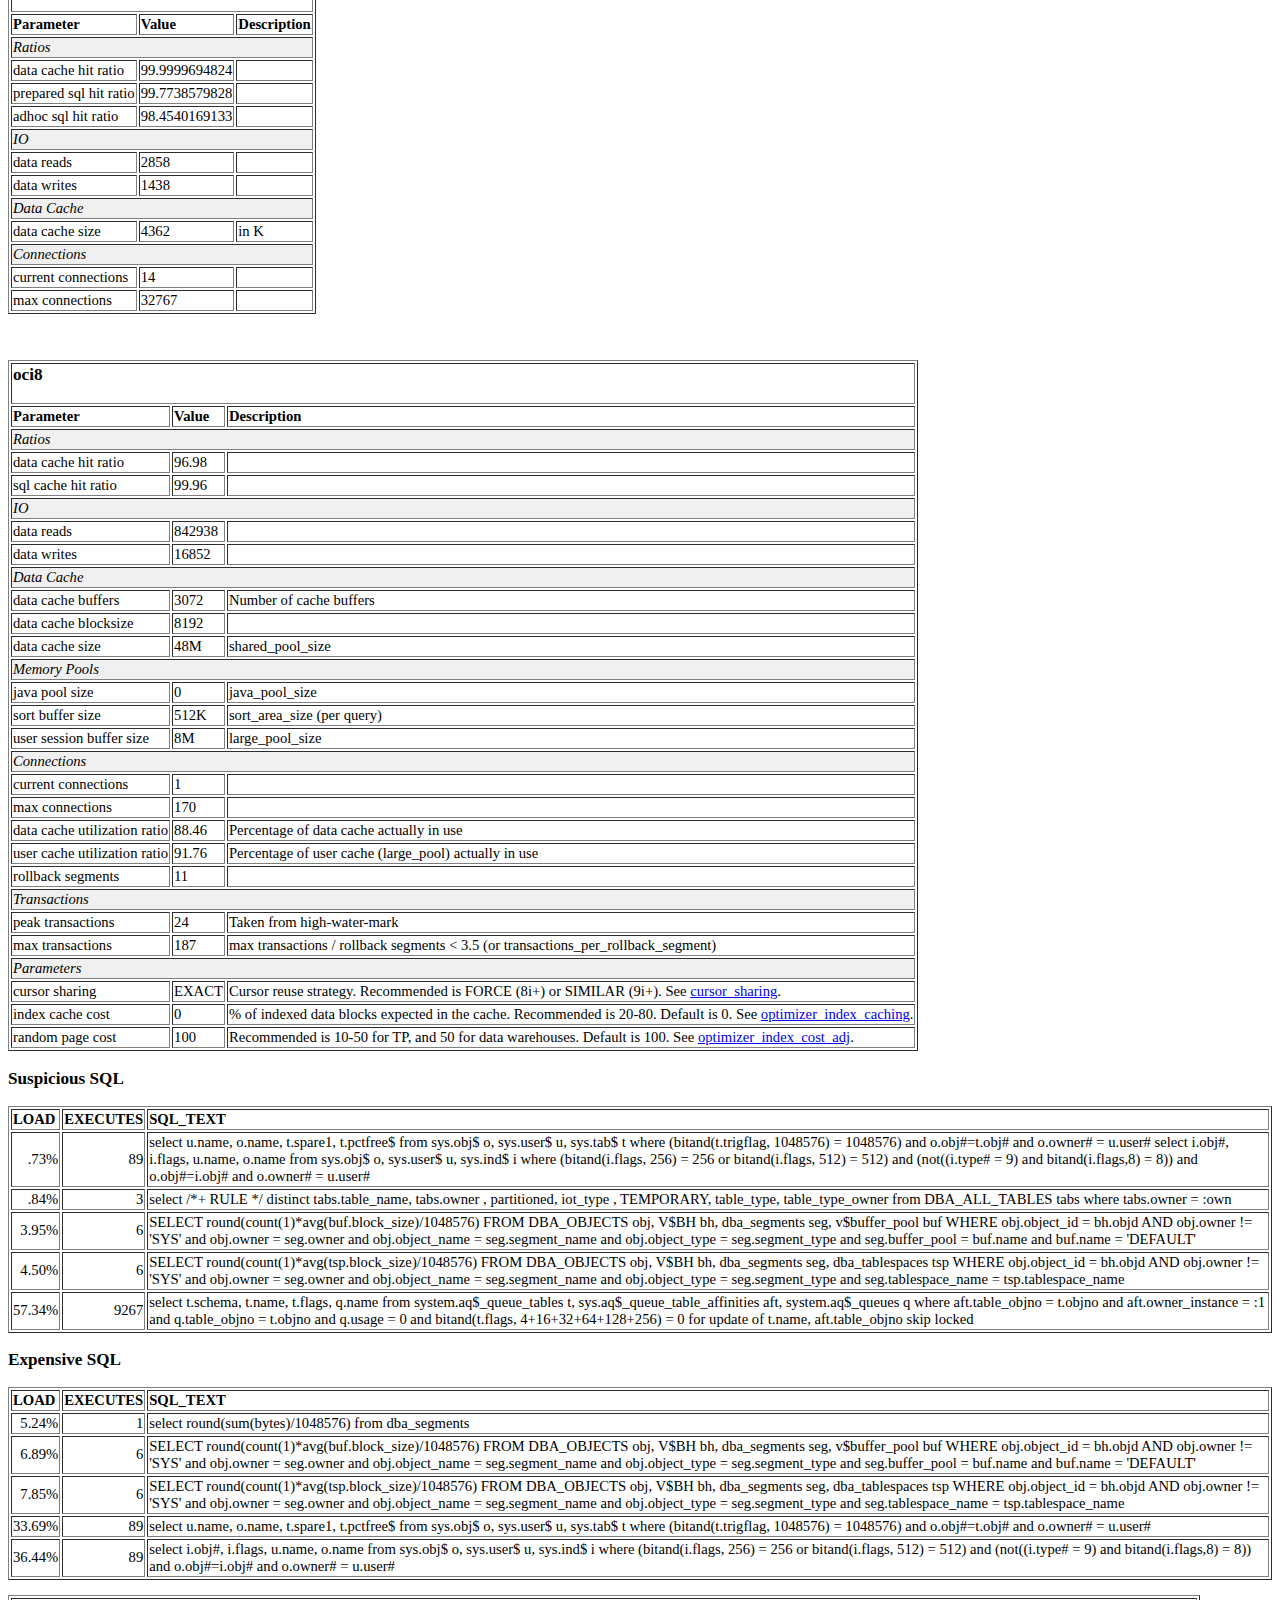
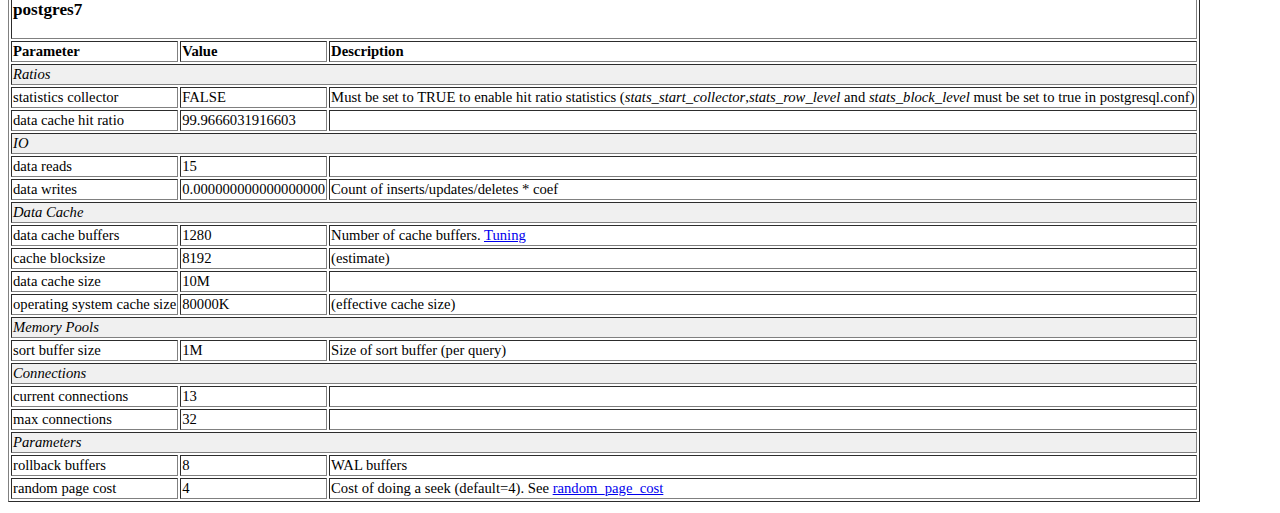
<file: adodb5/docs/docs-perf.htm>
<!DOCTYPE HTML PUBLIC "-//W3C//DTD HTML 4.01 Transitional//EN">
<html>
<head>
  <title>ADOdb Performance Monitoring Library</title>
  <style type="text/css">
body, td {
/*font-family: Arial, Helvetica, sans-serif;*/
font-size: 11pt;
}
pre {
font-size: 9pt;
background-color: #EEEEEE; padding: .5em; margin: 0px;
}
.toplink {
font-size: 8pt;
}
  </style>
</head>
<body>
<h3>The ADOdb Performance Monitoring Library</h3>
<p>V5.18 3 Sep 2012  (c) 2000-2010 John Lim (jlim#natsoft.com)</p>
<p><font size="1">This software is dual licensed using BSD-Style and
LGPL. This means you can use it in compiled proprietary and commercial
products.</font></p>
<p>Useful ADOdb links: <a href="http://adodb.sourceforge.net/#download">Download</a>
&nbsp; <a href="http://adodb.sourceforge.net/#docs">Other Docs</a>
</p>
<h3>Introduction</h3>
<p>This module, part of the ADOdb package, provides both CLI and HTML
interfaces for viewing key performance indicators of your database.
This is very useful because web apps such as the popular phpMyAdmin
currently do not provide effective database health monitoring tools.
The module provides the following: </p>
<ul>
  <li>A quick health check of your database server using <code>$perf-&gt;HealthCheck()</code>
or <code>$perf-&gt;HealthCheckCLI()</code>. </li>
  <li>User interface for performance monitoring, <code>$perf-&gt;UI()</code>.
This UI displays:
    <ul>
      <li>the health check, </li>
      <li>all SQL logged and their query plans, </li>
      <li>a list of all tables in the current database</li>
      <li>an interface to continiously poll the server for key
performance indicators such as CPU, Hit Ratio, Disk I/O</li>
      <li>a form where you can enter and run SQL interactively.</li>
    </ul>
  </li>
  <li>Gives you an API to build database monitoring tools for a server
farm, for example calling <code>$perf-&gt;DBParameter('data cache hit
ratio')</code> returns this very important statistic in a database
independant manner. </li>
</ul>
<p>ADOdb also has the ability to log all SQL executed, using <a
 href="docs-adodb.htm#logsql">LogSQL</a>. All SQL logged can be
analyzed through the performance monitor <a href="#ui">UI</a>. In the <i>View
SQL</i> mode, we categorize the SQL into 3 types:
</p>
<ul>
  <li><b>Suspicious SQL</b>: queries with high average execution times,
and are potential candidates for rewriting</li>
  <li><b>Expensive SQL</b>: queries with high total execution times
(#executions * avg execution time). Optimizing these queries will
reduce your database server load.</li>
  <li><b>Invalid SQL</b>: queries that generate errors.</li>
</ul>
<p>Each query is hyperlinked to a description of the query plan, and
every PHP script that executed that query is also shown.</p>
<p>Please note that the information presented is a very basic database
health check, and does not provide a complete overview of database
performance. Although some attempt has been made to make it work across
multiple databases in the same way, it is impossible to do so. For the
health check, we do try to display the following key database
parameters for all drivers:</p>
<ul>
  <li><b>data cache size</b> - The amount of memory allocated to the
cache.</li>
  <li><b>data cache hit ratio</b> - A measure of how effective the
cache is, as a percentage. The higher, the better.</li>
  <li><b>current connections</b> - The number of sessions currently
connected to the database. </li>
</ul>
<p>You will need to connect to the database as an administrator to view
most of the parameters. </p>
<p>Code improvements as very welcome, particularly adding new database
parameters and automated tuning hints.</p>
<a name="usage"></a>
<h3>Usage</h3>
<p>Currently, the following drivers: <em>mysql</em>, <em>postgres</em>,
<em>oci8</em>, <em>mssql</em>, <i>informix</i> and <em>db2</em> are
supported. To create a new performance monitor, call NewPerfMonitor( )
as demonstrated below: </p>
<pre>&lt;?php<br>include_once('adodb.inc.php');<br>session_start(); <font
 color="#006600"># session variables required for monitoring</font><br>$conn = ADONewConnection($driver);<br>$conn-&gt;Connect($server,$user,$pwd,$db);<br>$perf =&amp; NewPerfMonitor($conn);<br>$perf-&gt;UI($pollsecs=5);<br>?&gt;<br></pre>
<p>It is also possible to retrieve a single database parameter:</p>
<pre>$size = $perf-&gt;DBParameter('data cache size');<br></pre>
<p>
Thx to Fernando Ortiz for the informix module. </p>
<h3>Methods</h3>
<a name="ui"></a>
<p><font face="Courier New, Courier, mono">function <b>UI($pollsecs=5)</b></font></p>
<p>Creates a web-based user interface for performance monitoring. When
you click on Poll, server statistics will be displayed every $pollsecs
seconds. See <a href="#usage">Usage</a> above. </p>
<p>Since 4.11, we allow users to enter and run SQL interactively via
the "Run SQL" link. To disable this for security reasons, set this
constant before calling $perf-&gt;UI(). </p>
<p> </p>
<pre>define('ADODB_PERF_NO_RUN_SQL',1);</pre>
<p>Sample output follows below:</p>
<table bgcolor="lightyellow" border="1" width="100%">
  <tbody>
    <tr>
      <td> <b><a href="http://php.weblogs.com/adodb?perf=1">ADOdb</a>
Performance Monitor</b> for localhost, db=test<br>
      <font size="-1">PostgreSQL 7.3.2 on i686-pc-cygwin, compiled by
GCC gcc (GCC) 3.2 20020927 (prerelease)</font></td>
    </tr>
    <tr>
      <td> <a href="#">Performance Stats</a> &nbsp; <a href="#">View
SQL</a> &nbsp; <a href="#">View Tables</a> &nbsp; <a href="#">Poll
Stats</a></td>
    </tr>
  </tbody>
</table>
<table bgcolor="white" border="1">
  <tbody>
    <tr>
      <td colspan="3">
      <h3>postgres7</h3>
      </td>
    </tr>
    <tr>
      <td><b>Parameter</b></td>
      <td><b>Value</b></td>
      <td><b>Description</b></td>
    </tr>
    <tr bgcolor="#f0f0f0">
      <td colspan="3"><i>Ratios</i> &nbsp;</td>
    </tr>
    <tr>
      <td>statistics collector</td>
      <td>TRUE</td>
      <td>Value must be TRUE to enable hit ratio statistics (<i>stats_start_collector</i>,<i>stats_row_level</i>
and <i>stats_block_level</i> must be set to true in postgresql.conf)</td>
    </tr>
    <tr>
      <td>data cache hit ratio</td>
      <td>99.7967555299239</td>
      <td>&nbsp;</td>
    </tr>
    <tr bgcolor="#f0f0f0">
      <td colspan="3"><i>IO</i> &nbsp;</td>
    </tr>
    <tr>
      <td>data reads</td>
      <td>125</td>
      <td>&nbsp; </td>
    </tr>
    <tr>
      <td>data writes</td>
      <td>21.78125000000000000</td>
      <td>Count of inserts/updates/deletes * coef</td>
    </tr>
    <tr bgcolor="#f0f0f0">
      <td colspan="3"><i>Data Cache</i> &nbsp;</td>
    </tr>
    <tr>
      <td>data cache buffers</td>
      <td>640</td>
      <td>Number of cache buffers. <a
 href="http://www.varlena.com/GeneralBits/Tidbits/perf.html#basic">Tuning</a></td>
    </tr>
    <tr>
      <td>cache blocksize</td>
      <td>8192</td>
      <td>(estimate)</td>
    </tr>
    <tr>
      <td>data cache size</td>
      <td>5M</td>
      <td>&nbsp;</td>
    </tr>
    <tr>
      <td>operating system cache size</td>
      <td>80M</td>
      <td>(effective cache size)</td>
    </tr>
    <tr bgcolor="#f0f0f0">
      <td colspan="3"><i>Memory Usage</i> &nbsp;</td>
    </tr>
    <tr>
      <td>sort buffer size</td>
      <td>1M</td>
      <td>Size of sort buffer (per query)</td>
    </tr>
    <tr bgcolor="#f0f0f0">
      <td colspan="3"><i>Connections</i> &nbsp;</td>
    </tr>
    <tr>
      <td>current connections</td>
      <td>0</td>
      <td>&nbsp;</td>
    </tr>
    <tr>
      <td>max connections</td>
      <td>32</td>
      <td>&nbsp;</td>
    </tr>
    <tr bgcolor="#f0f0f0">
      <td colspan="3"><i>Parameters</i> &nbsp;</td>
    </tr>
    <tr>
      <td>rollback buffers</td>
      <td>8</td>
      <td>WAL buffers</td>
    </tr>
    <tr>
      <td>random page cost</td>
      <td>4</td>
      <td>Cost of doing a seek (default=4). See <a
 href="http://www.varlena.com/GeneralBits/Tidbits/perf.html#less">random_page_cost</a></td>
    </tr>
  </tbody>
</table>
<p><font face="Courier New, Courier, mono">function <b>HealthCheck</b>()</font></p>
<p>Returns database health check parameters as a HTML table. You will
need to echo or print the output of this function,</p>
<p><font face="Courier New, Courier, mono">function <b>HealthCheckCLI</b>()</font></p>
<p>Returns database health check parameters formatted for a command
line interface. You will need to echo or print the output of this
function. Sample output for mysql:</p>
<pre>-- Ratios -- <br>          MyISAM cache hit ratio =gt; 56.5635738832 <br>          InnoDB cache hit ratio =gt; 0 <br>             sql cache hit ratio =gt; 0 <br> -- IO -- <br>                      data reads =gt; 2622 <br>                     data writes =gt; 2415.5 <br> -- Data Cache -- <br>          MyISAM data cache size =gt; 512K <br>             BDB data cache size =gt; 8388600<br>          InnoDB data cache size =gt; 8M<br> -- Memory Pools -- <br>                read buffer size =gt; 131072 <br>                sort buffer size =gt; 65528 <br>                     table cache =gt; 4 <br> -- Connections -- <br>             current connections =gt; 3<br>                 max connections =gt; 100</pre>
<p><font face="Courier New, Courier, mono">function <b>Poll</b>($pollSecs=5)
</font> </p>
<p> Run in infinite loop, displaying the following information every
$pollSecs. This will not work properly if output buffering is enabled.
In the example below, $pollSecs=3:
</p>
<pre>Accumulating statistics...<br> Time   WS-CPU%   Hit%   Sess        Reads/s          Writes/s<br>11:08:30    0.7  56.56      1         0.0000            0.0000<br>11:08:33    1.8  56.56      2         0.0000            0.0000<br>11:08:36   11.1  56.55      3         2.5000            0.0000<br>11:08:39    9.8  56.55      2         3.1121            0.0000<br>11:08:42    2.8  56.55      1         0.0000            0.0000<br>11:08:45    7.4  56.55      2         0.0000            1.5000<br></pre>
<p><b>WS-CPU%</b> is the Web Server CPU load of the server that PHP is
running from (eg. the database client), and not the database. The <b>Hit%</b>
is the data cache hit ratio. <b>Sess</b> is the current number of
sessions connected to the database. If you are using persistent
connections, this should not change much. The <b>Reads/s</b> and <b>Writes/s</b>
are synthetic values to give the viewer a rough guide to I/O, and are
not to be taken literally. </p>
<p><font face="Courier New, Courier, mono">function <b>SuspiciousSQL</b>($numsql=10)</font></p>
<p>Returns SQL which have high average execution times as a HTML table.
Each sql statement
is hyperlinked to a new window which details the execution plan and the
scripts that execute this SQL.
</p>
<p> The number of statements returned is determined by $numsql. Data is
taken from the adodb_logsql table, where the sql statements are logged
when
$connection-&gt;LogSQL(true) is enabled. The adodb_logsql table is
populated using <a href="docs-adodb.htm#logsql">$conn-&gt;LogSQL</a>.
</p>
<p>For Oracle, Ixora Suspicious SQL returns a list of SQL statements
that are most cache intensive as a HTML table. These are data intensive
SQL statements that could benefit most from tuning. </p>
<p><font face="Courier New, Courier, mono">function <b>ExpensiveSQL</b>($numsql=10)</font></p>
<p>Returns SQL whose total execution time (avg time * #executions) is
high as a HTML table. Each sql statement
is hyperlinked to a new window which details the execution plan and the
scripts that execute this SQL.
</p>
<p> The number of statements returned is determined by $numsql. Data is
taken from the adodb_logsql table, where the sql statements are logged
when
$connection-&gt;LogSQL(true) is enabled. The adodb_logsql table is
populated using <a href="docs-adodb.htm#logsql">$conn-&gt;LogSQL</a>.
</p>
<p>For Oracle, Ixora Expensive SQL returns a list of SQL statements
that are taking the most CPU load when run.
</p>
<p><font face="Courier New, Courier, mono">function <b>InvalidSQL</b>($numsql=10)</font></p>
<p>Returns a list of invalid SQL as an HTML table.
</p>
<p>Data is taken from the adodb_logsql table, where the sql statements
are logged when
$connection-&gt;LogSQL(true) is enabled.
</p>
<p><font face="Courier New, Courier, mono">function <b>Tables</b>($orderby=1)</font></p>
<p>Returns information on all tables in a database, with the first two
fields containing the table name and table size, the remaining fields
depend on the database driver. If $orderby is set to 1, it will sort by
name. If $orderby is set to 2, then it will sort by table size. Some
database drivers (mssql and mysql) will ignore the $orderby clause. For
postgresql, the information is up-to-date since the last <i>vacuum</i>.
Not supported currently for db2.</p>
<h3>Raw Functions</h3>
<p>Raw functions return values without any formatting.</p>
<p><font face="Courier New, Courier, mono">function <b>DBParameter</b>($paramname)</font></p>
<p>Returns the value of a database parameter, such as
$this-&gt;DBParameter("data cache size").</p>
<p><font face="Courier New, Courier, mono">function <b>CPULoad</b>()</font></p>
<p>Returns the CPU load of the database client (NOT THE SERVER) as a
percentage. Only works for Linux and Windows. For Windows, WMI must be
available.</p>
<h3>$ADODB_PERF_MIN</h3>
<p>New in adodb 4.97/5.03 is this global variable, which controls whether sql timings which are too small are not saved. Currently it defaults 
to 0.05 (seconds). This means that all sql's which are faster than 0.05 seconds to execute are not saved.
<h3>Format of $settings Property</h3>
<p> To create new database parameters, you need to understand
$settings. The $settings data structure is an associative array. Each
element of the array defines a database parameter. The key is the name
of the database parameter. If no key is defined, then it is assumed to
be a section break, and the value is the name of the section break. If
this is too confusing, looking at the source code will help a lot!</p>
<p> Each database parameter is itself an array consisting of the
following elements:</p>
<ol start="0">
  <li> Category code, used to group related db parameters. If the
category code is 'HIDE', then
the database parameter is not shown when HTML() is called. <br>
  </li>
  <li> either
    <ol type="a">
      <li>sql string to retrieve value, eg. "select value from
v\$parameter where name='db_block_size'", </li>
      <li>array holding sql string and field to look for, e.g.
array('show variables','table_cache'); optional 3rd parameter is the
$rs-&gt;fields[$index] to use (otherwise $index=1), and optional 4th
parameter is a constant to multiply the result with (typically 100 for
percentage calculations),</li>
      <li>a string prefixed by =, then a PHP method of the class is
invoked, e.g. to invoke $this-&gt;GetIndexValue(), set this array
element to '=GetIndexValue', <br>
      </li>
    </ol>
  </li>
  <li> Description of database parameter. If description begins with an
=, then it is interpreted as a method call, just as in (1c) above,
taking one parameter, the current value. E.g. '=GetIndexDescription'
will invoke $this-&gt;GetIndexDescription($val). This is useful for
generating tuning suggestions. For an example, see WarnCacheRatio().</li>
</ol>
<p>Example from MySQL, table_cache database parameter:</p>
<pre>'table cache' =gt; array('CACHE',            # category code<br>   array("show variables", 'table_cache'), # array (type 1b)<br>   'Number of tables to keep open'),       # description</pre>
<h3>Example Health Check Output</h3>
<p><a href="#db2">db2</a> <a href="#informix">informix</a> <a
 href="#mysql">mysql</a> <a href="#mssql">mssql</a> <a href="#oci8">oci8</a>
<a href="#postgres">postgres</a></p>
<p><a name="db2"></a></p>
<table bgcolor="white" border="1">
  <tbody>
    <tr>
      <td colspan="3">
      <h3>db2</h3>
      </td>
    </tr>
    <tr>
      <td><b>Parameter</b></td>
      <td><b>Value</b></td>
      <td><b>Description</b></td>
    </tr>
    <tr bgcolor="#f0f0f0">
      <td colspan="3"><i>Ratios</i> &nbsp;</td>
    </tr>
    <tr bgcolor="#ffffff">
      <td>data cache hit ratio</td>
      <td>0 &nbsp; </td>
      <td>&nbsp;</td>
    </tr>
    <tr bgcolor="#f0f0f0">
      <td colspan="3"><i>Data Cache</i></td>
    </tr>
    <tr bgcolor="#ffffff">
      <td>data cache buffers</td>
      <td>250 &nbsp; </td>
      <td>See <a
 href="http://www7b.boulder.ibm.com/dmdd/library/techarticle/anshum/0107anshum.html#bufferpoolsize">tuning
reference</a>.</td>
    </tr>
    <tr bgcolor="#ffffff">
      <td>cache blocksize</td>
      <td>4096 &nbsp; </td>
      <td>&nbsp;</td>
    </tr>
    <tr bgcolor="#ffffff">
      <td>data cache size</td>
      <td>1000K &nbsp; </td>
      <td>&nbsp;</td>
    </tr>
    <tr bgcolor="#f0f0f0">
      <td colspan="3"><i>Connections</i></td>
    </tr>
    <tr bgcolor="#ffffff">
      <td>current connections</td>
      <td>2 &nbsp; </td>
      <td>&nbsp;</td>
    </tr>
  </tbody>
</table>
<p>&nbsp;</p>
<p><a name="informix"></a>
<table bgcolor="white" border="1">
  <tbody>
    <tr>
      <td colspan="3">
      <h3>informix</h3>
      </td>
    </tr>
    <tr>
      <td><b>Parameter</b></td>
      <td><b>Val
ue</b></td>
      <td><b>Description</b></td>
    </tr>
    <tr bgcolor="#f0f0f0">
      <td colspan="3"><i>Ratios</i> &nbsp;</td>
    </tr>
    <tr>
      <td>data cache hit
ratio</td>
      <td>95.89</td>
      <td>&nbsp;</td>
    </tr>
    <tr bgcolor="#f0f0f0">
      <td colspan="3"><i>IO</i> &nbsp;</td>
    </tr>
    <tr>
      <td>data
reads</td>
      <td>1883884</td>
      <td>Page reads</td>
    </tr>
    <tr>
      <td>data writes</td>
      <td>1716724</td>
      <td>Page writes</td>
    </tr>
    <tr bgcolor="#f0f0f0">
      <td colspan="3"><i>Connections</i>
&nbsp;</td>
    </tr>
    <tr>
      <td>current connections</td>
      <td>263.0</td>
      <td>Number of
sessions</td>
    </tr>
  </tbody>
</table>
</p>
<p>&nbsp;</p>
<p><a name="mysql" id="mysql"></a></p>
<table bgcolor="white" border="1">
  <tbody>
    <tr>
      <td colspan="3">
      <h3>mysql</h3>
      </td>
    </tr>
    <tr>
      <td><b>Parameter</b></td>
      <td><b>Value</b></td>
      <td><b>Description</b></td>
    </tr>
    <tr bgcolor="#f0f0f0">
      <td colspan="3"><i>Ratios</i> &nbsp;</td>
    </tr>
    <tr>
      <td>MyISAM cache hit ratio</td>
      <td>56.5658301822</td>
      <td><font color="red"><b>Cache ratio should be at least 90%</b></font></td>
    </tr>
    <tr>
      <td>InnoDB cache hit ratio</td>
      <td>0</td>
      <td><font color="red"><b>Cache ratio should be at least 90%</b></font></td>
    </tr>
    <tr>
      <td>sql cache hit ratio</td>
      <td>0</td>
      <td>&nbsp;</td>
    </tr>
    <tr bgcolor="#f0f0f0">
      <td colspan="3"><i>IO</i> &nbsp;</td>
    </tr>
    <tr>
      <td>data reads</td>
      <td>2622</td>
      <td>Number of selects (Key_reads is not accurate)</td>
    </tr>
    <tr>
      <td>data writes</td>
      <td>2415.5</td>
      <td>Number of inserts/updates/deletes * coef (Key_writes is not
accurate)</td>
    </tr>
    <tr bgcolor="#f0f0f0">
      <td colspan="3"><i>Data Cache</i> &nbsp;</td>
    </tr>
    <tr>
      <td>MyISAM data cache size</td>
      <td>512K</td>
      <td>&nbsp;</td>
    </tr>
    <tr>
      <td>BDB data cache size</td>
      <td>8388600</td>
      <td>&nbsp;</td>
    </tr>
    <tr>
      <td>InnoDB data cache size</td>
      <td>8M</td>
      <td>&nbsp;</td>
    </tr>
    <tr bgcolor="#f0f0f0">
      <td colspan="3"><i>Memory Pools</i> &nbsp;</td>
    </tr>
    <tr>
      <td>read buffer size</td>
      <td>131072</td>
      <td>(per session)</td>
    </tr>
    <tr>
      <td>sort buffer size</td>
      <td>65528</td>
      <td>Size of sort buffer (per session)</td>
    </tr>
    <tr>
      <td>table cache</td>
      <td>4</td>
      <td>Number of tables to keep open</td>
    </tr>
    <tr bgcolor="#f0f0f0">
      <td colspan="3"><i>Connections</i> &nbsp;</td>
    </tr>
    <tr>
      <td>current connections</td>
      <td>3</td>
      <td>&nbsp;</td>
    </tr>
    <tr>
      <td>max connections</td>
      <td>100</td>
      <td>&nbsp;</td>
    </tr>
  </tbody>
</table>
<p>&nbsp;</p>
<p><a name="mssql" id="mssql"></a></p>
<table bgcolor="white" border="1">
  <tbody>
    <tr>
      <td colspan="3">
      <h3>mssql</h3>
      </td>
    </tr>
    <tr>
      <td><b>Parameter</b></td>
      <td><b>Value</b></td>
      <td><b>Description</b></td>
    </tr>
    <tr bgcolor="#f0f0f0">
      <td colspan="3"><i>Ratios</i> &nbsp;</td>
    </tr>
    <tr>
      <td>data cache hit ratio</td>
      <td>99.9999694824</td>
      <td>&nbsp;</td>
    </tr>
    <tr>
      <td>prepared sql hit ratio</td>
      <td>99.7738579828</td>
      <td>&nbsp;</td>
    </tr>
    <tr>
      <td>adhoc sql hit ratio</td>
      <td>98.4540169133</td>
      <td>&nbsp;</td>
    </tr>
    <tr bgcolor="#f0f0f0">
      <td colspan="3"><i>IO</i> &nbsp;</td>
    </tr>
    <tr>
      <td>data reads</td>
      <td>2858</td>
      <td>&nbsp; </td>
    </tr>
    <tr>
      <td>data writes</td>
      <td>1438</td>
      <td>&nbsp; </td>
    </tr>
    <tr bgcolor="#f0f0f0">
      <td colspan="3"><i>Data Cache</i> &nbsp;</td>
    </tr>
    <tr>
      <td>data cache size</td>
      <td>4362</td>
      <td>in K</td>
    </tr>
    <tr bgcolor="#f0f0f0">
      <td colspan="3"><i>Connections</i> &nbsp;</td>
    </tr>
    <tr>
      <td>current connections</td>
      <td>14</td>
      <td>&nbsp;</td>
    </tr>
    <tr>
      <td>max connections</td>
      <td>32767</td>
      <td>&nbsp;</td>
    </tr>
  </tbody>
</table>
<p>&nbsp;</p>
<p><a name="oci8" id="oci8"></a></p>
<table bgcolor="white" border="1">
  <tbody>
    <tr>
      <td colspan="3">
      <h3>oci8</h3>
      </td>
    </tr>
    <tr>
      <td><b>Parameter</b></td>
      <td><b>Value</b></td>
      <td><b>Description</b></td>
    </tr>
    <tr bgcolor="#f0f0f0">
      <td colspan="3"><i>Ratios</i> &nbsp;</td>
    </tr>
    <tr>
      <td>data cache hit ratio</td>
      <td>96.98</td>
      <td>&nbsp;</td>
    </tr>
    <tr>
      <td>sql cache hit ratio</td>
      <td>99.96</td>
      <td>&nbsp;</td>
    </tr>
    <tr bgcolor="#f0f0f0">
      <td colspan="3"><i>IO</i> &nbsp;</td>
    </tr>
    <tr>
      <td>data reads</td>
      <td>842938</td>
      <td>&nbsp; </td>
    </tr>
    <tr>
      <td>data writes</td>
      <td>16852</td>
      <td>&nbsp; </td>
    </tr>
    <tr bgcolor="#f0f0f0">
      <td colspan="3"><i>Data Cache</i> &nbsp;</td>
    </tr>
    <tr>
      <td>data cache buffers</td>
      <td>3072</td>
      <td>Number of cache buffers</td>
    </tr>
    <tr>
      <td>data cache blocksize</td>
      <td>8192</td>
      <td>&nbsp;</td>
    </tr>
    <tr>
      <td>data cache size</td>
      <td>48M</td>
      <td>shared_pool_size</td>
    </tr>
    <tr bgcolor="#f0f0f0">
      <td colspan="3"><i>Memory Pools</i> &nbsp;</td>
    </tr>
    <tr>
      <td>java pool size</td>
      <td>0</td>
      <td>java_pool_size</td>
    </tr>
    <tr>
      <td>sort buffer size</td>
      <td>512K</td>
      <td>sort_area_size (per query)</td>
    </tr>
    <tr>
      <td>user session buffer size</td>
      <td>8M</td>
      <td>large_pool_size</td>
    </tr>
    <tr bgcolor="#f0f0f0">
      <td colspan="3"><i>Connections</i> &nbsp;</td>
    </tr>
    <tr>
      <td>current connections</td>
      <td>1</td>
      <td>&nbsp;</td>
    </tr>
    <tr>
      <td>max connections</td>
      <td>170</td>
      <td>&nbsp;</td>
    </tr>
    <tr>
      <td>data cache utilization ratio</td>
      <td>88.46</td>
      <td>Percentage of data cache actually in use</td>
    </tr>
    <tr>
      <td>user cache utilization ratio</td>
      <td>91.76</td>
      <td>Percentage of user cache (large_pool) actually in use</td>
    </tr>
    <tr>
      <td>rollback segments</td>
      <td>11</td>
      <td>&nbsp;</td>
    </tr>
    <tr bgcolor="#f0f0f0">
      <td colspan="3"><i>Transactions</i> &nbsp;</td>
    </tr>
    <tr>
      <td>peak transactions</td>
      <td>24</td>
      <td>Taken from high-water-mark</td>
    </tr>
    <tr>
      <td>max transactions</td>
      <td>187</td>
      <td>max transactions / rollback segments &lt; 3.5 (or
transactions_per_rollback_segment)</td>
    </tr>
    <tr bgcolor="#f0f0f0">
      <td colspan="3"><i>Parameters</i> &nbsp;</td>
    </tr>
    <tr>
      <td>cursor sharing</td>
      <td>EXACT</td>
      <td>Cursor reuse strategy. Recommended is FORCE (8i+) or SIMILAR
(9i+). See <a
 href="http://www.praetoriate.com/oracle_tips_cursor_sharing.htm">cursor_sharing</a>.</td>
    </tr>
    <tr>
      <td>index cache cost</td>
      <td>0</td>
      <td>% of indexed data blocks expected in the cache. Recommended
is 20-80. Default is 0. See <a
 href="http://www.dba-oracle.com/oracle_tips_cbo_part1.htm">optimizer_index_caching</a>.</td>
    </tr>
    <tr>
      <td>random page cost</td>
      <td>100</td>
      <td>Recommended is 10-50 for TP, and 50 for data warehouses.
Default is 100. See <a
 href="http://www.dba-oracle.com/oracle_tips_cost_adj.htm">optimizer_index_cost_adj</a>.
      </td>
    </tr>
  </tbody>
</table>
<h3>Suspicious SQL</h3>
<table bgcolor="white" border="1">
  <tbody>
    <tr>
      <td><b>LOAD</b></td>
      <td><b>EXECUTES</b></td>
      <td><b>SQL_TEXT</b></td>
    </tr>
    <tr>
      <td align="right"> .73%</td>
      <td align="right">89</td>
      <td>select u.name, o.name, t.spare1, t.pctfree$ from sys.obj$ o,
sys.user$ u, sys.tab$ t where (bitand(t.trigflag, 1048576) = 1048576)
and o.obj#=t.obj# and o.owner# = u.user# select i.obj#, i.flags,
u.name, o.name from sys.obj$ o, sys.user$ u, sys.ind$ i where
(bitand(i.flags, 256) = 256 or bitand(i.flags, 512) = 512) and
(not((i.type# = 9) and bitand(i.flags,8) = 8)) and o.obj#=i.obj# and
o.owner# = u.user# </td>
    </tr>
    <tr>
      <td align="right"> .84%</td>
      <td align="right">3</td>
      <td>select /*+ RULE */ distinct tabs.table_name, tabs.owner ,
partitioned, iot_type , TEMPORARY, table_type, table_type_owner from
DBA_ALL_TABLES tabs where tabs.owner = :own </td>
    </tr>
    <tr>
      <td align="right"> 3.95%</td>
      <td align="right">6</td>
      <td>SELECT round(count(1)*avg(buf.block_size)/1048576) FROM
DBA_OBJECTS obj, V$BH bh, dba_segments seg, v$buffer_pool buf WHERE
obj.object_id = bh.objd AND obj.owner != 'SYS' and obj.owner =
seg.owner and obj.object_name = seg.segment_name and obj.object_type =
seg.segment_type and seg.buffer_pool = buf.name and buf.name =
'DEFAULT' </td>
    </tr>
    <tr>
      <td align="right"> 4.50%</td>
      <td align="right">6</td>
      <td>SELECT round(count(1)*avg(tsp.block_size)/1048576) FROM
DBA_OBJECTS obj, V$BH bh, dba_segments seg, dba_tablespaces tsp WHERE
obj.object_id = bh.objd AND obj.owner != 'SYS' and obj.owner =
seg.owner and obj.object_name = seg.segment_name and obj.object_type =
seg.segment_type and seg.tablespace_name = tsp.tablespace_name </td>
    </tr>
    <tr>
      <td align="right">57.34%</td>
      <td align="right">9267</td>
      <td>select t.schema, t.name, t.flags, q.name from
system.aq$_queue_tables t, sys.aq$_queue_table_affinities aft,
system.aq$_queues q where aft.table_objno = t.objno and
aft.owner_instance = :1 and q.table_objno = t.objno and q.usage = 0 and
bitand(t.flags, 4+16+32+64+128+256) = 0 for update of t.name,
aft.table_objno skip locked </td>
    </tr>
  </tbody>
</table>
<h3>Expensive SQL</h3>
<table bgcolor="white" border="1">
  <tbody>
    <tr>
      <td><b>LOAD</b></td>
      <td><b>EXECUTES</b></td>
      <td><b>SQL_TEXT</b></td>
    </tr>
    <tr>
      <td align="right"> 5.24%</td>
      <td align="right">1</td>
      <td>select round(sum(bytes)/1048576) from dba_segments </td>
    </tr>
    <tr>
      <td align="right"> 6.89%</td>
      <td align="right">6</td>
      <td>SELECT round(count(1)*avg(buf.block_size)/1048576) FROM
DBA_OBJECTS obj, V$BH bh, dba_segments seg, v$buffer_pool buf WHERE
obj.object_id = bh.objd AND obj.owner != 'SYS' and obj.owner =
seg.owner and obj.object_name = seg.segment_name and obj.object_type =
seg.segment_type and seg.buffer_pool = buf.name and buf.name =
'DEFAULT' </td>
    </tr>
    <tr>
      <td align="right"> 7.85%</td>
      <td align="right">6</td>
      <td>SELECT round(count(1)*avg(tsp.block_size)/1048576) FROM
DBA_OBJECTS obj, V$BH bh, dba_segments seg, dba_tablespaces tsp WHERE
obj.object_id = bh.objd AND obj.owner != 'SYS' and obj.owner =
seg.owner and obj.object_name = seg.segment_name and obj.object_type =
seg.segment_type and seg.tablespace_name = tsp.tablespace_name </td>
    </tr>
    <tr>
      <td align="right">33.69%</td>
      <td align="right">89</td>
      <td>select u.name, o.name, t.spare1, t.pctfree$ from sys.obj$ o,
sys.user$ u, sys.tab$ t where (bitand(t.trigflag, 1048576) = 1048576)
and o.obj#=t.obj# and o.owner# = u.user# </td>
    </tr>
    <tr>
      <td align="right">36.44%</td>
      <td align="right">89</td>
      <td>select i.obj#, i.flags, u.name, o.name from sys.obj$ o,
sys.user$ u, sys.ind$ i where (bitand(i.flags, 256) = 256 or
bitand(i.flags, 512) = 512) and (not((i.type# = 9) and
bitand(i.flags,8) = 8)) and o.obj#=i.obj# and o.owner# = u.user# </td>
    </tr>
  </tbody>
</table>
<p><a name="postgres" id="postgres"></a></p>
<table bgcolor="white" border="1">
  <tbody>
    <tr>
      <td colspan="3">
      <h3>postgres7</h3>
      </td>
    </tr>
    <tr>
      <td><b>Parameter</b></td>
      <td><b>Value</b></td>
      <td><b>Description</b></td>
    </tr>
    <tr bgcolor="#f0f0f0">
      <td colspan="3"><i>Ratios</i> &nbsp;</td>
    </tr>
    <tr>
      <td>statistics collector</td>
      <td>FALSE</td>
      <td>Must be set to TRUE to enable hit ratio statistics (<i>stats_start_collector</i>,<i>stats_row_level</i>
and <i>stats_block_level</i> must be set to true in postgresql.conf)</td>
    </tr>
    <tr>
      <td>data cache hit ratio</td>
      <td>99.9666031916603</td>
      <td>&nbsp;</td>
    </tr>
    <tr bgcolor="#f0f0f0">
      <td colspan="3"><i>IO</i> &nbsp;</td>
    </tr>
    <tr>
      <td>data reads</td>
      <td>15</td>
      <td>&nbsp; </td>
    </tr>
    <tr>
      <td>data writes</td>
      <td>0.000000000000000000</td>
      <td>Count of inserts/updates/deletes * coef</td>
    </tr>
    <tr bgcolor="#f0f0f0">
      <td colspan="3"><i>Data Cache</i> &nbsp;</td>
    </tr>
    <tr>
      <td>data cache buffers</td>
      <td>1280</td>
      <td>Number of cache buffers. <a
 href="http://www.varlena.com/GeneralBits/Tidbits/perf.html#basic">Tuning</a></td>
    </tr>
    <tr>
      <td>cache blocksize</td>
      <td>8192</td>
      <td>(estimate)</td>
    </tr>
    <tr>
      <td>data cache size</td>
      <td>10M</td>
      <td>&nbsp;</td>
    </tr>
    <tr>
      <td>operating system cache size</td>
      <td>80000K</td>
      <td>(effective cache size)</td>
    </tr>
    <tr bgcolor="#f0f0f0">
      <td colspan="3"><i>Memory Pools</i> &nbsp;</td>
    </tr>
    <tr>
      <td>sort buffer size</td>
      <td>1M</td>
      <td>Size of sort buffer (per query)</td>
    </tr>
    <tr bgcolor="#f0f0f0">
      <td colspan="3"><i>Connections</i> &nbsp;</td>
    </tr>
    <tr>
      <td>current connections</td>
      <td>13</td>
      <td>&nbsp;</td>
    </tr>
    <tr>
      <td>max connections</td>
      <td>32</td>
      <td>&nbsp;</td>
    </tr>
    <tr bgcolor="#f0f0f0">
      <td colspan="3"><i>Parameters</i> &nbsp;</td>
    </tr>
    <tr>
      <td>rollback buffers</td>
      <td>8</td>
      <td>WAL buffers</td>
    </tr>
    <tr>
      <td>random page cost</td>
      <td>4</td>
      <td>Cost of doing a seek (default=4). See <a
 href="http://www.varlena.com/GeneralBits/Tidbits/perf.html#less">random_page_cost</a></td>
    </tr>
  </tbody>
</table>
</body>
</html>
</file>
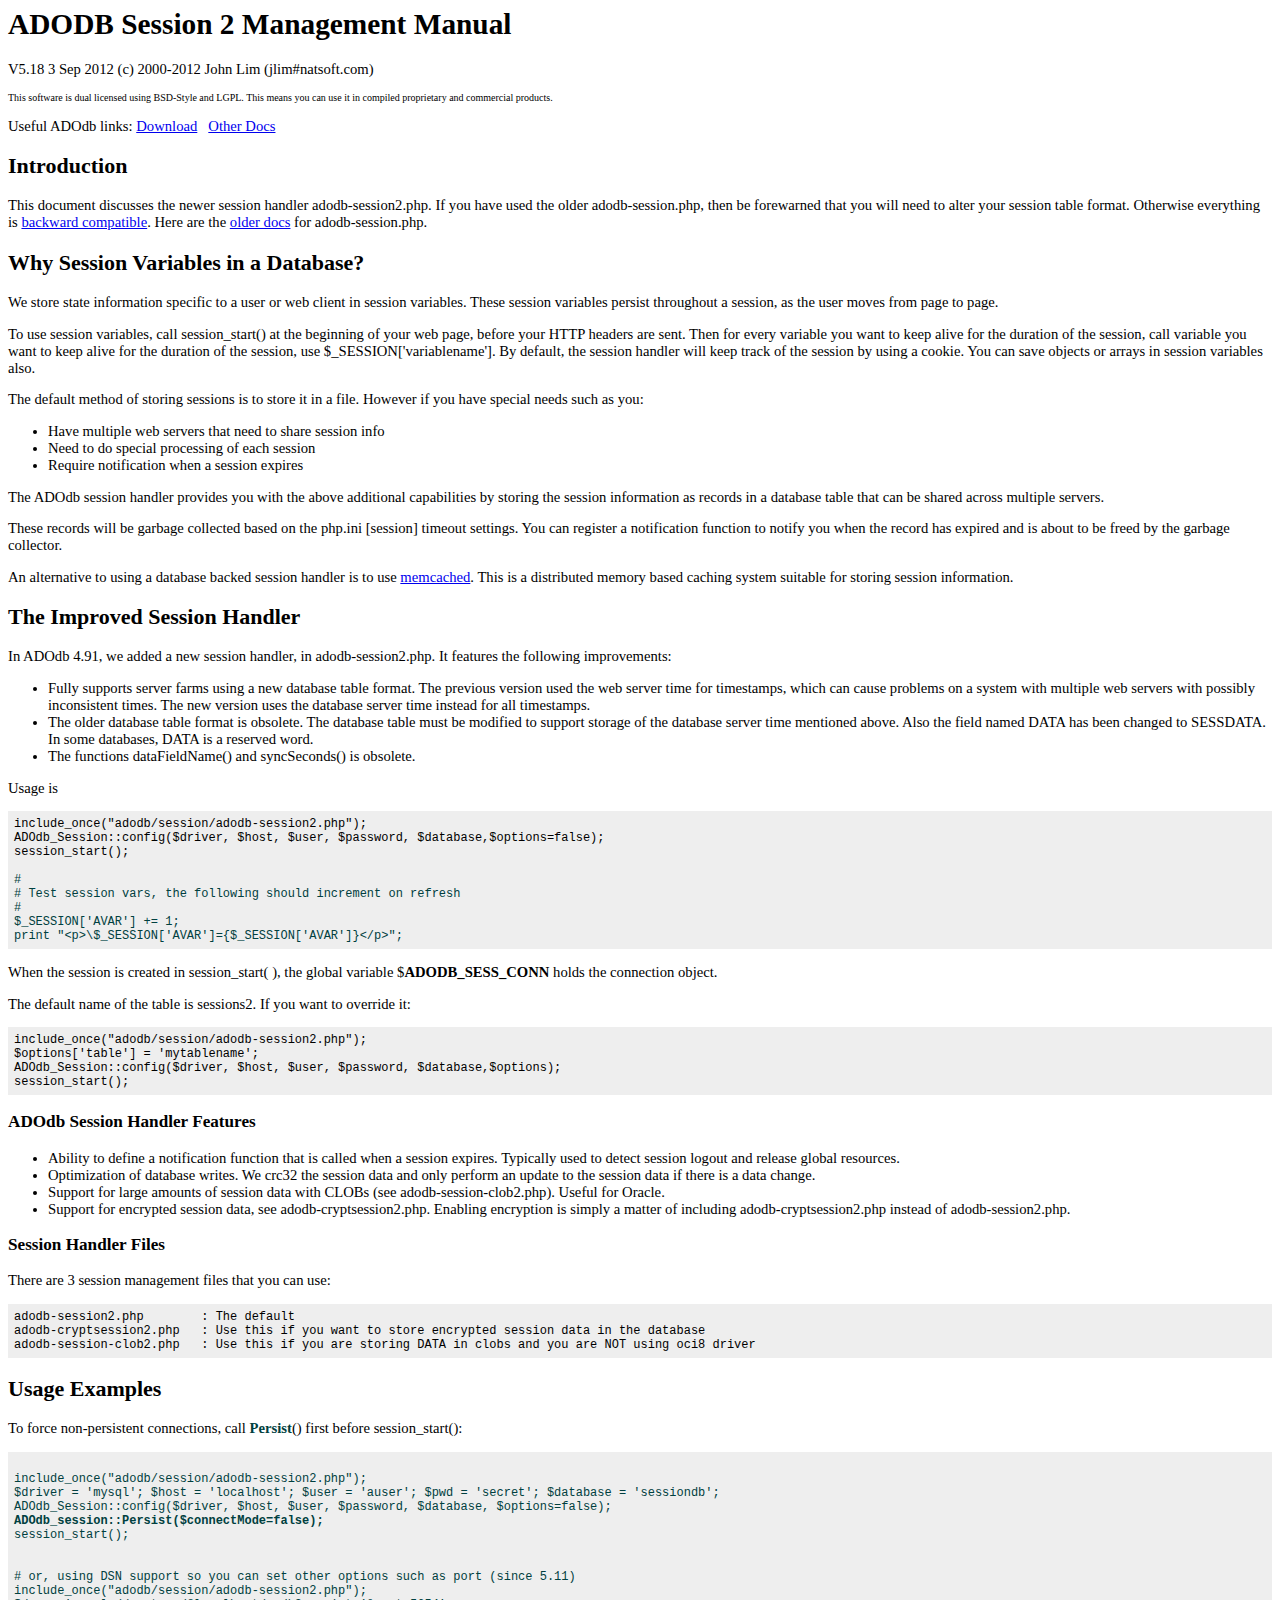
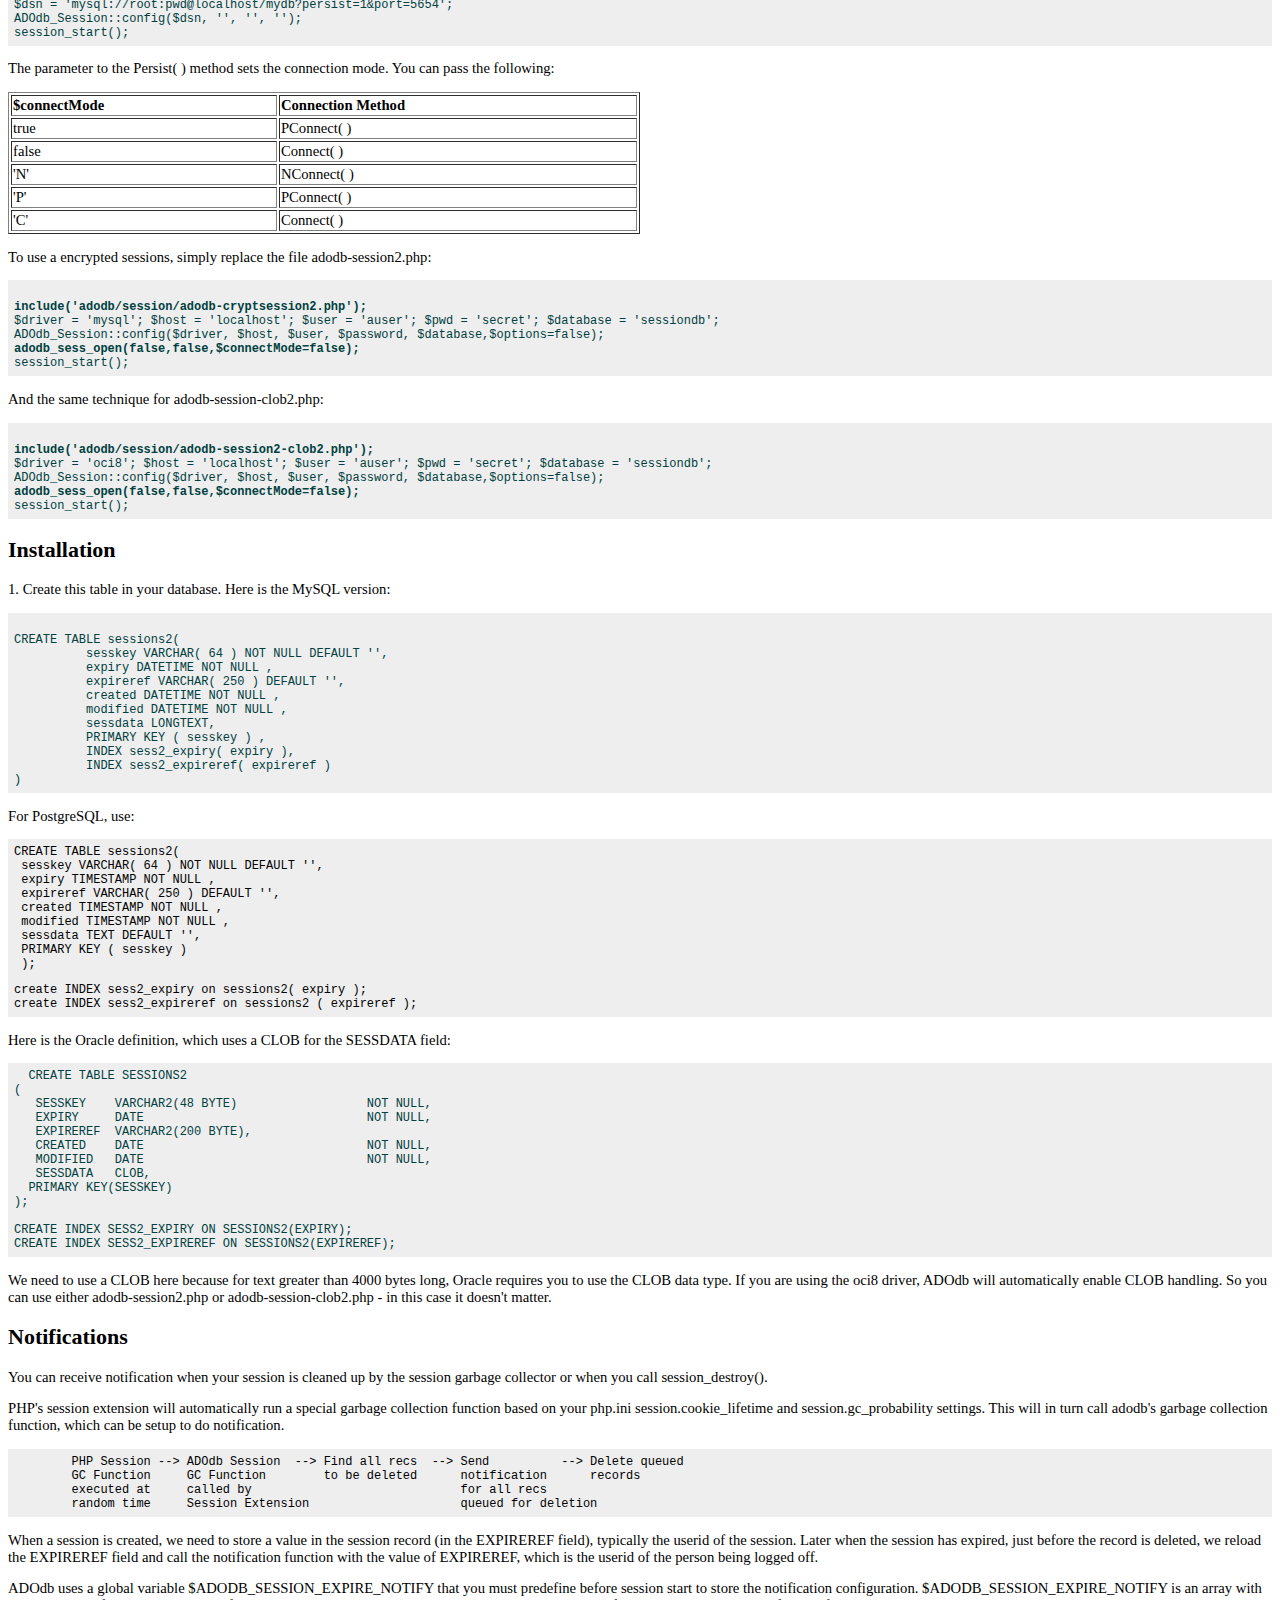
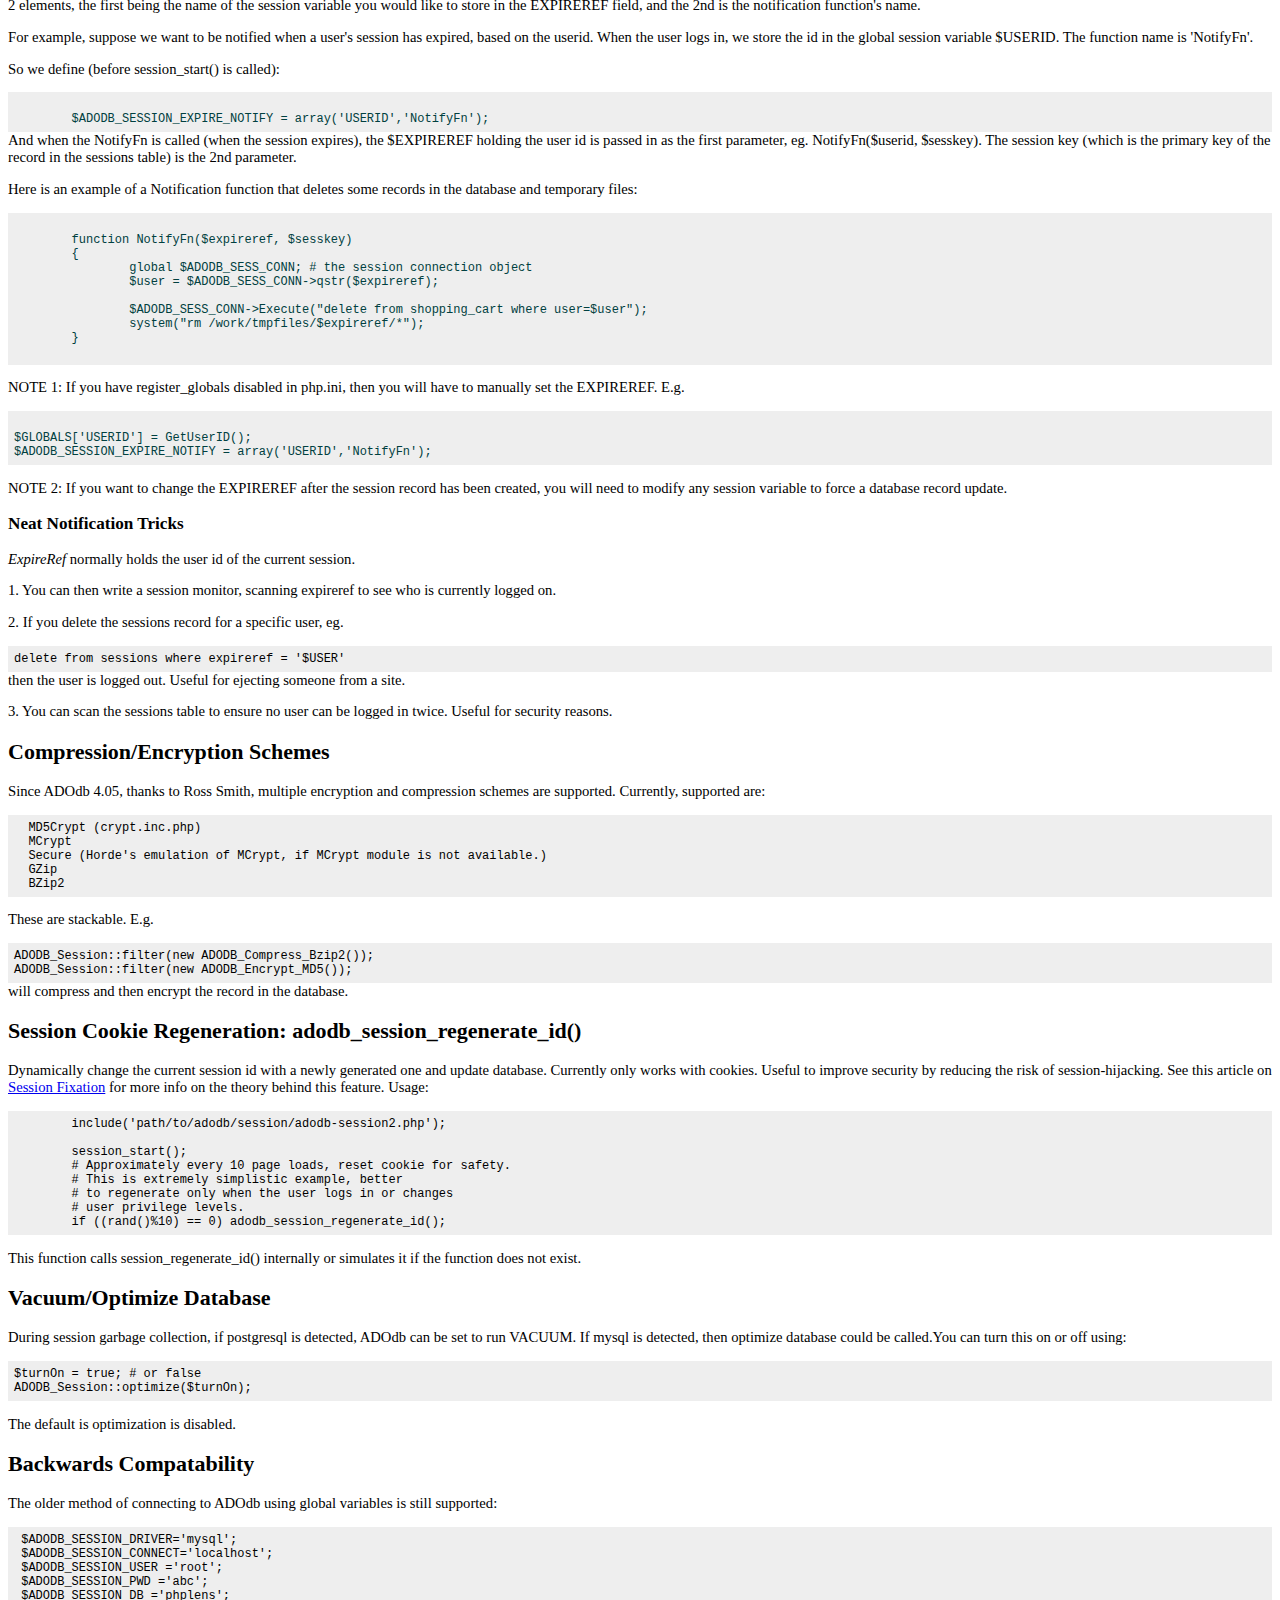
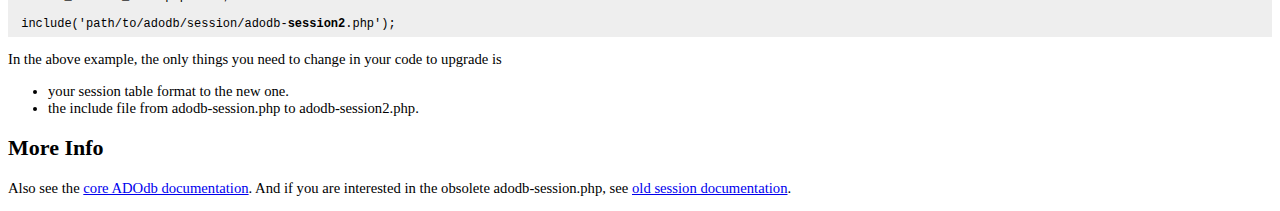
<file: adodb5/docs/docs-session.htm>
<!DOCTYPE HTML PUBLIC "-//W3C//DTD HTML 4.01 Transitional//EN">
<html>
<head>
  <title>ADODB Session Management Manual</title>
  <meta http-equiv="Content-Type"
 content="text/html; charset=iso-8859-1">
  <style type="text/css">
body, td {
/*font-family: Arial, Helvetica, sans-serif;*/
font-size: 11pt;
}
pre {
font-size: 9pt;
background-color: #EEEEEE; padding: .5em; margin: 0px;
}
.toplink {
font-size: 8pt;
}
  </style>
</head>
<body style="background-color: rgb(255, 255, 255);">
<h1>ADODB Session 2 Management Manual</h1>
<p>
V5.18 3 Sep 2012  (c) 2000-2012 John Lim (jlim#natsoft.com)
</p>
<p> <font size="1">This software is dual licensed using BSD-Style and
LGPL. This means you can use it in compiled proprietary and commercial
products. </font>
<p>Useful ADOdb links: <a href="http://adodb.sourceforge.net/#download">Download</a>
&nbsp; <a href="http://adodb.sourceforge.net/#docs">Other Docs</a>
</p>
<h2>Introduction</h2>
<p> This document discusses the newer session handler adodb-session2.php. If
  you have used the older adodb-session.php, then be forewarned that you will
  need to alter your session table format. Otherwise everything is <a href="#compat">backward
  compatible</a>.
  Here are the <a href="docs-session.old.htm">older
    docs</a> for
  adodb-session.php.</p>
<h2>Why Session Variables in a Database? </h2>
<p>We store state information specific to a user or web
    client in session variables. These session variables persist throughout a
session, as the user moves from page to page. </p>
<p>To use session variables, call session_start() at the beginning of
your web page, before your HTTP headers are sent. Then for every
variable you want to keep alive for the duration of the session, call
variable you want to keep alive for the duration of the session, use $_SESSION['variablename']. 
 By default, the session handler will
keep track of the session by using a cookie. You can save objects or
arrays in session variables also.
</p>
<p>The default method of storing sessions is to store it in a file.
However if you have special needs such as you:
</p>
<ul>
  <li>Have multiple web servers that need to share session info</li>
  <li>Need to do special processing of each session</li>
  <li>Require notification when a session expires</li>
</ul>
<p>The ADOdb session handler provides you with the above
additional capabilities by storing the session information as records
in a database table that can be shared across multiple servers. </p>
<p>These records will be garbage collected based on the php.ini [session] timeout settings. 
You can register a notification function to notify you when the record has expired and 
is about to be freed by the garbage collector.</p>
<p>An alternative to using a database backed session handler is to use <a href="http://www.danga.com/memcached/">memcached</a>.
  This is a distributed memory based caching system suitable for storing session
  information.
  </p>
<h2> The Improved Session Handler</h2>
<p>In ADOdb 4.91, we added a new session handler, in adodb-session2.php.
It features the following improvements:
<ul>
<li>Fully supports server farms using a new database table format. The
  previous version used the web server time for timestamps, which can cause problems
  on a system with multiple web servers with possibly inconsistent
  times. The new version uses the database server time instead for all timestamps.
<li>The older database table format is obsolete. The database table must be modified
  to support storage of the database server time mentioned above. Also the field
  named DATA has been changed to SESSDATA. In some databases, DATA is a reserved
  word.
<li>The functions dataFieldName() and syncSeconds() is obsolete.
</ul>

<p>Usage is 

<pre>
include_once("adodb/session/adodb-session2.php");
ADOdb_Session::config($driver, $host, $user, $password, $database,$options=false);
session_start();

<font
 color="#004040">#<br># Test session vars, the following should increment on refresh<br>#<br>$_SESSION['AVAR'] += 1;<br>print "&lt;p&gt;\$_SESSION['AVAR']={$_SESSION['AVAR']}&lt;/p&gt;";</font>
</pre>

<p>When the session is created in session_start( ), the global variable $<b>ADODB_SESS_CONN</b> holds
the connection object.
<p>The default name of the table is sessions2. If you want to override it:
  
<pre>
include_once("adodb/session/adodb-session2.php");
$options['table'] = 'mytablename';
ADOdb_Session::config($driver, $host, $user, $password, $database,$options);
session_start();
</pre>


<h3>ADOdb Session Handler Features</h3>
<ul>
  <li>Ability to define a notification function that is called when a
session expires. Typically
used to detect session logout and release global resources. </li>
  <li>Optimization of database writes. We crc32 the session data and
only perform an update
to the session data if there is a data change. </li>
  <li>Support for large amounts of session data with CLOBs (see
adodb-session-clob2.php). Useful
for Oracle. </li>
  <li>Support for encrypted session data, see
adodb-cryptsession2.php. Enabling encryption is simply a matter of
including adodb-cryptsession2.php instead of adodb-session2.php. </li>
</ul>
<h3>Session Handler Files </h3>
<p>There are 3 session management files that you can use:
</p>
<pre>adodb-session2.php        : The default<br>adodb-cryptsession2.php   : Use this if you want to store encrypted session data in the database<br>adodb-session-clob2.php   : Use this if you are storing DATA in clobs and you are NOT using oci8 driver</pre>
<h2><strong>Usage Examples</strong></h2>
<p>To force non-persistent connections, call <font color="#004040"><b>Persist</b></font>() first before session_start():

 
<pre>
 <font color="#004040">
include_once("adodb/session/adodb-session2.php");
$driver = 'mysql'; $host = 'localhost'; $user = 'auser'; $pwd = 'secret'; $database = 'sessiondb';
ADOdb_Session::config($driver, $host, $user, $password, $database, $options=false);<b><br>ADOdb_session::Persist($connectMode=false);</b>
session_start();<br> 

# or, using DSN support so you can set other options such as port (since 5.11)
include_once("adodb/session/adodb-session2.php");
$dsn = 'mysql://root:pwd@localhost/mydb?persist=1&port=5654';
ADOdb_Session::config($dsn, '', '', '');
session_start();
</font></pre>
<p> The parameter to the Persist( ) method sets the connection mode. You can
  pass the following:</p>
<table width="50%" border="1">
  <tr>
    <td><b>$connectMode</b></td>
    <td><b>Connection Method</b></td>
  </tr>
  <tr>
    <td>true</td>
    <td><p>PConnect( )</p></td>
  </tr>
  <tr>
    <td>false</td>
    <td>Connect( )</td>
  </tr>
  <tr>
    <td>'N'</td>
    <td>NConnect( )</td>
  </tr>
  <tr>
    <td>'P'</td>
    <td>PConnect( )</td>
  </tr>
  <tr>
    <td>'C'</td>
    <td>Connect( )</td>
  </tr>
</table>
<p>To use a encrypted sessions, simply replace the file adodb-session2.php:</p>
 <pre> <font
 color="#004040"><b><br>include('adodb/session/adodb-cryptsession2.php');</b><br>$driver = 'mysql'; $host = 'localhost'; $user = 'auser'; $pwd = 'secret'; $database = 'sessiondb';
ADOdb_Session::config($driver, $host, $user, $password, $database,$options=false);<b><br>adodb_sess_open(false,false,$connectMode=false);</b>
session_start();<br></font></pre>
 <p>And the same technique for adodb-session-clob2.php:</p>
 <pre>  <font
 color="#004040"><br><b>include('adodb/session/adodb-session2-clob2.php');</b><br>$driver = 'oci8'; $host = 'localhost'; $user = 'auser'; $pwd = 'secret'; $database = 'sessiondb';
ADOdb_Session::config($driver, $host, $user, $password, $database,$options=false);<b><br>adodb_sess_open(false,false,$connectMode=false);</b>
session_start();</font></pre>
 <h2>Installation</h2>
<p>1. Create this table in your database. Here is the MySQL version:
<pre> <a
 name="sessiontab"></a> <font color="#004040">
CREATE TABLE sessions2(
	  sesskey VARCHAR( 64 ) NOT NULL DEFAULT '',
  	  expiry DATETIME NOT NULL ,
	  expireref VARCHAR( 250 ) DEFAULT '',
	  created DATETIME NOT NULL ,
	  modified DATETIME NOT NULL ,
	  sessdata LONGTEXT,
	  PRIMARY KEY ( sesskey ) ,
	  INDEX sess2_expiry( expiry ),
	  INDEX sess2_expireref( expireref )
)</font></pre>

 <p> For PostgreSQL, use:
 <pre>CREATE TABLE sessions2(
 sesskey VARCHAR( 64 ) NOT NULL DEFAULT '',
 expiry TIMESTAMP NOT NULL ,
 expireref VARCHAR( 250 ) DEFAULT '',
 created TIMESTAMP NOT NULL ,
 modified TIMESTAMP NOT NULL ,
 sessdata TEXT DEFAULT '',
 PRIMARY KEY ( sesskey )
 );
</pre>
 <pre>create INDEX sess2_expiry on sessions2( expiry );
create INDEX sess2_expireref on sessions2 ( expireref );</pre>
 <p>Here is the Oracle definition, which uses a CLOB for the SESSDATA field:
 <pre>
  <font
 color="#004040">CREATE TABLE SESSIONS2<br>(<br>   SESSKEY    VARCHAR2(48 BYTE)                  NOT NULL,<br>   EXPIRY     DATE                               NOT NULL,<br>   EXPIREREF  VARCHAR2(200 BYTE),<br>   CREATED    DATE                               NOT NULL,<br>   MODIFIED   DATE                               NOT NULL,<br>   SESSDATA   CLOB,<br>  PRIMARY KEY(SESSKEY)<br>);
<br>CREATE INDEX SESS2_EXPIRY ON SESSIONS2(EXPIRY);
CREATE INDEX SESS2_EXPIREREF ON SESSIONS2(EXPIREREF);</font></pre>
<p> We need to use a CLOB here because for text greater than 4000 bytes long,
  Oracle requires you to use the CLOB data type. If you are using the oci8 driver,
  ADOdb will automatically enable CLOB handling. So you can use either adodb-session2.php
  or adodb-session-clob2.php - in this case it doesn't matter. <br>    
<h2>Notifications</h2>
<p>You can receive notification when your session is cleaned up by the session garbage collector or
when you call session_destroy().
<p>PHP's session extension will automatically run a special garbage collection function based on
your php.ini session.cookie_lifetime and session.gc_probability settings. This will in turn call
adodb's garbage collection function, which can be setup to do notification.
<p>
<pre>
	PHP Session --> ADOdb Session  --> Find all recs  --> Send          --> Delete queued
	GC Function     GC Function        to be deleted      notification      records
	executed at     called by                             for all recs
	random time     Session Extension                     queued for deletion
</pre>
<p>When a session is created, we need to store a value in the session record (in the EXPIREREF field), typically 
the userid of the session. Later when the session has expired,  just before the record is deleted,
we reload the EXPIREREF field and call the notification function with the value of EXPIREREF, which 
is the userid of the person being logged off.
<p>ADOdb uses a global variable $ADODB_SESSION_EXPIRE_NOTIFY that you must predefine before session
start to store the notification configuration. 
$ADODB_SESSION_EXPIRE_NOTIFY is an array with 2 elements, the
first being the name of the session variable you would like to store in
the EXPIREREF field, and the 2nd is the notification function's name. </p>
<p>For example, suppose we want to be notified when a user's session has expired,
based on the userid. When the user logs in, we store the id in the global session variable
$USERID. The function name is 'NotifyFn'. 
<p>
So we define (before session_start() is called): </p>
<pre> <font color="#004040">
	$ADODB_SESSION_EXPIRE_NOTIFY = array('USERID','NotifyFn');
</font></pre>
And when the NotifyFn is called (when the session expires), the
$EXPIREREF holding the user id is passed in as the first parameter, eg. NotifyFn($userid, $sesskey). The
session key (which is the primary key of the record in the sessions
table) is the 2nd parameter.
<p> Here is an example of a Notification function that deletes some
records in the database and temporary files: </p>
<pre><font color="#004040">
	function NotifyFn($expireref, $sesskey)
	{
		global $ADODB_SESS_CONN; # the session connection object
		$user = $ADODB_SESS_CONN-&gt;qstr($expireref);
		
		$ADODB_SESS_CONN-&gt;Execute("delete from shopping_cart where user=$user");          
		system("rm /work/tmpfiles/$expireref/*");
	}</font>  
			  </pre>
<p> NOTE 1: If you have register_globals disabled in php.ini, then you
will have to manually set the EXPIREREF. E.g. </p>
<pre> <font color="#004040">
$GLOBALS['USERID'] = GetUserID();
$ADODB_SESSION_EXPIRE_NOTIFY = array('USERID','NotifyFn');</font>
</pre>
<p> NOTE 2: If you want to change the EXPIREREF after the session
record has been created, you will need to modify any session variable
to force a database record update.
</p>
<h3>Neat Notification Tricks</h3>
<p><i>ExpireRef</i> normally holds the user id of the current session.
</p>
<p>1. You can then write a session monitor, scanning expireref to see
who is currently logged on.
</p>
<p>2. If you delete the sessions record for a specific user, eg.
</p>
<pre>delete from sessions where expireref = '$USER'<br></pre>
then the user is logged out. Useful for ejecting someone from a
site.
<p>3. You can scan the sessions table to ensure no user
can be logged in twice. Useful for security reasons.
</p>
<h2>Compression/Encryption Schemes</h2>
Since ADOdb 4.05, thanks to Ross Smith, multiple encryption and
compression schemes are supported. Currently, supported are:
<p>
<pre>  MD5Crypt (crypt.inc.php)<br>  MCrypt<br>  Secure (Horde's emulation of MCrypt, if MCrypt module is not available.)<br>  GZip<br>  BZip2<br></pre>
<p>These are stackable. E.g.
<pre>ADODB_Session::filter(new ADODB_Compress_Bzip2());<br>ADODB_Session::filter(new ADODB_Encrypt_MD5());<br></pre>
will compress and then encrypt the record in the database.
<h2>Session Cookie Regeneration: adodb_session_regenerate_id()</h2>
<p>Dynamically change the current session id with a newly generated one and update
  database. Currently only works with cookies. Useful to improve security by
  reducing the risk of session-hijacking. See this article on <a href=http://shiflett.org/articles/security-corner-feb2004>Session
  Fixation</a> for more info 
on the theory behind this feature. Usage:<pre>
	include('path/to/adodb/session/adodb-session2.php');
	
	session_start();
	# Approximately every 10 page loads, reset cookie for safety.
	# This is extremely simplistic example, better 
	# to regenerate only when the user logs in or changes
	# user privilege levels.
	if ((rand()%10) == 0) adodb_session_regenerate_id(); 
</pre>
<p>This function calls session_regenerate_id() internally or simulates it if the function does not exist.
<h2>Vacuum/Optimize Database</h2>
<p>During session garbage collection, if postgresql is detected,
  ADOdb can be set to run VACUUM. If mysql is detected, then optimize database
  could be called.You can turn this on or off using:</p>
<pre>$turnOn = true; # or false
ADODB_Session::optimize($turnOn);
</pre>
<p>The default  is optimization is disabled.</p>
<h2><a name=compat></a>Backwards Compatability </h2>
<p>The older method of connecting to ADOdb using global variables is still supported:</p>
<pre> $ADODB_SESSION_DRIVER='mysql';
 $ADODB_SESSION_CONNECT='localhost';
 $ADODB_SESSION_USER ='root';
 $ADODB_SESSION_PWD ='abc';
 $ADODB_SESSION_DB ='phplens';
 
 include('path/to/adodb/session/adodb-<strong>session2</strong>.php'); </pre>
<p>In the above example, the only things you need to change in your code to upgrade
  is </p>
<ul>
  <li>your session table format to the new one.</li>
  <li>the include file from adodb-session.php to adodb-session2.php. </li>
</ul>
<h2>More Info</h2>
<p>Also see the <a href="docs-adodb.htm">core ADOdb documentation</a>. And if
  you are interested in the obsolete adodb-session.php, see <a href="docs-session.old.htm">old
    session documentation</a>. </p>
</body>
</html>
</file>
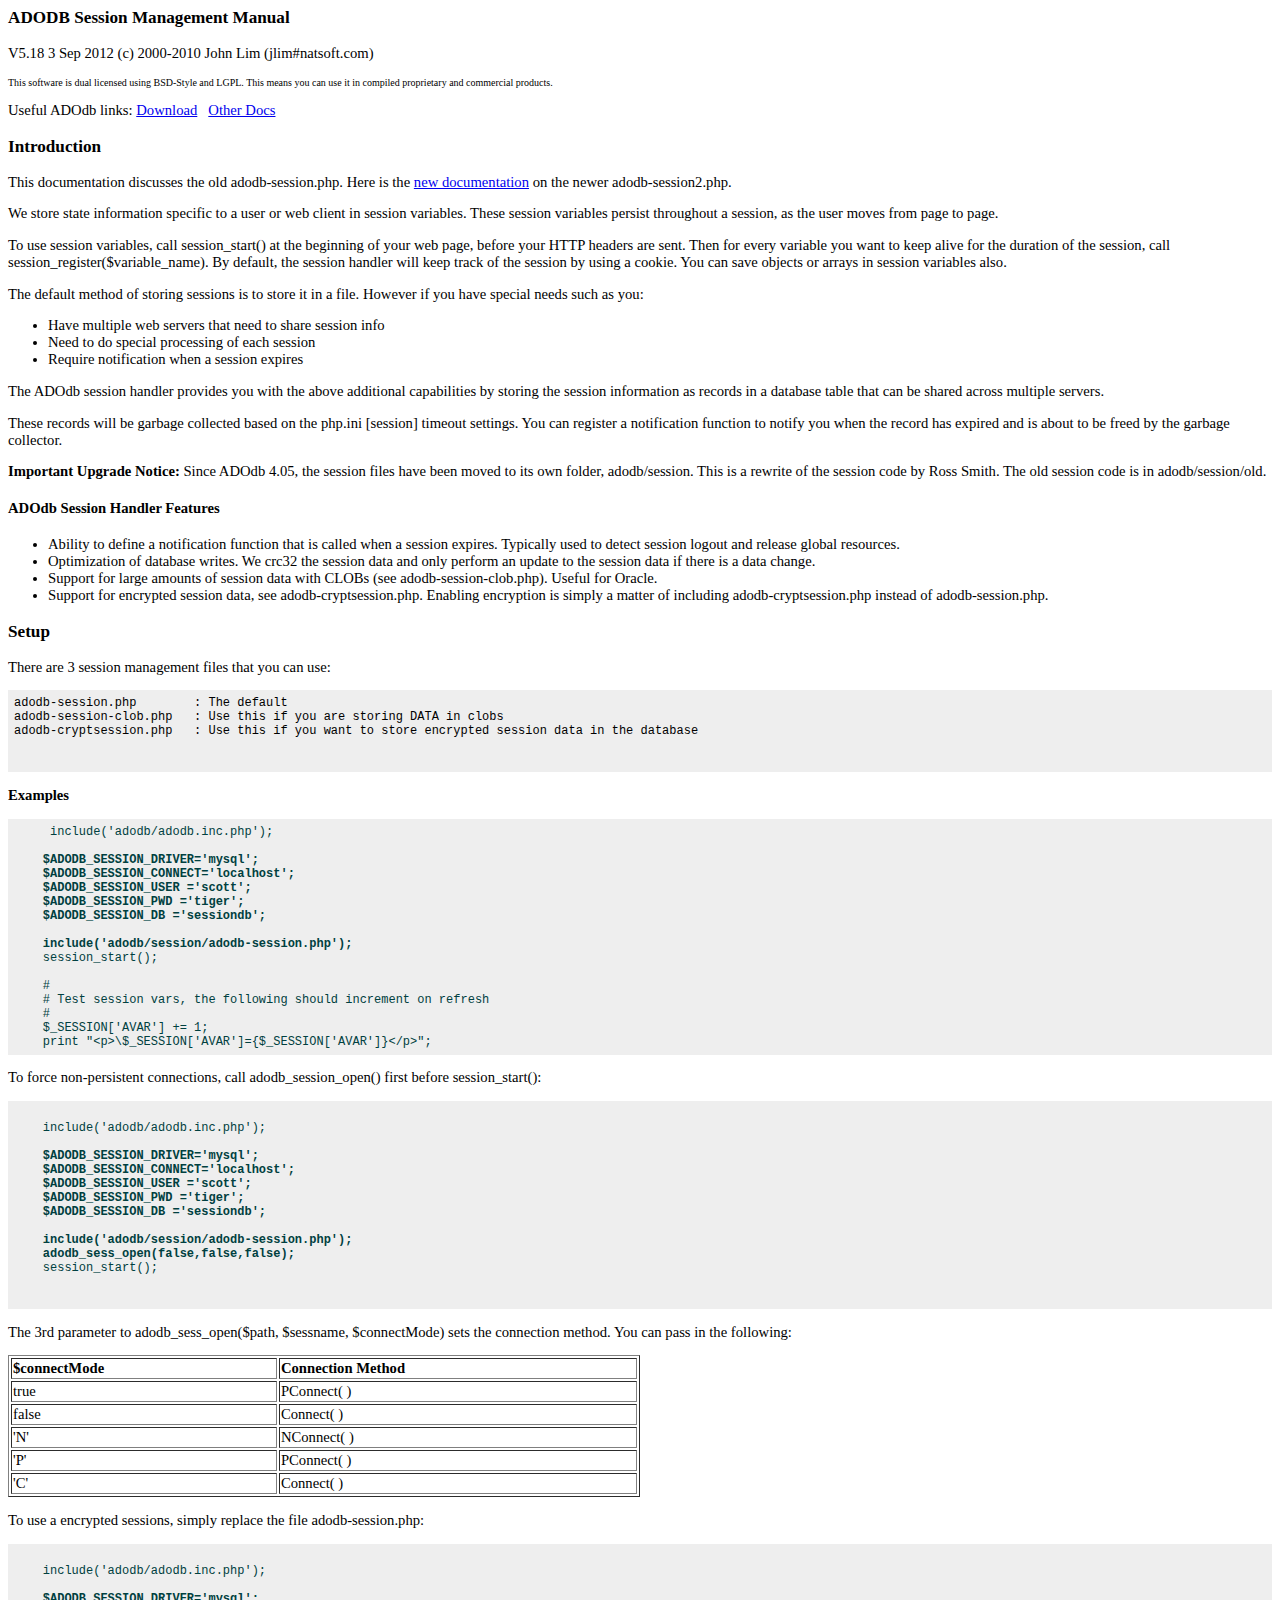
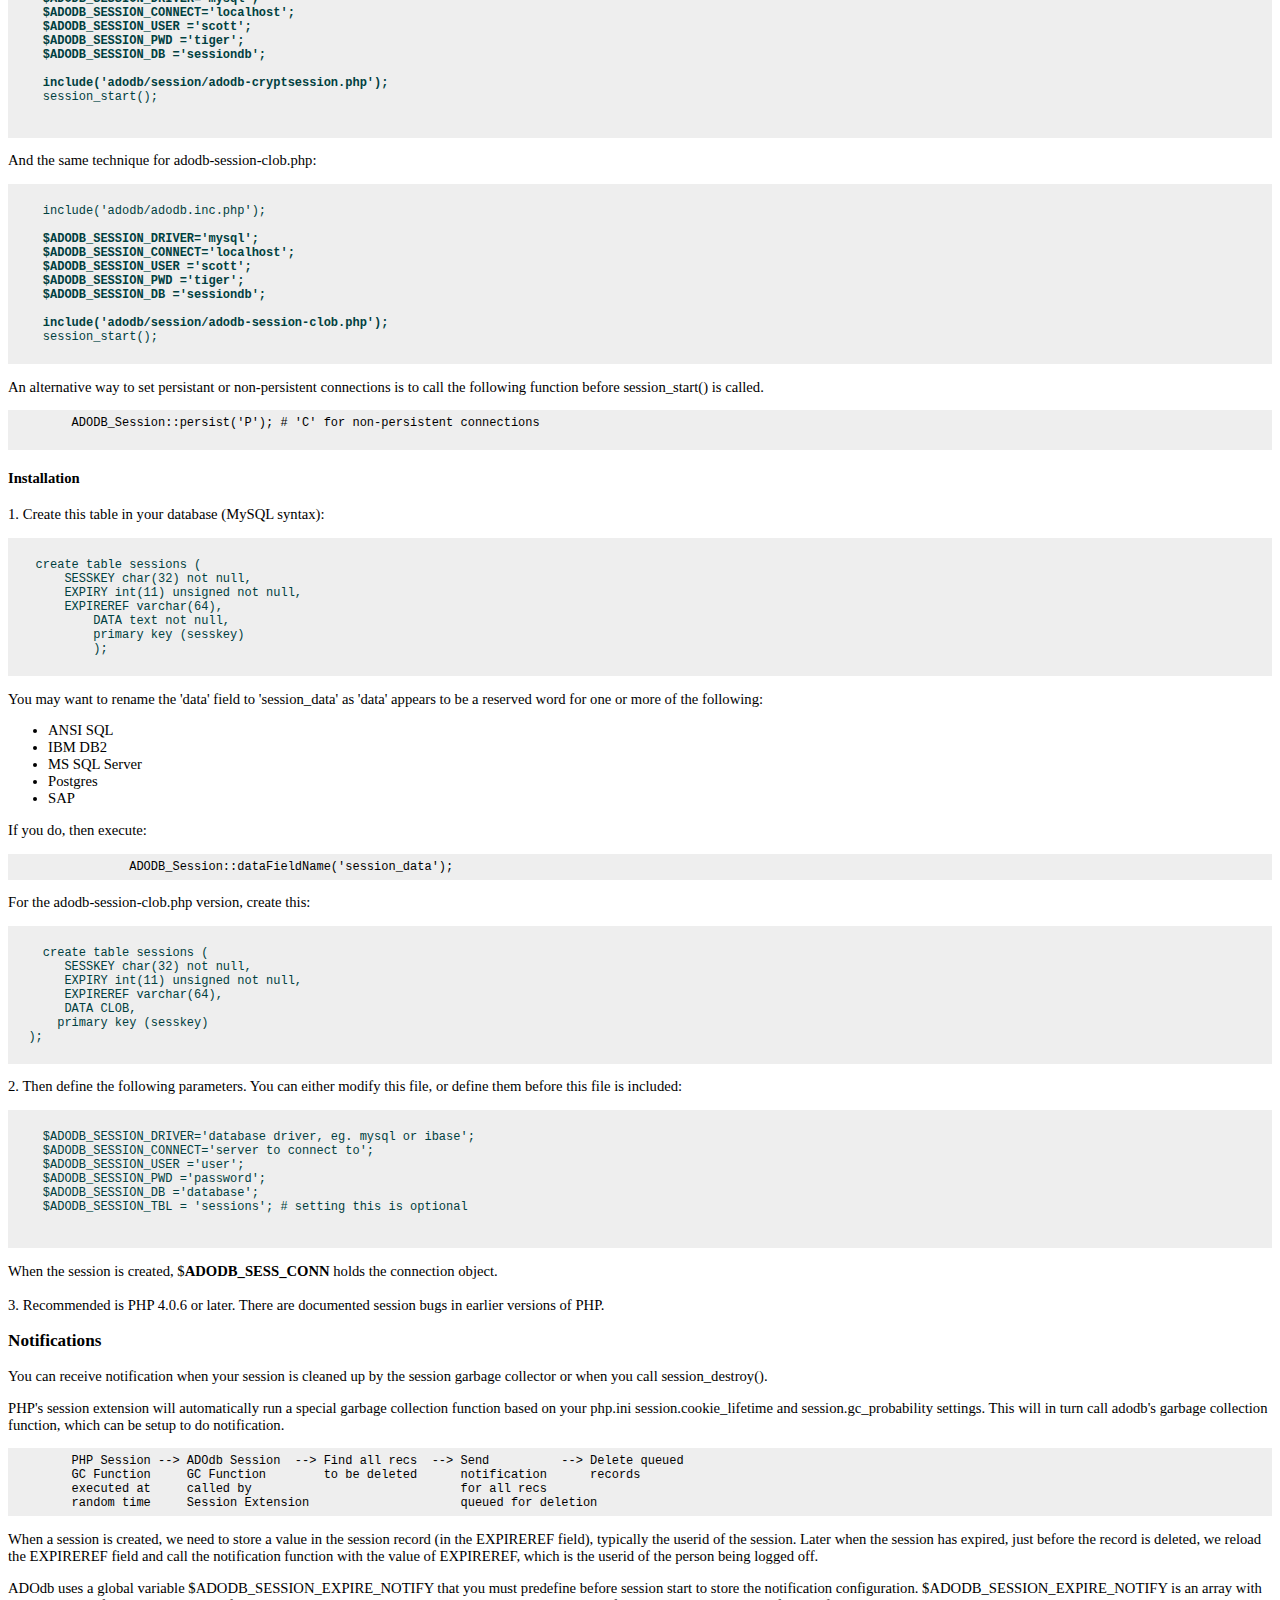
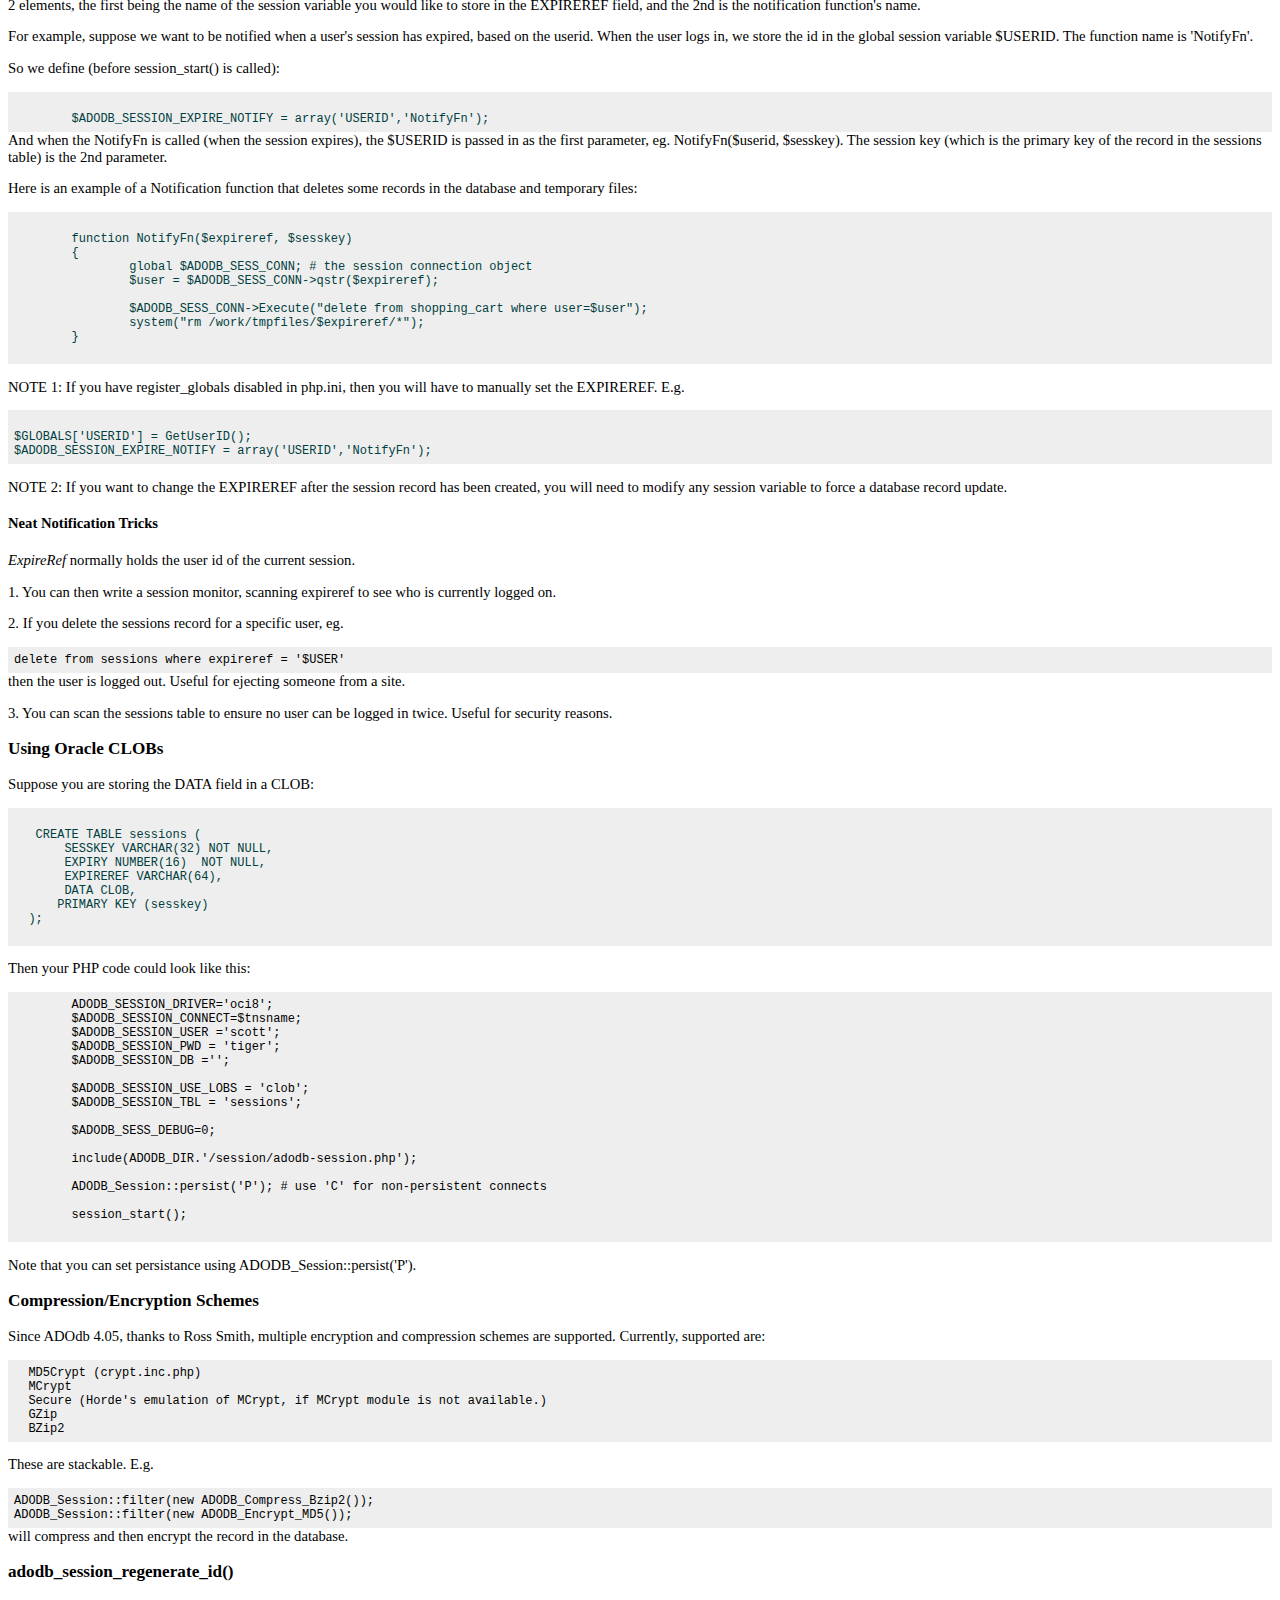
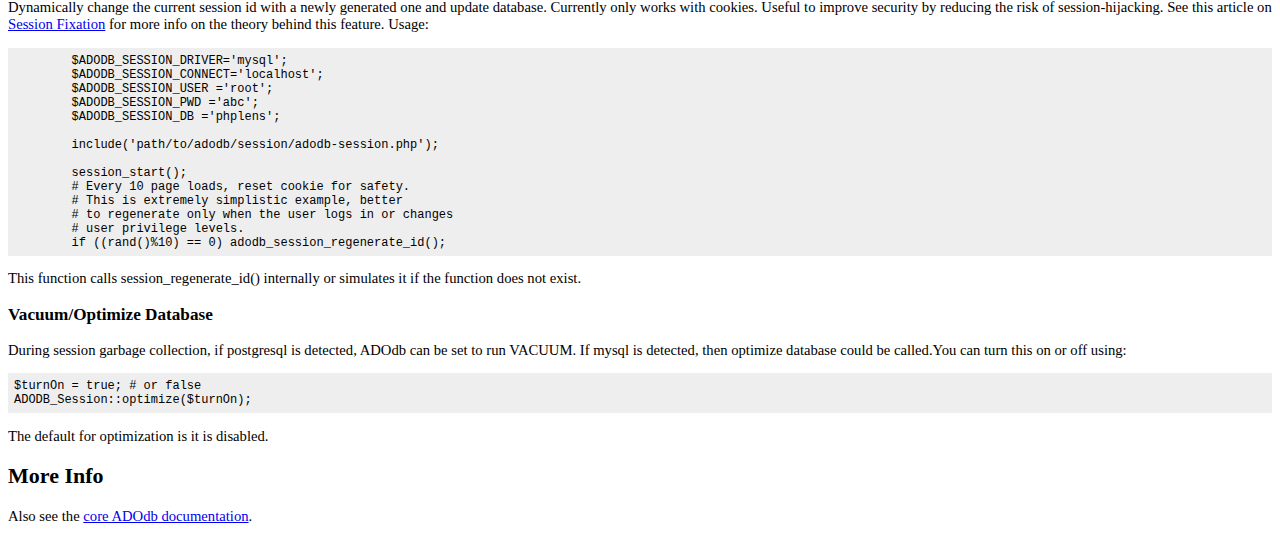
<file: adodb5/docs/docs-session.old.htm>
<!DOCTYPE HTML PUBLIC "-//W3C//DTD HTML 4.01 Transitional//EN">
<html>
<head>
  <title>ADODB Old Session Management Manual</title>
  <meta http-equiv="Content-Type"
 content="text/html; charset=iso-8859-1">
  <style type="text/css">
body, td {
/*font-family: Arial, Helvetica, sans-serif;*/
font-size: 11pt;
}
pre {
font-size: 9pt;
background-color: #EEEEEE; padding: .5em; margin: 0px;
}
.toplink {
font-size: 8pt;
}
  </style>
</head>
<body style="background-color: rgb(255, 255, 255);">
<h3>ADODB Session Management Manual</h3>
<p>
V5.18 3 Sep 2012  (c) 2000-2010 John Lim (jlim#natsoft.com)
</p>
<p> <font size="1">This software is dual licensed using BSD-Style and
LGPL. This means you can use it in compiled proprietary and commercial
products. </font>
<p>Useful ADOdb links: <a href="http://adodb.sourceforge.net/#download">Download</a>
&nbsp; <a href="http://adodb.sourceforge.net/#docs">Other Docs</a>
</p>
<h3>Introduction</h3>
<p>This documentation discusses the old adodb-session.php. 
Here is the <a href=docs-session.htm>new documentation</a> on the newer adodb-session2.php.
<p> We store state information specific to a user or web client in
session variables. These session variables persist throughout a
session, as the user moves from page to page. </p>
<p>To use session variables, call session_start() at the beginning of
your web page, before your HTTP headers are sent. Then for every
variable you want to keep alive for the duration of the session, call
session_register($variable_name). By default, the session handler will
keep track of the session by using a cookie. You can save objects or
arrays in session variables also.
</p>
<p>The default method of storing sessions is to store it in a file.
However if you have special needs such as you:
</p>
<ul>
  <li>Have multiple web servers that need to share session info</li>
  <li>Need to do special processing of each session</li>
  <li>Require notification when a session expires</li>
</ul>
<p>The ADOdb session handler provides you with the above
additional capabilities by storing the session information as records
in a database table that can be shared across multiple servers. </p>
<p>These records will be garbage collected based on the php.ini [session] timeout settings. 
You can register a notification function to notify you when the record has expired and 
is about to be freed by the garbage collector.</p>
<p><b>Important Upgrade Notice:</b> Since ADOdb 4.05, the session files
have been moved to its own folder, adodb/session. This is a rewrite
of the session code by Ross Smith. The old session code is in
adodb/session/old. </p>
<h4>ADOdb Session Handler Features</h4>
<ul>
  <li>Ability to define a notification function that is called when a
session expires. Typically
used to detect session logout and release global resources. </li>
  <li>Optimization of database writes. We crc32 the session data and
only perform an update
to the session data if there is a data change. </li>
  <li>Support for large amounts of session data with CLOBs (see
adodb-session-clob.php). Useful
for Oracle. </li>
  <li>Support for encrypted session data, see
adodb-cryptsession.php. Enabling encryption is simply a matter of
including adodb-cryptsession.php instead of adodb-session.php. </li>
</ul>
<h3>Setup</h3>
<p>There are 3 session management files that you can use:
</p>
<pre>adodb-session.php        : The default<br>adodb-session-clob.php   : Use this if you are storing DATA in clobs<br>adodb-cryptsession.php   : Use this if you want to store encrypted session data in the database<br><br>
</pre>
<p><strong>Examples</strong>
<p><pre>
 <font
 color="#004040">    include('adodb/adodb.inc.php');<br>    <br><b>    $ADODB_SESSION_DRIVER='mysql';<br>    $ADODB_SESSION_CONNECT='localhost';<br>    $ADODB_SESSION_USER ='scott';<br>    $ADODB_SESSION_PWD ='tiger';<br>    $ADODB_SESSION_DB ='sessiondb';</b><br>    <br>    <b>include('adodb/session/adodb-session.php');</b><br>    session_start();<br>    <br>    #<br>    # Test session vars, the following should increment on refresh<br>    #<br>    $_SESSION['AVAR'] += 1;<br>    print "&lt;p&gt;\$_SESSION['AVAR']={$_SESSION['AVAR']}&lt;/p&gt;";<br></font></pre>
 
<p>To force non-persistent connections, call adodb_session_open() first before session_start():
<p>
 <pre>
 <font color="#004040"><br>    include('adodb/adodb.inc.php');<br>    <br><b>    $ADODB_SESSION_DRIVER='mysql';<br>    $ADODB_SESSION_CONNECT='localhost';<br>    $ADODB_SESSION_USER ='scott';<br>    $ADODB_SESSION_PWD ='tiger';<br>    $ADODB_SESSION_DB ='sessiondb';</b><br>    <br>    <b>include('adodb/session/adodb-session.php');<br>    adodb_sess_open(false,false,false);</b><br>    session_start();<br> </font>
 </pre>
<p> The 3rd parameter to adodb_sess_open($path, $sessname, $connectMode)  sets the connection method. You can pass in the following:</p>
<table width="50%" border="1">
  <tr>
    <td><b>$connectMode</b></td>
    <td><b>Connection Method</b></td>
  </tr>
  <tr>
    <td>true</td>
    <td><p>PConnect( )</p></td>
  </tr>
  <tr>
    <td>false</td>
    <td>Connect( )</td>
  </tr>
  <tr>
    <td>'N'</td>
    <td>NConnect( )</td>
  </tr>
  <tr>
    <td>'P'</td>
    <td>PConnect( )</td>
  </tr>
  <tr>
    <td>'C'</td>
    <td>Connect( )</td>
  </tr>
</table>
<p>To use a encrypted sessions, simply replace the file adodb-session.php:</p>
 <pre> <font
 color="#004040"><br>    include('adodb/adodb.inc.php');<br>    <br><b>    $ADODB_SESSION_DRIVER='mysql';<br>    $ADODB_SESSION_CONNECT='localhost';<br>    $ADODB_SESSION_USER ='scott';<br>    $ADODB_SESSION_PWD ='tiger';<br>    $ADODB_SESSION_DB ='sessiondb';<br>    <br>    include('adodb/session/adodb-cryptsession.php');</b><br>    session_start();</font><br>
 </pre>
 <p>And the same technique for adodb-session-clob.php:</p>
 <pre>  <font
 color="#004040"><br>    include('adodb/adodb.inc.php');<br>    <br><b>    $ADODB_SESSION_DRIVER='mysql';<br>    $ADODB_SESSION_CONNECT='localhost';<br>    $ADODB_SESSION_USER ='scott';<br>    $ADODB_SESSION_PWD ='tiger';<br>    $ADODB_SESSION_DB ='sessiondb';<br>    <br>    include('adodb/session/adodb-session-clob.php');</b><br>    session_start();</font>
 </pre>
 <p>An alternative way to set persistant or non-persistent connections is to call the following function before session_start() is called.
 <pre>
 	ADODB_Session::persist('P'); # 'C' for non-persistent connections
 </pre>
 <h4>Installation</h4>
<p>1. Create this table in your database (MySQL syntax):
<p><pre> <a
 name="sessiontab"></a> <font color="#004040">
   create table sessions (
       SESSKEY char(32) not null,
       EXPIRY int(11) unsigned not null,
       EXPIREREF varchar(64),
	   DATA text not null,
	   primary key (sesskey)
	   );</font>
 </pre>

 <p>You may want to rename the 'data' field to 'session_data' as
	'data' appears to be a reserved word for one or more of the following:
	<ul>
	<li>	ANSI SQL
	<li>	IBM DB2
	<li>	MS SQL Server
	<li>	Postgres
	<li>	SAP
		</ul>
<p>
	If you do, then execute:
<pre>
		ADODB_Session::dataFieldName('session_data');
</pre>
 <p> For the adodb-session-clob.php version, create this:
<p>  <pre>
    <font
 color="#004040"><br>    create table sessions (<br>       SESSKEY char(32) not null,<br>       EXPIRY int(11) unsigned not null,<br>       EXPIREREF varchar(64),<br>       DATA CLOB,<br>      primary key (sesskey)<br>  );</font>
 </pre>
 <p>2. Then define the following parameters. You can either modify this file, or define them before this file is included:
 <pre>      <font
 color="#004040"><br>    $ADODB_SESSION_DRIVER='database driver, eg. mysql or ibase';<br>    $ADODB_SESSION_CONNECT='server to connect to';<br>    $ADODB_SESSION_USER ='user';<br>    $ADODB_SESSION_PWD ='password';<br>    $ADODB_SESSION_DB ='database';<br>    $ADODB_SESSION_TBL = 'sessions'; # setting this is optional<br>	</font>
 </pre><p>
     When the session is created, $<b>ADODB_SESS_CONN</b> holds the connection object.<br>    <br>  3. Recommended is PHP 4.0.6 or later. There are documented session bugs in earlier versions of PHP.
<h3>Notifications</h3>
<p>You can receive notification when your session is cleaned up by the session garbage collector or
when you call session_destroy().
<p>PHP's session extension will automatically run a special garbage collection function based on
your php.ini session.cookie_lifetime and session.gc_probability settings. This will in turn call
adodb's garbage collection function, which can be setup to do notification.
<p>
<pre>
	PHP Session --> ADOdb Session  --> Find all recs  --> Send          --> Delete queued
	GC Function     GC Function        to be deleted      notification      records
	executed at     called by                             for all recs
	random time     Session Extension                     queued for deletion
</pre>
<p>When a session is created, we need to store a value in the session record (in the EXPIREREF field), typically 
the userid of the session. Later when the session has expired,  just before the record is deleted,
we reload the EXPIREREF field and call the notification function with the value of EXPIREREF, which 
is the userid of the person being logged off.
<p>ADOdb uses a global variable $ADODB_SESSION_EXPIRE_NOTIFY that you must predefine before session
start to store the notification configuration. 
$ADODB_SESSION_EXPIRE_NOTIFY is an array with 2 elements, the
first being the name of the session variable you would like to store in
the EXPIREREF field, and the 2nd is the notification function's name. </p>
<p>For example, suppose we want to be notified when a user's session has expired,
based on the userid. When the user logs in, we store the id in the global session variable
$USERID. The function name is 'NotifyFn'. 
<p>
So we define (before session_start() is called): </p>
<pre> <font color="#004040">
	$ADODB_SESSION_EXPIRE_NOTIFY = array('USERID','NotifyFn');
</font></pre>
And when the NotifyFn is called (when the session expires), the
$USERID is passed in as the first parameter, eg. NotifyFn($userid, $sesskey). The
session key (which is the primary key of the record in the sessions
table) is the 2nd parameter.
<p> Here is an example of a Notification function that deletes some
records in the database and temporary files: </p>
<pre><font color="#004040">
	function NotifyFn($expireref, $sesskey)
	{
		global $ADODB_SESS_CONN; # the session connection object
		$user = $ADODB_SESS_CONN-&gt;qstr($expireref);
		
		$ADODB_SESS_CONN-&gt;Execute("delete from shopping_cart where user=$user");          
		system("rm /work/tmpfiles/$expireref/*");
	}</font>  
			  </pre>
<p> NOTE 1: If you have register_globals disabled in php.ini, then you
will have to manually set the EXPIREREF. E.g. </p>
<pre> <font color="#004040">
$GLOBALS['USERID'] = GetUserID();
$ADODB_SESSION_EXPIRE_NOTIFY = array('USERID','NotifyFn');</font>
</pre>
<p> NOTE 2: If you want to change the EXPIREREF after the session
record has been created, you will need to modify any session variable
to force a database record update.
</p>
<h4>Neat Notification Tricks</h4>
<p><i>ExpireRef</i> normally holds the user id of the current session.
</p>
<p>1. You can then write a session monitor, scanning expireref to see
who is currently logged on.
</p>
<p>2. If you delete the sessions record for a specific user, eg.
</p>
<pre>delete from sessions where expireref = '$USER'<br></pre>
then the user is logged out. Useful for ejecting someone from a
site.
<p>3. You can scan the sessions table to ensure no user
can be logged in twice. Useful for security reasons.
</p>
<h3>Using Oracle CLOBs</h3>
<p>Suppose you are storing the DATA field in a CLOB:
 <pre><font color="#004040">
   CREATE TABLE sessions (
       SESSKEY VARCHAR(32) NOT NULL,
       EXPIRY NUMBER(16)  NOT NULL,
       EXPIREREF VARCHAR(64),
       DATA CLOB,
      PRIMARY KEY (sesskey)
  );</font>
 </pre> 
 <p>Then your PHP code could look like this:
	 <pre>
	ADODB_SESSION_DRIVER='oci8';
	$ADODB_SESSION_CONNECT=$tnsname;
	$ADODB_SESSION_USER ='scott';
	$ADODB_SESSION_PWD = 'tiger';
	$ADODB_SESSION_DB ='';
	
	$ADODB_SESSION_USE_LOBS = 'clob';
	$ADODB_SESSION_TBL = 'sessions';
	
	$ADODB_SESS_DEBUG=0;
	
	include(ADODB_DIR.'/session/adodb-session.php');
	
	ADODB_Session::persist('P'); # use 'C' for non-persistent connects
	
	session_start();
 </pre>
 <p>Note that you can set persistance using ADODB_Session::persist('P').
 
<h3>Compression/Encryption Schemes</h3>
Since ADOdb 4.05, thanks to Ross Smith, multiple encryption and
compression schemes are supported. Currently, supported are:
<p>
<pre>  MD5Crypt (crypt.inc.php)<br>  MCrypt<br>  Secure (Horde's emulation of MCrypt, if MCrypt module is not available.)<br>  GZip<br>  BZip2<br></pre>
<p>These are stackable. E.g.
<p><pre>ADODB_Session::filter(new ADODB_Compress_Bzip2());<br>ADODB_Session::filter(new ADODB_Encrypt_MD5());<br></pre>
will compress and then encrypt the record in the database.
<h3>adodb_session_regenerate_id()</h3>
<p>Dynamically change the current session id with a newly generated one and update database. Currently only
works with cookies. Useful to improve security by reducing the risk of session-hijacking.
See this article on <a href=http://shiflett.org/articles/security-corner-feb2004>Session Fixation</a> for more info 
on the theory behind this feature. Usage:
<pre>
	$ADODB_SESSION_DRIVER='mysql';
	$ADODB_SESSION_CONNECT='localhost';
	$ADODB_SESSION_USER ='root';
	$ADODB_SESSION_PWD ='abc';
	$ADODB_SESSION_DB ='phplens';
	
	include('path/to/adodb/session/adodb-session.php');
	
	session_start();
	# Every 10 page loads, reset cookie for safety.
	# This is extremely simplistic example, better 
	# to regenerate only when the user logs in or changes
	# user privilege levels.
	if ((rand()%10) == 0) adodb_session_regenerate_id(); 
</pre>
<p>This function calls session_regenerate_id() internally or simulates it if the function does not exist.
<h3>Vacuum/Optimize Database</h3>
<p>During session garbage collection, if postgresql is detected,
  ADOdb can be set to run VACUUM. If mysql is detected, then optimize database
  could be called.You can turn this on or off using:</p>
<pre>$turnOn = true; # or false
ADODB_Session::optimize($turnOn);
</pre>
<p>The default for optimization is it is disabled.</p>
<h2>More Info</h2>
<p>Also see the <a href="docs-adodb.htm">core ADOdb documentation</a>.
</p>
</body>
</html>
</file>
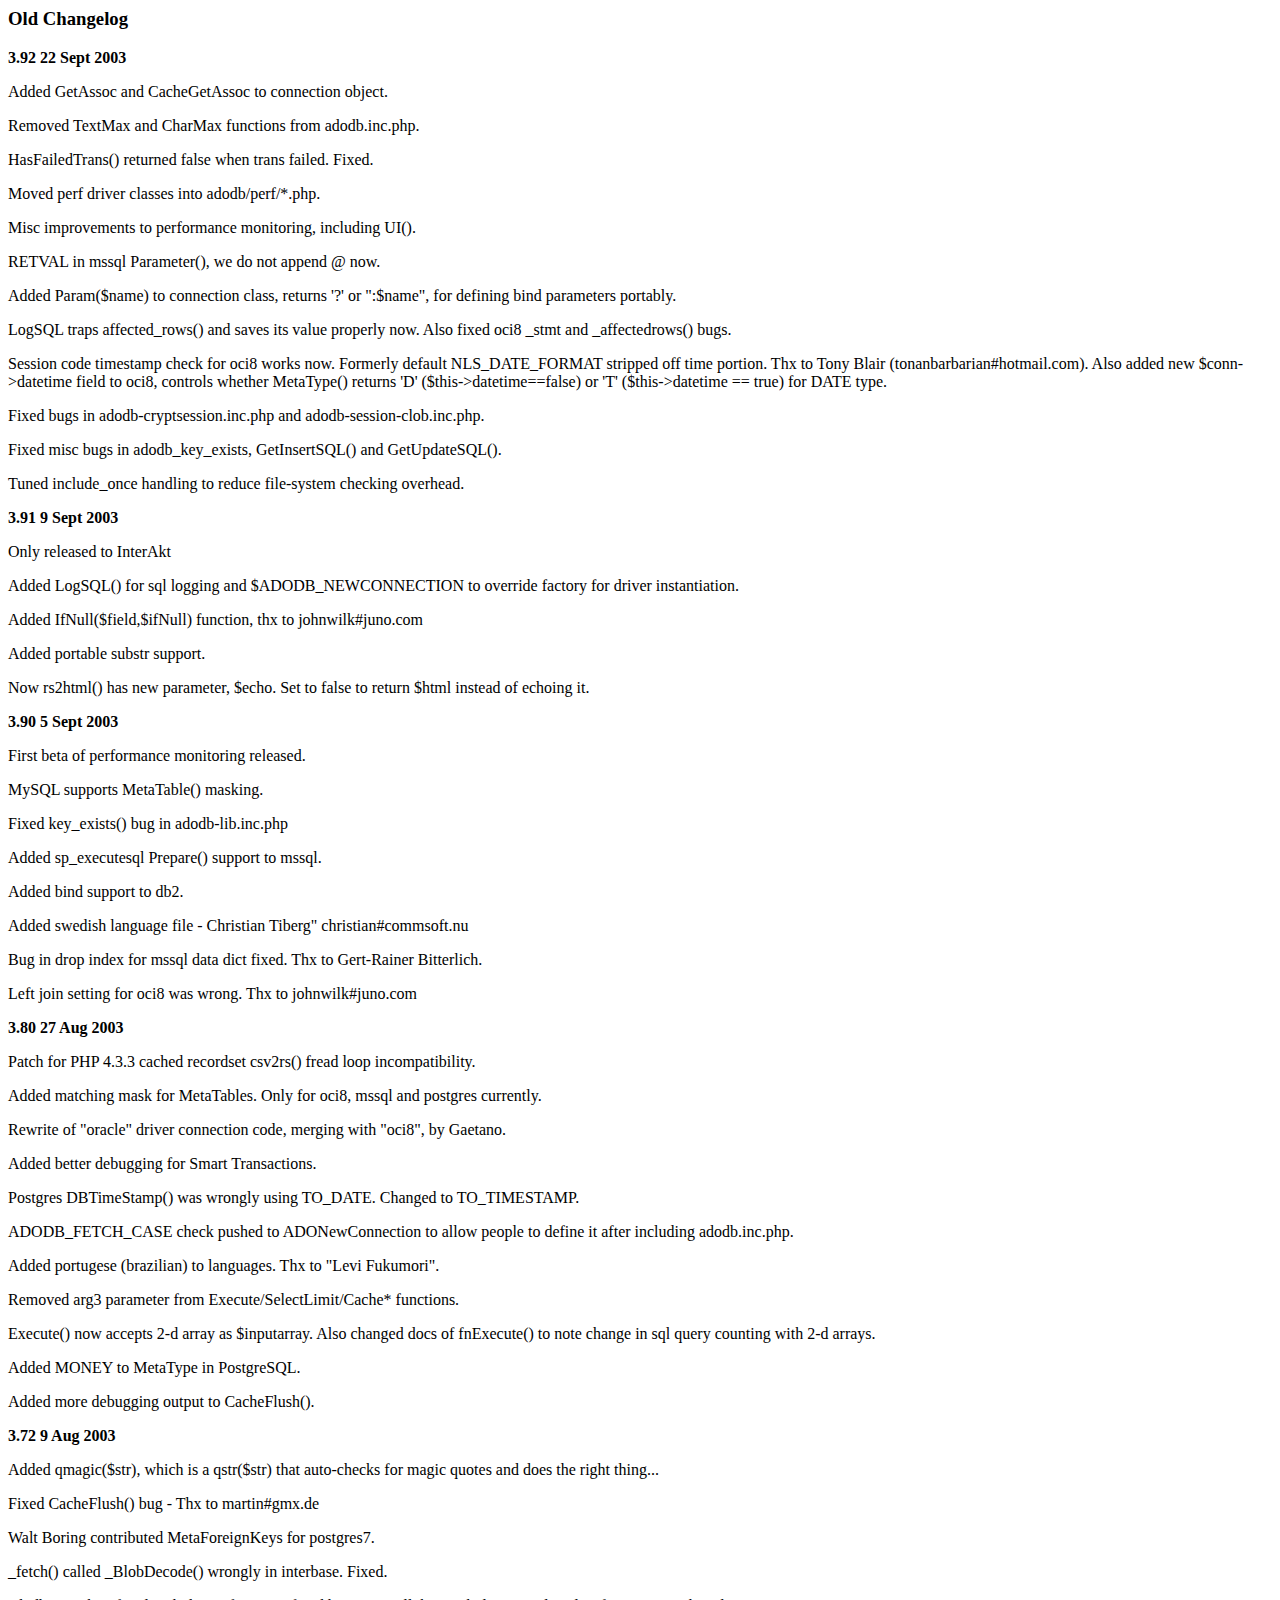
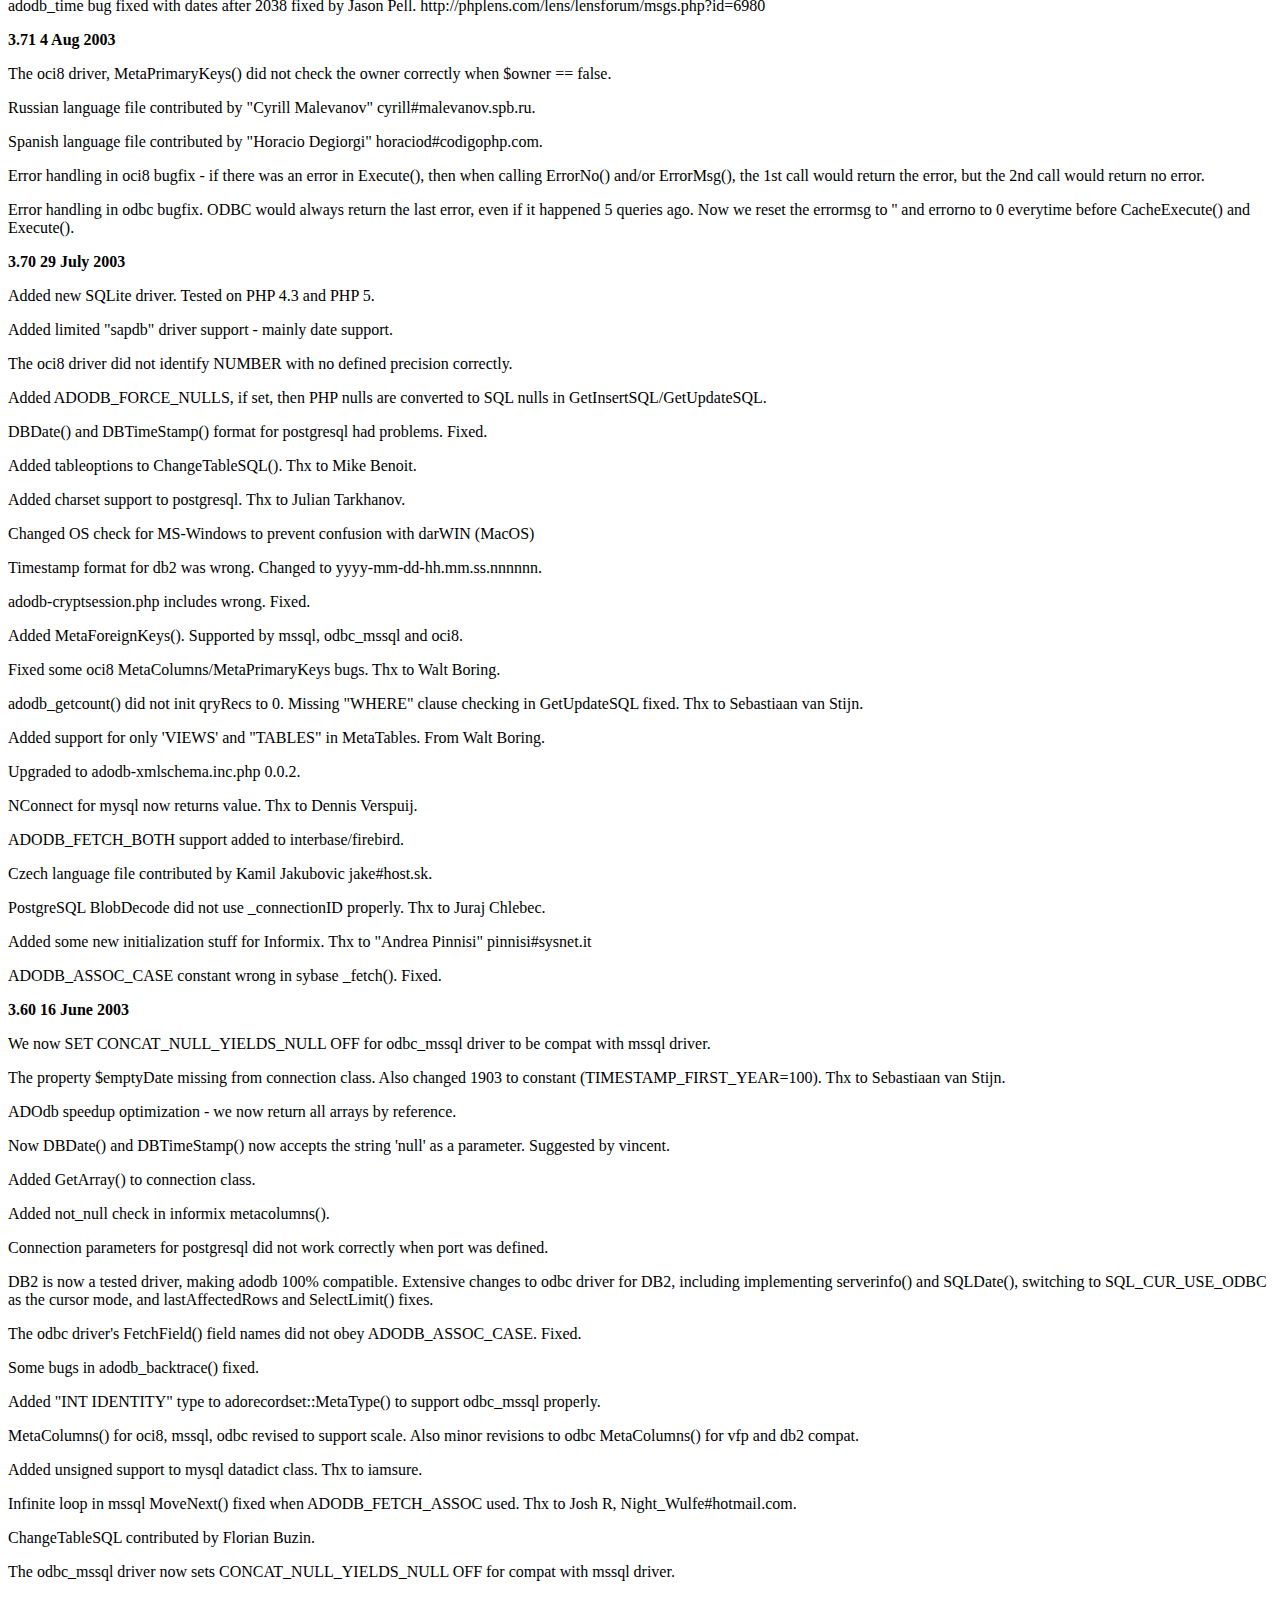
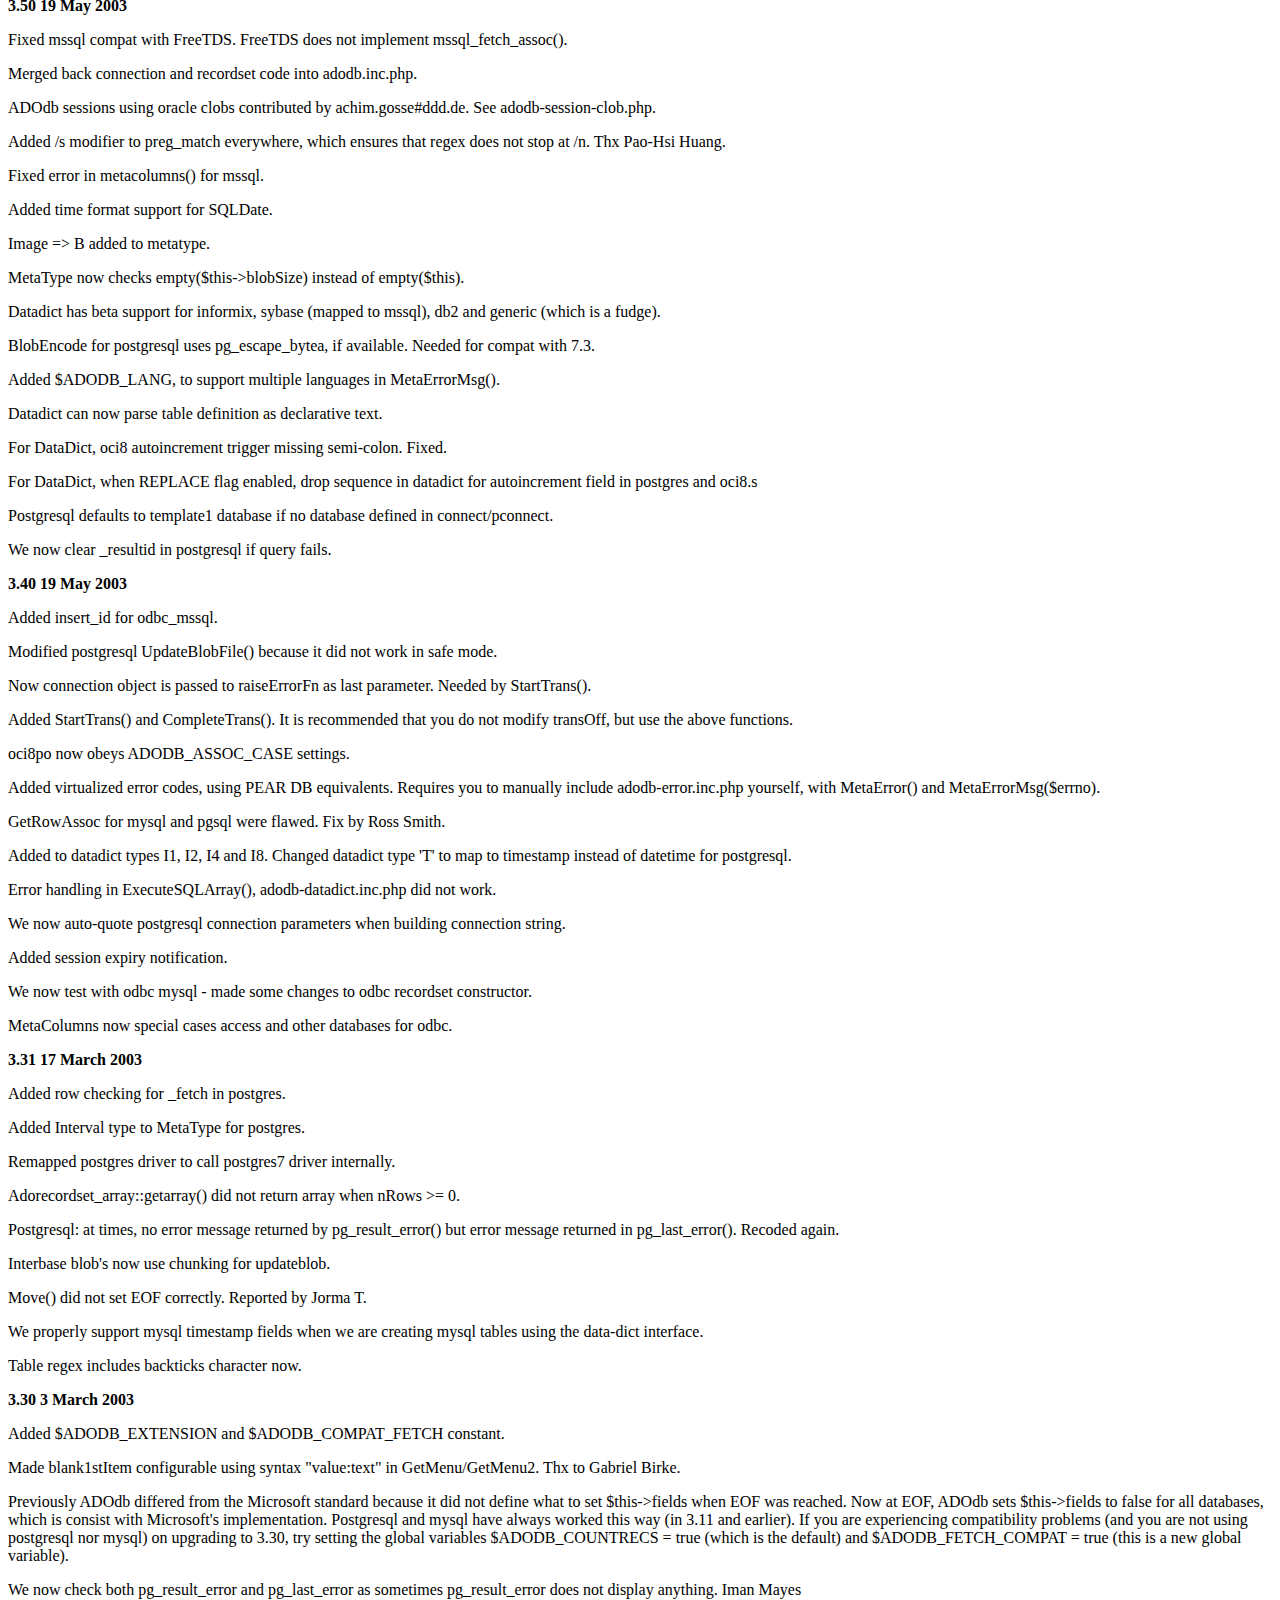
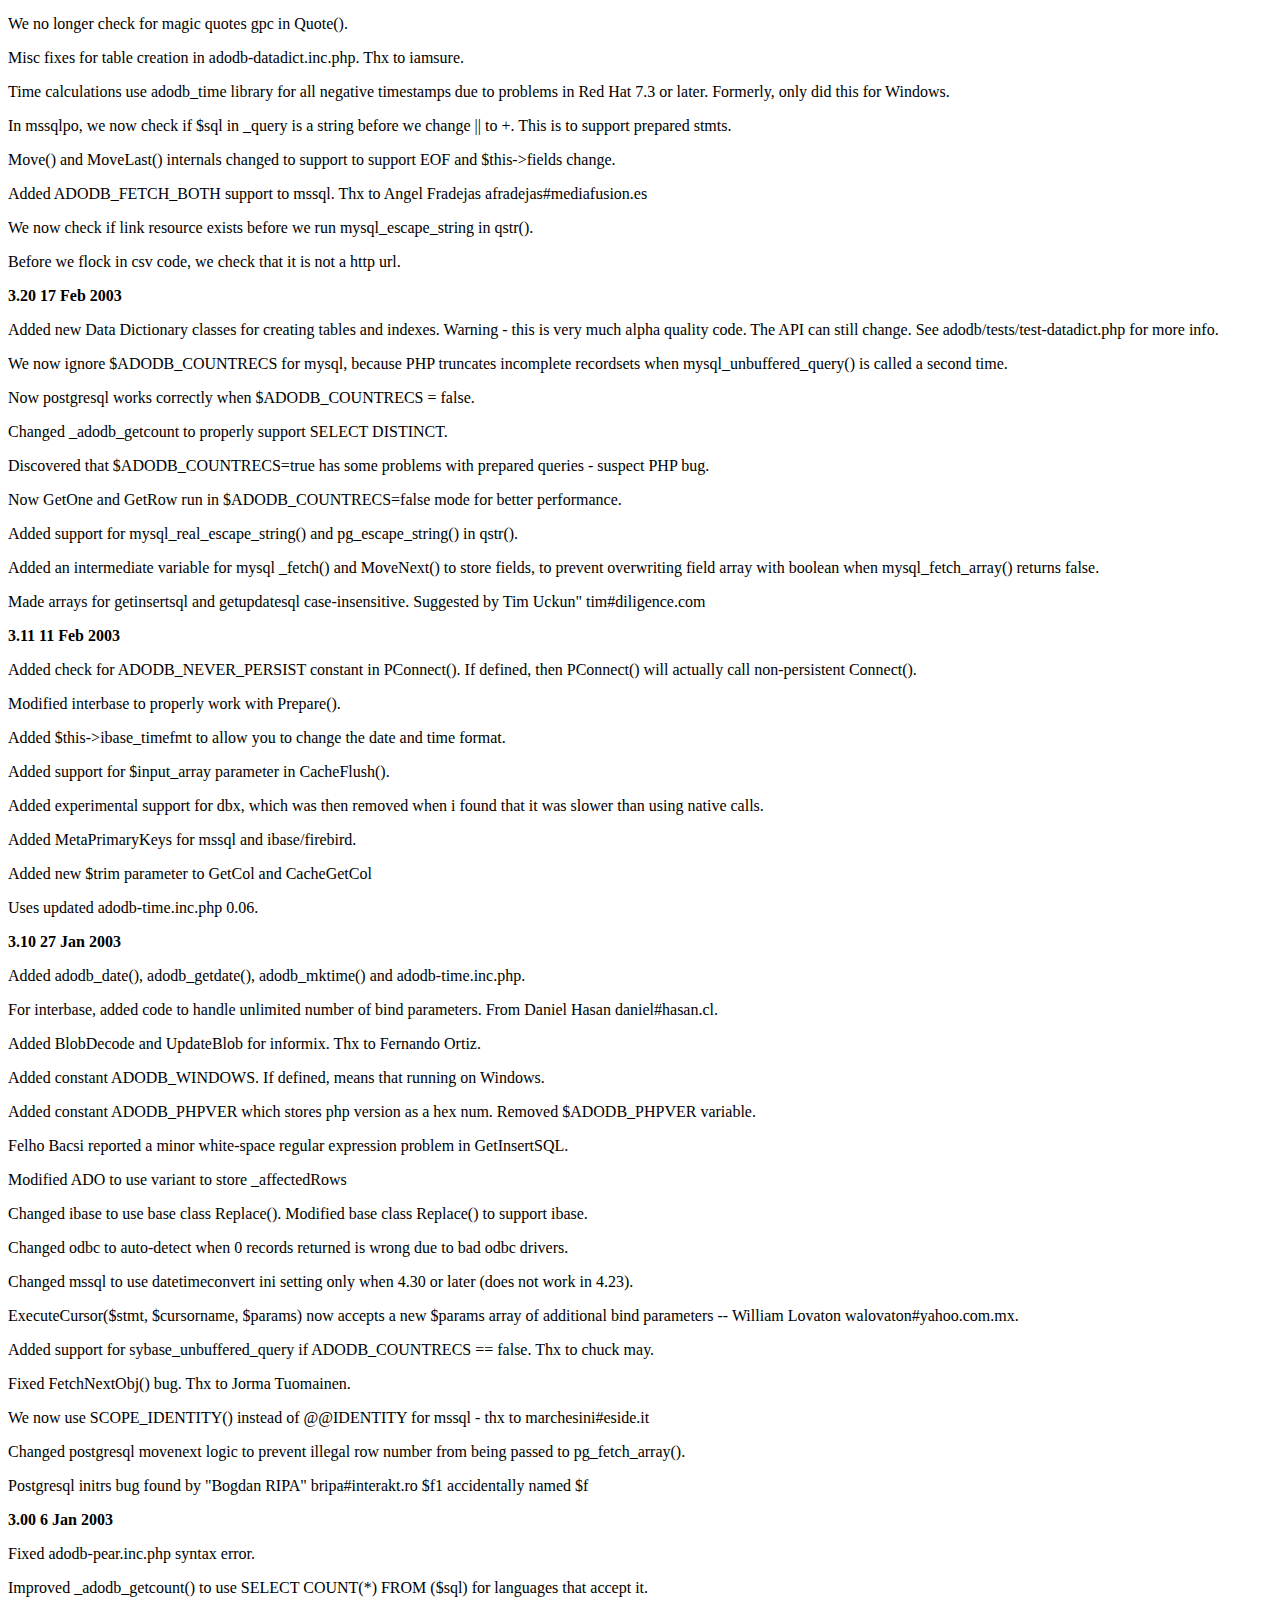
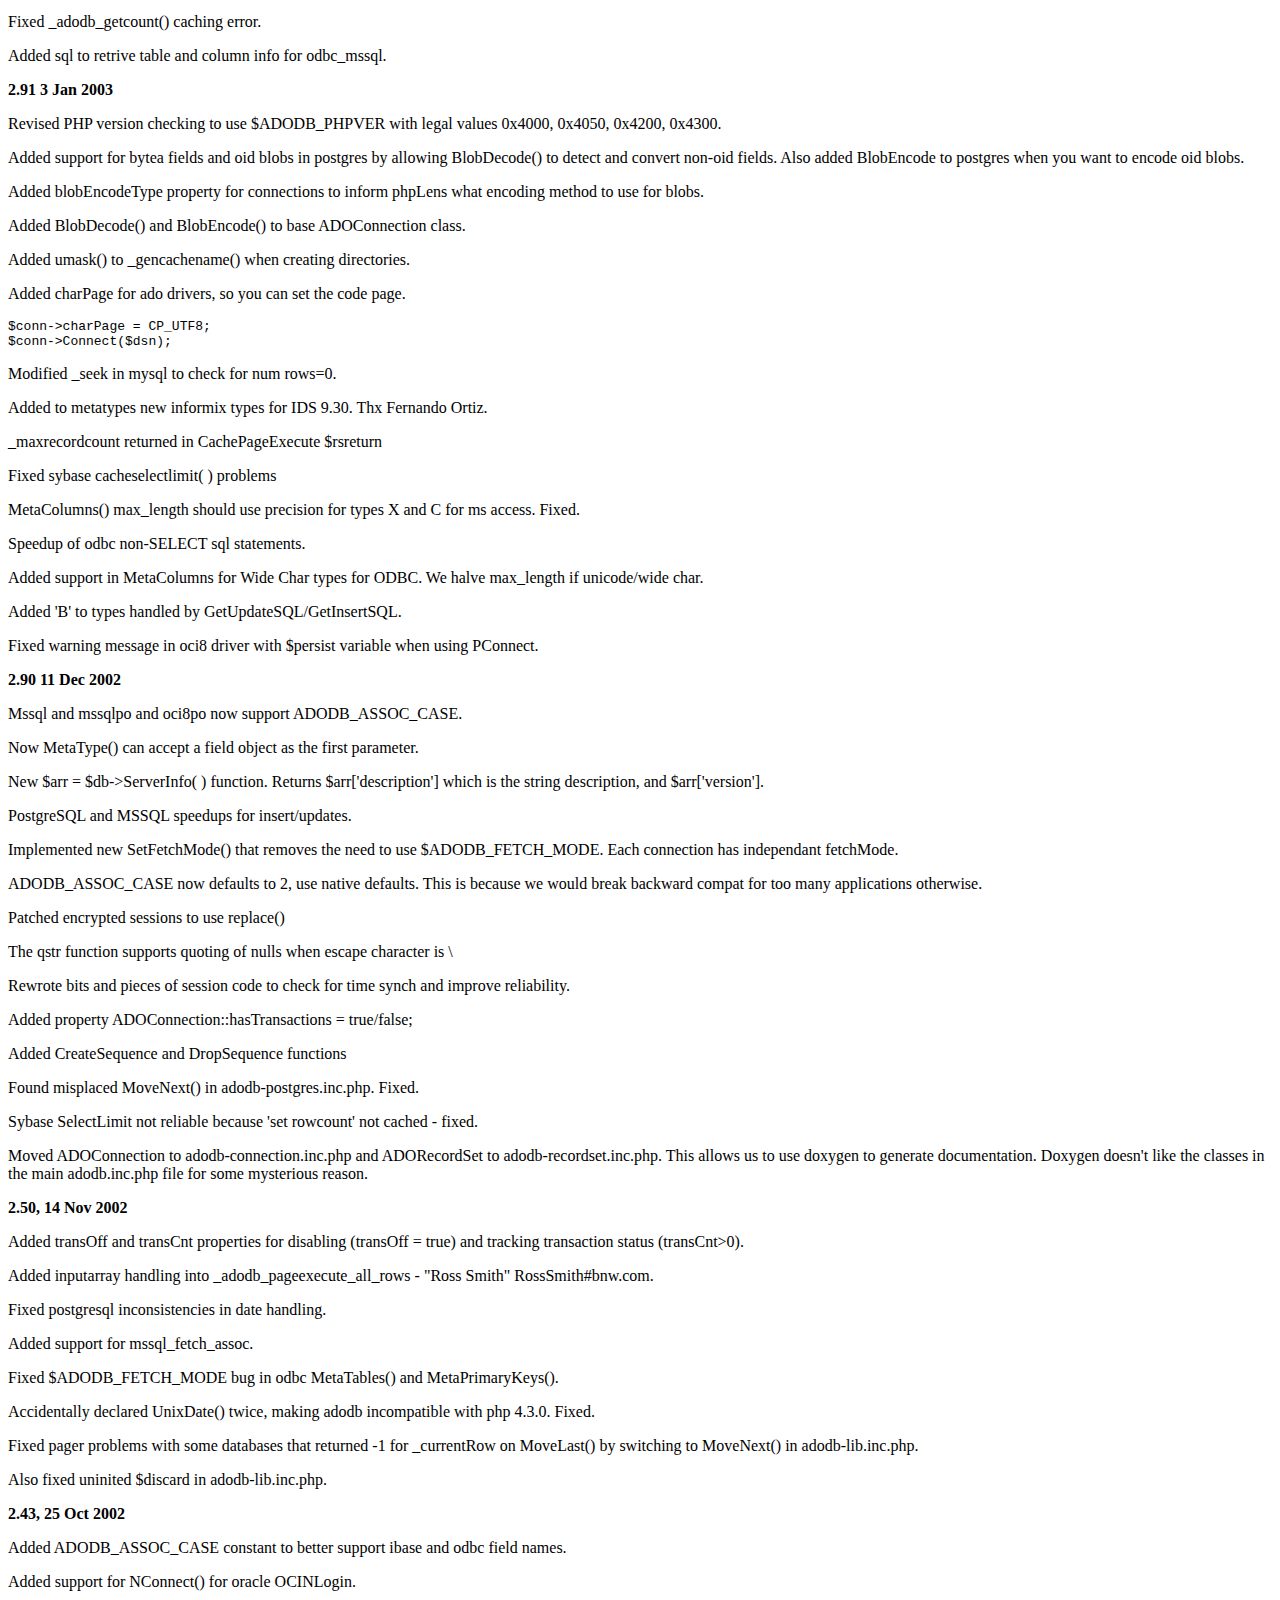
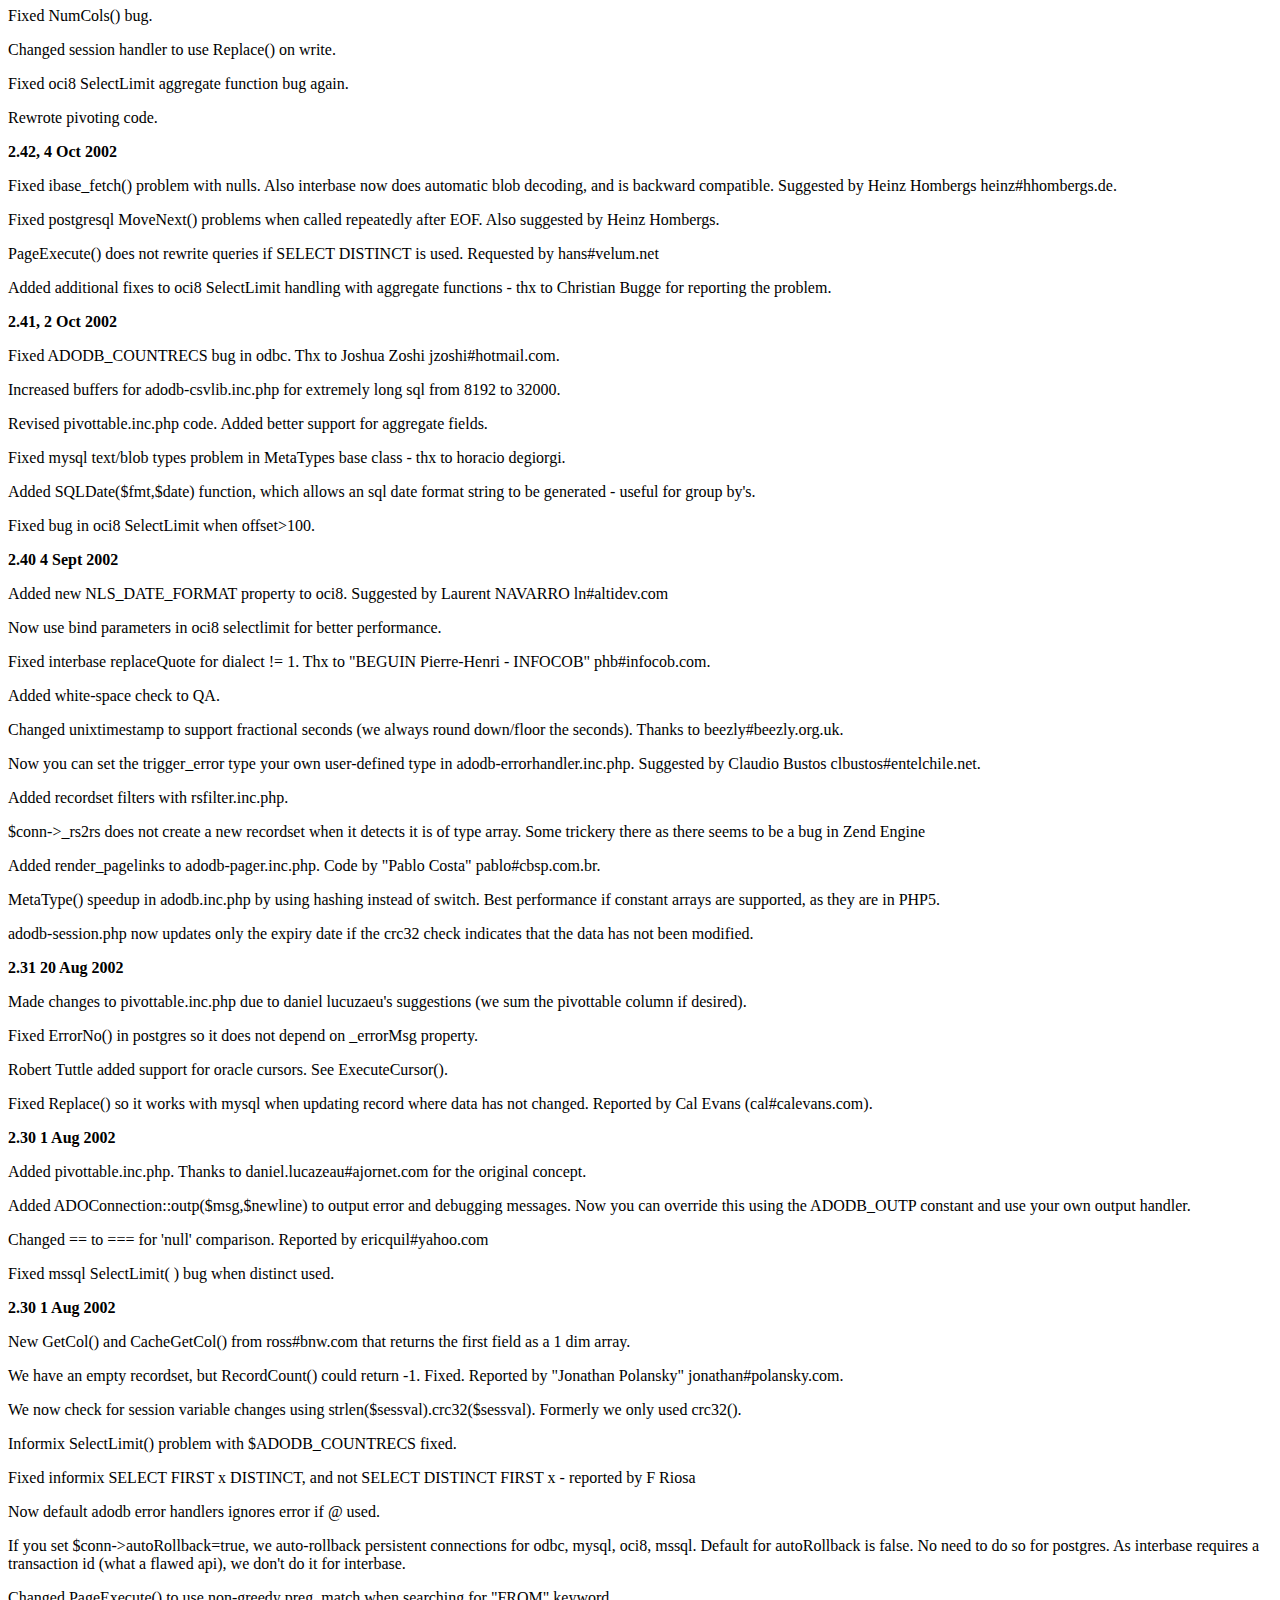
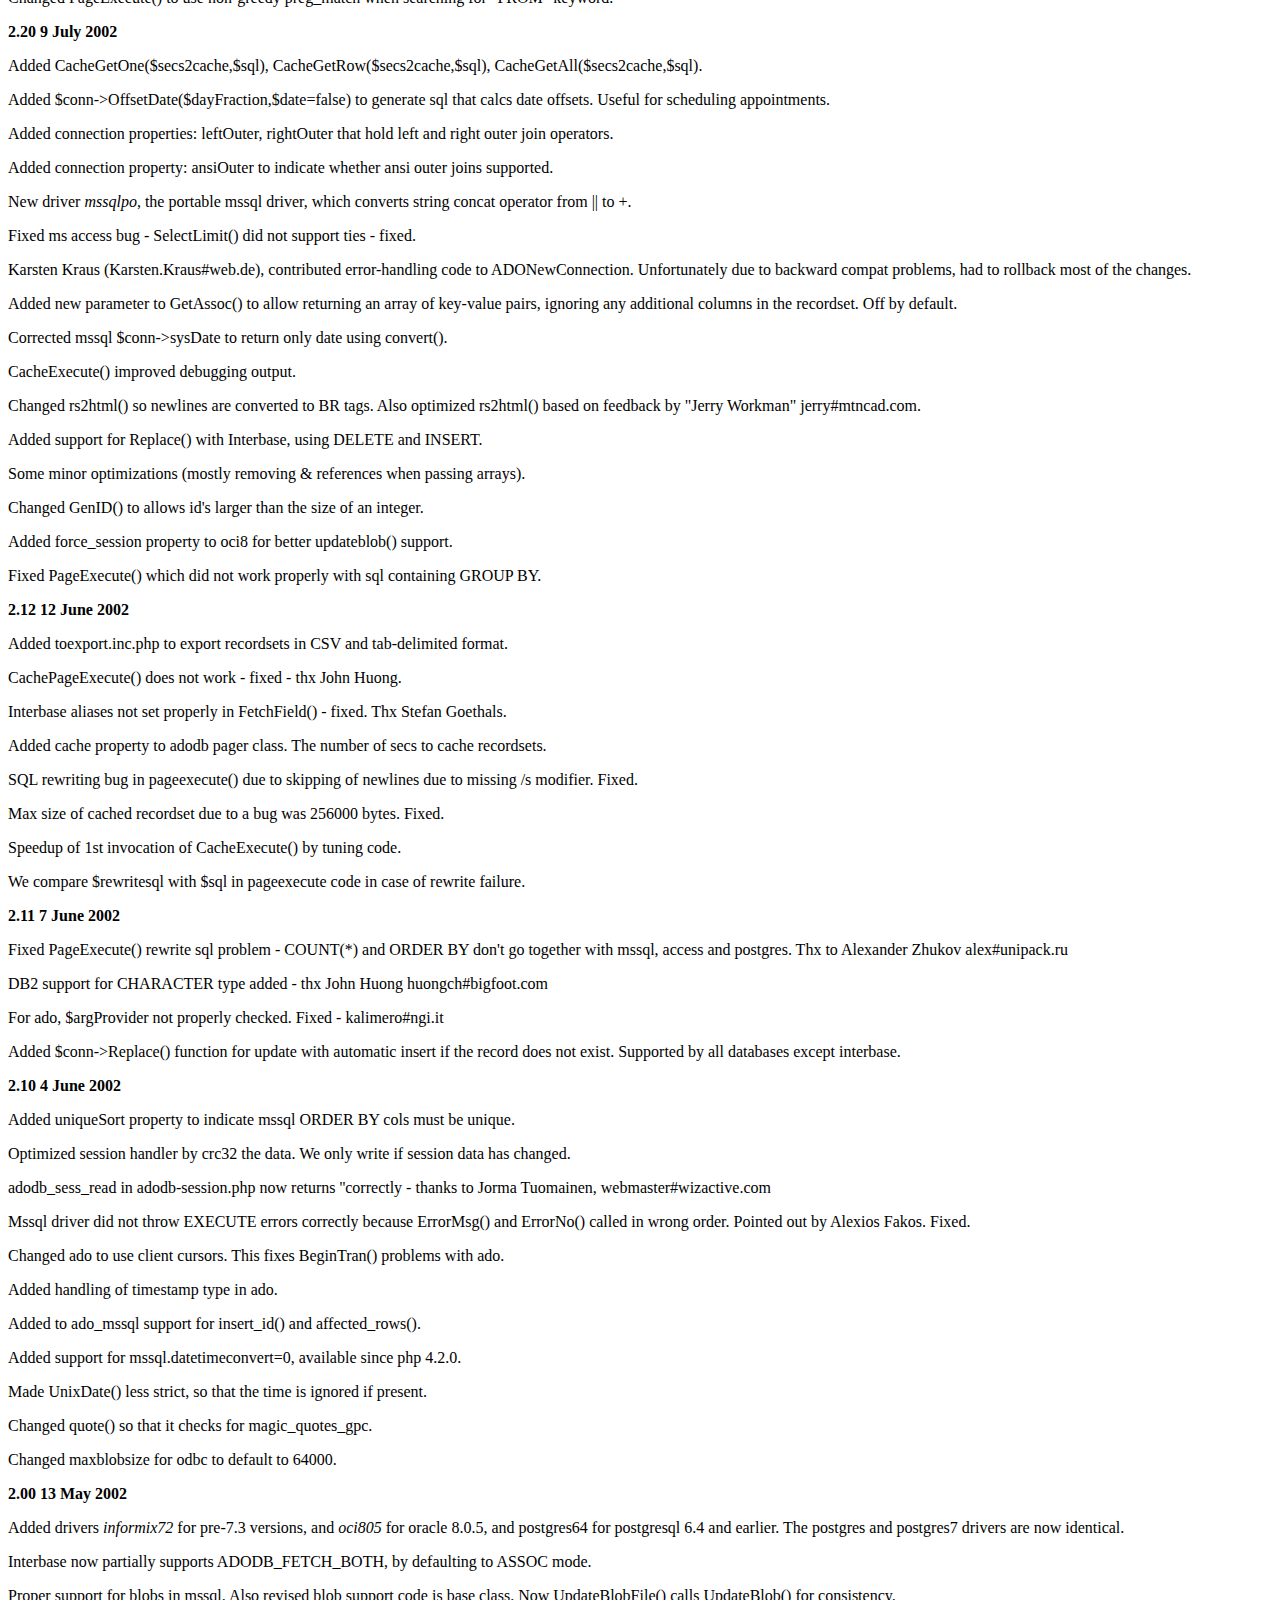
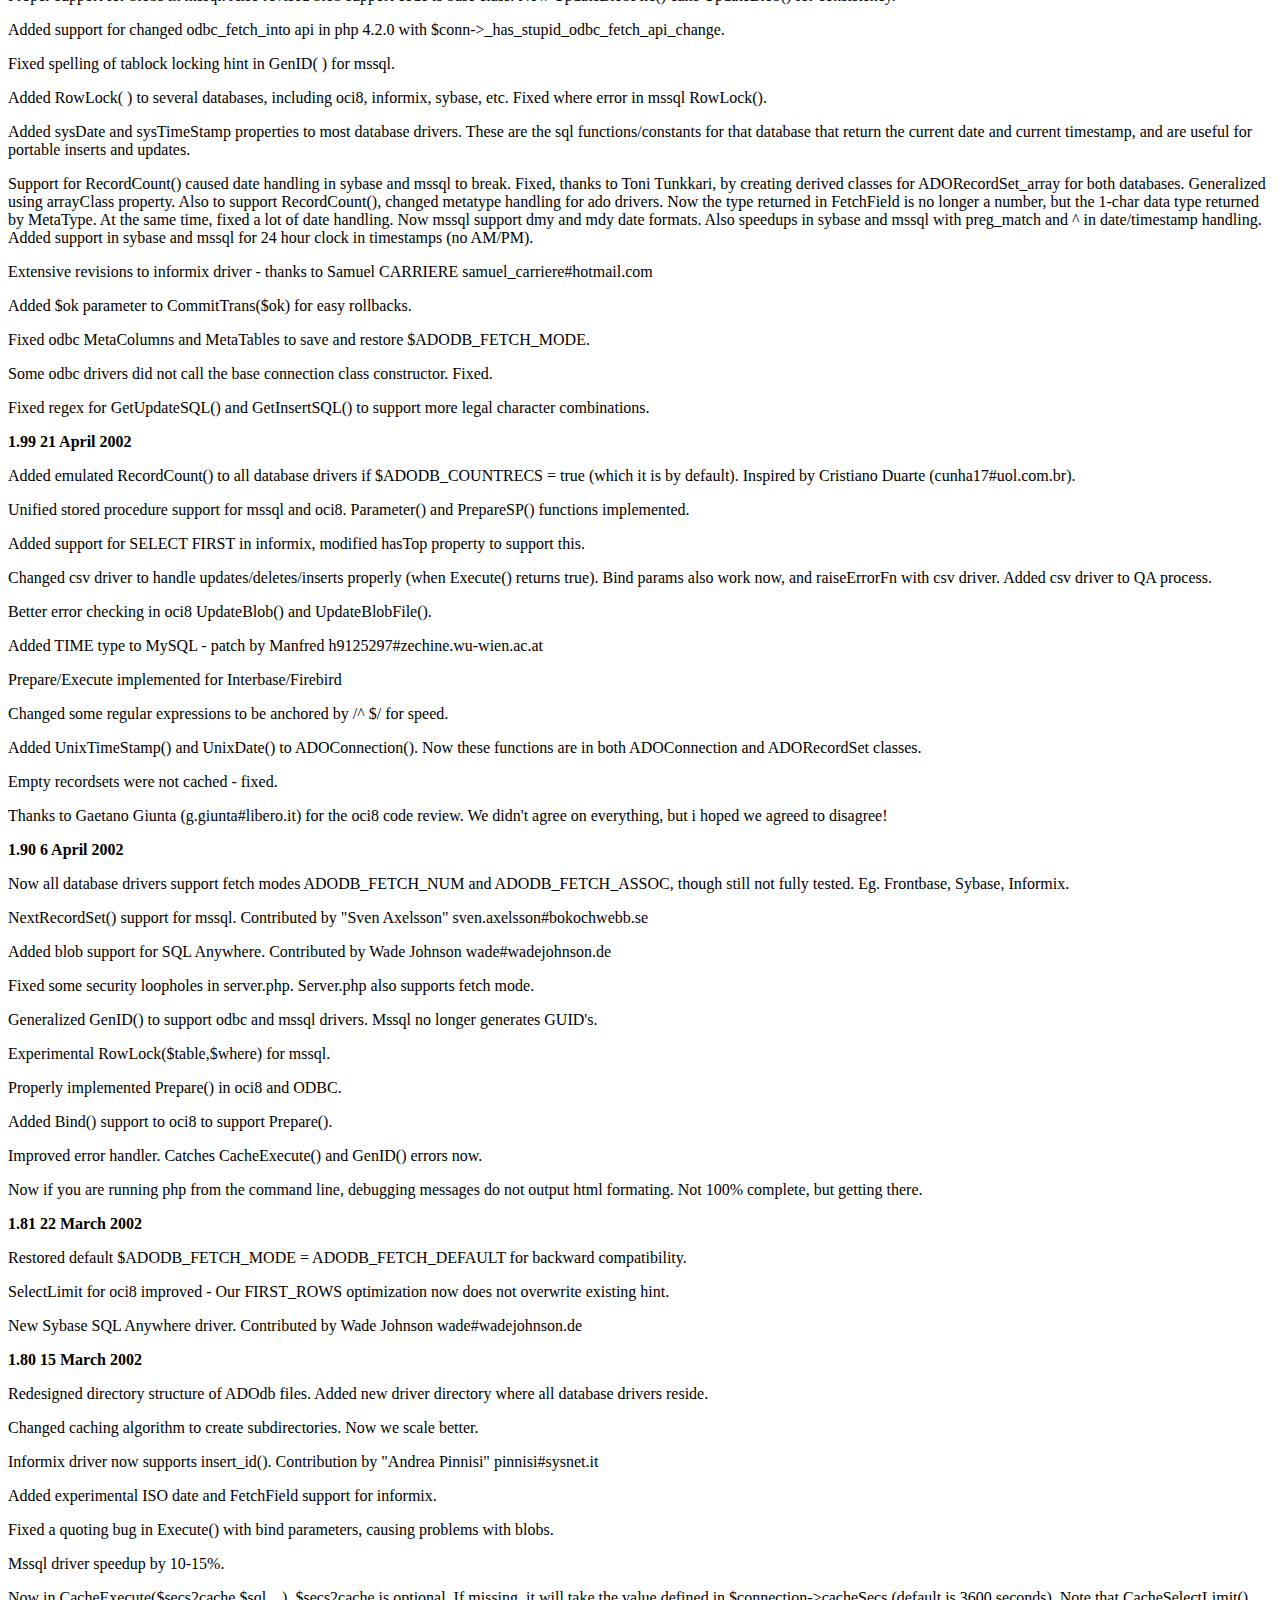
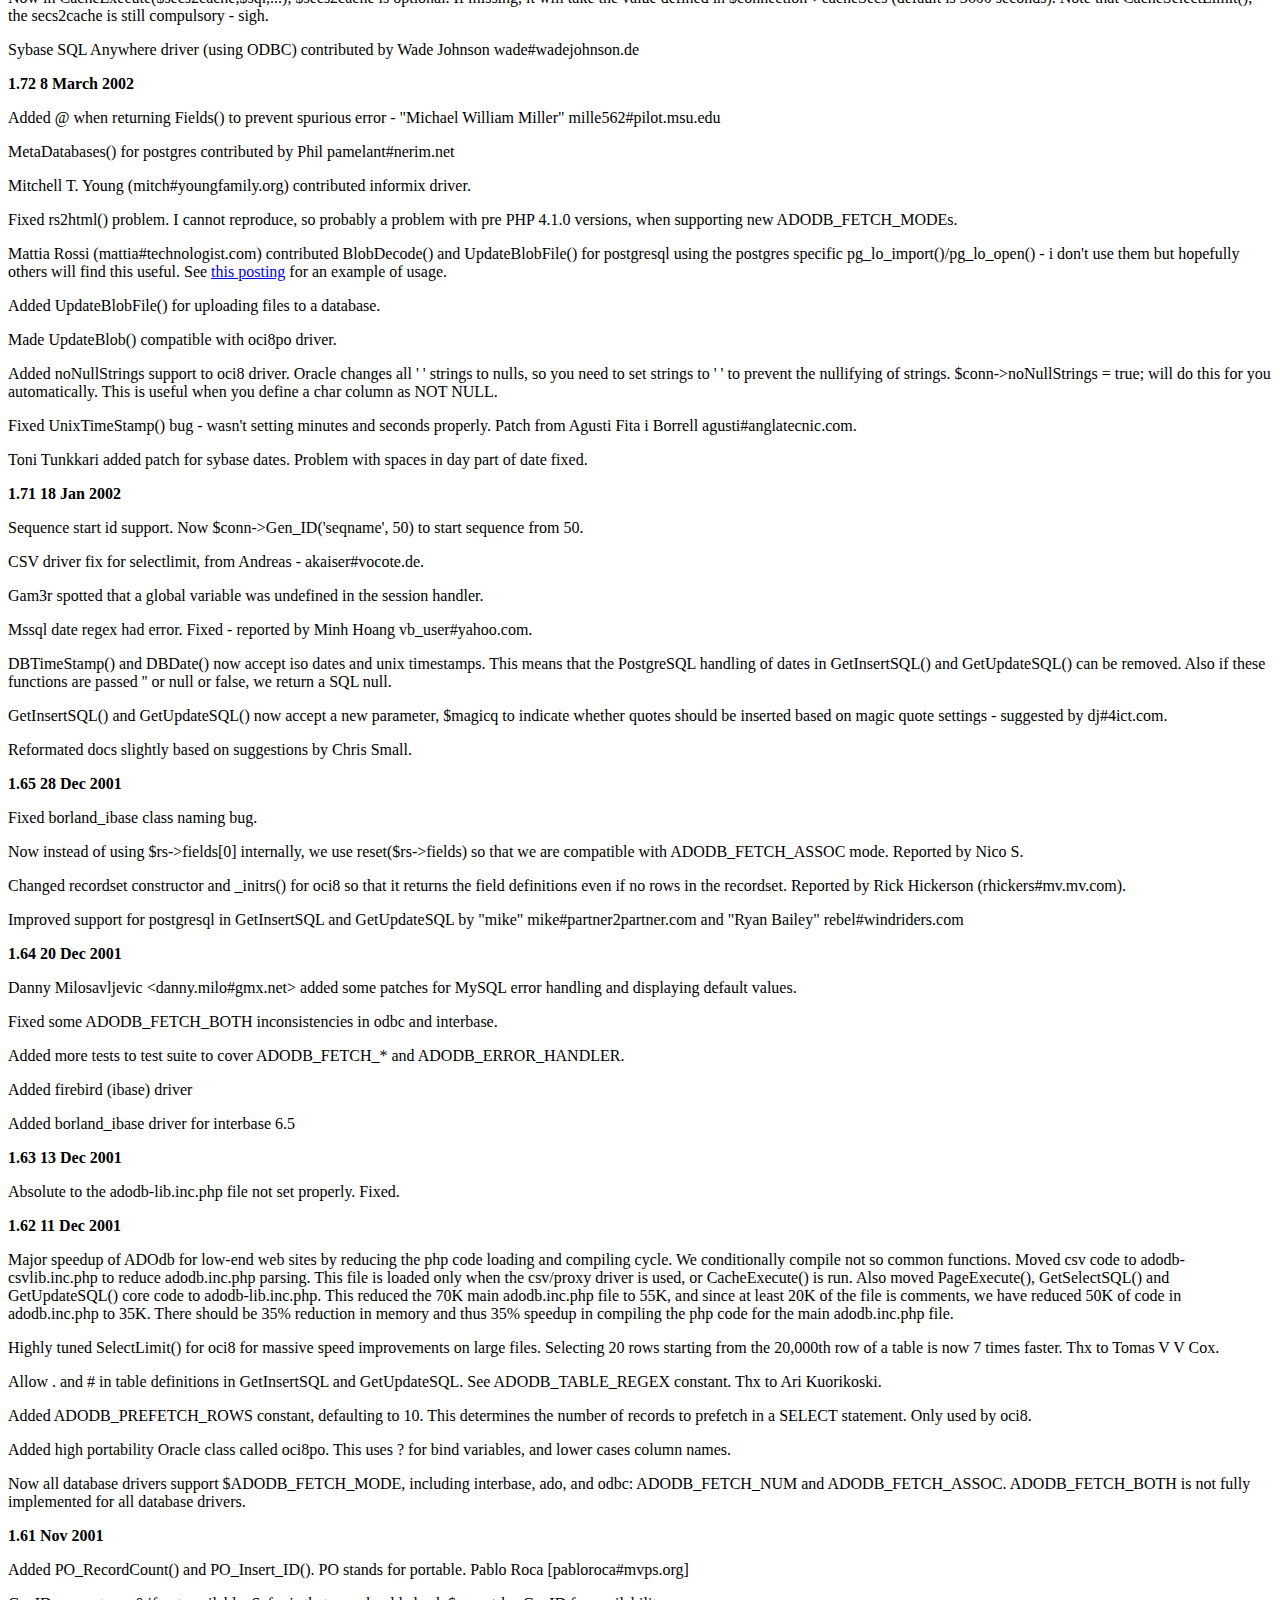
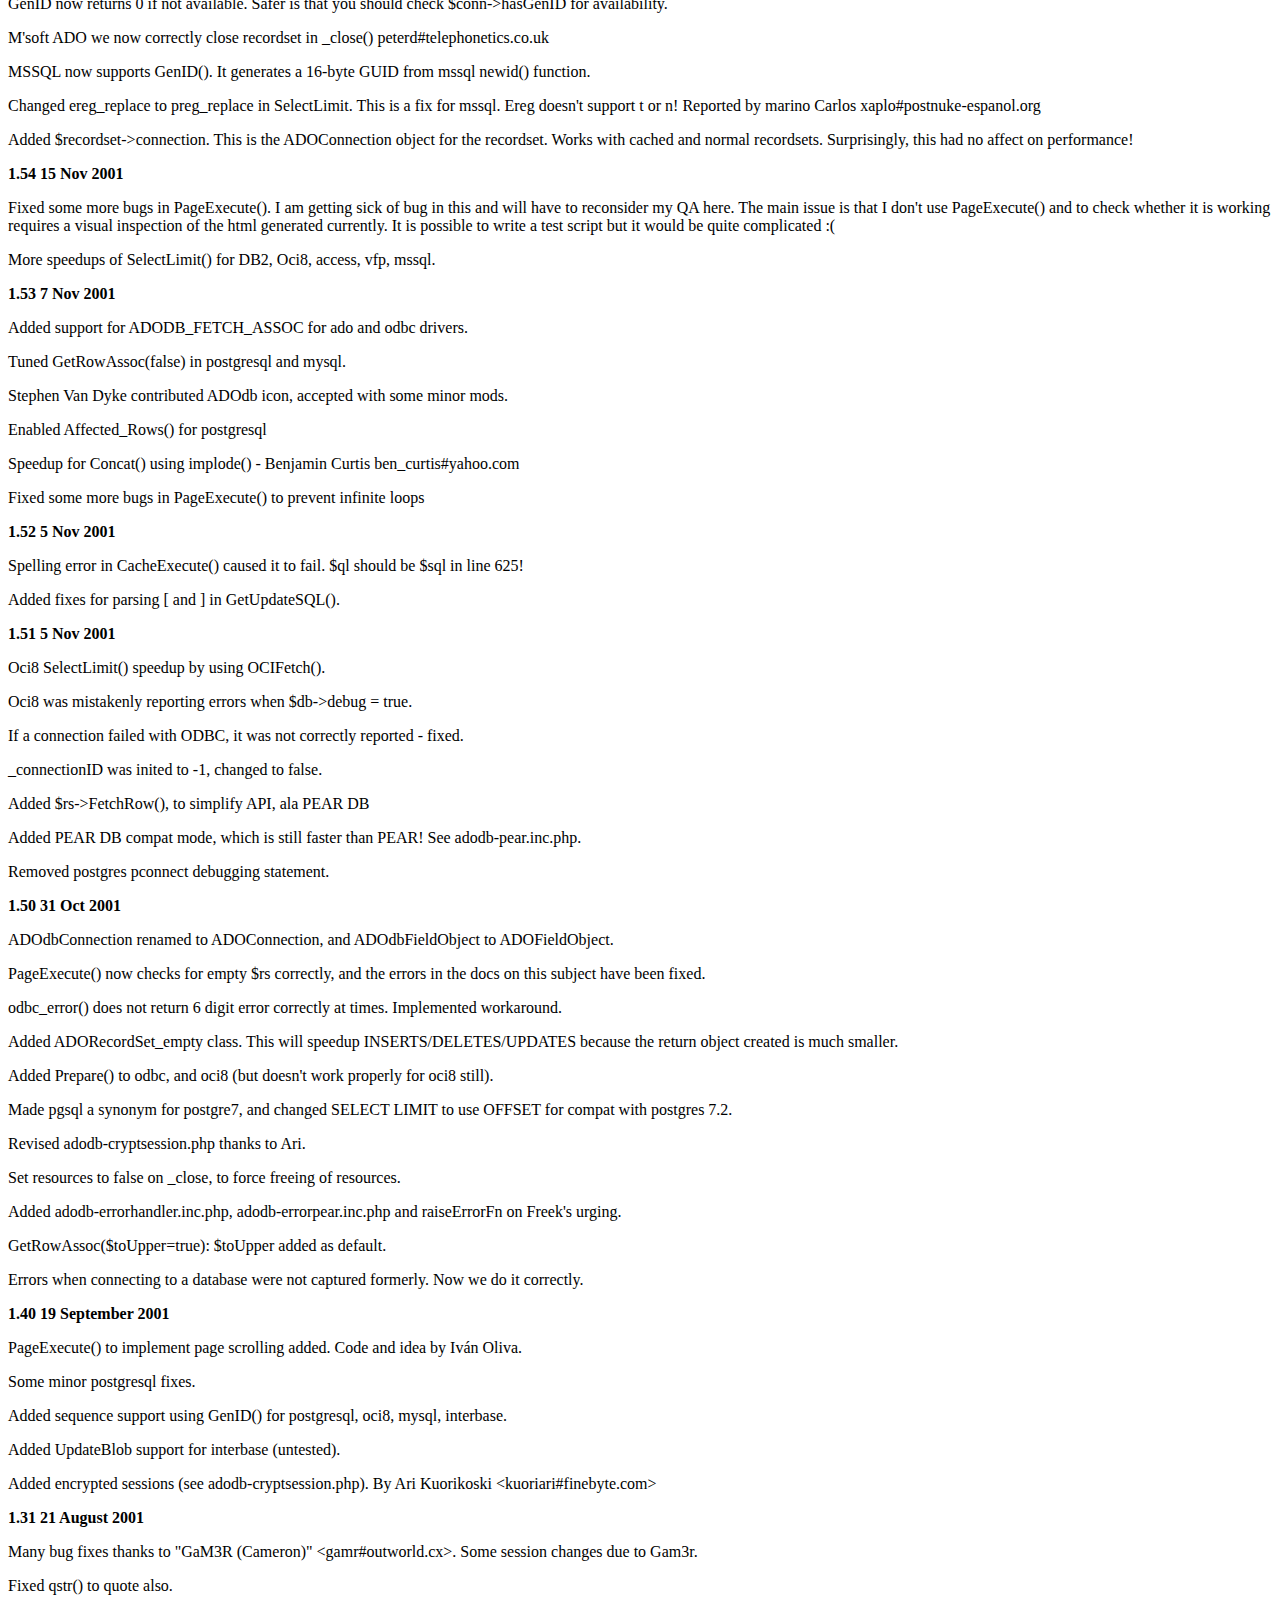
<file: adodb5/docs/old-changelog.htm>
<html><title>Old Changelog: ADOdb</title><body>
<h3>Old Changelog</h3>

</p><p><b>3.92 22 Sept 2003</b> 
</p><p>Added GetAssoc and CacheGetAssoc to connection object.
</p><p>Removed TextMax and CharMax functions from adodb.inc.php. 
</p><p>HasFailedTrans() returned false when trans failed. Fixed. 
</p><p>Moved perf driver classes into adodb/perf/*.php. 
</p><p>Misc improvements to performance monitoring, including UI(). 
</p><p>RETVAL in mssql Parameter(), we do not append @ now. 
</p><p>Added Param($name) to connection class, returns '?' or ":$name", for defining 
  bind parameters portably. 
</p><p>LogSQL traps affected_rows() and saves its value properly now. Also fixed oci8 
  _stmt and _affectedrows() bugs. 
</p><p>Session code timestamp check for oci8 works now. Formerly default NLS_DATE_FORMAT 
  stripped off time portion. Thx to Tony Blair (tonanbarbarian#hotmail.com). Also 
  added new $conn-&gt;datetime field to oci8, controls whether MetaType() returns 
  'D' ($this-&gt;datetime==false) or 'T' ($this-&gt;datetime == true) for DATE type. 
</p><p>Fixed bugs in adodb-cryptsession.inc.php and adodb-session-clob.inc.php. 
</p><p>Fixed misc bugs in adodb_key_exists, GetInsertSQL() and GetUpdateSQL(). 
</p><p>Tuned include_once handling to reduce file-system checking overhead. 
</p><p><b>3.91 9 Sept 2003</b> 
</p><p>Only released to InterAkt 
</p><p>Added LogSQL() for sql logging and $ADODB_NEWCONNECTION to override factory 
  for driver instantiation. 
</p><p>Added IfNull($field,$ifNull) function, thx to johnwilk#juno.com 
</p><p>Added portable substr support. 
</p><p>Now rs2html() has new parameter, $echo. Set to false to return $html instead 
  of echoing it. 
</p><p><b>3.90 5 Sept 2003</b> 
</p><p>First beta of performance monitoring released. 
</p><p>MySQL supports MetaTable() masking. 
</p><p>Fixed key_exists() bug in adodb-lib.inc.php 
</p><p>Added sp_executesql Prepare() support to mssql. 
</p><p>Added bind support to db2. 
</p><p>Added swedish language file - Christian Tiberg" christian#commsoft.nu 
</p><p>Bug in drop index for mssql data dict fixed. Thx to Gert-Rainer Bitterlich. 
</p><p>Left join setting for oci8 was wrong. Thx to johnwilk#juno.com 
</p><p><b>3.80 27 Aug 2003</b> 
</p><p>Patch for PHP 4.3.3 cached recordset csv2rs() fread loop incompatibility. 
</p><p>Added matching mask for MetaTables. Only for oci8, mssql and postgres currently. 
</p><p>Rewrite of "oracle" driver connection code, merging with "oci8", by Gaetano. 
</p><p>Added better debugging for Smart Transactions. 
</p><p>Postgres DBTimeStamp() was wrongly using TO_DATE. Changed to TO_TIMESTAMP. 
</p><p>ADODB_FETCH_CASE check pushed to ADONewConnection to allow people to define 
  it after including adodb.inc.php. 
</p><p>Added portugese (brazilian) to languages. Thx to "Levi Fukumori". 
</p><p>Removed arg3 parameter from Execute/SelectLimit/Cache* functions. 
</p><p>Execute() now accepts 2-d array as $inputarray. Also changed docs of fnExecute() 
  to note change in sql query counting with 2-d arrays. 
</p><p>Added MONEY to MetaType in PostgreSQL. 
</p><p>Added more debugging output to CacheFlush(). 
</p><p><b>3.72 9 Aug 2003</b> 
</p><p>Added qmagic($str), which is a qstr($str) that auto-checks for magic quotes 
  and does the right thing... 
</p><p>Fixed CacheFlush() bug - Thx to martin#gmx.de 
</p><p>Walt Boring contributed MetaForeignKeys for postgres7. 
</p><p>_fetch() called _BlobDecode() wrongly in interbase. Fixed. 
</p><p>adodb_time bug fixed with dates after 2038 fixed by Jason Pell. http://phplens.com/lens/lensforum/msgs.php?id=6980 
</p><p><b>3.71 4 Aug 2003</b> 
</p><p>The oci8 driver, MetaPrimaryKeys() did not check the owner correctly when $owner 
  == false. 
</p><p>Russian language file contributed by "Cyrill Malevanov" cyrill#malevanov.spb.ru. 
</p><p>Spanish language file contributed by "Horacio Degiorgi" horaciod#codigophp.com. 
</p><p>Error handling in oci8 bugfix - if there was an error in Execute(), then when 
  calling ErrorNo() and/or ErrorMsg(), the 1st call would return the error, but 
  the 2nd call would return no error. 
</p><p>Error handling in odbc bugfix. ODBC would always return the last error, even 
  if it happened 5 queries ago. Now we reset the errormsg to '' and errorno to 
  0 everytime before CacheExecute() and Execute(). 
</p><p><b>3.70 29 July 2003</b> 
</p><p>Added new SQLite driver. Tested on PHP 4.3 and PHP 5. 
</p><p>Added limited "sapdb" driver support - mainly date support. 
</p><p>The oci8 driver did not identify NUMBER with no defined precision correctly. 
</p><p>Added ADODB_FORCE_NULLS, if set, then PHP nulls are converted to SQL nulls 
  in GetInsertSQL/GetUpdateSQL. 
</p><p>DBDate() and DBTimeStamp() format for postgresql had problems. Fixed. 
</p><p>Added tableoptions to ChangeTableSQL(). Thx to Mike Benoit. 
</p><p>Added charset support to postgresql. Thx to Julian Tarkhanov. 
</p><p>Changed OS check for MS-Windows to prevent confusion with darWIN (MacOS) 
</p><p>Timestamp format for db2 was wrong. Changed to yyyy-mm-dd-hh.mm.ss.nnnnnn. 
</p><p>adodb-cryptsession.php includes wrong. Fixed. 
</p><p>Added MetaForeignKeys(). Supported by mssql, odbc_mssql and oci8. 
</p><p>Fixed some oci8 MetaColumns/MetaPrimaryKeys bugs. Thx to Walt Boring. 
</p><p>adodb_getcount() did not init qryRecs to 0. Missing "WHERE" clause checking 
  in GetUpdateSQL fixed. Thx to Sebastiaan van Stijn. 
</p><p>Added support for only 'VIEWS' and "TABLES" in MetaTables. From Walt Boring. 
</p><p>Upgraded to adodb-xmlschema.inc.php 0.0.2. 
</p><p>NConnect for mysql now returns value. Thx to Dennis Verspuij. 
</p><p>ADODB_FETCH_BOTH support added to interbase/firebird. 
</p><p>Czech language file contributed by Kamil Jakubovic jake#host.sk. 
</p><p>PostgreSQL BlobDecode did not use _connectionID properly. Thx to Juraj Chlebec. 
</p><p>Added some new initialization stuff for Informix. Thx to "Andrea Pinnisi" pinnisi#sysnet.it 
</p><p>ADODB_ASSOC_CASE constant wrong in sybase _fetch(). Fixed. 
</p><p><b>3.60 16 June 2003</b> 
</p><p>We now SET CONCAT_NULL_YIELDS_NULL OFF for odbc_mssql driver to be compat with 
  mssql driver. 
</p><p>The property $emptyDate missing from connection class. Also changed 1903 to 
  constant (TIMESTAMP_FIRST_YEAR=100). Thx to Sebastiaan van Stijn. 
</p><p>ADOdb speedup optimization - we now return all arrays by reference. 
</p><p>Now DBDate() and DBTimeStamp() now accepts the string 'null' as a parameter. 
  Suggested by vincent. 
</p><p>Added GetArray() to connection class. 
</p><p>Added not_null check in informix metacolumns(). 
</p><p>Connection parameters for postgresql did not work correctly when port was defined. 
</p><p>DB2 is now a tested driver, making adodb 100% compatible. Extensive changes 
  to odbc driver for DB2, including implementing serverinfo() and SQLDate(), switching 
  to SQL_CUR_USE_ODBC as the cursor mode, and lastAffectedRows and SelectLimit() 
  fixes. 
</p><p>The odbc driver's FetchField() field names did not obey ADODB_ASSOC_CASE. Fixed. 
</p><p>Some bugs in adodb_backtrace() fixed. 
</p><p>Added "INT IDENTITY" type to adorecordset::MetaType() to support odbc_mssql 
  properly. 
</p><p>MetaColumns() for oci8, mssql, odbc revised to support scale. Also minor revisions 
  to odbc MetaColumns() for vfp and db2 compat. 
</p><p>Added unsigned support to mysql datadict class. Thx to iamsure. 
</p><p>Infinite loop in mssql MoveNext() fixed when ADODB_FETCH_ASSOC used. Thx to 
  Josh R, Night_Wulfe#hotmail.com. 
</p><p>ChangeTableSQL contributed by Florian Buzin. 
</p><p>The odbc_mssql driver now sets CONCAT_NULL_YIELDS_NULL OFF for compat with 
  mssql driver. 
</p>

<p><b>3.50 19 May 2003</b></p>
<p>Fixed mssql compat with FreeTDS. FreeTDS does not implement mssql_fetch_assoc(). 
<p>Merged back connection and recordset code into adodb.inc.php. 
<p>ADOdb sessions using oracle clobs contributed by achim.gosse#ddd.de. See adodb-session-clob.php. 
<p>Added /s modifier to preg_match everywhere, which ensures that regex does not 
  stop at /n. Thx Pao-Hsi Huang. 
<p>Fixed error in metacolumns() for mssql. 
<p>Added time format support for SQLDate. 
<p>Image => B added to metatype. 
<p>MetaType now checks empty($this->blobSize) instead of empty($this). 
<p>Datadict has beta support for informix, sybase (mapped to mssql), db2 and generic 
  (which is a fudge). 
<p>BlobEncode for postgresql uses pg_escape_bytea, if available. Needed for compat 
  with 7.3. 
<p>Added $ADODB_LANG, to support multiple languages in MetaErrorMsg(). 
<p>Datadict can now parse table definition as declarative text. 
<p>For DataDict, oci8 autoincrement trigger missing semi-colon. Fixed. 
<p>For DataDict, when REPLACE flag enabled, drop sequence in datadict for autoincrement 
  field in postgres and oci8.s 
<p>Postgresql defaults to template1 database if no database defined in connect/pconnect. 
<p>We now clear _resultid in postgresql if query fails. 
<p><b>3.40 19 May 2003</b></p>
<p>Added insert_id for odbc_mssql. 
<p>Modified postgresql UpdateBlobFile() because it did not work in safe mode. 
<p>Now connection object is passed to raiseErrorFn as last parameter. Needed by 
  StartTrans(). 
<p>Added StartTrans() and CompleteTrans(). It is recommended that you do not modify 
  transOff, but use the above functions. 
<p>oci8po now obeys ADODB_ASSOC_CASE settings. 
<p>Added virtualized error codes, using PEAR DB equivalents. Requires you to manually 
  include adodb-error.inc.php yourself, with MetaError() and MetaErrorMsg($errno). 
<p>GetRowAssoc for mysql and pgsql were flawed. Fix by Ross Smith. 
<p>Added to datadict types I1, I2, I4 and I8. Changed datadict type 'T' to map 
  to timestamp instead of datetime for postgresql. 
<p>Error handling in ExecuteSQLArray(), adodb-datadict.inc.php did not work. 
<p>We now auto-quote postgresql connection parameters when building connection 
  string. 
<p>Added session expiry notification. 
<p>We now test with odbc mysql - made some changes to odbc recordset constructor. 
<p>MetaColumns now special cases access and other databases for odbc. 
<p><b>3.31 17 March 2003</b></p>
<p>Added row checking for _fetch in postgres. 
<p>Added Interval type to MetaType for postgres. 
<p>Remapped postgres driver to call postgres7 driver internally. 
<p>Adorecordset_array::getarray() did not return array when nRows >= 0. 
<p>Postgresql: at times, no error message returned by pg_result_error() but error 
  message returned in pg_last_error(). Recoded again. 
<p>Interbase blob's now use chunking for updateblob. 
<p>Move() did not set EOF correctly. Reported by Jorma T. 
<p>We properly support mysql timestamp fields when we are creating mysql tables 
  using the data-dict interface. 
<p>Table regex includes backticks character now. 
<p><b>3.30 3 March 2003</b></p>
<p>Added $ADODB_EXTENSION and $ADODB_COMPAT_FETCH constant. 
<p>Made blank1stItem configurable using syntax "value:text" in GetMenu/GetMenu2. 
  Thx to Gabriel Birke. 
<p>Previously ADOdb differed from the Microsoft standard because it did not define 
  what to set $this->fields when EOF was reached. Now at EOF, ADOdb sets $this->fields 
  to false for all databases, which is consist with Microsoft's implementation. 
  Postgresql and mysql have always worked this way (in 3.11 and earlier). If you 
  are experiencing compatibility problems (and you are not using postgresql nor 
  mysql) on upgrading to 3.30, try setting the global variables $ADODB_COUNTRECS 
  = true (which is the default) and $ADODB_FETCH_COMPAT = true (this is a new 
  global variable). 
<p>We now check both pg_result_error and pg_last_error as sometimes pg_result_error 
  does not display anything. Iman Mayes 
<p> We no longer check for magic quotes gpc in Quote(). 
<p> Misc fixes for table creation in adodb-datadict.inc.php. Thx to iamsure. 
<p> Time calculations use adodb_time library for all negative timestamps due to 
  problems in Red Hat 7.3 or later. Formerly, only did this for Windows. 
<p> In mssqlpo, we now check if $sql in _query is a string before we change || 
  to +. This is to support prepared stmts. 
<p> Move() and MoveLast() internals changed to support to support EOF and $this->fields 
  change. 
<p> Added ADODB_FETCH_BOTH support to mssql. Thx to Angel Fradejas afradejas#mediafusion.es 
<p> We now check if link resource exists before we run mysql_escape_string in 
  qstr(). 
<p> Before we flock in csv code, we check that it is not a http url. 
<p><b>3.20 17 Feb 2003</b></p>
<p>Added new Data Dictionary classes for creating tables and indexes. Warning 
  - this is very much alpha quality code. The API can still change. See adodb/tests/test-datadict.php 
  for more info. 
<p>We now ignore $ADODB_COUNTRECS for mysql, because PHP truncates incomplete 
  recordsets when mysql_unbuffered_query() is called a second time. 
<p>Now postgresql works correctly when $ADODB_COUNTRECS = false. 
<p>Changed _adodb_getcount to properly support SELECT DISTINCT. 
<p>Discovered that $ADODB_COUNTRECS=true has some problems with prepared queries 
  - suspect PHP bug. 
<p>Now GetOne and GetRow run in $ADODB_COUNTRECS=false mode for better performance. 
<p>Added support for mysql_real_escape_string() and pg_escape_string() in qstr(). 
<p>Added an intermediate variable for mysql _fetch() and MoveNext() to store fields, 
  to prevent overwriting field array with boolean when mysql_fetch_array() returns 
  false. 
<p>Made arrays for getinsertsql and getupdatesql case-insensitive. Suggested by 
  Tim Uckun" tim#diligence.com 
<p><b>3.11 11 Feb 2003</b></p>
<p>Added check for ADODB_NEVER_PERSIST constant in PConnect(). If defined, then 
  PConnect() will actually call non-persistent Connect(). 
<p>Modified interbase to properly work with Prepare(). 
<p>Added $this->ibase_timefmt to allow you to change the date and time format. 
<p>Added support for $input_array parameter in CacheFlush(). 
<p>Added experimental support for dbx, which was then removed when i found that 
  it was slower than using native calls. 
<p>Added MetaPrimaryKeys for mssql and ibase/firebird. 
<p>Added new $trim parameter to GetCol and CacheGetCol 
<p>Uses updated adodb-time.inc.php 0.06. 
<p><b>3.10 27 Jan 2003</b> 
<p>Added adodb_date(), adodb_getdate(), adodb_mktime() and adodb-time.inc.php. 
<p>For interbase, added code to handle unlimited number of bind parameters. From 
  Daniel Hasan daniel#hasan.cl. 
<p>Added BlobDecode and UpdateBlob for informix. Thx to Fernando Ortiz. 
<p>Added constant ADODB_WINDOWS. If defined, means that running on Windows. 
<p>Added constant ADODB_PHPVER which stores php version as a hex num. Removed 
  $ADODB_PHPVER variable. 
<p>Felho Bacsi reported a minor white-space regular expression problem in GetInsertSQL. 
<p>Modified ADO to use variant to store _affectedRows 
<p>Changed ibase to use base class Replace(). Modified base class Replace() to 
  support ibase. 
<p>Changed odbc to auto-detect when 0 records returned is wrong due to bad odbc 
  drivers. 
<p>Changed mssql to use datetimeconvert ini setting only when 4.30 or later (does 
  not work in 4.23). 
<p>ExecuteCursor($stmt, $cursorname, $params) now accepts a new $params array 
  of additional bind parameters -- William Lovaton walovaton#yahoo.com.mx. 
<p>Added support for sybase_unbuffered_query if ADODB_COUNTRECS == false. Thx 
  to chuck may. 
<p>Fixed FetchNextObj() bug. Thx to Jorma Tuomainen. 
<p>We now use SCOPE_IDENTITY() instead of @@IDENTITY for mssql - thx to marchesini#eside.it 
<p>Changed postgresql movenext logic to prevent illegal row number from being 
  passed to pg_fetch_array(). 
<p>Postgresql initrs bug found by "Bogdan RIPA" bripa#interakt.ro $f1 accidentally 
  named $f 
<p><b>3.00 6 Jan 2003</b> 
<p>Fixed adodb-pear.inc.php syntax error. 
<p>Improved _adodb_getcount() to use SELECT COUNT(*) FROM ($sql) for languages 
  that accept it. 
<p>Fixed _adodb_getcount() caching error. 
<p>Added sql to retrive table and column info for odbc_mssql. 
<p><strong>2.91 3 Jan 2003</strong> 
<p>Revised PHP version checking to use $ADODB_PHPVER with legal values 0x4000, 
  0x4050, 0x4200, 0x4300. 
<p>Added support for bytea fields and oid blobs in postgres by allowing BlobDecode() 
  to detect and convert non-oid fields. Also added BlobEncode to postgres when 
  you want to encode oid blobs. 
<p>Added blobEncodeType property for connections to inform phpLens what encoding 
  method to use for blobs. 
<p>Added BlobDecode() and BlobEncode() to base ADOConnection class. 
<p>Added umask() to _gencachename() when creating directories. 
<p>Added charPage for ado drivers, so you can set the code page. 
<pre>
$conn->charPage = CP_UTF8;
$conn->Connect($dsn);
</pre>
<p>Modified _seek in mysql to check for num rows=0. 
<p>Added to metatypes new informix types for IDS 9.30. Thx Fernando Ortiz. 
<p>_maxrecordcount returned in CachePageExecute $rsreturn 
<p>Fixed sybase cacheselectlimit( ) problems 
<p>MetaColumns() max_length should use precision for types X and C for ms access. 
  Fixed. 
<p>Speedup of odbc non-SELECT sql statements. 
<p>Added support in MetaColumns for Wide Char types for ODBC. We halve max_length 
  if unicode/wide char. 
<p>Added 'B' to types handled by GetUpdateSQL/GetInsertSQL. 
<p>Fixed warning message in oci8 driver with $persist variable when using PConnect. 
<p><b>2.90 11 Dec 2002</b> 
<p>Mssql and mssqlpo and oci8po now support ADODB_ASSOC_CASE. 
<p>Now MetaType() can accept a field object as the first parameter. 
<p>New $arr = $db-&gt;ServerInfo( ) function. Returns $arr['description'] which 
  is the string description, and $arr['version']. 
<p>PostgreSQL and MSSQL speedups for insert/updates. 
<p> Implemented new SetFetchMode() that removes the need to use $ADODB_FETCH_MODE. 
  Each connection has independant fetchMode. 
<p>ADODB_ASSOC_CASE now defaults to 2, use native defaults. This is because we 
  would break backward compat for too many applications otherwise. 
<p>Patched encrypted sessions to use replace() 
<p>The qstr function supports quoting of nulls when escape character is \ 
<p>Rewrote bits and pieces of session code to check for time synch and improve 
  reliability. 
<p>Added property ADOConnection::hasTransactions = true/false; 
<p>Added CreateSequence and DropSequence functions 
<p>Found misplaced MoveNext() in adodb-postgres.inc.php. Fixed. 
<p>Sybase SelectLimit not reliable because 'set rowcount' not cached - fixed. 
<p>Moved ADOConnection to adodb-connection.inc.php and ADORecordSet to adodb-recordset.inc.php. 
  This allows us to use doxygen to generate documentation. Doxygen doesn't like 
  the classes in the main adodb.inc.php file for some mysterious reason. 
<p><b>2.50, 14 Nov 2002</b> 
<p>Added transOff and transCnt properties for disabling (transOff = true) and 
  tracking transaction status (transCnt>0). 
<p>Added inputarray handling into _adodb_pageexecute_all_rows - "Ross Smith" RossSmith#bnw.com. 
<p>Fixed postgresql inconsistencies in date handling. 
<p>Added support for mssql_fetch_assoc. 
<p>Fixed $ADODB_FETCH_MODE bug in odbc MetaTables() and MetaPrimaryKeys(). 
<p>Accidentally declared UnixDate() twice, making adodb incompatible with php 
  4.3.0. Fixed. 
<p>Fixed pager problems with some databases that returned -1 for _currentRow on 
  MoveLast() by switching to MoveNext() in adodb-lib.inc.php. 
<p>Also fixed uninited $discard in adodb-lib.inc.php. 
<p><b>2.43, 25 Oct 2002</b></p>
Added ADODB_ASSOC_CASE constant to better support ibase and odbc field names. 
<p>Added support for NConnect() for oracle OCINLogin. 
<p>Fixed NumCols() bug. 
<p>Changed session handler to use Replace() on write. 
<p>Fixed oci8 SelectLimit aggregate function bug again. 
<p>Rewrote pivoting code. 
<p><b>2.42, 4 Oct 2002</b></p>
<p>Fixed ibase_fetch() problem with nulls. Also interbase now does automatic blob 
  decoding, and is backward compatible. Suggested by Heinz Hombergs heinz#hhombergs.de. 
<p>Fixed postgresql MoveNext() problems when called repeatedly after EOF. Also 
  suggested by Heinz Hombergs. 
<p>PageExecute() does not rewrite queries if SELECT DISTINCT is used. Requested 
  by hans#velum.net 
<p>Added additional fixes to oci8 SelectLimit handling with aggregate functions 
  - thx to Christian Bugge for reporting the problem. 
<p><b>2.41, 2 Oct 2002</b></p>
<p>Fixed ADODB_COUNTRECS bug in odbc. Thx to Joshua Zoshi jzoshi#hotmail.com. 
<p>Increased buffers for adodb-csvlib.inc.php for extremely long sql from 8192 
  to 32000. 
<p>Revised pivottable.inc.php code. Added better support for aggregate fields. 
<p>Fixed mysql text/blob types problem in MetaTypes base class - thx to horacio 
  degiorgi. 
<p>Added SQLDate($fmt,$date) function, which allows an sql date format string 
  to be generated - useful for group by's. 
<p>Fixed bug in oci8 SelectLimit when offset>100. 
<p><b>2.40 4 Sept 2002</b></p>
<p>Added new NLS_DATE_FORMAT property to oci8. Suggested by Laurent NAVARRO ln#altidev.com 
<p>Now use bind parameters in oci8 selectlimit for better performance. 
<p>Fixed interbase replaceQuote for dialect != 1. Thx to "BEGUIN Pierre-Henri 
  - INFOCOB" phb#infocob.com. 
<p>Added white-space check to QA. 
<p>Changed unixtimestamp to support fractional seconds (we always round down/floor 
  the seconds). Thanks to beezly#beezly.org.uk. 
<p>Now you can set the trigger_error type your own user-defined type in adodb-errorhandler.inc.php. 
  Suggested by Claudio Bustos clbustos#entelchile.net. 
<p>Added recordset filters with rsfilter.inc.php. 
<p>$conn->_rs2rs does not create a new recordset when it detects it is of type 
  array. Some trickery there as there seems to be a bug in Zend Engine 
<p>Added render_pagelinks to adodb-pager.inc.php. Code by "Pablo Costa" pablo#cbsp.com.br. 
<p>MetaType() speedup in adodb.inc.php by using hashing instead of switch. Best 
  performance if constant arrays are supported, as they are in PHP5. 
<p>adodb-session.php now updates only the expiry date if the crc32 check indicates 
  that the data has not been modified. 
<p><b>2.31 20 Aug 2002</b></p>
<p>Made changes to pivottable.inc.php due to daniel lucuzaeu's suggestions (we sum the pivottable column if desired).
<p>Fixed ErrorNo() in postgres so it does not depend on _errorMsg property.
<p>Robert Tuttle added support for oracle cursors. See ExecuteCursor().
<p>Fixed Replace() so it works with mysql when updating record where data has not changed. Reported by
Cal Evans (cal#calevans.com).
<p><b>2.30 1 Aug 2002</b></p>
<p>Added pivottable.inc.php. Thanks to daniel.lucazeau#ajornet.com for the original 
  concept.
<p>Added ADOConnection::outp($msg,$newline) to output error and debugging messages. Now 
you can override this using the ADODB_OUTP constant and use your own output handler.
<p>Changed == to === for 'null' comparison. Reported by ericquil#yahoo.com 
<p>Fixed mssql SelectLimit( ) bug when distinct used.
<p><b>2.30 1 Aug 2002</b></p>
<p>New GetCol() and CacheGetCol() from ross#bnw.com that returns the first field as a 1 dim array.
<p>We have an empty recordset, but RecordCount() could return -1. Fixed. Reported by  "Jonathan Polansky" jonathan#polansky.com.
<p>We now check for session variable changes using strlen($sessval).crc32($sessval). 
Formerly we only used crc32().
<p>Informix SelectLimit() problem with $ADODB_COUNTRECS fixed.
<p>Fixed informix SELECT FIRST x DISTINCT, and not SELECT DISTINCT FIRST x - reported by F Riosa
<p>Now default adodb error handlers ignores error if @ used.
<p>If you set $conn->autoRollback=true, we auto-rollback persistent connections for odbc, mysql, oci8, mssql. 
Default for autoRollback is false. No need to do so for postgres. 
As interbase requires a transaction id (what a flawed api), we don't do it for interbase.
<p>Changed PageExecute() to use non-greedy preg_match when searching for "FROM" keyword.
<p><b>2.20 9 July 2002</b></p>
<p>Added CacheGetOne($secs2cache,$sql), CacheGetRow($secs2cache,$sql), CacheGetAll($secs2cache,$sql).
<p>Added $conn->OffsetDate($dayFraction,$date=false) to generate sql that calcs 
  date offsets. Useful for scheduling appointments.
<p>Added connection properties: leftOuter, rightOuter that hold left and right 
  outer join operators.
<p>Added connection property: ansiOuter to indicate whether ansi outer joins supported.
<p>New driver <i>mssqlpo</i>, the portable mssql driver, which converts string 
  concat operator from || to +.
<p>Fixed ms access bug - SelectLimit() did not support ties - fixed.
<p>Karsten Kraus (Karsten.Kraus#web.de), contributed error-handling code to ADONewConnection. 
  Unfortunately due to backward compat problems, had to rollback most of the changes.
<p>Added new parameter to GetAssoc() to allow returning an array of key-value pairs, 
ignoring any additional columns in the recordset. Off by default.
<p>Corrected mssql $conn->sysDate to return only date using convert().
<p>CacheExecute() improved debugging output.
<p>Changed rs2html() so newlines are converted to BR tags. Also optimized rs2html() based
on feedback by "Jerry Workman" jerry#mtncad.com.
<p>Added support for Replace() with Interbase, using DELETE and INSERT.
<p>Some minor optimizations (mostly removing & references when passing arrays).
<p>Changed  GenID() to allows id's larger than the size of an integer.
<p>Added force_session property to oci8 for better updateblob() support.
<p>Fixed PageExecute() which did not work properly with sql containing GROUP BY.
<p><b>2.12 12 June 2002</b></p>
<p>Added toexport.inc.php to export recordsets in CSV and tab-delimited format.
<p>CachePageExecute() does not work - fixed - thx John Huong.
<p>Interbase aliases not set properly in FetchField() - fixed. Thx Stefan Goethals.
<p>Added cache property to adodb pager class. The number of secs to cache recordsets.
<p>SQL rewriting bug in pageexecute() due to skipping of newlines due to missing /s modifier. Fixed.
<p>Max size of cached recordset due to a bug was 256000 bytes. Fixed.
<p>Speedup of 1st invocation of CacheExecute() by tuning code.
<p>We compare $rewritesql with $sql in pageexecute code in case of rewrite failure.
<p><b>2.11 7 June 2002</b></p>
<p>Fixed PageExecute() rewrite sql problem - COUNT(*) and ORDER BY don't go together with
	mssql, access and postgres. Thx to Alexander Zhukov alex#unipack.ru
<p>DB2 support for CHARACTER type added - thx John Huong huongch#bigfoot.com
<p>For ado, $argProvider not properly checked. Fixed - kalimero#ngi.it
<p>Added $conn->Replace() function for update with automatic insert if the record does not exist. 
	Supported by all databases except interbase.
<p><b>2.10 4 June 2002</b></p>
<p>Added uniqueSort property to indicate mssql ORDER BY cols must be unique.
<p>Optimized session handler by crc32 the data. We only write if session data has changed.
<p>adodb_sess_read in adodb-session.php now returns ''correctly - thanks to Jorma Tuomainen, webmaster#wizactive.com
<p>Mssql driver did not throw EXECUTE errors correctly because ErrorMsg() and ErrorNo() called in wrong order. 
Pointed out by Alexios Fakos. Fixed.
<p>Changed ado to use client cursors. This fixes BeginTran() problems with ado.
<p>Added handling of timestamp type in ado.
<p>Added to ado_mssql support for insert_id() and affected_rows().
<p>Added support for mssql.datetimeconvert=0, available since php 4.2.0.
<p>Made UnixDate() less strict, so that the time is ignored if present.
<p>Changed quote() so that it checks for magic_quotes_gpc.
<p>Changed maxblobsize for odbc to default to 64000.
<p><b>2.00 13 May 2002</b></p>
<p>Added drivers <i>informix72</i> for pre-7.3 versions, and <i>oci805</i> for 
  oracle 8.0.5, and postgres64 for postgresql 6.4 and earlier. The postgres and postgres7 drivers
  are now identical.
<p>Interbase now partially supports ADODB_FETCH_BOTH, by defaulting to ASSOC mode.
<p>Proper support for blobs in mssql. Also revised blob support code 
is base class. Now UpdateBlobFile() calls UpdateBlob() for consistency.
<p>Added support for changed odbc_fetch_into api in php 4.2.0 
with $conn-&gt;_has_stupid_odbc_fetch_api_change.
<p>Fixed spelling of tablock locking hint in GenID( ) for mssql. 
<p>Added RowLock( ) to several databases, including oci8, informix, sybase, etc. 
  Fixed where error in mssql RowLock().
<p>Added sysDate and sysTimeStamp properties to most database drivers. These are the sql
functions/constants for that database that return the current date and current timestamp, and 
are useful for portable inserts and updates.
<p>Support for RecordCount() caused date handling in sybase and mssql to break. 
Fixed, thanks to Toni Tunkkari, by creating derived classes for ADORecordSet_array for
both databases. Generalized using arrayClass property. Also to support RecordCount(), 
changed metatype handling for ado drivers. Now the type returned in FetchField 
  is no longer a number, but the 1-char data type returned by MetaType.
  At the same time, fixed a lot of date handling. Now mssql support dmy and mdy date formats. 
Also speedups in sybase and mssql with preg_match and ^ in date/timestamp handling.
Added support in sybase and mssql for 24 hour clock in timestamps (no AM/PM).
<p>Extensive revisions to informix driver - thanks to Samuel CARRIERE samuel_carriere#hotmail.com 
<p>Added $ok parameter to CommitTrans($ok) for easy rollbacks.
<p>Fixed odbc MetaColumns and MetaTables to save and restore $ADODB_FETCH_MODE.
<p>Some odbc drivers did not call the base connection class constructor. Fixed.
<p>Fixed regex for GetUpdateSQL() and GetInsertSQL() to support more legal character combinations.

<p><b>1.99 21 April 2002</b></p>
<p>Added emulated RecordCount() to all database drivers if $ADODB_COUNTRECS = true 
  (which it is by default). Inspired by Cristiano Duarte (cunha17#uol.com.br). 
<p>Unified stored procedure support for mssql and oci8. Parameter() and PrepareSP() 
  functions implemented. 
<p>Added support for SELECT FIRST in informix, modified hasTop property to support 
  this. 
<p>Changed csv driver to handle updates/deletes/inserts properly (when Execute() returns true).
Bind params also work now, and raiseErrorFn with csv driver. Added csv driver to QA process. 
<p>Better error checking in oci8 UpdateBlob() and UpdateBlobFile().
<p>Added TIME type to MySQL - patch by Manfred h9125297#zechine.wu-wien.ac.at
<p>Prepare/Execute implemented for Interbase/Firebird 
<p>Changed some regular expressions to be anchored by /^ $/ for speed.
<p>Added UnixTimeStamp() and UnixDate() to ADOConnection(). Now these functions 
  are in both ADOConnection and ADORecordSet classes.
<p>Empty recordsets were not cached - fixed.
<p>Thanks to Gaetano Giunta (g.giunta#libero.it) for the oci8 code review. We 
  didn't agree on everything, but i hoped we agreed to disagree! 
<p><b>1.90 6 April 2002</b></p>
<p>Now all database drivers support fetch modes ADODB_FETCH_NUM and ADODB_FETCH_ASSOC, though
	still not fully tested. Eg. Frontbase, Sybase, Informix.
<p>NextRecordSet() support for mssql. Contributed by "Sven Axelsson" sven.axelsson#bokochwebb.se
<p>Added blob support for SQL Anywhere. Contributed by Wade Johnson wade#wadejohnson.de
<p>Fixed some security loopholes in server.php. Server.php also supports fetch mode.
<p>Generalized GenID() to support odbc and mssql drivers. Mssql no longer generates GUID's.
<p>Experimental RowLock($table,$where) for mssql.
<p>Properly implemented Prepare() in oci8 and ODBC.
<p>Added Bind() support to oci8 to support Prepare().
<p>Improved error handler. Catches CacheExecute() and GenID() errors now.
<p>Now if you are running php from the command line, debugging messages do not output html formating.
Not 100% complete, but getting there.
<p><b>1.81 22 March 2002</b></p>
<p>Restored default $ADODB_FETCH_MODE = ADODB_FETCH_DEFAULT for backward compatibility.
<p>SelectLimit for oci8 improved - Our FIRST_ROWS optimization now does not overwrite existing hint.
<p>New Sybase SQL Anywhere driver. Contributed by Wade Johnson wade#wadejohnson.de
<p><b>1.80 15 March 2002</b></p>
<p>Redesigned directory structure of ADOdb files. Added new driver directory where
all database drivers reside.
<p>Changed caching algorithm to create subdirectories. Now we scale better.
<p>Informix driver now supports insert_id(). Contribution by "Andrea Pinnisi" pinnisi#sysnet.it
<p>Added experimental ISO date and FetchField support for informix.
<p>Fixed a quoting bug in Execute() with bind parameters, causing problems with blobs.
<p>Mssql driver speedup by 10-15%.
<p>Now in CacheExecute($secs2cache,$sql,...), $secs2cache is optional. If missing, it will
take the value defined in $connection->cacheSecs (default is 3600 seconds). Note that
CacheSelectLimit(), the secs2cache is still compulsory - sigh.
<p>Sybase SQL Anywhere driver (using ODBC) contributed by Wade Johnson wade#wadejohnson.de
<p><b>1.72 8 March 2002</b></p>
<p>Added @ when returning Fields() to prevent spurious error - "Michael William Miller" mille562#pilot.msu.edu
<p>MetaDatabases() for postgres contributed by Phil pamelant#nerim.net
 <p>Mitchell T. Young (mitch#youngfamily.org) contributed informix driver.
 <p>Fixed rs2html() problem. I cannot reproduce, so probably a problem with pre PHP 4.1.0 versions,
  when supporting new ADODB_FETCH_MODEs.
 <p>Mattia Rossi (mattia#technologist.com) contributed BlobDecode() and UpdateBlobFile() for postgresql
 using the postgres specific pg_lo_import()/pg_lo_open() - i don't use them but hopefully others will
 find this useful. See <a href="http://phplens.com/lens/lensforum/msgs.php?id=1262">this posting</a>
 for an example of usage.
 <p>Added UpdateBlobFile() for uploading files to a database.
 <p>Made UpdateBlob() compatible with oci8po driver.
 <p>Added noNullStrings support to oci8 driver. Oracle changes all ' ' strings to nulls,
  so you need to set strings to ' ' to prevent the nullifying of strings. $conn->noNullStrings = true;
  will do this for you automatically. This is useful when you define a char column as NOT NULL.
  <p>Fixed UnixTimeStamp() bug - wasn't setting minutes and seconds properly. Patch from Agusti Fita i Borrell agusti#anglatecnic.com.
  <p>Toni Tunkkari added patch for sybase dates. Problem with spaces in day part of date fixed.
 <p><b>1.71 18 Jan 2002</b></p>
 <p>Sequence start id support. Now $conn->Gen_ID('seqname', 50) to start sequence from 50.
 <p>CSV driver fix for selectlimit, from Andreas - akaiser#vocote.de.
<P>Gam3r spotted that a global variable was undefined in the session handler. 
<p>Mssql date regex had error. Fixed - reported by Minh Hoang vb_user#yahoo.com.
<p>DBTimeStamp() and DBDate() now accept iso dates and unix timestamps. This means
that the PostgreSQL handling of dates in GetInsertSQL() and GetUpdateSQL() can
be removed. Also if these functions are passed '' or null or false, we return a SQL null.
<p>GetInsertSQL() and GetUpdateSQL() now accept a new parameter, $magicq to 
indicate whether quotes should be inserted based on magic quote settings - suggested by
dj#4ict.com.
<p>Reformated docs slightly based on suggestions by Chris Small.
 <p><b>1.65 28 Dec 2001</b></p>
 <p>Fixed borland_ibase class naming bug.
 <p>Now instead of using $rs->fields[0] internally, we use reset($rs->fields) so 
 that we are compatible with ADODB_FETCH_ASSOC mode. Reported by Nico S.
 <p>Changed recordset constructor and _initrs() for oci8 so that it returns the field definitions even
 if no rows in the recordset. Reported by Rick Hickerson (rhickers#mv.mv.com).
 <p>Improved support for postgresql in GetInsertSQL and GetUpdateSQL by
  "mike" mike#partner2partner.com  and "Ryan Bailey" rebel#windriders.com
 <p><b>1.64 20 Dec 2001</b></p>
<p>Danny Milosavljevic &lt;danny.milo#gmx.net> added some patches for MySQL error handling
and displaying default values.
<p>Fixed some ADODB_FETCH_BOTH inconsistencies in odbc and interbase.
<p>Added more tests to test suite to cover ADODB_FETCH_* and ADODB_ERROR_HANDLER.
<p>Added firebird (ibase) driver
<p>Added borland_ibase driver for interbase 6.5
<p><b>1.63 13 Dec 2001</b></p>
Absolute to the adodb-lib.inc.php file not set properly. Fixed.<p>

<p><b>1.62 11 Dec 2001</b></p>
<p>Major speedup of ADOdb for low-end web sites by reducing the php code loading and compiling
cycle. We conditionally compile not so common functions. 
Moved csv code to adodb-csvlib.inc.php to reduce adodb.inc.php parsing. This file
is loaded only when the csv/proxy driver is used, or CacheExecute() is run.
Also moved PageExecute(), GetSelectSQL() and GetUpdateSQL() core code to adodb-lib.inc.php.
This reduced the 70K main adodb.inc.php file to 55K, and since at least 20K of the file
is comments, we have reduced 50K of code in adodb.inc.php to 35K. There
 should be 35% reduction in memory and thus 35% speedup in compiling the php code for the
main adodb.inc.php file.
<p>Highly tuned SelectLimit() for oci8 for massive speed improvements on large files. 
Selecting 20 rows starting from the 20,000th row of a table is now 7 times faster. 
Thx to Tomas V V Cox.
<p>Allow . and # in table definitions in GetInsertSQL and GetUpdateSQL.
 See ADODB_TABLE_REGEX constant. Thx to Ari Kuorikoski.
<p>Added ADODB_PREFETCH_ROWS constant, defaulting to 10. This determines the number
of records to prefetch in a SELECT statement. Only used by oci8.</p>
<p>Added high portability Oracle class called oci8po. This uses ? for bind variables, and 
lower cases column names.</p>
<p>Now all database drivers support $ADODB_FETCH_MODE, including interbase, ado, and odbc:
ADODB_FETCH_NUM and ADODB_FETCH_ASSOC. ADODB_FETCH_BOTH is not fully implemented for all 
database drivers.
<p><b>1.61 Nov 2001</b></p>
<p>Added PO_RecordCount() and PO_Insert_ID(). PO stands for portable. Pablo Roca 
  [pabloroca#mvps.org]</p>
<p>GenID now returns 0 if not available. Safer is that you should check $conn->hasGenID 
  for availability.</p>
<p>M'soft ADO we now correctly close recordset in _close() peterd#telephonetics.co.uk</p>
<p>MSSQL now supports GenID(). It generates a 16-byte GUID from mssql newid() 
  function.</p>
<p>Changed ereg_replace to preg_replace in SelectLimit. This is a fix for mssql. 
  Ereg doesn't support t or n! Reported by marino Carlos xaplo#postnuke-espanol.org</p>
<p>Added $recordset->connection. This is the ADOConnection object for the recordset. 
Works with cached and normal recordsets. Surprisingly, this had no affect on performance!</p>
<p><b>1.54 15 Nov 2001</b></p>
Fixed some more bugs in PageExecute().  I am getting sick of bug in this and will have to 
reconsider my QA here. The main issue is that I don't use PageExecute() and 
to check whether it is working requires a visual inspection of the html generated currently.
It is possible to write a test script but it would be quite complicated :(
<p> More speedups of SelectLimit() for DB2, Oci8, access, vfp, mssql.
<p>

<p><b>1.53 7 Nov 2001</b></p>
Added support for ADODB_FETCH_ASSOC for ado and odbc drivers.<p>
Tuned GetRowAssoc(false) in postgresql and mysql.<p>
Stephen Van Dyke contributed ADOdb icon, accepted with some minor mods.<p>
Enabled Affected_Rows() for postgresql<p>
Speedup for Concat() using implode() - Benjamin Curtis ben_curtis#yahoo.com<p>
Fixed some more bugs in PageExecute() to prevent infinite loops<p>
<p><b>1.52 5 Nov 2001</b></p>
Spelling error in CacheExecute() caused it to fail. $ql should be $sql in line 625!<p>
Added fixes for parsing [ and ] in GetUpdateSQL().
<p><b>1.51 5 Nov 2001</b></p>
<p>Oci8 SelectLimit() speedup by using OCIFetch().
<p>Oci8 was mistakenly reporting errors when $db->debug = true.
<p>If a connection failed with ODBC, it was not correctly reported - fixed.
<p>_connectionID was inited to -1, changed to false.
<p>Added $rs->FetchRow(), to simplify API, ala PEAR DB
<p>Added PEAR DB compat mode, which is still faster than PEAR! See adodb-pear.inc.php.
<p>Removed postgres pconnect debugging statement.
<p><b>1.50 31 Oct 2001</b></p>
<p>ADOdbConnection renamed to ADOConnection, and ADOdbFieldObject to ADOFieldObject.
<p>PageExecute() now checks for empty $rs correctly, and the errors in the docs on this subject have been fixed.
<p>odbc_error() does not return 6 digit error correctly at times. Implemented workaround.
<p>Added ADORecordSet_empty class. This will speedup INSERTS/DELETES/UPDATES because the return
object created is much smaller.
<p>Added Prepare() to odbc, and oci8 (but doesn't work properly for oci8 still).
<p>Made pgsql a synonym for postgre7, and changed SELECT LIMIT to use OFFSET for compat with 
postgres 7.2.
<p>Revised adodb-cryptsession.php thanks to Ari.
<p>Set resources to false on _close, to force freeing of resources.
<p>Added adodb-errorhandler.inc.php, adodb-errorpear.inc.php and raiseErrorFn on Freek's urging.
<p>GetRowAssoc($toUpper=true): $toUpper added as default.
<p>Errors when connecting to a database were not captured formerly. Now we do it correctly.
<p><b>1.40 19 September 2001</b></p>
<p>PageExecute() to implement page scrolling added. Code and idea by Iv&aacute;n Oliva.</p>
<p>Some minor postgresql fixes.</p>
<p>Added sequence support using GenID() for postgresql, oci8, mysql, interbase.</p>
<p>Added UpdateBlob support for interbase (untested).</p>
<p>Added encrypted sessions (see adodb-cryptsession.php). By Ari Kuorikoski &lt;kuoriari#finebyte.com></p>
<p><b>1.31 21 August 2001</b></p>
<p>Many bug fixes thanks to "GaM3R (Cameron)" &lt;gamr#outworld.cx>. Some session changes due to Gam3r.
<p>Fixed qstr() to quote  also.
<p>rs2html() now pretty printed.
<p>Jonathan Younger jyounger#unilab.com contributed the great idea GetUpdateSQL() and GetInsertSQL() which
generates SQL to update and insert into a table from a recordset. Modify the recordset fields
array, then can this function to generate the SQL (the SQL is not executed).
<p>"Nicola Fankhauser" &lt;nicola.fankhauser#couniq.com> found some bugs in date handling for mssql.</p>
<p>Added minimal Oracle support for LOBs. Still under development.</p>
Added $ADODB_FETCH_MODE so you can control whether recordsets return arrays which are
numeric, associative or both. This is a global variable you set. Currently only MySQL, Oci8, Postgres
drivers support this.
<p>PostgreSQL properly closes recordsets now. Reported by several people.
<p>
Added UpdateBlob() for Oracle. A hack to make it easier to save blobs.
<p>
Oracle timestamps did not display properly. Fixed.
<p><b>1.20 6 June 2001</b></p>
<p>Now Oracle can connect using tnsnames.ora or server and service name</p>
<p>Extensive Oci8 speed optimizations. 
Oci8 code revised to support variable binding, and /*+ FIRST_ROWS */ hint.</p>
<p>Worked around some 4.0.6 bugs in odbc_fetch_into().</p>
<p>Paolo S. Asioli paolo.asioli#libero.it suggested GetRowAssoc().</p>
<p>Escape quotes for oracle wrongly set to '. Now '' is used.</p>
<p>Variable binding now works in ODBC also.</p>
<p>Jumped to version 1.20 because I don't like 13 :-)</p>
<p><b>1.12 6 June 2001</b></p>
<p>Changed $ADODB_DIR to ADODB_DIR constant to plug a security loophole.</p>
<p>Changed _close() to close persistent connections also. Prevents connection leaks.</p>
<p>Major revision of oracle and oci8 drivers. 
Added OCI_RETURN_NULLS and OCI_RETURN_LOBS to OCIFetchInto(). BLOB, CLOB and VARCHAR2 recognition
in MetaType() improved. MetaColumns() returns columns in correct sort order.</p>
<p>Interbase timestamp input format was wrong. Fixed.</p>
<p><b>1.11 20 May 2001</b></p>
<p>Improved file locking for Windows.</p>
<p>Probabilistic flushing of cache to avoid avalanche updates when cache timeouts.</p>
<p>Cached recordset timestamp not saved in some scenarios. Fixed.</p>
<p><b>1.10 19 May 2001</b></p>
<p>Added caching. CacheExecute() and CacheSelectLimit().
<p>Added csv driver. See <a href="http://php.weblogs.com/adodb_csv">http://php.weblogs.com/ADODB_csv</a>. 
<p>Fixed SelectLimit(), SELECT TOP not working under certain circumstances.
<p>Added better Frontbase support of MetaTypes() by Frank M. Kromann.
<p><b>1.01 24 April 2001</b></p>
<p>Fixed SelectLimit bug.  not quoted properly.
<p>SelectLimit: SELECT TOP -1 * FROM TABLE not support by Microsoft. Fixed.</p>
<p>GetMenu improved by glen.davies#cce.ac.nz to support multiple hilited items<p>
<p>FetchNextObject() did not work with only 1 record returned. Fixed bug reported by $tim#orotech.net</p>
<p>Fixed mysql field max_length problem. Fix suggested by Jim Nicholson (jnich#att.com)</p>
<p><b>1.00 16 April 2001</b></p>
<p>Given some brilliant suggestions on how to simplify ADOdb by akul. You no longer need to
setup $ADODB_DIR yourself, and ADOLoadCode() is automatically called by ADONewConnection(), 
simplifying the startup code.</p>
<p>FetchNextObject() added. Suggested by Jakub Marecek. This makes FetchObject() obsolete, as
this is more flexible and powerful.</p>
<p>Misc fixes to SelectLimit() to support Access (top must follow distinct) and Fields() 
in the array recordset. From Reinhard Balling.</p>
<p><b>0.96 27 Mar 2001</b></p>
<p>ADOConnection Close() did not return a value correctly. Thanks to akul#otamedia.com.</p>
<p>When the horrible magic_quotes is enabled, back-slash () is changed to double-backslash (\).
This doesn't make sense for Microsoft/Sybase databases. We fix this in qstr().</p>
<p>Fixed Sybase date problem in UnixDate() thanks to Toni Tunkkari. Also fixed MSSQL problem
in UnixDate() - thanks to milhouse31#hotmail.com.</p>
<p>MoveNext() moved to leaf classes for speed in MySQL/PostgreSQL. 10-15% speedup.</p>
<p>Added null handling in bindInputArray in Execute() -- Ron Baldwin suggestion.</p>
<p>Fixed some option tags. Thanks to john#jrmstudios.com.</p>
<p><b>0.95 13 Mar 2001</b></p>
<p>Added postgres7 database driver which supports LIMIT and other version 7 stuff in the future.</p>
<p>Added SelectLimit to ADOConnection to simulate PostgreSQL's "select * from table limit 10 offset 3".
Added helper function GetArrayLimit() to ADORecordSet.</p>
<p>Fixed mysql metacolumns bug. Thanks to Freek Dijkstra (phpeverywhere#macfreek.com).</p>
<p>Also many PostgreSQL changes by Freek. He almost rewrote the whole PostgreSQL driver!</p>
<p>Added fix to input parameters in Execute for non-strings by Ron Baldwin.</p>
<p>Added new metatype, X for TeXt. Formerly, metatype B for Blob also included
text fields. Now 'B' is for binary/image data. 'X' for textual data.</p>
<p>Fixed $this->GetArray() in GetRows().</p>
<p>Oracle and OCI8: 1st parameter is always blank -- now warns if it is filled.</p>
<p>Now <i>hasLimit</i> and <i>hasTop</i> added to indicate whether 
SELECT * FROM TABLE LIMIT 10 or SELECT TOP 10 * FROM TABLE are supported.</p>
<p><b>0.94 04 Feb 2001</b></p>
<p>Added ADORecordSet::GetRows() for compatibility with Microsoft ADO. Synonym for GetArray().</p>
<p>Added new metatype 'R' to represent autoincrement numbers.</p>
<p>Added ADORecordSet.FetchObject() to return a row as an object.</p>
<p>Finally got a Linux box to test PostgreSql. Many fixes.</p>
<p>Fixed copyright misspellings in 0.93.</p>
<p>Fixed mssql MetaColumns type bug.</p>
<p>Worked around odbc bug in PHP4 for sessions.</p>
<p>Fixed many documentation bugs (affected_rows, metadatabases, qstr).</p>
<p>Fixed MySQL timestamp format (removed comma).</p>
<p>Interbase driver did not call ibase_pconnect(). Fixed.</p>
<p><b>0.93 18 Jan 2002</b></p>
<p>Fixed GetMenu bug.</p>
<p>Simplified Interbase commit and rollback.</p>
<p>Default behaviour on closing a connection is now to rollback all active transactions.</p>
<p>Added field object handling for array recordset for future XML compatibility.</p>
<p>Added arr2html() to convert array to html table.</p>
<p><b>0.92 2 Jan 2002</b></p>
<p>Interbase Commit and Rollback should be working again.</p>
<p>Changed initialisation of ADORecordSet. This is internal and should not affect users. We
are doing this to support cached recordsets in the future.</p>

<p>Implemented ADORecordSet_array class. This allows you to simulate a database recordset
with an array.</p>
<p>Added UnixDate() and UnixTimeStamp() to ADORecordSet.</p>
<p><b>0.91 21 Dec 2000</b></p>
<p>Fixed ODBC so ErrorMsg() is working.</p>
<p>Worked around ADO unrecognised null (0x1) value problem in COM.</p>
<p>Added Sybase support for FetchField() type</p>
<p>Removed debugging code and unneeded html from various files</p>
<p>Changed to javadoc style comments to adodb.inc.php.</p>
<p>Added maxsql as synonym for mysqlt</p>
<p>Now ODBC downloads first 8K of blob by default
<p><b>0.90 15 Nov 2000</b></p>
<p>Lots of testing of Microsoft ADO. Should be more stable now.</p>
<p>Added $ADODB_COUNTREC. Set to false for high speed selects.</p>
<p>Added Sybase support. Contributed by Toni Tunkkari (toni.tunkkari#finebyte.com). Bug in Sybase 
  API: GetFields is unable to determine date types.</p>
<p>Changed behaviour of RecordSet.GetMenu() to support size parameter (listbox) properly.</p>
<p>Added emptyDate and emptyTimeStamp to RecordSet class that defines how to represent 
  empty dates.</p>
<p>Added MetaColumns($table) that returns an array of ADOFieldObject's listing 
  the columns of a table.</p>
<p>Added transaction support for PostgresSQL -- thanks to "Eric G. Werk" egw#netguide.dk.</p>
<p>Added adodb-session.php for session support.</p>
<p><b>0.80 30 Nov 2000</b></p>
<p>Added support for charSet for interbase. Implemented MetaTables for most databases. 
  PostgreSQL more extensively tested.</p>
<p><b>0.71 22 Nov 2000</b></p>
<p>Switched from using require_once to include/include_once for backward compatability with PHP 4.02 and earlier.</p>
<p><b>0.70 15 Nov 2000</b></p>
<p>Calls by reference have been removed (call_time_pass_reference=Off) to ensure compatibility with future versions of PHP, 
except in Oracle 7 driver due to a bug in php_oracle.dll.</p>
<p>PostgreSQL database driver contributed by Alberto Cerezal (acerezalp#dbnet.es). 
</p>
<p>Oci8 driver for Oracle 8 contributed by George Fourlanos (fou#infomap.gr).</p>
<p>Added <i>mysqlt</i> database driver to support MySQL 3.23 which has transaction 
 support. </p>
<p>Oracle default date format (DD-MON-YY) did not match ADOdb default date format (which is YYYY-MM-DD). Use ALTER SESSION to force the default date.</p>
<p>Error message checking is now included in test suite.</p>
<p>MoveNext() did not check EOF properly -- fixed.</p>
<p><b>0.60 Nov 8 2000</b></p>
<p>Fixed some constructor bugs in ODBC and ADO. Added ErrorNo function to ADOConnection 
 class. </p>
<p><b>0.51 Oct 18 2000</b></p>
<p>Fixed some interbase bugs.</p>
<p><b>0.50 Oct 16 2000</b></p>
<p>Interbase commit/rollback changed to be compatible with PHP 4.03. </p>
<p>CommitTrans( ) will now return true if transactions not supported. </p>
<p>Conversely RollbackTrans( ) will return false if transactions not supported. 
</p>
<p><b>0.46 Oct 12</b></p>
Many Oracle compatibility issues fixed. 
<p><b>0.40 Sept 26</b></p>
<p>Many bug fixes</p>
<p>Now Code for BeginTrans, CommitTrans and RollbackTrans is working. So is the Affected_Rows
and Insert_ID. Added above functions to test.php.</p>
<p>ADO type handling was busted in 0.30. Fixed.</p>
<p>Generalised Move( ) so it works will all databases, including ODBC.</p>
<p><b>0.30 Sept 18</b></p>
<p>Renamed ADOLoadDB to ADOLoadCode. This is clearer.</p>
<p>Added BeginTrans, CommitTrans and RollbackTrans functions.</p>
<p>Added Affected_Rows() and Insert_ID(), _affectedrows() and _insertID(), ListTables(), 
 ListDatabases(), ListColumns().</p>
<p>Need to add New_ID() and hasInsertID and hasAffectedRows, autoCommit </p>
<p><b>0.20 Sept 12</b></p>
<p>Added support for Microsoft's ADO.</p>
<p>Added new field to ADORecordSet -- canSeek</p>
<p>Added new parameter to _fetch($ignore_fields = false). Setting to true will 
 not update fields array for faster performance.</p>
<p>Added new field to ADORecordSet/ADOConnection -- dataProvider to indicate whether 
 a class is derived from odbc or ado.</p>
<p>Changed class ODBCFieldObject to ADOFieldObject -- not documented currently.</p>
<p>Added benchmark.php and testdatabases.inc.php to the test suite.</p>
<p>Added to ADORecordSet FastForward( ) for future high speed scrolling. Not documented.</p>
<p>Realised that ADO's Move( ) uses relative positioning. ADOdb uses absolute. 
</p>
<p><b>0.10 Sept 9 2000</b></p>
<p>First release</p>
</body></html>
</file>
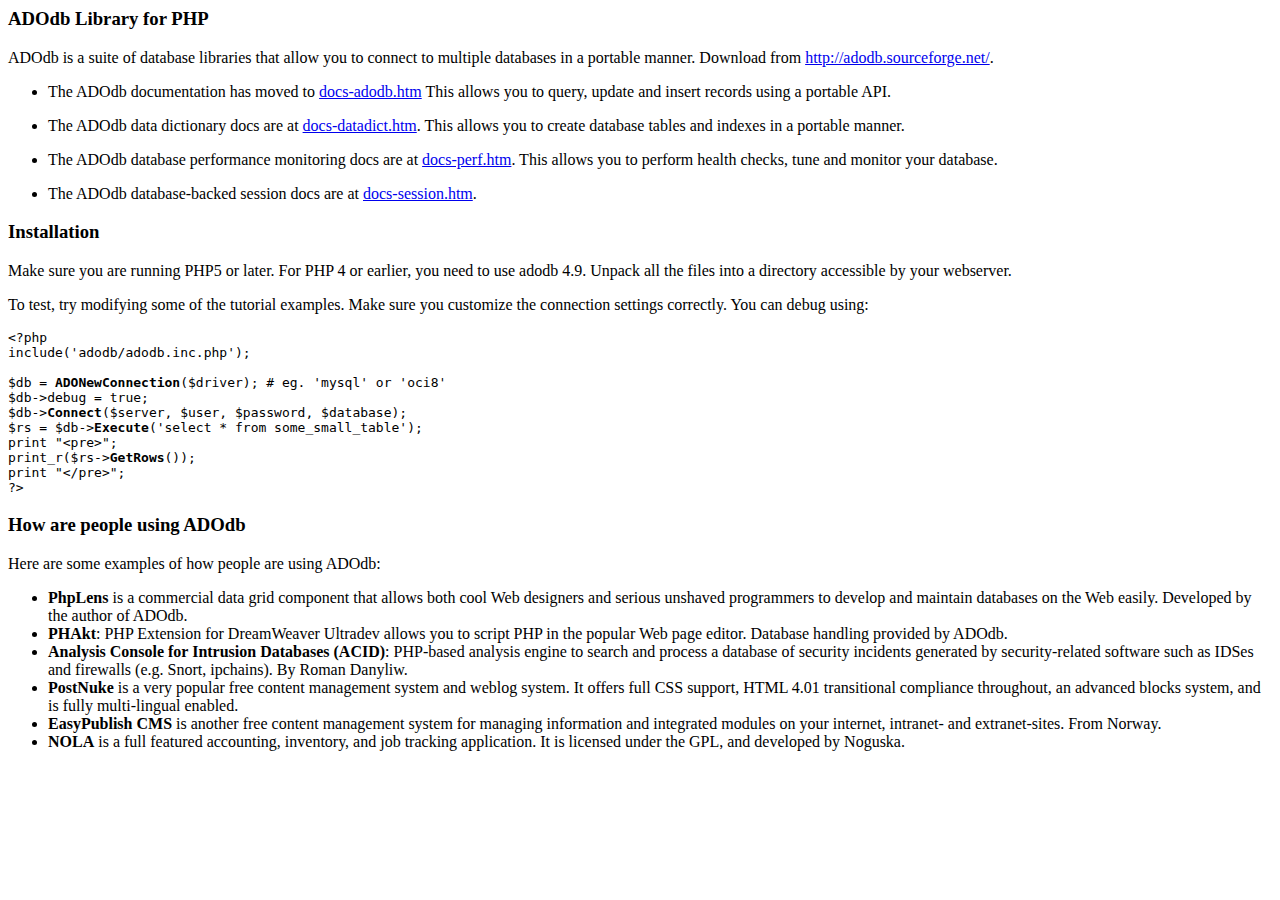
<file: adodb5/docs/readme.htm>
<html>
<head>
<title>ADODB Manual</title>
<meta http-equiv="Content-Type" content="text/html; charset=iso-8859-1">
<XSTYLE
	body,td {font-family:Arial,Helvetica,sans-serif;font-size:11pt}
	pre {font-size:9pt}
	.toplink {font-size:8pt}
	/>
</head>	
<body bgcolor="#FFFFFF">

<h3>ADOdb Library for PHP</h3>
<p>ADOdb is a suite of database libraries that allow you to connect to multiple 
	databases in a portable manner. Download from <a href=http://adodb.sourceforge.net/>http://adodb.sourceforge.net/</a>.
<ul><li>The ADOdb documentation has moved to <a href=docs-adodb.htm>docs-adodb.htm</a> 
	This allows you to query, update and insert records using a portable API.
<p><li>The ADOdb data dictionary docs are at <a href=docs-datadict.htm>docs-datadict.htm</a>. 
	This allows you to create database tables and indexes in a portable manner.
<p><li>The ADOdb database performance monitoring docs are at <a href=docs-perf.htm>docs-perf.htm</a>. 
	This allows you to perform health checks, tune and monitor your database.
<p><li>The ADOdb database-backed session docs are at <a href=docs-session.htm>docs-session.htm</a>. 
</ul>
<p>
<h3>Installation</h3>
Make sure you are running PHP5 or later. For PHP 4 or earlier, you need to use adodb 4.9. Unpack all the files into a directory accessible by your webserver.
<p>
To test, try modifying some of the tutorial examples. Make sure you customize the connection settings correctly. You can debug using:
<pre>
&lt;?php
include('adodb/adodb.inc.php');

$db = <b>ADONewConnection</b>($driver); # eg. 'mysql' or 'oci8' 
$db->debug = true;
$db-><b>Connect</b>($server, $user, $password, $database);
$rs = $db-><b>Execute</b>('select * from some_small_table');
print "&lt;pre>";
print_r($rs-><b>GetRows</b>());
print "&lt;/pre>";
?>
</pre>
<h3>How are people using ADOdb</h3>
Here are some examples of how people are using ADOdb: 
<ul>
	<li> <strong>PhpLens</strong> is a commercial data grid component that allows 
		both cool Web designers and serious unshaved programmers to develop and 
		maintain databases on the Web easily. Developed by the author of ADOdb. 
	</li>
	<li> <strong>PHAkt</strong>: PHP Extension for DreamWeaver Ultradev allows 
		you to script PHP in the popular Web page editor. Database handling provided 
		by ADOdb. </li>
	<li> <strong>Analysis Console for Intrusion Databases (ACID)</strong>: PHP-based 
		analysis engine to search and process a database of security incidents 
		generated by security-related software such as IDSes and firewalls (e.g. 
		Snort, ipchains). By Roman Danyliw. </li>
	<li> <strong>PostNuke</strong> is a very popular free content management system 
		and weblog system. It offers full CSS support, HTML 4.01 transitional 
		compliance throughout, an advanced blocks system, and is fully multi-lingual 
		enabled. </li>
	<li><strong> EasyPublish CMS</strong> is another free content management system 
		for managing information and integrated modules on your internet, intranet- 
		and extranet-sites. From Norway. </li>
	<li> <strong>NOLA</strong> is a full featured accounting, inventory, and job 
		tracking application. It is licensed under the GPL, and developed by Noguska. 
	</li>
</ul>
</body>
</html>
</file>
